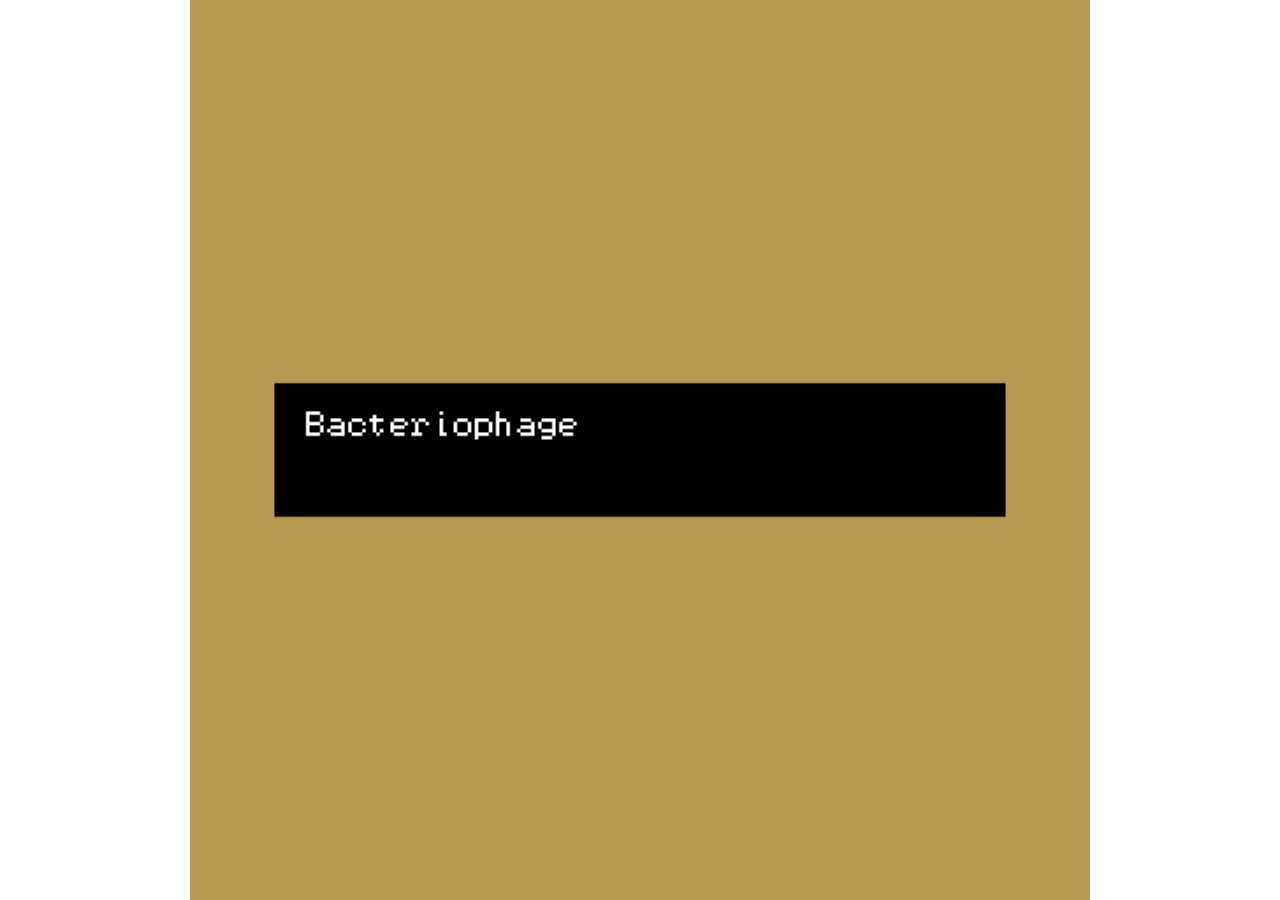
<file: BacteriophageTrainingDay_files/index.html>
<!DOCTYPE html>
<!-- saved from url=(0066)https://v6p9d9t4.ssl.hwcdn.net/html/922855/index.html?v=1542795742 -->
<html><!-- HEADER --><head><meta http-equiv="Content-Type" content="text/html; charset=windows-1252">

<title>Write your game's title here</title>

<script type="bitsyGameData" id="exportedGameData">
Bacteriophage Training Day

# BITSY VERSION 4.6

! ROOM_FORMAT 1

PAL 0
NAME Greenboi
79,148,47
148,255,118
255,255,255

PAL 1
NAME Office Jam
184,154,83
255,249,175
255,255,255

PAL 2
NAME Turquoise
54,142,101
62,255,149
255,255,255

PAL 3
NAME skyblue
43,138,207
101,208,255
255,255,255

PAL 4
NAME dark and moody
43,0,0
97,15,1
150,22,1

PAL 5
NAME cornflower
132,65,251
221,175,255
255,255,255

PAL 6
NAME indigo
98,100,247
175,180,255
255,255,255

PAL 7
NAME purp
174,37,207
245,166,255
255,255,255

PAL 8
NAME redbois
181,38,55
255,179,173
255,255,255

PAL 9
NAME orrrange
186,93,39
255,207,150
255,255,255

PAL a
255,199,145
196,114,5
255,255,255

PAL b
212,167,75
255,226,167
255,255,255

PAL c
NAME dimlit
56,56,56
150,146,76
150,146,76

PAL d
NAME darkconfront
0,0,0
99,44,28
100,37,30

PAL e
NAME justdark
0,0,0
224,16,6
0,0,0

PAL f
NAME orangedark
46,35,8
145,107,70
145,107,70

PAL g
51,24,8
135,82,70
135,82,70

ROOM 0
0,0,0,0,0,0,0,0,w,w,w,0,0,0,0,0
k,k,k,k,k,k,k,k,k,i,k,k,k,k,k,k
0,0,0,0,0,0,v,0,0,0,0,0,0,0,0,0
0,0,0,0,0,0,0,0,0,0,0,0,0,0,0,0
0,0,0,0,0,0,0,0,0,0,0,0,0,0,0,0
0,0,0,0,0,0,0,0,0,0,0,0,0,0,0,0
0,0,0,0,0,0,0,0,0,0,0,0,0,0,0,0
0,0,0,0,0,0,0,0,0,0,0,0,0,0,0,0
e,g,0,g,e,0,0,g,0,0,e,g,0,e,0,g
a,a,a,j,a,a,a,a,a,a,a,a,a,a,a,a
0,0,0,0,0,0,0,0,0,0,0,0,0,0,c,0
0,0,0,b,0,0,0,0,0,0,0,0,0,0,0,0
0,0,0,0,0,0,h,0,0,0,0,0,0,0,0,0
0,0,c,0,0,0,0,0,0,0,0,0,0,d,b,0
0,0,0,0,0,0,0,0,0,0,0,f,0,0,0,0
0,0,0,0,d,0,0,0,0,0,0,0,0,0,0,0
NAME BacteriaCellWall
ITM 4 3,7
ITM 3 10,7
ITM 2 6,7
EXT 3,9 3 6,3
PAL 0

ROOM 1
0,0,0,0,0,0,0,0,0,0,0,0,0,0,0,0
0,0,o,m,m,m,m,m,m,m,m,m,m,n,0,0
0,0,l,0,0,0,0,p,0,0,w,w,w,l,0,0
0,0,l,k,k,k,k,k,k,k,k,i,k,l,0,0
0,0,l,0,v,0,0,0,0,0,0,0,0,l,0,0
0,0,l,0,0,0,0,0,0,0,0,0,0,l,0,0
0,0,l,0,q,r,0,0,0,0,0,0,0,l,0,0
0,0,l,0,0,0,0,0,0,u,0,u,0,l,0,0
0,0,l,0,0,0,0,u,0,u,0,u,0,l,0,0
0,0,l,0,0,0,0,0,0,u,0,u,0,l,0,0
0,0,l,0,0,0,0,0,0,0,0,0,0,l,0,0
0,0,s,m,m,m,m,m,m,m,m,m,m,t,0,0
0,0,0,0,0,0,0,0,0,0,0,0,0,0,0,0
0,0,0,0,0,0,0,0,0,0,0,0,0,0,0,0
0,0,0,0,0,0,0,0,0,0,0,0,0,0,0,0
0,0,0,0,0,0,0,0,0,0,0,0,0,0,0,0
NAME OfficeSpace
ITM 1 11,3
EXT 11,3 0 9,1
PAL 1

ROOM 3
0,0,0,0,0,0,0,0,0,0,0,0,0,0,0,0
0,h,0,0,0,0,0,0,0,0,0,0,0,0,0,0
0,0,0,0,0,0,0,0,0,0,v,0,0,0,0,0
0,0,0,0,0,0,0,0,0,0,0,0,i,0,0,0
0,0,0,0,0,0,0,0,0,0,0,0,0,0,0,0
0,0,0,0,0,0,0,0,0,0,0,0,0,0,0,0
0,0,0,0,0,0,0,0,0,0,0,0,0,0,0,0
w,w,w,w,w,w,18,1d,16,w,w,w,w,w,w,w
x,x,x,x,x,x,19,w,19,x,x,x,x,x,x,x
z,y,z,z,y,z,19,0,19,z,y,z,z,y,z,y
11,10,12,12,10,12,19,0,19,11,12,10,11,10,10,12
x,x,x,x,x,x,19,0,19,x,x,x,x,x,x,x
0,0,0,0,0,0,17,1a,15,0,0,0,0,0,0,0
0,b,0,0,0,0,0,0,0,0,0,0,0,f,0,0
0,0,0,0,0,0,0,0,0,0,0,0,c,0,0,0
0,0,0,0,0,d,0,0,0,0,0,0,0,0,0,0
NAME Up Close!
ITM 5 7,7
EXT 7,7 4 7,7
PAL 2

ROOM 4
0,0,0,0,0,0,0,0,0,0,0,0,0,0,0,0
0,h,0,0,0,0,0,0,0,0,0,0,0,0,0,0
0,0,0,0,0,0,0,0,0,0,v,0,0,0,0,0
0,0,0,0,0,0,0,0,0,0,0,0,i,0,0,0
0,0,0,0,0,0,0,0,0,0,0,0,0,0,0,0
0,0,0,0,0,0,0,0,0,0,0,0,0,0,0,0
0,0,0,0,0,0,0,0,0,0,0,0,0,0,0,0
w,w,w,w,w,w,18,1d,16,w,w,w,w,w,w,w
x,x,x,x,x,x,19,w,19,x,x,x,x,x,x,x
z,y,z,z,y,z,19,0,19,z,y,z,z,y,z,y
11,10,12,12,10,12,19,0,19,11,12,10,11,10,10,12
x,x,x,x,x,x,19,0,19,x,x,x,x,x,x,x
0,0,0,0,0,0,17,1a,15,0,0,0,0,0,0,0
0,b,0,0,0,0,0,0,0,0,0,0,0,f,0,0
0,0,0,0,0,0,0,0,0,0,0,0,c,0,0,0
0,0,0,0,0,d,0,0,0,0,0,0,0,0,0,0
NAME leaveUpClose!
ITM 6 12,3
ITM 9 7,8
EXT 12,3 5 0,10
PAL 2

ROOM 5
0,0,0,0,0,0,0,0,0,0,0,20,0,0,0,0
2a,1p,1d,1d,1d,1n,26,0,27,0,1w,1z,29,0,0,0
0,1m,0,0,0,1o,1q,1r,1r,1r,1x,1u,24,0,0,0
0,1n,0,0,0,1p,1s,1t,1t,1t,1y,1v,25,0,0,0
0,1o,1a,1a,1a,1m,0,0,0,0,21,22,0,0,0,0
0,0,0,0,0,0,0,0,0,0,28,23,0,0,0,0
k,k,k,k,k,k,k,k,k,k,k,k,k,k,k,k
v,1e,1e,1e,1e,1e,1e,1e,1e,1e,1e,1e,1e,1e,1e,1e
1f,1f,1f,1f,29,1f,1f,1f,1f,1f,1f,1f,1f,1f,2r,1f
0,1g,1h,1h,1h,1h,1h,1h,1h,1h,1h,1h,1h,1h,1h,1h
0,1l,0,0,0,0,0,0,0,0,0,0,0,0,0,2b
0,1j,1k,1k,1k,1k,1k,1k,1k,1k,1k,1k,1k,1k,1k,1k
0,0,0,0,0,0,0,0,0,0,0,0,0,0,0,0
1e,1e,1e,1e,1e,1e,1e,1e,1e,1e,1e,1e,1e,1e,1e,1e
1f,1f,1f,1f,1f,1f,1f,1f,1f,1f,1f,1f,1f,1f,1f,1f
0,0,0,0,0,0,0,0,0,0,0,0,0,0,0,0
ITM 7 11,12
ITM b 4,2
ITM c 4,3
ITM d 2,3
ITM e 3,3
ITM f 14,8
ITM g 3,2
ITM h 2,2
EXT 15,10 8 0,10
PAL 3

ROOM 6
0,0,0,39,37,0,0,2a,2o,26,32,27,2o,0,0,0
0,0,0,3a,36,2m,3f,0,2o,0,32,0,2o,0,0,0
35,34,34,34,34,2l,2k,0,2o,0,32,0,2o,0,0,0
0,0,0,3d,3b,2n,3f,0,2o,0,32,0,2o,0,0,0
0,0,0,3c,3e,0,0,0,2o,0,32,0,2o,0,0,0
2i,2i,2i,2i,2i,2i,2i,2i,2i,2i,2i,2i,2i,2i,2j,2i
0,0,0,0,1e,1e,1e,1e,1e,1e,1e,1e,1e,0,0,0
1e,1e,1e,1e,2g,1f,1f,1f,1f,1f,1f,1f,2g,1e,1e,1e
1f,1f,1f,1f,1f,0,0,0,0,0,2h,0,1f,1f,1f,1f
1h,1h,1h,1h,2d,0,0,0,0,0,0,0,1g,1h,1h,1h
0,0,0,0,2e,0,0,0,2h,0,0,0,1l,0,0,0
1k,1k,1k,1k,1i,0,0,0,0,0,0,0,1j,1k,1k,1k
0,0,0,0,0,0,2h,0,0,0,2h,0,0,0,0,0
1e,1e,1e,1e,1e,0,0,0,0,0,0,0,1e,1e,1e,1e
1f,1f,1f,1f,2g,1e,1e,1e,1e,1e,1e,1e,2g,1f,1f,1f
0,0,0,0,1f,1f,1f,1f,1f,1f,1f,1f,1f,0,0,0
NAME room6-1
ITM 8 6,8
ITM 9 5,8
ITM 9 5,9
ITM 9 5,10
ITM 9 5,11
ITM 9 5,12
ITM 9 5,13
EXT 6,8 a 6,8
PAL 7

ROOM 8
0,0,0,0,0,b,0,0,0,0,0,0,0,0,0,0
0,0,2y,23,2v,2p,2p,2p,2p,2p,2t,2x,0,0,0,0
0,0,2y,0,2s,0,0,0,0,0,2s,0,2y,2y,2y,0
0,0,2y,0,2s,2r,0,0,0,0,2s,24,0,0,0,0
0,0,0,2x,2w,2p,2p,2p,2u,2p,2q,2z,2y,0,0,0
0,0,0,0,0,0,0,0,33,0,0,0,0,0,0,0
2i,2i,2i,2i,2i,2i,2i,2i,2i,2i,2i,2i,2i,2i,2j,2i
1e,1e,1e,1e,1e,1e,1e,1e,1e,1e,1e,1e,1e,1e,1e,1e
1f,1f,1f,1f,1f,1f,1f,2r,1f,1f,1f,2r,1f,1f,1f,1f
1h,1h,1h,1h,1h,1h,1h,1h,1h,1h,1h,1h,1h,1h,1h,1h
2c,0,0,0,0,0,0,0,0,0,0,0,0,0,0,2b
1k,1k,1k,1k,1k,1k,1k,1k,1k,1k,1k,1k,1k,1k,1k,1k
0,0,0,0,0,0,0,0,0,0,0,0,0,0,0,0
1e,1e,1e,1e,1e,1e,1e,1e,1e,1e,1e,1e,1e,1e,1e,1e
1f,1f,1f,1f,1f,1f,1f,1f,1f,1f,1f,1f,1f,1f,1f,1f
0,0,0,0,0,0,0,0,0,0,0,0,0,0,0,0
NAME bacteriaroom
ITM h 5,2
ITM d 5,3
ITM i 6,2
ITM l 6,3
ITM m 7,2
ITM n 9,2
ITM o 8,3
ITM k 7,3
ITM f 7,8
ITM f 11,8
EXT 15,10 9 0,10
EXT 0,10 5 15,10
PAL 6

ROOM 9
0,0,0,0,0,0,0,0,0,0,0,20,2a,0,0,0
0,27,1p,1d,1d,1d,1n,0,28,0,1w,1z,0,0,31,0
0,0,1m,0,0,0,1o,1q,1r,1r,1x,1u,24,0,31,0
0,0,1n,0,0,0,1p,1s,1t,1t,1y,1v,25,0,31,0
0,31,1o,1a,26,1a,1m,0,0,0,21,22,29,0,0,0
0,0,0,0,0,0,0,0,0,0,0,23,0,0,0,0
k,k,k,k,k,k,k,k,k,k,k,k,k,k,k,k
1e,1e,1e,1e,1e,1e,1e,1e,1e,1e,1e,1e,1e,1e,1e,1e
1f,1f,1f,1f,1f,2r,2r,2r,2r,2r,1f,2r,1f,1f,1f,1f
1h,1h,1h,1h,2r,2r,2r,2r,2r,2r,2r,1h,2r,1h,1h,1h
2c,0,0,0,0,0,2r,2r,2r,2r,2r,2r,2r,2r,0,2b
1k,1k,1k,1k,2r,2r,2r,2r,2r,2r,2r,2r,1k,1k,1k,1k
0,0,0,0,0,0,2r,2r,2r,2r,2r,2r,2r,0,0,0
1e,1e,1e,1e,1e,1e,1e,1e,1e,1e,1e,1e,1e,1e,1e,1e
1f,1f,1f,1f,1f,1f,1f,1f,1f,1f,1f,1f,1f,1f,1f,1f
0,0,0,0,0,0,0,0,0,0,0,0,0,0,0,0
NAME signroom
ITM f 4,11
ITM f 4,9
ITM f 5,8
ITM f 5,9
ITM f 6,8
ITM f 6,9
ITM f 6,10
ITM f 6,11
ITM f 6,12
ITM f 7,12
ITM f 7,11
ITM f 7,10
ITM f 7,9
ITM f 7,8
ITM f 8,8
ITM f 8,9
ITM f 8,10
ITM f 8,11
ITM f 8,12
ITM f 9,12
ITM f 9,11
ITM f 10,11
ITM f 10,12
ITM f 11,11
ITM f 11,12
ITM f 12,12
ITM f 13,10
ITM f 12,10
ITM f 12,9
ITM f 11,8
ITM f 9,8
ITM f 9,9
ITM f 10,9
ITM f 9,10
ITM f 10,10
ITM f 11,10
ITM f 5,10
ITM f 5,11
ITM d 3,3
ITM h 3,2
ITM b 5,2
ITM g 4,2
ITM e 4,3
ITM c 5,3
ITM j 0,9
ITM j 1,10
ITM j 0,11
EXT 15,10 6 0,10
EXT 0,10 8 15,10
PAL 5

ROOM a
0,0,0,0,0,0,0,0,3h,2o,0,c,0,0,0,0
0,0,0,0,0,0,0,0,3i,2o,0,0,0,0,b,0
0,0,0,0,0,0,0,3g,3h,18,0,0,0,0,0,0
0,0,0,0,0,0,3g,0,3i,17,0,0,h,0,0,0
0,0,0,0,0,3g,0,3g,0,2o,f,0,0,0,0,c
2i,2i,2i,2i,2i,2i,2i,2i,2i,2i,2i,2i,2i,2i,2j,0
0,0,0,0,1e,1e,1e,1e,1e,1e,1e,1e,1e,0,0,0
1e,1e,1e,1e,2g,1f,1f,1f,1f,1f,1f,1f,2g,1e,1e,1e
1f,1f,1f,1f,1f,0,2h,0,0,0,2h,0,1f,1f,1f,1f
1h,1h,1h,1h,2d,0,0,0,0,0,0,0,1g,1h,1h,1h
0,0,0,0,2e,0,0,0,2h,0,0,0,1l,0,0,0
1k,1k,1k,1k,1i,0,0,0,0,0,0,0,1j,1k,1k,1k
0,0,0,0,0,0,2h,0,0,0,2h,0,0,0,0,0
1e,1e,1e,1e,1e,0,0,0,0,0,0,0,1e,1e,1e,1e
1f,1f,1f,1f,2g,1e,1e,1e,1e,1e,1e,1e,2g,1f,1f,1f
0,0,0,0,1f,1f,1f,1f,1f,1f,1f,1f,1f,0,0,0
NAME room6-2
ITM 8 10,8
EXT 10,8 b 10,8
PAL 7

ROOM b
0,0,0,0,39,37,0,3h,2o,0,32,0,2o,0,0,0
3n,0,0,0,23,36,2m,3j,2o,0,32,0,2o,0,0,0
3l,35,34,34,34,34,2l,2k,2o,0,32,0,2o,0,0,0
3m,0,0,0,20,3b,2n,3j,2o,0,32,0,2o,0,0,0
0,0,0,0,3c,3e,0,3k,2o,0,32,0,2o,0,0,0
2i,2i,2i,2i,2i,2i,2i,2i,2i,2i,2i,2i,2i,2i,2j,2i
0,0,0,0,1e,1e,1e,1e,1e,1e,1e,1e,1e,0,0,0
1e,1e,1e,1e,2g,1f,1f,1f,1f,1f,1f,1f,2g,1e,1e,1e
1f,1f,1f,1f,1f,0,2h,0,0,0,2h,0,1f,1f,1f,1f
1h,1h,1h,1h,2d,0,0,0,0,0,0,0,1g,1h,1h,1h
0,0,0,0,2e,0,0,0,2h,0,0,0,1l,0,0,0
1k,1k,1k,1k,1i,0,0,0,0,0,0,0,1j,1k,1k,1k
0,0,0,0,0,0,2h,0,0,0,2h,0,0,0,0,0
1e,1e,1e,1e,1e,0,0,0,0,0,0,0,1e,1e,1e,1e
1f,1f,1f,1f,2g,1e,1e,1e,1e,1e,1e,1e,2g,1f,1f,1f
0,0,0,0,1f,1f,1f,1f,1f,1f,1f,1f,1f,0,0,0
NAME room6-3
ITM 8 6,12
EXT 6,12 c 6,12
PAL 7

ROOM c
0,0,0,0,0,39,37,0,2o,0,32,0,2o,0,0,0
0,3n,0,0,0,23,36,2m,2o,c,3o,0,2o,0,0,0
0,3l,34,34,34,34,34,2l,2k,0,c,0,2o,0,0,0
0,3m,0,0,0,20,3b,2n,2o,c,3p,0,2o,0,0,0
0,0,0,0,0,3c,3e,0,2o,0,32,0,2o,0,0,0
2i,2i,2i,2i,2i,2i,2i,2i,2i,2i,2i,2i,2i,2i,2j,2i
0,0,0,0,1e,1e,1e,1e,1e,1e,1e,1e,1e,0,0,0
1e,1e,1e,1e,2g,1f,1f,1f,1f,1f,1f,1f,2g,1e,1e,1e
1f,1f,1f,1f,1f,0,2h,0,0,0,2h,0,1f,1f,1f,1f
1h,1h,1h,1h,2d,0,0,0,0,0,0,0,1g,1h,1h,1h
0,0,0,0,2e,0,0,0,2h,0,0,0,1l,0,0,0
1k,1k,1k,1k,1i,0,0,0,0,0,0,0,1j,1k,1k,1k
0,0,0,0,0,0,2h,0,0,0,2h,0,0,0,0,0
1e,1e,1e,1e,1e,0,0,0,0,0,0,0,1e,1e,1e,1e
1f,1f,1f,1f,2g,1e,1e,1e,1e,1e,1e,1e,2g,1f,1f,1f
0,0,0,0,1f,1f,1f,1f,1f,1f,1f,1f,1f,0,0,0
NAME room6-4
ITM c 0,3
ITM b 0,2
ITM 8 10,12
EXT 10,12 d 10,12
PAL 7

ROOM d
0,0,0,0,0,39,37,0,2o,0,32,0,2o,0,0,0
0,3n,0,0,0,23,36,2m,2o,c,3o,0,2o,0,0,0
0,3l,34,34,34,34,34,2l,2k,0,c,0,2o,0,0,0
0,3m,0,0,0,20,3b,2n,2o,c,3p,0,2o,0,0,0
0,0,0,0,0,3c,3e,0,2o,0,32,0,2o,0,0,0
2i,2i,2i,2i,2i,2i,2i,2i,2i,2i,2i,2i,2i,2i,2j,2i
0,0,0,0,1e,1e,1e,1e,1e,1e,1e,1e,1e,0,0,0
1e,1e,1e,1e,2g,1f,1f,1f,1f,1f,1f,1f,2g,1e,1e,1e
1f,1f,1f,1f,1f,0,2h,0,0,0,2h,0,1f,1f,1f,1f
1h,1h,1h,1h,2d,0,0,0,0,0,0,0,1g,1h,1h,1h
0,0,0,0,2e,0,0,0,2h,0,0,0,1l,0,0,0
1k,1k,1k,1k,1i,0,0,0,0,0,0,0,1j,1k,1k,1k
0,0,0,0,0,0,2h,0,0,0,2h,0,0,0,0,0
1e,1e,1e,1e,1e,0,0,0,0,0,0,0,1e,1e,1e,1e
1f,1f,1f,1f,2g,1e,1e,1e,1e,1e,1e,1e,2g,1f,1f,1f
0,0,0,0,1f,1f,1f,1f,1f,1f,1f,1f,1f,0,0,0
NAME room6-5
ITM p 9,2
ITM p 10,2
ITM p 11,2
ITM p 12,2
ITM p 14,3
ITM p 15,3
ITM p 14,1
ITM p 13,1
ITM 8 8,10
ITM c 0,3
ITM b 0,2
EXT 8,10 e 8,10
PAL 7

ROOM e
0,0,0,0,0,39,37,0,2o,0,32,0,2o,0,0,0
0,3n,0,0,0,23,36,2m,2o,c,3o,0,2o,0,0,0
0,3l,34,34,34,34,34,2l,2k,0,c,0,2o,0,0,0
0,3m,0,0,0,20,3b,2n,2o,c,3p,0,2o,0,0,0
0,0,0,0,0,3c,3e,0,2o,0,32,0,2o,0,0,0
2i,2i,2i,2i,2i,2i,2i,2i,2i,2i,2i,2i,2i,2i,2j,2i
0,0,0,0,1e,1e,1e,1e,1e,1e,1e,1e,1e,0,0,0
1e,1e,1e,1e,2g,1f,1f,1f,1f,1f,1f,1f,2g,1e,1e,1e
1f,1f,1f,1f,1f,0,2h,0,0,0,2h,0,1f,1f,1f,1f
1h,1h,1h,1h,2d,0,0,0,0,0,0,0,1g,1h,1h,1h
0,0,0,0,2e,0,0,0,2h,0,0,0,1l,0,0,2b
1k,1k,1k,1k,1i,0,0,0,0,0,0,0,1j,1k,1k,1k
0,0,0,0,0,0,2h,0,0,0,2h,0,0,0,0,0
1e,1e,1e,1e,1e,0,0,0,0,0,0,0,1e,1e,1e,1e
1f,1f,1f,1f,2g,1e,1e,1e,1e,1e,1e,1e,2g,1f,1f,1f
0,0,0,0,1f,1f,1f,1f,1f,1f,1f,1f,1f,0,0,0
NAME room6-6
ITM q 14,1
ITM q 13,3
ITM q 15,3
ITM q 14,4
ITM q 15,1
ITM q 13,0
ITM q 14,0
ITM q 1,4
ITM r 2,4
ITM r 15,2
ITM r 2,0
ITM r 6,10
ITM r 7,9
ITM r 8,8
ITM r 10,10
ITM r 9,9
ITM q 6,9
ITM q 3,10
ITM q 8,12
ITM q 3,6
ITM q 3,3
ITM q 4,1
ITM q 11,2
ITM r 9,4
ITM r 7,0
ITM r 1,6
ITM r 3,12
ITM r 13,12
ITM r 7,13
ITM r 10,13
ITM q 8,13
ITM q 5,8
ITM q 11,8
ITM q 4,4
ITM q 13,6
ITM q 11,4
ITM r 12,0
ITM q 1,10
ITM q 1,12
ITM q 3,15
ITM q 14,14
ITM q 14,10
ITM r 9,2
ITM r 0,1
ITM q 0,2
ITM q 3,0
ITM q 9,11
ITM q 3,9
ITM q 11,12
ITM q 9,0
ITM q 7,4
EXT 15,10 f 0,10
PAL 7

ROOM f
0,0,0,0,0,0,0,0,0,0,0,0,0,0,0,0
0,0,2a,0,0,0,0,0,0,0,0,0,0,0,0,0
0,0,3q,3q,0,0,0,26,0,c,0,0,27,0,0,0
0,0,0,0,0,0,0,0,0,0,0,0,0,0,0,0
0,0,0,0,0,0,c,0,0,c,0,0,0,0,0,0
0,0,0,0,0,0,0,0,0,0,0,0,0,0,0,0
2i,2i,2i,2i,2i,2i,2i,2i,2i,2i,2i,2i,2i,2i,2j,2i
1e,1e,1e,1e,1e,1e,1e,1e,1e,1e,1e,1e,1e,1e,1e,1e
1f,1f,1f,1f,1f,1f,1f,1f,1f,1f,1f,1f,1f,a,1f,1f
1h,1h,1h,1h,1h,1h,1h,1h,1h,1h,1h,1h,1h,1h,1h,1h
2c,0,0,0,0,0,0,0,0,0,0,0,0,0,0,2b
1k,1k,1k,1k,1k,1k,1k,1k,1k,1k,1k,1k,1k,1k,1k,1k
0,0,0,0,0,0,0,0,0,0,0,0,0,0,0,0
1e,1e,1e,1e,1e,1e,1e,1e,1e,1e,1e,1e,1e,1e,1e,1e
1f,1f,1f,1f,1f,1f,1f,1f,1f,1f,1f,1f,1f,1f,1f,1f
0,0,0,0,0,0,0,0,0,0,0,0,0,0,0,0
NAME room7
ITM s 1,2
ITM s 4,2
ITM s 2,2
ITM s 5,2
ITM s 4,1
ITM t 3,1
ITM h 7,3
ITM d 7,4
ITM l 8,4
ITM k 9,4
ITM i 8,3
ITM u 9,3
ITM p 11,1
ITM p 13,1
ITM s 14,1
ITM s 12,1
ITM s 12,3
ITM s 15,3
ITM p 14,3
ITM p 13,3
EXT 0,10 e 15,10
EXT 15,10 g 0,10
PAL 8

ROOM g
0,0,0,0,0,0,0,3t,0,3r,0,0,0,0,0,0
0,41,0,0,0,3s,0,0,3x,0,0,0,3u,3u,3u,0
0,41,0,0,0,3y,3r,0,3v,0,0,3u,3u,3u,3u,0
40,3z,40,0,2b,0,3w,3s,0,0,2b,3u,3u,3u,3u,0
0,0,0,0,0,3x,0,0,3t,3r,0,3u,3u,3u,3u,0
0,0,0,0,0,0,0,3w,0,3y,0,0,3u,3u,3u,0
2i,2i,2i,2i,2i,2i,2i,2i,2i,2i,2i,2i,2i,2i,2j,2i
1e,1e,1e,1e,1e,1e,1e,1e,1e,1e,1e,1e,1e,1e,1e,1e
1f,1f,1f,1f,1f,1f,1f,1f,1f,1f,1f,1f,1f,1f,1f,1f
1h,1h,1h,1h,1h,1h,1h,1h,1h,1h,1h,1h,1h,1h,1h,1h
2c,0,0,0,0,0,0,0,0,0,0,0,0,0,0,2b
1k,1k,1k,1k,1k,1k,1k,1k,1k,1k,1k,1k,1k,1k,1k,1k
0,0,0,0,0,0,0,0,0,0,0,0,0,0,0,0
1e,1e,1e,1e,1e,1e,1e,1e,1e,1e,1e,1e,1e,1e,1e,1e
1f,1f,1f,1f,1f,1f,1f,1f,1f,1f,1f,1f,1f,1f,1f,1f
0,0,0,0,0,0,0,0,0,0,0,0,0,0,0,0
NAME room9
EXT 0,10 f 15,10
EXT 15,10 i 0,10
PAL 9

ROOM h
0,0,0,0,0,0,0,0,0,0,0,0,0,0,0,0
0,0,0,0,0,0,0,0,0,0,0,0,0,0,0,0
0,0,0,0,0,0,0,0,0,0,0,0,0,0,0,0
m,m,m,m,m,m,m,m,m,m,m,m,n,0,0,0
0,0,0,0,0,0,0,43,0,42,0,0,l,0,0,0
0,0,0,0,0,0,43,0,42,43,0,0,l,0,0,0
k,k,k,k,k,k,k,k,0,k,k,k,s,m,m,n
1e,1e,1e,1e,0,0,0,0,0,0,0,0,44,0,0,l
1f,1f,1f,1f,0,0,0,0,0,0,0,0,44,0,0,l
1h,1h,1h,2d,0,0,0,0,0,0,0,0,45,0,k,l
0,0,0,2e,0,0,0,0,0,0,0,0,0,0,0,l
1k,1k,1k,1i,0,0,0,0,0,0,0,0,0,0,0,l
0,0,0,0,0,0,0,0,0,0,0,0,0,0,0,l
1e,1e,1e,1e,o,m,m,m,m,m,m,m,m,m,m,t
1f,1f,1f,1f,l,0,0,0,0,0,0,0,0,0,0,0
m,m,m,m,t,0,0,0,0,0,0,0,0,0,0,0
NAME endroom
ITM v 8,6
ITM 1 13,9
ITM y 4,9
ITM y 4,10
ITM y 4,11
ITM y 4,12
EXT 0,10 j 15,10
EXT 13,9 k 5,5
PAL 1

ROOM i
0,0,0,2v,2p,2p,2p,2p,2p,2p,2p,2p,2p,2t,0,0
0,0,0,2s,3u,c,33,c,46,d,3u,c,46,2s,0,0
0,0,0,2s,46,b,46,c,3s,c,d,46,33,2s,0,0
0,0,0,2s,3r,c,33,h,3u,3y,46,c,3u,2s,0,0
0,0,0,2s,46,3u,h,46,c,33,46,3u,3w,2s,0,0
0,0,0,2w,2p,2p,2p,2p,2p,2p,2p,2p,2p,2q,0,0
2i,2i,2i,2i,2i,2i,2i,2i,2i,2i,2i,2i,2i,2i,2j,2i
1e,1e,1e,1e,1e,1e,1e,1e,1e,1e,1e,1e,1e,1e,1e,1e
1f,1f,1f,1f,1f,1f,1f,1f,1f,1f,1f,1f,1f,1f,1f,1f
1h,1h,1h,1h,1h,1h,1h,1h,1h,1h,1h,1h,1h,1h,1h,1h
2c,0,0,0,0,0,0,0,0,0,0,0,0,0,0,2b
1k,1k,1k,1k,1k,1k,1k,1k,1k,1k,1k,1k,1k,1k,1k,1k
w,w,w,w,w,w,w,w,w,w,w,w,w,w,w,w
1e,1e,1e,1e,1e,1e,1e,1e,1e,1e,1e,1e,1e,1e,1e,1e
1f,1f,1f,1f,1f,1f,1f,1f,1f,1f,1f,1f,1f,1f,1f,1f
0,0,0,0,0,0,0,0,0,0,0,0,0,0,0,0
ITM x 8,9
ITM x 8,10
ITM x 8,11
ITM w 0,11
ITM w 1,10
ITM w 0,9
EXT 0,10 g 15,10
EXT 8,9 j 8,9
EXT 8,10 j 8,10
EXT 8,11 j 8,11
PAL b

ROOM j
0,0,0,2s,3w,33,0,3v,33,0,h,46,c,2s,0,0
0,0,0,2w,2p,2t,3u,46,c,0,46,2v,2p,2q,0,0
0,0,0,0,3k,f,46,0,0,33,d,0,0,0,0,0
0,0,0,0,0,0,c,3u,33,0,3u,46,0,0,0,0
0,0,0,0,46,0,h,0,h,46,0,c,0,3u,0,0
0,0,c,3s,0,33,0,b,3u,0,33,0,33,0,d,0
2i,2i,2i,2i,2i,2i,2i,2i,2i,2i,2i,2i,2i,2i,2j,2i
1e,1e,1e,1e,1e,1e,1e,1e,1e,1e,1e,1e,1e,1e,1e,1e
1f,1f,1f,1f,1f,1f,1f,1f,1f,1f,1f,1f,1f,1f,1f,1f
1h,1h,1h,1h,1h,1h,1h,1h,1h,1h,1h,1h,1h,1h,1h,1h
0,0,0,0,0,0,0,0,0,0,0,0,0,0,0,2b
1k,1k,1k,1k,1k,1k,1k,1k,1k,1k,1k,1k,1k,1k,1k,1k
w,w,w,w,w,w,w,w,0,w,w,w,w,w,w,w
1e,1e,1e,1e,1e,1e,1e,1e,1e,1e,1e,1e,1e,1e,1e,1e
1f,1f,1f,1f,1f,1f,1f,1f,1f,1f,1f,1f,1f,1f,1f,1f
0,0,0,0,0,0,0,0,0,0,0,0,0,0,0,0
EXT 15,10 h 0,10
PAL b

ROOM k
0,0,0,0,0,0,0,0,0,0,0,0,0,0,0,0
0,0,0,0,0,0,0,0,0,0,0,0,0,0,0,0
0,0,o,m,m,m,m,m,m,m,m,m,m,n,0,0
0,0,l,0,0,0,0,0,0,0,0,0,0,l,0,0
0,0,l,k,k,i,k,k,k,k,k,k,k,l,0,0
0,0,l,0,0,0,0,0,0,1g,1h,1h,1h,l,0,0
0,0,l,48,0,0,0,0,0,1l,u,0,u,l,0,0
0,0,l,48,0,q,r,0,0,1l,u,0,u,l,0,0
0,0,l,48,0,0,0,0,0,1l,u,0,u,l,0,0
0,0,l,0,0,0,0,0,0,1j,1k,1k,1k,l,0,0
0,0,s,m,m,m,m,m,m,m,m,m,m,t,0,0
0,0,0,0,0,0,0,0,0,0,0,0,0,0,0,0
0,0,0,0,0,0,0,0,0,0,0,0,0,0,0,0
0,0,0,0,0,0,0,0,0,0,0,0,0,0,0,0
0,0,0,0,0,0,0,0,0,0,0,0,0,0,0,0
0,0,0,0,0,0,0,0,0,0,0,0,0,0,0,0
NAME secret room key
ITM 1 5,4
ITM z 4,8
ITM z 4,7
ITM z 4,6
ITM z 4,5
ITM z 3,5
ITM z 5,6
ITM z 6,6
ITM z 6,5
ITM z 7,5
ITM z 8,5
ITM z 11,6
ITM z 11,7
ITM z 11,8
ITM z 8,6
ITM z 7,6
ITM z 7,7
ITM z 8,7
ITM z 8,8
ITM z 6,8
ITM z 5,8
ITM z 7,8
ITM z 8,9
ITM z 7,9
ITM z 6,9
ITM z 5,9
ITM z 4,9
ITM z 3,9
EXT 5,4 l 13,9
PAL 1

ROOM l
0,0,0,0,0,0,0,0,0,0,0,0,0,0,0,0
0,0,0,0,0,0,0,0,0,0,0,0,0,0,0,0
0,0,0,0,0,0,0,0,0,0,0,0,0,0,0,0
m,m,m,m,m,m,m,m,m,m,m,m,n,0,0,0
0,0,0,0,0,0,0,43,0,42,0,0,l,0,0,0
0,0,0,0,0,0,43,0,42,43,0,0,l,0,0,0
k,k,k,k,k,k,k,k,0,k,k,k,s,m,m,n
1e,1e,1e,1e,0,0,0,0,0,0,0,0,44,0,0,l
1f,1f,1f,1f,0,0,0,0,0,0,0,0,44,0,0,l
1h,1h,1h,2d,0,0,0,0,0,0,0,0,45,i,k,l
0,0,0,2e,0,0,0,0,0,0,0,0,0,0,0,l
1k,1k,1k,1i,0,0,0,0,0,0,0,0,0,0,0,l
0,0,0,0,0,0,0,0,0,0,0,0,0,0,0,l
1e,1e,1e,1e,o,m,m,m,m,m,m,m,m,m,m,t
1f,1f,1f,1f,l,0,0,0,0,0,0,0,0,0,0,0
m,m,m,m,t,0,0,0,0,0,0,0,0,0,0,0
NAME secret room1
ITM v 8,6
EXT 13,9 k 5,5
EXT 8,6 m 8,15
PAL 1

ROOM m
0,0,0,0,0,0,w,0,4a,w,0,0,0,0,0,0
0,0,0,0,0,0,w,0,4b,4d,0,0,0,0,0,0
0,0,0,0,0,0,w,0,4c,w,0,0,0,0,0,0
0,0,0,0,0,0,w,0,0,w,0,0,0,0,0,0
0,0,0,0,0,0,w,0,4a,w,0,0,0,0,0,0
0,0,0,0,0,0,w,0,4b,4d,0,0,0,0,0,0
0,0,0,0,0,0,w,0,4c,w,0,0,0,0,0,0
0,0,0,0,0,0,w,0,0,w,0,0,0,0,0,0
0,0,0,0,0,0,w,0,4a,w,0,0,0,0,0,0
0,0,0,0,0,0,w,0,4b,4d,0,0,0,0,0,0
0,0,0,0,0,0,w,0,4c,w,0,0,0,0,0,0
0,0,0,0,0,0,w,0,0,w,0,0,0,0,0,0
0,0,0,0,0,0,w,0,0,w,0,0,0,0,0,0
0,0,0,0,0,0,w,0,0,w,0,0,0,0,0,0
0,0,0,0,0,0,w,0,0,w,0,0,0,0,0,0
0,0,0,0,0,0,w,4e,4e,w,0,0,0,0,0,0
EXT 8,0 n 2,15
EXT 7,0 n 1,15
PAL c

ROOM n
0,0,4i,0,0,0,0,0,0,0,0,4h,0,4j,0,0
0,0,4i,0,0,0,0,0,0,0,0,0,0,4j,0,0
0,0,4i,0,0,0,0,0,0,0,0,0,0,4j,0,0
0,0,4i,0,0,0,0,0,0,0,0,0,0,4j,0,0
0,0,4i,0,0,0,0,0,0,0,0,0,0,4j,0,0
0,0,49,2i,2i,2i,2i,2i,2i,2i,2i,2i,2i,49,0,0
w,w,k,k,k,k,k,k,k,k,k,k,k,k,w,w
w,0,4c,49,49,49,49,49,49,49,49,49,49,4g,0,0
w,0,0,4c,49,49,49,49,49,49,49,49,4g,0,0,w
w,0,0,0,4c,49,49,49,49,49,49,4g,0,0,0,w
w,0,0,0,0,4c,4f,4f,4f,4f,4g,0,0,0,0,w
w,0,0,0,0,0,0,0,0,0,0,0,0,0,0,w
w,0,0,0,0,0,0,0,0,0,0,0,0,0,0,w
w,0,0,0,0,0,0,0,0,0,0,0,0,0,0,w
w,0,0,0,0,0,0,0,0,0,0,0,0,0,0,w
w,0,0,w,w,w,w,w,w,w,w,w,w,w,w,w
NAME proj1
ITM 10 8,8
EXT 8,8 o 8,8
PAL c

ROOM o
0,0,4i,0,0,0,0,0,0,0,0,4h,0,4j,0,0
0,0,4i,0,0,0,0,0,0,0,0,0,0,4j,0,0
0,0,4i,0,0,0,4m,0,4k,4l,0,0,0,4j,0,0
0,0,4i,0,0,0,0,0,0,0,0,0,0,4j,0,0
0,0,4i,0,0,0,0,0,0,0,0,0,0,4j,0,0
0,0,49,2i,2i,2i,2i,2i,2i,2i,2i,2i,2i,49,0,0
w,w,k,k,k,k,k,k,k,k,k,k,k,k,w,w
w,0,4c,49,49,49,49,49,4n,49,49,49,49,4g,0,0
w,0,0,4c,49,49,49,4n,43,0,49,49,4g,0,0,w
w,0,0,0,4c,49,49,49,4n,49,49,4g,0,0,0,w
w,0,0,0,0,4c,4f,4f,4f,4f,4g,0,0,0,0,w
w,0,0,0,0,0,0,0,0,0,0,0,0,0,0,w
w,0,0,0,0,0,0,0,0,0,0,0,0,0,0,w
w,0,0,0,0,0,0,0,0,0,0,0,0,0,0,w
w,0,0,0,0,0,0,0,0,0,0,0,0,0,0,w
w,0,0,w,w,w,w,w,w,w,w,w,w,w,w,w
NAME proj2
ITM 11 9,8
EXT 9,8 p 8,8
PAL c

ROOM p
0,0,4i,0,0,0,0,0,0,3u,0,4h,0,4j,0,0
0,0,4i,0,0,2v,2p,2p,2p,4o,2t,0,0,4j,0,0
0,0,4i,0,0,2s,0,0,0,4p,2s,0,0,4j,0,0
0,0,4i,0,0,2s,0,0,0,0,2s,0,0,4j,0,0
0,0,4i,0,0,2w,2p,2p,2p,2p,2q,0,0,4j,0,0
0,0,49,2i,2i,2i,2i,2i,2i,2i,2i,2i,2i,49,0,0
w,w,k,k,k,k,k,k,k,k,k,k,k,k,w,w
w,0,4c,49,49,49,49,49,4n,49,49,49,49,4g,0,0
w,0,0,4c,49,49,49,4n,43,49,49,49,4g,0,0,w
w,0,0,0,4c,49,49,49,4n,49,49,4g,0,0,0,w
w,0,0,0,0,4c,4f,4f,4f,4f,4g,0,0,0,0,w
w,0,0,0,0,0,0,0,0,0,0,0,0,0,0,w
w,0,0,0,0,0,0,0,0,0,0,0,0,0,0,w
w,0,0,0,0,0,0,0,0,0,0,0,0,0,0,w
w,0,0,0,0,0,0,0,0,0,0,0,0,0,0,w
w,0,0,w,w,w,w,w,w,w,w,w,w,w,w,w
NAME proj3
ITM h 6,2
ITM m 8,2
ITM l 7,3
ITM k 8,3
ITM i 7,2
ITM d 6,3
ITM n 9,3
ITM 13 9,8
EXT 9,8 q 8,8
PAL f

ROOM q
0,0,4i,0,0,4q,0,0,0,4q,0,4h,0,4j,0,0
0,0,4i,d,4r,0,0,4q,0,4r,0,0,0,4j,0,0
0,0,4i,0,0,h,0,0,0,h,0,4q,0,4j,0,0
0,0,4i,0,4q,0,h,0,0,4q,0,4r,0,4j,0,0
0,0,4i,0,0,4r,0,4q,0,0,4r,f,0,4j,0,0
0,0,49,2i,2i,2i,2i,2i,2i,2i,2i,2i,2i,49,0,0
w,w,k,k,k,k,k,k,k,k,k,k,k,k,w,w
w,0,4c,49,49,49,49,49,4n,49,49,49,49,4g,0,0
w,0,0,4c,49,49,49,4n,43,49,49,49,4g,0,0,w
w,0,0,0,4c,49,49,49,4n,49,49,4g,0,0,0,w
w,0,0,0,0,4c,4f,4f,4f,4f,4g,0,0,0,0,w
w,0,0,0,0,0,0,0,0,0,0,0,0,0,0,w
w,0,0,0,0,0,0,0,0,0,0,0,0,0,0,w
w,0,0,0,0,0,0,0,0,0,0,0,0,0,0,w
w,0,0,0,0,0,0,0,0,0,0,0,0,0,0,w
w,0,0,w,w,w,w,w,w,w,w,w,w,w,w,w
NAME proj4
ITM 14 9,8
EXT 9,8 r 8,8
PAL f

ROOM r
0,0,4i,0,0,3u,3u,3u,3u,3u,3u,4h,0,4j,0,0
0,0,4i,0,0,0,3u,3u,3u,3u,0,0,0,4j,0,0
0,0,4i,0,c,0,3u,3u,3u,3u,0,0,0,4j,0,0
0,0,4i,0,0,0,0,3u,3u,0,0,c,0,4j,0,0
0,0,4i,0,0,2v,2q,3u,3u,2w,2t,0,0,4j,0,0
0,0,49,2i,2i,2i,2i,2i,2i,2i,2i,2i,2i,49,0,0
w,w,k,k,k,k,k,k,k,k,k,k,k,k,w,w
w,0,4c,49,49,49,49,49,4n,49,49,49,49,4g,0,0
w,0,0,4c,49,49,49,4n,43,49,49,49,4g,0,0,w
w,0,0,0,4c,49,49,49,4n,49,49,4g,0,0,0,w
w,0,0,0,0,4c,4f,4f,4f,4f,4g,0,0,0,0,w
w,0,0,0,0,0,0,0,0,0,0,0,0,0,0,w
w,0,0,0,0,0,0,0,0,0,0,0,0,0,0,w
w,0,0,0,0,0,0,0,0,0,0,0,0,0,0,w
w,0,0,0,0,0,0,0,0,0,0,0,0,0,0,w
w,0,0,w,w,w,w,w,w,w,w,w,w,w,w,w
NAME proj5
ITM 15 9,8
EXT 9,8 s 8,8
PAL g

ROOM s
0,0,4i,4s,4t,4s,4s,4s,4t,4s,4s,4t,4s,4j,0,0
0,0,4i,4s,4s,4t,4s,4s,4s,4s,4s,4s,4t,4j,0,0
0,0,4i,4s,4t,4s,4t,4t,4s,4t,4s,4s,4s,4j,0,0
0,0,4i,4s,4s,4s,4s,4s,4s,4t,4s,4t,4s,4j,0,0
0,0,4i,4s,4s,4t,4t,4s,4t,4s,4t,4s,4t,4j,0,0
0,0,49,2i,2i,2i,2i,2i,2i,2i,2i,2i,2i,49,0,0
w,w,k,k,k,k,k,k,k,k,k,k,k,k,w,w
w,0,4c,49,49,49,49,49,49,49,49,49,49,4g,0,2b
w,0,0,4c,49,49,49,49,49,49,49,49,4g,0,0,w
w,0,0,0,4c,49,49,49,49,49,49,4g,0,0,0,w
w,0,0,0,0,4c,4f,4f,4f,4f,4g,0,0,0,0,w
w,0,0,0,0,0,0,0,0,0,0,0,0,0,0,w
w,0,0,0,0,0,0,0,0,0,0,0,0,0,0,w
w,0,0,0,0,0,0,0,0,0,0,0,0,0,0,w
w,0,0,0,0,0,0,0,0,0,0,0,0,0,0,w
w,0,0,w,w,w,w,w,w,w,w,w,w,w,w,w
NAME proj6
EXT 15,7 t 0,13
PAL g

ROOM t
0,0,0,0,0,0,w,0,0,w,0,0,0,0,0,0
0,0,0,0,0,0,w,0,0,w,0,0,0,0,0,0
0,0,0,0,0,0,w,0,4a,w,0,0,0,0,0,0
0,0,0,0,0,0,w,0,4b,4d,0,0,0,0,0,0
0,0,0,0,0,0,w,0,4c,w,0,0,0,0,0,0
0,0,0,0,0,0,w,0,0,w,0,0,0,0,0,0
0,0,0,0,0,0,w,0,4a,w,0,0,0,0,0,0
0,0,0,0,0,0,w,0,4b,4d,0,0,0,0,0,0
0,0,0,0,0,0,w,0,4c,w,0,0,0,0,0,0
0,0,0,0,0,0,w,0,0,w,0,0,0,0,0,0
0,0,0,0,0,0,w,0,4a,w,0,0,0,0,0,0
0,0,0,0,0,0,w,0,4b,4d,0,0,0,0,0,0
k,k,k,k,k,4u,w,0,4c,w,0,0,0,0,0,0
0,4c,4f,4g,0,0,0,0,0,w,0,0,0,0,0,0
0,0,0,0,0,0,0,0,0,w,0,0,0,0,0,0
w,w,w,w,w,w,w,w,w,w,0,0,0,0,0,0
EXT 7,0 u 7,15
EXT 8,0 u 8,15
PAL g

ROOM u
0,0,4s,4t,4s,4t,4s,4t,4s,4t,4s,4t,4s,4s,0,0
0,0,4t,4s,4t,4s,4t,4s,4t,4s,4t,4t,4t,4t,0,0
0,0,4s,4t,4s,4t,4s,4t,4s,4t,4s,4s,4s,4t,0,0
0,0,4t,4s,4t,4s,4t,4s,4t,4s,4t,4s,4t,4s,0,0
0,0,4c,4n,4n,4n,4n,4n,4n,4n,4n,4n,4n,4g,0,0
0,0,0,4c,4n,4n,4n,4n,4n,4n,4n,4n,4g,0,0,0
0,0,0,0,4c,4f,4f,4f,4f,4f,4f,4g,0,0,0,0
0,0,0,0,0,0,0,0,0,0,0,0,0,0,0,0
w,w,w,w,w,w,w,0,0,w,w,w,w,w,w,w
0,0,0,0,0,0,w,0,0,w,0,0,0,0,0,0
0,0,0,0,0,0,w,0,0,w,0,0,0,0,0,0
0,0,0,0,0,0,w,0,0,w,0,0,0,0,0,0
0,0,0,0,0,0,w,0,0,w,0,0,0,0,0,0
0,0,0,0,0,0,w,0,0,w,0,0,0,0,0,0
0,0,0,0,0,0,w,0,0,w,0,0,0,0,0,0
0,0,0,0,0,0,w,4e,4e,w,0,0,0,0,0,0
ITM 16 7,8
ITM 16 8,8
EXT 7,8 v 8,8
EXT 8,8 v 8,8
PAL d

ROOM v
0,0,0,0,0,0,0,0,0,0,0,0,0,0,0,0
0,0,0,0,0,0,0,0,0,0,0,0,0,0,0,0
0,0,0,0,0,0,0,0,0,0,0,0,0,0,0,0
0,0,0,0,0,0,0,0,0,0,0,0,0,0,0,0
0,0,0,0,0,0,0,0,0,0,0,0,0,0,0,0
0,0,0,0,0,0,0,0,0,0,0,0,0,0,0,0
0,0,0,0,0,0,0,0,0,0,0,0,0,0,0,0
0,0,0,0,0,0,0,0,0,0,0,0,0,0,0,0
0,0,0,0,0,0,0,0,0,0,0,0,0,0,0,0
0,0,0,0,0,0,0,0,0,0,0,0,0,0,0,0
0,0,0,0,0,0,0,0,0,0,0,0,0,0,0,0
0,0,0,0,0,0,0,0,0,0,0,0,0,0,0,0
0,0,0,0,0,0,0,0,0,0,0,0,0,0,0,0
0,0,0,0,0,0,0,0,0,0,0,0,0,0,0,0
0,0,0,0,0,0,0,0,0,0,0,0,0,0,0,0
0,0,0,0,0,0,0,0,0,0,0,0,0,0,0,0
PAL e

TIL 10
00000000
00100100
00100010
00100010
00010010
00010010
00010100
00010100
NAME phospholipidtail

TIL 11
00100000
01000000
01000100
01000100
00100010
00100010
00010010
00010100

TIL 12
00000000
01000000
01000010
00100100
00100100
00101000
00101000
00101000

TIL 15
11010101
10101011
11010101
10101011
11010110
10101010
11010100
01111000
NAME porin
WAL true

TIL 16
01111000
10101100
11010110
10101010
11010101
10101011
11010101
10101011
NAME porin
WAL true

TIL 17
11010101
10101011
11010101
10101011
01010101
01101011
00110101
00011110
NAME porin
WAL true

TIL 18
00011110
00101011
01010101
01101011
11010101
10101011
11010101
10101011
NAME porin
WAL true

TIL 19
11010101
10101011
11010101
10101011
11010101
10101011
11010101
10101011
NAME porin
WAL true

TIL 20
00000000
00000000
00000000
00000000
00000011
00001100
00110000
11000000
NAME bigvirus

TIL 21
00110100
00011110
00010001
00100000
01000000
00110000
00001100
00000011
NAME bigvirus

TIL 22
00000000
00000000
11110000
00001111
00000000
00000000
00000000
00000000
NAME bigvirus

TIL 23
11000000
00110000
00001100
00000011
00000000
00000000
00000000
00000000
NAME bigvirus

TIL 24
00000000
00000000
00000000
00000000
00000000
11000000
00100000
00010000
NAME bigvirus

TIL 25
00010000
00100000
11000000
00000000
00000000
00000000
00000000
00000000
NAME bigvirus

TIL 26
00000000
00011000
00100100
00001000
00010000
00111100
00000000
00000000

TIL 27
00000000
00111000
00000100
00011000
00000100
00111000
00000000
00000000

TIL 28
00000000
00100100
00100100
00111100
00000100
00000100
00000000
00000000

TIL 29
00000000
00111100
00100000
00111000
00000100
00111000
00000000
00000000

TIL 30
00001000
00011100
00101010
01110111
00101010
00011100
00001000
00000000

TIL 31
11111011
00000000
11011010
00000000
11110111
00000000
11111011
00000000

TIL 32
01110110
01101110
01110110
01101110
01110110
01101110
01110110
01101110
WAL true

TIL 33
01000001
01011101
00101010
00001000
00010100
00010100
00010100
00001000
>
01011101
01101011
00001000
00010100
00010100
00010100
00001000
00000000

TIL 34
11111111
10101010
10101010
10101010
10101010
10101010
10101010
11111111

TIL 35
00011111
01101010
10101010
10101010
10101010
10101010
01101010
00111111

TIL 36
10000000
01000000
00100000
00010000
11001000
00110100
00001110
00000001

TIL 37
00000110
00011000
01100000
10000000
00000000
00000000
00000000
00000000

TIL 38
00000000
00000000
00000000
00000000
00000000
00000011
00011100
11100000

TIL 39
10000000
01000000
00100000
00010001
00001110
00011100
01100010
10000001

TIL 40
00000000
00000000
00000000
00000000
00000000
00110011
11001100
00000000
>
00000000
00000000
00000000
00000000
00000000
11001100
00110011
00000000

TIL 41
00000110
00000110
00000011
00000011
00000110
00000110
00001100
00001100
>
00000011
00000011
00000110
00000110
00001100
00001100
00000110
00000110

TIL 42
00010000
00101000
00111000
01010100
01000100
10010010
11111110
00000000

TIL 43
00000000
00000000
00100010
00010100
00001000
00010100
00100010
00000000

TIL 44
10000000
10000000
10000000
10000000
10000000
10000000
10000000
10000000
WAL true

TIL 45
10000000
10000000
10000000
10000000
10000000
11111111
10000000
11111111
WAL true

TIL 46
00000011
00000100
01110010
10001110
01110010
00000100
00000011
00000000

TIL 47
00000000
00000000
11101010
11111111
10010100
00000000
00000000
00000000
>
00000000
00000000
00000000
00000000
10011010
11111111
11111111
01010100

TIL 48
10000000
10000000
10000000
11111100
10000100
10000100
11111100
10000100

TIL 49
11111111
11111111
11111111
11111111
11111111
11111111
11111111
11111111

TIL a
01100110
11101111
11111111
11111111
11101111
00000000
00000000
00000000
WAL true

TIL b
00000000
00111100
01000010
01000010
01000010
01000010
00111100
00000000
>
00000000
00000000
00011000
00100100
00100100
00011000
00000000
00000000

TIL c
00000000
00000000
00000100
00001110
00000100
10100000
01000000
10100000
>
00000000
00000000
00001010
00000100
00001010
01000000
11100000
01000000

TIL d
00000000
00011000
00100100
00100100
00011000
00000000
00000000
00000000
>
00000000
00001100
00010010
00010010
00001100
00000000
00000000
00000000

TIL e
00000000
00000000
00000000
00000000
00000000
00100000
01100100
01100110

TIL f
00000000
00001100
00010010
00010010
00001100
00000000
00000000
00000000
>
00000000
00000000
00011000
00100100
00100100
00011000
00000000
00000000

TIL g
00000000
00000000
00000010
00000110
00000110
01000110
01100110
01100110

TIL h
00000000
00011000
00100100
00100100
00011000
00000000
00000000
00000000
>
00000000
00111100
01000010
01000010
00111100
00000000
00000000
00000000

TIL i
11111111
10000001
10000001
10000001
10000111
10000001
10000001
10000001
NAME Door

TIL j
01100110
11101111
11111111
11111111
11101111
00000000
00000000
00000000

TIL k
00000000
00000000
00000000
00000000
00000000
11111111
00000000
11111111
NAME wall
WAL true

TIL l
10000001
10000001
10000001
10000001
10000001
10000001
10000001
10000001
NAME Wall
WAL true

TIL m
11111111
00000000
00000000
00000000
11111111
00000000
00000000
00000000
NAME Top of Wall
WAL true

TIL n
11111111
00000001
00000001
00000001
10000001
10000001
10000001
10000001
NAME wall

TIL o
11111111
10000000
10000000
10000000
10000001
10000001
10000001
10000001
NAME wall
WAL true

TIL p
00010000
00101000
01000100
11111110
10000010
10000010
10000010
11111110

TIL q
01111111
01000000
01000000
01000000
01111111
00100000
00111111
00100000

TIL r
11111110
00000010
00000010
00000010
11111110
00000100
11111100
00000100

TIL s
10000001
10000000
10000000
10000000
11111111
00000000
00000000
00000000

TIL t
10000001
00000001
00000001
00000001
11111111
00000000
00000000
00000000

TIL u
00000001
00000001
00000001
00111111
00100001
00100001
00111111
00100001
NAME chair

TIL v
00000000
01111110
01000010
01000010
01111110
00000100
00000000
00000000
>
00000000
00000000
01111110
01000010
01000010
01111110
00000100
00000000
NAME speech

TIL w
00000000
00000000
00000000
00000000
00000000
00000000
00000000
00000000
NAME Invisible Wall
WAL true

TIL x
00111100
01000010
10000001
10000001
10000001
10000001
01000010
00111100

TIL y
00010100
00010100
00010100
00100100
00100100
00100100
01000010
00000010

TIL z
00100100
00100100
00100100
00100100
01000100
01000100
01000010
00100000

TIL 1a
00000000
00000000
00000000
00000000
00000000
00000000
00000000
11111111

TIL 1d
11111111
00000000
00000000
00000000
00000000
00000000
00000000
00000000

TIL 1e
00000000
00011100
00110110
11010101
00010100
00010100
00010100
00010100
NAME railing
WAL true

TIL 1f
00110110
01000001
00111110
00000000
00000000
00000000
00000000
00000000
NAME railing
WAL true

TIL 1g
10101010
01111111
11000000
01000000
11000000
01000000
11000000
01000000
NAME carpet

TIL 1h
10101010
11111111
00000000
00000000
00000000
00000000
00000000
00000000
NAME carpet

TIL 1i
00000010
00000011
00000010
00000011
00000010
00000011
11111110
01010101
NAME carpet

TIL 1j
11000000
01000000
11000000
01000000
11000000
01000000
11111111
01010101
NAME carpet

TIL 1k
00000000
00000000
00000000
00000000
00000000
00000000
11111111
01010101
NAME carpet

TIL 1l
11000000
01000000
11000000
01000000
11000000
01000000
11000000
01000000
NAME carpet

TIL 1m
00010000
00010000
00100000
00100000
01000000
01000000
10000000
10000000
NAME bigvirus

TIL 1n
10000000
10000000
01000000
01000000
00100000
00100000
00010000
00010000
NAME bigvirus

TIL 1o
00001000
00001000
00000100
00000100
00000010
00000010
00000001
00000001
NAME bigvirus

TIL 1p
00000001
00000001
00000010
00000010
00000100
00000100
00001000
00001000
NAME bigvirus

TIL 1q
00000001
00000010
00000100
00001000
00010000
00101111
01101010
10101010
NAME bigvirus

TIL 1r
00000000
00000000
00000000
00000000
00000000
11111111
10101010
10101010
NAME bigvirus

TIL 1s
10101010
01101010
00101111
00010000
00001000
00000100
00000010
00000001
NAME bigvirus

TIL 1t
10101010
10101010
11111111
00000000
00000000
00000000
00000000
00000000
NAME bigvirus

TIL 1u
00010011
00011101
10010001
01010001
10110001
11010001
00110001
00010001
NAME bigvirus

TIL 1v
00010001
00110001
11010001
00110001
01010001
10010001
00011101
00010011
NAME bigvirus

TIL 1w
00000011
00001100
00110000
01000000
00100000
00010001
00011110
00110100
NAME bigvirus

TIL 1x
00001010
00000101
00000010
00000001
00000000
11111111
10101010
10101010
NAME bigvirus

TIL 1y
10101010
10101010
11111111
00000000
00000001
00000010
00000101
00001010
NAME bigvirus

TIL 1z
00000000
00000000
00000000
00000000
00001111
11110000
00000000
00000000
NAME bigvirus

TIL 2a
00000000
00001000
00011000
00001000
00001000
00011100
00000000
00000000

TIL 2b
00000000
00001000
01111100
01111110
01111100
00001000
00000000
00000000

TIL 2c
00000000
00010000
00111110
01111110
00111110
00010000
00000000
00000000

TIL 2d
10101010
11111111
00000010
00000011
00000010
00000011
00000010
00000011
NAME carpet

TIL 2e
00000010
00000011
00000010
00000011
00000010
00000011
00000010
00000011
NAME carpet

TIL 2g
00110110
01011101
00110110
11010101
00010100
00010100
00010100
00010100
NAME railing
WAL true

TIL 2h
00000000
00000000
00000000
00111100
11000011
11000011
10111101
11111111
NAME buttonpushed

TIL 2i
00000000
10111011
00000000
00000000
00000000
00000000
11111111
11111111
>
00000000
11011101
00000000
00000000
00000000
00000000
11111111
11111111
NAME tv

TIL 2j
00000000
10111011
00000000
01110101
00100101
00100010
11111111
11111111
>
00000000
11011101
00000000
01110101
00100101
00100010
11111111
11111111
NAME tv

TIL 2k
11111000
00000100
00000010
00000001
00000001
00000010
00000100
11111000
NAME gridvirus

TIL 2l
10000001
10000001
10000001
10000001
10000001
10000001
10000001
10000001
NAME gridvirus

TIL 2m
00000011
11000101
10111001
10000001
10000001
10000001
10000001
10000001
NAME gridvirus

TIL 2n
10000001
10000001
10000001
10000001
10000001
11111001
10000101
00000011
NAME gridvirus

TIL 2o
01001000
01001000
00100100
00100100
01001000
01001000
00100100
00100100
>
00100100
01001000
01001000
00100100
00100100
01001000
01001000
00100100
WAL false

TIL 2p
00000000
00000000
10011010
11111111
11111111
01010001
00000000
00000000
NAME cellwall

TIL 2q
00011000
10110100
11110000
11100000
10100000
00000000
00000000
00000000
NAME cellwall

TIL 2r
00000000
00000000
00111111
01000010
11111100
10010000
00000000
00000000
NAME knockover

TIL 2s
00111000
00111100
00011000
00011000
00111100
00011100
00111000
00011000
NAME cellwall

TIL 2t
00000000
00000000
01000000
11110000
11100000
01111000
00110000
01111000
NAME cellwall

TIL 2u
11000011
01100110
00111100
00011000
00111100
01100110
11000011
00000000
>
00000000
01100110
00111100
00011000
00111100
01100110
00000000
00000000

TIL 2v
00000000
00000000
00000001
00010111
00001111
00011110
00111100
00011110
NAME cellwall

TIL 2w
00111100
00011010
00111100
00001111
00000111
00000010
00000000
00000000
NAME cellwall

TIL 2x
00001000
00011100
00101010
01110111
00101010
00011100
00001000
00000000
>
00000000
00011100
00100010
00100010
00100010
00011100
00000000
00000000
NAME target

TIL 2y
01111011
00000000
11011010
00000000
11110111
00000000
01111011
00000000
>
10011110
00000000
01111101
00000000
11101110
00000000
11011101
00000000

TIL 2z
10000000
01000000
00100000
00011110
00000000
00000000
00000000
00000000

TIL 3a
11000000
00110000
00001100
00000011
00000000
00000000
00000000
00000000

TIL 3b
00000001
00001110
00110100
11001000
00010000
00100000
01000000
10000000

TIL 3c
10000001
01100010
00011100
00001110
00010001
00100000
01000000
10000000

TIL 3d
00000000
00000000
00000000
00000000
00000011
00001100
00110000
11000000

TIL 3e
00000000
00000000
00000000
00000000
10000000
01100000
00011000
00000110

TIL 3f
00000000
00000000
11000000
11110000
11000000
00000000
00000000
00000000

TIL 3g
00000011
00000111
00001110
00011100
00111000
01110000
11100000
11000000

TIL 3h
00000000
00000000
00000001
00010001
00001001
00000100
00000000
00011100
>
00000000
00000001
00100001
00010001
00001000
00000000
00000000
00111000

TIL 3i
00000000
00000110
00001110
00011100
00111000
01110000
11100000
11000000
>
00000011
00000111
00001110
00011100
00111000
01110000
11100000
11000000

TIL 3j
00000000
00000000
11110000
11111110
11110000
00000000
00000000
00000000
>
00000000
00000000
11110000
11111111
11110000
00000000
00000000
00000000

TIL 3k
00011100
00000000
00000101
00001001
00010001
00000000
00000000
00000000
>
00111000
00000000
00000000
00001001
00010001
00100001
00000000
00000000

TIL 3l
00000100
00000010
00000010
00000001
00000001
00000010
00000010
00000100

TIL 3m
00000100
00000100
00001000
00001000
00010000
00010000
00100000
00100000

TIL 3n
00100000
00100000
00010000
00010000
00001000
00001000
00000100
00000100

TIL 3o
01110110
01101110
01110110
00101100
00010100
00100000
01110000
00100000
>
01110110
01101110
01110110
00101100
00010100
01010000
00100000
01010000
WAL true

TIL 3p
00000000
00101100
00110110
01101110
01110110
01101110
01110110
01101110
WAL true

TIL 3q
01100110
11111111
11111111
11111111
11101111
00000000
00000000
00000000
>
00000110
01111111
11111111
11111111
11111111
11100000
00000000
00000000
NAME dnapolymerase
WAL true

TIL 3r
00001000
00010100
00010100
00010100
00001000
00000000
00000000
00000000
>
00000000
00010000
00101000
00101000
00101000
00010000
00000000
00000000

TIL 3s
00000000
00000110
00001010
00010100
00011000
00000000
00000000
00000000
>
00000000
00000000
00001100
00010100
00101000
00110000
00000000
00000000

TIL 3t
00000000
01000000
00100000
00010000
00001000
00111000
00000000
00000000
>
00000000
00100000
00010000
00001000
00000100
00011100
00000000
00000000

TIL 3u
00010000
00101000
00101000
00101000
00010000
01010100
10111010
10000010
>
00000000
00010000
00101000
00101000
00101000
00010000
11010110
10111010

TIL 3v
00000000
00001000
00010000
00100100
00101010
00100010
00011100
00000000
>
00000000
00010010
00010101
00100001
00100010
00011100
00000000
00000000

TIL 3w
00000000
00000100
00001000
10010000
01100000
00100000
00010000
00000000
>
00000000
00000010
00000100
01001000
00110000
00010000
00001000
00000000

TIL 3x
00000000
00000000
00000000
00011000
01100110
00000000
00000000
00000000
>
00000000
00000000
00000000
01100110
00011000
00000000
00000000
00000000

TIL 3y
00001100
00110000
01000000
00100000
00010000
00001000
00000000
00000000
>
00000000
00001100
00110000
01000000
00100000
00010000
00001000
00000000

TIL 3z
00111100
01111110
01111110
01111110
01111110
00000000
01111110
01111110

TIL 4a
00000011
00001011
00001111
00010111
00111111
00101111
01011111
00101111
>
00001011
00010101
00101111
01011111
00111111
01011111
10111111
01011111

TIL 4b
01011111
00111111
01011111
00111111
01011111
00101111
00011111
01011111
>
10101111
01111111
10111111
01111111
11111111
01111111
10111111
01111111

TIL 4c
00111111
01011111
00111111
00010111
00101111
00010111
00001101
00000011
>
01111111
10111111
00111111
01011111
00101111
01010111
00101111
00001011

TIL 4d
00010000
00110000
01010000
01010000
01010000
01010000
00110000
00010000
>
00010000
00110000
01110000
01110000
01110000
01110000
00110000
00010000
WAL true

TIL 4e
01000100
00010010
10001000
01010101
10101010
11111111
11111111
11111111

TIL 4f
11111111
11111111
11111111
11111111
11111111
11101111
01010101
10001011
>
11111111
11111111
11111111
11111111
11110111
01011101
10100110
00001000

TIL 4g
11111111
11111110
11111101
11111110
11110100
11111010
11010000
10101000
>
11111010
11111100
11111010
11101000
11110100
11101000
11010000
10000000

TIL 4h
11111011
10110010
11111010
11010010
10111011
00000000
00000000
00000000
>
00000000
00000000
00000000
00000000
00000000
00000000
00000000
00000000

TIL 4i
00110001
00110001
00110000
00110001
00110001
00110001
00110000
00110001
>
00110001
00110000
00110001
00110001
00110001
00110000
00110001
00110001

TIL 4j
10000110
10000110
00000110
10000110
10000110
10000110
00000110
10000110
>
10000110
10000110
10000110
00000110
10000110
10000110
10000110
00000110

TIL 4k
00000000
00110010
01000101
01000101
01000101
01000101
01000101
00110010

TIL 4l
00000000
01100110
01010101
01010101
01100110
01010100
01010100
01010100

TIL 4m
00111000
01111000
00011100
00011100
00110110
01100110
11000011
11000011

TIL 4n
11111111
11111111
11111111
11111111
11111111
11111111
11111111
11111111
WAL true

TIL 4o
00010000
00010000
00001000
00001000
00010000
00010000
00001000
00001000
>
00001000
00001000
00010000
00010000
00001000
00001000
00010000
00010000

TIL 4p
00010000
00010000
00001000
00000100
01000010
01000010
00100010
00011100
>
00001000
00001000
00101000
01000100
01000010
01000010
00100010
00011100

TIL 4q
00000000
01110110
10001001
10001001
01110110
00000000
00000000
00000000
>
00000000
01111110
10000001
10000001
01111110
00000000
00000000
00000000

TIL 4r
00000000
00000000
01111110
10000001
10000001
01111110
00000000
00000000

TIL 4s
00110001
10101011
11000101
01011110
10111010
01101010
10101011
01000101
>
01000101
11001000
01110110
10001101
01010010
00111110
11101001
10101010

TIL 4t
10100100
01011110
00110011
10100101
01110110
11101100
00110111
01101010
>
01010010
11011111
00001100
11101101
00110011
10100101
10011011
00100101

TIL 4u
00000000
00000000
00000000
00000000
00000000
11101101
00000000
11111010
WAL true

TIL 4v
01000100
00010010
10001000
01010101
10101010
11111111
11111111
11111111
WAL true

TIL 4w
11111111
10000001
10000001
10000001
10000111
10000001
10000001
10000001
WAL true

SPR 10
00000000
00000000
00000000
00000000
00000000
00000000
00000000
00000000

SPR 11
01111110
01000010
01000010
01000010
01111110
00100100
00100100
00000000
NAME knockoversignsign
DLG SPR_0

SPR 12
01111110
01000010
01000010
01000010
01111110
00100100
00100100
00000000
NAME room8sign1
DLG SPR_f
POS 8 3,8

SPR 13
01111110
01000010
01000010
01000010
01111110
00100100
00100100
00000000
NAME room7sign1
DLG SPR_g
POS f 3,8

SPR 14
01111110
01000010
01000010
01000010
01111110
00100100
00100100
00000000
NAME room7sign2
DLG SPR_h
POS f 8,8

SPR 15
01111110
01000010
01000010
01000010
01111110
00100100
00100100
00000000
DLG SPR_i
POS f 13,8

SPR 16
00001000
00010100
00100010
00010100
00001000
00101010
01011101
01000001
>
00000000
00001000
00010100
00100010
00010100
00001000
01101011
01011101
DLG SPR_j
POS h 8,7

SPR 17
00111110
00100010
00100010
00111110
00000000
11111111
00000000
11111111
DLG SPR_k
POS h 7,6

SPR 18
01111110
01000010
01000010
01000010
01111110
00100100
00100100
00000000
NAME room9sign
DLG SPR_l
POS g 4,8

SPR 19
01111110
01000010
01000010
01000010
01111110
00100100
00100100
00000000
NAME room9sign2
DLG SPR_m
POS g 10,8

SPR A
00001000
00010100
00010100
00010100
00001000
00101010
01011101
01000001
>
00000000
00001000
00010100
00010100
00010100
00001000
01101011
01011101
POS 1 9,8

SPR c
00000000
00000100
00001110
01011100
01111000
01110000
01111000
00000000
>
00000010
00000111
00101110
00111100
00111000
00111100
00000000
00000000

SPR d
00001000
00010000
00010000
00001000
00001000
00010000
00010000
00001000
>
00010000
00001000
00001000
00010000
00010000
00001000
00001000
00010000

SPR e
00001000
00010100
00100010
00010100
00001000
00101010
01011101
01000001
>
00000000
00001000
00010100
00100010
00010100
00001000
01101011
01011101
NAME Room1Mentor
DLG SPR_1
POS 1 4,5

SPR g
01000100
00101000
11011110
00111001
01111100
01000100
01000100
00111000
NAME PottedPlant
DLG SPR_2
POS 1 3,8

SPR h
00001000
00010100
00100010
00010100
00001000
00101010
01011101
01000001
>
00000000
00001000
00010100
00100010
00010100
00001000
01101011
01011101
NAME Room2Mentor
DLG SPR_3
POS 0 6,3

SPR i
00001000
00010100
00100010
00010100
00001000
00101010
01011101
01000001
>
00000000
00001000
00010100
00100010
00010100
00001000
01101011
01011101
NAME room3Mentor
DLG SPR_4
POS 3 10,3

SPR j
00001000
00010100
00100010
00010100
00001000
00101010
01011101
01000001
>
00000000
00001000
00010100
00100010
00010100
00001000
01101011
01011101
NAME room4mentor
DLG SPR_5
POS 4 10,3

SPR k
00000000
00000000
00000000
00000000
00000000
00000000
00000000
00000000
NAME Invis_Mentor
DLG SPR_6
POS 4 7,8

SPR l
00001000
00010100
00100010
00010100
00001000
00101010
01011101
01000001
>
00000000
00001000
00010100
00100010
00010100
00001000
01101011
01011101
NAME room5mentor
DLG SPR_7
POS 5 0,8

SPR m
01111110
01000010
01000010
01000010
01111110
00100100
00100100
00000000
NAME sign1
DLG SPR_8
POS 5 4,8

SPR r
01111110
01000010
01000010
01000010
01111110
00100100
00100100
00000000
NAME welcomesign
DLG SPR_9
POS 5 2,8

SPR u
01111110
01000010
01000010
01000010
01111110
00100100
00100100
00000000
NAME sign2
DLG SPR_a
POS 5 6,8

SPR v
01111110
01000010
01000010
01000010
01111110
00100100
00100100
00000000
NAME sign3
DLG SPR_b
POS 5 8,8

SPR w
01111110
01000010
01000010
01000010
01111110
00100100
00100100
00000000
NAME buttonsign
DLG SPR_c

SPR x
01111110
01000010
01000010
01000010
01111110
00100100
00100100
00000000
NAME sign4
DLG SPR_d
POS 5 10,8

SPR y
01111110
01000010
01000010
01000010
01111110
00100100
00100100
00000000
NAME sign5
DLG SPR_e
POS 5 12,8

SPR 1a
00000000
00000000
00000000
00000000
00000000
00000000
00000000
00000000
DLG SPR_n

SPR 1b
00111110
00100010
00100010
00111110
00000000
11111111
00000000
11111111
DLG SPR_o
POS l 7,6

SPR 1c
11110111
11100011
11000001
11100011
11110111
11010101
10100010
10111110
>
11111111
11110111
11100011
11000001
11100011
11110111
10010100
10100010
POS u 7,3

ITM 0
00011100
00100010
00100010
00000010
00000100
00001000
00000000
00001000
>
00111000
01000100
01000100
00000100
00001000
00010000
00000000
00010000
NAME tea
DLG ITM_0

ITM 1
11111111
10000001
10000001
10000001
10000111
10000001
10000001
10000001

ITM 2
00000000
00011100
00011100
00011100
00011100
00111110
00011100
00001000
>
00011100
00011100
00011100
00011100
00111110
00011100
00001000
00000000
NAME wrongarrow1
DLG ITM_1

ITM 3
00000000
00011100
00011100
00011100
00011100
00111110
00011100
00001000
>
00011100
00011100
00011100
00011100
00111110
00011100
00001000
00000000
NAME wrongarrow
DLG ITM_2

ITM 4
00000000
00011100
00011100
00011100
00011100
00111110
00011100
00001000
>
00011100
00011100
00011100
00011100
00111110
00011100
00001000
00000000
NAME correctarrow
DLG ITM_3

ITM 5
00000000
00000000
00000000
00000000
00000000
00000000
00000000
00000000
NAME invis_porin_trigger
DLG ITM_4

ITM 6
11111111
10000001
10000001
10000001
10000111
10000001
10000001
10000001
NAME invis_room5
DLG ITM_5

ITM 7
00000000
00000000
00000000
00000000
00100100
00111010
00000100
00000000
DLG ITM_6

ITM 8
00000000
00000000
00111100
01000010
11000011
10111101
10000001
11111111
NAME button
DLG ITM_8

ITM 9
00000000
00000000
00000000
00000000
00000000
00000000
00000000
00000000
NAME invis_announcement_room6
DLG ITM_7

ITM 10
11111111
11110111
11000111
11010111
11000111
11000111
11000111
11111111
>
11111111
11110111
11000111
11000111
11000111
11000111
11000111
11111111
DLG ITM_i

ITM 11
11111111
11111111
11111111
11111111
11111111
11111111
11111111
11111111
DLG ITM_j

ITM 12
11111111
11111111
11111111
11111111
11111111
11111111
11111111
11111111
DLG ITM_k

ITM 13
11111111
11111111
11111111
11111111
11111111
11111111
11111111
11111111
DLG ITM_l

ITM 14
11111111
11111111
11111111
11111111
11111111
11111111
11111111
11111111
DLG ITM_m

ITM 15
11111111
11111111
11111111
11111111
11111111
11111111
11111111
11111111
DLG ITM_n

ITM 16
00000000
00000000
00000000
00000000
00000000
00000000
00000000
00000000
DLG ITM_o

ITM a
00000000
00000000
00000000
00000000
00000000
00000000
00000000
00000000

ITM b
00000000
10110000
01001000
10100100
10010100
00010010
00001001
00001000
NAME dna3

ITM c
00001000
00000100
00000000
00111000
11000100
00000010
00000010
00000000
NAME dna6

ITM d
00010010
00010001
00100001
00100001
00100001
00010010
00001100
00000000
NAME dna4

ITM e
00101010
00101010
00100100
00010011
00001100
00000000
00000000
00000000
NAME dna5

ITM f
01111110
01000010
01000010
01000010
01111110
00100100
00100100
00000000
NAME knockover sign
DLG ITM_9

ITM g
00100000
01000001
01000010
10000100
10000100
01001001
01001001
01001001
NAME dna2

ITM h
00000000
00000110
00001001
00001001
00010010
00010010
00010010
00010010
NAME dna1

ITM i
00000000
00110001
01001010
10000100
10000110
01001001
01001001
01001001

ITM j
00000000
00000000
00000000
00000000
00000000
00000000
00000000
00000000
NAME invissignannounce
DLG ITM_a

ITM k
00001000
00000100
00000100
10001000
01110000
00000000
00000000
00000000
NAME dna6b

ITM l
00101010
00100100
00100000
00010011
00001100
00000000
00000000
00000000
NAME dna5b

ITM m
00000000
10000000
01000000
00100000
00010000
00010000
00001000
00001000
NAME dna3b

ITM n
00000000
01111000
10000100
10000010
10000010
01100010
00010010
00001100
NAME plasmiddna

ITM o
00001100
00010010
00010010
00001100
00000000
00000000
00000000
00000000
NAME plasmiddna

ITM p
00000000
00000000
00000000
10000111
01111000
00000000
00000000
00000000
>
00000000
00000000
00110000
01001000
10000100
00000011
00000000
00000000

ITM q
00000010
10000001
01000010
10001001
01010000
00001000
00010000
00000000
>
01000000
10000001
01000010
10000001
00010010
00001000
00010000
00001000
DLG ITM_b

ITM r
10000000
01000100
00000010
00000000
00010000
00100001
00000010
00000000
>
01000000
10000010
00000100
00000000
00100000
00010010
00000001
00000000
DLG ITM_c

ITM s
00000000
00000000
00000000
10000111
01111000
00000000
00000000
00000000
>
00000000
00000000
00000000
01111000
10000111
00000000
00000000
00000000

ITM t
00000000
00000000
00000000
00000000
00000111
00001000
00010000
00010000
>
00000000
00000000
00000000
00000011
00000100
00001000
00010000
00010000

ITM u
00000000
10001000
01011100
00001000
00000000
00010000
00001000
00001000
>
00000000
10010100
01001000
00010100
00000000
00010000
00001000
00001000

ITM v
11111111
10000001
10111001
10101001
10111011
10010001
10010001
10000001
DLG ITM_h

ITM w
00000000
00000000
00000000
00000000
00000000
00000000
00000000
00000000
NAME invisannounce
DLG ITM_d

ITM x
00000000
00000000
00000000
00000000
00000000
00000000
00000000
00000000
DLG ITM_e

ITM y
00000000
00000000
00000000
00000000
00000000
00000000
00000000
00000000
DLG ITM_f

ITM z
00000000
00000000
00000000
00000000
00000000
00000000
00000000
00000000
DLG ITM_g

DLG ITM_0
You're a {clr2}bacteriophage{clr2}!

DLG SPR_1
"""
{sequence
  - Ah, you're the {clr2}new recruit{clr2}, right?
    Welcome to {wvy}{rbw}BACTERIOPHAGE CORP{rbw}!{wvy}
    
    Because it's your first day on the job, we're going to need to walk through a little {clr2}training{clr2} first.
    Step through {clr2}that door{clr2} when you're ready to begin!
  - Step through {clr2}that door{clr2} when you're ready to begin!

}
"""

DLG SPR_2
"""
{sequence
  - It's a potted plant.
    
    You lean in closer to the plant, and hear it rustle...
    *{wvy}photosynthesize{wvy}*
  - It's a potted plant.
}
"""

DLG SPR_3
"""
{sequence
  - As a bacteriophage, your first task is to find a way into this cell wall. 
  - 
}
"""

DLG ITM_1
"""
{sequence
  - Hmm, that's not quite right. See how there isn't a receptor there? You won't be able to enter without one.
    Try again.
}
"""

DLG ITM_2
No, no, no. That's not right. Remember, we bacteriophages have {clr2}specificity{clr2}, we can't just attach to just any receptor!

DLG ITM_3
Perfect! That's the one! I'll spot you as you bind to this receptor-- you're the perfect fit for it, so it should be a breeze.

DLG ITM_4
"""
{shk}WHOAH, I DIDN'T MEAN THAT CLOSE!{shk}

I'm loving the enthusiasm, but we have safety training manuals for a reason! I think we should move to some models, because that was a {shk}little close for comfort.{shk}
"""

DLG SPR_5
Right this way, please!

DLG SPR_4
"""
{sequence
  - This right here is a hearty {clr2}E. coli{clr2}, which is what we {clr2}T4 viruses{clr2} work best on!
    Now, this is a {clr2}porin{clr2} protein that we'll be working with. Take a closer look!
  - Take a closer look!
}
"""

DLG SPR_6
"""
{sequence
  - That's really dangerous, don't go any closer! Please head through the door.
  - What did I just say??
  - {clr2}(why won't this guy take a hint?){clr2}
  - Please. The door.
  - *ahem* The door?
  - {shk}*AHEM* THE DOOR???{shk}
}
"""

DLG SPR_7
"""
Go ahead and take a look around. 

I actually don't like this room too much because it makes me think too hard about my insides.
"""

DLG ITM_5
Okay, this is much better. Just keep walking along the carpeted path.

DLG ITM_6
"""
It's a key.

Behind you, you hear the manager saying,
"{shk}WHAT DID YOU THINK I MEANT WHEN I SAID TO STAY ON THE PATH?{shk}"
"""

DLG SPR_8
"""
{cycle
  - It's a sign.
    
    "1. {clr2}The Head{clr2}: The {clr2}head{clr2} ({clr2}or capsid{clr2}) of a bacteriophage is a large isocahedron made up of a hollow protein hull. 
    It holds the {clr2}viral DNA{clr2}!"
  - You go to touch your head, and feel slightly uncomfortable.
}
"""

DLG SPR_9
"""
Welcome to the {clr2}Bacteriophage Corp.{clr2} {wvy}{rbw}Self-Service Training Center!{rbw}{wvy}

By reading this sign, you have agreed to waive {clr2}Bacteriophage Corp.{clr2} of all responsibility for any reading-related injuries you may sustain within the {rbw}{wvy}Center{wvy}{rbw}.
Thank you! -B. C. Legal Team
"""

DLG SPR_a
"2. The {clr2}Collar{clr2}: The {clr2}collar{clr2} (also known as the {clr2}neck{clr2} of the bacteriophage has a number of {clr2}whiskers{clr2} and is a hollow tube of protein. This forms the {wvy}whisker/collar complex{wvy}!

DLG SPR_b
"3. The {clr2}Tail{clr2}: The {clr2}tail{clr2} of the bacteriophage is a hollow protein tube ({clr2}the core{clr2}) surrounded by a {clr2}sheath{clr2}, and allows {clr2}viral DNA{clr2} to pass through.

DLG ITM_7
"""
{sequence
  - {shk}*kshhhhkk*{shk}
    
    You hear an intercom crackle with a pre-recorded message.
    "Welcome {shk}EMPLOYEE NAME HERE{shk} to the Bacteriophage Corp. Simulation Room!
    Shown here is the {clr2}outer membrane{clr2} (1), the {clr2}peptidoglycan layer{clr2} (2), and the {clr2}inner membrane{clr2} (3). Press the button to advance."
  - 
}
"""

DLG SPR_c
"""
Please push all buttons gently; {clr2}Bacteriophage Corp{clr2} is not responsible for any button-related injuries. 
{clr2}-B. C. Legal{clr2}
"""

DLG ITM_8
"""
{sequence
  - "The {clr2}long tail fibers{clr2} of the virus bonds to porin proteins and other cell-surface markers, sending a signal to the {clr2}baseplate {clr2}of the bacteriophage."
  - "Next, the {clr2}short tail fibers{clr2} bind to markers on the cell surface ({clr2}lipopolysaccharides{clr2}, an {clr2}endotoxin{clr2}) irreversibly."
  - "This allows the {clr2}tail{clr2} to punch through the {clr2}outer membrane{clr2}, which then uses specialized proteins ({clr2}lysozymes{clr2}) to break down the {clr2}peptidoglycan layer{clr2}."
  - "The bacteriophage then injects its DNA into the interior of the cell, and its task is complete! Note that the bacteriophage never actually enters the cell itself."
    
    You feel extremely uncomfortable watching this.
  - From the ceiling, a ridiculous amount of confetti flutters out and begins to fill the air.
    
    "{rbw}CONGRATULATIONS{rbw}, {shk}EMPLOYEE NAME HERE{shk}! You have successfully initiated the {clr2}Eclipse Phase!{clr2}"
    You feel... {shk}really scandalized{shk} after watching that.
}
"""

DLG SPR_d
"4. The {clr2}Tail Fibers{clr2}: The {clr2}tail fibers{clr2} are long proteins that assist in binding to the {clr2}cell surface{clr2}.

DLG SPR_e
"5. The {clr2}Baseplate{clr2}: the {clr2}baseplate{clr2} is a protein complex that has both {clr2}spikes{clr2} and {clr2}short tail fibers{clr2}, responsible for breaching the cell.

DLG ITM_9
"""
{sequence
  - You go to read the sign, and instantly knock it over.
    {shk}.....................
    .....................{shk}
    ...Hopefully that won't happen again.
  - whoops.
  - WHOOPS.
  - 
  - {shk}WHO DID THIS?{shk}
  - 
  - 
  - {shk}W H Y ? ? ? ?{shk}
  - 
  - 
  - {shk}??????????????????????{shk}
  - 
  - 
  - You touch the sign, expecting it to fall over, and two signs tip over instead.
  - 
  - is this all there is
  - 
  - 
  - {shk}life is suffering{shk}
  - 
}
"""

DLG SPR_0
Please be gentle with all signs in the Self Service Training Center! {clr2}-B. C. Legal{clr2}

DLG SPR_f
This is an {clr2}E. coli{clr2} bacteria, the target of your mission. {clr2}E. coli{clr2} is {clr2}gram-negative{clr2}, meaning that it has an {clr2}outer membrane{clr2}, a {clr2}protein (peptidoglycan) layer{clr2}, and an {clr2}inner membrane{clr2}. You must get through all three when inserting DNA!

DLG ITM_a
"""
{sequence
  - {shk}*ksssshk*{shk}
    A loudspeaker turns on.
    "Please be careful with the all signs, as they are very delicate! Any sign-related damages will be docked from your pay. Thank you! -B.C. Legal"

  - 
}
"""

DLG SPR_g
"1. Viral {clr2}proteins{clr2} are synthesized from the injected DNA. Not only do they encode for bacteriophage structures, but other proteins (like {clr2}DNA polymerases{clr2}) are produced. These only target and replicate {clr2}viral DNA{clr2}, which are formed from a specific {clr2}chemical variant of cytosine{clr2}."

DLG ITM_b
"""
{sequence
  - 
  - You're covered in confetti and everything is terrible.
  - 
  - It smells like celebration.
  - 
  - You dance in rhythm with the confetti while no one is watching.
  - 
}
"""

DLG ITM_c
"""
{sequence
  - 
  - 
  - You wonder if the confetti is a metaphor for something deeper, more intangible. Is the confetti itself a victory, or is it representative of a deeper victory of learning?
  - 
  - Can you eat confetti? you wonder aloud.
  - 
  - 
}
"""

DLG SPR_h
"2. It's thought that T4 viruses also produce {clr2}nucleases{clr2} and {clr2}DNases{clr2} to break down bacterial DNA, freeing up {clr2}nucleotides {clr2}and crippling the host."

DLG SPR_i
"3. {clr2}Viral mRNA{clr2} is synthesized by both host proteins and newly-formed viral proteins, quickly synthesizing {clr2}structural viral components{clr2}.{clr2} Replicated DNA {clr2}also begins to fill the host. This begins the {clr2}Intracellular Accumulation Phase.{clr2}"

DLG SPR_j
"""
{sequence
  - Congratulations! You've made it all the way through training! I need to finish up some paperwork before I give you your certificate, so why don't you wait in the office on the right?
  - Go wait in the office while I take care of a few things, please!
}
"""

DLG SPR_k
"""
NO ENTRY WITHOUT AUTHORIZATION.
THIS MEANS YOU! 
-B.C. Legal
"""

DLG SPR_l
"During the {clr2}Intracellular Accumulation Phase{clr2} ({clr2}IAP{clr2} for short), bacteriophage parts begin to be {clr2}synthesized {clr2}and assembled by other {clr2}viral enzymes{clr2}. The {clr2}head{clr2} closes around the viral genome and attaches to the {clr2}neck{clr2} and {clr2}tail{clr2}."

DLG SPR_m
"""
"The fully-assembled bacteriophages begin to accumulate within the E. Coli cell."
............
............
{shk}is this how babies are made???{shk}
"""

DLG SPR_n
"Among the 

DLG ITM_d
"""
{sequence
  - You hear the loudspeaker again.
    
    "Among the proteins produced by the bacteiophage genes are {clr2}lysozymes{clr2}, which begin to accumulate in the cell along with the bacteriophages."
  - 
}
"""

DLG ITM_e
"""
{sequence
  - "These {clr2}lysozymes {clr2}cause the entire bacteria to burst open (or {clr2}lyse{clr2}), killing the host and releasing 100-150 {wvy}{rbw}brand new bacteriophages{clr2}{rbw}! This completes the final, or {clr2}Lysis{clr2}, phase of the infection.
  - 
}
"""

DLG ITM_f
"""
{sequence
  - "Thank you for completing the {clr2}Bacteirophage Corp.{clr2} {wvy}{rbw}Self-Service Training Center{rbw}{wvy}! We hope {shk}not {shk}to see you again soon!"
  - 
}
"""

DLG ITM_g
"""
{sequence
  - 
  - 
  - Wow, waiting in an office sure is boring.
  - 
  - You try to come up with a little game for yourself while you wait. You can't.
  - 
  - 
  - 
  - You strike a cool pose while no one is watching.
  - 
  - 
  - 
  - is this just your life now
  - 
  - ugh this is really boring
  - 
}
"""

DLG SPR_o
"""
NO ENTRY WITHOUT AUTHORIZATION.
THIS MEANS YOU! 
-B.C. Legal
"""

DLG ITM_h
"""
{
  - {item "7"} == 1 ?
    You try sliding the key you picked up earlier into the lock on the door.
    
    The door swings open before you even twist the key, unlocked.
    {rbw}Nailed it.{rbw}
    
    Behind you, the door swings shut.
    .............
    .............
    {rbw}{shk}ALSO NAILED IT.{shk}{rbw}
  - else ?
    Using your elite hacking and computing skills, you push down on the door handle and watch the door swing open.
    {rbw}Nailed it.{rbw}
    
    Behind you, the door swings shut.
    .............
    .............
    {rbw}{shk}ALSO NAILED IT.{shk}{rbw}

}
"""

DLG ITM_i
"""
It's a small remote. 

You pick it up and press play.

"We've infiltrated the headquarters of {clr2}LAMBDA INC.{clr2} and recovered plans on their next project. It's unlike anything we've ever seen.

They call it the {shk}{clr2}LYSOGENIC CYCLE,{clr2}{shk} and our proprietary {clr2}LYTIC CYCLE?{clr2} It doesn't hold a candle to it."
<press -> to continue>
"""

DLG ITM_j
"{clr2}Lambda Inc.{clr2} is going in it for the long game; their viruses can use enzymes to {clr2}hide their DNA in a bacteria's genome.{clr2} If too many bacteriophages infect at once, they seal DNA into circular plasmid loops within the bacteria." 

DLG ITM_k
"They integrate that DNA into the bacteria's DNA a-and then they install {clr2}repressors{clr2} to keep the DNA from being used, like a time capsule."

DLG ITM_l
"""
"And... t-the most horrifying thing of all, is... {shk}every single new bacteria will have the same bacteriophage DNA inside it.{shk}
They could be right under our noses, stealing our business, and we wouldn't even know."
"""

DLG ITM_m
"""
"And if that bacteria gets stressed, it'll start making that bacteriophage all over again! Maybe {shk}years{shk} later, even!
...............
...............
{shk}I-it's the perfect plan.{shk}"
"""

DLG ITM_n
"""
"That's it from me... this line won't be secure for much longer, so I have to go before my cover's blown. Agent 2A88B7 signing--

Wait. {shk}What was that?{shk}

{shk}H-hello? Who's there? Hello?{shk}

{shk}W-wait, no, NO, NO, STO--{shk}

The recording cuts off there.
"""

DLG ITM_o
"""
{shk}"You weren't supposed to have seen that."
{shk}Everything goes dark.

.....................
.....................
.....................
.....................
.....................
.....................
"The escaped employee has been neutralized. They will not be a problem again."

{clr2}"Another escaped employee? You're getting sloppy."{clr2}
"They're expendable to the company."
{clr2}"May I remind you that {shk}YOU{shk} are expendable to the company?"{clr2}
"{shk}Yes sir. Thank you sir.{shk}"

{clr2}"Excellent. We proceed as planned."{clr2}


{wvy}==============================={wvy}
End.
"""

VAR a
42

</script>

<style>
html {
	margin:0px;
	padding:0px;
}

body {
	margin:0px;
	padding:0px;
	overflow:hidden;
	background:#ffffff;
}

#game {
	background:black;
	width:100vw;
	max-width:100vh;
	margin:auto;
	display:block;
}
</style>

<!-- SCRIPTS -->
<script>
function startExportedGame() {
	attachCanvas( document.getElementById("game") );
	load_game( document.getElementById("exportedGameData").text.slice(1) );
}
</script>

<script>
//hex-to-rgb method borrowed from stack overflow
function hexToRgb(hex) {
	// Expand shorthand form (e.g. "03F") to full form (e.g. "0033FF")
	var shorthandRegex = /^#?([a-f\d])([a-f\d])([a-f\d])$/i;
	hex = hex.replace(shorthandRegex, function(m, r, g, b) {
		return r + r + g + g + b + b;
	});

	var result = /^#?([a-f\d]{2})([a-f\d]{2})([a-f\d]{2})$/i.exec(hex);
	return result ? {
		r: parseInt(result[1], 16),
		g: parseInt(result[2], 16),
		b: parseInt(result[3], 16)
	} : null;
}
function componentToHex(c) {
    var hex = c.toString(16);
    return hex.length == 1 ? "0" + hex : hex;
}
function rgbToHex(r, g, b) {
    return "#" + componentToHex(r) + componentToHex(g) + componentToHex(b);
}

function hslToHex(h,s,l) {
    var rgbArr = hslToRgb(h,s,l);
    return rgbToHex( Math.floor(rgbArr[0]), Math.floor(rgbArr[1]), Math.floor(rgbArr[2]) );
}

function hexToHsl(hex) {
    var rgb = hexToRgb(hex);
    return rgbToHsl(rgb.r, rgb.g, rgb.b);
}

// really just a vector distance
function colorDistance(a1,b1,c1,a2,b2,c2) {
    return Math.sqrt( Math.pow(a1 - a2, 2) + Math.pow(b1 - b2, 2) + Math.pow(c1 - c2, 2) );
}

function hexColorDistance(hex1,hex2) {
    var color1 = hexToRgb(hex1);
    var color2 = hexToRgb(hex2);
    return rgbColorDistance(color1.r, color1.g, color1.b, color2.r, color2.g, color2.b);
}


// source : http://axonflux.com/handy-rgb-to-hsl-and-rgb-to-hsv-color-model-c
/* accepts parameters
 * h  Object = {h:x, s:y, v:z}
 * OR 
 * h, s, v
*/
function HSVtoRGB(h, s, v) {
    var r, g, b, i, f, p, q, t;
    if (arguments.length === 1) {
        s = h.s, v = h.v, h = h.h;
    }
    i = Math.floor(h * 6);
    f = h * 6 - i;
    p = v * (1 - s);
    q = v * (1 - f * s);
    t = v * (1 - (1 - f) * s);
    switch (i % 6) {
        case 0: r = v, g = t, b = p; break;
        case 1: r = q, g = v, b = p; break;
        case 2: r = p, g = v, b = t; break;
        case 3: r = p, g = q, b = v; break;
        case 4: r = t, g = p, b = v; break;
        case 5: r = v, g = p, b = q; break;
    }
    return {
        r: Math.round(r * 255),
        g: Math.round(g * 255),
        b: Math.round(b * 255)
    };
}

/* accepts parameters
 * r  Object = {r:x, g:y, b:z}
 * OR 
 * r, g, b
*/
function RGBtoHSV(r, g, b) {
    if (arguments.length === 1) {
        g = r.g, b = r.b, r = r.r;
    }
    var max = Math.max(r, g, b), min = Math.min(r, g, b),
        d = max - min,
        h,
        s = (max === 0 ? 0 : d / max),
        v = max / 255;

    switch (max) {
        case min: h = 0; break;
        case r: h = (g - b) + d * (g < b ? 6: 0); h /= 6 * d; break;
        case g: h = (b - r) + d * 2; h /= 6 * d; break;
        case b: h = (r - g) + d * 4; h /= 6 * d; break;
    }

    return {
        h: h,
        s: s,
        v: v
    };
}

// source : https://gist.github.com/mjackson/5311256
/**
 * Converts an HSL color value to RGB. Conversion formula
 * adapted from http://en.wikipedia.org/wiki/HSL_color_space.
 * Assumes h, s, and l are contained in the set [0, 1] and
 * returns r, g, and b in the set [0, 255].
 *
 * @param   Number  h       The hue
 * @param   Number  s       The saturation
 * @param   Number  l       The lightness
 * @return  Array           The RGB representation
 */
function hslToRgb(h, s, l) {
  var r, g, b;

  if (s == 0) {
    r = g = b = l; // achromatic
  } else {
    function hue2rgb(p, q, t) {
      if (t < 0) t += 1;
      if (t > 1) t -= 1;
      if (t < 1/6) return p + (q - p) * 6 * t;
      if (t < 1/2) return q;
      if (t < 2/3) return p + (q - p) * (2/3 - t) * 6;
      return p;
    }

    var q = l < 0.5 ? l * (1 + s) : l + s - l * s;
    var p = 2 * l - q;

    r = hue2rgb(p, q, h + 1/3);
    g = hue2rgb(p, q, h);
    b = hue2rgb(p, q, h - 1/3);
  }

  return [ r * 255, g * 255, b * 255 ];
}

/**
 * From: http://stackoverflow.com/questions/2353211/hsl-to-rgb-color-conversion
 *
 * Converts an RGB color value to HSL. Conversion formula
 * adapted from http://en.wikipedia.org/wiki/HSL_color_space.
 * Assumes r, g, and b are contained in the set [0, 255] and
 * returns h, s, and l in the set [0, 1].
 *
 * @param   {number}  r       The red color value
 * @param   {number}  g       The green color value
 * @param   {number}  b       The blue color value
 * @return  {Array}           The HSL representation
 */
function rgbToHsl(r, g, b){
    r /= 255, g /= 255, b /= 255;
    var max = Math.max(r, g, b), min = Math.min(r, g, b);
    var h, s, l = (max + min) / 2;

    if(max == min){
        h = s = 0; // achromatic
    }else{
        var d = max - min;
        s = l > 0.5 ? d / (2 - max - min) : d / (max + min);
        switch(max){
            case r: h = (g - b) / d + (g < b ? 6 : 0); break;
            case g: h = (b - r) / d + 2; break;
            case b: h = (r - g) / d + 4; break;
        }
        h /= 6;
    }

    return [h, s, l];
}
</script>

<script>
function Font() {


this.getData = function() {
	return fontdata;
}

var charSize = 6 * 8;
this.getChar = function(char) {
	var startIndex = char.charCodeAt(0) * charSize;
	return fontdata.slice( startIndex, startIndex + charSize );
}

var fontdata = [
		/* num: 0 */
		0,0,0,0,0,0,
		0,0,0,0,0,0,
		0,0,0,0,0,0,
		0,0,0,0,0,0,
		0,0,0,0,0,0,
		0,0,0,0,0,0,
		0,0,0,0,0,0,
		0,0,0,0,0,0,
		/* num: 1 */
		0,0,1,1,1,0,
		0,1,0,0,0,1,
		0,1,1,0,1,1,
		0,1,0,0,0,1,
		0,1,0,1,0,1,
		0,1,0,0,0,1,
		0,0,1,1,1,0,
		0,0,0,0,0,0,
		/* num: 2 */
		0,0,1,1,1,0,
		0,1,1,1,1,1,
		0,1,0,1,0,1,
		0,1,1,1,1,1,
		0,1,0,0,0,1,
		0,1,1,1,1,1,
		0,0,1,1,1,0,
		0,0,0,0,0,0,
		/* num: 3 */
		0,0,0,0,0,0,
		0,0,1,0,1,0,
		0,1,1,1,1,1,
		0,1,1,1,1,1,
		0,1,1,1,1,1,
		0,0,1,1,1,0,
		0,0,0,1,0,0,
		0,0,0,0,0,0,
		/* num: 4 */
		0,0,0,0,0,0,
		0,0,0,0,0,0,
		0,0,1,0,1,0,
		0,0,1,1,1,0,
		0,0,1,1,1,0,
		0,0,0,1,0,0,
		0,0,0,0,0,0,
		0,0,0,0,0,0,
		/*0,0,0,0,0,0,
		0,0,1,0,1,0,
		0,1,0,1,0,1,
		0,1,0,0,0,1,
		0,1,0,0,0,1,
		0,0,1,0,1,0,
		0,0,0,1,0,0,
		0,0,0,0,0,0,*/
		/* num: 5 */
		0,0,0,1,0,0,
		0,0,1,1,1,0,
		0,0,1,1,1,0,
		0,0,0,1,0,0,
		0,1,1,1,1,1,
		0,1,1,1,1,1,
		0,0,0,1,0,0,
		0,0,0,0,0,0,
		/* num: 6 */
		0,0,0,0,0,0,
		0,0,0,1,0,0,
		0,0,1,1,1,0,
		0,1,1,1,1,1,
		0,1,1,1,1,1,
		0,0,0,1,0,0,
		0,0,1,1,1,0,
		0,0,0,0,0,0,
		/* num: 7 */
		0,0,0,0,0,0,
		0,0,0,0,0,0,
		0,0,0,0,0,0,
		0,0,1,1,0,0,
		0,0,1,1,0,0,
		0,0,0,0,0,0,
		0,0,0,0,0,0,
		0,0,0,0,0,0,
		/* num: 8 */
		1,1,1,1,1,1,
		1,1,1,1,1,1,
		1,1,1,1,1,1,
		1,1,0,0,1,1,
		1,1,0,0,1,1,
		1,1,1,1,1,1,
		1,1,1,1,1,1,
		1,1,1,1,1,1,
		/* num: 9 */
		0,0,0,0,0,0,
		0,0,0,0,0,0,
		0,1,1,1,1,0,
		0,1,0,0,1,0,
		0,1,0,0,1,0,
		0,1,1,1,1,0,
		0,0,0,0,0,0,
		0,0,0,0,0,0,
		/* num: 10 */
		1,1,1,1,1,1,
		1,1,1,1,1,1,
		1,0,0,0,0,1,
		1,0,1,1,0,1,
		1,0,1,1,0,1,
		1,0,0,0,0,1,
		1,1,1,1,1,1,
		1,1,1,1,1,1,
		/* num: 11 */
		0,0,0,0,0,0,
		0,0,0,1,1,1,
		0,0,0,0,1,1,
		0,0,1,1,0,1,
		0,1,0,0,1,0,
		0,1,0,0,1,0,
		0,0,1,1,0,0,
		0,0,0,0,0,0,
		/* num: 12 */
		0,0,1,1,1,0,
		0,1,0,0,0,1,
		0,1,0,0,0,1,
		0,0,1,1,1,0,
		0,0,0,1,0,0,
		0,0,1,1,1,0,
		0,0,0,1,0,0,
		0,0,0,0,0,0,
		/* num: 13 */
		0,0,0,1,0,0,
		0,0,0,1,1,0,
		0,0,0,1,0,1,
		0,0,0,1,0,0,
		0,0,1,1,0,0,
		0,1,1,1,0,0,
		0,1,1,0,0,0,
		0,0,0,0,0,0,
		/* num: 14 */
		0,0,0,0,1,1,
		0,0,1,1,0,1,
		0,0,1,0,1,1,
		0,0,1,1,0,1,
		0,0,1,0,1,1,
		0,1,1,0,1,1,
		0,1,1,0,0,0,
		0,0,0,0,0,0,
		/* num: 15 */
		0,0,0,0,0,0,
		0,1,0,1,0,1,
		0,0,1,1,1,0,
		0,1,1,0,1,1,
		0,0,1,1,1,0,
		0,1,0,1,0,1,
		0,0,0,0,0,0,
		0,0,0,0,0,0,
		/* num: 16 */
		0,0,1,0,0,0,
		0,0,1,1,0,0,
		0,0,1,1,1,0,
		0,0,1,1,1,1,
		0,0,1,1,1,0,
		0,0,1,1,0,0,
		0,0,1,0,0,0,
		0,0,0,0,0,0,
		/* num: 17 */
		0,0,0,0,1,0,
		0,0,0,1,1,0,
		0,0,1,1,1,0,
		0,1,1,1,1,0,
		0,0,1,1,1,0,
		0,0,0,1,1,0,
		0,0,0,0,1,0,
		0,0,0,0,0,0,
		/* num: 18 */
		0,0,0,1,0,0,
		0,0,1,1,1,0,
		0,1,1,1,1,1,
		0,0,0,1,0,0,
		0,1,1,1,1,1,
		0,0,1,1,1,0,
		0,0,0,1,0,0,
		0,0,0,0,0,0,
		/* num: 19 */
		0,0,1,0,1,0,
		0,0,1,0,1,0,
		0,0,1,0,1,0,
		0,0,1,0,1,0,
		0,0,1,0,1,0,
		0,0,0,0,0,0,
		0,0,1,0,1,0,
		0,0,0,0,0,0,
		/* num: 20 */
		0,0,1,1,1,1,
		0,1,0,1,0,1,
		0,1,0,1,0,1,
		0,0,1,1,0,1,
		0,0,0,1,0,1,
		0,0,0,1,0,1,
		0,0,0,1,0,1,
		0,0,0,0,0,0,
		/* num: 21 */
		0,0,1,1,1,0,
		0,1,0,0,0,1,
		0,0,1,1,0,0,
		0,0,1,0,1,0,
		0,0,0,1,1,0,
		0,1,0,0,0,1,
		0,0,1,1,1,0,
		0,0,0,0,0,0,
		/* num: 22 */
		0,0,0,0,0,0,
		0,0,0,0,0,0,
		0,0,0,0,0,0,
		0,0,0,0,0,0,
		0,0,0,0,0,0,
		0,1,1,1,1,0,
		0,1,1,1,1,0,
		0,0,0,0,0,0,
		/* num: 23 */
		0,0,0,1,0,0,
		0,0,1,1,1,0,
		0,1,1,1,1,1,
		0,0,0,1,0,0,
		0,1,1,1,1,1,
		0,0,1,1,1,0,
		0,0,0,1,0,0,
		0,0,1,1,1,0,
		/* num: 24 */
		0,0,0,1,0,0,
		0,0,1,1,1,0,
		0,1,1,1,1,1,
		0,0,0,1,0,0,
		0,0,0,1,0,0,
		0,0,0,1,0,0,
		0,0,0,1,0,0,
		0,0,0,0,0,0,
		/* num: 25 */
		0,0,0,1,0,0,
		0,0,0,1,0,0,
		0,0,0,1,0,0,
		0,0,0,1,0,0,
		0,1,1,1,1,1,
		0,0,1,1,1,0,
		0,0,0,1,0,0,
		0,0,0,0,0,0,
		/* num: 26 */
		0,0,0,0,0,0,
		0,0,0,1,0,0,
		0,0,0,1,1,0,
		0,1,1,1,1,1,
		0,0,0,1,1,0,
		0,0,0,1,0,0,
		0,0,0,0,0,0,
		0,0,0,0,0,0,
		/* num: 27 */
		0,0,0,0,0,0,
		0,0,0,1,0,0,
		0,0,1,1,0,0,
		0,1,1,1,1,1,
		0,0,1,1,0,0,
		0,0,0,1,0,0,
		0,0,0,0,0,0,
		0,0,0,0,0,0,
		/* num: 28 */
		0,0,0,0,0,0,
		0,0,0,0,0,0,
		0,0,0,0,0,0,
		0,1,0,0,0,0,
		0,1,0,0,0,0,
		0,1,0,0,0,0,
		0,1,1,1,1,1,
		0,0,0,0,0,0,
		/* num: 29 */
		0,0,0,0,0,0,
		0,0,1,0,1,0,
		0,0,1,0,1,0,
		0,1,1,1,1,1,
		0,0,1,0,1,0,
		0,0,1,0,1,0,
		0,0,0,0,0,0,
		0,0,0,0,0,0,
		/* num: 30 */
		0,0,0,1,0,0,
		0,0,0,1,0,0,
		0,0,1,1,1,0,
		0,0,1,1,1,0,
		0,1,1,1,1,1,
		0,1,1,1,1,1,
		0,0,0,0,0,0,
		0,0,0,0,0,0,
		/* num: 31 */
		0,1,1,1,1,1,
		0,1,1,1,1,1,
		0,0,1,1,1,0,
		0,0,1,1,1,0,
		0,0,0,1,0,0,
		0,0,0,1,0,0,
		0,0,0,0,0,0,
		0,0,0,0,0,0,
		/* num: 32 */
		0,0,0,0,0,0,
		0,0,0,0,0,0,
		0,0,0,0,0,0,
		0,0,0,0,0,0,
		0,0,0,0,0,0,
		0,0,0,0,0,0,
		0,0,0,0,0,0,
		0,0,0,0,0,0,
		/* num: 33 */
		0,0,0,1,0,0,
		0,0,1,1,1,0,
		0,0,1,1,1,0,
		0,0,0,1,0,0,
		0,0,0,1,0,0,
		0,0,0,0,0,0,
		0,0,0,1,0,0,
		0,0,0,0,0,0,
		/* num: 34 */
		0,1,1,0,1,1,
		0,1,1,0,1,1,
		0,1,0,0,1,0,
		0,0,0,0,0,0,
		0,0,0,0,0,0,
		0,0,0,0,0,0,
		0,0,0,0,0,0,
		0,0,0,0,0,0,
		/* num: 35 */
		0,0,0,0,0,0,
		0,0,1,0,1,0,
		0,1,1,1,1,1,
		0,0,1,0,1,0,
		0,0,1,0,1,0,
		0,1,1,1,1,1,
		0,0,1,0,1,0,
		0,0,0,0,0,0,
		/* num: 36 */
		0,0,1,0,0,0,
		0,0,1,1,1,0,
		0,1,0,0,0,0,
		0,0,1,1,0,0,
		0,0,0,0,1,0,
		0,1,1,1,0,0,
		0,0,0,1,0,0,
		0,0,0,0,0,0,
		/* num: 37 */
		0,1,1,0,0,1,
		0,1,1,0,0,1,
		0,0,0,0,1,0,
		0,0,0,1,0,0,
		0,0,1,0,0,0,
		0,1,0,0,1,1,
		0,1,0,0,1,1,
		0,0,0,0,0,0,
		/* num: 38 */
		0,0,1,0,0,0,
		0,1,0,1,0,0,
		0,1,0,1,0,0,
		0,0,1,0,0,0,
		0,1,0,1,0,1,
		0,1,0,0,1,0,
		0,0,1,1,0,1,
		0,0,0,0,0,0,
		/* num: 39 */
		0,0,1,1,0,0,
		0,0,1,1,0,0,
		0,0,1,0,0,0,
		0,0,0,0,0,0,
		0,0,0,0,0,0,
		0,0,0,0,0,0,
		0,0,0,0,0,0,
		0,0,0,0,0,0,
		/* num: 40 */
		0,0,0,1,0,0,
		0,0,1,0,0,0,
		0,0,1,0,0,0,
		0,0,1,0,0,0,
		0,0,1,0,0,0,
		0,0,1,0,0,0,
		0,0,0,1,0,0,
		0,0,0,0,0,0,
		/* num: 41 */
		0,0,1,0,0,0,
		0,0,0,1,0,0,
		0,0,0,1,0,0,
		0,0,0,1,0,0,
		0,0,0,1,0,0,
		0,0,0,1,0,0,
		0,0,1,0,0,0,
		0,0,0,0,0,0,
		/* num: 42 */
		0,0,0,0,0,0,
		0,0,1,0,1,0,
		0,0,1,1,1,0,
		0,1,1,1,1,1,
		0,0,1,1,1,0,
		0,0,1,0,1,0,
		0,0,0,0,0,0,
		0,0,0,0,0,0,
		/* num: 43 */
		0,0,0,0,0,0,
		0,0,0,1,0,0,
		0,0,0,1,0,0,
		0,1,1,1,1,1,
		0,0,0,1,0,0,
		0,0,0,1,0,0,
		0,0,0,0,0,0,
		0,0,0,0,0,0,
		/* num: 44 */
		0,0,0,0,0,0,
		0,0,0,0,0,0,
		0,0,0,0,0,0,
		0,0,0,0,0,0,
		0,0,0,0,0,0,
		0,0,1,1,0,0,
		0,0,1,1,0,0,
		0,0,1,0,0,0,
		/* num: 45 */
		0,0,0,0,0,0,
		0,0,0,0,0,0,
		0,0,0,0,0,0,
		0,1,1,1,1,1,
		0,0,0,0,0,0,
		0,0,0,0,0,0,
		0,0,0,0,0,0,
		0,0,0,0,0,0,
		/* num: 46 */
		0,0,0,0,0,0,
		0,0,0,0,0,0,
		0,0,0,0,0,0,
		0,0,0,0,0,0,
		0,0,0,0,0,0,
		0,0,1,1,0,0,
		0,0,1,1,0,0,
		0,0,0,0,0,0,
		/* num: 47 */
		0,0,0,0,0,0,
		0,0,0,0,0,1,
		0,0,0,0,1,0,
		0,0,0,1,0,0,
		0,0,1,0,0,0,
		0,1,0,0,0,0,
		0,0,0,0,0,0,
		0,0,0,0,0,0,
		/* num: 48 ZERO!!!!*/
		0,0,1,1,1,0,
		0,1,0,0,0,1,
		0,1,0,0,1,1,
		0,1,0,1,0,1,
		0,1,1,0,0,1,
		0,1,0,0,0,1,
		0,0,1,1,1,0,
		0,0,0,0,0,0,
		/* num: 49 */
		0,0,0,1,0,0,
		0,0,1,1,0,0,
		0,0,0,1,0,0,
		0,0,0,1,0,0,
		0,0,0,1,0,0,
		0,0,0,1,0,0,
		0,0,1,1,1,0,
		0,0,0,0,0,0,
		/* num: 50 */
		0,0,1,1,1,0,
		0,1,0,0,0,1,
		0,0,0,0,0,1,
		0,0,0,1,1,0,
		0,0,1,0,0,0,
		0,1,0,0,0,0,
		0,1,1,1,1,1,
		0,0,0,0,0,0,
		/* num: 51 */
		0,0,1,1,1,0,
		0,1,0,0,0,1,
		0,0,0,0,0,1,
		0,0,1,1,1,0,
		0,0,0,0,0,1,
		0,1,0,0,0,1,
		0,0,1,1,1,0,
		0,0,0,0,0,0,
		/* num: 52 */
		0,0,0,0,1,0,
		0,0,0,1,1,0,
		0,0,1,0,1,0,
		0,1,0,0,1,0,
		0,1,1,1,1,1,
		0,0,0,0,1,0,
		0,0,0,0,1,0,
		0,0,0,0,0,0,
		/* num: 53 */
		0,1,1,1,1,1,
		0,1,0,0,0,0,
		0,1,0,0,0,0,
		0,1,1,1,1,0,
		0,0,0,0,0,1,
		0,1,0,0,0,1,
		0,0,1,1,1,0,
		0,0,0,0,0,0,
		/* num: 54 */
		0,0,0,1,1,0,
		0,0,1,0,0,0,
		0,1,0,0,0,0,
		0,1,1,1,1,0,
		0,1,0,0,0,1,
		0,1,0,0,0,1,
		0,0,1,1,1,0,
		0,0,0,0,0,0,
		/* num: 55 */
		0,1,1,1,1,1,
		0,0,0,0,0,1,
		0,0,0,0,1,0,
		0,0,0,1,0,0,
		0,0,1,0,0,0,
		0,0,1,0,0,0,
		0,0,1,0,0,0,
		0,0,0,0,0,0,
		/* num: 56 */
		0,0,1,1,1,0,
		0,1,0,0,0,1,
		0,1,0,0,0,1,
		0,0,1,1,1,0,
		0,1,0,0,0,1,
		0,1,0,0,0,1,
		0,0,1,1,1,0,
		0,0,0,0,0,0,
		/* num: 57 */
		0,0,1,1,1,0,
		0,1,0,0,0,1,
		0,1,0,0,0,1,
		0,0,1,1,1,1,
		0,0,0,0,0,1,
		0,0,0,0,1,0,
		0,0,1,1,0,0,
		0,0,0,0,0,0,
		/* num: 58 */
		0,0,0,0,0,0,
		0,0,0,0,0,0,
		0,0,1,1,0,0,
		0,0,1,1,0,0,
		0,0,0,0,0,0,
		0,0,1,1,0,0,
		0,0,1,1,0,0,
		0,0,0,0,0,0,
		/* num: 59 */
		0,0,0,0,0,0,
		0,0,0,0,0,0,
		0,0,1,1,0,0,
		0,0,1,1,0,0,
		0,0,0,0,0,0,
		0,0,1,1,0,0,
		0,0,1,1,0,0,
		0,0,1,0,0,0,
		/* num: 60 */
		0,0,0,0,1,0,
		0,0,0,1,0,0,
		0,0,1,0,0,0,
		0,1,0,0,0,0,
		0,0,1,0,0,0,
		0,0,0,1,0,0,
		0,0,0,0,1,0,
		0,0,0,0,0,0,
		/* num: 61 */
		0,0,0,0,0,0,
		0,0,0,0,0,0,
		0,1,1,1,1,1,
		0,0,0,0,0,0,
		0,0,0,0,0,0,
		0,1,1,1,1,1,
		0,0,0,0,0,0,
		0,0,0,0,0,0,
		/* num: 62 */
		0,0,1,0,0,0,
		0,0,0,1,0,0,
		0,0,0,0,1,0,
		0,0,0,0,0,1,
		0,0,0,0,1,0,
		0,0,0,1,0,0,
		0,0,1,0,0,0,
		0,0,0,0,0,0,
		/* num: 63 */
		0,0,1,1,1,0,
		0,1,0,0,0,1,
		0,0,0,0,0,1,
		0,0,0,1,1,0,
		0,0,0,1,0,0,
		0,0,0,0,0,0,
		0,0,0,1,0,0,
		0,0,0,0,0,0,
		/* num: 64 */
		0,0,1,1,1,0,
		0,1,0,0,0,1,
		0,1,0,1,1,1,
		0,1,0,1,0,1,
		0,1,0,1,1,1,
		0,1,0,0,0,0,
		0,0,1,1,1,0,
		0,0,0,0,0,0,
		/* num: 65 Start of Capital Letters*/
		0,0,1,1,1,0,
		0,1,0,0,0,1,
		0,1,0,0,0,1,
		0,1,0,0,0,1,
		0,1,1,1,1,1,
		0,1,0,0,0,1,
		0,1,0,0,0,1,
		0,0,0,0,0,0,
		/* num: 66 */
		0,1,1,1,1,0,
		0,1,0,0,0,1,
		0,1,0,0,0,1,
		0,1,1,1,1,0,
		0,1,0,0,0,1,
		0,1,0,0,0,1,
		0,1,1,1,1,0,
		0,0,0,0,0,0,
		/* num: 67 */
		0,0,1,1,1,0,
		0,1,0,0,0,1,
		0,1,0,0,0,0,
		0,1,0,0,0,0,
		0,1,0,0,0,0,
		0,1,0,0,0,1,
		0,0,1,1,1,0,
		0,0,0,0,0,0,
		/* num: 68 */
		0,1,1,1,1,0,
		0,1,0,0,0,1,
		0,1,0,0,0,1,
		0,1,0,0,0,1,
		0,1,0,0,0,1,
		0,1,0,0,0,1,
		0,1,1,1,1,0,
		0,0,0,0,0,0,
		/* num: 69 */
		0,1,1,1,1,1,
		0,1,0,0,0,0,
		0,1,0,0,0,0,
		0,1,1,1,1,0,
		0,1,0,0,0,0,
		0,1,0,0,0,0,
		0,1,1,1,1,1,
		0,0,0,0,0,0,
		/* num: 70 */
		0,1,1,1,1,1,
		0,1,0,0,0,0,
		0,1,0,0,0,0,
		0,1,1,1,1,0,
		0,1,0,0,0,0,
		0,1,0,0,0,0,
		0,1,0,0,0,0,
		0,0,0,0,0,0,
		/* num: 71 */
		0,0,1,1,1,0,
		0,1,0,0,0,1,
		0,1,0,0,0,0,
		0,1,0,1,1,1,
		0,1,0,0,0,1,
		0,1,0,0,0,1,
		0,0,1,1,1,1,
		0,0,0,0,0,0,
		/* num: 72 */
		0,1,0,0,0,1,
		0,1,0,0,0,1,
		0,1,0,0,0,1,
		0,1,1,1,1,1,
		0,1,0,0,0,1,
		0,1,0,0,0,1,
		0,1,0,0,0,1,
		0,0,0,0,0,0,
		/* num: 73 */
		0,0,1,1,1,0,
		0,0,0,1,0,0,
		0,0,0,1,0,0,
		0,0,0,1,0,0,
		0,0,0,1,0,0,
		0,0,0,1,0,0,
		0,0,1,1,1,0,
		0,0,0,0,0,0,
		/* num: 74 */
		0,0,0,0,0,1,
		0,0,0,0,0,1,
		0,0,0,0,0,1,
		0,0,0,0,0,1,
		0,1,0,0,0,1,
		0,1,0,0,0,1,
		0,0,1,1,1,0,
		0,0,0,0,0,0,
		/* num: 75 */
		0,1,0,0,0,1,
		0,1,0,0,1,0,
		0,1,0,1,0,0,
		0,1,1,0,0,0,
		0,1,0,1,0,0,
		0,1,0,0,1,0,
		0,1,0,0,0,1,
		0,0,0,0,0,0,
		/* num: 76 */
		0,1,0,0,0,0,
		0,1,0,0,0,0,
		0,1,0,0,0,0,
		0,1,0,0,0,0,
		0,1,0,0,0,0,
		0,1,0,0,0,0,
		0,1,1,1,1,1,
		0,0,0,0,0,0,
		/* num: 77 */
		0,1,0,0,0,1,
		0,1,1,0,1,1,
		0,1,0,1,0,1,
		0,1,0,0,0,1,
		0,1,0,0,0,1,
		0,1,0,0,0,1,
		0,1,0,0,0,1,
		0,0,0,0,0,0,
		/* num: 78 */
		0,1,0,0,0,1,
		0,1,1,0,0,1,
		0,1,0,1,0,1,
		0,1,0,0,1,1,
		0,1,0,0,0,1,
		0,1,0,0,0,1,
		0,1,0,0,0,1,
		0,0,0,0,0,0,
		/* num: 79 */
		0,0,1,1,1,0,
		0,1,0,0,0,1,
		0,1,0,0,0,1,
		0,1,0,0,0,1,
		0,1,0,0,0,1,
		0,1,0,0,0,1,
		0,0,1,1,1,0,
		0,0,0,0,0,0,
		/* num: 80 */
		0,1,1,1,1,0,
		0,1,0,0,0,1,
		0,1,0,0,0,1,
		0,1,1,1,1,0,
		0,1,0,0,0,0,
		0,1,0,0,0,0,
		0,1,0,0,0,0,
		0,0,0,0,0,0,
		/* num: 81 */
		0,0,1,1,1,0,
		0,1,0,0,0,1,
		0,1,0,0,0,1,
		0,1,0,0,0,1,
		0,1,0,1,0,1,
		0,1,0,0,1,0,
		0,0,1,1,0,1,
		0,0,0,0,0,0,
		/* num: 82 */
		0,1,1,1,1,0,
		0,1,0,0,0,1,
		0,1,0,0,0,1,
		0,1,1,1,1,0,
		0,1,0,0,1,0,
		0,1,0,0,0,1,
		0,1,0,0,0,1,
		0,0,0,0,0,0,
		/* num: 83 */
		0,0,1,1,1,0,
		0,1,0,0,0,1,
		0,1,0,0,0,0,
		0,0,1,1,1,0,
		0,0,0,0,0,1,
		0,1,0,0,0,1,
		0,0,1,1,1,0,
		0,0,0,0,0,0,
		/* num: 84 */
		0,1,1,1,1,1,
		0,0,0,1,0,0,
		0,0,0,1,0,0,
		0,0,0,1,0,0,
		0,0,0,1,0,0,
		0,0,0,1,0,0,
		0,0,0,1,0,0,
		0,0,0,0,0,0,
		/* num: 85 */
		0,1,0,0,0,1,
		0,1,0,0,0,1,
		0,1,0,0,0,1,
		0,1,0,0,0,1,
		0,1,0,0,0,1,
		0,1,0,0,0,1,
		0,0,1,1,1,0,
		0,0,0,0,0,0,
		/* num: 86 */
		0,1,0,0,0,1,
		0,1,0,0,0,1,
		0,1,0,0,0,1,
		0,1,0,0,0,1,
		0,1,0,0,0,1,
		0,0,1,0,1,0,
		0,0,0,1,0,0,
		0,0,0,0,0,0,
		/* num: 87 */
		0,1,0,0,0,1,
		0,1,0,0,0,1,
		0,1,0,1,0,1,
		0,1,0,1,0,1,
		0,1,0,1,0,1,
		0,1,0,1,0,1,
		0,0,1,0,1,0,
		0,0,0,0,0,0,
		/* num: 88 */
		0,1,0,0,0,1,
		0,1,0,0,0,1,
		0,0,1,0,1,0,
		0,0,0,1,0,0,
		0,0,1,0,1,0,
		0,1,0,0,0,1,
		0,1,0,0,0,1,
		0,0,0,0,0,0,
		/* num: 89 */
		0,1,0,0,0,1,
		0,1,0,0,0,1,
		0,1,0,0,0,1,
		0,0,1,0,1,0,
		0,0,0,1,0,0,
		0,0,0,1,0,0,
		0,0,0,1,0,0,
		0,0,0,0,0,0,
		/* num: 90 */
		0,1,1,1,1,0,
		0,0,0,0,1,0,
		0,0,0,1,0,0,
		0,0,1,0,0,0,
		0,1,0,0,0,0,
		0,1,0,0,0,0,
		0,1,1,1,1,0,
		0,0,0,0,0,0,
		/* num: 91 */
		0,0,1,1,1,0,
		0,0,1,0,0,0,
		0,0,1,0,0,0,
		0,0,1,0,0,0,
		0,0,1,0,0,0,
		0,0,1,0,0,0,
		0,0,1,1,1,0,
		0,0,0,0,0,0,
		/* num: 92 */
		0,0,0,0,0,0,
		0,1,0,0,0,0,
		0,0,1,0,0,0,
		0,0,0,1,0,0,
		0,0,0,0,1,0,
		0,0,0,0,0,1,
		0,0,0,0,0,0,
		0,0,0,0,0,0,
		/* num: 93 */
		0,0,1,1,1,0,
		0,0,0,0,1,0,
		0,0,0,0,1,0,
		0,0,0,0,1,0,
		0,0,0,0,1,0,
		0,0,0,0,1,0,
		0,0,1,1,1,0,
		0,0,0,0,0,0,
		/* num: 94 */
		0,0,0,1,0,0,
		0,0,1,0,1,0,
		0,1,0,0,0,1,
		0,0,0,0,0,0,
		0,0,0,0,0,0,
		0,0,0,0,0,0,
		0,0,0,0,0,0,
		0,0,0,0,0,0,
		/* num: 95 */
		0,0,0,0,0,0,
		0,0,0,0,0,0,
		0,0,0,0,0,0,
		0,0,0,0,0,0,
		0,0,0,0,0,0,
		0,0,0,0,0,0,
		0,0,0,0,0,0,
		1,1,1,1,1,1,
		/* num: 96 */
		0,0,1,1,0,0,
		0,0,1,1,0,0,
		0,0,0,1,0,0,
		0,0,0,0,0,0,
		0,0,0,0,0,0,
		0,0,0,0,0,0,
		0,0,0,0,0,0,
		0,0,0,0,0,0,
		/* num: 97 */
		0,0,0,0,0,0,
		0,0,0,0,0,0,
		0,0,1,1,1,0,
		0,0,0,0,0,1,
		0,0,1,1,1,1,
		0,1,0,0,0,1,
		0,0,1,1,1,1,
		0,0,0,0,0,0,
		/* num: 98 */
		0,1,0,0,0,0,
		0,1,0,0,0,0,
		0,1,1,1,1,0,
		0,1,0,0,0,1,
		0,1,0,0,0,1,
		0,1,0,0,0,1,
		0,1,1,1,1,0,
		0,0,0,0,0,0,
		/* num: 99 */
		0,0,0,0,0,0,
		0,0,0,0,0,0,
		0,0,1,1,1,0,
		0,1,0,0,0,1,
		0,1,0,0,0,0,
		0,1,0,0,0,1,
		0,0,1,1,1,0,
		0,0,0,0,0,0,
		/* num: 100 */
		0,0,0,0,0,1,
		0,0,0,0,0,1,
		0,0,1,1,1,1,
		0,1,0,0,0,1,
		0,1,0,0,0,1,
		0,1,0,0,0,1,
		0,0,1,1,1,1,
		0,0,0,0,0,0,
		/* num: 101 */
		0,0,0,0,0,0,
		0,0,0,0,0,0,
		0,0,1,1,1,0,
		0,1,0,0,0,1,
		0,1,1,1,1,0,
		0,1,0,0,0,0,
		0,0,1,1,1,0,
		0,0,0,0,0,0,
		/* num: 102 */
		0,0,0,1,1,0,
		0,0,1,0,0,0,
		0,0,1,0,0,0,
		0,1,1,1,1,0,
		0,0,1,0,0,0,
		0,0,1,0,0,0,
		0,0,1,0,0,0,
		0,0,0,0,0,0,
		/* num: 103 */
		0,0,0,0,0,0,
		0,0,0,0,0,0,
		0,0,1,1,1,1,
		0,1,0,0,0,1,
		0,1,0,0,0,1,
		0,0,1,1,1,1,
		0,0,0,0,0,1,
		0,0,1,1,1,0,
		/* num: 104 */
		0,1,0,0,0,0,
		0,1,0,0,0,0,
		0,1,1,1,0,0,
		0,1,0,0,1,0,
		0,1,0,0,1,0,
		0,1,0,0,1,0,
		0,1,0,0,1,0,
		0,0,0,0,0,0,
		/* num: 105 */
		0,0,0,1,0,0,
		0,0,0,0,0,0,
		0,0,0,1,0,0,
		0,0,0,1,0,0,
		0,0,0,1,0,0,
		0,0,0,1,0,0,
		0,0,0,1,1,0,
		0,0,0,0,0,0,
		/* num: 106 */
		0,0,0,0,1,0,
		0,0,0,0,0,0,
		0,0,0,1,1,0,
		0,0,0,0,1,0,
		0,0,0,0,1,0,
		0,0,0,0,1,0,
		0,1,0,0,1,0,
		0,0,1,1,0,0,
		/* num: 107 */
		0,1,0,0,0,0,
		0,1,0,0,0,0,
		0,1,0,0,1,0,
		0,1,0,1,0,0,
		0,1,1,0,0,0,
		0,1,0,1,0,0,
		0,1,0,0,1,0,
		0,0,0,0,0,0,
		/* num: 108 */
		0,0,0,1,0,0,
		0,0,0,1,0,0,
		0,0,0,1,0,0,
		0,0,0,1,0,0,
		0,0,0,1,0,0,
		0,0,0,1,0,0,
		0,0,0,1,1,0,
		0,0,0,0,0,0,
		/* num: 109 */
		0,0,0,0,0,0,
		0,0,0,0,0,0,
		0,1,1,0,1,0,
		0,1,0,1,0,1,
		0,1,0,1,0,1,
		0,1,0,0,0,1,
		0,1,0,0,0,1,
		0,0,0,0,0,0,
		/* num: 110 */
		0,0,0,0,0,0,
		0,0,0,0,0,0,
		0,1,1,1,0,0,
		0,1,0,0,1,0,
		0,1,0,0,1,0,
		0,1,0,0,1,0,
		0,1,0,0,1,0,
		0,0,0,0,0,0,
		/* num: 111 */
		0,0,0,0,0,0,
		0,0,0,0,0,0,
		0,0,1,1,1,0,
		0,1,0,0,0,1,
		0,1,0,0,0,1,
		0,1,0,0,0,1,
		0,0,1,1,1,0,
		0,0,0,0,0,0,
		/* num: 112 */
		0,0,0,0,0,0,
		0,0,0,0,0,0,
		0,1,1,1,1,0,
		0,1,0,0,0,1,
		0,1,0,0,0,1,
		0,1,0,0,0,1,
		0,1,1,1,1,0,
		0,1,0,0,0,0,
		/* num: 113 */
		0,0,0,0,0,0,
		0,0,0,0,0,0,
		0,0,1,1,1,1,
		0,1,0,0,0,1,
		0,1,0,0,0,1,
		0,1,0,0,0,1,
		0,0,1,1,1,1,
		0,0,0,0,0,1,
		/* num: 114 */
		0,0,0,0,0,0,
		0,0,0,0,0,0,
		0,1,0,1,1,0,
		0,0,1,0,0,1,
		0,0,1,0,0,0,
		0,0,1,0,0,0,
		0,1,1,1,0,0,
		0,0,0,0,0,0,
		/* num: 115 */
		0,0,0,0,0,0,
		0,0,0,0,0,0,
		0,0,1,1,1,0,
		0,1,0,0,0,0,
		0,0,1,1,1,0,
		0,0,0,0,0,1,
		0,0,1,1,1,0,
		0,0,0,0,0,0,
		/* num: 116 */
		0,0,0,0,0,0,
		0,0,1,0,0,0,
		0,1,1,1,1,0,
		0,0,1,0,0,0,
		0,0,1,0,0,0,
		0,0,1,0,1,0,
		0,0,0,1,0,0,
		0,0,0,0,0,0,
		/* num: 117 */
		0,0,0,0,0,0,
		0,0,0,0,0,0,
		0,1,0,0,1,0,
		0,1,0,0,1,0,
		0,1,0,0,1,0,
		0,1,0,1,1,0,
		0,0,1,0,1,0,
		0,0,0,0,0,0,
		/* num: 118 */
		0,0,0,0,0,0,
		0,0,0,0,0,0,
		0,1,0,0,0,1,
		0,1,0,0,0,1,
		0,1,0,0,0,1,
		0,0,1,0,1,0,
		0,0,0,1,0,0,
		0,0,0,0,0,0,
		/* num: 119 */
		0,0,0,0,0,0,
		0,0,0,0,0,0,
		0,1,0,0,0,1,
		0,1,0,0,0,1,
		0,1,0,1,0,1,
		0,1,1,1,1,1,
		0,0,1,0,1,0,
		0,0,0,0,0,0,
		/* num: 120 */
		0,0,0,0,0,0,
		0,0,0,0,0,0,
		0,1,0,0,1,0,
		0,1,0,0,1,0,
		0,0,1,1,0,0,
		0,1,0,0,1,0,
		0,1,0,0,1,0,
		0,0,0,0,0,0,
		/* num: 121 */
		0,0,0,0,0,0,
		0,0,0,0,0,0,
		0,1,0,0,1,0,
		0,1,0,0,1,0,
		0,1,0,0,1,0,
		0,0,1,1,1,0,
		0,0,0,1,0,0,
		0,1,1,0,0,0,
		/* num: 122 */
		0,0,0,0,0,0,
		0,0,0,0,0,0,
		0,1,1,1,1,0,
		0,0,0,0,1,0,
		0,0,1,1,0,0,
		0,1,0,0,0,0,
		0,1,1,1,1,0,
		0,0,0,0,0,0,
		/* num: 123 */
		0,0,0,1,1,0,
		0,0,1,0,0,0,
		0,0,1,0,0,0,
		0,1,1,0,0,0,
		0,0,1,0,0,0,
		0,0,1,0,0,0,
		0,0,0,1,1,0,
		0,0,0,0,0,0,
		/* num: 124 */
		0,0,0,1,0,0,
		0,0,0,1,0,0,
		0,0,0,1,0,0,
		0,0,0,1,0,0,
		0,0,0,1,0,0,
		0,0,0,1,0,0,
		0,0,0,1,0,0,
		0,0,0,1,0,0,
		/* num: 125 */
		0,0,1,1,0,0,
		0,0,0,0,1,0,
		0,0,0,0,1,0,
		0,0,0,0,1,1,
		0,0,0,0,1,0,
		0,0,0,0,1,0,
		0,0,1,1,0,0,
		0,0,0,0,0,0,
		/* num: 126 */
		0,0,1,0,1,0,
		0,1,0,1,0,0,
		0,0,0,0,0,0,
		0,0,0,0,0,0,
		0,0,0,0,0,0,
		0,0,0,0,0,0,
		0,0,0,0,0,0,
		0,0,0,0,0,0,
		/* num: 127 */
		0,0,0,1,0,0,
		0,0,1,1,1,0,
		0,1,1,0,1,1,
		0,1,0,0,0,1,
		0,1,0,0,0,1,
		0,1,1,1,1,1,
		0,0,0,0,0,0,
		0,0,0,0,0,0,
		/* num: 128 */
		0,0,1,1,1,0,
		0,1,0,0,0,1,
		0,1,0,0,0,0,
		0,1,0,0,0,0,
		0,1,0,0,0,1,
		0,0,1,1,1,0,
		0,0,0,1,0,0,
		0,0,1,1,0,0,
		/* num: 129 */
		0,1,0,0,1,0,
		0,0,0,0,0,0,
		0,1,0,0,1,0,
		0,1,0,0,1,0,
		0,1,0,0,1,0,
		0,1,0,1,1,0,
		0,0,1,0,1,0,
		0,0,0,0,0,0,
		/* num: 130 */
		0,0,0,0,1,1,
		0,0,0,0,0,0,
		0,0,1,1,1,0,
		0,1,0,0,0,1,
		0,1,1,1,1,0,
		0,1,0,0,0,0,
		0,0,1,1,1,0,
		0,0,0,0,0,0,
		/* num: 131 */
		0,0,1,1,1,0,
		0,0,0,0,0,0,
		0,0,1,1,1,0,
		0,0,0,0,0,1,
		0,0,1,1,1,1,
		0,1,0,0,0,1,
		0,0,1,1,1,1,
		0,0,0,0,0,0,
		/* num: 132 */
		0,0,1,0,1,0,
		0,0,0,0,0,0,
		0,0,1,1,1,0,
		0,0,0,0,0,1,
		0,0,1,1,1,1,
		0,1,0,0,0,1,
		0,0,1,1,1,1,
		0,0,0,0,0,0,
		/* num: 133 */
		0,0,1,1,0,0,
		0,0,0,0,0,0,
		0,0,1,1,1,0,
		0,0,0,0,0,1,
		0,0,1,1,1,1,
		0,1,0,0,0,1,
		0,0,1,1,1,1,
		0,0,0,0,0,0,
		/* num: 134 */
		0,0,1,1,1,0,
		0,0,1,0,1,0,
		0,0,1,1,1,0,
		0,0,0,0,0,1,
		0,0,1,1,1,1,
		0,1,0,0,0,1,
		0,0,1,1,1,1,
		0,0,0,0,0,0,
		/* num: 135 */
		0,0,0,0,0,0,
		0,0,1,1,1,0,
		0,1,0,0,0,1,
		0,1,0,0,0,0,
		0,1,0,0,0,1,
		0,0,1,1,1,0,
		0,0,0,1,0,0,
		0,0,1,1,0,0,
		/* num: 136 */
		0,0,1,1,1,0,
		0,0,0,0,0,0,
		0,0,1,1,1,0,
		0,1,0,0,0,1,
		0,1,1,1,1,0,
		0,1,0,0,0,0,
		0,0,1,1,1,0,
		0,0,0,0,0,0,
		/* num: 137 */
		0,0,1,0,1,0,
		0,0,0,0,0,0,
		0,0,1,1,1,0,
		0,1,0,0,0,1,
		0,1,1,1,1,0,
		0,1,0,0,0,0,
		0,0,1,1,1,0,
		0,0,0,0,0,0,
		/* num: 138 */
		0,0,1,1,0,0,
		0,0,0,0,0,0,
		0,0,1,1,1,0,
		0,1,0,0,0,1,
		0,1,1,1,1,0,
		0,1,0,0,0,0,
		0,0,1,1,1,0,
		0,0,0,0,0,0,
		/* num: 139 */
		0,0,1,0,1,0,
		0,0,0,0,0,0,
		0,0,0,1,0,0,
		0,0,0,1,0,0,
		0,0,0,1,0,0,
		0,0,0,1,0,0,
		0,0,0,1,1,0,
		0,0,0,0,0,0,
		/* num: 140 */
		0,0,0,1,0,0,
		0,0,1,0,1,0,
		0,0,0,0,0,0,
		0,0,0,1,0,0,
		0,0,0,1,0,0,
		0,0,0,1,0,0,
		0,0,0,1,1,0,
		0,0,0,0,0,0,
		/* num: 141 */
		0,0,1,0,0,0,
		0,0,0,0,0,0,
		0,0,0,1,0,0,
		0,0,0,1,0,0,
		0,0,0,1,0,0,
		0,0,0,1,0,0,
		0,0,0,1,1,0,
		0,0,0,0,0,0,
		/* num: 142 */
		0,0,1,0,1,0,
		0,0,0,0,0,0,
		0,0,0,1,0,0,
		0,0,1,0,1,0,
		0,1,0,0,0,1,
		0,1,1,1,1,1,
		0,1,0,0,0,1,
		0,0,0,0,0,0,
		/* num: 143 */
		0,0,1,1,1,0,
		0,0,1,0,1,0,
		0,0,1,1,1,0,
		0,1,1,0,1,1,
		0,1,0,0,0,1,
		0,1,1,1,1,1,
		0,1,0,0,0,1,
		0,0,0,0,0,0,
		/* num: 144 */
		0,0,0,0,1,1,
		0,0,0,0,0,0,
		0,1,1,1,1,1,
		0,1,0,0,0,0,
		0,1,1,1,1,0,
		0,1,0,0,0,0,
		0,1,1,1,1,1,
		0,0,0,0,0,0,
		/* num: 145 */
		0,0,0,0,0,0,
		0,0,0,0,0,0,
		0,1,1,1,1,0,
		0,0,0,1,0,1,
		0,1,1,1,1,1,
		0,1,0,1,0,0,
		0,0,1,1,1,1,
		0,0,0,0,0,0,
		/* num: 146 */
		0,0,1,1,1,1,
		0,1,0,1,0,0,
		0,1,0,1,0,0,
		0,1,1,1,1,1,
		0,1,0,1,0,0,
		0,1,0,1,0,0,
		0,1,0,1,1,1,
		0,0,0,0,0,0,
		/* num: 147 */
		0,0,1,1,1,0,
		0,0,0,0,0,0,
		0,0,1,1,0,0,
		0,1,0,0,1,0,
		0,1,0,0,1,0,
		0,1,0,0,1,0,
		0,0,1,1,0,0,
		0,0,0,0,0,0,
		/* num: 148 */
		0,0,1,0,1,0,
		0,0,0,0,0,0,
		0,0,1,1,0,0,
		0,1,0,0,1,0,
		0,1,0,0,1,0,
		0,1,0,0,1,0,
		0,0,1,1,0,0,
		0,0,0,0,0,0,
		/* num: 149 */
		0,1,1,0,0,0,
		0,0,0,0,0,0,
		0,0,1,1,0,0,
		0,1,0,0,1,0,
		0,1,0,0,1,0,
		0,1,0,0,1,0,
		0,0,1,1,0,0,
		0,0,0,0,0,0,
		/* num: 150 */
		0,0,1,1,1,0,
		0,0,0,0,0,0,
		0,1,0,0,1,0,
		0,1,0,0,1,0,
		0,1,0,0,1,0,
		0,1,0,1,1,0,
		0,0,1,0,1,0,
		0,0,0,0,0,0,
		/* num: 151 */
		0,1,1,0,0,0,
		0,0,0,0,0,0,
		0,1,0,0,1,0,
		0,1,0,0,1,0,
		0,1,0,0,1,0,
		0,1,0,1,1,0,
		0,0,1,0,1,0,
		0,0,0,0,0,0,
		/* num: 152 */
		0,0,1,0,1,0,
		0,0,0,0,0,0,
		0,1,0,0,1,0,
		0,1,0,0,1,0,
		0,1,0,0,1,0,
		0,0,1,1,1,0,
		0,0,0,1,0,0,
		0,1,1,0,0,0,
		/* num: 153 */
		0,1,0,0,1,0,
		0,0,1,1,0,0,
		0,1,0,0,1,0,
		0,1,0,0,1,0,
		0,1,0,0,1,0,
		0,1,0,0,1,0,
		0,0,1,1,0,0,
		0,0,0,0,0,0,
		/* num: 154 */
		0,0,1,0,1,0,
		0,0,0,0,0,0,
		0,1,0,0,1,0,
		0,1,0,0,1,0,
		0,1,0,0,1,0,
		0,1,0,0,1,0,
		0,0,1,1,0,0,
		0,0,0,0,0,0,
		/* num: 155 */
		0,0,0,0,0,0,
		0,0,0,1,0,0,
		0,0,1,1,1,0,
		0,1,0,0,0,0,
		0,1,0,0,0,0,
		0,0,1,1,1,0,
		0,0,0,1,0,0,
		0,0,0,0,0,0,
		/* num: 156 */
		0,0,0,1,1,0,
		0,0,1,0,0,1,
		0,0,1,0,0,0,
		0,1,1,1,1,0,
		0,0,1,0,0,0,
		0,0,1,0,0,1,
		0,1,0,1,1,1,
		0,0,0,0,0,0,
		/* num: 157 */
		0,1,0,0,0,1,
		0,0,1,0,1,0,
		0,0,0,1,0,0,
		0,1,1,1,1,1,
		0,0,0,1,0,0,
		0,1,1,1,1,1,
		0,0,0,1,0,0,
		0,0,0,0,0,0,
		/* num: 158 */
		0,1,1,0,0,0,
		0,1,0,1,0,0,
		0,1,0,1,0,0,
		0,1,1,0,1,0,
		0,1,0,1,1,1,
		0,1,0,0,1,0,
		0,1,0,0,1,0,
		0,0,0,0,0,0,
		/* num: 159 */
		0,0,0,0,1,0,
		0,0,0,1,0,1,
		0,0,0,1,0,0,
		0,0,1,1,1,0,
		0,0,0,1,0,0,
		0,0,0,1,0,0,
		0,1,0,1,0,0,
		0,0,1,0,0,0,
		/* num: 160 */
		0,0,0,1,1,0,
		0,0,0,0,0,0,
		0,0,1,1,1,0,
		0,0,0,0,0,1,
		0,0,1,1,1,1,
		0,1,0,0,0,1,
		0,0,1,1,1,1,
		0,0,0,0,0,0,
		/* num: 161 */
		0,0,0,1,1,0,
		0,0,0,0,0,0,
		0,0,0,1,0,0,
		0,0,0,1,0,0,
		0,0,0,1,0,0,
		0,0,0,1,0,0,
		0,0,0,1,1,0,
		0,0,0,0,0,0,
		/* num: 162 */
		0,0,0,1,1,0,
		0,0,0,0,0,0,
		0,0,1,1,0,0,
		0,1,0,0,1,0,
		0,1,0,0,1,0,
		0,1,0,0,1,0,
		0,0,1,1,0,0,
		0,0,0,0,0,0,
		/* num: 163 */
		0,0,0,1,1,0,
		0,0,0,0,0,0,
		0,1,0,0,1,0,
		0,1,0,0,1,0,
		0,1,0,0,1,0,
		0,1,0,1,1,0,
		0,0,1,0,1,0,
		0,0,0,0,0,0,
		/* num: 164 */
		0,0,1,0,1,0,
		0,1,0,1,0,0,
		0,0,0,0,0,0,
		0,1,1,1,0,0,
		0,1,0,0,1,0,
		0,1,0,0,1,0,
		0,1,0,0,1,0,
		0,0,0,0,0,0,
		/* num: 165 */
		0,0,1,0,1,0,
		0,1,0,1,0,0,
		0,0,0,0,0,0,
		0,1,0,0,1,0,
		0,1,1,0,1,0,
		0,1,0,1,1,0,
		0,1,0,0,1,0,
		0,0,0,0,0,0,
		/* num: 166 */
		0,0,1,1,1,0,
		0,0,0,0,0,1,
		0,0,1,1,1,1,
		0,1,0,0,0,1,
		0,0,1,1,1,1,
		0,0,0,0,0,0,
		0,0,1,1,1,1,
		0,0,0,0,0,0,
		/* num: 167 */
		0,0,1,1,0,0,
		0,1,0,0,1,0,
		0,1,0,0,1,0,
		0,1,0,0,1,0,
		0,0,1,1,0,0,
		0,0,0,0,0,0,
		0,1,1,1,1,0,
		0,0,0,0,0,0,
		/* num: 168 */
		0,0,0,1,0,0,
		0,0,0,0,0,0,
		0,0,0,1,0,0,
		0,0,1,1,0,0,
		0,1,0,0,0,0,
		0,1,0,0,0,1,
		0,0,1,1,1,0,
		0,0,0,0,0,0,
		/* num: 169 */
		0,0,0,0,0,0,
		0,0,0,0,0,0,
		0,1,1,1,1,1,
		0,1,0,0,0,0,
		0,1,0,0,0,0,
		0,1,0,0,0,0,
		0,0,0,0,0,0,
		0,0,0,0,0,0,
		/* num: 170 */
		0,0,0,0,0,0,
		0,0,0,0,0,0,
		1,1,1,1,1,1,
		0,0,0,0,0,1,
		0,0,0,0,0,1,
		0,0,0,0,0,0,
		0,0,0,0,0,0,
		0,0,0,0,0,0,
		/* num: 171 */
		0,1,0,0,0,0,
		0,1,0,0,1,0,
		0,1,0,1,0,0,
		0,0,1,1,1,0,
		0,1,0,0,0,1,
		0,0,0,0,1,0,
		0,0,0,1,1,1,
		0,0,0,0,0,0,
		/* num: 172 */
		0,1,0,0,0,0,
		0,1,0,0,1,0,
		0,1,0,1,0,0,
		0,0,1,0,1,1,
		0,1,0,1,0,1,
		0,0,0,1,1,1,
		0,0,0,0,0,1,
		0,0,0,0,0,0,
		/* num: 173 */
		0,0,0,1,0,0,
		0,0,0,0,0,0,
		0,0,0,1,0,0,
		0,0,0,1,0,0,
		0,0,1,1,1,0,
		0,0,1,1,1,0,
		0,0,0,1,0,0,
		0,0,0,0,0,0,
		/* num: 174 */
		0,0,0,0,0,0,
		0,0,0,0,0,0,
		0,0,1,0,0,1,
		0,1,0,0,1,0,
		0,0,1,0,0,1,
		0,0,0,0,0,0,
		0,0,0,0,0,0,
		0,0,0,0,0,0,
		/* num: 175 */
		0,0,0,0,0,0,
		0,0,0,0,0,0,
		0,1,0,0,1,0,
		0,0,1,0,0,1,
		0,1,0,0,1,0,
		0,0,0,0,0,0,
		0,0,0,0,0,0,
		0,0,0,0,0,0,
		/* num: 176 */
		0,1,0,1,0,1,
		0,0,0,0,0,0,
		1,0,1,0,1,0,
		0,0,0,0,0,0,
		0,1,0,1,0,1,
		0,0,0,0,0,0,
		1,0,1,0,1,0,
		0,0,0,0,0,0,
		/* num: 177 */
		0,1,0,1,0,1,
		1,0,1,0,1,0,
		0,1,0,1,0,1,
		1,0,1,0,1,0,
		0,1,0,1,0,1,
		1,0,1,0,1,0,
		0,1,0,1,0,1,
		1,0,1,0,1,0,
		/* num: 178 */
		1,0,1,0,1,0,
		1,1,1,1,1,1,
		0,1,0,1,0,1,
		1,1,1,1,1,1,
		1,0,1,0,1,0,
		1,1,1,1,1,1,
		0,1,0,1,0,1,
		1,1,1,1,1,1,
		/* num: 179 */
		0,0,0,1,0,0,
		0,0,0,1,0,0,
		0,0,0,1,0,0,
		0,0,0,1,0,0,
		0,0,0,1,0,0,
		0,0,0,1,0,0,
		0,0,0,1,0,0,
		0,0,0,1,0,0,
		/* num: 180 */
		0,0,0,1,0,0,
		0,0,0,1,0,0,
		0,0,0,1,0,0,
		1,1,1,1,0,0,
		0,0,0,1,0,0,
		0,0,0,1,0,0,
		0,0,0,1,0,0,
		0,0,0,1,0,0,
		/* num: 181 */
		0,0,0,0,0,0,
		0,0,0,0,0,0,
		0,1,0,0,1,0,
		0,1,0,0,1,0,
		0,1,0,0,1,0,
		0,1,1,1,0,0,
		0,1,0,0,0,0,
		0,1,0,0,0,0,
		/* num: 182 */
		0,1,0,1,0,0,
		0,1,0,1,0,0,
		0,1,0,1,0,0,
		1,1,0,1,0,0,
		0,1,0,1,0,0,
		0,1,0,1,0,0,
		0,1,0,1,0,0,
		0,1,0,1,0,0,
		/* num: 183 */
		0,0,0,0,0,0,
		0,0,0,0,0,0,
		0,0,0,0,0,0,
		1,1,1,1,0,0,
		0,1,0,1,0,0,
		0,1,0,1,0,0,
		0,1,0,1,0,0,
		0,1,0,1,0,0,
		/* num: 184 */
		0,0,0,0,0,0,
		1,1,1,1,0,0,
		0,0,0,1,0,0,
		1,1,1,1,0,0,
		0,0,0,1,0,0,
		0,0,0,1,0,0,
		0,0,0,1,0,0,
		0,0,0,1,0,0,
		/* num: 185 */
		0,1,0,1,0,0,
		1,1,0,1,0,0,
		0,0,0,1,0,0,
		1,1,0,1,0,0,
		0,1,0,1,0,0,
		0,1,0,1,0,0,
		0,1,0,1,0,0,
		0,1,0,1,0,0,
		/* num: 186 */
		0,1,0,1,0,0,
		0,1,0,1,0,0,
		0,1,0,1,0,0,
		0,1,0,1,0,0,
		0,1,0,1,0,0,
		0,1,0,1,0,0,
		0,1,0,1,0,0,
		0,1,0,1,0,0,
		/* num: 187 */
		0,0,0,0,0,0,
		1,1,1,1,0,0,
		0,0,0,1,0,0,
		1,1,0,1,0,0,
		0,1,0,1,0,0,
		0,1,0,1,0,0,
		0,1,0,1,0,0,
		0,1,0,1,0,0,
		/* num: 188 */
		0,1,0,1,0,0,
		1,1,0,1,0,0,
		0,0,0,1,0,0,
		1,1,1,1,0,0,
		0,0,0,0,0,0,
		0,0,0,0,0,0,
		0,0,0,0,0,0,
		0,0,0,0,0,0,
		/* num: 189 */
		0,1,0,1,0,0,
		0,1,0,1,0,0,
		0,1,0,1,0,0,
		1,1,1,1,0,0,
		0,0,0,0,0,0,
		0,0,0,0,0,0,
		0,0,0,0,0,0,
		0,0,0,0,0,0,
		/* num: 190 */
		0,0,0,1,0,0,
		1,1,1,1,0,0,
		0,0,0,1,0,0,
		1,1,1,1,0,0,
		0,0,0,0,0,0,
		0,0,0,0,0,0,
		0,0,0,0,0,0,
		0,0,0,0,0,0,
		/* num: 191 */
		0,0,0,0,0,0,
		0,0,0,0,0,0,
		0,0,0,0,0,0,
		1,1,1,1,0,0,
		0,0,0,1,0,0,
		0,0,0,1,0,0,
		0,0,0,1,0,0,
		0,0,0,1,0,0,
		/* num: 192 */
		0,0,0,1,0,0,
		0,0,0,1,0,0,
		0,0,0,1,0,0,
		0,0,0,1,1,1,
		0,0,0,0,0,0,
		0,0,0,0,0,0,
		0,0,0,0,0,0,
		0,0,0,0,0,0,
		/* num: 193 */
		0,0,0,1,0,0,
		0,0,0,1,0,0,
		0,0,0,1,0,0,
		1,1,1,1,1,1,
		0,0,0,0,0,0,
		0,0,0,0,0,0,
		0,0,0,0,0,0,
		0,0,0,0,0,0,
		/* num: 194 */
		0,0,0,0,0,0,
		0,0,0,0,0,0,
		0,0,0,0,0,0,
		1,1,1,1,1,1,
		0,0,0,1,0,0,
		0,0,0,1,0,0,
		0,0,0,1,0,0,
		0,0,0,1,0,0,
		/* num: 195 */
		0,0,0,1,0,0,
		0,0,0,1,0,0,
		0,0,0,1,0,0,
		0,0,0,1,1,1,
		0,0,0,1,0,0,
		0,0,0,1,0,0,
		0,0,0,1,0,0,
		0,0,0,1,0,0,
		/* num: 196 */
		0,0,0,0,0,0,
		0,0,0,0,0,0,
		0,0,0,0,0,0,
		1,1,1,1,1,1,
		0,0,0,0,0,0,
		0,0,0,0,0,0,
		0,0,0,0,0,0,
		0,0,0,0,0,0,
		/* num: 197 */
		0,0,0,1,0,0,
		0,0,0,1,0,0,
		0,0,0,1,0,0,
		1,1,1,1,1,1,
		0,0,0,1,0,0,
		0,0,0,1,0,0,
		0,0,0,1,0,0,
		0,0,0,1,0,0,
		/* num: 198 */
		0,0,0,1,0,0,
		0,0,0,1,1,1,
		0,0,0,1,0,0,
		0,0,0,1,1,1,
		0,0,0,1,0,0,
		0,0,0,1,0,0,
		0,0,0,1,0,0,
		0,0,0,1,0,0,
		/* num: 199 */
		0,1,0,1,0,0,
		0,1,0,1,0,0,
		0,1,0,1,0,0,
		0,1,0,1,1,1,
		0,1,0,1,0,0,
		0,1,0,1,0,0,
		0,1,0,1,0,0,
		0,1,0,1,0,0,
		/* num: 200 */
		0,1,0,1,0,0,
		0,1,0,1,1,1,
		0,1,0,0,0,0,
		0,1,1,1,1,1,
		0,0,0,0,0,0,
		0,0,0,0,0,0,
		0,0,0,0,0,0,
		0,0,0,0,0,0,
		/* num: 201 */
		0,0,0,0,0,0,
		0,1,1,1,1,1,
		0,1,0,0,0,0,
		0,1,0,1,1,1,
		0,1,0,1,0,0,
		0,1,0,1,0,0,
		0,1,0,1,0,0,
		0,1,0,1,0,0,
		/* num: 202 */
		0,1,0,1,0,0,
		1,1,0,1,1,1,
		0,0,0,0,0,0,
		1,1,1,1,1,1,
		0,0,0,0,0,0,
		0,0,0,0,0,0,
		0,0,0,0,0,0,
		0,0,0,0,0,0,
		/* num: 203 */
		0,0,0,0,0,0,
		1,1,1,1,1,1,
		0,0,0,0,0,0,
		1,1,0,1,1,1,
		0,1,0,1,0,0,
		0,1,0,1,0,0,
		0,1,0,1,0,0,
		0,1,0,1,0,0,
		/* num: 204 */
		0,1,0,1,0,0,
		0,1,0,1,1,1,
		0,1,0,0,0,0,
		0,1,0,1,1,1,
		0,1,0,1,0,0,
		0,1,0,1,0,0,
		0,1,0,1,0,0,
		0,1,0,1,0,0,
		/* num: 205 */
		0,0,0,0,0,0,
		1,1,1,1,1,1,
		0,0,0,0,0,0,
		1,1,1,1,1,1,
		0,0,0,0,0,0,
		0,0,0,0,0,0,
		0,0,0,0,0,0,
		0,0,0,0,0,0,
		/* num: 206 */
		0,1,0,1,0,0,
		1,1,0,1,1,1,
		0,0,0,0,0,0,
		1,1,0,1,1,1,
		0,1,0,1,0,0,
		0,1,0,1,0,0,
		0,1,0,1,0,0,
		0,1,0,1,0,0,
		/* num: 207 */
		0,0,0,1,0,0,
		1,1,1,1,1,1,
		0,0,0,0,0,0,
		1,1,1,1,1,1,
		0,0,0,0,0,0,
		0,0,0,0,0,0,
		0,0,0,0,0,0,
		0,0,0,0,0,0,
		/* num: 208 */
		0,1,0,1,0,0,
		0,1,0,1,0,0,
		0,1,0,1,0,0,
		1,1,1,1,1,1,
		0,0,0,0,0,0,
		0,0,0,0,0,0,
		0,0,0,0,0,0,
		0,0,0,0,0,0,
		/* num: 209 */
		0,0,0,0,0,0,
		1,1,1,1,1,1,
		0,0,0,0,0,0,
		1,1,1,1,1,1,
		0,0,0,1,0,0,
		0,0,0,1,0,0,
		0,0,0,1,0,0,
		0,0,0,1,0,0,
		/* num: 210 */
		0,0,0,0,0,0,
		0,0,0,0,0,0,
		0,0,0,0,0,0,
		1,1,1,1,1,1,
		0,1,0,1,0,0,
		0,1,0,1,0,0,
		0,1,0,1,0,0,
		0,1,0,1,0,0,
		/* num: 211 */
		0,1,0,1,0,0,
		0,1,0,1,0,0,
		0,1,0,1,0,0,
		0,1,1,1,1,1,
		0,0,0,0,0,0,
		0,0,0,0,0,0,
		0,0,0,0,0,0,
		0,0,0,0,0,0,
		/* num: 212 */
		0,0,0,0,0,0,
		0,0,0,0,0,0,
		0,0,0,0,0,0,
		0,0,0,0,0,0,
		0,0,0,0,0,0,
		0,0,0,0,0,0,
		0,0,0,0,0,0,
		1,1,1,1,1,1,
		/* num: 213 */
		0,0,0,0,0,0,
		0,0,0,0,0,0,
		0,0,0,0,0,0,
		0,0,0,0,0,0,
		0,0,0,0,0,0,
		0,0,0,0,0,0,
		1,1,1,1,1,1,
		1,1,1,1,1,1,
		/* num: 214 */
		0,0,0,0,0,0,
		0,0,0,0,0,0,
		0,0,0,0,0,0,
		0,0,0,0,0,0,
		0,0,0,0,0,0,
		1,1,1,1,1,1,
		1,1,1,1,1,1,
		1,1,1,1,1,1,
		/* num: 215 */
		0,0,0,0,0,0,
		0,0,0,0,0,0,
		0,0,0,0,0,0,
		0,0,0,0,0,0,
		1,1,1,1,1,1,
		1,1,1,1,1,1,
		1,1,1,1,1,1,
		1,1,1,1,1,1,
		/* num: 216 */
		0,0,0,0,0,0,
		0,0,0,0,0,0,
		0,0,0,0,0,0,
		1,1,1,1,1,1,
		1,1,1,1,1,1,
		1,1,1,1,1,1,
		1,1,1,1,1,1,
		1,1,1,1,1,1,
		/* num: 217 */
		0,0,0,0,0,0,
		0,0,0,0,0,0,
		1,1,1,1,1,1,
		1,1,1,1,1,1,
		1,1,1,1,1,1,
		1,1,1,1,1,1,
		1,1,1,1,1,1,
		1,1,1,1,1,1,
		/* num: 218 */
		0,0,0,0,0,0,
		1,1,1,1,1,1,
		1,1,1,1,1,1,
		1,1,1,1,1,1,
		1,1,1,1,1,1,
		1,1,1,1,1,1,
		1,1,1,1,1,1,
		1,1,1,1,1,1,
		/* num: 219 */
		1,1,1,1,1,1,
		1,1,1,1,1,1,
		1,1,1,1,1,1,
		1,1,1,1,1,1,
		1,1,1,1,1,1,
		1,1,1,1,1,1,
		1,1,1,1,1,1,
		1,1,1,1,1,1,
		/* num: 220 */
		1,0,0,0,0,0,
		1,0,0,0,0,0,
		1,0,0,0,0,0,
		1,0,0,0,0,0,
		1,0,0,0,0,0,
		1,0,0,0,0,0,
		1,0,0,0,0,0,
		1,0,0,0,0,0,
		/* num: 221 */
		1,1,0,0,0,0,
		1,1,0,0,0,0,
		1,1,0,0,0,0,
		1,1,0,0,0,0,
		1,1,0,0,0,0,
		1,1,0,0,0,0,
		1,1,0,0,0,0,
		1,1,0,0,0,0,
		/* num: 222 */
		1,1,1,0,0,0,
		1,1,1,0,0,0,
		1,1,1,0,0,0,
		1,1,1,0,0,0,
		1,1,1,0,0,0,
		1,1,1,0,0,0,
		1,1,1,0,0,0,
		1,1,1,0,0,0,
		/* num: 223 */
		1,1,1,1,0,0,
		1,1,1,1,0,0,
		1,1,1,1,0,0,
		1,1,1,1,0,0,
		1,1,1,1,0,0,
		1,1,1,1,0,0,
		1,1,1,1,0,0,
		1,1,1,1,0,0,
		/* num: 224 */
		1,1,1,1,1,0,
		1,1,1,1,1,0,
		1,1,1,1,1,0,
		1,1,1,1,1,0,
		1,1,1,1,1,0,
		1,1,1,1,1,0,
		1,1,1,1,1,0,
		1,1,1,1,1,0,
		/* num: 225 */
		0,0,0,0,0,0,
		0,1,1,1,0,0,
		0,1,0,0,1,0,
		0,1,1,1,0,0,
		0,1,0,0,1,0,
		0,1,0,0,1,0,
		0,1,1,1,0,0,
		0,1,0,0,0,0,
		/* num: 226 */
		0,1,1,1,1,0,
		0,1,0,0,1,0,
		0,1,0,0,0,0,
		0,1,0,0,0,0,
		0,1,0,0,0,0,
		0,1,0,0,0,0,
		0,1,0,0,0,0,
		0,0,0,0,0,0,
		/* num: 227 */
		0,0,0,0,0,0,
		0,1,1,1,1,1,
		0,0,1,0,1,0,
		0,0,1,0,1,0,
		0,0,1,0,1,0,
		0,0,1,0,1,0,
		0,0,1,0,1,0,
		0,0,0,0,0,0,
		/* num: 228 */
		0,0,1,0,1,0,
		0,0,0,0,0,0,
		0,0,1,1,1,0,
		0,0,0,0,0,1,
		0,0,1,1,1,1,
		0,1,0,0,0,1,
		0,0,1,1,1,1,
		0,0,0,0,0,0,
		/* num: 229 */
		0,0,0,0,0,0,
		0,0,0,0,0,0,
		0,0,1,1,1,1,
		0,1,0,0,1,0,
		0,1,0,0,1,0,
		0,0,1,1,0,0,
		0,0,0,0,0,0,
		0,0,0,0,0,0,
		/* num: 230 */
		0,0,0,0,0,0,
		0,0,0,0,0,0,
		0,1,0,0,1,0,
		0,1,0,0,1,0,
		0,1,0,0,1,0,
		0,1,1,1,0,0,
		0,1,0,0,0,0,
		0,1,0,0,0,0,
		/* num: 231 */
		0,0,0,0,0,0,
		0,0,0,0,0,0,
		0,0,1,0,1,0,
		0,1,0,1,0,0,
		0,0,0,1,0,0,
		0,0,0,1,0,0,
		0,0,0,1,0,0,
		0,0,0,0,0,0,
		/* num: 232 */
		0,0,1,1,1,0,
		0,0,0,1,0,0,
		0,0,1,1,1,0,
		0,1,0,0,0,1,
		0,0,1,1,1,0,
		0,0,0,1,0,0,
		0,0,1,1,1,0,
		0,0,0,0,0,0,
		/* num: 233 */
		0,0,1,1,0,0,
		0,1,0,0,1,0,
		0,1,0,0,1,0,
		0,1,1,1,1,0,
		0,1,0,0,1,0,
		0,1,0,0,1,0,
		0,0,1,1,0,0,
		0,0,0,0,0,0,
		/* num: 234 */
		0,0,0,0,0,0,
		0,0,1,1,1,0,
		0,1,0,0,0,1,
		0,1,0,0,0,1,
		0,0,1,0,1,0,
		0,0,1,0,1,0,
		0,1,1,0,1,1,
		0,0,0,0,0,0,
		/* num: 235 */
		0,0,1,1,0,0,
		0,1,0,0,0,0,
		0,0,1,0,0,0,
		0,0,0,1,0,0,
		0,0,1,1,1,0,
		0,1,0,0,1,0,
		0,0,1,1,0,0,
		0,0,0,0,0,0,
		/* num: 236 */
		0,0,0,0,0,0,
		0,0,0,0,0,0,
		0,0,1,0,1,0,
		0,1,0,1,0,1,
		0,1,0,1,0,1,
		0,0,1,0,1,0,
		0,0,0,0,0,0,
		0,0,0,0,0,0,
		/* num: 237 */
		0,0,0,0,0,0,
		0,0,0,1,0,0,
		0,0,1,1,1,0,
		0,1,0,1,0,1,
		0,1,0,1,0,1,
		0,0,1,1,1,0,
		0,0,0,1,0,0,
		0,0,0,0,0,0,
		/* num: 238 */
		0,0,0,0,0,0,
		0,0,1,1,1,0,
		0,1,0,0,0,0,
		0,1,1,1,1,0,
		0,1,0,0,0,0,
		0,0,1,1,1,0,
		0,0,0,0,0,0,
		0,0,0,0,0,0,
		/* num: 239 */
		0,0,0,0,0,0,
		0,0,1,1,0,0,
		0,1,0,0,1,0,
		0,1,0,0,1,0,
		0,1,0,0,1,0,
		0,1,0,0,1,0,
		0,0,0,0,0,0,
		0,0,0,0,0,0,
		/* num: 240 */
		0,0,0,0,0,0,
		0,1,1,1,1,0,
		0,0,0,0,0,0,
		0,1,1,1,1,0,
		0,0,0,0,0,0,
		0,1,1,1,1,0,
		0,0,0,0,0,0,
		0,0,0,0,0,0,
		/* num: 241 */
		0,0,0,0,0,0,
		0,0,0,1,0,0,
		0,0,1,1,1,0,
		0,0,0,1,0,0,
		0,0,0,0,0,0,
		0,0,1,1,1,0,
		0,0,0,0,0,0,
		0,0,0,0,0,0,
		/* num: 242 */
		0,1,0,0,0,0,
		0,0,1,1,0,0,
		0,0,0,0,1,0,
		0,0,1,1,0,0,
		0,1,0,0,0,0,
		0,0,0,0,0,0,
		0,1,1,1,1,0,
		0,0,0,0,0,0,
		/* num: 243 */
		0,0,0,0,0,0,
		0,0,0,0,0,0,
		1,1,1,1,1,1,
		1,1,1,0,0,0,
		1,0,0,1,1,0,
		1,0,0,0,0,1,
		1,0,0,0,0,0,
		1,1,1,1,1,1,
		/* num: 244 */
		0,0,0,0,0,0,
		0,0,0,0,0,0,
		1,1,1,1,1,1,
		0,0,0,1,1,1,
		0,1,1,0,0,1,
		1,0,0,0,0,1,
		0,0,0,0,0,1,
		1,1,1,1,1,1,
		/* num: 245 */
		0,0,0,1,0,0,
		0,0,0,1,0,0,
		0,0,0,1,0,0,
		0,0,0,1,0,0,
		0,0,0,1,0,0,
		0,1,0,1,0,0,
		0,0,1,0,0,0,
		0,0,0,0,0,0,
		/* num: 246 */
		0,0,1,0,1,0,
		0,0,0,0,0,0,
		0,0,1,1,1,0,
		0,1,0,0,0,1,
		0,1,0,0,0,1,
		0,1,0,0,0,1,
		0,0,1,1,1,0,
		0,0,0,0,0,0,
		/* num: 247 */
		1,1,1,1,1,0,
		1,1,1,1,1,0,
		1,1,1,1,1,0,
		1,1,1,1,1,0,
		1,1,1,1,1,0,
		1,1,1,1,1,0,
		1,1,1,1,1,0,
		1,1,1,1,1,0,
		/* num: 248 */
		1,1,1,1,0,0,
		1,1,1,1,0,0,
		1,1,1,1,0,0,
		1,1,1,1,0,0,
		1,1,1,1,0,0,
		1,1,1,1,0,0,
		1,1,1,1,0,0,
		1,1,1,1,0,0,
		/* num: 249 */
		1,1,1,0,0,0,
		1,1,1,0,0,0,
		1,1,1,0,0,0,
		1,1,1,0,0,0,
		1,1,1,0,0,0,
		1,1,1,0,0,0,
		1,1,1,0,0,0,
		1,1,1,0,0,0,
		/* num: 250 */
		1,1,0,0,0,0,
		1,1,0,0,0,0,
		1,1,0,0,0,0,
		1,1,0,0,0,0,
		1,1,0,0,0,0,
		1,1,0,0,0,0,
		1,1,0,0,0,0,
		1,1,0,0,0,0,
		/* num: 251 */
		1,0,0,0,0,0,
		1,0,0,0,0,0,
		1,0,0,0,0,0,
		1,0,0,0,0,0,
		1,0,0,0,0,0,
		1,0,0,0,0,0,
		1,0,0,0,0,0,
		1,0,0,0,0,0,
		/* num: 252 */
		0,0,1,0,1,0,
		0,0,0,0,0,0,
		0,1,0,0,1,0,
		0,1,0,0,1,0,
		0,1,0,0,1,0,
		0,1,0,1,1,0,
		0,0,1,0,1,0,
		0,0,0,0,0,0,
		/* num: 253 */
		0,1,1,0,0,0,
		0,0,0,1,0,0,
		0,0,1,0,0,0,
		0,1,1,1,0,0,
		0,0,0,0,0,0,
		0,0,0,0,0,0,
		0,0,0,0,0,0,
		0,0,0,0,0,0,
		/* num: 254 */
		0,0,0,0,0,0,
		0,0,0,0,0,0,
		0,0,0,0,0,0,
		0,1,1,1,1,0,
		1,1,0,0,1,0,
		1,1,0,0,1,1,
		1,1,1,1,1,0,
		0,0,1,1,1,1,
		/* num: 255 */
		0,1,0,0,1,0,
		1,1,1,1,1,1,
		0,1,0,0,1,0,
		0,1,0,0,1,0,
		1,1,1,1,1,1,
		0,1,0,0,1,0,
		0,0,0,0,0,0,
		0,0,0,0,0,0
];


} // Font()
</script>

<script>
function Script() {

this.CreateInterpreter = function() {
	return new Interpreter();
};

this.CreateUtils = function() {
	return new Utils();
};

var Interpreter = function() {
	var env = new Environment();
	var parser = new Parser( env );

	this.SetDialogBuffer = function(buffer) { env.SetDialogBuffer( buffer ); };

	// TODO -- maybe this should return a string instead othe actual script??
	this.Compile = function(scriptName, scriptStr) {
		// console.log("COMPILE");
		var script = parser.Parse( scriptStr );
		env.SetScript( scriptName, script );
	}
	this.Run = function(scriptName, exitHandler) { // Runs pre-compiled script
		// console.log("RUN");
		env.GetScript( scriptName )
			.Eval( env, function() { if(exitHandler!=null) exitHandler(); } );

		// console.log("SERIALIZE!!!!");
		// console.log( env.GetScript( scriptName ).Serialize() );
	}
	this.Interpret = function(scriptStr, exitHandler) { // Compiles and runs code immediately
		// console.log("INTERPRET");
		var script = parser.Parse( scriptStr );
		script.Eval( env, function() { if(exitHandler!=null) exitHandler(); } );
	}
	this.HasScript = function(name) { return env.HasScript(name); };

	this.ResetEnvironment = function() {
		env = new Environment();
		parser = new Parser( env );
	}

	// TODO : move to utils?
	// for reading in dialog from the larger file format
	this.ReadDialogScript = function(lines, i) {
		return parser.ReadDialogScript(lines,i);
	}

	this.Parse = function(scriptStr) { // parses a script but doesn't save it
		return parser.Parse( scriptStr );
	}
	this.Eval = function(scripTree, exitHandler) { // runs a script stored externally
		scripTree.Eval( env, function() { if(exitHandler!=null) exitHandler(); } );
	}

	this.CreateExpression = function(expStr) {
		return parser.CreateExpression( expStr );
	}

	this.SetVariable = function(name,value,useHandler) {
		env.SetVariable(name,value,useHandler);
	}

	this.DeleteVariable = function(name,useHandler) {
		env.DeleteVariable(name,useHandler);
	}
	this.HasVariable = function(name) {
		return env.HasVariable(name);
	}

	this.SetOnVariableChangeHandler = function(onVariableChange) {
		env.SetOnVariableChangeHandler(onVariableChange);
	}
	this.GetVariableNames = function() {
		return env.GetVariableNames();
	}
	this.GetVariable = function(name) {
		return env.GetVariable(name);
	}
}


var Utils = function() {
	// for editor ui
	this.CreateDialogBlock = function(children,doIndentFirstLine) {
		if(doIndentFirstLine === undefined) doIndentFirstLine = true;
		var block = new BlockNode( BlockMode.Dialog, doIndentFirstLine );
		for(var i = 0; i < children.length; i++) {
			block.AddChild( children[i] );
		}
		return block;
	}

	this.ChangeSequenceType = function(oldSequence,type) {
		if(type === "sequence") {
			return new SequenceNode( oldSequence.options );
		}
		else if(type === "cycle") {
			return new CycleNode( oldSequence.options );
		}
		else if(type === "shuffle") {
			return new ShuffleNode( oldSequence.options );
		}
		return oldSequence;
	}

	this.CreateSequenceBlock = function() {
		var option1 = new BlockNode( BlockMode.Dialog, false /*doIndentFirstLine*/ );
		var option2 = new BlockNode( BlockMode.Dialog, false /*doIndentFirstLine*/ );
		var sequence = new SequenceNode( [ option1, option2 ] );
		var block = new BlockNode( BlockMode.Code );
		block.AddChild( sequence );
		return block;
	}

	this.CreateIfBlock = function() {
		var leftNode = new BlockNode( BlockMode.Code );
		leftNode.AddChild( new FuncNode("item", [new LiteralNode("0")] ) );
		var rightNode = new LiteralNode( 1 );
		var condition1 = new ExpNode("==", leftNode, rightNode );

		var condition2 = new ElseNode();

		var result1 = new BlockNode( BlockMode.Dialog );
		var result2 = new BlockNode( BlockMode.Dialog );

		var ifNode = new IfNode( [ condition1, condition2 ], [ result1, result2 ] );
		var block = new BlockNode( BlockMode.Code );
		block.AddChild( ifNode );
		return block;
	}
}


/* BUILT-IN FUNCTIONS */ // TODO: better way to encapsulate these?
function sayFunc(environment,parameters,onReturn) {
	// console.log("SAY FUNC");
	// console.log(parameters);
	if( parameters[0] != undefined && parameters[0] != null ) {
		// console.log(parameters[0]);
		// console.log(parameters[0].toString());
		// var textStr = parameters[0].toString();
		var textStr = "" + parameters[0];
		// console.log(textStr);
		var onFinishHandler = function() {
			// console.log("FINISHED PRINTING ---- SCRIPT");
			onReturn(null);
		}; // called when dialog is finished printing
		environment.GetDialogBuffer().AddText( textStr, onFinishHandler );
	}
	else
		onReturn(null);
}

function linebreakFunc(environment,parameters,onReturn) {
	// console.log("LINEBREAK FUNC");
	environment.GetDialogBuffer().AddLinebreak();
	onReturn(null);
}

function itemFunc(environment,parameters,onReturn) {
	var itemId = parameters[0];
	if(names.item.has(itemId)) itemId = names.item.get(itemId); // id is actually a name
	var itemCount = player().inventory[itemId] ? player().inventory[itemId] : 0; // TODO : ultimately the environment should include a reference to the game state
	// console.log("ITEM FUNC " + itemId + " " + itemCount);
	onReturn(itemCount);
}

function addOrRemoveTextEffect(environment,name) {
	if( environment.GetDialogBuffer().HasTextEffect(name) )
		environment.GetDialogBuffer().RemoveTextEffect(name);
	else
		environment.GetDialogBuffer().AddTextEffect(name);
}

function rainbowFunc(environment,parameters,onReturn) {
	addOrRemoveTextEffect(environment,"rbw");
	onReturn(null);
}

// TODO : should the colors use a parameter instead of special names?
function color1Func(environment,parameters,onReturn) {
	addOrRemoveTextEffect(environment,"clr1");
	onReturn(null);
}

function color2Func(environment,parameters,onReturn) {
	addOrRemoveTextEffect(environment,"clr2");
	onReturn(null);
}

function color3Func(environment,parameters,onReturn) {
	addOrRemoveTextEffect(environment,"clr3");
	onReturn(null);
}

function wavyFunc(environment,parameters,onReturn) {
	addOrRemoveTextEffect(environment,"wvy");
	onReturn(null);
}

function shakyFunc(environment,parameters,onReturn) {
	addOrRemoveTextEffect(environment,"shk");
	onReturn(null);
}

/* BUILT-IN OPERATORS */
function setExp(environment,left,right,onReturn) {
	// console.log("SET " + left.name);

	if(left.type != "variable") {
		// not a variable! return null and hope for the best D:
		onReturn( null );
		return;
	}

	right.Eval(environment,function(rVal) {
		environment.SetVariable( left.name, rVal );
		// console.log("VAL " + environment.GetVariable( left.name ) );
		left.Eval(environment,function(lVal) {
			onReturn( lVal );
		});
	});
}
function equalExp(environment,left,right,onReturn) {
	// console.log("EVAL EQUAL");
	// console.log(left);
	// console.log(right);
	right.Eval(environment,function(rVal){
		left.Eval(environment,function(lVal){
			onReturn( lVal === rVal );
		});
	});
}
function greaterExp(environment,left,right,onReturn) {
	right.Eval(environment,function(rVal){
		left.Eval(environment,function(lVal){
			onReturn( lVal > rVal );
		});
	});
}
function lessExp(environment,left,right,onReturn) {
	right.Eval(environment,function(rVal){
		left.Eval(environment,function(lVal){
			onReturn( lVal < rVal );
		});
	});
}
function greaterEqExp(environment,left,right,onReturn) {
	right.Eval(environment,function(rVal){
		left.Eval(environment,function(lVal){
			onReturn( lVal >= rVal );
		});
	});
}
function lessEqExp(environment,left,right,onReturn) {
	right.Eval(environment,function(rVal){
		left.Eval(environment,function(lVal){
			onReturn( lVal <= rVal );
		});
	});
}
function multExp(environment,left,right,onReturn) {
	right.Eval(environment,function(rVal){
		left.Eval(environment,function(lVal){
			onReturn( lVal * rVal );
		});
	});
}
function divExp(environment,left,right,onReturn) {
	right.Eval(environment,function(rVal){
		left.Eval(environment,function(lVal){
			onReturn( lVal / rVal );
		});
	});
}
function addExp(environment,left,right,onReturn) {
	right.Eval(environment,function(rVal){
		left.Eval(environment,function(lVal){
			onReturn( lVal + rVal );
		});
	});
}
function subExp(environment,left,right,onReturn) {
	right.Eval(environment,function(rVal){
		left.Eval(environment,function(lVal){
			onReturn( lVal - rVal );
		});
	});
}

/* ENVIRONMENT */
var Environment = function() {
	var dialogBuffer = null;
	this.SetDialogBuffer = function(buffer) { dialogBuffer = buffer; };
	this.GetDialogBuffer = function() { return dialogBuffer; };

	var functionMap = new Map();
	functionMap.set("say", sayFunc);
	functionMap.set("br", linebreakFunc);
	functionMap.set("item", itemFunc);
	functionMap.set("rbw", rainbowFunc);
	functionMap.set("clr1", color1Func);
	functionMap.set("clr2", color2Func);
	functionMap.set("clr3", color3Func);
	functionMap.set("wvy", wavyFunc);
	functionMap.set("shk", shakyFunc);

	this.HasFunction = function(name) { return functionMap.has(name); };
	this.EvalFunction = function(name,parameters,onReturn) {
		// console.log(functionMap);
		// console.log(name);
		functionMap.get( name )( this, parameters, onReturn );
	}

	var variableMap = new Map();

	this.HasVariable = function(name) { return variableMap.has(name); };
	this.GetVariable = function(name) { return variableMap.get(name); };
	this.SetVariable = function(name,value,useHandler) {
		// console.log("SET VARIABLE " + name + " = " + value);
		if(useHandler === undefined) useHandler = true;
		variableMap.set(name, value);
		if(onVariableChangeHandler != null && useHandler)
			onVariableChangeHandler(name);
	};
	this.DeleteVariable = function(name,useHandler) {
		if(useHandler === undefined) useHandler = true;
		if(variableMap.has(name)) {
			variableMap.delete(name);
			if(onVariableChangeHandler != null && useHandler)
				onVariableChangeHandler(name);
		}
	};

	var operatorMap = new Map();
	operatorMap.set("=", setExp);
	operatorMap.set("==", equalExp);
	operatorMap.set(">", greaterExp);
	operatorMap.set("<", lessExp);
	operatorMap.set(">=", greaterEqExp);
	operatorMap.set("<=", lessEqExp);
	operatorMap.set("*", multExp);
	operatorMap.set("/", divExp);
	operatorMap.set("+", addExp);
	operatorMap.set("-", subExp);

	this.HasOperator = function(sym) { return operatorMap.get(sym); };
	this.EvalOperator = function(sym,left,right,onReturn) {
		operatorMap.get( sym )( this, left, right, onReturn );
	}

	var scriptMap = new Map();
	this.HasScript = function(name) { return scriptMap.has(name); };
	this.GetScript = function(name) { return scriptMap.get(name); };
	this.SetScript = function(name,script) { scriptMap.set(name, script); };

	var onVariableChangeHandler = null;
	this.SetOnVariableChangeHandler = function(onVariableChange) {
		onVariableChangeHandler = onVariableChange;
	}
	this.GetVariableNames = function() {
		return Array.from( variableMap.keys() );
	}
}

function leadingWhitespace(depth) {
	var str = "";
	for(var i = 0; i < depth; i++) {
		str += "  "; // two spaces per indent
	}
	// console.log("WHITESPACE " + depth + " ::" + str + "::");
	return str;
}

/* NODES */
var TreeRelationship = function() {
	this.parent = null;
	this.children = [];
	this.AddChild = function(node) {
		this.children.push( node );
		node.parent = this;
	};

	this.VisitAll = function(visitor) {
		visitor.Visit( this );
		for( var i = 0; i < this.children.length; i++ ) {
			this.children[i].VisitAll( visitor );
		}
	};
}

var BlockMode = {
	Code : "code",
	Dialog : "dialog"
};

var BlockNode = function(mode, doIndentFirstLine) {
	Object.assign( this, new TreeRelationship() );
	// Object.assign( this, new Runnable() );
	this.type = "block";
	this.mode = mode;

	this.Eval = function(environment,onReturn) {
		// console.log("EVAL BLOCK " + this.children.length);

		if( this.onEnter != null ) this.onEnter();

		var lastVal = null;
		var i = 0;
		function evalChildren(children,done) {
			if(i < children.length) {
				// console.log(">> CHILD " + i);
				children[i].Eval( environment, function(val) {
					// console.log("<< CHILD " + i);
					lastVal = val;
					i++;
					evalChildren(children,done);
				} );
			}
			else {
				done();
			}
		};
		var self = this;
		evalChildren( this.children, function() {
			if( self.onExit != null ) self.onExit();
			onReturn(lastVal);
		} );
	}

	if(doIndentFirstLine === undefined) doIndentFirstLine = true; // This is just for serialization

	this.Serialize = function(depth) {
		if(depth === undefined) depth = 0;

		console.log("SERIALIZE BLOCK!!!");
		console.log(depth);
		console.log(doIndentFirstLine);

		var str = "";
		var lastNode = null;
		if (this.mode === BlockMode.Code) str += "{"; // todo: increase scope of Sym?
		for (var i = 0; i < this.children.length; i++) {

			var curNode = this.children[i];

			if(curNode.type === "block" && lastNode && lastNode.type === "block" && !isBlockWithNoNewline(curNode) && !isBlockWithNoNewline(lastNode))
				str += "\n";

			var shouldIndentFirstLine = (i == 0 && doIndentFirstLine);
			var shouldIndentAfterLinebreak = (lastNode && lastNode.type === "function" && lastNode.name === "br");
			if(this.mode === BlockMode.Dialog && (shouldIndentFirstLine || shouldIndentAfterLinebreak))
				str += leadingWhitespace(depth);
			str += curNode.Serialize(depth);
			lastNode = curNode;
		}
		if (this.mode === BlockMode.Code) str += "}";
		return str;
	}
}

function isBlockWithNoNewline(node) {
	return isTextEffectBlock(node) || isMultilineListBlock(node);
}

function isTextEffectBlock(node) {
	if(node.type === "block") {
		if(node.children.length > 0 && node.children[0].type === "function") {
			var func = node.children[0];
			if(func.name === "clr1" || func.name === "clr2" || func.name === "clr3" || func.name === "wvy" || func.name === "shk" || func.name === "rbw") {
				return true;
			}
		}
	}
	return false;
}

function isMultilineListBlock(node) {
	if(node.type === "block") {
		if(node.children.length > 0) {
			var child = node.children[0];
			if(child.type === "sequence" || child.type === "cycle" || child.type === "shuffle" || child.type === "if") {
				return true;
			}
		}
	}
	return false;
}

var FuncNode = function(name,arguments) {
	Object.assign( this, new TreeRelationship() );
	// Object.assign( this, new Runnable() );
	this.type = "function";
	this.name = name;
	this.arguments = arguments;

	this.Eval = function(environment,onReturn) {

		if( this.onEnter != null ) this.onEnter();

		// console.log("FUNC");
		// console.log(this.arguments);
		var argumentValues = [];
		var i = 0;
		function evalArgs(arguments,done) {
			if(i < arguments.length) {
				// Evaluate each argument
				arguments[i].Eval( environment, function(val) {
					argumentValues.push( val );
					i++;
					evalArgs(arguments,done);
				} );
			}
			else {
				done();
			}
		};
		var self = this; // hack to deal with scope
		evalArgs( this.arguments, function() {
			// Then evaluate the function
			// console.log("ARGS");
			// console.log(argumentValues);

			if( self.onExit != null ) self.onExit();

			environment.EvalFunction( self.name, argumentValues, onReturn );
		} );
	}

	this.Serialize = function(depth) {
		var isDialogBlock = this.parent.mode && this.parent.mode === BlockMode.Dialog;
		if(isDialogBlock && this.name === "say") {
			// TODO this could cause problems with "real" say functions
			return this.arguments[0].value; // first argument should be the text of the {say} func
		}
		else if(isDialogBlock && this.name === "br") {
			return "\n";
		}
		else {
			var str = "";
			str += this.name;
			for(var i = 0; i < this.arguments.length; i++) {
				str += " ";
				str += this.arguments[i].Serialize(depth);
			}
			return str;
		}
	}
}

var LiteralNode = function(value) {
	Object.assign( this, new TreeRelationship() );
	// Object.assign( this, new Runnable() );
	this.type = "literal";
	this.value = value;

	this.Eval = function(environment,onReturn) {
		onReturn(this.value);
	}

	this.Serialize = function(depth) {
		var str = "";

		if(this.value === null)
			return str;

		if(typeof this.value === "string") str += '"';
		str += this.value;
		if(typeof this.value === "string") str += '"';

		return str;
	}
}

var VarNode = function(name) {
	Object.assign( this, new TreeRelationship() );
	// Object.assign( this, new Runnable() );
	this.type = "variable";
	this.name = name;

	this.Eval = function(environment,onReturn) {
		// console.log("EVAL " + this.name + " " + environment.HasVariable(this.name) + " " + environment.GetVariable(this.name));
		if( environment.HasVariable(this.name) )
			onReturn( environment.GetVariable( this.name ) );
		else
			onReturn(null); // not a valid variable -- return null and hope that's ok
	} // TODO: might want to store nodes in the variableMap instead of values???

	this.Serialize = function(depth) {
		var str = "" + this.name;
		return str;
	}
}

var ExpNode = function(operator, left, right) {
	Object.assign( this, new TreeRelationship() );
	this.type = "operator";
	this.operator = operator;
	this.left = left;
	this.right = right;

	this.Eval = function(environment,onReturn) {
		// console.log("EVAL " + this.operator);
		var self = this; // hack to deal with scope
		environment.EvalOperator( this.operator, this.left, this.right, 
			function(val){
				// console.log("EVAL EXP " + self.operator + " " + val);
				onReturn(val);
			} );
		// NOTE : sadly this pushes a lot of complexity down onto the actual operator methods
	}

	this.Serialize = function(depth) {
		var isNegativeNumber = this.operator === "-" && this.left.type === "literal" && this.left.value === null;

		if(!isNegativeNumber) {
			var str = "";
			str += this.left.Serialize(depth);
			str += " " + this.operator + " ";
			str += this.right.Serialize(depth);
			return str;
		}
		else {
			return this.operator + this.right.Serialize(depth); // hacky but seems to work
		}
	}

	this.VisitAll = function(visitor) {
		visitor.Visit( this );
		if(this.left != null)
			this.left.VisitAll( visitor );
		if(this.right != null)
			this.right.VisitAll( visitor );
	};
}

var SequenceBase = function() {
	this.Serialize = function(depth) {
		var str = "";
		str += this.type + "\n";
		for (var i = 0; i < this.options.length; i++) {
			// console.log("SERIALIZE SEQUENCE ");
			// console.log(depth);
			str += leadingWhitespace(depth + 1) + Sym.List + " " + this.options[i].Serialize(depth + 2) + "\n";
		}
		str += leadingWhitespace(depth);
		return str;
	}

	this.VisitAll = function(visitor) {
		visitor.Visit( this );
		for( var i = 0; i < this.options.length; i++ ) {
			this.options[i].VisitAll( visitor );
		}
	};
}

var SequenceNode = function(options) {
	Object.assign( this, new TreeRelationship() );
	Object.assign( this, new SequenceBase() );
	this.type = "sequence";
	this.options = options;

	var index = 0;
	this.Eval = function(environment,onReturn) {
		// console.log("SEQUENCE " + index);
		this.options[index].Eval( environment, onReturn );

		var next = index + 1;
		if(next < this.options.length)
			index = next;
	}
}

var CycleNode = function(options) {
	Object.assign( this, new TreeRelationship() );
	Object.assign( this, new SequenceBase() );
	this.type = "cycle";
	this.options = options;

	var index = 0;
	this.Eval = function(environment,onReturn) {
		// console.log("CYCLE " + index);
		this.options[index].Eval( environment, onReturn );

		var next = index + 1;
		if(next < this.options.length)
			index = next;
		else
			index = 0;
	}
}

var ShuffleNode = function(options) {
	Object.assign( this, new TreeRelationship() );
	Object.assign( this, new SequenceBase() );
	this.type = "shuffle";
	this.options = options;

	var optionsShuffled = [];
	function shuffle(options) {
		optionsShuffled = [];
		var optionsUnshuffled = options.slice();
		while(optionsUnshuffled.length > 0) {
			var i = Math.floor( Math.random() * optionsUnshuffled.length );
			optionsShuffled.push( optionsUnshuffled.splice(i,1)[0] );
		}
	}
	shuffle(this.options);

	var index = 0;
	this.Eval = function(environment,onReturn) {
		// OLD RANDOM VERSION
		// var index = Math.floor(Math.random() * this.options.length);
		// this.options[index].Eval( environment, onReturn );

		optionsShuffled[index].Eval( environment, onReturn );
		
		index++;
		if (index >= this.options.length) {
			shuffle(this.options);
			index = 0;
		}
	}
}

var IfNode = function(conditions, results, isSingleLine) {
	Object.assign( this, new TreeRelationship() );
	this.type = "if";
	this.conditions = conditions;
	this.results = results;

	this.Eval = function(environment,onReturn) {
		// console.log("EVAL IF");
		var i = 0;
		var self = this;
		function TestCondition() {
			// console.log("EVAL " + i);
			self.conditions[i].Eval(environment, function(val) {
				// console.log(val);
				if(val == true) {
					self.results[i].Eval(environment, onReturn);
				}
				else if(i+1 < self.conditions.length) {
					i++;
					TestCondition(); // test next condition
				}
				else {
					onReturn(null); // out of conditions and none were true
				}
			});
		};
		TestCondition();
	}

	if(isSingleLine === undefined) isSingleLine = false; // This is just for serialization

	this.Serialize = function(depth) {
		var str = "";
		if(isSingleLine) {
			str += this.conditions[0].Serialize() + " ? " + this.results[0].Serialize();
			if(this.conditions.length > 1 && this.conditions[1].type === "else")
				str += " : " + this.results[1].Serialize();
		}
		else {
			str += "\n";
			for (var i = 0; i < this.conditions.length; i++) {
				str += leadingWhitespace(depth + 1) + Sym.List + " " + this.conditions[i].Serialize(depth) + " ?\n";
				str += this.results[i].Serialize(depth + 2) + "\n";
			}
			str += leadingWhitespace(depth);
		}
		return str;
	}

	this.IsSingleLine = function() {
		return isSingleLine;
	}

	this.VisitAll = function(visitor) {
		visitor.Visit( this );
		for( var i = 0; i < this.conditions.length; i++ ) {
			this.conditions[i].VisitAll( visitor );
		}
		for( var i = 0; i < this.results.length; i++ ) {
			this.results[i].VisitAll( visitor );
		}
	};
}

var ElseNode = function() {
	Object.assign( this, new TreeRelationship() );
	this.type = "else";

	this.Eval = function(environment,onReturn) {
		onReturn(true);
	}

	this.Serialize = function() {
		return "else";
	}
}

var Sym = {
	// DialogOpen : "/\"",
	// DialogClose : "\"/",
	DialogOpen : '"""',
	DialogClose : '"""',
	CodeOpen : "{",
	CodeClose : "}",
	Linebreak : "\n", // just call it "break" ?
	Separator : ":",
	List : "-",
	String : '"'
};

var Parser = function(env) {
	var environment = env;

	this.Parse = function(scriptStr) {
		// console.log("NEW PARSE!!!!!!");

		// TODO : make this work for single-line, no dialog block scripts

		var state = new ParserState( new BlockNode(BlockMode.Dialog), scriptStr );

		if( state.MatchAhead(Sym.DialogOpen) ) {
			// multi-line dialog block
			var dialogStr = state.ConsumeBlock( Sym.DialogOpen, Sym.DialogClose );
			state = new ParserState( new BlockNode(BlockMode.Dialog), dialogStr );
			state = ParseDialog( state );
		}
		// else if( state.MatchAhead(Sym.CodeOpen) ) { // NOTE: This causes problems when you lead with a code block
		// 	// code-block: should this ever happen?
		// 	state = ParseCodeBlock( state );
		// }
		else {
			// single-line dialog block
			state = ParseDialog( state );
		}

		// console.log( state.rootNode );
		return state.rootNode;
	};

	this.ReadDialogScript = function(lines, i) {
		var scriptStr = "";
		if (lines[i] === Sym.DialogOpen) {
			scriptStr += lines[i] + "\n";
			i++;
			while(lines[i] != Sym.DialogClose) {
				scriptStr += lines[i] + "\n";
				i++;
			}
			scriptStr += lines[i];
			i++;
		}
		else {
			scriptStr += lines[i];
		}
		return { script:scriptStr, index:i };
	}

	var ParserState = function( rootNode, str ) {
		this.rootNode = rootNode;
		this.curNode = this.rootNode;

		var sourceStr = str;
		var i = 0;
		this.Index = function() { return i; };
		this.Count = function() { return sourceStr.length; };
		this.Done = function() { return i >= sourceStr.length; };
		this.Char = function() { return sourceStr[i]; };
		this.Step = function(n) { if(n===undefined) n=1; i += n; };
		this.MatchAhead = function(str) {
			// console.log(str);
			str = "" + str; // hack to turn single chars into strings
			// console.log(str);
			// console.log(str.length);
			for(var j = 0; j < str.length; j++) {
				if( i + j >= sourceStr.length )
					return false;
				else if( str[j] != sourceStr[i+j] )
					return false;
			}
			return true;
		}
		this.Peak = function(end) {
			var str = "";
			var j = i;
			// console.log(j);
			while(j < sourceStr.length && end.indexOf( sourceStr[j] ) == -1 ) {
				str += sourceStr[j];
				j++;
			}
			// console.log("PEAK ::" + str + "::");
			return str;
		}
		this.ConsumeBlock = function( open, close ) {
			var startIndex = i;

			var matchCount = 0;
			if( this.MatchAhead( open ) ) {
				matchCount++;
				this.Step( open.length );
			}

			while( matchCount > 0 && !this.Done() ) {
				if( this.MatchAhead( close ) ) {
					matchCount--;
					this.Step( close.length );
				}
				else if( this.MatchAhead( open ) ) {
					matchCount++;
					this.Step( open.length );
				}
				else {
					this.Step();
				}
			}

			// console.log("!!! " + startIndex + " " + i);

			return sourceStr.slice( startIndex + open.length, i - close.length );
		}
		this.Print = function() {console.log(sourceStr);};
	};

	function ParseDialog(state) {
		// console.log("PARSE DIALOG");
		state.Print();

		// for linebreak logic: add linebreaks after lines with dialog or empty lines (if it's not the very first line)
		var hasBlock = false;
		var hasDialog = false;
		var isFirstLine = true;

		// console.log("---- PARSE DIALOG ----");

		var text = "";
		var addTextNode = function() {
			// console.log("TEXT " + text.length);
			if (text.length > 0) {
				// console.log("TEXT " + text);
				// console.log("text!!");
				// console.log([text]);

				state.curNode.AddChild( new FuncNode( "say", [new LiteralNode(text)] ) );
				text = "";

				hasDialog = true;
			}
		}

		while ( !state.Done() ) {

			if( state.MatchAhead(Sym.CodeOpen) ) {
				addTextNode();
				state = ParseCodeBlock( state );

				// console.log("CODE");

				var len = state.curNode.children.length;
				if(len > 0 && state.curNode.children[len-1].type === "block") {
					var block = state.curNode.children[len-1];
					if(isMultilineListBlock(block))
						hasDialog = true; // hack to get correct newline behavior for multiline blocks
				}

				hasBlock = true;
			}
			// NOTE: nested dialog blocks disabled for now
			// else if( state.MatchAhead(Sym.DialogOpen) ) {
			// 	addTextNode();
			// 	state = ParseDialogBlock( state ); // These can be nested (should they though???)

			// 	hasBlock = true;
			// }
			else {
				if ( state.MatchAhead(Sym.Linebreak) ) {
					addTextNode();

					/*
					NOTES:
					linebreaks SHOULD happen on
					- lines with text (including the first or last line)
					- empty lines (that are NOT the first or last line)
					linebreaks should NOT happen on
					- lines with only CODE blocks
					- empty FIRST or LAST lines

					also, apparently:
					- NEVER line break on the last line
					*/
					var isLastLine = (state.Index() + 1) == state.Count();
					// console.log("block " + hasBlock);
					// console.log("dialog " + hasDialog);
					var isEmptyLine = !hasBlock && !hasDialog;
					// console.log("empty " + isEmptyLine);
					var isValidEmptyLine = isEmptyLine && !(isFirstLine || isLastLine);
					// console.log("valid empty " + isValidEmptyLine);
					var shouldAddLinebreak = (hasDialog || isValidEmptyLine) && !isLastLine; // last clause is a hack (but it works - why?)
					// console.log("LINEBREAK? " + shouldAddLinebreak);
					if( shouldAddLinebreak ) {
						// console.log("NEWLINE");
						// console.log("empty? " + isEmptyLine);
						// console.log("dialog? " + hasDialog);
						state.curNode.AddChild( new FuncNode( "br", [] ) ); // use function or character?
					}

					// linebreak logic
					isFirstLine = false;
					hasBlock = false;
					hasDialog = false;

					text = "";
				}
				else {
					text += state.Char();
				}
				state.Step();
			}

		}
		addTextNode();

		// console.log("---- PARSE DIALOG ----");

		// console.log(state);
		return state;
	}

	function ParseDialogBlock(state) {
		var dialogStr = state.ConsumeBlock( Sym.DialogOpen, Sym.DialogClose );

		var dialogState = new ParserState( new BlockNode(BlockMode.Dialog), dialogStr );
		dialogState = ParseDialog( dialogState );

		state.curNode.AddChild( dialogState.rootNode );

		return state;
	}

	function ParseIf(state) {
		var conditionStrings = [];
		var resultStrings = [];
		var curIndex = -1;
		var isNewline = true;
		var isConditionDone = false;
		var codeBlockCount = 0;

		while( !state.Done() ) {
			if(state.Char() === Sym.CodeOpen)
				codeBlockCount++;
			else if(state.Char() === Sym.CodeClose)
				codeBlockCount--;

			var isWhitespace = (state.Char() === " " || state.Char() === "\t");
			var isSkippableWhitespace = isNewline && isWhitespace;
			var isNewListItem = isNewline && (codeBlockCount <= 0) && (state.Char() === Sym.List);

			if(isNewListItem) {
				curIndex++;
				isConditionDone = false;
				conditionStrings[curIndex] = "";
				resultStrings[curIndex] = "";
			}
			else if(curIndex > -1) {
				if(!isConditionDone) {
					if(state.Char() === "?" || state.Char() === "\n") { // TODO: use Sym
						// end of condition
						isConditionDone = true;
					}
					else {
						// read in condition
						conditionStrings[curIndex] += state.Char();
					}
				}
				else {
					// read in result
					if(!isSkippableWhitespace)
						resultStrings[curIndex] += state.Char();
				}
			}

			isNewline = (state.Char() === Sym.Linebreak) || isSkippableWhitespace || isNewListItem;

			state.Step();
		}

		// console.log("PARSE IF:");
		// console.log(conditionStrings);
		// console.log(resultStrings);

		var conditions = [];
		for(var i = 0; i < conditionStrings.length; i++) {
			var str = conditionStrings[i].trim();
			if(str === "else") {
				conditions.push( new ElseNode() );
			}
			else {
				var exp = CreateExpression( str );
				conditions.push( exp );
			}
		}

		var results = [];
		for(var i = 0; i < resultStrings.length; i++) {
			var str = resultStrings[i];
			var dialogBlockState = new ParserState( new BlockNode(BlockMode.Dialog), str );
			dialogBlockState = ParseDialog( dialogBlockState );
			var dialogBlock = dialogBlockState.rootNode;
			results.push( dialogBlock );
		}

		state.curNode.AddChild( new IfNode( conditions, results ) );

		return state;
	}

	function IsSequence(str) {
		// console.log("IsSequence? " + str);
		return str === "sequence" || str === "cycle" || str === "shuffle";
	}

	// TODO: don't forget about eating whitespace
	function ParseSequence(state, sequenceType) {
		// console.log("SEQUENCE " + sequenceType);
		state.Print();

		var isNewline = false;
		var itemStrings = [];
		var curItemIndex = -1; // -1 indicates not reading an item yet
		var codeBlockCount = 0;

		while( !state.Done() ) {
			if(state.Char() === Sym.CodeOpen)
				codeBlockCount++;
			else if(state.Char() === Sym.CodeClose)
				codeBlockCount--;

			var isWhitespace = (state.Char() === " " || state.Char() === "\t");
			var isSkippableWhitespace = isNewline && isWhitespace;
			var isNewListItem = isNewline && (codeBlockCount <= 0) && (state.Char() === Sym.List);

			if(isNewListItem) {
				// console.log("found next list item");
				curItemIndex++;
				itemStrings[curItemIndex] = "";
			}
			else if(curItemIndex > -1) {
				if(!isSkippableWhitespace)
					itemStrings[curItemIndex] += state.Char();
			}

			isNewline = (state.Char() === Sym.Linebreak) || isSkippableWhitespace || isNewListItem;

			// console.log(state.Char());
			state.Step();
		}
		// console.log(itemStrings);
		// console.log("SEQUENCE DONE");

		var options = [];
		for(var i = 0; i < itemStrings.length; i++) {
			var str = itemStrings[i];
			var dialogBlockState = new ParserState( new BlockNode( BlockMode.Dialog, false /* doIndentFirstLine */ ), str );
			dialogBlockState = ParseDialog( dialogBlockState );
			var dialogBlock = dialogBlockState.rootNode;
			options.push( dialogBlock );
		}

		// console.log(options);

		if(sequenceType === "sequence")
			state.curNode.AddChild( new SequenceNode( options ) );
		else if(sequenceType === "cycle")
			state.curNode.AddChild( new CycleNode( options ) );
		else if(sequenceType === "shuffle")
			state.curNode.AddChild( new ShuffleNode( options ) );

		return state;
	}

	function ParseFunction(state, funcName) {
		var args = [];

		var curSymbol = "";
		function OnSymbolEnd() {
			curSymbol = curSymbol.trim();
			console.log("PARAMTER " + curSymbol);
			args.push( StringToValue(curSymbol) );
			console.log(args);
			curSymbol = "";
		}

		while( !( state.Char() === "\n" || state.Done() ) ) {
			if( state.MatchAhead(Sym.CodeOpen) ) {
				var codeBlockState = new ParserState( new BlockNode(BlockMode.Code), state.ConsumeBlock( Sym.CodeOpen, Sym.CodeClose ) );
				codeBlockState = ParseCode( codeBlockState );
				var codeBlock = codeBlockState.rootNode;
				args.push( codeBlock );
				curSymbol = "";
			}
			else if( state.MatchAhead(Sym.String) ) {
				/* STRING LITERAL */
				var str = state.ConsumeBlock(Sym.String, Sym.String);
				// console.log("STRING " + str);
				args.push( new LiteralNode(str) );
				curSymbol = "";
			}
			else if(state.Char() === " " && curSymbol.length > 0) {
				OnSymbolEnd();
			}
			else {
				curSymbol += state.Char();
			}
			state.Step();
		}

		if(curSymbol.length > 0) {
			OnSymbolEnd();
		}

		state.curNode.AddChild( new FuncNode( funcName, args ) );

		return state;
	}

	function IsValidVariableName(str) {
		var reg = /^[a-zA-Z_$][a-zA-Z_$0-9]*$/;
		var isValid = reg.test(str);
		console.log("VALID variable??? " + isValid);
		return isValid;
	}

	function StringToValue(valStr) {
		if(valStr[0] === Sym.CodeOpen) {
			// CODE BLOCK!!!
			var codeStr = (new ParserState( null, valStr )).ConsumeBlock(Sym.CodeOpen, Sym.CodeClose); //hacky
			var codeBlockState = new ParserState( new BlockNode( BlockMode.Code ), codeStr );
			codeBlockState = ParseCode( codeBlockState );
			return codeBlockState.rootNode;
		}
		else if(valStr[0] === Sym.String) {
			// STRING!!
			console.log("STRING");
			var str = "";
			var i = 1;
			while (i < valStr.length && valStr[i] != Sym.String) {
				str += valStr[i];
				i++;
			}
			console.log(str);
			return new LiteralNode( str );
		}
		else if(valStr === "true") {
			// BOOL
			return new LiteralNode( true );
		}
		else if(valStr === "false") {
			// BOOL
			return new LiteralNode( false );
		}
		else if( !isNaN(parseFloat(valStr)) ) {
			// NUMBER!!
			// console.log("NUMBER!!! " + valStr);
			return new LiteralNode( parseFloat(valStr) );
		}
		else if(IsValidVariableName(valStr)) {
			// VARIABLE!!
			// console.log("VARIABLE");
			return new VarNode(valStr); // TODO : check for valid potential variables
		}
		else {
			// uh oh
			return new LiteralNode(null);
		}
	}

	var setSymbol = "=";
	var ifSymbol = "?";
	var elseSymbol = ":";
	// var operatorSymbols = ["==", ">", "<", ">=", "<=", "*", "/", "+", "-"];
	var operatorSymbols = ["-", "+", "/", "*", "<=", ">=", "<", ">", "=="]; // operators need to be in reverse order
	function CreateExpression(expStr) {
		expStr = expStr.trim();

		function IsInsideString(index) {
			var inString = false;
			for(var i = 0; i < expStr.length; i++) {
				if(expStr[i] === Sym.String)
					inString = !inString;

				if(index === i)
					return inString;
			}
			return false;
		}

		function IsInsideCode(index) {
			var count = 0;
			for(var i = 0; i < expStr.length; i++) {
				if(expStr[i] === Sym.CodeOpen)
					count++;
				else if(expStr[i] === Sym.CodeClose)
					count--;

				if(index === i)
					return count > 0;
			}
			return false;
		}
	
		var operator = null;

		// set is special because other operator can look like it, and it has to go first in the order of operations
		var setIndex = expStr.indexOf(setSymbol);
		if( setIndex > -1 && !IsInsideString(setIndex) && !IsInsideCode(setIndex) ) { // it might be a set operator
			if( expStr[setIndex+1] != "=" && expStr[setIndex-1] != ">" && expStr[setIndex-1] != "<" ) {
				// ok it actually IS a set operator and not ==, >=, or <=
				operator = setSymbol;
				var variableName = expStr.substring(0,setIndex).trim(); // TODO : valid variable name testing
				var left = IsValidVariableName(variableName) ? new VarNode( variableName ) : new LiteralNode(null);
				var right = CreateExpression( expStr.substring(setIndex+setSymbol.length) );
				var exp = new ExpNode( operator, left, right );
				return exp;
			}
		}

		// special if "expression" for single-line if statements
		var ifIndex = expStr.indexOf(ifSymbol);
		if( ifIndex > -1 && !IsInsideString(ifIndex) && !IsInsideCode(ifIndex) ) {
			operator = ifSymbol;
			var conditionStr = expStr.substring(0,ifIndex).trim();
			var conditions = [ CreateExpression(conditionStr) ];

			var resultStr = expStr.substring(ifIndex+ifSymbol.length);
			var results = [];
			function AddResult(str) {
				var dialogBlockState = new ParserState( new BlockNode(BlockMode.Dialog), str );
				dialogBlockState = ParseDialog( dialogBlockState );
				var dialogBlock = dialogBlockState.rootNode;
				results.push( dialogBlock );
			}

			var elseIndex = resultStr.indexOf(elseSymbol); // does this need to test for strings?
			if(elseIndex > -1) {
				conditions.push( new ElseNode() );

				var elseStr = resultStr.substring(elseIndex+elseSymbol.length);
				var resultStr = resultStr.substring(0,elseIndex);

				AddResult( resultStr.trim() );
				AddResult( elseStr.trim() );
			}
			else {
				AddResult( resultStr.trim() );
			}

			return new IfNode( conditions, results, true /*isSingleLine*/ );
		}

		for( var i = 0; (operator == null) && (i < operatorSymbols.length); i++ ) {
			var opSym = operatorSymbols[i];
			var opIndex = expStr.indexOf( opSym );
			if( opIndex > -1 && !IsInsideString(opIndex) && !IsInsideCode(opIndex) ) {
				operator = opSym;
				var left = CreateExpression( expStr.substring(0,opIndex) );
				var right = CreateExpression( expStr.substring(opIndex+opSym.length) );
				var exp = new ExpNode( operator, left, right );
				return exp;
			}
		}

		if( operator == null ) {
			return StringToValue(expStr);
		}
	}
	this.CreateExpression = CreateExpression;

	function ParseExpression(state) {
		var line = state.Peak( [Sym.Linebreak] );
		// console.log("EXPRESSION " + line);
		var exp = CreateExpression( line );
		// console.log(exp);
		state.curNode.AddChild( exp );
		state.Step( line.length );
		return state;
	}

	function ParseCode(state) {
		// TODO : how do I do this parsing??? one expression per block? or per line?
		while ( !state.Done() ) {

			if( state.Char() === " " || state.Char() === "\t" || state.Char() === "\n" ) { // TODO: symbols? IsWhitespace func?
				state.Step(); // consume whitespace
			}
			else if( state.MatchAhead(Sym.CodeOpen) ) {
				state = ParseCodeBlock( state );
			}
			// NOTE: nested dialog blocks disabled for now
			// else if( state.MatchAhead(Sym.DialogOpen) ) {
			// 	state = ParseDialogBlock( state ); // These can be nested (should they though???)
			// }
			else if( state.Char() === Sym.List && (state.Peak([]).indexOf("?") > -1) ) { // TODO : symbols? matchahead?
				// console.log("PEAK IF " + state.Peak( ["?"] ));
				state = ParseIf( state );
			}
			else if( environment.HasFunction( state.Peak( [" "] ) ) ) { // TODO --- what about newlines???
				var funcName = state.Peak( [" "] );
				state.Step( funcName.length );
				state = ParseFunction( state, funcName );
			}
			else if( IsSequence( state.Peak( [" ", Sym.Linebreak] ) ) ) {
				var sequenceType = state.Peak( [" ", Sym.Linebreak] );
				state.Step( sequenceType.length );
				state = ParseSequence( state, sequenceType );
			}
			else {
				state = ParseExpression( state );
			}
		}

		return state;
	}

	function ParseCodeBlock(state) {
		var codeStr = state.ConsumeBlock( Sym.CodeOpen, Sym.CodeClose );

		// console.log("PARSE CODE");
		// console.log(codeStr);

		var codeState = new ParserState( new BlockNode(BlockMode.Code), codeStr );
		codeState = ParseCode( codeState );
		
		state.curNode.AddChild( codeState.rootNode );

		return state;
	}

}

} // Script()
</script>

<script>
function Dialog() {

this.CreateRenderer = function() {
	return new DialogRenderer();
};

this.CreateBuffer = function() {
	return new DialogBuffer();
};

var DialogRenderer = function() {
	var textboxInfo = {
		img : null,
		width : 104,
		height : 8+4+2+5, //8 for text, 4 for top-bottom padding, 2 for line padding, 5 for arrow
		top : 12,
		left : 12,
		bottom : 12, //for drawing it from the bottom
	};
	
	var font = new Font();

	var context = null;
	this.AttachContext = function(c) {
		context = c;
	};

	this.ClearTextbox = function() {
		if(context == null) return;

		//create new image none exists
		if(textboxInfo.img == null)
			textboxInfo.img = context.createImageData(textboxInfo.width*scale, textboxInfo.height*scale);

		// fill text box with black
		for (var i=0;i<textboxInfo.img.data.length;i+=4)
		{
			textboxInfo.img.data[i+0]=0;
			textboxInfo.img.data[i+1]=0;
			textboxInfo.img.data[i+2]=0;
			textboxInfo.img.data[i+3]=255;
		}
	};

	var isCentered = false;
	this.SetCentered = function(centered) {
		isCentered = centered;
	};

	this.DrawTextbox = function() {
		if(context == null) return;
		if (isCentered) {
			context.putImageData(textboxInfo.img, textboxInfo.left*scale, ((height/2)-(textboxInfo.height/2))*scale);
		}
		else if (player().y < mapsize/2) {
			//bottom
			context.putImageData(textboxInfo.img, textboxInfo.left*scale, (height-textboxInfo.bottom-textboxInfo.height)*scale);
		}
		else {
			//top
			context.putImageData(textboxInfo.img, textboxInfo.left*scale, textboxInfo.top*scale);
		}
	};

	var arrowdata = [
		1,1,1,1,1,
		0,1,1,1,0,
		0,0,1,0,0
	];
	this.DrawNextArrow = function() {
		// console.log("draw arrow!");
		var top = (textboxInfo.height-5) * scale;
		var left = (textboxInfo.width-(5+4)) * scale;
		for (var y = 0; y < 3; y++) {
			for (var x = 0; x < 5; x++) {
				var i = (y * 5) + x;
				if (arrowdata[i] == 1) {
					//scaling nonsense
					for (var sy = 0; sy < scale; sy++) {
						for (var sx = 0; sx < scale; sx++) {
							var pxl = 4 * ( ((top+(y*scale)+sy) * (textboxInfo.width*scale)) + (left+(x*scale)+sx) );
							textboxInfo.img.data[pxl+0] = 255;
							textboxInfo.img.data[pxl+1] = 255;
							textboxInfo.img.data[pxl+2] = 255;
							textboxInfo.img.data[pxl+3] = 255;
						}
					}
				}
			}
		}
	};

	var text_scale = 2; //using a different scaling factor for text feels like cheating... but it looks better
	this.DrawChar = function(char, row, col) {
		char.offset = {x:0, y:0};
		char.SetPosition(row,col);
		char.ApplyEffects(effectTime);
		var charData = font.getChar( char.char );
		var top = (4 * scale) + (row * 2 * scale) + (row * 8 * text_scale) + Math.floor( char.offset.y );
		var left = (4 * scale) + (col * 6 * text_scale) + Math.floor( char.offset.x );
		for (var y = 0; y < 8; y++) {
			for (var x = 0; x < 6; x++) {
				var i = (y * 6) + x;
				if ( charData[i] == 1 ) {

					//scaling nonsense
					for (var sy = 0; sy < text_scale; sy++) {
						for (var sx = 0; sx < text_scale; sx++) {
							var pxl = 4 * ( ((top+(y*text_scale)+sy) * (textboxInfo.width*scale)) + (left+(x*text_scale)+sx) );
							textboxInfo.img.data[pxl+0] = char.color.r;
							textboxInfo.img.data[pxl+1] = char.color.g;
							textboxInfo.img.data[pxl+2] = char.color.b;
							textboxInfo.img.data[pxl+3] = char.color.a;
						}
					}

					
				}
			}
		}
		
		// call printHandler for character
		char.OnPrint();
	};

	var effectTime = 0; // TODO this variable should live somewhere better
	this.Draw = function(buffer,dt) { // TODO move out of the buffer?? (into say a dialog box renderer)
		effectTime += dt;

		this.ClearTextbox();

		buffer.ForEachActiveChar( this.DrawChar );

		if( buffer.CanContinue() )
			this.DrawNextArrow();

		this.DrawTextbox();

		if( buffer.DidPageFinishThisFrame() && onPageFinish != null )
			onPageFinish();
	};

	/* this is a hook for GIF rendering */
	var onPageFinish = null;
	this.SetPageFinishHandler = function(handler) {
		onPageFinish = handler;
	};

	this.Reset = function() {
		effectTime = 0;
		// TODO - anything else?
	}
}


var DialogBuffer = function() {
	var buffer = [[[]]]; // holds dialog in an array buffer
	var pageIndex = 0;
	var rowIndex = 0;
	var charIndex = 0;
	var nextCharTimer = 0;
	var nextCharMaxTime = 50; // in milliseconds
	var isDialogReadyToContinue = false;
	var activeTextEffects = [];
	
	this.CurPage = function() { return buffer[ pageIndex ]; };
	this.CurRow = function() { return this.CurPage()[ rowIndex ]; };
	this.CurChar = function() { return this.CurRow()[ charIndex ]; };
	this.CurPageCount = function() { return buffer.length; };
	this.CurRowCount = function() { return this.CurPage().length; };
	this.CurCharCount = function() { return this.CurRow().length; };

	this.ForEachActiveChar = function(handler) { // Iterates over visible characters on the active page
		var rowCount = rowIndex + 1;
		for (var i = 0; i < rowCount; i++) {
			var row = this.CurPage()[i];
			var charCount = (i == rowIndex) ? charIndex+1 : row.length;
			// console.log(charCount);
			for(var j = 0; j < charCount; j++) {
				var char = row[j];
				if(char)
					handler( char, i /*rowIndex*/, j /*colIndex*/ );
			}
		}
	}

	this.Reset = function() {
		buffer = [[[]]];
		pageIndex = 0;
		rowIndex = 0;
		charIndex = 0;
		isDialogReadyToContinue = false;

		activeTextEffects = [];

		isActive = false;
	};

	this.DoNextChar = function() {
		// console.log("DO NEXT CHAR");

		nextCharTimer = 0; //reset timer

		//time to update characters
		if (charIndex + 1 < this.CurCharCount()) {
			//add char to current row
			charIndex++;
		}
		else if (rowIndex + 1 < this.CurRowCount()) {
			//start next row
			rowIndex++;
			charIndex = 0;
		}
		else {
			//the page is full!
			isDialogReadyToContinue = true;
			didPageFinishThisFrame = true;

			// console.log("WAITING FOR INPUT");
		}

		// console.log(this.CurChar());
		if(this.CurChar() != null)
			this.CurChar().OnPrint(); // make sure we hit the callback before we run out of text
	};

	this.Update = function(dt) {
		didPageFinishThisFrame = false;
		didFlipPageThisFrame = false;
		// this.Draw(dt); // TODO move into a renderer object
		if (isDialogReadyToContinue) {
			return; //waiting for dialog to be advanced by player
		}

		nextCharTimer += dt; //tick timer

		if (nextCharTimer > nextCharMaxTime) {
			this.DoNextChar();
		}
	};

	this.Skip = function() {
		console.log("SKIPPP");
		didPageFinishThisFrame = false;
		didFlipPageThisFrame = false;
		// add new characters until you get to the end of the current line of dialog
		while (rowIndex < this.CurRowCount()) {
			this.DoNextChar();

			if(isDialogReadyToContinue) {
				//make sure to push the rowIndex past the end to break out of the loop
				rowIndex++;
				charIndex = 0;
			}
		}
		rowIndex = this.CurRowCount()-1;
		charIndex = this.CurCharCount()-1;
	};

	this.FlipPage = function() {
		didFlipPageThisFrame = true;
		isDialogReadyToContinue = false;
		pageIndex++;
		rowIndex = 0;
		charIndex = 0;
	}

	this.EndDialog = function() {
		console.log("END!!!!");
		isActive = false; // no more text to show... this should be a sign to stop rendering dialog
	}

	this.Continue = function() {
		console.log("CONTINUE");
		if (pageIndex + 1 < this.CurPageCount()) {
			//start next page
			this.FlipPage();
			return true; /* hasMoreDialog */
		}
		else {
			//end dialog mode
			this.EndDialog();
			return false; /* hasMoreDialog */
		}
	};

	var isActive = false;
	this.IsActive = function() { return isActive; };

	this.CanContinue = function() { return isDialogReadyToContinue; };

	function DialogChar(char,effectList) {
		this.char = char;
		this.effectList = effectList.slice(); // clone effect list (since it can change between chars)

		this.color = { r:255, g:255, b:255, a:255 };
		this.offset = { x:0, y:0 }; // in pixels (screen pixels?)
		this.row = 0;
		this.col = 0;
		this.SetPosition = function(row,col) {
			this.row = row;
			this.col = col;
		};

		this.ApplyEffects = function(time) {
			for(var i = 0; i < this.effectList.length; i++) {
				var effectName = this.effectList[i];
				TextEffects[ effectName ].DoEffect( this, time );
			}
		}

		var printHandler = null; // optional function to be called once on printing character
		this.SetPrintHandler = function(handler) {
			printHandler = handler;
		}
		this.OnPrint = function() {
			if (printHandler != null) {
				console.log("PRINT HANDLER ---- DIALOG BUFFER");
				printHandler();
				printHandler = null; // only call handler once (hacky)
			}
		}
	};

	function AddWordToCharArray(charArray,word,effectList) {
		for(var i = 0; i < word.length; i++) {
			charArray.push( new DialogChar( word[i], effectList ) );
		}
		return charArray;
	}

	var charsPerRow = 32;
	this.AddText = function(textStr,onFinishHandler) {
		console.log("ADD TEXT " + textStr);

		//process dialog so it's easier to display
		var words = textStr.split(" ");

		// var curPageIndex = this.CurPageCount() - 1;
		// var curRowIndex = this.CurRowCount() - 1;
		// var curRowArr = this.CurRow();

		var curPageIndex = buffer.length - 1;
		var curRowIndex = buffer[curPageIndex].length - 1;
		var curRowArr = buffer[curPageIndex][curRowIndex];

		for (var i = 0; i < words.length; i++) {
			var word = words[i];
			var wordLength = word.length + ((i == 0) ? 0 : 1);
			if (curRowArr.length + wordLength <= charsPerRow || curRowArr.length <= 0) {
				//stay on same row
				var wordWithPrecedingSpace = ((i == 0) ? "" : " ") + word;
				curRowArr = AddWordToCharArray( curRowArr, wordWithPrecedingSpace, activeTextEffects );
			}
			else if (curRowIndex == 0) {
				//start next row
				buffer[ curPageIndex ][ curRowIndex ] = curRowArr;
				buffer[ curPageIndex ].push( [] );
				curRowIndex++;
				curRowArr = buffer[ curPageIndex ][ curRowIndex ];
				curRowArr = AddWordToCharArray( curRowArr, word, activeTextEffects );
			}
			else {
				//start next page
				buffer[ curPageIndex ][ curRowIndex ] = curRowArr;
				buffer.push( [] );
				curPageIndex++;
				buffer[ curPageIndex ].push( [] );
				curRowIndex = 0;
				curRowArr = buffer[ curPageIndex ][ curRowIndex ];
				curRowArr = AddWordToCharArray( curRowArr, word, activeTextEffects );
			}
		}

		//destroy any empty stuff
		var lastPage = buffer[ buffer.length-1 ];
		var lastRow = lastPage[ lastPage.length-1 ];
		if( lastRow.length == 0 )
			lastPage.splice( lastPage.length-1, 1 );
		if( lastPage.length == 0 )
			buffer.splice( buffer.length-1, 1 );

		//finish up 
		lastPage = buffer[ buffer.length-1 ];
		lastRow = lastPage[ lastPage.length-1 ];
		if( lastRow.length > 0 ) {
			var lastChar = lastRow[ lastRow.length-1 ];
			lastChar.SetPrintHandler( onFinishHandler );
		}

		console.log(buffer);

		isActive = true;
	};

	this.AddLinebreak = function() {
		var lastPage = buffer[ buffer.length-1 ];
		if( lastPage.length <= 1 ) {
			console.log("LINEBREAK - NEW ROW ");
			// add new row
			lastPage.push( [] );
		}
		else {
			// add new page
			buffer.push( [[]] );
		}
		console.log(buffer);

		isActive = true;
	}

	/* new text effects */
	this.HasTextEffect = function(name) {
		return activeTextEffects.indexOf( name ) > -1;
	}
	this.AddTextEffect = function(name) {
		activeTextEffects.push( name );
	}
	this.RemoveTextEffect = function(name) {
		activeTextEffects.splice( activeTextEffects.indexOf( name ), 1 );
	}

	/* this is a hook for GIF rendering */
	var didPageFinishThisFrame = false;
	this.DidPageFinishThisFrame = function(){ return didPageFinishThisFrame; };

	var didFlipPageThisFrame = false;
	this.DidFlipPageThisFrame = function(){ return didFlipPageThisFrame; };
};

/* NEW TEXT EFFECTS */
var TextEffects = new Map();

var RainbowEffect = function() { // TODO - should it be an object or just a method?
	this.DoEffect = function(char,time) {
		var h = Math.abs( Math.sin( (time / 600) - (char.col / 8) ) );
		var rgb = hslToRgb( h, 1, 0.5 );
		char.color.r = rgb[0];
		char.color.g = rgb[1];
		char.color.b = rgb[2];
		char.color.a = 255;
	}
};
TextEffects["rbw"] = new RainbowEffect();

var ColorEffect = function(index) {
	this.DoEffect = function(char) {
		var pal = getPal( curPal() );
		var color = pal[ parseInt( index ) ];
		console.log(color);
		char.color.r = color[0];
		char.color.g = color[1];
		char.color.b = color[2];
		char.color.a = 255;
	}
};
TextEffects["clr1"] = new ColorEffect(0);
TextEffects["clr2"] = new ColorEffect(1); // TODO : should I use parameters instead of special names?
TextEffects["clr3"] = new ColorEffect(2);

var WavyEffect = function() {
	this.DoEffect = function(char,time) {
		char.offset.y += Math.sin( (time / 250) - (char.col / 2) ) * 4;
	}
};
TextEffects["wvy"] = new WavyEffect();

var ShakyEffect = function() {
	function disturb(func,time,offset,mult1,mult2) {
		return func( (time * mult1) - (offset * mult2) );
	}

	this.DoEffect = function(char,time) {
		char.offset.y += 3
						* disturb(Math.sin,time,char.col,0.1,0.5)
						* disturb(Math.cos,time,char.col,0.3,0.2)
						* disturb(Math.sin,time,char.row,2.0,1.0);
		char.offset.x += 3
						* disturb(Math.cos,time,char.row,0.1,1.0)
						* disturb(Math.sin,time,char.col,3.0,0.7)
						* disturb(Math.cos,time,char.col,0.2,0.3);
	}
};
TextEffects["shk"] = new ShakyEffect();

} // Dialog()
</script>

<script>
var xhr;
var canvas;
var context;
var ctx;

var title = "";
var room = {};
var tile = {};
var sprite = {};
var item = {};
var dialog = {};
var palette = {
	"0" : [[0,0,0],[255,0,0],[255,255,255]] //start off with a default palette (can be overriden)
};
var ending = {};
var variable = {}; // these are starting variable values -- they don't update (or I don't think they will)
var playerId = "A";

var names = {
	room : new Map(),
	tile : new Map(), // Note: Not currently enabled in the UI
	sprite : new Map(),
	item : new Map(),
	/*dialog : new Map()*/ // TODO
	/*ending : new Map()*/ // TODO
};
function updateNamesFromCurData() {
	names.room = new Map();
	for(id in room) {
		if(room[id].name != undefined && room[id].name != null)
			names.room.set( room[id].name, id );
	}
	names.tile = new Map();
	for(id in tile) {
		if(tile[id].name != undefined && tile[id].name != null)
			names.tile.set( tile[id].name, id );
	}
	names.sprite = new Map();
	for(id in sprite) {
		if(sprite[id].name != undefined && sprite[id].name != null)
			names.sprite.set( sprite[id].name, id );
	}
	names.item = new Map();
	for(id in item) {
		if(item[id].name != undefined && item[id].name != null)
			names.item.set( item[id].name, id );
	}
}

//stores all image data for tiles, sprites, drawings
var imageStore = {
	source: {},
	render: {}
};

var spriteStartLocations = {};

/* VERSION */
var version = {
	major: 4, // for file format / engine changes
	minor: 8 // for editor changes and bugfixes
};
function getEngineVersion() {
	return version.major + "." + version.minor;
}

/* FLAGS */
var flags;
function resetFlags() {
	flags = {
		ROOM_FORMAT : 0 // 0 = non-comma separated, 1 = comma separated
	};
}
resetFlags(); //init flags on load script

function clearGameData() {
	title = "";
	room = {};
	tile = {};
	sprite = {};
	item = {};
	dialog = {};
	palette = { //start off with a default palette (can be overriden)
		"0" : {
			name : null,
			colors : [[0,0,0],[255,0,0],[255,255,255]]
		}
	};
	ending = {};
	isEnding = false; //todo - correct place for this?
	variable = {};

	//stores all image data for tiles, sprites, drawings
	imageStore = {
		source: {},
		render: {}
	};

	spriteStartLocations = {};

	names = {
		room : new Map(),
		tile : new Map(),
		sprite : new Map(),
		item : new Map()
	};
}

var width = 128;
var height = 128;
var scale = 4; //this is stupid but necessary
var tilesize = 8;
var mapsize = 16;

var curRoom = "0";

var key = {
	left : 37,
	right : 39,
	up : 38,
	down : 40,
	space : 32,
	enter : 13,
	w : 87,
	a : 65,
	s : 83,
	d : 68,
	r : 82
};

var prevTime = 0;
var deltaTime = 0;

//methods used to trigger gif recording
var didPlayerMoveThisFrame = false;
var onPlayerMoved = null;
// var didDialogUpdateThisFrame = false;
var onDialogUpdate = null;

//inventory update UI handles
var onInventoryChanged = null;
var onVariableChanged = null;

var isPlayerEmbeddedInEditor = false;

function getGameNameFromURL() {
	var game = window.location.hash.substring(1);
	// console.log("game name --- " + game);
	return game;
}

function attachCanvas(c) {
	canvas = c;
	canvas.width = width * scale;
	canvas.height = width * scale;
	ctx = canvas.getContext("2d");
	dialogRenderer.AttachContext(ctx);
}

var curGameData = null;
function load_game(game_data, startWithTitle) {
	curGameData = game_data; //remember the current game (used to reset the game)
	dialogBuffer.Reset();
	scriptInterpreter.ResetEnvironment(); // ensures variables are reset -- is this the best way?
	// console.log(dialog);
	parseWorld(game_data);
	// console.log(dialog);
	setInitialVariables();
	renderImages();
	onready(startWithTitle);
	// console.log(dialog);
}

function reset_cur_game() {
	if (curGameData == null) return; //can't reset if we don't have the game data
	stopGame();
	clearGameData();
	load_game(curGameData);
}

var update_interval = null;
function onready(startWithTitle) {
	if(startWithTitle === undefined || startWithTitle === null) startWithTitle = true;

	clearInterval(loading_interval);

	document.addEventListener('keydown', onkeydown);
	document.addEventListener('keyup', onkeyup);

	canvas.addEventListener('touchstart', ontouchstart);
	canvas.addEventListener('touchmove', ontouchmove);
	canvas.addEventListener('touchend', ontouchend);

	update_interval = setInterval(update,-1);

	console.log("TITLE ??? " + startWithTitle);
	if(startWithTitle) // used by editor
		startNarrating(title);
}

function setInitialVariables() {
	for(id in variable) {
		var value = variable[id]; // default to string
		if(value === "true") {
			value = true;
		}
		else if(value === "false") {
			value = false;
		}
		else if(!isNaN(parseFloat(value))) {
			value = parseFloat(value);
		}
		scriptInterpreter.SetVariable(id,value);
	}
	scriptInterpreter.SetOnVariableChangeHandler( onVariableChanged );
}

// OLD VERSION: DEPRECATED
// function onTouch(e) {
// 	console.log("MOUSEDOWN");

// 	//dialog mode
// 	// if (isDialogMode) {
// 	if(dialogBuffer.IsActive()) {

// 		if (dialogBuffer.CanContinue()) {
// 			var hasMoreDialog = dialogBuffer.Continue();
// 			if(!hasMoreDialog) {
// 				onExitDialog();
// 			}
// 		}
// 		else {
// 			dialogBuffer.Skip();
// 		}

// 		return;
// 	}

// 	if (isEnding) {
// 		reset_cur_game();
// 		return;
// 	}

// 	//walking mode
// 	var off = getOffset(e);
// 	var x = Math.floor(off.x / (tilesize*scale));
// 	var y = Math.floor(off.y / (tilesize*scale));
	
// 	//abort if you touch the square you're already on
// 	if (player().x == x && player().y == y) {
// 		return;
// 	}

// 	//did we touch a sprite?
// 	var touchedSprite = null;
// 	for (id in sprite) {
// 		var spr = sprite[id];
// 		if (spr.room === curRoom) {
// 			if (spr.x == x && spr.y == y) {
// 				touchedSprite = id;
// 			}
// 		}
// 	}

// 	//respond to sprite touch
// 	if (touchedSprite) {
// 		var spr = sprite[touchedSprite];
// 		// console.log(Math.abs(player().x - spr.x));
// 		// console.log(Math.abs(player().y - spr.y));
// 		if ( Math.abs(player().x - spr.x) == 0
// 				&& Math.abs(player().y - spr.y) == 1 )
// 		{
// 			//touched a sprite next to you
// 		}
// 		else if ( Math.abs(player().y - spr.y) == 0
// 				&& Math.abs(player().x - spr.x) == 1 )
// 		{
// 			//touched a sprite next to you
// 		}
// 		else
// 		{
// 			return; //oh no! touched a sprite that's out of range
// 		}

// 		startSpriteDialog( touchedSprite /*spriteId*/ );

// 		return;
// 	}

// 	//did we touch an open square?
// 	var row = room[curRoom].tilemap[y];
// 	// console.log(row);
// 	var til = row[x];
// 	// console.log(til);
// 	if ( room[curRoom].walls.indexOf(til) != -1 ) {
// 		//touched a wall
// 		return;
// 	}

// 	//find path to open square, if there is one
// 	var map = collisionMap(curRoom);
// 	var path = breadthFirstSearch( map, {x:player().x, y:player().y}, {x:x,y:y} );
// 	path = path.slice(1); //remove player's start square

// 	//console.log( pathToString(path) );

// 	player().walkingPath = path;
// }

// TODO: this is likely broken
function breadthFirstSearch(map, from, to) {
	from.trail = [];
	var visited = [];
	var queue = [from];
	visited.push( posToString(from) );

	//console.log( "~ bfs ~");
	//console.log( posToString(from) + " to " + posToString(to) );

	while ( queue.length > 0 ) {

		//grab pos from queue and mark as visited
		var curPos = queue.shift();

		//console.log( posToString(curPos) );
		//console.log( ".. " + pathToString(curPos.trail) );
		//console.log( visited );

		if (curPos.x == to.x && curPos.y == to.y) {
			//found a path!
			var path = curPos.trail.splice(0);
			path.push( curPos );
			return path;
		}

		//look at neighbors
		neighbors(curPos).forEach( function(n) {
			var inBounds = (n.x >= 0 && n.x < 16 && n.y >= 0 && n.y < 16);
			if (inBounds) {
				var noCollision = map[n.y][n.x] <= 0;
				var notVisited = visited.indexOf( posToString(n) ) == -1;
				if (noCollision && notVisited) {
					n.trail = curPos.trail.slice();
					n.trail.push(curPos);
					queue.push( n );
					visited.push( posToString(n) );
				}
			}
		});

	}

	return []; // no path found
}

function posToString(pos) {
	return pos.x + "," + pos.y;
}

function pathToString(path) {
	var s = "";
	for (i in path) {
		s += posToString(path[i]) + " ";
	}
	return s;
}

function neighbors(pos) {
	var neighborList = [];
	neighborList.push( {x:pos.x+1, y:pos.y+0} );
	neighborList.push( {x:pos.x-1, y:pos.y+0} );
	neighborList.push( {x:pos.x+0, y:pos.y+1} );
	neighborList.push( {x:pos.x+0, y:pos.y-1} );
	return neighborList;
}

function collisionMap(roomId) {
	var map = [
		[0,0,0,0,0,0,0,0,0,0,0,0,0,0,0,0],
		[0,0,0,0,0,0,0,0,0,0,0,0,0,0,0,0],
		[0,0,0,0,0,0,0,0,0,0,0,0,0,0,0,0],
		[0,0,0,0,0,0,0,0,0,0,0,0,0,0,0,0],
		[0,0,0,0,0,0,0,0,0,0,0,0,0,0,0,0],
		[0,0,0,0,0,0,0,0,0,0,0,0,0,0,0,0],
		[0,0,0,0,0,0,0,0,0,0,0,0,0,0,0,0],
		[0,0,0,0,0,0,0,0,0,0,0,0,0,0,0,0],
		[0,0,0,0,0,0,0,0,0,0,0,0,0,0,0,0],
		[0,0,0,0,0,0,0,0,0,0,0,0,0,0,0,0],
		[0,0,0,0,0,0,0,0,0,0,0,0,0,0,0,0],
		[0,0,0,0,0,0,0,0,0,0,0,0,0,0,0,0],
		[0,0,0,0,0,0,0,0,0,0,0,0,0,0,0,0],
		[0,0,0,0,0,0,0,0,0,0,0,0,0,0,0,0],
		[0,0,0,0,0,0,0,0,0,0,0,0,0,0,0,0],
		[0,0,0,0,0,0,0,0,0,0,0,0,0,0,0,0]
	];

	for (r in room[roomId].tilemap) {
		var row = room[roomId].tilemap[r];
		for (var c = 0; c < row.length; c++) {
			if (room[roomId].walls.indexOf( row[x] ) != -1) {
				map[r][c] = 1;
			}
		}
	}

	for (id in sprite) {
		var spr = sprite[id];
		if (spr.room === roomId) {
			map[spr.y][spr.x] = 2;
		}
	}

	return map;
}

function getOffset(evt) {
	var offset = { x:0, y:0 };

	var el = evt.target;
	var rect = el.getBoundingClientRect();

	offset.x += rect.left + el.scrollLeft;
	offset.y += rect.top + el.scrollTop;

	offset.x = evt.clientX - offset.x;
	offset.y = evt.clientY - offset.y;

	return offset;
}

function stopGame() {
	console.log("stop GAME!");

	document.removeEventListener('keydown', onkeydown);
	document.removeEventListener('keyup', onkeyup);

	canvas.removeEventListener('touchstart', ontouchstart);
	canvas.removeEventListener('touchmove', ontouchmove);
	canvas.removeEventListener('touchend', ontouchend);

	clearInterval(update_interval);
}

/* loading animation */
var loading_anim_data = [
	[
		0,1,1,1,1,1,1,0,
		0,0,1,1,1,1,0,0,
		0,0,1,1,1,1,0,0,
		0,0,0,1,1,0,0,0,
		0,0,0,1,1,0,0,0,
		0,0,1,0,0,1,0,0,
		0,0,1,0,0,1,0,0,
		0,1,1,1,1,1,1,0,
	],
	[
		0,1,1,1,1,1,1,0,
		0,0,1,0,0,1,0,0,
		0,0,1,1,1,1,0,0,
		0,0,0,1,1,0,0,0,
		0,0,0,1,1,0,0,0,
		0,0,1,0,0,1,0,0,
		0,0,1,1,1,1,0,0,
		0,1,1,1,1,1,1,0,
	],
	[
		0,1,1,1,1,1,1,0,
		0,0,1,0,0,1,0,0,
		0,0,1,0,0,1,0,0,
		0,0,0,1,1,0,0,0,
		0,0,0,1,1,0,0,0,
		0,0,1,1,1,1,0,0,
		0,0,1,1,1,1,0,0,
		0,1,1,1,1,1,1,0,
	],
	[
		0,1,1,1,1,1,1,0,
		0,0,1,0,0,1,0,0,
		0,0,1,0,0,1,0,0,
		0,0,0,1,1,0,0,0,
		0,0,0,1,1,0,0,0,
		0,0,1,1,1,1,0,0,
		0,0,1,1,1,1,0,0,
		0,1,1,1,1,1,1,0,
	],
	[
		0,0,0,0,0,0,0,0,
		1,0,0,0,0,0,0,1,
		1,1,1,0,0,1,1,1,
		1,1,1,1,1,0,0,1,
		1,1,1,1,1,0,0,1,
		1,1,1,0,0,1,1,1,
		1,0,0,0,0,0,0,1,
		0,0,0,0,0,0,0,0,
	]
];
var loading_anim_frame = 0;
var loading_anim_speed = 500;
var loading_interval = null;

function loadingAnimation() {
	//create image
	var loadingAnimImg = ctx.createImageData(8*scale, 8*scale);
	//draw image
	for (var y = 0; y < 8; y++) {
		for (var x = 0; x < 8; x++) {
			var i = (y * 8) + x;
			if (loading_anim_data[loading_anim_frame][i] == 1) {
				//scaling nonsense
				for (var sy = 0; sy < scale; sy++) {
					for (var sx = 0; sx < scale; sx++) {
						var pxl = 4 * ( (((y*scale)+sy) * (8*scale)) + ((x*scale)+sx) );
						loadingAnimImg.data[pxl+0] = 255;
						loadingAnimImg.data[pxl+1] = 255;
						loadingAnimImg.data[pxl+2] = 255;
						loadingAnimImg.data[pxl+3] = 255;
					}
				}
			}
		}
	}
	//put image on canvas
	ctx.putImageData(loadingAnimImg,scale*(width/2 - 4),scale*(height/2 - 4));
	//update frame
	loading_anim_frame++;
	if (loading_anim_frame >= 5) loading_anim_frame = 0;
}

function update() {
	var curTime = Date.now();
	deltaTime = curTime - prevTime;

	if (!isNarrating && !isEnding) {
		updateAnimation();
		drawRoom( room[curRoom] ); // draw world if game has begun
	}
	else {
		//make sure to still clear screen
		ctx.fillStyle = "rgb(" + getPal(curPal())[0][0] + "," + getPal(curPal())[0][1] + "," + getPal(curPal())[0][2] + ")";
		ctx.fillRect(0,0,canvas.width,canvas.height);
	}

	// if (isDialogMode) { // dialog mode
	if(dialogBuffer.IsActive()) {
		dialogRenderer.Draw( dialogBuffer, deltaTime );
		dialogBuffer.Update( deltaTime );
	}
	else if (!isEnding) {
		moveSprites();

		if (player().walkingPath.length > 0) {
			var dest = player().walkingPath[ player().walkingPath.length - 1 ];
			ctx.fillStyle = "#fff";
			ctx.globalAlpha = 0.5;
			ctx.fillRect( dest.x * tilesize*scale, dest.y * tilesize*scale, tilesize*scale, tilesize*scale );
			ctx.globalAlpha = 1;
		}
	}

	// keep moving avatar if player holds down button
	if( !dialogBuffer.IsActive() && !isEnding )
	{
		if( curPlayerDirection != Direction.None ) {
			playerHoldToMoveTimer -= deltaTime;

			if( playerHoldToMoveTimer <= 0 )
			{
				movePlayer( curPlayerDirection );
				playerHoldToMoveTimer = 150;
			}
		}
	}

	prevTime = curTime;

	//for gif recording
	if (didPlayerMoveThisFrame && onPlayerMoved != null) onPlayerMoved();
	didPlayerMoveThisFrame = false;
	// if (didDialogUpdateThisFrame && onDialogUpdate != null) onDialogUpdate();
	// didDialogUpdateThisFrame = false;
	/* hacky replacement */
	if (onDialogUpdate != null)
		dialogRenderer.SetPageFinishHandler( onDialogUpdate );
}

var animationCounter = 0;
var animationTime = 400;
function updateAnimation() {
	animationCounter += deltaTime;

	if ( animationCounter >= animationTime ) {

		// animate sprites
		for (id in sprite) {
			var spr = sprite[id];
			if (spr.animation.isAnimated) {
				spr.animation.frameIndex = ( spr.animation.frameIndex + 1 ) % spr.animation.frameCount;
			}
		}

		// animate tiles
		for (id in tile) {
			var til = tile[id];
			if (til.animation.isAnimated) {
				til.animation.frameIndex = ( til.animation.frameIndex + 1 ) % til.animation.frameCount;
			}
		}

		// animate items
		for (id in item) {
			var itm = item[id];
			if (itm.animation.isAnimated) {
				itm.animation.frameIndex = ( itm.animation.frameIndex + 1 ) % itm.animation.frameCount;
			}
		}

		// reset counter
		animationCounter = 0;

	}
}

var moveCounter = 0;
var moveTime = 200;
function moveSprites() {
	moveCounter += deltaTime;

	if (moveCounter >= moveTime) {

		for (id in sprite) {
			var spr = sprite[id];
			if (spr.walkingPath.length > 0) {
				//move sprite
				var nextPos = spr.walkingPath.shift();
				spr.x = nextPos.x;
				spr.y = nextPos.y;


				var end = getEnding( spr.room, spr.x, spr.y );
				var ext = getExit( spr.room, spr.x, spr.y );
				var itmIndex = getItemIndex( spr.room, spr.x, spr.y );
				if (end) { //if the sprite hits an ending
					if (id === playerId) { // only the player can end the game
						startNarrating( ending[end.id], true /*isEnding*/ );
					}
				}
				else if (ext) { //if the sprite hits an exit
					//move it to another scene
					spr.room = ext.dest.room;
					spr.x = ext.dest.x;
					spr.y = ext.dest.y;
					if (id === playerId) {
						//if the player changes scenes, change the visible scene
						curRoom = ext.dest.room;
					}
				}
				else if(itmIndex > -1) {
					var itm = room[ spr.room ].items[ itmIndex ];
					room[ spr.room ].items.splice( itmIndex, 1 );
					if( spr.inventory[ itm.id ] )
						spr.inventory[ itm.id ] += 1;
					else
						spr.inventory[ itm.id ] = 1;

					if(onInventoryChanged != null)
						onInventoryChanged( itm.id );

					if(id === playerId)
						startItemDialog( itm.id  /*itemId*/ );

					// stop moving : is this a good idea?
					spr.walkingPath = [];
				}

				if (id === playerId) didPlayerMoveThisFrame = true;
			}
		}

		moveCounter = 0;
	}

}

function getSpriteAt(x,y) {
	for (id in sprite) {
		var spr = sprite[id];
		if (spr.room === curRoom) {
			if (spr.x == x && spr.y == y) {
				return id;
			}
		}
	}
	return null;
}

var Direction = {
	None : -1,
	Up : 0,
	Down : 1,
	Left : 2,
	Right : 3
};

var curPlayerDirection = Direction.None;
var playerHoldToMoveTimer = 0;

var keyDownList = [];

function onkeydown(e) {
	if(e.keyCode == key.left || e.keyCode == key.right || e.keyCode == key.up || e.keyCode == key.down || !isPlayerEmbeddedInEditor)
		e.preventDefault();

	if( keyDownList.indexOf( e.keyCode ) != -1 ) {
		// key already down --- do nothing
		return;
	}

	curPlayerDirection = Direction.None;

	if( dialogBuffer.IsActive() ) {
		/* CONTINUE DIALOG */
		if (dialogBuffer.CanContinue()) {
			var hasMoreDialog = dialogBuffer.Continue();
			if(!hasMoreDialog) {
				console.log("EXIT DIALOG --- onkeydown")
				onExitDialog();
			}
		}
		else {
			dialogBuffer.Skip();
		}
	}
	else if ( isEnding ) {
		/* RESTART GAME */
		reset_cur_game();
	}
	else {
		/* WALK */
		if ( e.keyCode == key.left || e.keyCode == key.a ) {
			curPlayerDirection = Direction.Left;
		}
		else if ( e.keyCode == key.right || e.keyCode == key.d ) {
			curPlayerDirection = Direction.Right;
		}
		else if ( e.keyCode == key.up || e.keyCode == key.w ) {
			curPlayerDirection = Direction.Up;
		}
		else if ( e.keyCode == key.down || e.keyCode == key.s ) {
			curPlayerDirection = Direction.Down;
		}
		movePlayer( curPlayerDirection );

		if( curPlayerDirection != Direction.None )
		{
			playerHoldToMoveTimer = 500;
		}

		/* RESTART GAME */
		if ( e.keyCode === key.r && ( e.getModifierState("Control") || e.getModifierState("Meta") ) ) {
			if ( confirm("Restart the game?") ) {
				reset_cur_game();
			}
		}
	}

	if( keyDownList.indexOf( e.keyCode ) == -1 )
		keyDownList.push( e.keyCode );

	console.log("KEY DOWN " + keyDownList.length );
	console.log(keyDownList);
}

function movePlayer(direction) {
	var spr = null;

	if ( curPlayerDirection == Direction.Left && !(spr = getSpriteLeft()) && !isWallLeft()) {
		player().x -= 1;
		didPlayerMoveThisFrame = true;
	}
	else if ( curPlayerDirection == Direction.Right && !(spr = getSpriteRight()) && !isWallRight()) {
		player().x += 1;
		didPlayerMoveThisFrame = true;
	}
	else if ( curPlayerDirection == Direction.Up && !(spr = getSpriteUp()) && !isWallUp()) {
		player().y -= 1;
		didPlayerMoveThisFrame = true;
	}
	else if ( curPlayerDirection == Direction.Down && !(spr = getSpriteDown()) && !isWallDown()) {
		player().y += 1;
		didPlayerMoveThisFrame = true;
	}
	
	var ext = getExit( player().room, player().x, player().y );
	var end = getEnding( player().room, player().x, player().y );
	var itmIndex = getItemIndex( player().room, player().x, player().y );

	// do items first, because you can pick up an item AND go through a door
	if (itmIndex > -1) {
		// TODO pick up items (what about touch?)
		// console.log("HIT ITM ");
		// console.log( itmIndex );
		var itm = room[ player().room ].items[ itmIndex ];
		// console.log(itm);
		room[ player().room ].items.splice( itmIndex, 1 );
		if( player().inventory[ itm.id ] )
			player().inventory[ itm.id ] += 1;
		else
			player().inventory[ itm.id ] = 1;

		if(onInventoryChanged != null)
			onInventoryChanged( itm.id );

		startItemDialog( itm.id  /*itemId*/ );

		// console.log( player().inventory );
	}

	if (end) {
		startNarrating( ending[end.id], true /*isEnding*/ );
	}
	else if (ext) {
		player().room = ext.dest.room;
		player().x = ext.dest.x;
		player().y = ext.dest.y;
		curRoom = ext.dest.room;
	}
	else if (spr) {
		startSpriteDialog( spr /*spriteId*/ );
	}
}

function onkeyup(e) {

	if(e.keyCode == key.left || e.keyCode == key.right || e.keyCode == key.up || e.keyCode == key.down || !isPlayerEmbeddedInEditor)
		e.preventDefault();

	if( keyDownList.indexOf( e.keyCode ) != -1 )
		keyDownList.splice( keyDownList.indexOf( e.keyCode ), 1 );

	// todo is this robust enough?
	if( keyDownList.length <= 0 )
		curPlayerDirection = Direction.None;

	console.log(e.keyCode);
	console.log("KEY UP " + keyDownList.length );
	console.log(keyDownList);
	console.log("_____");
}

var touchInfo = {
	isDown : false,
	startX : 0,
	startY : 0,
	curX : 0,
	curY : 0
};

function ontouchstart(e) {
	e.preventDefault();

	if( e.changedTouches.length > 0 ) {
		touchInfo.isDown = true;

		console.log(e);

		touchInfo.startX = touchInfo.curX = e.changedTouches[0].clientX;
		touchInfo.startY = touchInfo.curY = e.changedTouches[0].clientY;

		console.log("MOUSE DOWN");
		console.log(touchInfo);

		curPlayerDirection = Direction.None;
	}
}

var swipeDistance = 30;
function ontouchmove(e) {
	e.preventDefault();

	console.log("MOUSE MOVE");
	console.log(touchInfo);

	if( !dialogBuffer.IsActive() && touchInfo.isDown && e.changedTouches.length > 0 ) {
		touchInfo.curX = e.changedTouches[0].clientX;
		touchInfo.curY = e.changedTouches[0].clientY;

		var prevDirection = curPlayerDirection;

		console.log( touchInfo.curX - touchInfo.startX );

		if( touchInfo.curX - touchInfo.startX <= -swipeDistance ) {
			curPlayerDirection = Direction.Left;
		}
		else if( touchInfo.curX - touchInfo.startX >= swipeDistance ) {
			curPlayerDirection = Direction.Right;
		}
		else if( touchInfo.curY - touchInfo.startY <= -swipeDistance ) {
			curPlayerDirection = Direction.Up;
		}
		else if( touchInfo.curY - touchInfo.startY >= swipeDistance ) {
			curPlayerDirection = Direction.Down;
		}

		if( curPlayerDirection != prevDirection ) {
			movePlayer( curPlayerDirection );
			playerHoldToMoveTimer = 300;
			// reset center
			touchInfo.startX = touchInfo.curX;
			touchInfo.startY = touchInfo.curY;
		}
	}
}

function ontouchend(e) {
	e.preventDefault();

	console.log("MOUSE UP");
	console.log(touchInfo);

	touchInfo.isDown = false;

	if( curPlayerDirection == Direction.None ) {
		// tap!
		if( dialogBuffer.IsActive() ) {
			/* CONTINUE DIALOG */
			if (dialogBuffer.CanContinue()) {
				var hasMoreDialog = dialogBuffer.Continue();
				if(!hasMoreDialog) {
					console.log("EXIT DIALOG --- onkeydown")
					onExitDialog();
				}
			}
			else {
				dialogBuffer.Skip();
			}
		}
		else if ( isEnding ) {
			/* RESTART GAME */
			reset_cur_game();
		}
	}

	curPlayerDirection = Direction.None;
}

function getItemIndex( roomId, x, y ) {
	for( var i = 0; i < room[roomId].items.length; i++ ) {
		var itm = room[roomId].items[i];
		if ( itm.x == x && itm.y == y)
			return i;
	}
	return -1;
}

function getSpriteLeft() { //repetitive?
	return getSpriteAt( player().x - 1, player().y );
}

function getSpriteRight() {
	return getSpriteAt( player().x + 1, player().y );
}

function getSpriteUp() {
	return getSpriteAt( player().x, player().y - 1 );
}

function getSpriteDown() {
	return getSpriteAt( player().x, player().y + 1 );
}

function isWallLeft() {
	return (player().x - 1 < 0) || isWall( player().x - 1, player().y );
}

function isWallRight() {
	return (player().x + 1 >= 16) || isWall( player().x + 1, player().y );
}

function isWallUp() {
	return (player().y - 1 < 0) || isWall( player().x, player().y - 1 );
}

function isWallDown() {
	return (player().y + 1 >= 16) || isWall( player().x, player().y + 1 );
}

function isWall(x,y,roomId) {
	if(roomId == undefined || roomId == null)
		roomId = curRoom;

	var tileId = getTile( x, y );

	if( tileId === '0' )
		return false; // Blank spaces aren't walls, ya doofus

	if( tile[tileId].isWall === undefined || tile[tileId].isWall === null ) {
		// No wall-state defined: check room-specific walls
		var i = room[roomId].walls.indexOf( getTile(x,y) );
		return i > -1;
	}

	// Otherwise, use the tile's own wall-state
	return tile[tileId].isWall;
}

function getItem(roomId,x,y) {
	for (i in room[roomId].items) {
		var item = room[roomId].items[i];
		if (x == item.x && y == item.y) {
			return item;
		}
	}
	return null;
}

function getExit(roomId,x,y) {
	for (i in room[roomId].exits) {
		var e = room[roomId].exits[i];
		if (x == e.x && y == e.y) {
			return e;
		}
	}
	return null;
}

function getEnding(roomId,x,y) {
	for (i in room[roomId].endings) {
		var e = room[roomId].endings[i];
		if (x == e.x && y == e.y) {
			return e;
		}
	}
	return null;
}

function getTile(x,y) {
	// console.log(x + " " + y);
	var t = getRoom().tilemap[y][x];
	return t;
}

function player() {
	return sprite[playerId];
}

// Sort of a hack for legacy palette code (when it was just an array)
function getPal(id) {
	return palette[ id ].colors;
}

function getRoom() {
	return room[curRoom];
}

function isSpriteOffstage(id) {
	return sprite[id].room == null;
}

function parseWorld(file) {
	resetFlags();

	var lines = file.split("\n");
	var i = 0;
	while (i < lines.length) {
		var curLine = lines[i];

		// console.log(lines[i]);

		if (i == 0) {
			i = parseTitle(lines, i);
		}
		else if (curLine.length <= 0 || curLine.charAt(0) === "#") {
			//skip blank lines & comments
			i++;
		}
		else if (getType(curLine) == "PAL") {
			i = parsePalette(lines, i);
		}
		else if (getType(curLine) === "ROOM" || getType(curLine) === "SET") { //SET for back compat
			i = parseRoom(lines, i);
		}
		else if (getType(curLine) === "TIL") {
			i = parseTile(lines, i);
		}
		else if (getType(curLine) === "SPR") {
			i = parseSprite(lines, i);
		}
		else if (getType(curLine) === "ITM") {
			i = parseItem(lines, i);
		}
		else if (getType(curLine) === "DRW") {
			i = parseDrawing(lines, i);
		}
		else if (getType(curLine) === "DLG") {
			i = parseDialog(lines, i);
		}
		else if (getType(curLine) === "END") {
			i = parseEnding(lines, i);
		}
		else if (getType(curLine) === "VAR") {
			i = parseVariable(lines, i);
		}
		else if (getType(curLine) === "!") {
			i = parseFlag(lines, i);
		}
		else {
			i++;
		}
	}
	placeSprites();
	if (player().room != null) {
		curRoom = player().room;
	}

	// console.log(names);
}

//TODO this is in progress and doesn't support all features
function serializeWorld() {
	var worldStr = "";
	/* TITLE */
	worldStr += title + "\n";
	worldStr += "\n";
	/* VERSION */
	worldStr += "# BITSY VERSION " + getEngineVersion() + "\n"; // add version as a comment for debugging purposes
	worldStr += "\n";
	/* FLAGS */
	for (f in flags) {
		worldStr += "! " + f + " " + flags[f] + "\n";
	}
	worldStr += "\n"
	/* PALETTE */
	for (id in palette) {
		worldStr += "PAL " + id + "\n";
		if( palette[id].name != null )
			worldStr += "NAME " + palette[id].name + "\n";
		for (i in getPal(id)) {
			for (j in getPal(id)[i]) {
				worldStr += getPal(id)[i][j];
				if (j < 2) worldStr += ",";
			}
			worldStr += "\n";
		}
		worldStr += "\n";
	}
	/* ROOM */
	for (id in room) {
		worldStr += "ROOM " + id + "\n";
		if ( flags.ROOM_FORMAT == 0 ) {
			// old non-comma separated format
			for (i in room[id].tilemap) {
				for (j in room[id].tilemap[i]) {
					worldStr += room[id].tilemap[i][j];	
				}
				worldStr += "\n";
			}
		}
		else if ( flags.ROOM_FORMAT == 1 ) {
			// new comma separated format
			for (i in room[id].tilemap) {
				for (j in room[id].tilemap[i]) {
					worldStr += room[id].tilemap[i][j];
					if (j < room[id].tilemap[i].length-1) worldStr += ","
				}
				worldStr += "\n";
			}
		}
		if (room[id].name != null) {
			/* NAME */
			worldStr += "NAME " + room[id].name + "\n";
		}
		if (room[id].walls.length > 0) {
			/* WALLS */
			worldStr += "WAL ";
			for (j in room[id].walls) {
				worldStr += room[id].walls[j];
				if (j < room[id].walls.length-1) {
					worldStr += ",";
				}
			}
			worldStr += "\n";
		}
		if (room[id].items.length > 0) {
			/* ITEMS */
			for (j in room[id].items) {
				var itm = room[id].items[j];
				worldStr += "ITM " + itm.id + " " + itm.x + "," + itm.y;
				worldStr += "\n";
			}
		}
		if (room[id].exits.length > 0) {
			/* EXITS */
			for (j in room[id].exits) {
				var e = room[id].exits[j];
				if ( isExitValid(e) ) {
					worldStr += "EXT " + e.x + "," + e.y + " " + e.dest.room + " " + e.dest.x + "," + e.dest.y;
					worldStr += "\n";
				}
			}
		}
		if (room[id].endings.length > 0) {
			/* ENDINGS */
			for (j in room[id].endings) {
				var e = room[id].endings[j];
				// todo isEndingValid
				worldStr += "END " + e.id + " " + e.x + "," + e.y;
				worldStr += "\n";
			}
		}
		if (room[id].pal != null) {
			/* PALETTE */
			worldStr += "PAL " + room[id].pal + "\n";
		}
		worldStr += "\n";
	}
	/* TILES */
	for (id in tile) {
		worldStr += "TIL " + id + "\n";
		worldStr += serializeDrawing( "TIL_" + id );
		if (tile[id].name != null && tile[id].name != undefined) {
			/* NAME */
			worldStr += "NAME " + tile[id].name + "\n";
		}
		if (tile[id].isWall != null && tile[id].isWall != undefined) {
			/* WALL */
			worldStr += "WAL " + tile[id].isWall + "\n";
		}
		if (tile[id].col != null && tile[id].col != undefined && tile[id].col != 1) {
			/* COLOR OVERRIDE */
			worldStr += "COL " + tile[id].col + "\n";
		}
		worldStr += "\n";
	}
	/* SPRITES */
	for (id in sprite) {
		worldStr += "SPR " + id + "\n";
		worldStr += serializeDrawing( "SPR_" + id );
		if (sprite[id].name != null && sprite[id].name != undefined) {
			/* NAME */
			worldStr += "NAME " + sprite[id].name + "\n";
		}
		if (sprite[id].dlg != null) {
			worldStr += "DLG " + sprite[id].dlg + "\n";
		}
		if (sprite[id].room != null) {
			/* SPRITE POSITION */
			worldStr += "POS " + sprite[id].room + " " + sprite[id].x + "," + sprite[id].y + "\n";
		}
		if (sprite[id].inventory != null) {
			for(itemId in sprite[id].inventory) {
				worldStr += "ITM " + itemId + " " + sprite[id].inventory[itemId] + "\n";
			}
		}
		if (sprite[id].col != null && sprite[id].col != undefined && sprite[id].col != 2) {
			/* COLOR OVERRIDE */
			worldStr += "COL " + sprite[id].col + "\n";
		}
		worldStr += "\n";
	}
	/* ITEMS */
	for (id in item) {
		worldStr += "ITM " + id + "\n";
		worldStr += serializeDrawing( "ITM_" + id );
		if (item[id].name != null && item[id].name != undefined) {
			/* NAME */
			worldStr += "NAME " + item[id].name + "\n";
		}
		if (item[id].dlg != null) {
			worldStr += "DLG " + item[id].dlg + "\n";
		}
		if (item[id].col != null && item[id].col != undefined && item[id].col != 2) {
			/* COLOR OVERRIDE */
			worldStr += "COL " + item[id].col + "\n";
		}
		worldStr += "\n";
	}
	/* DIALOG */
	for (id in dialog) {
		worldStr += "DLG " + id + "\n";
		worldStr += dialog[id] + "\n";
		worldStr += "\n";
	}
	/* ENDINGS */
	for (id in ending) {
		worldStr += "END " + id + "\n";
		worldStr += ending[id] + "\n";
		worldStr += "\n";
	}
	/* VARIABLES */
	for (id in variable) {
		worldStr += "VAR " + id + "\n";
		worldStr += variable[id] + "\n";
		worldStr += "\n";
	}
	return worldStr;
}

function serializeDrawing(drwId) {
	var drwStr = "";
	for (f in imageStore.source[drwId]) {
		for (y in imageStore.source[drwId][f]) {
			var rowStr = "";
			for (x in imageStore.source[drwId][f][y]) {
				rowStr += imageStore.source[drwId][f][y][x];
			}
			drwStr += rowStr + "\n";
		}
		if (f < (imageStore.source[drwId].length-1)) drwStr += ">\n";
	}
	return drwStr;
}

function isExitValid(e) {
	var hasValidStartPos = e.x >= 0 && e.x < 16 && e.y >= 0 && e.y < 16;
	var hasDest = e.dest != null;
	var hasValidRoomDest = (e.dest.room != null && e.dest.x >= 0 && e.dest.x < 16 && e.dest.y >= 0 && e.dest.y < 16);
	return hasValidStartPos && hasDest && hasValidRoomDest;
}

function placeSprites() {
	for (id in spriteStartLocations) {
		//console.log(id);
		//console.log( spriteStartLocations[id] );
		//console.log(sprite[id]);
		sprite[id].room = spriteStartLocations[id].room;
		sprite[id].x = spriteStartLocations[id].x;
		sprite[id].y = spriteStartLocations[id].y;
		//console.log(sprite[id]);
	}
}

/* ARGUMENT GETTERS */
function getType(line) {
	return getArg(line,0);
}

function getId(line) {
	return getArg(line,1);
}

function getArg(line,arg) {
	return line.split(" ")[arg];
}

function getCoord(line,arg) {
	return getArg(line,arg).split(",");
}

function parseTitle(lines, i) {
	title = lines[i];
	i++;
	return i;
}

function parseRoom(lines, i) {
	var id = getId(lines[i]);
	room[id] = {
		id : id,
		tilemap : [],
		walls : [],
		exits : [],
		endings : [],
		items : [],
		pal : null,
		name : null
	};
	i++;

	// create tile map
	if ( flags.ROOM_FORMAT == 0 ) {
		// old way: no commas, single char tile ids
		var end = i + mapsize;
		var y = 0;
		for (; i<end; i++) {
			room[id].tilemap.push( [] );
			for (x = 0; x<mapsize; x++) {
				room[id].tilemap[y].push( lines[i].charAt(x) );
			}
			y++;
		}
	}
	else if ( flags.ROOM_FORMAT == 1 ) {
		// new way: comma separated, multiple char tile ids
		var end = i + mapsize;
		var y = 0;
		for (; i<end; i++) {
			room[id].tilemap.push( [] );
			var lineSep = lines[i].split(",");
			for (x = 0; x<mapsize; x++) {
				room[id].tilemap[y].push( lineSep[x] );
			}
			y++;
		}
	}

	while (i < lines.length && lines[i].length > 0) { //look for empty line
		// console.log(getType(lines[i]));
		if (getType(lines[i]) === "SPR") {
			/* NOTE SPRITE START LOCATIONS */
			var sprId = getId(lines[i]);
			if (sprId.indexOf(",") == -1 && lines[i].split(" ").length >= 3) { //second conditional checks for coords
				/* PLACE A SINGLE SPRITE */
				var sprCoord = lines[i].split(" ")[2].split(",");
				spriteStartLocations[sprId] = {
					room : id,
					x : parseInt(sprCoord[0]),
					y : parseInt(sprCoord[1])
				};
			}
			else if ( flags.ROOM_FORMAT == 0 ) { // TODO: right now this shortcut only works w/ the old comma separate format
				/* PLACE MULTIPLE SPRITES*/ 
				//Does find and replace in the tilemap (may be hacky, but its convenient)
				var sprList = sprId.split(",");
				for (row in room[id].tilemap) {
					for (s in sprList) {
						var col = room[id].tilemap[row].indexOf( sprList[s] );
						//if the sprite is in this row, replace it with the "null tile" and set its starting position
						if (col != -1) {
							room[id].tilemap[row][col] = "0";
							spriteStartLocations[ sprList[s] ] = {
								room : id,
								x : parseInt(col),
								y : parseInt(row)
							};
						}
					}
				}
			}
		}
		else if (getType(lines[i]) === "ITM") {
			var itmId = getId(lines[i]);
			var itmCoord = lines[i].split(" ")[2].split(",");
			var itm = {
				id: itmId,
				x : parseInt(itmCoord[0]),
				y : parseInt(itmCoord[1])
			};
			room[id].items.push( itm );
		}
		else if (getType(lines[i]) === "WAL") {
			/* DEFINE COLLISIONS (WALLS) */
			room[id].walls = getId(lines[i]).split(",");
		}
		else if (getType(lines[i]) === "EXT") {
			/* ADD EXIT */
			var exitArgs = lines[i].split(" ");
			//arg format: EXT 10,5 M 3,2 [AVA:7 LCK:a,9] [AVA 7 LCK a 9]
			var exitCoords = exitArgs[1].split(",");
			var destName = exitArgs[2];
			var destCoords = exitArgs[3].split(",");
			var ext = {
				x : parseInt(exitCoords[0]),
				y : parseInt(exitCoords[1]),
				dest : {
					room : destName,
					x : parseInt(destCoords[0]),
					y : parseInt(destCoords[1])
				}
			};
			room[id].exits.push(ext);
		}
		else if (getType(lines[i]) === "END") {
			/* ADD ENDING */
			var endId = getId( lines[i] );
			var endCoords = getCoord( lines[i], 2 );
			var end = {
				id : endId,
				x : parseInt( endCoords[0] ),
				y : parseInt( endCoords[1] )
			};
			room[id].endings.push(end);
		}
		else if (getType(lines[i]) === "PAL") {
			/* CHOOSE PALETTE (that's not default) */
			room[id].pal = getId(lines[i]);
		}
		else if (getType(lines[i]) === "NAME") {
			var name = lines[i].split(/\s(.+)/)[1];
			room[id].name = name;
			names.room.set( name, id);
		}
		i++;
	}
	return i;
}

function parsePalette(lines,i) { //todo this has to go first right now :(
	var id = getId(lines[i]);
	i++;
	var colors = [];
	var name = null;
	while (i < lines.length && lines[i].length > 0) { //look for empty line
		var args = lines[i].split(" ");
		if(args[0] === "NAME") {
			name = lines[i].split(/\s(.+)/)[1];
		}
		else {
			var col = [];
			lines[i].split(",").forEach(function(i) {
				col.push(parseInt(i));
			});
			colors.push(col);
		}
		i++;
	}
	palette[id] = {
		name : name,
		colors : colors
	};
	return i;
}

function parseTile(lines, i) {
	var id = getId(lines[i]);
	var drwId = null;
	var name = null;

	i++;

	if (getType(lines[i]) === "DRW") { //load existing drawing
		drwId = getId(lines[i]);
		i++;
	}
	else {
		// store tile source
		drwId = "TIL_" + id;
		i = parseDrawingCore( lines, i, drwId );
	}

	//other properties
	var colorIndex = 1; // default palette color index is 1
	var isWall = null; // null indicates it can vary from room to room (original version)
	while (i < lines.length && lines[i].length > 0) { //look for empty line
		if (getType(lines[i]) === "COL") {
			colorIndex = parseInt( getId(lines[i]) );
		}
		else if (getType(lines[i]) === "NAME") {
			/* NAME */
			name = lines[i].split(/\s(.+)/)[1];
			names.tile.set( name, id );
		}
		else if (getType(lines[i]) === "WAL") {
			var wallArg = getArg( lines[i], 1 );
			if( wallArg === "true" ) {
				isWall = true;
			}
			else if( wallArg === "false" ) {
				isWall = false;
			}
		}
		i++;
	}

	//tile data
	tile[id] = {
		drw : drwId, //drawing id
		col : colorIndex,
		animation : {
			isAnimated : (imageStore.source[drwId].length > 1),
			frameIndex : 0,
			frameCount : imageStore.source[drwId].length
		},
		name : name,
		isWall : isWall
	};

	return i;
}

function parseSprite(lines, i) {
	var id = getId(lines[i]);
	var drwId = null;
	var name = null;

	i++;

	if (getType(lines[i]) === "DRW") { //load existing drawing
		drwId = getId(lines[i]);
		i++;
	}
	else {
		// store sprite source
		drwId = "SPR_" + id;
		i = parseDrawingCore( lines, i, drwId );
	}

	//other properties
	var colorIndex = 2; //default palette color index is 2
	var dialogId = null;
	var startingInventory = {};
	while (i < lines.length && lines[i].length > 0) { //look for empty line
		if (getType(lines[i]) === "COL") {
			/* COLOR OFFSET INDEX */
			colorIndex = parseInt( getId(lines[i]) );
		}
		else if (getType(lines[i]) === "POS") {
			/* STARTING POSITION */
			var posArgs = lines[i].split(" ");
			var roomId = posArgs[1];
			var coordArgs = posArgs[2].split(",");
			spriteStartLocations[id] = {
				room : roomId,
				x : parseInt(coordArgs[0]),
				y : parseInt(coordArgs[1])
			};
		}
		else if(getType(lines[i]) === "DLG") {
			dialogId = getId(lines[i]);
		}
		else if (getType(lines[i]) === "NAME") {
			/* NAME */
			name = lines[i].split(/\s(.+)/)[1];
			names.sprite.set( name, id );
		}
		else if (getType(lines[i]) === "ITM") {
			/* ITEM STARTING INVENTORY */
			var itemId = getId(lines[i]);
			var itemCount = parseFloat( getArg(lines[i], 2) );
			startingInventory[itemId] = itemCount;
		}
		i++;
	}

	//sprite data
	sprite[id] = {
		drw : drwId, //drawing id
		col : colorIndex,
		dlg : dialogId,
		room : null, //default location is "offstage"
		x : -1,
		y : -1,
		walkingPath : [], //tile by tile movement path (isn't saved)
		animation : {
			isAnimated : (imageStore.source[drwId].length > 1),
			frameIndex : 0,
			frameCount : imageStore.source[drwId].length
		},
		inventory : startingInventory,
		name : name
	};
	return i;
}

function parseItem(lines, i) {
	var id = getId(lines[i]);
	var drwId = null;
	var name = null;

	i++;

	if (getType(lines[i]) === "DRW") { //load existing drawing
		drwId = getId(lines[i]);
		i++;
	}
	else {
		// store item source
		drwId = "ITM_" + id; // these prefixes are maybe a terrible way to differentiate drawing tyepes :/
		i = parseDrawingCore( lines, i, drwId );
	}

	//other properties
	var colorIndex = 2; //default palette color index is 2
	var dialogId = null;
	while (i < lines.length && lines[i].length > 0) { //look for empty line
		if (getType(lines[i]) === "COL") {
			/* COLOR OFFSET INDEX */
			colorIndex = parseInt( getArg( lines[i], 1 ) );
		}
		// else if (getType(lines[i]) === "POS") {
		// 	/* STARTING POSITION */
		// 	var posArgs = lines[i].split(" ");
		// 	var roomId = posArgs[1];
		// 	var coordArgs = posArgs[2].split(",");
		// 	spriteStartLocations[id] = {
		// 		room : roomId,
		// 		x : parseInt(coordArgs[0]),
		// 		y : parseInt(coordArgs[1])
		// 	};
		// }
		else if(getType(lines[i]) === "DLG") {
			dialogId = getId(lines[i]);
		}
		else if (getType(lines[i]) === "NAME") {
			/* NAME */
			name = lines[i].split(/\s(.+)/)[1];
			names.item.set( name, id );
		}
		i++;
	}

	//item data
	item[id] = {
		drw : drwId, //drawing id
		col : colorIndex,
		dlg : dialogId,
		// room : null, //default location is "offstage"
		// x : -1,
		// y : -1,
		animation : {
			isAnimated : (imageStore.source[drwId].length > 1),
			frameIndex : 0,
			frameCount : imageStore.source[drwId].length
		},
		name : name
	};

	// console.log("ITM " + id);
	// console.log(item[id]);

	return i;
}

function parseDrawing(lines, i) {
	// store drawing source
	var drwId = getId( lines[i] );
	return parseDrawingCore( lines, i, drwId );
}

function parseDrawingCore(lines, i, drwId) {
	imageStore.source[drwId] = []; //init list of frames
	imageStore.source[drwId].push( [] ); //init first frame
	var frameIndex = 0;
	var y = 0;
	while ( y < tilesize ) {
		var l = lines[i+y];
		var row = [];
		for (x = 0; x < tilesize; x++) {
			row.push( parseInt( l.charAt(x) ) );
		}
		imageStore.source[drwId][frameIndex].push( row );
		y++;

		if (y === tilesize) {
			i = i + y;
			if ( lines[i] != undefined && lines[i].charAt(0) === ">" ) {
				// start next frame!
				imageStore.source[drwId].push( [] );
				frameIndex++;
				//start the count over again for the next frame
				i++;
				y = 0;
			}
		}
	}

	//console.log(imageStore.source[drwId]);
	return i;
}

function renderImages() {
	// console.log(" -- RENDER IMAGES -- ");

	//init image store
	for (pal in palette) {
		imageStore.render[pal] = {
			"1" : {}, //images with primary color index 1 (usually tiles)
			"2" : {}  //images with primary color index 2 (usually sprites)
		};
	}

	//render images required by sprites
	for (s in sprite) {
		var spr = sprite[s];
		renderImageForAllPalettes( spr );
	}
	//render images required by tiles
	for (t in tile) {
		var til = tile[t];
		renderImageForAllPalettes( til );
	}
	//render images required by tiles
	for (i in item) {
		var itm = item[i];
		renderImageForAllPalettes( itm );
	}
}

function renderImageForAllPalettes(drawing) {
	// console.log("RENDER IMAGE");
	for (pal in palette) {
		// console.log(pal);

		var col = drawing.col;
		var colStr = "" + col;

		// slightly hacky initialization of image store for palettes with more than 3 colors ~~~ SECRET FEATURE DO NOT USE :P ~~~
		if(imageStore.render[pal][colStr] === undefined || imageStore.render[pal][colStr] === null) {
			// console.log("UNDEFINED " + colStr);
			imageStore.render[pal][colStr] = {};
		}

		// console.log(drawing);
		// console.log(drawing.drw);
		// console.log(imageStore);

		var imgSrc = imageStore.source[ drawing.drw ];

		if ( imgSrc.length <= 1 ) {
			// non-animated drawing
			var frameSrc = imgSrc[0];
			// console.log(drawing);
			// console.log(imageStore);
			imageStore.render[pal][colStr][drawing.drw] = imageDataFromImageSource( frameSrc, pal, col );
		}
		else {
			// animated drawing
			var frameCount = 0;
			for (f in imgSrc) {
				var frameSrc = imgSrc[f];
				var frameId = drawing.drw + "_" + frameCount;
				imageStore.render[pal][colStr][frameId] = imageDataFromImageSource( frameSrc, pal, col );
				frameCount++;
			}
		}
	}
}

function imageDataFromImageSource(imageSource, pal, col) {
	//console.log(imageSource);

	var img = ctx.createImageData(tilesize*scale,tilesize*scale);
	for (var y = 0; y < tilesize; y++) {
		for (var x = 0; x < tilesize; x++) {
			var px = imageSource[y][x];
			for (var sy = 0; sy < scale; sy++) {
				for (var sx = 0; sx < scale; sx++) {
					var pxl = (((y * scale) + sy) * tilesize * scale * 4) + (((x*scale) + sx) * 4);
					if ( px === 1 && getPal(pal).length > col ) {
						img.data[pxl + 0] = getPal(pal)[col][0]; //ugly
						img.data[pxl + 1] = getPal(pal)[col][1];
						img.data[pxl + 2] = getPal(pal)[col][2];
						img.data[pxl + 3] = 255;
					}
					else { //ch === 0
						img.data[pxl + 0] = getPal(pal)[0][0];
						img.data[pxl + 1] = getPal(pal)[0][1];
						img.data[pxl + 2] = getPal(pal)[0][2];
						img.data[pxl + 3] = 255;
					}
				}
			}
		}
	}
	return img;
}

function parseDialog(lines, i) {
	var id = getId(lines[i]);
	i++;

	// TODO : use this for titles & endings too
	var results = scriptInterpreter.ReadDialogScript(lines,i);
	dialog[id] = results.script;
	i = results.index;

	return i;
}

function parseEnding(lines, i) {
	var id = getId(lines[i]);
	i++;
	var text = lines[i];
	i++;
	ending[id] = text;
	return i;
}

function parseVariable(lines, i) {
	var id = getId(lines[i]);
	i++;
	var value = lines[i];
	i++;
	variable[id] = value;
	return i;
}

function parseFlag(lines, i) {
	var id = getId(lines[i]);
	var valStr = lines[i].split(" ")[2];
	flags[id] = parseInt( valStr );
	i++;
	return i;
}

function drawTile(img,x,y,context) {
	if (!context) { //optional pass in context; otherwise, use default
		context = ctx;
	}
	context.putImageData(img,x*tilesize*scale,y*tilesize*scale);
}

function drawSprite(img,x,y,context) { //this may differ later (or not haha)
	drawTile(img,x,y,context);
}

function drawItem(img,x,y,context) {
	drawTile(img,x,y,context); //TODO these methods are dumb and repetitive
}

function drawRoom(room,context,frameIndex) { // context & frameIndex are optional
	if (!context) { //optional pass in context; otherwise, use default (ok this is REAL hacky isn't it)
		context = ctx;
	}

	//clear screen
	context.fillStyle = "rgb(" + getPal(curPal())[0][0] + "," + getPal(curPal())[0][1] + "," + getPal(curPal())[0][2] + ")";
	context.fillRect(0,0,canvas.width,canvas.height);

	//draw tiles
	for (i in room.tilemap) {
		for (j in room.tilemap[i]) {
			var id = room.tilemap[i][j];
			if (id != "0") {
				//console.log(id);
				if (tile[id] == null) { // hack-around to avoid corrupting files (not a solution though!)
					id = "0";
					room.tilemap[i][j] = id;
				}
				else {
					// console.log(id);
					drawTile( getTileImage(tile[id],getRoomPal(room.id),frameIndex), j, i, context );
				}
			}
		}
	}

	//draw items
	for (var i = 0; i < room.items.length; i++) {
		var itm = room.items[i];
		drawItem( getItemImage(item[itm.id],getRoomPal(room.id),frameIndex), itm.x, itm.y, context );
	}

	//draw sprites
	for (id in sprite) {
		var spr = sprite[id];
		if (spr.room === room.id) {
			drawSprite( getSpriteImage(spr,getRoomPal(room.id),frameIndex), spr.x, spr.y, context );
		}
	}
}

function getTileImage(t,palId,frameIndex) {
	if( frameIndex === undefined ) frameIndex = null; // no default parameter support on iOS

	var drwId = t.drw;

	if (!palId) palId = curPal(); // TODO : will this break on iOS?

	if ( t.animation.isAnimated ) {
		if (frameIndex != null) { // use optional provided frame index
			// console.log("GET TILE " + frameIndex);
			drwId += "_" + frameIndex;
		}
		else { // or the one bundled with the tile
			drwId += "_" + t.animation.frameIndex;
		}
	}
	return imageStore.render[ palId ][ t.col ][ drwId ];
}

function getSpriteImage(s,palId,frameIndex) {
	if( frameIndex === undefined ) frameIndex = null; // no default parameter support on iOS

	var drwId = s.drw;

	if (!palId) palId = curPal();

	if ( s.animation.isAnimated ) {
		if (frameIndex != null) {
			drwId += "_" + frameIndex;
		}
		else {
			drwId += "_" + s.animation.frameIndex;
		}
	}

	return imageStore.render[ palId ][ s.col ][ drwId ];
}

function getItemImage(itm,palId,frameIndex) { //aren't these all the same????
	if( frameIndex === undefined ) frameIndex = null; // no default parameter support on iOS

	var drwId = itm.drw;
	// console.log(drwId);

	if (!palId) palId = curPal();

	if ( itm.animation.isAnimated ) {
		if (frameIndex != null) {
			drwId += "_" + frameIndex;
		}
		else {
			drwId += "_" + itm.animation.frameIndex;
		}
	}

	// console.log(imageStore.render[ palId ][ itm.col ]);
	// console.log(imageStore.render[ palId ][ itm.col ][ drwId ]);
	return imageStore.render[ palId ][ itm.col ][ drwId ];
}

function curPal() {
	return getRoomPal(curRoom);
}

function getRoomPal(roomId) {
	if (room[roomId].pal != null) {
		//a specific palette was chosen
		return room[roomId].pal;
	}
	else {
		if (roomId in palette) {
			//there is a palette matching the name of the room
			return roomId;
		}
		else {
			//use the default palette
			return "0";
		}
	}
	return "0";	
}

var isDialogMode = false;
var isNarrating = false;
var isEnding = false;
var dialogModule = new Dialog();
var dialogRenderer = dialogModule.CreateRenderer();
var dialogBuffer = dialogModule.CreateBuffer();

function onExitDialog() {
	// var breakShit = null;
	// breakShit();
	console.log("EXIT DIALOG");
	isDialogMode = false;
	if (isNarrating) isNarrating = false;
	if (isDialogPreview) {
		isDialogPreview = false;
		if (onDialogPreviewEnd != null)
			onDialogPreviewEnd();
	}
}

/*
TODO
- titles and endings should also take advantage of the script pre-compilation if possible??
- could there be a namespace collision?
- what about dialog NAMEs vs IDs?
- what about a special script block separate from DLG?
*/
function startNarrating(dialogStr,end) {
	console.log("NARRATE " + dialogStr);

	if(end === undefined) end = false;

	isNarrating = true;
	isEnding = end;
	startDialog(dialogStr);
}

function startItemDialog(itemId) {
	var dialogId = item[itemId].dlg;
	// console.log("START ITEM DIALOG " + dialogId);
	if(dialog[dialogId]){
		var dialogStr = dialog[dialogId];
		startDialog(dialogStr,dialogId);
	}
}

function startSpriteDialog(spriteId) {
	var spr = sprite[spriteId];
	var dialogId = spr.dlg ? spr.dlg : spriteId;
	// console.log("START SPRITE DIALOG " + dialogId);
	if(dialog[dialogId]){
		var dialogStr = dialog[dialogId];
		startDialog(dialogStr,dialogId);
	}
}

function startDialog(dialogStr,scriptId) {
	if(dialogStr.length <= 0) {
		console.log("ON EXIT DIALOG -- startDialog 1");
		onExitDialog();
		return;
	}

	isDialogMode = true;

	dialogRenderer.Reset();
	dialogRenderer.SetCentered( isNarrating /*centered*/ );
	dialogBuffer.Reset();
	scriptInterpreter.SetDialogBuffer( dialogBuffer );

	var onScriptEnd = function() {
		if(!dialogBuffer.IsActive()){
			console.log("ON EXIT DIALOG -- startDialog 2");
			onExitDialog();
		}
	};

	if(scriptId === undefined) {
		scriptInterpreter.Interpret( dialogStr, onScriptEnd );		
	}
	else {
		if( !scriptInterpreter.HasScript(scriptId) )
			scriptInterpreter.Compile( scriptId, dialogStr );
		scriptInterpreter.Run( scriptId, onScriptEnd );
	}

}

var isDialogPreview = false;
function startPreviewDialog(script, onScriptEnd) {
	isNarrating = true;

	isDialogMode = true;

	isDialogPreview = true;

	dialogRenderer.Reset();
	dialogRenderer.SetCentered( true );
	dialogBuffer.Reset();
	scriptInterpreter.SetDialogBuffer( dialogBuffer );

	onDialogPreviewEnd = onScriptEnd;

	scriptInterpreter.Eval( script, null );
}

/* NEW SCRIPT STUFF */
var scriptModule = new Script();
var scriptInterpreter = scriptModule.CreateInterpreter();
var scriptUtils = scriptModule.CreateUtils(); // TODO: move to editor.js?
// scriptInterpreter.SetDialogBuffer( dialogBuffer );
</script>

<style></style></head>


<!-- DOCUMENT BODY -->
<body onload="startExportedGame()">
	<!-- GAME CANVAS -->
	<canvas id="game" width="512" height="512"></canvas>



<script defer="" src="./htmlgame.js" type="text/javascript"></script>
</body></html>
</file>
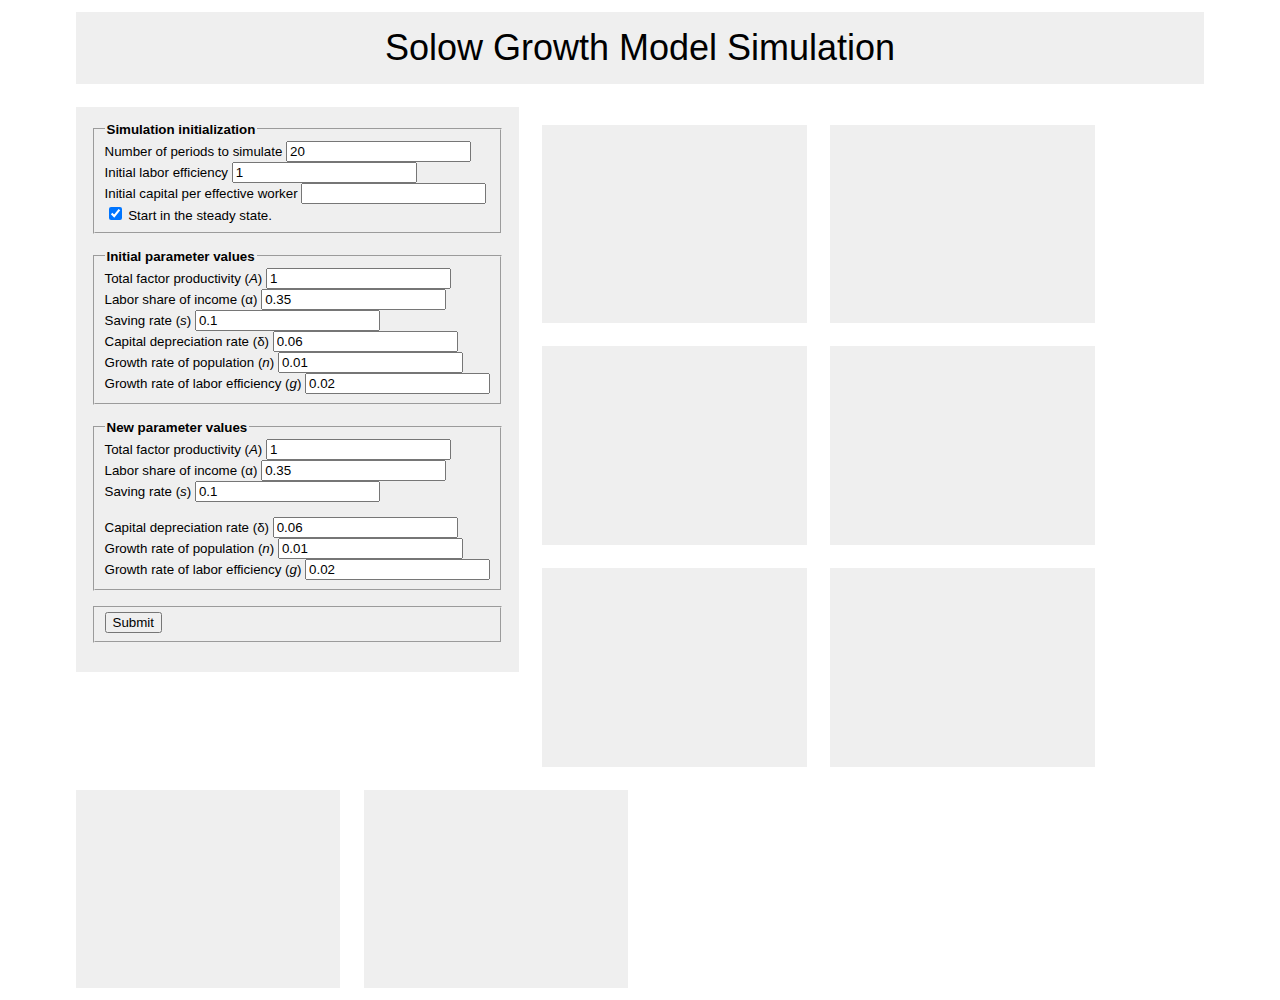
<file: Interactive-Models/index.html>
<html>
  <head>
    <meta http-equiv="Content-Type" content="text/html; charset=utf-8" />
    
    <link rel="stylesheet" href="http://yui.yahooapis.com/pure/0.5.0/pure-min.css">
    <link rel="stylesheet" href="http://yui.yahooapis.com/pure/0.5.0/grids-responsive-min.css">
    <link href="styles.css" type="text/css" rel="stylesheet" />

    <script src="../jquery.min.js"></script>
    <script src="http://code.highcharts.com/highcharts.js"></script>
    <script src="solow.js"></script>

    <title>Solow Model Simulation</title>


  </head>
  <body>
    <div id="title">
        Solow Growth Model Simulation
    </div>
    <div id="form">
      <form class="pure-form pure-form-stacked" id="ParameterInput">
        <fieldset>
          <legend><strong>Simulation initialization</strong></legend>

          <div class="pure-g">
            <div class="pure-u-1 pure-u-md-1-3">
              <label for="tmax">Number of periods to simulate</label>
              <input id="tmax" type="number" step="0.01" value="20">
            </div>
            <div class="pure-u-1 pure-u-md-1-3">
              <label for="param_e0">Initial labor efficiency</label>
              <input id="param_e0" type="number" step="0.01" value="1">
            </div>

            <div class="pure-u-1 pure-u-md-1-3">
              <label for="param_k0">Initial capital per effective worker</label>
              <input id="param_k0" type="number" step="any">
            </div>

            <div class="pure-u-1 pure-u-md-1-3">
            </div>

            <div class="pure-u-1 pure-u-md-1-3">
            </div>

            <div class="pure-u-1 pure-u-md-1-3">
              <label for="steady" class="pure-checkbox">
                <input id="steady" type="checkbox" checked>
                  Start in the steady state.
                </label>
            </div>
          </div>

        </fieldset>

        <br>

        <fieldset>
          <legend><strong>Initial parameter values</strong></legend>

          <div class="pure-g">
            <div class="pure-u-1 pure-u-md-1-3">
              <label for="param_A1">Total factor productivity (<em>A</em>)</label>
              <input id="param_A1" type="number" step="0.01" value="1">
            </div>

            <div class="pure-u-1 pure-u-md-1-3">
              <label for="param_alpha1">Labor share of income (&#945;)</label>
              <input id="param_alpha1" type="number" step="0.01" value="0.35">
            </div>

            <div class="pure-u-1 pure-u-md-1-3">
              <label for="param_s1">Saving rate (<em>s</em>)</label>
              <input id="param_s1" type="number" step="0.01" value="0.1">
            </div>

            <div class="pure-u-1 pure-u-md-1-3">
              <label for="param_delta1">Capital depreciation rate (&#948;)</label>
              <input id="param_delta1" type="number" step="0.01" value="0.06">
            </div>

            <div class="pure-u-1 pure-u-md-1-3">
              <label for="param_n1">Growth rate of population (<em>n</em>)</label>
              <input id="param_n1" type="number" step="0.01" value="0.01">
            </div>

            <div class="pure-u-1 pure-u-md-1-3">
              <label for="param_g1">Growth rate of labor efficiency (<em>g</em>)</label>
              <input id="param_g1" type="number" step="0.01" value="0.02">
            </div>
          </div>
        </fieldset>

        <br>

        <fieldset>
          <legend><strong>New parameter values</strong></legend>

          <div class="pure-g">
            <div class="pure-u-1 pure-u-md-1-3">
              <label for="param_A2">Total factor productivity (<em>A</em>)</label>
              <input id="param_A2" type="number" step="0.01" value="1">
            </div>

            <div class="pure-u-1 pure-u-md-1-3">
              <label for="param_alpha2">Labor share of income (&#945;)</label>
              <input id="param_alpha2" type="number" step="0.01" value="0.35">
            </div>

            <div class="pure-u-1 pure-u-md-1-3">
              <label for="param_s2">Saving rate (<em>s</em>)</label>
              <input id="param_s2" type="number" step="0.01" value="0.1">
            </div>

            <br>

            <div class="pure-u-1 pure-u-md-1-3">
              <label for="param_delta2">Capital depreciation rate (&#948;)</label>
              <input id="param_delta2" type="number" step="0.01" value="0.06">
            </div>

            <div class="pure-u-1 pure-u-md-1-3">
              <label for="param_n2">Growth rate of population (<em>n</em>)</label>
              <input id="param_n2" type="number" step="0.01" value="0.01">
            </div>

            <div class="pure-u-1 pure-u-md-1-3">
              <label for="param_g2">Growth rate of labor efficiency (<em>g</em>)</label>
              <input id="param_g2" type="number" step="0.01" value="0.02">
            </div>
          </div>
        </fieldset>
        
        </br>

        <fieldset>

          <div id="blank" class="pure-g">
            <div class="pure-u-1 pure-u-md-1-3"></div>
        
            <button type="submit" class="pure-button pure-button-primary" >Submit</button>
          
          </div>
          
        </fieldset>
      </form>
    </div>

    <br>

    <!-- <script src="highcharts.js"></script>
    <script src="exporting.js"></script> -->

    <div class="column43">
      <div id="capital_per_eff_worker" class="plot"></div>
    </div>
    <div class="column43">
      <div id="output_per_eff_worker" class="plot"></div>
    </div>
    <div class="column43">
      <div id="cons_per_eff_worker" class="plot"></div>
    </div>
    <div class="column43">
      <div id="inv_per_eff_worker" class="plot"></div>
    </div>
    <div class="column43">
      <div id="capital_per_worker" class="plot"></div>
    </div>
    <div class="column43">
      <div id="output_per_worker" class="plot"></div>
    </div>
    <div class="column43">
      <div id="cons_per_worker" class="plot"></div>
    </div>
    <div class="column43">
      <div id="inv_per_worker" class="plot"></div>
    </div>

    <br>

    <!-- <div class='box'> 
    <div class='content'>Aspect ratio of 1:1</div> 
    </div> -->
</div>

  </body>

</html>
</file>
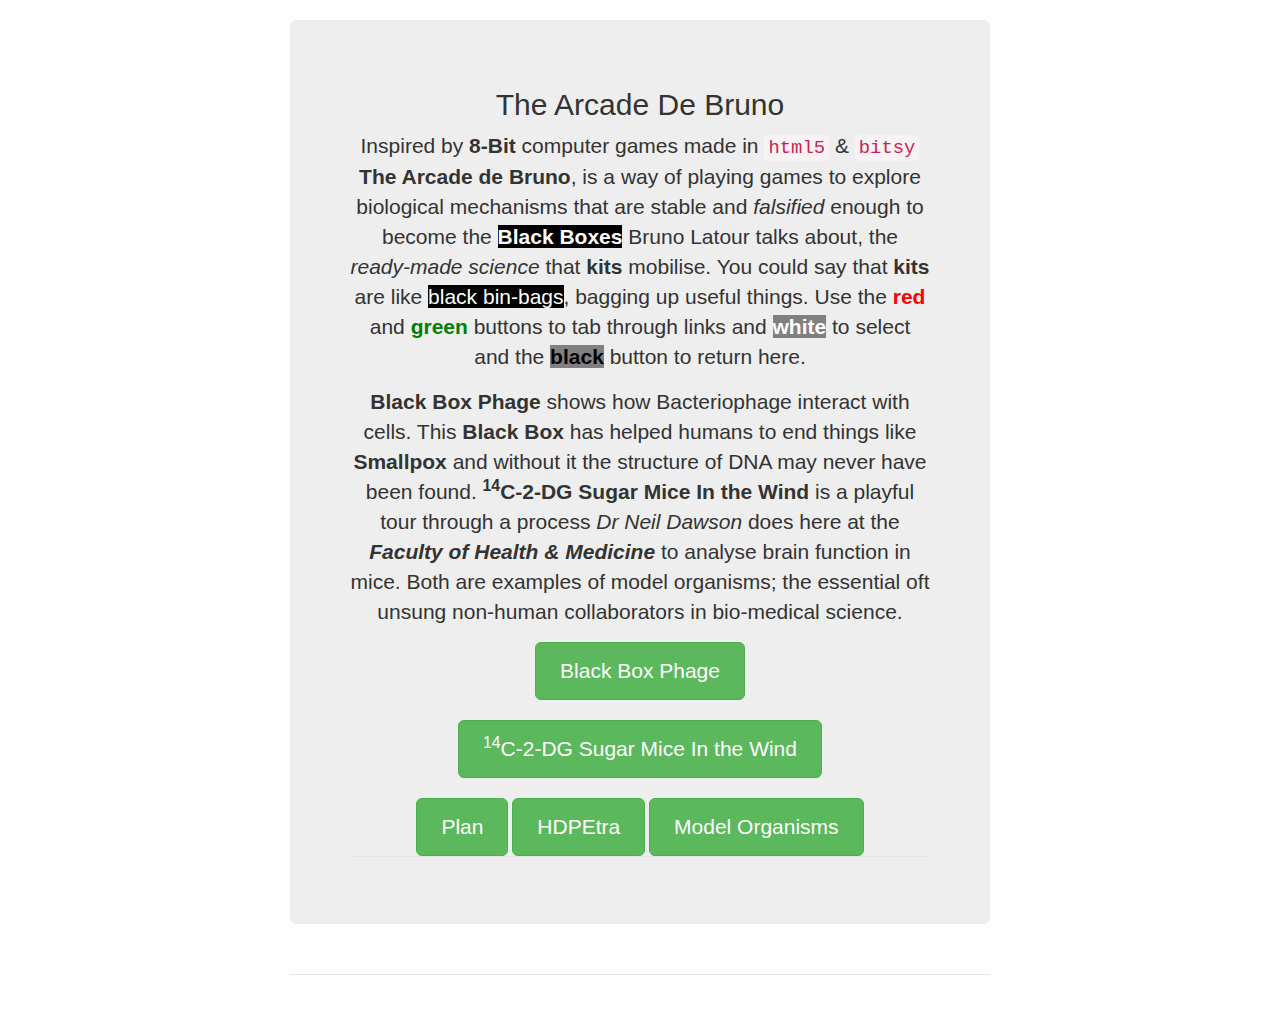
<file: InF.html>
<!DOCTYPE html>
<html lang="en">

<head>
    <title>Domestic Science: Adventures in Data and Science</title>
 
 
    <!--<link href="http://getbootstrap.com/dist/css/bootstrap.min.css" rel="stylesheet">-->
    <link href="bootstrap.min.css" rel="stylesheet">
 
    <link href="jumbotron-narrow.css" rel="stylesheet">
 
 
</head>
 
<body>
 
    <div class="container">
        <div class="header">
            <!--<nav>
                <ul class="nav nav-pills pull-right">
                    <li role="presentation" class="active"><a href="#">Home</a>
                    </li>
                    <li role="presentation"><a href="about.html">About Us</a>
                    <li role="presentation"><a href="mailto:ross@cheapjack.org.uk?Subject=Hello%20Domestic%20Science">Contact Us</a>
                    <li role="presentation" class="active"><a href="#">Sign In</a>
                    </li>
                    <li role="presentation"><a href="showSignUp">Sign Up</a>
                    </li>
                </ul>
                </nav>
                <h3 class="text-muted">DomesticScience: Critical Kits</h3>
            </div>-->

 
        <div class="jumbotron">
            <strong><h2>The Arcade De Bruno</h2></strong>
            <p>Inspired by <strong>8-Bit</strong> computer games made in <code>html5</code> & <code>bitsy</code> <strong>The Arcade de Bruno</strong>, is a way of playing games to explore biological mechanisms that are stable and <i>falsified</i> enough to become the <a style="color: white; background-color: black;"><strong>Black Boxes</strong></a> Bruno Latour talks about,  the <i>ready-made science </i> that <strong>kits</strong> mobilise.
            You could say that <strong>kits</strong> are like <a style="color: white; background-color: black">black bin-bags</a>, bagging up useful things. Use the <a style="color: red"><strong>red</strong></a> and <a style="color: green"><strong>green</strong></a> buttons to tab through links and <a style="color: white; background-color: grey" ><strong>white</strong></a> to select and the <a style="background-color:grey; color: black;"><strong>black</strong></a> button to return here.</p><!-- <a style="color: blue"><strong>blue</strong></a> and <a style="background-color:grey; color: yellow;"><strong>yellow</strong></a> move
up and down through links</p>-->
<!-- Basic fluid circular image-->
<!--		<div class="container-fluid">
        <div class="row">
		<div class="col-xs-6">
            <img class="img-responsive img-circle center-block" src="images/InF2.png" width="200" />
        	</div>
<h2>Play The Games</h2>-->
<p><strong>Black Box Phage</strong> shows how Bacteriophage interact with cells. This <strong>Black Box</strong> has helped humans to end things like <strong>Smallpox</strong> and without it the structure of DNA may never have been found. <strong><sup>14</sup>C-2-DG Sugar Mice In the Wind</strong> is a playful tour through a process <i>Dr Neil Dawson</i> does here at the <i><strong>Faculty of Health & Medicine</strong></i> to analyse brain function in mice. Both
are examples of model organisms; the essential oft unsung non-human collaborators in bio-medical science. </p>
            <!--<p><a class="btn btn-lg btn-success" href="glenn.html" role="button">Reduced To Clear</a>
             <a class="btn btn-lg btn-success" href="BritishAisles/These_British_Aisles.html" role="button">These British Aisles</a>
             <br><br>
	<a class="btn btn-lg btn-success" href="AusterityInTheHome/AusterityInTheHome.html" role="button">AusterityInTheHome</a>-->
	<a class="btn btn-lg btn-success" href="BacteriophageTrainingDay.html"  role="button">Black Box Phage</a>
    <br><br><a class="btn btn-lg btn-success" href="sugar_rush.html" role="button"><sup>14</sup>C-2-DG Sugar Mice In the Wind</a>
    <br><br><a class="btn btn-lg btn-success" href="https://domesticscience.org.uk/criticalkits/Plan" role="button">Plan</a>
<a class="btn btn-lg btn-success" href="https://instagram.com/hdpetra" target="_blank" role="button">HDPEtra</a>
<a class="btn btn-lg btn-success" href="https://domesticscience.org.uk/criticalkits/euglena.html" target="_blank" role="button">Model Organisms</a>
    <!--
            <br><p><a class="btn btn-lg btn-success" href="JogarBebame/index.html" role="button">Beba-Me|Drink-Me</a>
            <br<p><a class="btn btn-lg btn-success" href="glenn.html" role="button">Reduced To Clear</a>-->

<!--
		<div class="container-fluid">
        <div class="row">
		<div class="col-xs-6">
            <img class="img-responsive img-circle center-block" src="images/makefest.jpg" width="200" />
        	</div>
<p>Look out for <strong>Liverpool MakeFest</strong>, a free event celebrating local and national making, craft and digital culture at <strong>Liverpool Central Library</strong> on <strong>William Brown Street, Liverpool, L3 8EW</strong> on <strong>Saturday 30th June 2018</strong> times <strong>10am - 4.30pm</strong></p><br><br>
 <p>***</p>
		<div class="container-fluid">
        <div class="row">
		<div class="col-xs-6">
            <img class="img-responsive img-circle center-block" src="images/firstlanding.png" width="200" />
        	</div>
<p>Look out for <strong>CLASS AVES</strong>, a game you can play for free at <strong>Liverpool Central Library</strong> on <strong>William Brown Street, Liverpool, L3 8EW</strong> running until <strong>Saturday 30th June 2018</strong> times <strong>10am - 4.30pm</strong>.<br>Find out more at <br><strong>http://domesticscience.org.uk/ClassAves.html</strong></p><br><br>
           <p><a class="btn btn-lg btn-success" href="#" role="button">Maker Difference Day</a>-->
<!--<p>***</p>-

		<div class="container-fluid">
        <div class="row">
		<div class="col-xs-6">
            <img class="img-responsive img-circle center-block" src="images/InF2.png" width="200" />
        	</div>
<p> We think there are intermediate skills missing for artists and enthusisasts to make this kind of work, so we've made some resources below</p></div>
	</div><br>
            <p><h4>https://gitlab.com/DomesticScience/InteractiveNonFiction/</h4>
	</div>
<div>

</div>                
	</div>

        </div>
-->    
<footer class="footer">
<!--<img src="images/grant_png_black.png" width="400" style="margin-left: auto; margin-right: auto; display: block;">-->
<!--<img src="images/DScienceLogoSmall.jpg" style="margin-left: auto; margin-right: auto; display: block;">--> 
</div>
</footer>
 
 
    </div>
<script src="BitsyNav3.js"></script>
</body>
 
</html>
</file>
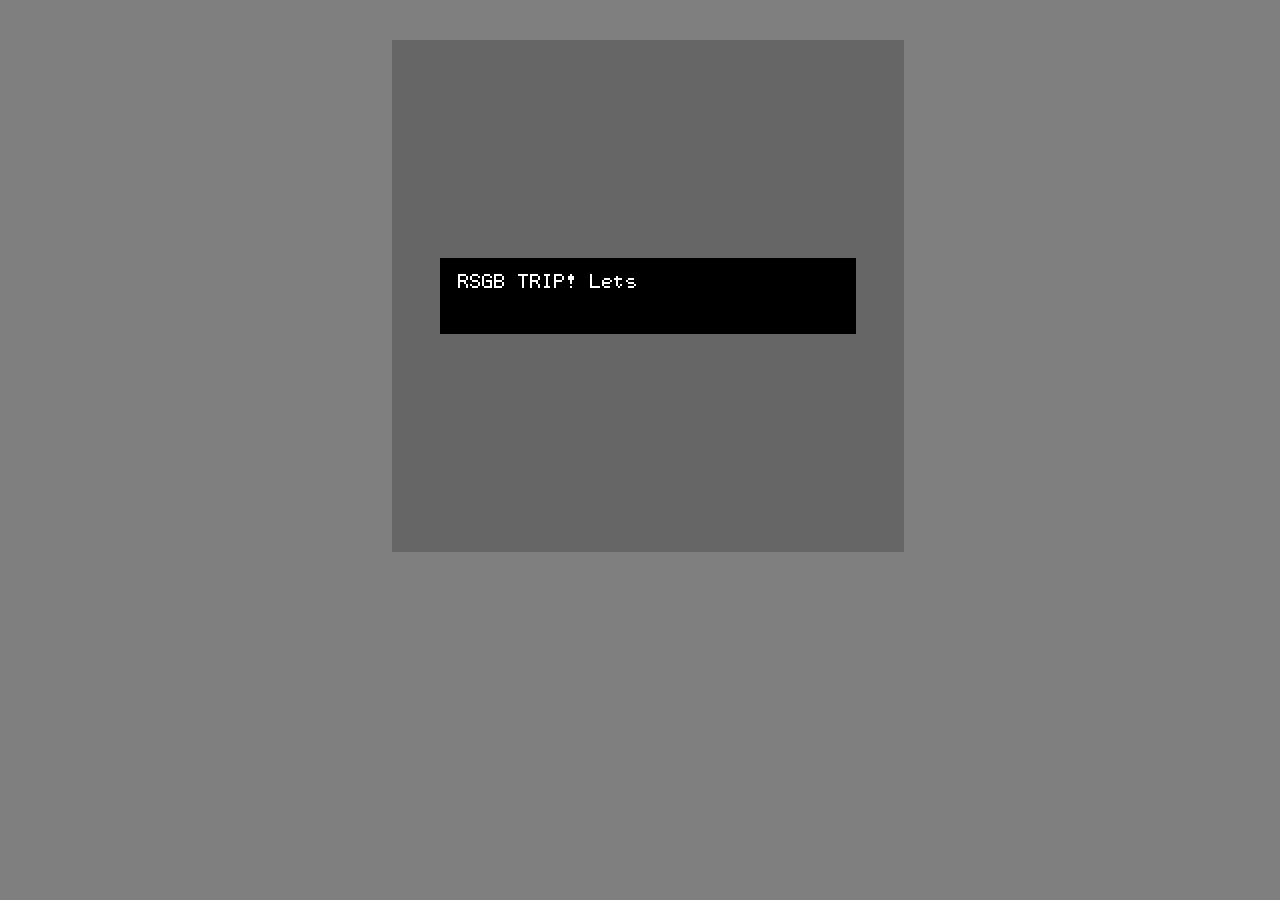
<file: rsgb.html>
<!DOCTYPE HTML>
<html>
<!-- HEADER -->
<head>

<title>RSGB TRIP! Lets get contacting! Ok so you will need to take an exam but maybe you want to get an antenna first...</title>

<style>
	html { height: 592px; }
	body { width:100%; height:100%; overflow:hidden; background:#7f7f7f; }
	#game { background:black; margin: 0 auto; margin-top: 40px; display: block; }
</style>

<!-- SCRIPTS -->
<script>
var exportedGameData = "RSGB TRIP! Lets get contacting! Ok so you will need to take an exam but maybe you want to get an antenna first maybe...\n\n# BITSY VERSION 3.2\n\n! ROOM_FORMAT 1\n\nPAL 0\n102,102,102\n204,204,204\n255,255,0\n\nPAL 1\n255,255,255\n127,127,127\n255,255,0\n\nPAL 2\n255,255,255\n255,255,255\n255,255,255\n\nPAL 3\n255,255,255\n255,255,255\n255,255,255\n\nROOM 0\n0,0,0,0,0,0,0,0,0,0,0,0,0,0,0,0\n0,0,0,0,0,0,0,0,0,0,0,0,0,0,0,0\n0,0,c,c,c,c,c,c,c,c,c,c,c,c,0,0\n0,0,c,0,0,0,0,0,0,0,0,0,0,c,0,0\n0,c,c,0,0,0,0,0,0,0,0,0,0,c,0,0\nc,c,a,0,0,0,0,0,0,0,0,0,0,c,0,0\nc,0,0,0,0,0,0,0,0,0,0,0,0,c,0,0\nc,c,0,0,0,0,0,0,0,0,0,0,0,c,0,0\n0,c,c,0,0,0,0,0,0,0,0,0,0,c,0,0\n0,0,c,c,0,0,0,0,0,0,0,0,0,c,c,0\n0,0,0,c,0,0,0,0,0,0,0,0,0,c,0,0\n0,0,0,c,0,0,0,0,0,0,0,0,0,c,0,0\n0,0,0,c,0,0,0,0,0,0,0,0,0,c,0,0\n0,0,0,c,0,0,0,0,0,0,0,0,c,c,0,0\n0,0,0,0,c,c,c,c,c,c,c,0,c,0,c,0\n0,0,0,0,0,0,0,0,0,0,c,0,c,0,c,0\nWAL c\nEXT 11,15 1 12,0\nEXT 2,5 2 8,6\nPAL 0\n\nROOM 1\n0,0,0,0,0,0,0,0,c,c,c,0,0,0,c,0\n0,0,0,0,0,0,c,c,c,c,c,0,0,0,c,0\n0,0,0,0,c,c,c,0,0,0,0,0,0,0,c,0\n0,0,0,c,c,c,0,0,0,0,0,0,0,0,c,0\n0,0,c,c,0,0,0,0,0,0,0,0,0,0,c,0\n0,c,c,0,0,0,0,0,0,0,0,0,0,0,c,0\nc,c,0,0,0,0,0,0,0,0,0,0,0,0,c,0\nc,c,0,0,0,0,0,0,0,0,0,0,0,0,c,0\nc,c,0,0,0,0,0,0,0,0,0,0,0,0,c,0\nc,c,0,0,0,0,0,0,0,0,0,0,0,0,c,0\n0,c,c,c,0,0,0,0,0,0,0,0,0,0,c,0\n0,0,0,c,c,c,c,0,0,0,0,0,0,c,c,0\n0,0,0,0,0,0,c,c,c,c,c,c,c,c,c,0\n0,0,0,0,0,0,0,0,0,0,0,0,0,0,0,0\n0,0,0,0,0,0,0,0,0,0,0,0,0,0,0,0\n0,0,0,0,0,0,0,0,0,0,0,0,0,0,0,0\nWAL c\nEXT 11,15 1 11,0\nEXT 12,0 0 11,15\nPAL 0\n\nROOM 2\n0,0,e,f,g,h,i,k,f,g,j,0,0,0,0,0\n0,0,0,0,0,0,0,0,0,0,0,0,0,0,0,0\n0,0,0,0,0,0,0,0,0,0,0,0,0,0,0,0\n0,0,0,0,0,0,0,0,0,d,0,0,0,0,0,0\n0,0,0,0,0,0,0,0,0,0,0,0,0,0,0,0\n0,0,0,0,0,0,0,0,0,0,0,0,0,0,0,0\n0,0,0,0,0,0,0,0,0,0,0,0,0,0,0,0\n0,0,0,0,0,0,0,0,0,0,0,0,0,0,0,0\n0,0,0,0,0,0,0,0,0,0,0,0,0,0,0,0\n0,0,0,0,0,0,0,0,0,0,0,0,0,0,0,0\n0,0,0,0,0,0,0,0,0,0,0,0,0,0,0,0\n0,0,0,0,0,0,0,0,0,0,0,0,0,0,0,0\n0,0,0,0,0,0,0,0,0,0,0,0,0,0,0,0\n0,0,0,0,0,0,0,0,0,0,0,0,0,0,0,0\n0,0,0,0,0,0,0,0,0,0,0,0,0,0,0,0\n0,0,0,0,0,0,0,0,0,0,0,0,0,0,0,0\nEND undefined 9,3\nPAL 0\n\nTIL a\n11000000\n10001000\n00011100\n00101010\n00001000\n10001000\n10001000\n00000000\n\nTIL b\n01001001\n01001001\n01001000\n01001100\n01100100\n00100101\n00101001\n01001001\n\nTIL c\n01001001\n01001001\n01001000\n01001100\n01100100\n00100101\n00101001\n01001001\n\nTIL d\n00000000\n01010100\n00111000\n00010000\n00010000\n00010000\n00010000\n00010000\n>\n00000000\n00101000\n00010000\n00010000\n00010000\n00010000\n00010000\n00010000\n\nTIL e\n00000000\n01111000\n01000100\n01000100\n01111000\n01000100\n01000100\n01111100\n\nTIL f\n00000000\n01000000\n01000000\n01000000\n01000000\n01000000\n01000000\n01111100\n\nTIL g\n00000000\n01111100\n01000000\n01000000\n01110000\n01000000\n01000000\n01111100\n\nTIL h\n00000000\n01111100\n00010000\n00010000\n00010000\n00010000\n00010000\n00010000\n\nTIL i\n00000000\n00111100\n01000000\n01000000\n01000000\n01000000\n01000000\n00111100\n\nTIL j\n00000000\n01000100\n01000100\n00101000\n00101000\n00010000\n00010000\n00010000\n\nTIL k\n00000000\n01000100\n01000100\n01000100\n01111100\n01000100\n01000100\n01000100\n\nSPR A\n00001110\n00000100\n01111110\n01011110\n01101110\n01111110\n00100100\n00100100\nPOS 1 3,9\n\nSPR a\n00000000\n00000000\n01010001\n01110001\n01110010\n01111100\n00111100\n00100100\n>\n00000000\n00000000\n01010000\n01110000\n01110001\n01111110\n00111100\n00010100\nPOS 0 8,12\n\nSPR b\n01110110\n10000001\n00001001\n10111000\n00011101\n10010000\n10000001\n01101110\n>\n01110110\n10000001\n00010001\n10011100\n00111001\n10001000\n10000001\n01101110\nPOS 2 3,10\n\nSPR c\n00000000\n00000000\n00000000\n00000000\n00000000\n00000000\n00000000\n00000000\n\nSPR d\n00000000\n01111110\n10000001\n10100001\n10101101\n10000001\n01111111\n00111111\nPOS 0 1,6\n\nDLG 0\nLet's get some contacts!\n\nDLG a\nHi have my dipole! Go checkout the timetable over there!\n\nDLG d\nTIMETABLE...It's the Bletchley Trip today go up to get the bus!\n\nDLG b\nLook this mechanical computation can help me reflect on the militarisation of all things! Nah not interested where's the radio at...\n\nEND 0\n\n\nEND undefined\nTHATS BETTER...GCHQ this is #M6HMZ calling...\n\n";
function startExportedGame() {
	attachCanvas( document.getElementById("game") );
	load_game(exportedGameData);
}
</script>

<script>
function Font() {


this.getData = function() {
	return fontdata;
}

var charSize = 6 * 8;
this.getChar = function(char) {
	var startIndex = char.charCodeAt(0) * charSize;
	return fontdata.slice( startIndex, startIndex + charSize );
}

var fontdata = [
		/* num: 0 */
		0,0,0,0,0,0,
		0,0,0,0,0,0,
		0,0,0,0,0,0,
		0,0,0,0,0,0,
		0,0,0,0,0,0,
		0,0,0,0,0,0,
		0,0,0,0,0,0,
		0,0,0,0,0,0,
		/* num: 1 */
		0,0,1,1,1,0,
		0,1,0,0,0,1,
		0,1,1,0,1,1,
		0,1,0,0,0,1,
		0,1,0,1,0,1,
		0,1,0,0,0,1,
		0,0,1,1,1,0,
		0,0,0,0,0,0,
		/* num: 2 */
		0,0,1,1,1,0,
		0,1,1,1,1,1,
		0,1,0,1,0,1,
		0,1,1,1,1,1,
		0,1,0,0,0,1,
		0,1,1,1,1,1,
		0,0,1,1,1,0,
		0,0,0,0,0,0,
		/* num: 3 */
		0,0,0,0,0,0,
		0,0,1,0,1,0,
		0,1,1,1,1,1,
		0,1,1,1,1,1,
		0,1,1,1,1,1,
		0,0,1,1,1,0,
		0,0,0,1,0,0,
		0,0,0,0,0,0,
		/* num: 4 */
		0,0,0,0,0,0,
		0,0,0,0,0,0,
		0,0,1,0,1,0,
		0,0,1,1,1,0,
		0,0,1,1,1,0,
		0,0,0,1,0,0,
		0,0,0,0,0,0,
		0,0,0,0,0,0,
		/*0,0,0,0,0,0,
		0,0,1,0,1,0,
		0,1,0,1,0,1,
		0,1,0,0,0,1,
		0,1,0,0,0,1,
		0,0,1,0,1,0,
		0,0,0,1,0,0,
		0,0,0,0,0,0,*/
		/* num: 5 */
		0,0,0,1,0,0,
		0,0,1,1,1,0,
		0,0,1,1,1,0,
		0,0,0,1,0,0,
		0,1,1,1,1,1,
		0,1,1,1,1,1,
		0,0,0,1,0,0,
		0,0,0,0,0,0,
		/* num: 6 */
		0,0,0,0,0,0,
		0,0,0,1,0,0,
		0,0,1,1,1,0,
		0,1,1,1,1,1,
		0,1,1,1,1,1,
		0,0,0,1,0,0,
		0,0,1,1,1,0,
		0,0,0,0,0,0,
		/* num: 7 */
		0,0,0,0,0,0,
		0,0,0,0,0,0,
		0,0,0,0,0,0,
		0,0,1,1,0,0,
		0,0,1,1,0,0,
		0,0,0,0,0,0,
		0,0,0,0,0,0,
		0,0,0,0,0,0,
		/* num: 8 */
		1,1,1,1,1,1,
		1,1,1,1,1,1,
		1,1,1,1,1,1,
		1,1,0,0,1,1,
		1,1,0,0,1,1,
		1,1,1,1,1,1,
		1,1,1,1,1,1,
		1,1,1,1,1,1,
		/* num: 9 */
		0,0,0,0,0,0,
		0,0,0,0,0,0,
		0,1,1,1,1,0,
		0,1,0,0,1,0,
		0,1,0,0,1,0,
		0,1,1,1,1,0,
		0,0,0,0,0,0,
		0,0,0,0,0,0,
		/* num: 10 */
		1,1,1,1,1,1,
		1,1,1,1,1,1,
		1,0,0,0,0,1,
		1,0,1,1,0,1,
		1,0,1,1,0,1,
		1,0,0,0,0,1,
		1,1,1,1,1,1,
		1,1,1,1,1,1,
		/* num: 11 */
		0,0,0,0,0,0,
		0,0,0,1,1,1,
		0,0,0,0,1,1,
		0,0,1,1,0,1,
		0,1,0,0,1,0,
		0,1,0,0,1,0,
		0,0,1,1,0,0,
		0,0,0,0,0,0,
		/* num: 12 */
		0,0,1,1,1,0,
		0,1,0,0,0,1,
		0,1,0,0,0,1,
		0,0,1,1,1,0,
		0,0,0,1,0,0,
		0,0,1,1,1,0,
		0,0,0,1,0,0,
		0,0,0,0,0,0,
		/* num: 13 */
		0,0,0,1,0,0,
		0,0,0,1,1,0,
		0,0,0,1,0,1,
		0,0,0,1,0,0,
		0,0,1,1,0,0,
		0,1,1,1,0,0,
		0,1,1,0,0,0,
		0,0,0,0,0,0,
		/* num: 14 */
		0,0,0,0,1,1,
		0,0,1,1,0,1,
		0,0,1,0,1,1,
		0,0,1,1,0,1,
		0,0,1,0,1,1,
		0,1,1,0,1,1,
		0,1,1,0,0,0,
		0,0,0,0,0,0,
		/* num: 15 */
		0,0,0,0,0,0,
		0,1,0,1,0,1,
		0,0,1,1,1,0,
		0,1,1,0,1,1,
		0,0,1,1,1,0,
		0,1,0,1,0,1,
		0,0,0,0,0,0,
		0,0,0,0,0,0,
		/* num: 16 */
		0,0,1,0,0,0,
		0,0,1,1,0,0,
		0,0,1,1,1,0,
		0,0,1,1,1,1,
		0,0,1,1,1,0,
		0,0,1,1,0,0,
		0,0,1,0,0,0,
		0,0,0,0,0,0,
		/* num: 17 */
		0,0,0,0,1,0,
		0,0,0,1,1,0,
		0,0,1,1,1,0,
		0,1,1,1,1,0,
		0,0,1,1,1,0,
		0,0,0,1,1,0,
		0,0,0,0,1,0,
		0,0,0,0,0,0,
		/* num: 18 */
		0,0,0,1,0,0,
		0,0,1,1,1,0,
		0,1,1,1,1,1,
		0,0,0,1,0,0,
		0,1,1,1,1,1,
		0,0,1,1,1,0,
		0,0,0,1,0,0,
		0,0,0,0,0,0,
		/* num: 19 */
		0,0,1,0,1,0,
		0,0,1,0,1,0,
		0,0,1,0,1,0,
		0,0,1,0,1,0,
		0,0,1,0,1,0,
		0,0,0,0,0,0,
		0,0,1,0,1,0,
		0,0,0,0,0,0,
		/* num: 20 */
		0,0,1,1,1,1,
		0,1,0,1,0,1,
		0,1,0,1,0,1,
		0,0,1,1,0,1,
		0,0,0,1,0,1,
		0,0,0,1,0,1,
		0,0,0,1,0,1,
		0,0,0,0,0,0,
		/* num: 21 */
		0,0,1,1,1,0,
		0,1,0,0,0,1,
		0,0,1,1,0,0,
		0,0,1,0,1,0,
		0,0,0,1,1,0,
		0,1,0,0,0,1,
		0,0,1,1,1,0,
		0,0,0,0,0,0,
		/* num: 22 */
		0,0,0,0,0,0,
		0,0,0,0,0,0,
		0,0,0,0,0,0,
		0,0,0,0,0,0,
		0,0,0,0,0,0,
		0,1,1,1,1,0,
		0,1,1,1,1,0,
		0,0,0,0,0,0,
		/* num: 23 */
		0,0,0,1,0,0,
		0,0,1,1,1,0,
		0,1,1,1,1,1,
		0,0,0,1,0,0,
		0,1,1,1,1,1,
		0,0,1,1,1,0,
		0,0,0,1,0,0,
		0,0,1,1,1,0,
		/* num: 24 */
		0,0,0,1,0,0,
		0,0,1,1,1,0,
		0,1,1,1,1,1,
		0,0,0,1,0,0,
		0,0,0,1,0,0,
		0,0,0,1,0,0,
		0,0,0,1,0,0,
		0,0,0,0,0,0,
		/* num: 25 */
		0,0,0,1,0,0,
		0,0,0,1,0,0,
		0,0,0,1,0,0,
		0,0,0,1,0,0,
		0,1,1,1,1,1,
		0,0,1,1,1,0,
		0,0,0,1,0,0,
		0,0,0,0,0,0,
		/* num: 26 */
		0,0,0,0,0,0,
		0,0,0,1,0,0,
		0,0,0,1,1,0,
		0,1,1,1,1,1,
		0,0,0,1,1,0,
		0,0,0,1,0,0,
		0,0,0,0,0,0,
		0,0,0,0,0,0,
		/* num: 27 */
		0,0,0,0,0,0,
		0,0,0,1,0,0,
		0,0,1,1,0,0,
		0,1,1,1,1,1,
		0,0,1,1,0,0,
		0,0,0,1,0,0,
		0,0,0,0,0,0,
		0,0,0,0,0,0,
		/* num: 28 */
		0,0,0,0,0,0,
		0,0,0,0,0,0,
		0,0,0,0,0,0,
		0,1,0,0,0,0,
		0,1,0,0,0,0,
		0,1,0,0,0,0,
		0,1,1,1,1,1,
		0,0,0,0,0,0,
		/* num: 29 */
		0,0,0,0,0,0,
		0,0,1,0,1,0,
		0,0,1,0,1,0,
		0,1,1,1,1,1,
		0,0,1,0,1,0,
		0,0,1,0,1,0,
		0,0,0,0,0,0,
		0,0,0,0,0,0,
		/* num: 30 */
		0,0,0,1,0,0,
		0,0,0,1,0,0,
		0,0,1,1,1,0,
		0,0,1,1,1,0,
		0,1,1,1,1,1,
		0,1,1,1,1,1,
		0,0,0,0,0,0,
		0,0,0,0,0,0,
		/* num: 31 */
		0,1,1,1,1,1,
		0,1,1,1,1,1,
		0,0,1,1,1,0,
		0,0,1,1,1,0,
		0,0,0,1,0,0,
		0,0,0,1,0,0,
		0,0,0,0,0,0,
		0,0,0,0,0,0,
		/* num: 32 */
		0,0,0,0,0,0,
		0,0,0,0,0,0,
		0,0,0,0,0,0,
		0,0,0,0,0,0,
		0,0,0,0,0,0,
		0,0,0,0,0,0,
		0,0,0,0,0,0,
		0,0,0,0,0,0,
		/* num: 33 */
		0,0,0,1,0,0,
		0,0,1,1,1,0,
		0,0,1,1,1,0,
		0,0,0,1,0,0,
		0,0,0,1,0,0,
		0,0,0,0,0,0,
		0,0,0,1,0,0,
		0,0,0,0,0,0,
		/* num: 34 */
		0,1,1,0,1,1,
		0,1,1,0,1,1,
		0,1,0,0,1,0,
		0,0,0,0,0,0,
		0,0,0,0,0,0,
		0,0,0,0,0,0,
		0,0,0,0,0,0,
		0,0,0,0,0,0,
		/* num: 35 */
		0,0,0,0,0,0,
		0,0,1,0,1,0,
		0,1,1,1,1,1,
		0,0,1,0,1,0,
		0,0,1,0,1,0,
		0,1,1,1,1,1,
		0,0,1,0,1,0,
		0,0,0,0,0,0,
		/* num: 36 */
		0,0,1,0,0,0,
		0,0,1,1,1,0,
		0,1,0,0,0,0,
		0,0,1,1,0,0,
		0,0,0,0,1,0,
		0,1,1,1,0,0,
		0,0,0,1,0,0,
		0,0,0,0,0,0,
		/* num: 37 */
		0,1,1,0,0,1,
		0,1,1,0,0,1,
		0,0,0,0,1,0,
		0,0,0,1,0,0,
		0,0,1,0,0,0,
		0,1,0,0,1,1,
		0,1,0,0,1,1,
		0,0,0,0,0,0,
		/* num: 38 */
		0,0,1,0,0,0,
		0,1,0,1,0,0,
		0,1,0,1,0,0,
		0,0,1,0,0,0,
		0,1,0,1,0,1,
		0,1,0,0,1,0,
		0,0,1,1,0,1,
		0,0,0,0,0,0,
		/* num: 39 */
		0,0,1,1,0,0,
		0,0,1,1,0,0,
		0,0,1,0,0,0,
		0,0,0,0,0,0,
		0,0,0,0,0,0,
		0,0,0,0,0,0,
		0,0,0,0,0,0,
		0,0,0,0,0,0,
		/* num: 40 */
		0,0,0,1,0,0,
		0,0,1,0,0,0,
		0,0,1,0,0,0,
		0,0,1,0,0,0,
		0,0,1,0,0,0,
		0,0,1,0,0,0,
		0,0,0,1,0,0,
		0,0,0,0,0,0,
		/* num: 41 */
		0,0,1,0,0,0,
		0,0,0,1,0,0,
		0,0,0,1,0,0,
		0,0,0,1,0,0,
		0,0,0,1,0,0,
		0,0,0,1,0,0,
		0,0,1,0,0,0,
		0,0,0,0,0,0,
		/* num: 42 */
		0,0,0,0,0,0,
		0,0,1,0,1,0,
		0,0,1,1,1,0,
		0,1,1,1,1,1,
		0,0,1,1,1,0,
		0,0,1,0,1,0,
		0,0,0,0,0,0,
		0,0,0,0,0,0,
		/* num: 43 */
		0,0,0,0,0,0,
		0,0,0,1,0,0,
		0,0,0,1,0,0,
		0,1,1,1,1,1,
		0,0,0,1,0,0,
		0,0,0,1,0,0,
		0,0,0,0,0,0,
		0,0,0,0,0,0,
		/* num: 44 */
		0,0,0,0,0,0,
		0,0,0,0,0,0,
		0,0,0,0,0,0,
		0,0,0,0,0,0,
		0,0,0,0,0,0,
		0,0,1,1,0,0,
		0,0,1,1,0,0,
		0,0,1,0,0,0,
		/* num: 45 */
		0,0,0,0,0,0,
		0,0,0,0,0,0,
		0,0,0,0,0,0,
		0,1,1,1,1,1,
		0,0,0,0,0,0,
		0,0,0,0,0,0,
		0,0,0,0,0,0,
		0,0,0,0,0,0,
		/* num: 46 */
		0,0,0,0,0,0,
		0,0,0,0,0,0,
		0,0,0,0,0,0,
		0,0,0,0,0,0,
		0,0,0,0,0,0,
		0,0,1,1,0,0,
		0,0,1,1,0,0,
		0,0,0,0,0,0,
		/* num: 47 */
		0,0,0,0,0,0,
		0,0,0,0,0,1,
		0,0,0,0,1,0,
		0,0,0,1,0,0,
		0,0,1,0,0,0,
		0,1,0,0,0,0,
		0,0,0,0,0,0,
		0,0,0,0,0,0,
		/* num: 48 ZERO!!!!*/
		0,0,1,1,1,0,
		0,1,0,0,0,1,
		0,1,0,0,1,1,
		0,1,0,1,0,1,
		0,1,1,0,0,1,
		0,1,0,0,0,1,
		0,0,1,1,1,0,
		0,0,0,0,0,0,
		/* num: 49 */
		0,0,0,1,0,0,
		0,0,1,1,0,0,
		0,0,0,1,0,0,
		0,0,0,1,0,0,
		0,0,0,1,0,0,
		0,0,0,1,0,0,
		0,0,1,1,1,0,
		0,0,0,0,0,0,
		/* num: 50 */
		0,0,1,1,1,0,
		0,1,0,0,0,1,
		0,0,0,0,0,1,
		0,0,0,1,1,0,
		0,0,1,0,0,0,
		0,1,0,0,0,0,
		0,1,1,1,1,1,
		0,0,0,0,0,0,
		/* num: 51 */
		0,0,1,1,1,0,
		0,1,0,0,0,1,
		0,0,0,0,0,1,
		0,0,1,1,1,0,
		0,0,0,0,0,1,
		0,1,0,0,0,1,
		0,0,1,1,1,0,
		0,0,0,0,0,0,
		/* num: 52 */
		0,0,0,0,1,0,
		0,0,0,1,1,0,
		0,0,1,0,1,0,
		0,1,0,0,1,0,
		0,1,1,1,1,1,
		0,0,0,0,1,0,
		0,0,0,0,1,0,
		0,0,0,0,0,0,
		/* num: 53 */
		0,1,1,1,1,1,
		0,1,0,0,0,0,
		0,1,0,0,0,0,
		0,1,1,1,1,0,
		0,0,0,0,0,1,
		0,1,0,0,0,1,
		0,0,1,1,1,0,
		0,0,0,0,0,0,
		/* num: 54 */
		0,0,0,1,1,0,
		0,0,1,0,0,0,
		0,1,0,0,0,0,
		0,1,1,1,1,0,
		0,1,0,0,0,1,
		0,1,0,0,0,1,
		0,0,1,1,1,0,
		0,0,0,0,0,0,
		/* num: 55 */
		0,1,1,1,1,1,
		0,0,0,0,0,1,
		0,0,0,0,1,0,
		0,0,0,1,0,0,
		0,0,1,0,0,0,
		0,0,1,0,0,0,
		0,0,1,0,0,0,
		0,0,0,0,0,0,
		/* num: 56 */
		0,0,1,1,1,0,
		0,1,0,0,0,1,
		0,1,0,0,0,1,
		0,0,1,1,1,0,
		0,1,0,0,0,1,
		0,1,0,0,0,1,
		0,0,1,1,1,0,
		0,0,0,0,0,0,
		/* num: 57 */
		0,0,1,1,1,0,
		0,1,0,0,0,1,
		0,1,0,0,0,1,
		0,0,1,1,1,1,
		0,0,0,0,0,1,
		0,0,0,0,1,0,
		0,0,1,1,0,0,
		0,0,0,0,0,0,
		/* num: 58 */
		0,0,0,0,0,0,
		0,0,0,0,0,0,
		0,0,1,1,0,0,
		0,0,1,1,0,0,
		0,0,0,0,0,0,
		0,0,1,1,0,0,
		0,0,1,1,0,0,
		0,0,0,0,0,0,
		/* num: 59 */
		0,0,0,0,0,0,
		0,0,0,0,0,0,
		0,0,1,1,0,0,
		0,0,1,1,0,0,
		0,0,0,0,0,0,
		0,0,1,1,0,0,
		0,0,1,1,0,0,
		0,0,1,0,0,0,
		/* num: 60 */
		0,0,0,0,1,0,
		0,0,0,1,0,0,
		0,0,1,0,0,0,
		0,1,0,0,0,0,
		0,0,1,0,0,0,
		0,0,0,1,0,0,
		0,0,0,0,1,0,
		0,0,0,0,0,0,
		/* num: 61 */
		0,0,0,0,0,0,
		0,0,0,0,0,0,
		0,1,1,1,1,1,
		0,0,0,0,0,0,
		0,0,0,0,0,0,
		0,1,1,1,1,1,
		0,0,0,0,0,0,
		0,0,0,0,0,0,
		/* num: 62 */
		0,0,1,0,0,0,
		0,0,0,1,0,0,
		0,0,0,0,1,0,
		0,0,0,0,0,1,
		0,0,0,0,1,0,
		0,0,0,1,0,0,
		0,0,1,0,0,0,
		0,0,0,0,0,0,
		/* num: 63 */
		0,0,1,1,1,0,
		0,1,0,0,0,1,
		0,0,0,0,0,1,
		0,0,0,1,1,0,
		0,0,0,1,0,0,
		0,0,0,0,0,0,
		0,0,0,1,0,0,
		0,0,0,0,0,0,
		/* num: 64 */
		0,0,1,1,1,0,
		0,1,0,0,0,1,
		0,1,0,1,1,1,
		0,1,0,1,0,1,
		0,1,0,1,1,1,
		0,1,0,0,0,0,
		0,0,1,1,1,0,
		0,0,0,0,0,0,
		/* num: 65 Start of Capital Letters*/
		0,0,1,1,1,0,
		0,1,0,0,0,1,
		0,1,0,0,0,1,
		0,1,0,0,0,1,
		0,1,1,1,1,1,
		0,1,0,0,0,1,
		0,1,0,0,0,1,
		0,0,0,0,0,0,
		/* num: 66 */
		0,1,1,1,1,0,
		0,1,0,0,0,1,
		0,1,0,0,0,1,
		0,1,1,1,1,0,
		0,1,0,0,0,1,
		0,1,0,0,0,1,
		0,1,1,1,1,0,
		0,0,0,0,0,0,
		/* num: 67 */
		0,0,1,1,1,0,
		0,1,0,0,0,1,
		0,1,0,0,0,0,
		0,1,0,0,0,0,
		0,1,0,0,0,0,
		0,1,0,0,0,1,
		0,0,1,1,1,0,
		0,0,0,0,0,0,
		/* num: 68 */
		0,1,1,1,1,0,
		0,1,0,0,0,1,
		0,1,0,0,0,1,
		0,1,0,0,0,1,
		0,1,0,0,0,1,
		0,1,0,0,0,1,
		0,1,1,1,1,0,
		0,0,0,0,0,0,
		/* num: 69 */
		0,1,1,1,1,1,
		0,1,0,0,0,0,
		0,1,0,0,0,0,
		0,1,1,1,1,0,
		0,1,0,0,0,0,
		0,1,0,0,0,0,
		0,1,1,1,1,1,
		0,0,0,0,0,0,
		/* num: 70 */
		0,1,1,1,1,1,
		0,1,0,0,0,0,
		0,1,0,0,0,0,
		0,1,1,1,1,0,
		0,1,0,0,0,0,
		0,1,0,0,0,0,
		0,1,0,0,0,0,
		0,0,0,0,0,0,
		/* num: 71 */
		0,0,1,1,1,0,
		0,1,0,0,0,1,
		0,1,0,0,0,0,
		0,1,0,1,1,1,
		0,1,0,0,0,1,
		0,1,0,0,0,1,
		0,0,1,1,1,1,
		0,0,0,0,0,0,
		/* num: 72 */
		0,1,0,0,0,1,
		0,1,0,0,0,1,
		0,1,0,0,0,1,
		0,1,1,1,1,1,
		0,1,0,0,0,1,
		0,1,0,0,0,1,
		0,1,0,0,0,1,
		0,0,0,0,0,0,
		/* num: 73 */
		0,0,1,1,1,0,
		0,0,0,1,0,0,
		0,0,0,1,0,0,
		0,0,0,1,0,0,
		0,0,0,1,0,0,
		0,0,0,1,0,0,
		0,0,1,1,1,0,
		0,0,0,0,0,0,
		/* num: 74 */
		0,0,0,0,0,1,
		0,0,0,0,0,1,
		0,0,0,0,0,1,
		0,0,0,0,0,1,
		0,1,0,0,0,1,
		0,1,0,0,0,1,
		0,0,1,1,1,0,
		0,0,0,0,0,0,
		/* num: 75 */
		0,1,0,0,0,1,
		0,1,0,0,1,0,
		0,1,0,1,0,0,
		0,1,1,0,0,0,
		0,1,0,1,0,0,
		0,1,0,0,1,0,
		0,1,0,0,0,1,
		0,0,0,0,0,0,
		/* num: 76 */
		0,1,0,0,0,0,
		0,1,0,0,0,0,
		0,1,0,0,0,0,
		0,1,0,0,0,0,
		0,1,0,0,0,0,
		0,1,0,0,0,0,
		0,1,1,1,1,1,
		0,0,0,0,0,0,
		/* num: 77 */
		0,1,0,0,0,1,
		0,1,1,0,1,1,
		0,1,0,1,0,1,
		0,1,0,0,0,1,
		0,1,0,0,0,1,
		0,1,0,0,0,1,
		0,1,0,0,0,1,
		0,0,0,0,0,0,
		/* num: 78 */
		0,1,0,0,0,1,
		0,1,1,0,0,1,
		0,1,0,1,0,1,
		0,1,0,0,1,1,
		0,1,0,0,0,1,
		0,1,0,0,0,1,
		0,1,0,0,0,1,
		0,0,0,0,0,0,
		/* num: 79 */
		0,0,1,1,1,0,
		0,1,0,0,0,1,
		0,1,0,0,0,1,
		0,1,0,0,0,1,
		0,1,0,0,0,1,
		0,1,0,0,0,1,
		0,0,1,1,1,0,
		0,0,0,0,0,0,
		/* num: 80 */
		0,1,1,1,1,0,
		0,1,0,0,0,1,
		0,1,0,0,0,1,
		0,1,1,1,1,0,
		0,1,0,0,0,0,
		0,1,0,0,0,0,
		0,1,0,0,0,0,
		0,0,0,0,0,0,
		/* num: 81 */
		0,0,1,1,1,0,
		0,1,0,0,0,1,
		0,1,0,0,0,1,
		0,1,0,0,0,1,
		0,1,0,1,0,1,
		0,1,0,0,1,0,
		0,0,1,1,0,1,
		0,0,0,0,0,0,
		/* num: 82 */
		0,1,1,1,1,0,
		0,1,0,0,0,1,
		0,1,0,0,0,1,
		0,1,1,1,1,0,
		0,1,0,0,1,0,
		0,1,0,0,0,1,
		0,1,0,0,0,1,
		0,0,0,0,0,0,
		/* num: 83 */
		0,0,1,1,1,0,
		0,1,0,0,0,1,
		0,1,0,0,0,0,
		0,0,1,1,1,0,
		0,0,0,0,0,1,
		0,1,0,0,0,1,
		0,0,1,1,1,0,
		0,0,0,0,0,0,
		/* num: 84 */
		0,1,1,1,1,1,
		0,0,0,1,0,0,
		0,0,0,1,0,0,
		0,0,0,1,0,0,
		0,0,0,1,0,0,
		0,0,0,1,0,0,
		0,0,0,1,0,0,
		0,0,0,0,0,0,
		/* num: 85 */
		0,1,0,0,0,1,
		0,1,0,0,0,1,
		0,1,0,0,0,1,
		0,1,0,0,0,1,
		0,1,0,0,0,1,
		0,1,0,0,0,1,
		0,0,1,1,1,0,
		0,0,0,0,0,0,
		/* num: 86 */
		0,1,0,0,0,1,
		0,1,0,0,0,1,
		0,1,0,0,0,1,
		0,1,0,0,0,1,
		0,1,0,0,0,1,
		0,0,1,0,1,0,
		0,0,0,1,0,0,
		0,0,0,0,0,0,
		/* num: 87 */
		0,1,0,0,0,1,
		0,1,0,0,0,1,
		0,1,0,1,0,1,
		0,1,0,1,0,1,
		0,1,0,1,0,1,
		0,1,0,1,0,1,
		0,0,1,0,1,0,
		0,0,0,0,0,0,
		/* num: 88 */
		0,1,0,0,0,1,
		0,1,0,0,0,1,
		0,0,1,0,1,0,
		0,0,0,1,0,0,
		0,0,1,0,1,0,
		0,1,0,0,0,1,
		0,1,0,0,0,1,
		0,0,0,0,0,0,
		/* num: 89 */
		0,1,0,0,0,1,
		0,1,0,0,0,1,
		0,1,0,0,0,1,
		0,0,1,0,1,0,
		0,0,0,1,0,0,
		0,0,0,1,0,0,
		0,0,0,1,0,0,
		0,0,0,0,0,0,
		/* num: 90 */
		0,1,1,1,1,0,
		0,0,0,0,1,0,
		0,0,0,1,0,0,
		0,0,1,0,0,0,
		0,1,0,0,0,0,
		0,1,0,0,0,0,
		0,1,1,1,1,0,
		0,0,0,0,0,0,
		/* num: 91 */
		0,0,1,1,1,0,
		0,0,1,0,0,0,
		0,0,1,0,0,0,
		0,0,1,0,0,0,
		0,0,1,0,0,0,
		0,0,1,0,0,0,
		0,0,1,1,1,0,
		0,0,0,0,0,0,
		/* num: 92 */
		0,0,0,0,0,0,
		0,1,0,0,0,0,
		0,0,1,0,0,0,
		0,0,0,1,0,0,
		0,0,0,0,1,0,
		0,0,0,0,0,1,
		0,0,0,0,0,0,
		0,0,0,0,0,0,
		/* num: 93 */
		0,0,1,1,1,0,
		0,0,0,0,1,0,
		0,0,0,0,1,0,
		0,0,0,0,1,0,
		0,0,0,0,1,0,
		0,0,0,0,1,0,
		0,0,1,1,1,0,
		0,0,0,0,0,0,
		/* num: 94 */
		0,0,0,1,0,0,
		0,0,1,0,1,0,
		0,1,0,0,0,1,
		0,0,0,0,0,0,
		0,0,0,0,0,0,
		0,0,0,0,0,0,
		0,0,0,0,0,0,
		0,0,0,0,0,0,
		/* num: 95 */
		0,0,0,0,0,0,
		0,0,0,0,0,0,
		0,0,0,0,0,0,
		0,0,0,0,0,0,
		0,0,0,0,0,0,
		0,0,0,0,0,0,
		0,0,0,0,0,0,
		1,1,1,1,1,1,
		/* num: 96 */
		0,0,1,1,0,0,
		0,0,1,1,0,0,
		0,0,0,1,0,0,
		0,0,0,0,0,0,
		0,0,0,0,0,0,
		0,0,0,0,0,0,
		0,0,0,0,0,0,
		0,0,0,0,0,0,
		/* num: 97 */
		0,0,0,0,0,0,
		0,0,0,0,0,0,
		0,0,1,1,1,0,
		0,0,0,0,0,1,
		0,0,1,1,1,1,
		0,1,0,0,0,1,
		0,0,1,1,1,1,
		0,0,0,0,0,0,
		/* num: 98 */
		0,1,0,0,0,0,
		0,1,0,0,0,0,
		0,1,1,1,1,0,
		0,1,0,0,0,1,
		0,1,0,0,0,1,
		0,1,0,0,0,1,
		0,1,1,1,1,0,
		0,0,0,0,0,0,
		/* num: 99 */
		0,0,0,0,0,0,
		0,0,0,0,0,0,
		0,0,1,1,1,0,
		0,1,0,0,0,1,
		0,1,0,0,0,0,
		0,1,0,0,0,1,
		0,0,1,1,1,0,
		0,0,0,0,0,0,
		/* num: 100 */
		0,0,0,0,0,1,
		0,0,0,0,0,1,
		0,0,1,1,1,1,
		0,1,0,0,0,1,
		0,1,0,0,0,1,
		0,1,0,0,0,1,
		0,0,1,1,1,1,
		0,0,0,0,0,0,
		/* num: 101 */
		0,0,0,0,0,0,
		0,0,0,0,0,0,
		0,0,1,1,1,0,
		0,1,0,0,0,1,
		0,1,1,1,1,0,
		0,1,0,0,0,0,
		0,0,1,1,1,0,
		0,0,0,0,0,0,
		/* num: 102 */
		0,0,0,1,1,0,
		0,0,1,0,0,0,
		0,0,1,0,0,0,
		0,1,1,1,1,0,
		0,0,1,0,0,0,
		0,0,1,0,0,0,
		0,0,1,0,0,0,
		0,0,0,0,0,0,
		/* num: 103 */
		0,0,0,0,0,0,
		0,0,0,0,0,0,
		0,0,1,1,1,1,
		0,1,0,0,0,1,
		0,1,0,0,0,1,
		0,0,1,1,1,1,
		0,0,0,0,0,1,
		0,0,1,1,1,0,
		/* num: 104 */
		0,1,0,0,0,0,
		0,1,0,0,0,0,
		0,1,1,1,0,0,
		0,1,0,0,1,0,
		0,1,0,0,1,0,
		0,1,0,0,1,0,
		0,1,0,0,1,0,
		0,0,0,0,0,0,
		/* num: 105 */
		0,0,0,1,0,0,
		0,0,0,0,0,0,
		0,0,0,1,0,0,
		0,0,0,1,0,0,
		0,0,0,1,0,0,
		0,0,0,1,0,0,
		0,0,0,1,1,0,
		0,0,0,0,0,0,
		/* num: 106 */
		0,0,0,0,1,0,
		0,0,0,0,0,0,
		0,0,0,1,1,0,
		0,0,0,0,1,0,
		0,0,0,0,1,0,
		0,0,0,0,1,0,
		0,1,0,0,1,0,
		0,0,1,1,0,0,
		/* num: 107 */
		0,1,0,0,0,0,
		0,1,0,0,0,0,
		0,1,0,0,1,0,
		0,1,0,1,0,0,
		0,1,1,0,0,0,
		0,1,0,1,0,0,
		0,1,0,0,1,0,
		0,0,0,0,0,0,
		/* num: 108 */
		0,0,0,1,0,0,
		0,0,0,1,0,0,
		0,0,0,1,0,0,
		0,0,0,1,0,0,
		0,0,0,1,0,0,
		0,0,0,1,0,0,
		0,0,0,1,1,0,
		0,0,0,0,0,0,
		/* num: 109 */
		0,0,0,0,0,0,
		0,0,0,0,0,0,
		0,1,1,0,1,0,
		0,1,0,1,0,1,
		0,1,0,1,0,1,
		0,1,0,0,0,1,
		0,1,0,0,0,1,
		0,0,0,0,0,0,
		/* num: 110 */
		0,0,0,0,0,0,
		0,0,0,0,0,0,
		0,1,1,1,0,0,
		0,1,0,0,1,0,
		0,1,0,0,1,0,
		0,1,0,0,1,0,
		0,1,0,0,1,0,
		0,0,0,0,0,0,
		/* num: 111 */
		0,0,0,0,0,0,
		0,0,0,0,0,0,
		0,0,1,1,1,0,
		0,1,0,0,0,1,
		0,1,0,0,0,1,
		0,1,0,0,0,1,
		0,0,1,1,1,0,
		0,0,0,0,0,0,
		/* num: 112 */
		0,0,0,0,0,0,
		0,0,0,0,0,0,
		0,1,1,1,1,0,
		0,1,0,0,0,1,
		0,1,0,0,0,1,
		0,1,0,0,0,1,
		0,1,1,1,1,0,
		0,1,0,0,0,0,
		/* num: 113 */
		0,0,0,0,0,0,
		0,0,0,0,0,0,
		0,0,1,1,1,1,
		0,1,0,0,0,1,
		0,1,0,0,0,1,
		0,1,0,0,0,1,
		0,0,1,1,1,1,
		0,0,0,0,0,1,
		/* num: 114 */
		0,0,0,0,0,0,
		0,0,0,0,0,0,
		0,1,0,1,1,0,
		0,0,1,0,0,1,
		0,0,1,0,0,0,
		0,0,1,0,0,0,
		0,1,1,1,0,0,
		0,0,0,0,0,0,
		/* num: 115 */
		0,0,0,0,0,0,
		0,0,0,0,0,0,
		0,0,1,1,1,0,
		0,1,0,0,0,0,
		0,0,1,1,1,0,
		0,0,0,0,0,1,
		0,0,1,1,1,0,
		0,0,0,0,0,0,
		/* num: 116 */
		0,0,0,0,0,0,
		0,0,1,0,0,0,
		0,1,1,1,1,0,
		0,0,1,0,0,0,
		0,0,1,0,0,0,
		0,0,1,0,1,0,
		0,0,0,1,0,0,
		0,0,0,0,0,0,
		/* num: 117 */
		0,0,0,0,0,0,
		0,0,0,0,0,0,
		0,1,0,0,1,0,
		0,1,0,0,1,0,
		0,1,0,0,1,0,
		0,1,0,1,1,0,
		0,0,1,0,1,0,
		0,0,0,0,0,0,
		/* num: 118 */
		0,0,0,0,0,0,
		0,0,0,0,0,0,
		0,1,0,0,0,1,
		0,1,0,0,0,1,
		0,1,0,0,0,1,
		0,0,1,0,1,0,
		0,0,0,1,0,0,
		0,0,0,0,0,0,
		/* num: 119 */
		0,0,0,0,0,0,
		0,0,0,0,0,0,
		0,1,0,0,0,1,
		0,1,0,0,0,1,
		0,1,0,1,0,1,
		0,1,1,1,1,1,
		0,0,1,0,1,0,
		0,0,0,0,0,0,
		/* num: 120 */
		0,0,0,0,0,0,
		0,0,0,0,0,0,
		0,1,0,0,1,0,
		0,1,0,0,1,0,
		0,0,1,1,0,0,
		0,1,0,0,1,0,
		0,1,0,0,1,0,
		0,0,0,0,0,0,
		/* num: 121 */
		0,0,0,0,0,0,
		0,0,0,0,0,0,
		0,1,0,0,1,0,
		0,1,0,0,1,0,
		0,1,0,0,1,0,
		0,0,1,1,1,0,
		0,0,0,1,0,0,
		0,1,1,0,0,0,
		/* num: 122 */
		0,0,0,0,0,0,
		0,0,0,0,0,0,
		0,1,1,1,1,0,
		0,0,0,0,1,0,
		0,0,1,1,0,0,
		0,1,0,0,0,0,
		0,1,1,1,1,0,
		0,0,0,0,0,0,
		/* num: 123 */
		0,0,0,1,1,0,
		0,0,1,0,0,0,
		0,0,1,0,0,0,
		0,1,1,0,0,0,
		0,0,1,0,0,0,
		0,0,1,0,0,0,
		0,0,0,1,1,0,
		0,0,0,0,0,0,
		/* num: 124 */
		0,0,0,1,0,0,
		0,0,0,1,0,0,
		0,0,0,1,0,0,
		0,0,0,1,0,0,
		0,0,0,1,0,0,
		0,0,0,1,0,0,
		0,0,0,1,0,0,
		0,0,0,1,0,0,
		/* num: 125 */
		0,0,1,1,0,0,
		0,0,0,0,1,0,
		0,0,0,0,1,0,
		0,0,0,0,1,1,
		0,0,0,0,1,0,
		0,0,0,0,1,0,
		0,0,1,1,0,0,
		0,0,0,0,0,0,
		/* num: 126 */
		0,0,1,0,1,0,
		0,1,0,1,0,0,
		0,0,0,0,0,0,
		0,0,0,0,0,0,
		0,0,0,0,0,0,
		0,0,0,0,0,0,
		0,0,0,0,0,0,
		0,0,0,0,0,0,
		/* num: 127 */
		0,0,0,1,0,0,
		0,0,1,1,1,0,
		0,1,1,0,1,1,
		0,1,0,0,0,1,
		0,1,0,0,0,1,
		0,1,1,1,1,1,
		0,0,0,0,0,0,
		0,0,0,0,0,0,
		/* num: 128 */
		0,0,1,1,1,0,
		0,1,0,0,0,1,
		0,1,0,0,0,0,
		0,1,0,0,0,0,
		0,1,0,0,0,1,
		0,0,1,1,1,0,
		0,0,0,1,0,0,
		0,0,1,1,0,0,
		/* num: 129 */
		0,1,0,0,1,0,
		0,0,0,0,0,0,
		0,1,0,0,1,0,
		0,1,0,0,1,0,
		0,1,0,0,1,0,
		0,1,0,1,1,0,
		0,0,1,0,1,0,
		0,0,0,0,0,0,
		/* num: 130 */
		0,0,0,0,1,1,
		0,0,0,0,0,0,
		0,0,1,1,1,0,
		0,1,0,0,0,1,
		0,1,1,1,1,0,
		0,1,0,0,0,0,
		0,0,1,1,1,0,
		0,0,0,0,0,0,
		/* num: 131 */
		0,0,1,1,1,0,
		0,0,0,0,0,0,
		0,0,1,1,1,0,
		0,0,0,0,0,1,
		0,0,1,1,1,1,
		0,1,0,0,0,1,
		0,0,1,1,1,1,
		0,0,0,0,0,0,
		/* num: 132 */
		0,0,1,0,1,0,
		0,0,0,0,0,0,
		0,0,1,1,1,0,
		0,0,0,0,0,1,
		0,0,1,1,1,1,
		0,1,0,0,0,1,
		0,0,1,1,1,1,
		0,0,0,0,0,0,
		/* num: 133 */
		0,0,1,1,0,0,
		0,0,0,0,0,0,
		0,0,1,1,1,0,
		0,0,0,0,0,1,
		0,0,1,1,1,1,
		0,1,0,0,0,1,
		0,0,1,1,1,1,
		0,0,0,0,0,0,
		/* num: 134 */
		0,0,1,1,1,0,
		0,0,1,0,1,0,
		0,0,1,1,1,0,
		0,0,0,0,0,1,
		0,0,1,1,1,1,
		0,1,0,0,0,1,
		0,0,1,1,1,1,
		0,0,0,0,0,0,
		/* num: 135 */
		0,0,0,0,0,0,
		0,0,1,1,1,0,
		0,1,0,0,0,1,
		0,1,0,0,0,0,
		0,1,0,0,0,1,
		0,0,1,1,1,0,
		0,0,0,1,0,0,
		0,0,1,1,0,0,
		/* num: 136 */
		0,0,1,1,1,0,
		0,0,0,0,0,0,
		0,0,1,1,1,0,
		0,1,0,0,0,1,
		0,1,1,1,1,0,
		0,1,0,0,0,0,
		0,0,1,1,1,0,
		0,0,0,0,0,0,
		/* num: 137 */
		0,0,1,0,1,0,
		0,0,0,0,0,0,
		0,0,1,1,1,0,
		0,1,0,0,0,1,
		0,1,1,1,1,0,
		0,1,0,0,0,0,
		0,0,1,1,1,0,
		0,0,0,0,0,0,
		/* num: 138 */
		0,0,1,1,0,0,
		0,0,0,0,0,0,
		0,0,1,1,1,0,
		0,1,0,0,0,1,
		0,1,1,1,1,0,
		0,1,0,0,0,0,
		0,0,1,1,1,0,
		0,0,0,0,0,0,
		/* num: 139 */
		0,0,1,0,1,0,
		0,0,0,0,0,0,
		0,0,0,1,0,0,
		0,0,0,1,0,0,
		0,0,0,1,0,0,
		0,0,0,1,0,0,
		0,0,0,1,1,0,
		0,0,0,0,0,0,
		/* num: 140 */
		0,0,0,1,0,0,
		0,0,1,0,1,0,
		0,0,0,0,0,0,
		0,0,0,1,0,0,
		0,0,0,1,0,0,
		0,0,0,1,0,0,
		0,0,0,1,1,0,
		0,0,0,0,0,0,
		/* num: 141 */
		0,0,1,0,0,0,
		0,0,0,0,0,0,
		0,0,0,1,0,0,
		0,0,0,1,0,0,
		0,0,0,1,0,0,
		0,0,0,1,0,0,
		0,0,0,1,1,0,
		0,0,0,0,0,0,
		/* num: 142 */
		0,0,1,0,1,0,
		0,0,0,0,0,0,
		0,0,0,1,0,0,
		0,0,1,0,1,0,
		0,1,0,0,0,1,
		0,1,1,1,1,1,
		0,1,0,0,0,1,
		0,0,0,0,0,0,
		/* num: 143 */
		0,0,1,1,1,0,
		0,0,1,0,1,0,
		0,0,1,1,1,0,
		0,1,1,0,1,1,
		0,1,0,0,0,1,
		0,1,1,1,1,1,
		0,1,0,0,0,1,
		0,0,0,0,0,0,
		/* num: 144 */
		0,0,0,0,1,1,
		0,0,0,0,0,0,
		0,1,1,1,1,1,
		0,1,0,0,0,0,
		0,1,1,1,1,0,
		0,1,0,0,0,0,
		0,1,1,1,1,1,
		0,0,0,0,0,0,
		/* num: 145 */
		0,0,0,0,0,0,
		0,0,0,0,0,0,
		0,1,1,1,1,0,
		0,0,0,1,0,1,
		0,1,1,1,1,1,
		0,1,0,1,0,0,
		0,0,1,1,1,1,
		0,0,0,0,0,0,
		/* num: 146 */
		0,0,1,1,1,1,
		0,1,0,1,0,0,
		0,1,0,1,0,0,
		0,1,1,1,1,1,
		0,1,0,1,0,0,
		0,1,0,1,0,0,
		0,1,0,1,1,1,
		0,0,0,0,0,0,
		/* num: 147 */
		0,0,1,1,1,0,
		0,0,0,0,0,0,
		0,0,1,1,0,0,
		0,1,0,0,1,0,
		0,1,0,0,1,0,
		0,1,0,0,1,0,
		0,0,1,1,0,0,
		0,0,0,0,0,0,
		/* num: 148 */
		0,0,1,0,1,0,
		0,0,0,0,0,0,
		0,0,1,1,0,0,
		0,1,0,0,1,0,
		0,1,0,0,1,0,
		0,1,0,0,1,0,
		0,0,1,1,0,0,
		0,0,0,0,0,0,
		/* num: 149 */
		0,1,1,0,0,0,
		0,0,0,0,0,0,
		0,0,1,1,0,0,
		0,1,0,0,1,0,
		0,1,0,0,1,0,
		0,1,0,0,1,0,
		0,0,1,1,0,0,
		0,0,0,0,0,0,
		/* num: 150 */
		0,0,1,1,1,0,
		0,0,0,0,0,0,
		0,1,0,0,1,0,
		0,1,0,0,1,0,
		0,1,0,0,1,0,
		0,1,0,1,1,0,
		0,0,1,0,1,0,
		0,0,0,0,0,0,
		/* num: 151 */
		0,1,1,0,0,0,
		0,0,0,0,0,0,
		0,1,0,0,1,0,
		0,1,0,0,1,0,
		0,1,0,0,1,0,
		0,1,0,1,1,0,
		0,0,1,0,1,0,
		0,0,0,0,0,0,
		/* num: 152 */
		0,0,1,0,1,0,
		0,0,0,0,0,0,
		0,1,0,0,1,0,
		0,1,0,0,1,0,
		0,1,0,0,1,0,
		0,0,1,1,1,0,
		0,0,0,1,0,0,
		0,1,1,0,0,0,
		/* num: 153 */
		0,1,0,0,1,0,
		0,0,1,1,0,0,
		0,1,0,0,1,0,
		0,1,0,0,1,0,
		0,1,0,0,1,0,
		0,1,0,0,1,0,
		0,0,1,1,0,0,
		0,0,0,0,0,0,
		/* num: 154 */
		0,0,1,0,1,0,
		0,0,0,0,0,0,
		0,1,0,0,1,0,
		0,1,0,0,1,0,
		0,1,0,0,1,0,
		0,1,0,0,1,0,
		0,0,1,1,0,0,
		0,0,0,0,0,0,
		/* num: 155 */
		0,0,0,0,0,0,
		0,0,0,1,0,0,
		0,0,1,1,1,0,
		0,1,0,0,0,0,
		0,1,0,0,0,0,
		0,0,1,1,1,0,
		0,0,0,1,0,0,
		0,0,0,0,0,0,
		/* num: 156 */
		0,0,0,1,1,0,
		0,0,1,0,0,1,
		0,0,1,0,0,0,
		0,1,1,1,1,0,
		0,0,1,0,0,0,
		0,0,1,0,0,1,
		0,1,0,1,1,1,
		0,0,0,0,0,0,
		/* num: 157 */
		0,1,0,0,0,1,
		0,0,1,0,1,0,
		0,0,0,1,0,0,
		0,1,1,1,1,1,
		0,0,0,1,0,0,
		0,1,1,1,1,1,
		0,0,0,1,0,0,
		0,0,0,0,0,0,
		/* num: 158 */
		0,1,1,0,0,0,
		0,1,0,1,0,0,
		0,1,0,1,0,0,
		0,1,1,0,1,0,
		0,1,0,1,1,1,
		0,1,0,0,1,0,
		0,1,0,0,1,0,
		0,0,0,0,0,0,
		/* num: 159 */
		0,0,0,0,1,0,
		0,0,0,1,0,1,
		0,0,0,1,0,0,
		0,0,1,1,1,0,
		0,0,0,1,0,0,
		0,0,0,1,0,0,
		0,1,0,1,0,0,
		0,0,1,0,0,0,
		/* num: 160 */
		0,0,0,1,1,0,
		0,0,0,0,0,0,
		0,0,1,1,1,0,
		0,0,0,0,0,1,
		0,0,1,1,1,1,
		0,1,0,0,0,1,
		0,0,1,1,1,1,
		0,0,0,0,0,0,
		/* num: 161 */
		0,0,0,1,1,0,
		0,0,0,0,0,0,
		0,0,0,1,0,0,
		0,0,0,1,0,0,
		0,0,0,1,0,0,
		0,0,0,1,0,0,
		0,0,0,1,1,0,
		0,0,0,0,0,0,
		/* num: 162 */
		0,0,0,1,1,0,
		0,0,0,0,0,0,
		0,0,1,1,0,0,
		0,1,0,0,1,0,
		0,1,0,0,1,0,
		0,1,0,0,1,0,
		0,0,1,1,0,0,
		0,0,0,0,0,0,
		/* num: 163 */
		0,0,0,1,1,0,
		0,0,0,0,0,0,
		0,1,0,0,1,0,
		0,1,0,0,1,0,
		0,1,0,0,1,0,
		0,1,0,1,1,0,
		0,0,1,0,1,0,
		0,0,0,0,0,0,
		/* num: 164 */
		0,0,1,0,1,0,
		0,1,0,1,0,0,
		0,0,0,0,0,0,
		0,1,1,1,0,0,
		0,1,0,0,1,0,
		0,1,0,0,1,0,
		0,1,0,0,1,0,
		0,0,0,0,0,0,
		/* num: 165 */
		0,0,1,0,1,0,
		0,1,0,1,0,0,
		0,0,0,0,0,0,
		0,1,0,0,1,0,
		0,1,1,0,1,0,
		0,1,0,1,1,0,
		0,1,0,0,1,0,
		0,0,0,0,0,0,
		/* num: 166 */
		0,0,1,1,1,0,
		0,0,0,0,0,1,
		0,0,1,1,1,1,
		0,1,0,0,0,1,
		0,0,1,1,1,1,
		0,0,0,0,0,0,
		0,0,1,1,1,1,
		0,0,0,0,0,0,
		/* num: 167 */
		0,0,1,1,0,0,
		0,1,0,0,1,0,
		0,1,0,0,1,0,
		0,1,0,0,1,0,
		0,0,1,1,0,0,
		0,0,0,0,0,0,
		0,1,1,1,1,0,
		0,0,0,0,0,0,
		/* num: 168 */
		0,0,0,1,0,0,
		0,0,0,0,0,0,
		0,0,0,1,0,0,
		0,0,1,1,0,0,
		0,1,0,0,0,0,
		0,1,0,0,0,1,
		0,0,1,1,1,0,
		0,0,0,0,0,0,
		/* num: 169 */
		0,0,0,0,0,0,
		0,0,0,0,0,0,
		0,1,1,1,1,1,
		0,1,0,0,0,0,
		0,1,0,0,0,0,
		0,1,0,0,0,0,
		0,0,0,0,0,0,
		0,0,0,0,0,0,
		/* num: 170 */
		0,0,0,0,0,0,
		0,0,0,0,0,0,
		1,1,1,1,1,1,
		0,0,0,0,0,1,
		0,0,0,0,0,1,
		0,0,0,0,0,0,
		0,0,0,0,0,0,
		0,0,0,0,0,0,
		/* num: 171 */
		0,1,0,0,0,0,
		0,1,0,0,1,0,
		0,1,0,1,0,0,
		0,0,1,1,1,0,
		0,1,0,0,0,1,
		0,0,0,0,1,0,
		0,0,0,1,1,1,
		0,0,0,0,0,0,
		/* num: 172 */
		0,1,0,0,0,0,
		0,1,0,0,1,0,
		0,1,0,1,0,0,
		0,0,1,0,1,1,
		0,1,0,1,0,1,
		0,0,0,1,1,1,
		0,0,0,0,0,1,
		0,0,0,0,0,0,
		/* num: 173 */
		0,0,0,1,0,0,
		0,0,0,0,0,0,
		0,0,0,1,0,0,
		0,0,0,1,0,0,
		0,0,1,1,1,0,
		0,0,1,1,1,0,
		0,0,0,1,0,0,
		0,0,0,0,0,0,
		/* num: 174 */
		0,0,0,0,0,0,
		0,0,0,0,0,0,
		0,0,1,0,0,1,
		0,1,0,0,1,0,
		0,0,1,0,0,1,
		0,0,0,0,0,0,
		0,0,0,0,0,0,
		0,0,0,0,0,0,
		/* num: 175 */
		0,0,0,0,0,0,
		0,0,0,0,0,0,
		0,1,0,0,1,0,
		0,0,1,0,0,1,
		0,1,0,0,1,0,
		0,0,0,0,0,0,
		0,0,0,0,0,0,
		0,0,0,0,0,0,
		/* num: 176 */
		0,1,0,1,0,1,
		0,0,0,0,0,0,
		1,0,1,0,1,0,
		0,0,0,0,0,0,
		0,1,0,1,0,1,
		0,0,0,0,0,0,
		1,0,1,0,1,0,
		0,0,0,0,0,0,
		/* num: 177 */
		0,1,0,1,0,1,
		1,0,1,0,1,0,
		0,1,0,1,0,1,
		1,0,1,0,1,0,
		0,1,0,1,0,1,
		1,0,1,0,1,0,
		0,1,0,1,0,1,
		1,0,1,0,1,0,
		/* num: 178 */
		1,0,1,0,1,0,
		1,1,1,1,1,1,
		0,1,0,1,0,1,
		1,1,1,1,1,1,
		1,0,1,0,1,0,
		1,1,1,1,1,1,
		0,1,0,1,0,1,
		1,1,1,1,1,1,
		/* num: 179 */
		0,0,0,1,0,0,
		0,0,0,1,0,0,
		0,0,0,1,0,0,
		0,0,0,1,0,0,
		0,0,0,1,0,0,
		0,0,0,1,0,0,
		0,0,0,1,0,0,
		0,0,0,1,0,0,
		/* num: 180 */
		0,0,0,1,0,0,
		0,0,0,1,0,0,
		0,0,0,1,0,0,
		1,1,1,1,0,0,
		0,0,0,1,0,0,
		0,0,0,1,0,0,
		0,0,0,1,0,0,
		0,0,0,1,0,0,
		/* num: 181 */
		0,0,0,0,0,0,
		0,0,0,0,0,0,
		0,1,0,0,1,0,
		0,1,0,0,1,0,
		0,1,0,0,1,0,
		0,1,1,1,0,0,
		0,1,0,0,0,0,
		0,1,0,0,0,0,
		/* num: 182 */
		0,1,0,1,0,0,
		0,1,0,1,0,0,
		0,1,0,1,0,0,
		1,1,0,1,0,0,
		0,1,0,1,0,0,
		0,1,0,1,0,0,
		0,1,0,1,0,0,
		0,1,0,1,0,0,
		/* num: 183 */
		0,0,0,0,0,0,
		0,0,0,0,0,0,
		0,0,0,0,0,0,
		1,1,1,1,0,0,
		0,1,0,1,0,0,
		0,1,0,1,0,0,
		0,1,0,1,0,0,
		0,1,0,1,0,0,
		/* num: 184 */
		0,0,0,0,0,0,
		1,1,1,1,0,0,
		0,0,0,1,0,0,
		1,1,1,1,0,0,
		0,0,0,1,0,0,
		0,0,0,1,0,0,
		0,0,0,1,0,0,
		0,0,0,1,0,0,
		/* num: 185 */
		0,1,0,1,0,0,
		1,1,0,1,0,0,
		0,0,0,1,0,0,
		1,1,0,1,0,0,
		0,1,0,1,0,0,
		0,1,0,1,0,0,
		0,1,0,1,0,0,
		0,1,0,1,0,0,
		/* num: 186 */
		0,1,0,1,0,0,
		0,1,0,1,0,0,
		0,1,0,1,0,0,
		0,1,0,1,0,0,
		0,1,0,1,0,0,
		0,1,0,1,0,0,
		0,1,0,1,0,0,
		0,1,0,1,0,0,
		/* num: 187 */
		0,0,0,0,0,0,
		1,1,1,1,0,0,
		0,0,0,1,0,0,
		1,1,0,1,0,0,
		0,1,0,1,0,0,
		0,1,0,1,0,0,
		0,1,0,1,0,0,
		0,1,0,1,0,0,
		/* num: 188 */
		0,1,0,1,0,0,
		1,1,0,1,0,0,
		0,0,0,1,0,0,
		1,1,1,1,0,0,
		0,0,0,0,0,0,
		0,0,0,0,0,0,
		0,0,0,0,0,0,
		0,0,0,0,0,0,
		/* num: 189 */
		0,1,0,1,0,0,
		0,1,0,1,0,0,
		0,1,0,1,0,0,
		1,1,1,1,0,0,
		0,0,0,0,0,0,
		0,0,0,0,0,0,
		0,0,0,0,0,0,
		0,0,0,0,0,0,
		/* num: 190 */
		0,0,0,1,0,0,
		1,1,1,1,0,0,
		0,0,0,1,0,0,
		1,1,1,1,0,0,
		0,0,0,0,0,0,
		0,0,0,0,0,0,
		0,0,0,0,0,0,
		0,0,0,0,0,0,
		/* num: 191 */
		0,0,0,0,0,0,
		0,0,0,0,0,0,
		0,0,0,0,0,0,
		1,1,1,1,0,0,
		0,0,0,1,0,0,
		0,0,0,1,0,0,
		0,0,0,1,0,0,
		0,0,0,1,0,0,
		/* num: 192 */
		0,0,0,1,0,0,
		0,0,0,1,0,0,
		0,0,0,1,0,0,
		0,0,0,1,1,1,
		0,0,0,0,0,0,
		0,0,0,0,0,0,
		0,0,0,0,0,0,
		0,0,0,0,0,0,
		/* num: 193 */
		0,0,0,1,0,0,
		0,0,0,1,0,0,
		0,0,0,1,0,0,
		1,1,1,1,1,1,
		0,0,0,0,0,0,
		0,0,0,0,0,0,
		0,0,0,0,0,0,
		0,0,0,0,0,0,
		/* num: 194 */
		0,0,0,0,0,0,
		0,0,0,0,0,0,
		0,0,0,0,0,0,
		1,1,1,1,1,1,
		0,0,0,1,0,0,
		0,0,0,1,0,0,
		0,0,0,1,0,0,
		0,0,0,1,0,0,
		/* num: 195 */
		0,0,0,1,0,0,
		0,0,0,1,0,0,
		0,0,0,1,0,0,
		0,0,0,1,1,1,
		0,0,0,1,0,0,
		0,0,0,1,0,0,
		0,0,0,1,0,0,
		0,0,0,1,0,0,
		/* num: 196 */
		0,0,0,0,0,0,
		0,0,0,0,0,0,
		0,0,0,0,0,0,
		1,1,1,1,1,1,
		0,0,0,0,0,0,
		0,0,0,0,0,0,
		0,0,0,0,0,0,
		0,0,0,0,0,0,
		/* num: 197 */
		0,0,0,1,0,0,
		0,0,0,1,0,0,
		0,0,0,1,0,0,
		1,1,1,1,1,1,
		0,0,0,1,0,0,
		0,0,0,1,0,0,
		0,0,0,1,0,0,
		0,0,0,1,0,0,
		/* num: 198 */
		0,0,0,1,0,0,
		0,0,0,1,1,1,
		0,0,0,1,0,0,
		0,0,0,1,1,1,
		0,0,0,1,0,0,
		0,0,0,1,0,0,
		0,0,0,1,0,0,
		0,0,0,1,0,0,
		/* num: 199 */
		0,1,0,1,0,0,
		0,1,0,1,0,0,
		0,1,0,1,0,0,
		0,1,0,1,1,1,
		0,1,0,1,0,0,
		0,1,0,1,0,0,
		0,1,0,1,0,0,
		0,1,0,1,0,0,
		/* num: 200 */
		0,1,0,1,0,0,
		0,1,0,1,1,1,
		0,1,0,0,0,0,
		0,1,1,1,1,1,
		0,0,0,0,0,0,
		0,0,0,0,0,0,
		0,0,0,0,0,0,
		0,0,0,0,0,0,
		/* num: 201 */
		0,0,0,0,0,0,
		0,1,1,1,1,1,
		0,1,0,0,0,0,
		0,1,0,1,1,1,
		0,1,0,1,0,0,
		0,1,0,1,0,0,
		0,1,0,1,0,0,
		0,1,0,1,0,0,
		/* num: 202 */
		0,1,0,1,0,0,
		1,1,0,1,1,1,
		0,0,0,0,0,0,
		1,1,1,1,1,1,
		0,0,0,0,0,0,
		0,0,0,0,0,0,
		0,0,0,0,0,0,
		0,0,0,0,0,0,
		/* num: 203 */
		0,0,0,0,0,0,
		1,1,1,1,1,1,
		0,0,0,0,0,0,
		1,1,0,1,1,1,
		0,1,0,1,0,0,
		0,1,0,1,0,0,
		0,1,0,1,0,0,
		0,1,0,1,0,0,
		/* num: 204 */
		0,1,0,1,0,0,
		0,1,0,1,1,1,
		0,1,0,0,0,0,
		0,1,0,1,1,1,
		0,1,0,1,0,0,
		0,1,0,1,0,0,
		0,1,0,1,0,0,
		0,1,0,1,0,0,
		/* num: 205 */
		0,0,0,0,0,0,
		1,1,1,1,1,1,
		0,0,0,0,0,0,
		1,1,1,1,1,1,
		0,0,0,0,0,0,
		0,0,0,0,0,0,
		0,0,0,0,0,0,
		0,0,0,0,0,0,
		/* num: 206 */
		0,1,0,1,0,0,
		1,1,0,1,1,1,
		0,0,0,0,0,0,
		1,1,0,1,1,1,
		0,1,0,1,0,0,
		0,1,0,1,0,0,
		0,1,0,1,0,0,
		0,1,0,1,0,0,
		/* num: 207 */
		0,0,0,1,0,0,
		1,1,1,1,1,1,
		0,0,0,0,0,0,
		1,1,1,1,1,1,
		0,0,0,0,0,0,
		0,0,0,0,0,0,
		0,0,0,0,0,0,
		0,0,0,0,0,0,
		/* num: 208 */
		0,1,0,1,0,0,
		0,1,0,1,0,0,
		0,1,0,1,0,0,
		1,1,1,1,1,1,
		0,0,0,0,0,0,
		0,0,0,0,0,0,
		0,0,0,0,0,0,
		0,0,0,0,0,0,
		/* num: 209 */
		0,0,0,0,0,0,
		1,1,1,1,1,1,
		0,0,0,0,0,0,
		1,1,1,1,1,1,
		0,0,0,1,0,0,
		0,0,0,1,0,0,
		0,0,0,1,0,0,
		0,0,0,1,0,0,
		/* num: 210 */
		0,0,0,0,0,0,
		0,0,0,0,0,0,
		0,0,0,0,0,0,
		1,1,1,1,1,1,
		0,1,0,1,0,0,
		0,1,0,1,0,0,
		0,1,0,1,0,0,
		0,1,0,1,0,0,
		/* num: 211 */
		0,1,0,1,0,0,
		0,1,0,1,0,0,
		0,1,0,1,0,0,
		0,1,1,1,1,1,
		0,0,0,0,0,0,
		0,0,0,0,0,0,
		0,0,0,0,0,0,
		0,0,0,0,0,0,
		/* num: 212 */
		0,0,0,0,0,0,
		0,0,0,0,0,0,
		0,0,0,0,0,0,
		0,0,0,0,0,0,
		0,0,0,0,0,0,
		0,0,0,0,0,0,
		0,0,0,0,0,0,
		1,1,1,1,1,1,
		/* num: 213 */
		0,0,0,0,0,0,
		0,0,0,0,0,0,
		0,0,0,0,0,0,
		0,0,0,0,0,0,
		0,0,0,0,0,0,
		0,0,0,0,0,0,
		1,1,1,1,1,1,
		1,1,1,1,1,1,
		/* num: 214 */
		0,0,0,0,0,0,
		0,0,0,0,0,0,
		0,0,0,0,0,0,
		0,0,0,0,0,0,
		0,0,0,0,0,0,
		1,1,1,1,1,1,
		1,1,1,1,1,1,
		1,1,1,1,1,1,
		/* num: 215 */
		0,0,0,0,0,0,
		0,0,0,0,0,0,
		0,0,0,0,0,0,
		0,0,0,0,0,0,
		1,1,1,1,1,1,
		1,1,1,1,1,1,
		1,1,1,1,1,1,
		1,1,1,1,1,1,
		/* num: 216 */
		0,0,0,0,0,0,
		0,0,0,0,0,0,
		0,0,0,0,0,0,
		1,1,1,1,1,1,
		1,1,1,1,1,1,
		1,1,1,1,1,1,
		1,1,1,1,1,1,
		1,1,1,1,1,1,
		/* num: 217 */
		0,0,0,0,0,0,
		0,0,0,0,0,0,
		1,1,1,1,1,1,
		1,1,1,1,1,1,
		1,1,1,1,1,1,
		1,1,1,1,1,1,
		1,1,1,1,1,1,
		1,1,1,1,1,1,
		/* num: 218 */
		0,0,0,0,0,0,
		1,1,1,1,1,1,
		1,1,1,1,1,1,
		1,1,1,1,1,1,
		1,1,1,1,1,1,
		1,1,1,1,1,1,
		1,1,1,1,1,1,
		1,1,1,1,1,1,
		/* num: 219 */
		1,1,1,1,1,1,
		1,1,1,1,1,1,
		1,1,1,1,1,1,
		1,1,1,1,1,1,
		1,1,1,1,1,1,
		1,1,1,1,1,1,
		1,1,1,1,1,1,
		1,1,1,1,1,1,
		/* num: 220 */
		1,0,0,0,0,0,
		1,0,0,0,0,0,
		1,0,0,0,0,0,
		1,0,0,0,0,0,
		1,0,0,0,0,0,
		1,0,0,0,0,0,
		1,0,0,0,0,0,
		1,0,0,0,0,0,
		/* num: 221 */
		1,1,0,0,0,0,
		1,1,0,0,0,0,
		1,1,0,0,0,0,
		1,1,0,0,0,0,
		1,1,0,0,0,0,
		1,1,0,0,0,0,
		1,1,0,0,0,0,
		1,1,0,0,0,0,
		/* num: 222 */
		1,1,1,0,0,0,
		1,1,1,0,0,0,
		1,1,1,0,0,0,
		1,1,1,0,0,0,
		1,1,1,0,0,0,
		1,1,1,0,0,0,
		1,1,1,0,0,0,
		1,1,1,0,0,0,
		/* num: 223 */
		1,1,1,1,0,0,
		1,1,1,1,0,0,
		1,1,1,1,0,0,
		1,1,1,1,0,0,
		1,1,1,1,0,0,
		1,1,1,1,0,0,
		1,1,1,1,0,0,
		1,1,1,1,0,0,
		/* num: 224 */
		1,1,1,1,1,0,
		1,1,1,1,1,0,
		1,1,1,1,1,0,
		1,1,1,1,1,0,
		1,1,1,1,1,0,
		1,1,1,1,1,0,
		1,1,1,1,1,0,
		1,1,1,1,1,0,
		/* num: 225 */
		0,0,0,0,0,0,
		0,1,1,1,0,0,
		0,1,0,0,1,0,
		0,1,1,1,0,0,
		0,1,0,0,1,0,
		0,1,0,0,1,0,
		0,1,1,1,0,0,
		0,1,0,0,0,0,
		/* num: 226 */
		0,1,1,1,1,0,
		0,1,0,0,1,0,
		0,1,0,0,0,0,
		0,1,0,0,0,0,
		0,1,0,0,0,0,
		0,1,0,0,0,0,
		0,1,0,0,0,0,
		0,0,0,0,0,0,
		/* num: 227 */
		0,0,0,0,0,0,
		0,1,1,1,1,1,
		0,0,1,0,1,0,
		0,0,1,0,1,0,
		0,0,1,0,1,0,
		0,0,1,0,1,0,
		0,0,1,0,1,0,
		0,0,0,0,0,0,
		/* num: 228 */
		0,0,1,0,1,0,
		0,0,0,0,0,0,
		0,0,1,1,1,0,
		0,0,0,0,0,1,
		0,0,1,1,1,1,
		0,1,0,0,0,1,
		0,0,1,1,1,1,
		0,0,0,0,0,0,
		/* num: 229 */
		0,0,0,0,0,0,
		0,0,0,0,0,0,
		0,0,1,1,1,1,
		0,1,0,0,1,0,
		0,1,0,0,1,0,
		0,0,1,1,0,0,
		0,0,0,0,0,0,
		0,0,0,0,0,0,
		/* num: 230 */
		0,0,0,0,0,0,
		0,0,0,0,0,0,
		0,1,0,0,1,0,
		0,1,0,0,1,0,
		0,1,0,0,1,0,
		0,1,1,1,0,0,
		0,1,0,0,0,0,
		0,1,0,0,0,0,
		/* num: 231 */
		0,0,0,0,0,0,
		0,0,0,0,0,0,
		0,0,1,0,1,0,
		0,1,0,1,0,0,
		0,0,0,1,0,0,
		0,0,0,1,0,0,
		0,0,0,1,0,0,
		0,0,0,0,0,0,
		/* num: 232 */
		0,0,1,1,1,0,
		0,0,0,1,0,0,
		0,0,1,1,1,0,
		0,1,0,0,0,1,
		0,0,1,1,1,0,
		0,0,0,1,0,0,
		0,0,1,1,1,0,
		0,0,0,0,0,0,
		/* num: 233 */
		0,0,1,1,0,0,
		0,1,0,0,1,0,
		0,1,0,0,1,0,
		0,1,1,1,1,0,
		0,1,0,0,1,0,
		0,1,0,0,1,0,
		0,0,1,1,0,0,
		0,0,0,0,0,0,
		/* num: 234 */
		0,0,0,0,0,0,
		0,0,1,1,1,0,
		0,1,0,0,0,1,
		0,1,0,0,0,1,
		0,0,1,0,1,0,
		0,0,1,0,1,0,
		0,1,1,0,1,1,
		0,0,0,0,0,0,
		/* num: 235 */
		0,0,1,1,0,0,
		0,1,0,0,0,0,
		0,0,1,0,0,0,
		0,0,0,1,0,0,
		0,0,1,1,1,0,
		0,1,0,0,1,0,
		0,0,1,1,0,0,
		0,0,0,0,0,0,
		/* num: 236 */
		0,0,0,0,0,0,
		0,0,0,0,0,0,
		0,0,1,0,1,0,
		0,1,0,1,0,1,
		0,1,0,1,0,1,
		0,0,1,0,1,0,
		0,0,0,0,0,0,
		0,0,0,0,0,0,
		/* num: 237 */
		0,0,0,0,0,0,
		0,0,0,1,0,0,
		0,0,1,1,1,0,
		0,1,0,1,0,1,
		0,1,0,1,0,1,
		0,0,1,1,1,0,
		0,0,0,1,0,0,
		0,0,0,0,0,0,
		/* num: 238 */
		0,0,0,0,0,0,
		0,0,1,1,1,0,
		0,1,0,0,0,0,
		0,1,1,1,1,0,
		0,1,0,0,0,0,
		0,0,1,1,1,0,
		0,0,0,0,0,0,
		0,0,0,0,0,0,
		/* num: 239 */
		0,0,0,0,0,0,
		0,0,1,1,0,0,
		0,1,0,0,1,0,
		0,1,0,0,1,0,
		0,1,0,0,1,0,
		0,1,0,0,1,0,
		0,0,0,0,0,0,
		0,0,0,0,0,0,
		/* num: 240 */
		0,0,0,0,0,0,
		0,1,1,1,1,0,
		0,0,0,0,0,0,
		0,1,1,1,1,0,
		0,0,0,0,0,0,
		0,1,1,1,1,0,
		0,0,0,0,0,0,
		0,0,0,0,0,0,
		/* num: 241 */
		0,0,0,0,0,0,
		0,0,0,1,0,0,
		0,0,1,1,1,0,
		0,0,0,1,0,0,
		0,0,0,0,0,0,
		0,0,1,1,1,0,
		0,0,0,0,0,0,
		0,0,0,0,0,0,
		/* num: 242 */
		0,1,0,0,0,0,
		0,0,1,1,0,0,
		0,0,0,0,1,0,
		0,0,1,1,0,0,
		0,1,0,0,0,0,
		0,0,0,0,0,0,
		0,1,1,1,1,0,
		0,0,0,0,0,0,
		/* num: 243 */
		0,0,0,0,0,0,
		0,0,0,0,0,0,
		1,1,1,1,1,1,
		1,1,1,0,0,0,
		1,0,0,1,1,0,
		1,0,0,0,0,1,
		1,0,0,0,0,0,
		1,1,1,1,1,1,
		/* num: 244 */
		0,0,0,0,0,0,
		0,0,0,0,0,0,
		1,1,1,1,1,1,
		0,0,0,1,1,1,
		0,1,1,0,0,1,
		1,0,0,0,0,1,
		0,0,0,0,0,1,
		1,1,1,1,1,1,
		/* num: 245 */
		0,0,0,1,0,0,
		0,0,0,1,0,0,
		0,0,0,1,0,0,
		0,0,0,1,0,0,
		0,0,0,1,0,0,
		0,1,0,1,0,0,
		0,0,1,0,0,0,
		0,0,0,0,0,0,
		/* num: 246 */
		0,0,1,0,1,0,
		0,0,0,0,0,0,
		0,0,1,1,1,0,
		0,1,0,0,0,1,
		0,1,0,0,0,1,
		0,1,0,0,0,1,
		0,0,1,1,1,0,
		0,0,0,0,0,0,
		/* num: 247 */
		1,1,1,1,1,0,
		1,1,1,1,1,0,
		1,1,1,1,1,0,
		1,1,1,1,1,0,
		1,1,1,1,1,0,
		1,1,1,1,1,0,
		1,1,1,1,1,0,
		1,1,1,1,1,0,
		/* num: 248 */
		1,1,1,1,0,0,
		1,1,1,1,0,0,
		1,1,1,1,0,0,
		1,1,1,1,0,0,
		1,1,1,1,0,0,
		1,1,1,1,0,0,
		1,1,1,1,0,0,
		1,1,1,1,0,0,
		/* num: 249 */
		1,1,1,0,0,0,
		1,1,1,0,0,0,
		1,1,1,0,0,0,
		1,1,1,0,0,0,
		1,1,1,0,0,0,
		1,1,1,0,0,0,
		1,1,1,0,0,0,
		1,1,1,0,0,0,
		/* num: 250 */
		1,1,0,0,0,0,
		1,1,0,0,0,0,
		1,1,0,0,0,0,
		1,1,0,0,0,0,
		1,1,0,0,0,0,
		1,1,0,0,0,0,
		1,1,0,0,0,0,
		1,1,0,0,0,0,
		/* num: 251 */
		1,0,0,0,0,0,
		1,0,0,0,0,0,
		1,0,0,0,0,0,
		1,0,0,0,0,0,
		1,0,0,0,0,0,
		1,0,0,0,0,0,
		1,0,0,0,0,0,
		1,0,0,0,0,0,
		/* num: 252 */
		0,0,1,0,1,0,
		0,0,0,0,0,0,
		0,1,0,0,1,0,
		0,1,0,0,1,0,
		0,1,0,0,1,0,
		0,1,0,1,1,0,
		0,0,1,0,1,0,
		0,0,0,0,0,0,
		/* num: 253 */
		0,1,1,0,0,0,
		0,0,0,1,0,0,
		0,0,1,0,0,0,
		0,1,1,1,0,0,
		0,0,0,0,0,0,
		0,0,0,0,0,0,
		0,0,0,0,0,0,
		0,0,0,0,0,0,
		/* num: 254 */
		0,0,0,0,0,0,
		0,0,0,0,0,0,
		0,0,0,0,0,0,
		0,1,1,1,1,0,
		1,1,0,0,1,0,
		1,1,0,0,1,1,
		1,1,1,1,1,0,
		0,0,1,1,1,1,
		/* num: 255 */
		0,1,0,0,1,0,
		1,1,1,1,1,1,
		0,1,0,0,1,0,
		0,1,0,0,1,0,
		1,1,1,1,1,1,
		0,1,0,0,1,0,
		0,0,0,0,0,0,
		0,0,0,0,0,0
];


} // Font()
</script>

<script>
var xhr;
var canvas;
var context;
var ctx;

var title = "";
var room = {};
var tile = {};
var sprite = {};
var dialog = {};
var palette = {
	"0" : [[0,0,0],[255,0,0],[255,255,255]] //start off with a default palette (can be overriden)
};
var ending = {};

//stores all image data for tiles, sprites, drawings
var imageStore = {
	source: {},
	render: {}
};

var spriteStartLocations = {};

/* VERSION */
var version = {
	major: 3, // for file format / engine changes
	minor: 2 // for editor changes and bugfixes
};
function getEngineVersion() {
	return version.major + "." + version.minor;
}

/* FLAGS */
var flags;
function resetFlags() {
	flags = {
		ROOM_FORMAT : 0 // 0 = non-comma separated, 1 = comma separated
	};
}
resetFlags(); //init flags on load script

function clearGameData() {
	title = "";
	room = {};
	tile = {};
	sprite = {};
	dialog = {};
	palette = {
		"0" : [[0,0,0],[255,0,0],[255,255,255]] //start off with a default palette (can be overriden)
	};
	ending = {};
	isEnding = false; //todo - correct place for this?

	//stores all image data for tiles, sprites, drawings
	imageStore = {
		source: {},
		render: {}
	};

	spriteStartLocations = {};
}

var width = 128;
var height = 128;
var scale = 4; //this is stupid but necessary
var tilesize = 8;
var mapsize = 16;

var curRoom = "0";

var key = {
	left : 37,
	right : 39,
	up : 38,
	down : 40,
	space : 32,
	enter : 13,
	w : 87,
	a : 65,
	s : 83,
	d : 68,
	r : 82
};

var prevTime = 0;
var deltaTime = 0;

//methods used to trigger gif recording
var didPlayerMoveThisFrame = false;
var onPlayerMoved = null;
var didDialogUpdateThisFrame = false;
var onDialogUpdate = null;

function getGameNameFromURL() {
	var game = window.location.hash.substring(1);
	console.log("game name --- " + game);
	return game;
}

function attachCanvas(c) {
	canvas = c;
	canvas.width = width * scale;
	canvas.height = width * scale;
	ctx = canvas.getContext("2d");
}

var curGameData = null;
function load_game(game_data) {
	curGameData = game_data; //remember the current game (used to reset the game)
	parseWorld(game_data);
	renderImages();
	onready();
}

function reset_cur_game() {
	if (curGameData == null) return; //can't reset if we don't have the game data
	stopGame();
	clearGameData();
	load_game(curGameData);
}

var update_interval = null;
function onready() {
	clearInterval(loading_interval);

	document.addEventListener('keydown', onkeydown);
	canvas.addEventListener("mousedown", onTouch);
	console.log("hello");
	update_interval = setInterval(update,-1);

	startNarrating(title);
}

function onTouch(e) {
	//dialog mode
	if (isDialogMode) {

		if (isDialogReadyToContinue) {
			continueDialog();
		}
		else {
			skipDialog();
		}

		return;
	}

	if (isEnding) {
		reset_cur_game();
		return;
	}

	//walking mode
	var off = getOffset(e);
	var x = Math.floor(off.x / (tilesize*scale));
	var y = Math.floor(off.y / (tilesize*scale));
	
	//abort if you touch the square you're already on
	if (player().x == x && player().y == y) {
		return;
	}

	//did we touch a sprite?
	var touchedSprite = null;
	for (id in sprite) {
		var spr = sprite[id];
		if (spr.room === curRoom) {
			if (spr.x == x && spr.y == y) {
				touchedSprite = id;
			}
		}
	}

	//respond to sprite touch
	if (touchedSprite) {
		var spr = sprite[touchedSprite];
		console.log(Math.abs(player().x - spr.x));
		console.log(Math.abs(player().y - spr.y));
		if ( Math.abs(player().x - spr.x) == 0
				&& Math.abs(player().y - spr.y) == 1 )
		{
			//touched a sprite next to you
		}
		else if ( Math.abs(player().y - spr.y) == 0
				&& Math.abs(player().x - spr.x) == 1 )
		{
			//touched a sprite next to you
		}
		else
		{
			return; //oh no! touched a sprite that's out of range
		}

		if (dialog[touchedSprite]) {
			console.log()
			startDialog( dialog[touchedSprite] );
		}

		return;
	}

	//did we touch an open square?
	var row = room[curRoom].tilemap[y];
	console.log(row);
	var til = row[x];
	console.log(til);
	if ( room[curRoom].walls.indexOf(til) != -1 ) {
		//touched a wall
		return;
	}

	//find path to open square, if there is one
	var map = collisionMap(curRoom);
	var path = breadthFirstSearch( map, {x:player().x, y:player().y}, {x:x,y:y} );
	path = path.slice(1); //remove player's start square

	//console.log( pathToString(path) );

	player().walkingPath = path;
}

function breadthFirstSearch(map, from, to) {
	from.trail = [];
	var visited = [];
	var queue = [from];
	visited.push( posToString(from) );

	//console.log( "~ bfs ~");
	//console.log( posToString(from) + " to " + posToString(to) );

	while ( queue.length > 0 ) {

		//grab pos from queue and mark as visited
		var curPos = queue.shift();

		//console.log( posToString(curPos) );
		//console.log( ".. " + pathToString(curPos.trail) );
		//console.log( visited );

		if (curPos.x == to.x && curPos.y == to.y) {
			//found a path!
			var path = curPos.trail.splice(0);
			path.push( curPos );
			return path;
		}

		//look at neighbors
		neighbors(curPos).forEach( function(n) {
			var inBounds = (n.x >= 0 && n.x < 16 && n.y >= 0 && n.y < 16);
			if (inBounds) {
				var noCollision = map[n.y][n.x] <= 0;
				var notVisited = visited.indexOf( posToString(n) ) == -1;
				if (noCollision && notVisited) {
					n.trail = curPos.trail.slice();
					n.trail.push(curPos);
					queue.push( n );
					visited.push( posToString(n) );
				}
			}
		});

	}

	return []; // no path found
}

function posToString(pos) {
	return pos.x + "," + pos.y;
}

function pathToString(path) {
	var s = "";
	for (i in path) {
		s += posToString(path[i]) + " ";
	}
	return s;
}

function neighbors(pos) {
	var neighborList = [];
	neighborList.push( {x:pos.x+1, y:pos.y+0} );
	neighborList.push( {x:pos.x-1, y:pos.y+0} );
	neighborList.push( {x:pos.x+0, y:pos.y+1} );
	neighborList.push( {x:pos.x+0, y:pos.y-1} );
	return neighborList;
}

function collisionMap(roomId) {
	var map = [
		[0,0,0,0,0,0,0,0,0,0,0,0,0,0,0,0],
		[0,0,0,0,0,0,0,0,0,0,0,0,0,0,0,0],
		[0,0,0,0,0,0,0,0,0,0,0,0,0,0,0,0],
		[0,0,0,0,0,0,0,0,0,0,0,0,0,0,0,0],
		[0,0,0,0,0,0,0,0,0,0,0,0,0,0,0,0],
		[0,0,0,0,0,0,0,0,0,0,0,0,0,0,0,0],
		[0,0,0,0,0,0,0,0,0,0,0,0,0,0,0,0],
		[0,0,0,0,0,0,0,0,0,0,0,0,0,0,0,0],
		[0,0,0,0,0,0,0,0,0,0,0,0,0,0,0,0],
		[0,0,0,0,0,0,0,0,0,0,0,0,0,0,0,0],
		[0,0,0,0,0,0,0,0,0,0,0,0,0,0,0,0],
		[0,0,0,0,0,0,0,0,0,0,0,0,0,0,0,0],
		[0,0,0,0,0,0,0,0,0,0,0,0,0,0,0,0],
		[0,0,0,0,0,0,0,0,0,0,0,0,0,0,0,0],
		[0,0,0,0,0,0,0,0,0,0,0,0,0,0,0,0],
		[0,0,0,0,0,0,0,0,0,0,0,0,0,0,0,0]
	];

	for (r in room[roomId].tilemap) {
		var row = room[roomId].tilemap[r];
		for (var c = 0; c < row.length; c++) {
			if (room[roomId].walls.indexOf( row[x] ) != -1) {
				map[r][c] = 1;
			}
		}
	}

	for (id in sprite) {
		var spr = sprite[id];
		if (spr.room === roomId) {
			map[spr.y][spr.x] = 2;
		}
	}

	return map;
}

function getOffset(evt) {
	var offset = { x:0, y:0 };

	var el = evt.target;
	var rect = el.getBoundingClientRect();

	offset.x += rect.left + el.scrollLeft;
	offset.y += rect.top + el.scrollTop;

	offset.x = evt.clientX - offset.x;
	offset.y = evt.clientY - offset.y;

	return offset;
}

function stopGame() {
	console.log("STOP GAME?");
	document.removeEventListener('keydown', onkeydown);
	clearInterval(update_interval);
}

/* loading animation */
var loading_anim_data = [
	[
		0,1,1,1,1,1,1,0,
		0,0,1,1,1,1,0,0,
		0,0,1,1,1,1,0,0,
		0,0,0,1,1,0,0,0,
		0,0,0,1,1,0,0,0,
		0,0,1,0,0,1,0,0,
		0,0,1,0,0,1,0,0,
		0,1,1,1,1,1,1,0,
	],
	[
		0,1,1,1,1,1,1,0,
		0,0,1,0,0,1,0,0,
		0,0,1,1,1,1,0,0,
		0,0,0,1,1,0,0,0,
		0,0,0,1,1,0,0,0,
		0,0,1,0,0,1,0,0,
		0,0,1,1,1,1,0,0,
		0,1,1,1,1,1,1,0,
	],
	[
		0,1,1,1,1,1,1,0,
		0,0,1,0,0,1,0,0,
		0,0,1,0,0,1,0,0,
		0,0,0,1,1,0,0,0,
		0,0,0,1,1,0,0,0,
		0,0,1,1,1,1,0,0,
		0,0,1,1,1,1,0,0,
		0,1,1,1,1,1,1,0,
	],
	[
		0,1,1,1,1,1,1,0,
		0,0,1,0,0,1,0,0,
		0,0,1,0,0,1,0,0,
		0,0,0,1,1,0,0,0,
		0,0,0,1,1,0,0,0,
		0,0,1,1,1,1,0,0,
		0,0,1,1,1,1,0,0,
		0,1,1,1,1,1,1,0,
	],
	[
		0,0,0,0,0,0,0,0,
		1,0,0,0,0,0,0,1,
		1,1,1,0,0,1,1,1,
		1,1,1,1,1,0,0,1,
		1,1,1,1,1,0,0,1,
		1,1,1,0,0,1,1,1,
		1,0,0,0,0,0,0,1,
		0,0,0,0,0,0,0,0,
	]
];
var loading_anim_frame = 0;
var loading_anim_speed = 500;
var loading_interval = null;

function loadingAnimation() {
	//create image
	var loadingAnimImg = ctx.createImageData(8*scale, 8*scale);
	//draw image
	for (var y = 0; y < 8; y++) {
		for (var x = 0; x < 8; x++) {
			var i = (y * 8) + x;
			if (loading_anim_data[loading_anim_frame][i] == 1) {
				//scaling nonsense
				for (var sy = 0; sy < scale; sy++) {
					for (var sx = 0; sx < scale; sx++) {
						var pxl = 4 * ( (((y*scale)+sy) * (8*scale)) + ((x*scale)+sx) );
						loadingAnimImg.data[pxl+0] = 255;
						loadingAnimImg.data[pxl+1] = 255;
						loadingAnimImg.data[pxl+2] = 255;
						loadingAnimImg.data[pxl+3] = 255;
					}
				}
			}
		}
	}
	//put image on canvas
	ctx.putImageData(loadingAnimImg,scale*(width/2 - 4),scale*(height/2 - 4));
	//update frame
	loading_anim_frame++;
	if (loading_anim_frame >= 5) loading_anim_frame = 0;
	console.log(loading_anim_frame);
}

function update() {
	var curTime = Date.now();
	deltaTime = curTime - prevTime;
	
	//clear screen
	ctx.fillStyle = "rgb("+palette[curPal()][0][0]+","+palette[curPal()][0][1]+","+palette[curPal()][0][2]+")";
	ctx.fillRect(0,0,canvas.width,canvas.height);
	
	if (!isNarrating && !isEnding) {
		updateAnimation();
		drawRoom( room[curRoom] ); // draw world if game has begun
	}

	if (isDialogMode) { // dialog mode
		updateDialog();
		drawDialogBox();
	}
	else if (!isEnding) {
		moveSprites();

		if (player().walkingPath.length > 0) {
			var dest = player().walkingPath[ player().walkingPath.length - 1 ];
			ctx.fillStyle = "#fff";
			ctx.globalAlpha = 0.5;
			ctx.fillRect( dest.x * tilesize*scale, dest.y * tilesize*scale, tilesize*scale, tilesize*scale );
			ctx.globalAlpha = 1;
		}
	}

	prevTime = curTime;

	//for gif recording
	if (didPlayerMoveThisFrame && onPlayerMoved != null) onPlayerMoved();
	didPlayerMoveThisFrame = false;
	if (didDialogUpdateThisFrame && onDialogUpdate != null) onDialogUpdate();
	didDialogUpdateThisFrame = false;
}

var animationCounter = 0;
var animationTime = 400;
function updateAnimation() {
	animationCounter += deltaTime;

	if ( animationCounter >= animationTime ) {

		// animate sprites
		for (id in sprite) {
			var spr = sprite[id];
			if (spr.animation.isAnimated) {
				spr.animation.frameIndex = ( spr.animation.frameIndex + 1 ) % spr.animation.frameCount;
			}
		}

		// animate tiles
		for (id in tile) {
			var til = tile[id];
			if (til.animation.isAnimated) {
				til.animation.frameIndex = ( til.animation.frameIndex + 1 ) % til.animation.frameCount;
			}
		}

		// reset counter
		animationCounter = 0;

	}
}

var moveCounter = 0;
var moveTime = 200;
function moveSprites() {
	moveCounter += deltaTime;

	if (moveCounter >= moveTime) {

		for (id in sprite) {
			var spr = sprite[id];
			if (spr.walkingPath.length > 0) {
				//move sprite
				var nextPos = spr.walkingPath.shift();
				spr.x = nextPos.x;
				spr.y = nextPos.y;


				var end = getEnding( spr.room, spr.x, spr.y );
				var ext = getExit( spr.room, spr.x, spr.y );
				if (end) { //if the sprite hits an ending
					if (id === "A") { // only the player can end the game
						startNarrating( ending[end.id], true /*isEnding*/ );
					}
				}
				else if (ext) { //if the sprite hits an exit
					//move it to another scene
					spr.room = ext.dest.room;
					spr.x = ext.dest.x;
					spr.y = ext.dest.y;
					if (id === "A") {
						//if the player changes scenes, change the visible scene
						curRoom = ext.dest.room;
					}
				}

				if (id === "A") didPlayerMoveThisFrame = true;
			}
		}

		moveCounter = 0;
	}

}

function getSpriteAt(x,y) {
	for (id in sprite) {
		var spr = sprite[id];
		if (spr.room === curRoom) {
			if (spr.x == x && spr.y == y) {
				return id;
			}
		}
	}
	return null;
}

function onkeydown(e) {
	console.log(e.keyCode);
	e.preventDefault();

	if (isDialogMode) {

		/* CONTINUE DIALOG */

		if (isDialogReadyToContinue) {
			continueDialog();
		}
		else {
			skipDialog();
		}

	}
	else if (isEnding) {
		/* RESTART GAME */
		reset_cur_game();
	}
	else {

		/* WALK */

		var spr = null;

		if ( (e.keyCode == key.left || e.keyCode == key.a) && !(spr = getSpriteLeft()) && !isWallLeft()) {
			player().x -= 1;
			didPlayerMoveThisFrame = true;
		}
		else if ( (e.keyCode == key.right || e.keyCode == key.d) && !(spr = getSpriteRight()) && !isWallRight()) {
			player().x += 1;
			didPlayerMoveThisFrame = true;
		}
		else if ( (e.keyCode == key.up || e.keyCode == key.w) && !(spr = getSpriteUp()) && !isWallUp()) {
			player().y -= 1;
			didPlayerMoveThisFrame = true;
		}
		else if ( (e.keyCode == key.down || e.keyCode == key.s) && !(spr = getSpriteDown()) && !isWallDown()) {
			player().y += 1;
			didPlayerMoveThisFrame = true;
		}
		
		var ext = getExit( player().room, player().x, player().y );
		var end = getEnding( player().room, player().x, player().y );
		if (end) {
			startNarrating( ending[end.id], true /*isEnding*/ );
		}
		else if (ext) {
			player().room = ext.dest.room;
			player().x = ext.dest.x;
			player().y = ext.dest.y;
			curRoom = ext.dest.room;
		}
		else if (spr) {
			if (dialog[spr]) {
				startDialog(dialog[spr]);
			}
		}

		/* RESTART GAME */
		if ( e.keyCode === key.r && ( e.getModifierState("Control") || e.getModifierState("Meta") ) ) {
			if ( confirm("Restart the game?") ) {
				reset_cur_game();
			}
		}
	}

}

function getSpriteLeft() { //repetitive?
	return getSpriteAt( player().x - 1, player().y );
}

function getSpriteRight() {
	return getSpriteAt( player().x + 1, player().y );
}

function getSpriteUp() {
	return getSpriteAt( player().x, player().y - 1 );
}

function getSpriteDown() {
	return getSpriteAt( player().x, player().y + 1 );
}


function getSpriteAt(x,y) {
	for (s in sprite) {
		if (sprite[s].room === curRoom) {
			if (sprite[s].x == x && sprite[s].y == y) {
				console.log(s);
				return s;
			}
		}
	}
	return null;
}

function isWallLeft() {
	return isWall( player().x - 1, player().y ) || (player().x - 1 < 0);
}

function isWallRight() {
	return isWall( player().x + 1, player().y ) || (player().x + 1 >= 16);
}

function isWallUp() {
	return isWall( player().x, player().y - 1 ) || (player().y - 1 < 0);
}

function isWallDown() {
	return isWall( player().x, player().y + 1 ) || (player().y + 1 >= 16);
}

function isWall(x,y) {
	console.log(x + " " + y);
	var i = getRoom().walls.indexOf( getTile(x,y) );
	return i > -1;
}

function getExit(roomId,x,y) {
	for (i in room[roomId].exits) {
		var e = room[roomId].exits[i];
		if (x == e.x && y == e.y) {
			return e;
		}
	}
	return null;
}

function getEnding(roomId,x,y) {
	for (i in room[roomId].endings) {
		var e = room[roomId].endings[i];
		if (x == e.x && y == e.y) {
			return e;
		}
	}
	return null;
}

function getTile(x,y) {
	console.log(x + " " + y);
	var t = getRoom().tilemap[y][x];
	return t;
}

function player() {
	return sprite["A"];
}

function getRoom() {
	return room[curRoom];
}

function isSpriteOffstage(id) {
	return sprite[id].room == null;
}

function parseWorld(file) {
	resetFlags();

	var lines = file.split("\n");
	var i = 0;
	while (i < lines.length) {
		var curLine = lines[i];

		// console.log(lines[i]);

		if (i == 0) {
			i = parseTitle(lines, i);
		}
		else if (curLine.length <= 0 || curLine.charAt(0) === "#") {
			//skip blank lines & comments
			i++;
		}
		else if (getType(curLine) == "PAL") {
			i = parsePalette(lines, i);
		}
		else if (getType(curLine) === "ROOM" || getType(curLine) === "SET") { //SET for back compat
			i = parseRoom(lines, i);
		}
		else if (getType(curLine) === "TIL") {
			i = parseTile(lines, i);
		}
		else if (getType(curLine) === "SPR") {
			i = parseSprite(lines, i);
		}
		else if (getType(curLine) === "DRW") {
			i = parseDrawing(lines, i);
		}
		else if (getType(curLine) === "DLG") {
			i = parseDialog(lines, i);
		}
		else if (getType(curLine) === "END") {
			i = parseEnding(lines, i);
		}
		else if (getType(curLine) === "!") {
			i = parseFlag(lines, i);
		}
		else {
			i++;
		}
	}
	placeSprites();
	if (player().room != null) {
		curRoom = player().room;
	}
}

//TODO this is in progress and doesn't support all features
function serializeWorld() {
	var worldStr = "";
	/* TITLE */
	worldStr += title + "\n";
	worldStr += "\n";
	/* VERSION */
	worldStr += "# BITSY VERSION " + getEngineVersion() + "\n"; // add version as a comment for debugging purposes
	worldStr += "\n";
	/* FLAGS */
	for (f in flags) {
		worldStr += "! " + f + " " + flags[f] + "\n";
	}
	worldStr += "\n"
	/* PALETTE */
	for (id in palette) {
		worldStr += "PAL " + id + "\n";
		for (i in palette[id]) {
			for (j in palette[id][i]) {
				worldStr += palette[id][i][j];
				if (j < 2) worldStr += ",";
			}
			worldStr += "\n";
		}
		worldStr += "\n";
	}
	/* ROOM */
	for (id in room) {
		worldStr += "ROOM " + id + "\n";
		if ( flags.ROOM_FORMAT == 0 ) {
			// old non-comma separated format
			for (i in room[id].tilemap) {
				for (j in room[id].tilemap[i]) {
					worldStr += room[id].tilemap[i][j];	
				}
				worldStr += "\n";
			}
		}
		else if ( flags.ROOM_FORMAT == 1 ) {
			// new comma separated format
			for (i in room[id].tilemap) {
				for (j in room[id].tilemap[i]) {
					worldStr += room[id].tilemap[i][j];
					if (j < room[id].tilemap[i].length-1) worldStr += ","
				}
				worldStr += "\n";
			}
		}
		if (room[id].walls.length > 0) {
			/* WALLS */
			worldStr += "WAL ";
			for (j in room[id].walls) {
				worldStr += room[id].walls[j];
				if (j < room[id].walls.length-1) {
					worldStr += ",";
				}
			}
			worldStr += "\n";
		}
		if (room[id].exits.length > 0) {
			/* EXITS */
			for (j in room[id].exits) {
				var e = room[id].exits[j];
				if ( isExitValid(e) ) {
					worldStr += "EXT " + e.x + "," + e.y + " " + e.dest.room + " " + e.dest.x + "," + e.dest.y;
					worldStr += "\n";
				}
			}
		}
		if (room[id].endings.length > 0) {
			/* ENDINGS */
			for (j in room[id].endings) {
				var e = room[id].endings[j];
				// todo isEndingValid
				worldStr += "END " + e.id + " " + e.x + "," + e.y;
				worldStr += "\n";
			}
		}
		if (room[id].pal != null) {
			/* PALETTE */
			worldStr += "PAL " + room[id].pal + "\n";
		}
		worldStr += "\n";
	}
	/* TILES */
	for (id in tile) {
		worldStr += "TIL " + id + "\n";
		worldStr += serializeDrawing( "TIL_" + id );
		worldStr += "\n";
	}
	/* SPRITES */
	for (id in sprite) {
		worldStr += "SPR " + id + "\n";
		worldStr += serializeDrawing( "SPR_" + id );
		if (sprite[id].room != null) {
			/* SPRITE POSITION */
			worldStr += "POS " + sprite[id].room + " " + sprite[id].x + "," + sprite[id].y + "\n";
		}
		worldStr += "\n";
	}
	/* DIALOG */
	for (id in dialog) {
		worldStr += "DLG " + id + "\n";
		worldStr += dialog[id] + "\n";
		worldStr += "\n";
	}
	/* ENDINGS */
	for (id in ending) {
		worldStr += "END " + id + "\n";
		worldStr += ending[id] + "\n";
		worldStr += "\n";
	}
	return worldStr;
}

function serializeDrawing(drwId) {
	var drwStr = "";
	for (f in imageStore.source[drwId]) {
		for (y in imageStore.source[drwId][f]) {
			var rowStr = "";
			for (x in imageStore.source[drwId][f][y]) {
				rowStr += imageStore.source[drwId][f][y][x];
			}
			drwStr += rowStr + "\n";
		}
		if (f < (imageStore.source[drwId].length-1)) drwStr += ">\n";
	}
	return drwStr;
}

function isExitValid(e) {
	var hasValidStartPos = e.x >= 0 && e.x < 16 && e.y >= 0 && e.y < 16;
	var hasDest = e.dest != null;
	var hasValidRoomDest = (e.dest.room != null && e.dest.x >= 0 && e.dest.x < 16 && e.dest.y >= 0 && e.dest.y < 16);
	return hasValidStartPos && hasDest && hasValidRoomDest;
}

function placeSprites() {
	for (id in spriteStartLocations) {
		//console.log(id);
		//console.log( spriteStartLocations[id] );
		//console.log(sprite[id]);
		sprite[id].room = spriteStartLocations[id].room;
		sprite[id].x = spriteStartLocations[id].x;
		sprite[id].y = spriteStartLocations[id].y;
		//console.log(sprite[id]);
	}
}

/* ARGUMENT GETTERS */
function getType(line) {
	return getArg(line,0);
}

function getId(line) {
	return getArg(line,1);
}

function getArg(line,arg) {
	return line.split(" ")[arg];
}

function getCoord(line,arg) {
	return getArg(line,arg).split(",");
}

function parseTitle(lines, i) {
	title = lines[i];
	i++;
	return i;
}

function parseRoom(lines, i) {
	var id = getId(lines[i]);
	room[id] = {
		id : id,
		tilemap : [],
		walls : [],
		exits : [],
		endings : [],
		pal : null
	};
	i++;

	// create tile map
	if ( flags.ROOM_FORMAT == 0 ) {
		// old way: no commas, single char tile ids
		var end = i + mapsize;
		var y = 0;
		for (; i<end; i++) {
			room[id].tilemap.push( [] );
			for (x = 0; x<mapsize; x++) {
				room[id].tilemap[y].push( lines[i].charAt(x) );
			}
			y++;
		}
	}
	else if ( flags.ROOM_FORMAT == 1 ) {
		// new way: comma separated, multiple char tile ids
		var end = i + mapsize;
		var y = 0;
		for (; i<end; i++) {
			room[id].tilemap.push( [] );
			var lineSep = lines[i].split(",");
			for (x = 0; x<mapsize; x++) {
				room[id].tilemap[y].push( lineSep[x] );
			}
			y++;
		}
	}

	while (i < lines.length && lines[i].length > 0) { //look for empty line
		// console.log(getType(lines[i]));
		if (getType(lines[i]) === "SPR") {
			/* NOTE SPRITE START LOCATIONS */
			var sprId = getId(lines[i]);
			if (sprId.indexOf(",") == -1 && lines[i].split(" ").length >= 3) { //second conditional checks for coords
				/* PLACE A SINGLE SPRITE */
				var sprCoord = lines[i].split(" ")[2].split(",");
				spriteStartLocations[sprId] = {
					room : id,
					x : parseInt(sprCoord[0]),
					y : parseInt(sprCoord[1])
				};
			}
			else if ( flags.ROOM_FORMAT == 0 ) { // TODO: right now this shortcut only works w/ the old comma separate format
				/* PLACE MULTIPLE SPRITES*/ 
				//Does find and replace in the tilemap (may be hacky, but its convenient)
				var sprList = sprId.split(",");
				for (row in room[id].tilemap) {
					for (s in sprList) {
						var col = room[id].tilemap[row].indexOf( sprList[s] );
						//if the sprite is in this row, replace it with the "null tile" and set its starting position
						if (col != -1) {
							room[id].tilemap[row][col] = "0";
							spriteStartLocations[ sprList[s] ] = {
								room : id,
								x : parseInt(col),
								y : parseInt(row)
							};
						}
					}
				}
			}
		}
		else if (getType(lines[i]) === "WAL") {
			/* DEFINE COLLISIONS (WALLS) */
			room[id].walls = getId(lines[i]).split(",");
		}
		else if (getType(lines[i]) === "EXT") {
			/* ADD EXIT */
			var exitArgs = lines[i].split(" ");
			//arg format: EXT 10,5 M 3,2
			var exitCoords = exitArgs[1].split(",");
			var destName = exitArgs[2];
			var destCoords = exitArgs[3].split(",");
			var ext = {
				x : parseInt(exitCoords[0]),
				y : parseInt(exitCoords[1]),
				dest : {
					room : destName,
					x : parseInt(destCoords[0]),
					y : parseInt(destCoords[1])
				}
			};
			room[id].exits.push(ext);
		}
		else if (getType(lines[i]) === "END") {
			/* ADD ENDING */
			var endId = getId( lines[i] );
			var endCoords = getCoord( lines[i], 2 );
			var end = {
				id : endId,
				x : parseInt( endCoords[0] ),
				y : parseInt( endCoords[1] )
			};
			room[id].endings.push(end);
		}
		else if (getType(lines[i]) === "PAL") {
			/* CHOOSE PALETTE (that's not default) */
			room[id].pal = getId(lines[i]);
		}
		i++;
	}
	return i;
}

function parsePalette(lines,i) { //todo this has to go first right now :(
	var id = getId(lines[i]);
	i++;
	var pal = [];
	while (i < lines.length && lines[i].length > 0) { //look for empty line
		var col = [];
		lines[i].split(",").forEach(function(i) {
			col.push(parseInt(i));
		});
		pal.push(col);
		i++;
	}
	palette[id] = pal;
	return i;
}

function parseTile(lines, i) {
	var id = getId(lines[i]);
	var drwId = null;

	i++;

	if (getType(lines[i]) === "DRW") { //load existing drawing
		drwId = getId(lines[i]);
		i++;
	}
	else {
		// store tile source
		drwId = "TIL_" + id;
		i = parseDrawingCore( lines, i, drwId );
	}

	//other properties
	var colorIndex = 1; //default palette color index is 1
	while (i < lines.length && lines[i].length > 0) { //look for empty line
		if (getType(lines[i]) === "COL") {
			colorIndex = parseInt( getId(lines[i]) );
		}
		i++;
	}

	//tile data
	tile[id] = {
		drw : drwId, //drawing id
		col : colorIndex,
		animation : {
			isAnimated : (imageStore.source[drwId].length > 1),
			frameIndex : 0,
			frameCount : imageStore.source[drwId].length
		}
	};
	return i;
}

function parseSprite(lines, i) {
	var id = getId(lines[i]);
	var drwId = null;

	i++;

	if (getType(lines[i]) === "DRW") { //load existing drawing
		drwId = getId(lines[i]);
		i++;
	}
	else {
		// store sprite source
		drwId = "SPR_" + id;
		i = parseDrawingCore( lines, i, drwId );
	}

	//other properties
	var colorIndex = 2; //default palette color index is 2
	while (i < lines.length && lines[i].length > 0) { //look for empty line
		if (getType(lines[i]) === "COL") {
			/* COLOR OFFSET INDEX */
			colorIndex = parseInt( getId(lines[i]) );
		}
		else if (getType(lines[i]) === "POS") {
			/* STARTING POSITION */
			var posArgs = lines[i].split(" ");
			var roomId = posArgs[1];
			var coordArgs = posArgs[2].split(",");
			spriteStartLocations[id] = {
				room : roomId,
				x : parseInt(coordArgs[0]),
				y : parseInt(coordArgs[1])
			};
		}
		i++;
	}

	//sprite data
	sprite[id] = {
		drw : drwId, //drawing id
		col : colorIndex,
		room : null, //default location is "offstage"
		x : -1,
		y : -1,
		walkingPath : [], //tile by tile movement path (isn't saved)
		animation : {
			isAnimated : (imageStore.source[drwId].length > 1),
			frameIndex : 0,
			frameCount : imageStore.source[drwId].length
		}
	};
	return i;
}

function parseDrawing(lines, i) {
	// store drawing source
	var drwId = getId( lines[i] );
	return parseDrawingCore( lines, i, drwId );
}

function parseDrawingCore(lines, i, drwId) {
	imageStore.source[drwId] = []; //init list of frames
	imageStore.source[drwId].push( [] ); //init first frame
	var frameIndex = 0;
	var y = 0;
	while ( y < tilesize ) {
		var l = lines[i+y];
		var row = [];
		for (x = 0; x < tilesize; x++) {
			row.push( parseInt( l.charAt(x) ) );
		}
		imageStore.source[drwId][frameIndex].push( row );
		y++;

		if (y === tilesize) {
			i = i + y;
			if ( lines[i] != undefined && lines[i].charAt(0) === ">" ) {
				// start next frame!
				imageStore.source[drwId].push( [] );
				frameIndex++;
				//start the count over again for the next frame
				i++;
				y = 0;
			}
		}
	}

	//console.log(imageStore.source[drwId]);
	return i;
}

function renderImages() {
	console.log(" -- RENDER IMAGES -- ");

	//init image store
	for (pal in palette) {
		imageStore.render[pal] = {
			"1" : {}, //images with primary color index 1 (usually tiles)
			"2" : {}  //images with primary color index 2 (usually sprites)
		};
	}

	//render images required by sprites
	for (s in sprite) {
		var spr = sprite[s];
		renderImageForAllPalettes( spr );
	}
	//render images required by tiles
	for (t in tile) {
		var til = tile[t];
		renderImageForAllPalettes( til );
	}
}

function renderImageForAllPalettes(drawing) {
	for (pal in palette) {
		var col = drawing.col;
		var colStr = "" + col;
		var imgSrc = imageStore.source[ drawing.drw ];
		if ( imgSrc.length <= 1 ) {
			// non-animated drawing
			var frameSrc = imgSrc[0];
			imageStore.render[pal][colStr][drawing.drw] = imageDataFromImageSource( frameSrc, pal, col );
		}
		else {
			// animated drawing
			var frameCount = 0;
			for (f in imgSrc) {
				var frameSrc = imgSrc[f];
				var frameId = drawing.drw + "_" + frameCount;
				imageStore.render[pal][colStr][frameId] = imageDataFromImageSource( frameSrc, pal, col );
				frameCount++;
			}
		}		
	}
}

function imageDataFromImageSource(imageSource, pal, col) {
	//console.log(imageSource);

	var img = ctx.createImageData(tilesize*scale,tilesize*scale);
	for (var y = 0; y < tilesize; y++) {
		for (var x = 0; x < tilesize; x++) {
			var px = imageSource[y][x];
			for (var sy = 0; sy < scale; sy++) {
				for (var sx = 0; sx < scale; sx++) {
					var pxl = (((y * scale) + sy) * tilesize * scale * 4) + (((x*scale) + sx) * 4);
					if (px === 1) {
						img.data[pxl + 0] = palette[pal][col][0]; //ugly
						img.data[pxl + 1] = palette[pal][col][1];
						img.data[pxl + 2] = palette[pal][col][2];
						img.data[pxl + 3] = 255;
					}
					else { //ch === 0
						img.data[pxl + 0] = palette[pal][0][0];
						img.data[pxl + 1] = palette[pal][0][1];
						img.data[pxl + 2] = palette[pal][0][2];
						img.data[pxl + 3] = 255;
					}
				}
			}
		}
	}
	return img;
}

function parseDialog(lines, i) {
	var id = getId(lines[i]);
	i++;
	var text = lines[i];
	i++;
	dialog[id] = text;
	return i;
}

function parseEnding(lines, i) {
	var id = getId(lines[i]);
	i++;
	var text = lines[i];
	i++;
	ending[id] = text;
	return i;
}

function parseFlag(lines, i) {
	var id = getId(lines[i]);
	var valStr = lines[i].split(" ")[2];
	flags[id] = parseInt( valStr );
	i++;
	return i;
}

function drawTile(img,x,y,context) {
	if (!context) { //optional pass in context; otherwise, use default
		context = ctx;
	}
	context.putImageData(img,x*tilesize*scale,y*tilesize*scale);
}

function drawSprite(img,x,y,context) { //this may differ later (or not haha)
	drawTile(img,x,y,context);
}

function drawRoom(room,context) {
	//draw tiles
	for (i in room.tilemap) {
		for (j in room.tilemap[i]) {
			var id = room.tilemap[i][j];
			if (id != "0") {
				//console.log(id);
				if (tile[id] == null) { // hack-around to avoid corrupting files (not a solution though!)
					id = "0";
					room.tilemap[i][j] = id;
				}
				else {
					// console.log(id);
					drawTile( getTileImage(tile[id],getRoomPal(room.id)), j, i, context );
				}
			}
		}
	}
	//draw sprites
	for (id in sprite) {
		var spr = sprite[id];
		if (spr.room === room.id) {
			drawSprite( getSpriteImage(spr,getRoomPal(room.id)), spr.x, spr.y, context );
		}
	}
}

function getTileImage(t,palId,frameIndex) {
	var drwId = t.drw;

	if (!palId) palId = curPal();

	if ( t.animation.isAnimated ) {
		if (frameIndex) { // use optional provided frame index
			drwId += "_" + frameIndex;
		}
		else { // or the one bundled with the tile
			drwId += "_" + t.animation.frameIndex;
		}
	}
	return imageStore.render[ palId ][ t.col ][ drwId ];
}

function getSpriteImage(s,palId,frameIndex) {
	var drwId = s.drw;

	if (!palId) palId = curPal();

	if ( s.animation.isAnimated ) {
		if (frameIndex) {
			drwId += "_" + frameIndex;
		}
		else {
			drwId += "_" + s.animation.frameIndex;
		}
	}

	return imageStore.render[ palId ][ s.col ][ drwId ];
}

function curPal() {
	return getRoomPal(curRoom);
}

function getRoomPal(roomId) {
	if (room[roomId].pal != null) {
		//a specific palette was chosen
		return room[roomId].pal;
	}
	else {
		if (roomId in palette) {
			//there is a palette matching the name of the room
			return roomId;
		}
		else {
			//use the default palette
			return "0";
		}
	}
	return "0";	
}

/* DIALOG */
var font = new Font();

var dialogbox = {
	img : null,
	width : 104,
	height : 8+4+2+5, //8 for text, 4 for top-bottom padding, 2 for line padding, 5 for arrow
	top : 12,
	left : 12,
	bottom : 12, //for drawing it from the bottom
	charsPerRow : 32
};

var curDialog = [];
var curLine = 0;
var curRow = 0;
var curChar = 0;
var nextCharTimer = 0;
var nextCharMaxTime = 50; //in milliseconds

var isDialogMode = false;
var isNarrating = false;
var isEnding = false;
var isDialogReadyToContinue = false;

function clearDialogBox() {
	dialogbox.img = ctx.createImageData(dialogbox.width*scale, dialogbox.height*scale);
}

function drawDialogBox() {
	if (isNarrating) {
		ctx.putImageData(dialogbox.img, dialogbox.left*scale, ((height/2)-(dialogbox.height/2))*scale);
	}
	else if (player().y < mapsize/2) {
		//bottom
		ctx.putImageData(dialogbox.img, dialogbox.left*scale, (height-dialogbox.bottom-dialogbox.height)*scale);
	}
	else {
		//top
		ctx.putImageData(dialogbox.img, dialogbox.left*scale, dialogbox.top*scale);
	}
}

function updateDialog() {
	if (isDialogReadyToContinue) {
		return; //waiting for dialog to be advance by player
	}

	nextCharTimer += deltaTime; //tick timer

	if (nextCharTimer > nextCharMaxTime) {
		//time to update characters
		if (curChar + 1 < curDialog[curLine][curRow].length) {
			//add char to current row
			curChar++;
		}
		else if (curRow + 1 < curDialog[curLine].length) {
			//start next row
			curRow++;
			curChar = 0;
		}
		else {
			//the line is full!
			drawNextDialogArrow();
			isDialogReadyToContinue = true;
			didDialogUpdateThisFrame = true;
		}

		drawNextDialogChar();
	}
}

function skipDialog() {
	// add new characters until you get to the end of the current line of dialog
	while ( curRow < curDialog[curLine].length ) {
		if (curChar + 1 < curDialog[curLine][curRow].length) {
			//add char to current row
			curChar++;
		}
		else if (curRow + 1 < curDialog[curLine].length) {
			//start next row
			curRow++;
			curChar = 0;
		}
		else {
			//the line is full!
			drawNextDialogArrow();
			isDialogReadyToContinue = true;
			didDialogUpdateThisFrame = true;
			//make sure to push the curRow past the end to break out of the loop
			curRow++;
			curChar = 0;
		}

		drawNextDialogChar();
	}
}

var arrowdata = [
	1,1,1,1,1,
	0,1,1,1,0,
	0,0,1,0,0
];
function drawNextDialogArrow() {
	console.log("draw arrow!");
	var top = (dialogbox.height-5) * scale;
	var left = (dialogbox.width-(5+4)) * scale;
	for (var y = 0; y < 3; y++) {
		for (var x = 0; x < 5; x++) {
			var i = (y * 5) + x;
			if (arrowdata[i] == 1) {
				//scaling nonsense
				for (var sy = 0; sy < scale; sy++) {
					for (var sx = 0; sx < scale; sx++) {
						var pxl = 4 * ( ((top+(y*scale)+sy) * (dialogbox.width*scale)) + (left+(x*scale)+sx) );
						dialogbox.img.data[pxl+0] = 255;
						dialogbox.img.data[pxl+1] = 255;
						dialogbox.img.data[pxl+2] = 255;
						dialogbox.img.data[pxl+3] = 255;
					}
				}

				
			}
		}
	}
}

function continueDialog() {
	console.log("continue!!!");
	if (curLine + 1 < curDialog.length) {
		//start next line
		isDialogReadyToContinue = false;
		curLine++;
		curRow = 0;
		curChar = 0;
		clearDialogBox();
		drawNextDialogChar();
	}
	else {
		//end dialog mode
		isDialogMode = false;
		onExitDialog();
	}
}

function onExitDialog() {
	if (isNarrating) isNarrating = false;
}

function drawNextDialogChar() {
	//draw the character
	var nextChar = curDialog[curLine][curRow][curChar]; //todo - there's a bug here sometimes on speed text (but it doesn't really break anything)
	drawDialogChar(nextChar, curRow, curChar);

	nextCharTimer = 0; //reset timer
}

var text_scale = 2; //using a different scaling factor for text feels like cheating... but it looks better
function drawDialogChar(char, row, col) {

	var top = (4 * scale) + (row * 2 * scale) + (row * 8 * text_scale);
	var left = (4 * scale) + (col * 6 * text_scale);
	var charData = font.getChar( char );
	for (var y = 0; y < 8; y++) {
		for (var x = 0; x < 6; x++) {
			var i = (y * 6) + x;
			if ( charData[i] == 1 ) {

				//scaling nonsense
				for (var sy = 0; sy < text_scale; sy++) {
					for (var sx = 0; sx < text_scale; sx++) {
						var pxl = 4 * ( ((top+(y*text_scale)+sy) * (dialogbox.width*scale)) + (left+(x*text_scale)+sx) );
						dialogbox.img.data[pxl+0] = 255;
						dialogbox.img.data[pxl+1] = 255;
						dialogbox.img.data[pxl+2] = 255;
						dialogbox.img.data[pxl+3] = 255;
					}
				}

				
			}
		}
	}
}

function startNarrating(dialogStr,end=false) {
	isNarrating = true;
	isEnding = end;
	startDialog(dialogStr);
}

function startDialog(dialogStr) {

	//process dialog so it's easier to display
	var words = dialogStr.split(" ");
	curDialog = [];
	var curLineArr = [];
	var curRowStr = words[0];

	for (var i = 1; i < words.length; i++) {
		var word = words[i];
		if (curRowStr.length + word.length + 1 <= dialogbox.charsPerRow) {
			//stay on same row
			curRowStr += " " + word;
		}
		else if (curLineArr.length == 0) {
			//start next row
			curLineArr.push(curRowStr);
			curRowStr = word;
		}
		else {
			//start next line
			curLineArr.push(curRowStr);
			curDialog.push(curLineArr);
			curLineArr = [];
			curRowStr = word;
		}
	}

	//finish up 
	if (curRowStr.length > 0) {
		curLineArr.push(curRowStr);
	}
	if (curLineArr.length > 0) {
		curDialog.push(curLineArr);
	}

	console.log(curDialog);

	curLine = 0;
	curRow = 0;
	curChar = 0;

	isDialogMode = true;
	isDialogReadyToContinue = false;

	clearDialogBox();
	drawNextDialogChar();
}
</script>

</head>


<!-- DOCUMENT BODY -->
<body onload='startExportedGame()'>
	<canvas id='game'></canvas>
</body>


</html>
</file>
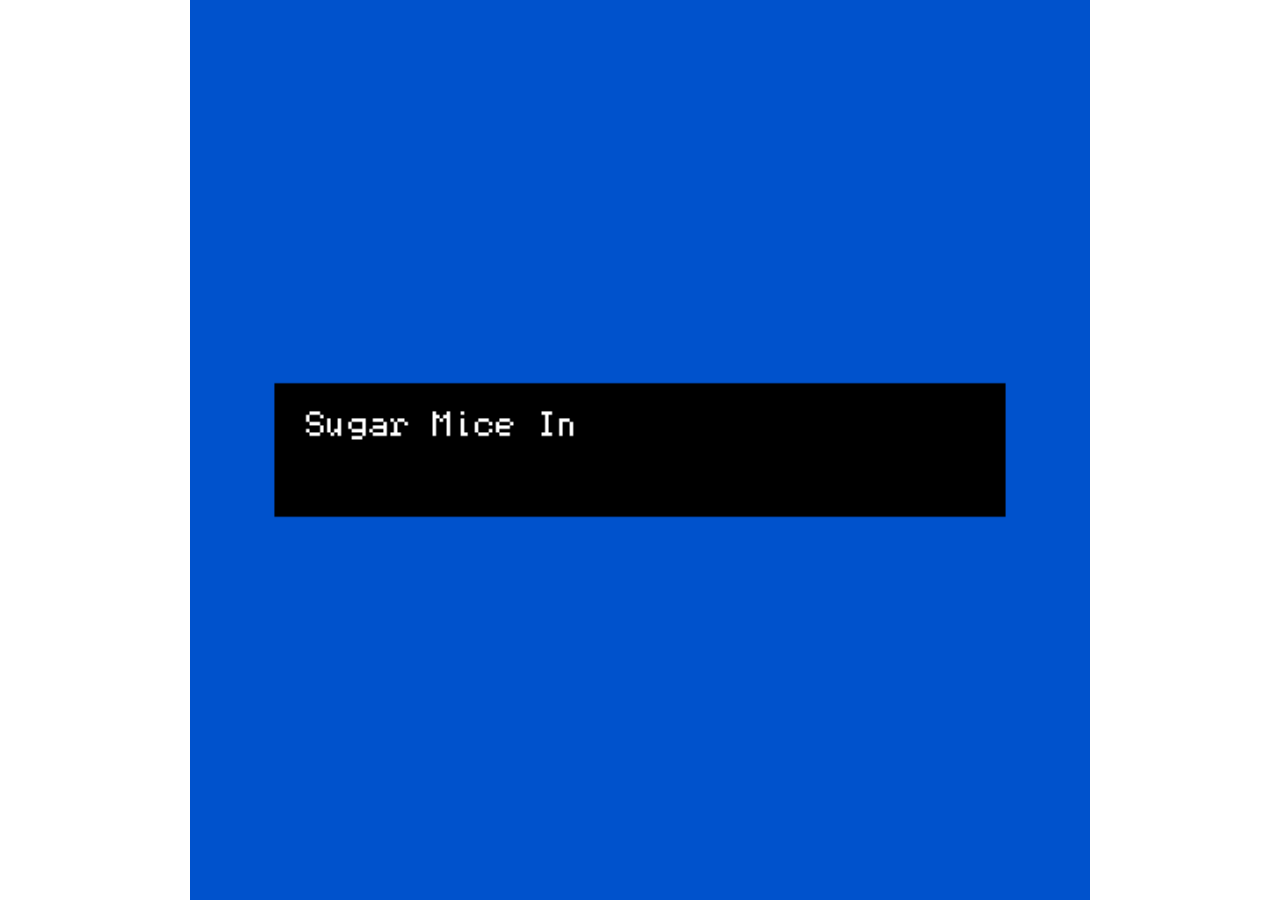
<file: sugar_rush.html>
<!DOCTYPE HTML>
<html>

<!-- HEADER -->
<head>

<meta charset="UTF-8">

<title>Sugar Mice In The Wind</title>

<script type="bitsyGameData" id="exportedGameData">
Sugar Mice In The Wind

# BITSY VERSION 6.0

! ROOM_FORMAT 1

PAL 0
0,82,204
128,159,255
255,255,255

PAL 1
240,211,17
28,165,33
255,255,255

ROOM 0
0,0,0,0,0,0,0,0,0,0,0,0,0,0,0,0
0,a,a,a,a,a,a,a,a,a,a,a,a,a,a,0
0,a,0,0,0,0,0,0,0,f,c,c,c,c,a,a
0,a,0,0,0,0,0,0,0,0,0,0,0,0,0,0
0,a,0,0,0,0,0,0,0,0,0,0,0,0,a,a
0,a,0,0,0,0,0,0,0,0,0,0,0,0,a,0
0,a,c,c,0,d,c,e,0,0,0,0,0,0,a,0
0,a,0,0,0,b,0,f,c,c,d,c,c,c,a,0
0,a,0,0,0,b,0,0,0,0,b,g,0,0,a,0
0,a,0,0,0,b,0,0,e,0,b,0,0,0,a,0
0,a,0,0,0,b,0,0,b,0,b,0,0,0,a,0
0,a,0,0,0,b,0,0,b,0,b,0,0,0,a,0
0,a,0,0,0,b,0,0,b,0,b,0,0,0,a,0
0,a,0,0,0,0,0,0,b,0,0,0,0,0,a,0
0,a,a,a,a,a,a,a,a,a,a,a,a,a,a,0
0,0,0,0,0,0,0,0,0,0,0,0,0,0,0,0
ITM 0 13,6
ITM 5 11,8
EXT 11,8 3 11,8
EXT 15,3 1 15,3
PAL 0

ROOM 1
0,0,0,0,0,0,0,0,0,0,0,0,0,0,0,0
0,a,a,a,a,a,a,a,a,a,a,a,a,a,a,0
a,a,0,0,f,c,c,c,h,0,0,0,0,0,a,a
0,0,0,0,0,0,0,0,0,0,0,0,0,0,0,0
a,a,0,0,0,0,0,0,0,0,0,0,0,0,a,a
0,a,0,0,0,0,0,0,0,0,0,0,0,0,a,0
0,a,0,0,0,a,0,0,0,0,0,a,0,0,a,0
0,a,0,0,0,a,0,0,0,0,0,a,0,0,a,0
0,a,0,0,0,a,0,0,0,0,0,a,0,0,a,0
0,a,0,0,0,a,0,0,0,0,0,a,0,0,a,0
0,a,0,0,0,a,0,0,0,0,0,a,0,0,a,0
0,a,0,0,0,a,a,a,a,a,a,a,0,0,a,0
0,a,0,0,0,0,0,0,0,0,0,0,0,0,a,0
0,a,0,0,0,0,0,0,0,0,0,0,0,0,a,0
0,a,a,a,a,a,a,a,a,a,a,a,a,a,a,0
0,0,0,0,0,0,0,0,0,0,0,0,0,0,0,0
NAME MouseSlicer
EXT 0,3 3 15,3
EXT 15,3 5 2,4
PAL 0

ROOM 3
0,0,0,0,0,0,0,0,0,0,0,0,0,0,0,0
0,a,a,a,a,a,a,a,a,a,a,a,a,a,a,0
0,a,0,0,0,0,0,0,0,f,c,c,c,c,a,a
0,a,0,0,0,0,0,0,0,0,0,0,0,0,0,0
0,a,0,0,0,0,0,0,0,0,0,0,0,0,a,a
0,a,0,0,0,0,0,0,0,0,0,0,0,0,a,0
0,a,c,c,0,d,c,e,0,0,0,0,0,0,a,0
0,a,0,0,0,b,0,f,c,c,d,c,c,c,a,0
0,a,0,0,0,b,0,0,0,0,b,g,0,0,a,0
0,a,0,0,0,b,0,0,e,0,b,0,0,0,a,0
0,a,0,0,0,b,0,0,b,0,b,0,0,0,a,0
0,a,0,0,0,b,0,0,b,0,b,0,0,0,a,0
0,a,0,0,0,b,0,0,b,0,b,0,0,0,a,0
0,a,0,0,0,0,0,0,b,0,0,0,0,0,a,0
0,a,a,a,a,a,a,a,a,a,a,a,a,a,a,0
0,0,0,0,0,0,0,0,0,0,0,0,0,0,0,0
NAME RoomWithDeadmaus
ITM 0 13,6
ITM 2 12,10
EXT 15,3 1 0,3
PAL 0

ROOM 4
0,0,0,0,0,0,0,0,0,0,0,0,0,0,0,0
0,a,a,a,a,a,a,a,a,a,a,a,a,a,a,0
a,a,0,0,0,0,0,0,0,0,0,0,0,0,a,0
0,0,0,0,0,0,0,0,0,0,0,0,0,0,a,0
a,a,0,0,0,0,0,0,0,i,c,c,c,c,a,0
0,a,0,0,0,0,0,0,0,b,0,0,0,0,a,0
0,a,0,0,0,0,0,0,0,f,c,c,c,c,a,0
0,a,0,0,0,0,0,0,0,0,0,0,0,0,a,0
0,a,0,0,0,0,0,0,0,0,0,0,0,0,0,8r
0,a,0,0,0,0,0,0,0,0,0,0,0,0,a,0
0,a,0,0,0,0,0,0,0,i,c,c,c,c,a,0
0,a,0,0,0,0,0,0,0,b,0,0,0,0,a,0
0,a,0,0,0,0,0,0,0,f,c,c,c,c,a,0
0,a,0,0,0,0,0,0,0,0,0,0,0,0,a,0
0,a,a,a,a,a,a,a,a,a,a,a,a,a,a,0
0,0,0,0,0,0,0,0,0,0,0,0,0,0,0,0
ITM 6 14,8
EXT 15,8 6 4,6
PAL 0

ROOM 5
0,0,0,0,0,0,0,0,0,0,0,0,0,0,0,0
0,a,a,a,a,a,a,a,a,a,a,a,a,a,a,0
0,a,0,0,f,c,c,c,h,0,0,0,0,0,a,a
0,a,0,0,0,0,0,0,0,0,0,0,0,0,0,0
0,a,0,0,0,0,0,0,0,0,0,0,0,0,a,a
0,a,0,0,0,0,0,0,0,0,0,0,0,0,a,0
0,a,0,0,0,a,0,0,0,0,0,a,0,0,a,0
0,a,0,0,0,a,0,0,0,0,0,a,0,0,a,0
0,a,0,0,0,a,0,0,0,0,0,a,0,0,a,0
0,a,0,0,0,a,0,0,0,0,0,a,0,0,a,0
0,a,0,0,0,a,0,0,0,0,0,a,0,0,a,0
0,a,0,0,0,a,a,a,a,a,a,a,0,0,a,0
0,a,0,0,0,0,0,0,0,0,0,0,0,0,a,0
0,a,0,0,0,0,0,0,0,0,0,0,0,0,a,0
0,a,a,a,a,a,a,a,a,a,a,a,a,a,a,0
0,0,0,0,0,0,0,0,0,0,0,0,0,0,0,0
NAME XRay Room
EXT 0,3 0 15,3
EXT 15,3 4 0,3
PAL 0

ROOM 6
a,a,a,a,a,a,a,a,a,a,a,a,a,a,a,a
11,8,2,12,2f,9,0,0,13,0,0,0,2g,14,j,15
16,0,0,2h,17,3,18,k,2h,19,l,1a,1b,2i,0,m
1c,1d,1e,2j,1,n,1f,2j,2j,2j,1g,2k,o,1h,p,1i
q,2l,2j,2j,1j,1k,2m,r,2j,s,1l,2n,1m,2j,2j,2j
t,2j,2j,4,2o,2p,1n,1o,2j,1p,2q,2r,1q,1r,2j,2j
2j,2j,2j,u,0,0,0,1s,2s,2t,0,0,0,5,2j,2j
2j,2j,2j,v,0,0,0,0,1t,0,2u,0,1u,2v,2j,8s
2j,2j,2j,2w,1v,0,0,2x,1w,0,2q,2y,1x,2j,2j,2j
2j,2j,2j,2j,2z,0,0,1y,1z,0,0,30,2j,2j,2j,2j
2j,2j,2j,2j,1h,31,32,2j,2j,33,20,21,2j,2j,2j,2j
2j,2j,2j,2j,2j,2j,2j,2j,2j,2j,2j,2j,2j,2j,2j,2j
w,2j,22,23,24,34,2j,2j,2j,2j,2j,2j,2j,2j,2j,2j
0,35,0,0,0,36,25,26,37,27,28,29,38,2j,2j,39
0,0,0,0,0,0,0,0,0,0,0,0,36,2a,12,3a
a,a,a,a,a,a,a,a,a,a,a,a,a,a,a,a
NAME ctrl1
EXT 15,7 7 8,8
PAL 1

ROOM 7
0,0,0,0,0,0,0,0,0,0,0,0,0,0,0,0
0,0,0,0,0,62,63,64,65,5v,66,67,18,68,2c,0
0,69,6a,6b,6c,6d,6e,6f,6g,6h,6i,6j,6k,6l,6m,6n
6o,6p,6q,2o,6r,2j,6s,6t,6u,6v,2j,2j,2j,6w,6x,6y
6z,70,71,72,2j,2j,73,74,75,76,2j,2j,2j,2j,2j,77
78,2j,2j,79,7a,2j,2j,2j,7b,7c,2j,2j,2j,2j,2j,2j
2j,2j,2j,2j,7d,7e,7f,2j,7g,7h,7i,7j,2j,2j,2j,2j
8t,2j,2j,7k,7l,0,7m,2j,2j,2j,7n,7o,5a,2j,2j,8s
2j,2j,2j,7p,7q,0,36,7r,7s,7t,7u,7v,7w,2j,2j,2j
2j,2j,2j,7x,2v,7y,7z,80,81,82,2j,2j,2j,2j,2j,2j
2j,2j,2j,2j,2j,2j,83,84,85,4n,2j,2j,2j,2j,2j,2j
2j,2j,2j,2j,2j,2j,86,87,2j,2j,2j,2j,2j,2j,2j,2j
2j,2j,2j,2j,2j,2j,1,88,89,8a,2j,2j,2j,2j,2j,2j
8b,8c,8d,8e,6p,8f,8g,6a,6a,8h,8i,8j,8k,2j,2j,8l
0,8m,0,0,0,0,2r,8j,8n,6q,0,0,0,8o,8p,8q
0,0,0,0,0,0,0,0,0,0,0,0,0,0,0,0
NAME ctrl2
EXT 15,7 8 7,7
EXT 0,7 6 7,7
PAL 1

ROOM 8
8u,8v,8w,5v,8x,8y,8z,90,91,0,92,93,94,95,96,97
98,99,9a,2j,2j,2j,2j,9b,2v,9c,2j,2j,2j,9d,9e,9f
9g,2v,2j,2j,2j,2j,2j,2j,2j,2j,2j,2j,2j,6y,9h,9i
2j,2j,9j,9k,9l,9m,2j,2j,2j,2j,9n,9o,9p,9q,2j,2j
2j,9r,9s,2v,9t,9u,2j,2j,2j,2j,9v,2j,9w,9x,2j,2j
2j,6y,9y,2j,2j,2j,2j,2j,2j,2j,2j,2j,2j,9z,2j,2j
2j,2j,2j,2j,2j,2j,2j,a0,a1,5a,2j,2j,2j,2j,2j,2j
8t,2j,2j,2j,2j,2j,2j,a2,2e,a3,2j,2j,2j,a4,2j,8s
2j,2j,2j,2j,2j,2j,2j,2j,2j,2j,2j,2j,2j,a5,2j,2j
2j,a6,a7,a8,2j,2j,2j,a9,aa,ab,2j,2j,ac,ad,2j,2j
8j,ae,0,af,ag,2j,2j,ah,0,ai,2j,aj,ak,al,am,an
0,0,0,ao,ap,aq,2j,2w,ar,4n,2j,as,at,au,0,0
0,0,0,0,av,aw,3r,2j,2j,2j,2j,ax,ay,0,0,0
0,0,0,0,36,az,b0,b1,5a,2j,b2,b3,b4,0,0,0
0,0,0,0,0,0,0,0,36,b5,35,0,0,0,0,0
0,0,0,0,0,0,0,0,0,0,0,0,0,0,0,0
NAME ctrl3
EXT 15,7 9 7,7
EXT 0,7 7 7,7
PAL 1

ROOM 9
0,0,0,0,0,0,dt,du,0,0,dv,0,0,0,0,0
0,dw,dx,dy,0,0,dz,e0,2i,0,36,e1,e2,0,0,0
e3,2j,e4,0,0,e5,ag,2j,e6,0,0,e7,e8,e9,0,0
ea,2j,eb,0,0,ec,ed,ee,ef,0,0,eg,2j,e8,eh,0
ei,2j,ej,ek,el,em,0,0,en,eo,5m,ep,2j,2j,2j,eq
er,3n,es,et,2j,eu,ev,ew,ex,2j,2j,ey,2j,2j,ez,f0
0,f1,f2,f3,2j,f4,ae,f5,f6,2j,2j,f7,2j,f8,f9,fa
8t,fb,fc,fd,fe,ff,0,0,fg,2j,2j,2j,fh,2p,0,8s
fj,fk,fl,0,fm,6q,0,0,fn,2j,2j,2j,4o,0,0,0
fo,fp,fq,fr,2j,fs,ft,fu,fv,2j,2j,2j,fw,e2,0,fx
fy,fz,g0,2j,2j,2w,g1,1v,g2,g3,g4,g5,1,g6,g7,g8
0,0,g9,ga,gb,2j,2j,gc,gd,2j,2j,1,ge,0,0,0
0,0,0,36,gf,gg,8b,8b,gh,gi,gj,ge,0,0,0,0
0,0,0,0,0,0,0,0,0,0,0,0,0,0,0,0
0,0,0,0,0,0,0,0,0,0,0,0,0,0,0,0
0,0,0,0,0,0,0,0,0,0,0,0,0,0,0,0
NAME ctrl4
EXT 15,7 10 7,7
EXT 0,7 8 7,7
PAL 1

ROOM 10
0,0,0,0,0,0,8z,8z,6a,c8,8z,2c,0,0,0,0
0,0,0,10,17,65,2j,2j,2j,2j,2j,1k,ar,ev,0,0
0,49,1e,2j,2j,2j,2j,2j,2j,2j,2j,2j,2j,2j,5w,bd
4r,4y,2j,2j,2j,2j,2j,2j,2j,2j,2j,2j,2j,2j,2j,2w
h4,2j,2j,2j,2j,2j,2j,2j,2j,2j,2j,2j,2j,2j,2j,2j
2j,2j,2j,2j,2j,2j,2j,2j,2j,2j,2j,2j,2j,2j,2j,2j
2j,2j,f8,37,bp,o,2j,2j,2j,2j,2j,2j,2j,2j,2j,2j
8t,2j,e6,c6,75,h5,7c,2j,2j,2j,2j,2j,2j,2j,8a,8s
fd,7c,7k,1m,7p,0,46,2j,2j,2j,aj,dn,f1,9t,h6,2j
0,av,h7,2v,h8,h9,4a,2j,2j,2j,1z,dw,ha,2j,hb,2j
0,9x,55,2j,2j,2j,2j,2j,2j,2j,2j,2j,2j,2j,2j,7c
0,36,gg,8c,2j,2j,2j,2j,2j,2j,2j,2j,2j,3p,fc,0
0,0,0,29,fe,2j,2j,2j,2j,2j,2j,2j,dg,8q,0,0
0,0,0,0,36,4i,12,53,2,12,12,8e,2q,0,0,0
0,0,0,0,0,0,0,0,0,0,0,0,0,0,0,0
0,0,0,0,0,0,0,0,0,0,0,0,0,0,0,0
NAME ctrl5
EXT 15,7 11 7,7
EXT 0,7 9 7,7
PAL 1

ROOM 11
0,0,0,0,2x,k6,k7,id,fl,0,ie,0,0,if,k8,ih
0,0,k9,hd,he,ka,hg,5e,kb,hh,im,hi,kc,ip,e2,0
iq,ir,kd,it,ke,kf,2j,hk,kg,4k,iy,97,0,iz,j0,j1
j2,2j,kh,j4,2j,2j,2j,2j,j5,j6,2j,j7,j8,j9,ki,kj
2j,2j,2j,2j,hm,hn,jc,7c,2j,2s,jd,je,jf,2j,5t,kk
2j,2j,2j,2j,jg,2j,kl,ji,2j,jj,jk,5v,jl,jm,2j,6i
2j,2j,2j,2j,jn,jo,km,2j,2j,2j,kn,jr,8c,2j,2j,2j
8t,2j,2j,2j,2w,js,jt,ag,2j,2j,ju,jv,2v,2j,2j,8s
2j,2j,2j,2j,2j,2j,2j,2j,2j,2j,2j,2j,2j,2j,2j,2j
2j,2j,2j,2j,2j,2j,2j,2j,2j,2j,2j,2j,2j,2j,2j,2j
2j,2j,2j,2j,2j,2j,2j,2j,2j,2j,2j,2j,2j,2j,2j,2j
2j,2j,2j,2j,2j,2j,2j,2j,2j,2j,2j,2j,2j,2j,2j,2j
2j,2j,2j,2j,2j,2j,2j,2j,2j,2j,2j,2j,2j,2j,2j,2j
ko,ee,8b,kp,jy,jz,7c,2s,37,k0,k1,4i,k3,bp,gi,k4
0,0,0,0,0,0,kq,2q,0,0,0,0,0,0,0,0
0,0,0,0,0,0,0,0,0,0,0,0,0,0,0,0
NAME ketwig1
EXT 15,7 12 7,7
EXT 0,7 10 7,7
PAL 1

ROOM 12
0,0,0,0,0,0,0,0,0,0,0,0,0,0,0,np
0,nq,6b,6c,nr,94,ns,nt,nu,nv,nw,nx,0,0,0,0
ny,61,nz,2j,o0,o1,0,o2,o3,0,0,2r,o4,o5,o6,0
o7,o8,o9,2j,oa,ob,oc,od,oe,2u,of,og,0,0,oh,oi
oj,2j,2s,ok,cd,ol,2j,2j,2j,om,0,on,oo,op,e2,0
2v,2s,oq,0,or,os,ot,2j,ou,ov,ow,97,36,ox,oy,bd
2j,oz,p0,p1,p2,0,p3,2j,2j,p4,36,p5,ip,p6,9q,p7
8t,p9,2j,pa,pb,0,pc,pd,pe,0,0,pf,pg,ph,pi,8s
pj,2j,2j,1h,pk,pl,0,2r,0,0,0,pm,pn,2j,po,2j
1h,pp,2j,2j,2j,pq,0,0,0,2b,pr,2w,76,ps,pt,2j
2j,pu,pv,2j,2j,2w,pw,px,py,pz,q0,2j,2j,q1,76,2j
2j,2j,2j,2j,2j,2j,q2,q3,q4,2j,2j,2j,2j,2j,2j,2j
2j,2j,2j,2j,2j,2s,40,0,8m,q5,2j,2j,2j,2j,2j,2j
2j,2j,2j,q6,2,12,0,0,0,q7,8j,q8,q9,qa,aa,24
qb,26,qc,4k,0,0,0,0,0,0,0,0,0,0,0,0
0,0,0,0,0,0,0,0,0,0,0,qd,qe,qf,0,0
NAME ketwig2
EXT 15,7 13 7,7
EXT 0,7 11 7,7
PAL 1

ROOM 13
0,0,tv,tw,fl,0,0,0,0,0,0,0,0,0,0,0
tx,ty,tz,u0,u1,u2,u3,1k,94,u4,6n,0,u5,u6,u7,u8
u9,ua,ub,2j,uc,2j,2j,2j,2j,2j,2w,ud,ue,uf,ug,uh
2j,2j,2j,2j,2j,2j,2j,2j,2j,2j,2j,2j,ui,uj,uk,ul
2j,2j,2j,2j,2j,2j,2j,2j,2j,2j,2j,2j,6y,um,2j,2j
2j,2j,2j,2j,2j,2j,2j,2j,2j,2j,2j,2j,2j,2j,2j,2j
2j,2j,2j,2j,2j,2j,2j,2j,2j,2j,2j,2j,2j,2j,2j,2j
8t,2j,2j,2j,2j,2j,2j,2j,2j,2j,2j,2j,2j,2j,2j,8s
2j,2j,8a,2j,2j,2j,2j,2j,2j,2j,2j,2j,m7,un,2j,2j
2j,uo,up,2j,2j,2j,2j,uq,8c,2j,2j,2j,ur,0,us,2j
ut,uu,uv,3n,2j,2j,2j,6i,uw,2j,2j,ux,dn,0,uy,2j
0,0,0,uz,7c,2j,2j,2j,2j,2j,ux,28,0,0,7i,v0
0,0,0,0,v1,v2,2j,2j,v3,v4,28,0,0,0,0,0
0,0,0,0,0,0,0,0,0,0,0,0,0,0,0,0
0,0,0,0,0,0,0,0,0,0,0,0,0,0,0,0
0,0,0,0,0,0,0,0,0,0,0,0,0,0,0,0
NAME ketwig3
EXT 15,7 14 7,7
EXT 0,7 12 7,7
PAL 1

ROOM 14
0,0,0,0,0,0,0,0,0,0,0,0,0,0,0,te
0,0,2b,ie,u2,xm,qk,xn,70,xo,xp,xq,6a,pm,0,0
0,xr,xs,2j,xt,2p,xu,2j,2j,bi,0,xv,7c,6y,xw,sa
xx,2v,2j,xy,dn,0,xz,2j,2j,y0,0,0,y1,2j,2j,6y
2j,2j,2j,y2,0,y3,y4,2j,2j,2j,m4,0,y5,2j,2j,2j
2j,2j,2j,2j,y6,ex,2j,2j,2j,2j,9b,y7,2j,2j,2j,2j
2j,2j,2j,2j,2j,2j,2j,2j,2j,2j,2j,2j,2j,2j,2j,9r
8t,2j,2j,2j,2j,2j,2j,2j,y8,7c,2j,2j,2j,2j,2j,8s
y9,2j,2j,2j,2j,2j,2j,ya,yb,yc,2j,2j,2j,2j,yd,re
cg,2j,2j,2j,2j,2j,2j,ye,yf,7c,2j,2j,2j,2j,yg,yh
yi,yj,2j,2j,2j,2j,2j,yk,yl,2v,2j,2j,2j,2j,ym,0
0,46,8c,2j,2j,2j,2j,2j,2j,2j,2j,2j,2j,k4,0,0
0,0,29,yn,2j,2j,2j,2j,2j,2j,2j,yo,r3,0,0,0
0,0,0,36,az,yp,to,yq,yr,s6,ys,0,0,0,0,0
0,0,0,0,0,0,0,0,0,0,0,0,0,0,0,0
0,0,0,0,0,0,0,0,0,0,0,0,0,0,yt,yu
NAME ketwig4
EXT 15,7 15 7,7
EXT 0,7 13 7,7
PAL 1

ROOM 15
0,0,0,0,0,0,0,0,0,0,0,0,0,0,106,12v
0,0,yy,11h,94,yz,2j,12w,94,12x,12y,6a,2u,0,0,0
12z,ex,2j,2j,2j,2j,2j,2j,2j,2j,2j,2j,j0,10e,e2,0
76,2j,2j,2j,2j,2j,2j,2j,2j,2j,2j,2j,2j,2j,mm,130
2j,2j,2j,2j,2j,2j,2j,2j,2j,2j,2j,2j,2j,2j,3d,131
2j,2j,2j,2j,2j,2j,2j,2j,2j,2j,2j,2j,2j,2j,132,z8
2j,2j,2j,2j,2j,2j,2j,2j,2j,2j,2j,2j,2j,2j,133,134
8t,136,2j,2j,2j,2j,137,138,139,2j,2j,2j,2j,13a,13b,8s
13d,2j,2j,2j,2j,2j,ob,13e,13f,2j,2j,2j,2j,13g,13h,13i
10u,2j,2j,2j,2j,2j,2j,1h,13j,2j,2j,2j,2j,13k,13l,13m
0,13n,13o,2j,2j,2j,2j,2j,13p,2j,2j,2j,2j,2s,111,0
0,0,112,113,13q,zu,2j,2j,2j,13r,zw,13s,117,13t,0,0
0,0,0,2r,13u,13v,dr,yp,n,13w,13x,8q,0,0,0,0
0,0,0,0,0,0,0,0,0,0,0,0,0,0,0,0
0,0,0,0,0,0,0,0,0,0,0,0,0,0,0,0
0,0,0,0,0,0,0,0,0,0,0,0,0,0,0,0
NAME ketwig5
EXT 15,7 16 7,7
EXT 0,7 14 7,7
PAL 1

ROOM 16
0,0,0,0,0,0,0,0,0,0,0,0,0,0,106,12v
0,0,yy,11h,94,yz,2j,12w,94,12x,12y,6a,2u,0,0,0
12z,ex,2j,2j,2j,2j,2j,2j,2j,2j,2j,2j,j0,10e,e2,0
76,2j,2j,2j,2j,2j,2j,2j,2j,2j,2j,2j,2j,2j,mm,130
2j,2j,2j,2j,2j,2j,2j,2j,2j,2j,2j,2j,2j,2j,3d,131
2j,2j,2j,2j,2j,2j,2j,2j,2j,2j,2j,2j,2j,2j,132,z8
2j,2j,2j,2j,2j,2j,2j,2j,2j,2j,2j,2j,2j,2j,133,134
8t,136,2j,2j,2j,2j,137,138,139,2j,2j,2j,2j,13a,13b,8s
13d,2j,2j,2j,2j,2j,ob,13e,13f,2j,2j,2j,2j,13g,13h,13i
10u,2j,2j,2j,2j,2j,2j,1h,13j,2j,2j,2j,2j,13k,13l,13m
0,13n,13o,2j,2j,2j,2j,2j,13p,2j,2j,2j,2j,2s,111,0
0,0,112,113,13q,zu,2j,2j,2j,13r,zw,13s,117,13t,0,0
0,0,0,2r,13u,13v,dr,yp,n,13w,13x,8q,0,0,0,0
0,0,0,0,0,0,0,0,0,0,0,0,0,0,0,0
0,0,0,0,0,0,0,0,0,0,0,0,0,0,0,0
0,0,0,0,0,0,0,0,0,0,0,0,0,0,0,0
NAME ketwig5
EXT 15,7 17 7,5
EXT 0,7 15 7,7
PAL 1

ROOM 17
0,0,0,0,0,0,0,0,0,0,0,0,0,0,0,0
0,a,a,a,a,a,a,a,a,a,a,a,a,a,a,0
0,a,0,0,0,0,0,0,0,0,0,0,0,0,a,0
0,a,0,0,0,0,0,0,0,0,0,0,0,0,a,0
0,a,0,0,0,0,0,0,0,0,0,i,c,c,a,0
0,a,0,0,0,0,0,0,0,0,0,b,13y,0,a,0
0,a,0,0,0,0,0,0,0,0,0,f,c,c,a,0
0,a,0,0,0,0,0,0,0,0,0,0,0,0,a,a
0,a,0,0,0,0,0,0,0,0,0,0,0,0,0,8r
0,a,0,0,0,i,c,c,c,c,c,c,c,c,a,a
0,a,0,0,0,b,13y,0,0,0,0,0,0,0,a,0
0,a,0,0,0,f,c,c,c,c,c,c,c,c,a,0
0,a,0,0,0,0,0,0,0,0,0,0,0,0,a,0
0,a,0,0,0,0,0,0,0,0,0,0,0,0,a,0
0,a,a,a,a,a,a,a,a,a,a,a,a,a,a,0
0,0,0,0,0,0,0,0,0,0,0,0,0,0,0,0
ITM 7 14,8
END 0 15,8
PAL 0

TIL 1
11111111
11111111
11111111
11111111
11111111
11111111
11111110
11111100
NAME ctrl1 1

TIL 2
11111111
11111111
11111111
11111100
00000000
00000000
00000000
00000000
NAME ctrl1 2

TIL 3
00000000
00000000
00000000
00000000
00000111
11111111
11111111
11111111
NAME ctrl1 3

TIL 4
11111111
11111100
11110000
11110000
11100000
11100000
11100000
11110000
NAME ctrl1 4

TIL 5
00011111
00001111
00001111
00001111
00001111
00011111
00111111
01111111
NAME ctrl1 5

TIL 6
00000000
00000000
00000000
00000000
01111111
11111111
00011110
00000000
NAME ctrl1 6

TIL 7
00000000
00000000
00000000
00000000
11100000
11110000
01111110
00111111
NAME ctrl1 7

TIL 8
00000001
00001111
01111111
11111111
11111100
11100000
10000000
00000000
NAME ctrl1 8

TIL 9
11111111
11110000
00000000
00000000
00000000
00000000
00000000
00000000
NAME ctrl1 9

TIL 10
00000000
00000000
00000000
00000000
00000000
10000010
00001111
00001111
NAME ctrl1 27

TIL 11
00000000
00000000
00000000
00000001
00000111
00011111
00111111
01111111
NAME ctrl1 28

TIL 12
11111111
11111111
11111111
00000000
00000000
00000000
00000000
00000000
NAME ctrl1 29

TIL 13
00111111
00001100
00000000
00000000
00000000
00000000
00000000
00000000
NAME ctrl1 30

TIL 14
11111111
01111111
00000000
00000000
00000000
00000000
00000000
00000000
NAME ctrl1 31

TIL 15
00000000
00000000
00000000
10000000
11100000
11110000
11111100
11111111
NAME ctrl1 32

TIL 16
11111111
11111110
11111100
11111100
11111100
10001000
00000000
00000000
NAME ctrl1 33

TIL 17
00000000
00000000
00000000
00000000
00000000
00000001
01111111
11111111
NAME ctrl1 34

TIL 18
00000000
00000000
00000000
00000000
11111110
11111111
11111111
11111111
NAME ctrl1 35

TIL 19
00000000
00000000
00000000
00000000
00000011
00001111
01111111
11111111
NAME ctrl1 36

TIL 20
00011100
01111110
11111110
11111111
11111111
11111111
11111111
11111111
NAME ctrl1 63

TIL 21
00000111
00001111
00001111
00011111
11111111
11111111
11111111
11111111
NAME ctrl1 64

TIL 22
11111111
11111111
11111111
11111111
11111111
11111110
11111100
11000000
NAME ctrl1 65

TIL 23
11111111
11111111
11111111
11111111
01111111
00000000
00000000
00000000
NAME ctrl1 66

TIL 24
11111111
11111111
11110000
11000000
00000000
00000000
00000000
00000000
NAME ctrl1 67

TIL 25
11111111
11111111
00111111
00001111
00000111
00000011
00000000
00000000
NAME ctrl1 68

TIL 26
11111111
11111111
11111111
11111111
11111111
11111111
00111111
00000000
NAME ctrl1 69

TIL 27
11111111
11111111
11111111
11111111
11111110
11111100
11110000
00000000
NAME ctrl1 70

TIL 28
11100000
11000000
10000000
00000000
00000000
00000000
00000000
00000000
NAME ctrl1 71

TIL 29
00001111
00000111
00000001
00000000
00000000
00000000
00000000
00000000
NAME ctrl1 72

TIL 30
00000001
00000001
00000001
00000001
00000001
00000000
00000001
00000011
NAME ctrl1 99

TIL 31
00001110
11111111
11111111
11111111
11111111
11111111
11111111
11111111
NAME ctrl1 100

TIL 32
00000111
11111111
11111111
11111111
11111111
11111111
11111111
11111111
NAME ctrl1 101

TIL 33
10000000
11000000
11101111
11111111
11111111
11111111
11111111
11111111
NAME ctrl1 102

TIL 34
11111111
11111111
11111111
01111111
00111111
00011111
00001111
00000011
NAME ctrl1 103

TIL 35
11111000
00000000
00000000
00000000
00000000
00000000
00000000
00000000
NAME ctrl1 104

TIL 36
00000001
00000000
00000000
00000000
00000000
00000000
00000000
00000000
NAME ctrl1 105

TIL 37
11111111
11111111
11111111
11111111
11111111
11111111
11111111
00000000
NAME ctrl1 106

TIL 38
11111111
11111111
11111111
11111111
01111111
00011111
00000111
00000011
NAME ctrl1 107

TIL 39
11111111
11111111
11111111
11111111
11111111
11111111
11111111
11111100
NAME ctrl1 108

TIL 40
11110000
10000000
00000000
00000000
00000000
00000000
00000000
00000000
NAME ctrl2 26

TIL 41
00000001
00000001
00000001
00000001
00000001
00000001
00000001
00000011
NAME ctrl2 27

TIL 42
11111100
11111110
11111100
11111100
11111000
11110000
11110000
11100000
NAME ctrl2 28

TIL 43
11111111
11111111
01111111
00111111
00000001
00000000
00000000
00000000
NAME ctrl2 29

TIL 44
11111100
11111100
11111100
11111000
11100000
00000000
00000000
00000000
NAME ctrl2 30

TIL 45
00000000
00000000
00000000
00000000
00001100
00111110
01111111
11111111
NAME ctrl2 31

TIL 46
00011111
00011111
00001111
00000111
00000011
00000001
00000000
00000000
NAME ctrl2 32

TIL 47
11111111
11111111
11111111
11111111
11111111
11111111
11111111
00111001
NAME ctrl2 33

TIL 48
11111111
11111100
11111000
11111000
11100000
11000000
11000000
11000000
NAME ctrl2 34

TIL 49
00000000
00000000
00000000
00000000
00000000
00000000
00000001
00000011
NAME ctrl2 35

TIL 50
00111111
00011111
00011111
10001111
10001111
00000011
00000000
00000000
NAME ctrl2 62

TIL 51
11111110
11111110
11111110
11111100
11111100
11000000
00000000
00000000
NAME ctrl2 63

TIL 52
11111111
01111111
00111111
00011111
00000000
00000000
00000000
00000000
NAME ctrl2 64

TIL 53
11111111
11110011
11000001
00000000
00000000
00000000
00000000
00000000
NAME ctrl2 65

TIL 54
11111111
11111111
11111111
11111110
00000000
00000001
00000001
00000001
NAME ctrl2 66

TIL 55
11111111
11111111
11111111
01111111
01111111
11111111
11111111
11111111
NAME ctrl2 67

TIL 56
11111111
11111111
11111111
11111111
11111110
11111000
11111000
11111000
NAME ctrl2 68

TIL 57
10000000
10000000
10000000
00000000
00000000
00000000
00000000
00000000
NAME ctrl2 69

TIL 58
00000000
00000000
00000000
00000000
00000000
00000001
00000000
00000001
NAME ctrl2 70

TIL 59
00000000
00000000
00000000
00000001
11000001
11100001
11110001
11110000
NAME ctrl2 71

TIL 60
00000000
00000000
00000001
00000111
11111111
11111111
11111111
11111111
NAME ctrl2 98

TIL 61
00111111
11111111
11111111
11111111
11111111
11111111
11111111
11111111
NAME ctrl2 99

TIL 62
00000000
00000000
00000000
00000000
00000000
00000000
00000000
00000001
NAME ctrl2 100

TIL 63
00000000
00000000
00000000
00000000
00000000
00000000
00000000
11111100
NAME ctrl2 101

TIL 64
00000000
00000000
00000000
00000000
00000000
00000000
00000001
00000001
NAME ctrl2 102

TIL 65
00000000
00001111
00111111
01111111
11111111
11111111
11111111
11111111
NAME ctrl2 103

TIL 66
00000000
11000000
11111000
11111111
11111111
11111111
11001111
11001110
NAME ctrl2 104

TIL 67
00000000
00000000
00000000
11111110
11111111
11111111
10000001
00000001
NAME ctrl2 105

TIL 68
00000000
00000000
00000000
00000000
00000000
11110000
11111110
11111111
NAME ctrl2 106

TIL 69
00000000
00000000
00000000
00000000
00000000
00000000
00011111
11111111
NAME ctrl2 107

TIL 70
00000000
00000000
00000000
00000000
00011111
11111111
11111111
11111111
NAME ctrl2 134

TIL 71
00000000
00000000
00000001
11111111
11111111
11111111
11111111
11111111
NAME ctrl2 135

TIL 72
00000001
00000111
11111111
11111111
11111111
11111111
11111111
11111111
NAME ctrl2 136

TIL 73
11100011
11100000
11100000
11000001
11100111
11100111
11000110
11000000
NAME ctrl2 137

TIL 74
11011111
11011111
11111111
11111111
00011111
00111111
00111111
11111111
NAME ctrl2 138

TIL 75
11100000
11100000
11111111
11111111
11111111
11111111
11111111
11111111
NAME ctrl2 139

TIL 76
00111111
01111111
11111111
11111111
11111111
11111111
11111111
11111111
NAME ctrl2 140

TIL 77
11111111
11111111
11111111
11111111
11110111
11111111
11111111
11111111
NAME ctrl2 141

TIL 78
00000111
00001111
00011111
01111111
11111111
11111111
11111111
11111111
NAME ctrl2 142

TIL 79
11111111
11111111
11111111
11111111
11111010
11110000
11100000
11111111
NAME ctrl2 143

TIL 80
00000000
00000000
00000000
00000000
00000000
00000011
00000001
00000011
NAME ctrl2 170

TIL 81
11000000
00000000
00000000
00000000
00000000
00000000
00000000
10000100
NAME ctrl2 171

TIL 82
00000111
00000111
00001111
00011111
01111111
11111111
11111111
01111111
NAME ctrl2 172

TIL 83
11110000
11111111
11111111
11111111
11111011
11110000
11111000
11111000
NAME ctrl2 173

TIL 84
00000011
00000111
11111111
11111111
11111111
11111111
01111111
00111111
NAME ctrl2 174

TIL 85
11111100
11111100
11111110
11111111
11111111
11111111
11111111
11111111
NAME ctrl2 175

TIL 86
11111100
11111100
11111110
11111110
11111111
11111111
11111111
11111111
NAME ctrl2 176

TIL 87
00011111
00011111
00011111
00111111
11111111
11111111
11111111
11111111
NAME ctrl2 177

TIL 88
11111111
11111111
11111111
11000011
10000000
00000000
00000000
00000000
NAME ctrl2 178

TIL 89
11111111
11111111
11111111
11111111
00000011
00000000
00000000
00000000
NAME ctrl2 179

TIL 90
00000000
00000000
00000000
00000000
00000000
00000000
00000000
11100000
NAME ctrl3 7

TIL 91
00000000
00000000
00000000
00000000
00000000
00000000
00000000
00011110
NAME ctrl3 8

TIL 92
00000000
00000000
00000000
00000111
00011111
01111111
01111111
11111111
NAME ctrl3 9

TIL 93
00000000
00001110
11111111
11111111
11111111
11111111
11111111
11111111
NAME ctrl3 10

TIL 94
00000000
00000000
11111111
11111111
11111111
11111111
11111111
11111111
NAME ctrl3 11

TIL 95
00000000
00000000
11111000
11111111
11111111
11111111
11111111
11111111
NAME ctrl3 12

TIL 96
00000000
00000000
00000000
11000000
11111100
11111111
11111111
11000011
NAME ctrl3 13

TIL 97
00000000
00000000
00000000
00000000
00000000
00000000
11000000
11100000
NAME ctrl3 14

TIL 98
11111100
11111100
11111110
11111111
11111100
11111000
11110000
11100000
NAME ctrl3 15

TIL 99
00000111
00000111
00000001
11000000
01110000
01110000
01110000
01111000
NAME ctrl3 16

TIL 100
00100000
01100000
11000000
10000000
10000000
10000000
01100000
00110000
NAME ketwig5 42

TIL 101
11111111
11111111
00111111
00001111
00000111
00000000
00000000
00000000
NAME ketwig5 43

TIL 102
11111111
11111111
11111111
11111111
11111111
00111111
00000000
00000000
NAME ketwig5 44

TIL 103
11110000
11111000
11111111
11111111
11101111
00000000
00000000
00000000
NAME ketwig5 45

TIL 104
00001111
00111111
11111111
11111111
11111100
00000000
00000000
00000000
NAME ketwig5 46

TIL 105
11111000
11100000
11000000
00000000
00000000
00000000
00000000
00000000
NAME ketwig5 47

TIL 106
00000011
00000011
00000011
00000000
00000000
00000000
00000000
00000000
NAME ketwig5 48

TIL 107
10010000
10000000
11000000
00000000
00000000
00000000
00000000
00000000
NAME ketwig5 49

TIL 108
00000000
00000000
00000000
00000000
00000000
00000001
00001111
00111111
NAME ketwig5 50

TIL 109
00000011
00111111
11111111
11111111
11111111
11111111
11111111
11111111
NAME ketwig5 51

TIL 110
00011111
11111111
11111111
11111111
11111111
11111111
11111111
11111111
NAME ketwig5 78

TIL 111
11110000
11100000
11000000
11000000
11000000
10000000
00000000
00000000
NAME ketwig5 79

TIL 112
00000111
00000111
00000001
00000000
00000000
00000000
00000000
00000000
NAME ketwig5 80

TIL 113
11111111
11111111
11111111
11111111
01111111
00111111
00011111
00000111
NAME ketwig5 81

TIL 114
11111111
11111111
11111111
11111111
00011111
00011111
00011111
00011111
NAME ketwig5 82

TIL 115
11111111
11111111
11111111
11111000
11110000
11100000
11100000
11100000
NAME ketwig5 83

TIL 116
11111111
11111111
11111111
00111111
00001111
00000111
00000111
00001111
NAME ketwig5 84

TIL 117
11111111
11111111
11111110
11111000
11100000
10000000
00000000
00000000
NAME ketwig5 85

TIL 118
11111111
11111111
00111111
00011111
00000111
00000000
00000000
00000000
NAME ketwig5 86

TIL 119
11100000
11111000
11111111
11111111
11101111
00000000
00000000
00000000
NAME ketwig5 87

TIL 120
00011111
00111111
00011111
00001111
00001111
01111111
11111111
11111111
NAME ketwig5 114

TIL 121
11000000
11100000
11100000
11100000
11100000
11110000
11110000
11110000
NAME ketwig5 115

TIL 122
01111111
01111111
01111111
01111111
11111111
11111111
11101111
11100111
NAME ketwig5 116

TIL 123
11111101
11111001
11110001
11111001
11111101
11111000
11111000
11111000
NAME ketwig5 117

TIL 124
10000000
11000000
11100000
11000000
11000000
10000000
10000000
10000000
NAME ketwig5 118

TIL 125
00011111
00011111
00000111
00000011
00000001
00000000
00000000
00000000
NAME ketwig5 119

TIL 126
11111111
11111111
11111111
11111111
11111111
11111111
01111111
00111100
NAME ketwig5 120

TIL 127
11100000
11000000
10000000
10000000
11000000
11000000
11100001
11100000
NAME ketwig5 121

TIL 128
00000000
00000000
00000000
00000000
00000000
11100000
11000000
00000000
NAME ketwig5 122

TIL 129
00000111
00000111
00000111
00000011
00000011
00000001
00000001
00000001
NAME ketwig5 123

TIL 130
00000000
00000000
00000000
00000000
10000000
11000000
11100000
11111000
NAME ketwig5 150

TIL 131
11111100
11111100
11111110
11111111
11111111
11101111
00000111
00000011
NAME ketwig5 151

TIL 132
11111100
11111100
11111100
11111000
11111000
11110000
11100000
11100000
NAME ketwig5 152

TIL 133
11000000
11000000
11000000
11000000
11100000
11110111
11111111
11111111
NAME ketwig5 153

TIL 134
00001111
00011111
00011110
00111100
01111100
11111000
11110000
11110000
NAME ketwig5 154

TIL 135
11111111
11111111
11111110
11111111
11111111
11111111
11111111
11111111
NAME ketwig5 155

TIL 136
11111111
11111111
01111111
11111111
11111111
11111111
11111111
11111111
NAME ketwig5 156

TIL 137
11111111
11111111
11111111
11111110
11111100
11111000
11111000
11111000
NAME ketwig5 157

TIL 138
11111111
11111111
00111111
00001111
00000100
00000000
00000000
00000000
NAME ketwig5 158

TIL 139
11111111
11111111
11111111
00011111
00000111
00000011
00000011
00000011
NAME ketwig5 159

TIL a
11111111
10000001
10000001
10011001
10011001
10000001
10000001
11111111
WAL true

TIL b
00011000
00011000
00011000
00011000
00011000
00011000
00011000
00011000
NAME maze 1
WAL true

TIL c
00000000
00000000
00000000
11111111
11111111
00000000
00000000
00000000
NAME maze 2
WAL true

TIL d
00000000
00000000
00000000
11111111
11111111
00011000
00011000
00011000
NAME maze 3
WAL true

TIL e
00000000
00000000
00000000
11111000
11111000
00011000
00011000
00011000
WAL true

TIL f
00011000
00011000
00011000
00011111
00011111
00000000
00000000
00000000
WAL true

TIL g
00000100
00000010
00000001
00100101
11111111
01111110
00000000
00000000
NAME deadmaus

TIL h
00011000
00011000
00011000
11111000
11111000
00000000
00000000
00000000
WAL true

TIL i
00000000
00000000
00000000
00011111
00011111
00011000
00011000
00011000
WAL true

TIL j
10000000
11100000
11111110
00011111
00000111
00000011
00000001
00000000
NAME ctrl1 10

TIL k
00000000
00000000
00000000
00000000
00000000
11000000
11110000
11111100
NAME ctrl1 11

TIL l
00000000
00011111
00111111
01111111
11111111
11111111
11111111
11111111
NAME ctrl1 12

TIL m
11111111
01111111
00011111
00001111
00000011
00000000
00000000
00000000
NAME ctrl1 13

TIL n
11111111
11111111
11111111
11111111
11111111
11111000
00000000
00000000
NAME ctrl1 14

TIL o
11111111
11111111
11111111
11111111
00111111
00011111
00001111
00001111
NAME ctrl1 15

TIL p
00000000
11000000
11110000
11111100
11111110
11111110
11111111
11111111
NAME ctrl1 16

TIL q
00000111
00000111
00000111
00000011
00000000
00000001
00000011
00000011
NAME ctrl1 17

TIL r
00011111
00000011
00000000
00000000
00000001
10000001
11000011
00000011
NAME ctrl1 18

TIL s
11111110
11110000
11100000
11100000
11100111
11111111
11111111
11111111
NAME ctrl1 19

TIL t
00000011
00000011
00000011
00000011
00000011
00000111
10001111
11111111
NAME ctrl1 20

TIL u
11100000
11100000
11100000
11100000
11100000
11000000
11000000
11000000
NAME ctrl1 21

TIL v
11000000
11000000
11100000
11100000
11110000
11110000
11111000
11111100
NAME ctrl1 22

TIL w
11011111
11001111
01111111
00111111
00011111
00001111
00000111
00000001
NAME ctrl1 23

TIL x
00000000
00000000
00000000
00000000
00000000
00000000
00000000
11110001
NAME ctrl1 24

TIL y
00000000
00000000
00000000
00000000
00000000
00000011
01100000
11100000
NAME ctrl1 25

TIL z
00000000
00000000
00000000
00000000
00111111
01111111
00000000
00000000
NAME ctrl1 26

TIL 1a
00000000
10000000
11111110
11111111
11111111
11111111
11111111
11111111
NAME ctrl1 37

TIL 1b
00000000
00000000
00000000
11111000
11111111
11111111
11111111
11111111
NAME ctrl1 38

TIL 1c
00000000
00000000
00000000
00000000
00000011
00000011
00000000
00000100
NAME ctrl1 39

TIL 1d
00000000
00000000
00000000
00000000
00000000
00000000
00000001
00111111
NAME ctrl1 40

TIL 1e
00000000
00000111
00001111
00011111
00111111
01111111
11111111
11111111
NAME ctrl1 41

TIL 1f
11111111
11111111
11111111
11111111
11111111
00011111
00000011
00000000
NAME ctrl1 42

TIL 1g
11111111
11111111
11111111
11111111
11111100
11110000
11100000
10000000
NAME ctrl1 43

TIL 1h
11111100
11111111
11111111
11111111
11111111
11111111
11111111
11111111
NAME ctrl1 44

TIL 1i
00000000
00000000
00000000
00000001
00000011
00001111
10000111
11011111
NAME ctrl1 45

TIL 1j
11111100
10011100
10111111
11111111
11111111
11111111
11111111
11111111
NAME ctrl1 46

TIL 1k
00000000
11111100
11111111
11111111
11111111
11111111
11111111
11111111
NAME ctrl1 47

TIL 1l
00000000
00000001
00011111
11111111
11111111
11111111
11111111
11111111
NAME ctrl1 48

TIL 1m
00001111
11111111
11111111
11111111
11111111
11111111
11111111
11111111
NAME ctrl1 49

TIL 1n
11111110
00000000
00000000
00000000
00000000
00000000
00000000
00000000
NAME ctrl1 50

TIL 1o
00000011
00000011
00000011
00000011
00000001
00000011
00000011
00000011
NAME ctrl1 51

TIL 1p
11111111
11000000
11000000
10000000
10000000
10000000
00000000
10000000
NAME ctrl1 52

TIL 1q
11111111
01111111
00011111
00000001
00000000
00000000
00000000
00000000
NAME ctrl1 53

TIL 1r
11111111
11111111
11111111
11111111
11111111
01111111
00111111
00011111
NAME ctrl1 54

TIL 1s
00000011
00000011
00000011
00000011
00000011
00000001
00000001
00000000
NAME ctrl1 55

TIL 1t
11111110
11111110
11111100
11111100
11111000
00110000
00000000
00000000
NAME ctrl1 56

TIL 1u
00000000
00000000
00000000
00000001
00000001
00000001
00000001
00000011
NAME ctrl1 57

TIL 1v
00000000
00000000
00000000
10000000
10000000
10000000
10000000
11000000
NAME ctrl1 58

TIL 1w
00000000
00000000
00000000
00000000
01000000
11100000
11100000
11110000
NAME ctrl1 59

TIL 1x
00000011
00000011
00000000
00001111
00111111
11111111
11111111
11111111
NAME ctrl1 60

TIL 1y
00001111
00001111
00011111
00011111
00001111
00001111
00011111
11111111
NAME ctrl1 61

TIL 1z
11110000
11110000
11110000
11110000
11110000
11111000
11111000
11111110
NAME ctrl1 62

TIL 2a
11111111
11111111
00111111
00001110
00000000
00000000
00000000
00000000
NAME ctrl1 73

TIL 2b
00000000
00000000
00000000
00000000
00000000
00000000
00000000
00000011
NAME ctrl1 74

TIL 2c
00000000
00000000
00000000
00000000
00000000
00000000
00000000
10000000
NAME ctrl1 75

TIL 2d
00000000
00000000
00000000
00000000
11111110
11111111
00000000
00000000
NAME ctrl1 76

TIL 2e
00000000
00000000
00000000
00000000
00000000
00000000
11100000
11111000
NAME ctrl1 77

TIL 2f
11111111
11111111
11111110
11111000
00000000
00000000
00000000
00000000
NAME ctrl1 78

TIL 2g
00000010
00000010
00000000
00000000
00000000
00000000
00000000
00000000
NAME ctrl1 79

TIL 2h
00000000
00000000
00000000
00000000
00000000
00000000
00000000
00001111
NAME ctrl1 80

TIL 2i
00000000
00000000
00000000
00000000
00000000
10000000
11100000
11110000
NAME ctrl1 81

TIL 2j
11111111
11111111
11111111
11111111
11111111
11111111
11111111
11111111
NAME ctrl1 82

TIL 2k
11111111
11111111
11111111
10011111
00000000
00000000
00000000
00000000
NAME ctrl1 83

TIL 2l
01111111
11111111
11111111
11111111
01111111
11111111
11111111
11111111
NAME ctrl1 84

TIL 2m
00000000
00000000
00000000
11110000
11111111
11111111
11111111
11111111
NAME ctrl1 85

TIL 2n
01111110
11111111
11111111
11111111
11111111
11111111
11111111
11111111
NAME ctrl1 86

TIL 2o
00001111
00000000
00000000
00000000
00000000
00000000
00000000
00000000
NAME ctrl1 87

TIL 2p
11110000
00000000
00000000
00000000
00000000
00000000
00000000
00000000
NAME ctrl1 88

TIL 2q
10000000
00000000
00000000
00000000
00000000
00000000
00000000
00000000
NAME ctrl1 89

TIL 2r
00000011
00000000
00000000
00000000
00000000
00000000
00000000
00000000
NAME ctrl1 90

TIL 2s
11111111
11111111
11111111
11111111
11111111
11111111
11111111
11111110
NAME ctrl1 91

TIL 2t
10000000
10000000
10000000
10000000
00000000
00000000
00000000
00000000
NAME ctrl1 92

TIL 2u
00000000
00000000
00000000
00000000
00000000
00000000
00000000
11000000
NAME ctrl1 93

TIL 2v
01111111
11111111
11111111
11111111
11111111
11111111
11111111
11111111
NAME ctrl1 94

TIL 2w
11111100
11111110
11111111
11111111
11111111
11111111
11111111
11111111
NAME ctrl1 95

TIL 2x
00000000
00000000
00000000
00000000
00000000
00000000
00000011
00001111
NAME ctrl1 96

TIL 2y
00000000
00000000
00000000
00000000
00000000
00000011
00000001
00000001
NAME ctrl1 97

TIL 2z
11000000
11000000
11100000
11100000
11110000
11110000
11110000
11110000
NAME ctrl1 98

TIL 3a
11110000
11100000
00000000
00000000
00000000
00000000
00000000
00000000
NAME ctrl1 109

TIL 3b
11111111
11111111
11111111
11110111
11111111
11111111
11111111
11111111
NAME ctrl2 1

TIL 3c
11111111
11111111
11111000
11110000
11111000
11111001
11111111
11111111
NAME ctrl2 2

TIL 3d
11111111
11111111
11111111
11111111
11111111
11111111
11111100
11111100
NAME ctrl2 3

TIL 3e
11111111
11111111
11111111
11111111
11111111
11111111
00011111
00000111
NAME ctrl2 4

TIL 3f
11111111
11111111
11111111
11111111
11111111
11111111
11111100
11111111
NAME ctrl2 5

TIL 3g
11111111
11111111
11111111
11111111
11110000
00000000
00000001
11111111
NAME ctrl2 6

TIL 3h
11111111
11111111
11011111
11000011
11100011
11110011
11111111
11111111
NAME ctrl2 7

TIL 3i
11111111
11111111
11111111
11111111
11111110
11111100
11111000
11111000
NAME ctrl2 8

TIL 3j
11111111
11111111
11111111
00000111
00000011
00000001
00000001
00000001
NAME ctrl2 9

TIL 3k
11111110
11111111
11111111
11111111
11111111
11111111
01111111
00111111
NAME ctrl2 10

TIL 3l
00000001
10000111
11111111
11111111
11111111
11111111
11111111
11111111
NAME ctrl2 11

TIL 3m
11111111
11111111
11111111
11111111
11111111
11111000
11111100
11111111
NAME ctrl2 12

TIL 3n
11111111
11111111
11111111
11111111
11111111
01111111
00111111
00111111
NAME ctrl2 13

TIL 3o
11111111
11111111
11111111
11011111
11111111
11111111
11111111
11111111
NAME ctrl2 14

TIL 3p
11111111
11111111
11111111
11111111
11111111
11111110
11111100
11111000
NAME ctrl2 15

TIL 3q
11111111
11111111
11111111
11111111
00000000
00000000
11000000
00000000
NAME ctrl2 16

TIL 3r
11111111
11111111
11111111
11111111
11111111
01111111
01111111
11111111
NAME ctrl2 17

TIL 3s
11111111
11111111
11111111
11111011
11111011
11111111
11111111
11111100
NAME ctrl2 18

TIL 3t
11111000
11110000
11110000
11110000
11110000
11110000
11110000
11111100
NAME ctrl2 19

TIL 3u
00111111
00011111
00001111
00000111
00000001
00000000
00000000
00000000
NAME ctrl2 20

TIL 3v
11111111
11111111
11111111
11111111
11111111
00111111
00011111
00000011
NAME ctrl2 21

TIL 3w
11101111
11100011
11000001
11000000
11100000
11110000
11110011
11111111
NAME ctrl2 22

TIL 3x
11111111
11111111
11111111
11111111
11111111
11111110
11100000
10000000
NAME ctrl2 23

TIL 3y
11111111
11111111
11111111
11111111
11100000
00000000
00000000
00000000
NAME ctrl2 24

TIL 3z
11111111
11111111
11111111
11111000
00000000
00000000
00000000
00000000
NAME ctrl2 25

TIL 4a
00000000
00000000
00001111
00011111
01111111
11111111
11111111
11111111
NAME ctrl2 36

TIL 4b
00011100
11111111
11111111
11111111
11111111
11111111
11111111
11111111
NAME ctrl2 37

TIL 4c
00000011
10000111
11111110
11111110
11111110
11111110
11111111
11111111
NAME ctrl2 38

TIL 4d
11111111
11111111
00011111
00001110
00000000
00000011
10000111
11111111
NAME ctrl2 39

TIL 4e
11000000
10000000
00000000
00000000
00000000
00000000
10000000
10000000
NAME ctrl2 40

TIL 4f
00000000
00000000
00000000
00001000
00011111
00011111
00111111
00111111
NAME ctrl2 41

TIL 4g
00000000
00000000
00000000
00000000
00000000
10000111
11001111
11101111
NAME ctrl2 42

TIL 4h
00000001
00000000
00000000
00000000
00000000
11100000
11111100
11111110
NAME ctrl2 43

TIL 4i
11111111
01111111
00011111
00000000
00000000
00000000
00000000
00000000
NAME ctrl2 44

TIL 4j
11000000
11000000
10000000
00000000
00000000
00000000
00000000
00000000
NAME ctrl2 45

TIL 4k
10000000
10000000
00000000
00000000
00000000
00000000
00000000
00000000
NAME ctrl2 46

TIL 4l
11111111
00000110
00000000
00000000
00000000
00000000
00000000
00000000
NAME ctrl2 47

TIL 4m
11111100
00000000
00000000
00000111
00001111
00011111
00111111
00111111
NAME ctrl2 48

TIL 4n
00111111
00111111
01111111
11111111
11111111
11111111
11111111
11111111
NAME ctrl2 49

TIL 4o
10000000
00000000
00000000
00000000
00000000
10000000
11000000
11000000
NAME ctrl2 50

TIL 4p
00111111
00011111
00001111
00000111
00000111
00000111
00000111
00000111
NAME ctrl2 51

TIL 4q
00000000
10000000
11100000
11100000
11110000
11110000
11110000
11110000
NAME ctrl2 52

TIL 4r
00000000
00000000
00000001
00001111
00011111
00111111
00111111
01111111
NAME ctrl2 53

TIL 4s
11111111
11111111
11111111
11111111
11111110
11111110
11111111
11111111
NAME ctrl2 54

TIL 4t
10000000
10000000
00000000
00000000
00000000
00000000
11110000
11111000
NAME ctrl2 55

TIL 4u
00000111
00000011
00000001
00000001
00000011
00000111
00000111
00001111
NAME ctrl2 56

TIL 4v
11111000
11111000
11111100
11111111
11111111
11111111
11111111
10111111
NAME ctrl2 57

TIL 4w
00000000
00000000
00000000
10000000
11100000
11111000
11111100
11111110
NAME ctrl2 58

TIL 4x
11111000
11111000
11111110
11111111
11111111
11111111
11111111
11111111
NAME ctrl2 59

TIL 4y
00011111
00111111
11111111
11111111
11111111
11111111
11111111
11111111
NAME ctrl2 60

TIL 4z
11111111
11111111
11111111
11111111
11111111
11111111
11111110
11100000
NAME ctrl2 61

TIL 5a
11111111
11111111
11111111
11111111
11111111
11111111
11111111
00111111
NAME ctrl2 72

TIL 5b
11111111
11111111
11111111
11111100
11110000
11000000
11100000
11110000
NAME ctrl2 73

TIL 5c
11111111
11111111
00001111
00001111
00000111
00000000
00000000
00000000
NAME ctrl2 74

TIL 5d
11111000
11110000
11110000
11100000
11000000
00000000
00000000
00000000
NAME ctrl2 75

TIL 5e
00000011
00000001
00000000
00000000
00000000
00000000
00000000
00000000
NAME ctrl2 76

TIL 5f
00011111
00001111
00001111
00000111
00000111
00000011
00000011
00000000
NAME ctrl2 77

TIL 5g
11110000
11111000
11110000
11110000
11100000
11000000
11000000
00000000
NAME ctrl2 78

TIL 5h
00000000
00000000
00000000
00000000
00000000
00000000
00000000
01000000
NAME ctrl2 79

TIL 5i
00000000
00000000
00000000
00000000
00000011
00000111
00001111
00001111
NAME ctrl2 80

TIL 5j
00000000
00000000
01111111
11111111
11111111
11111111
11111111
11111111
NAME ctrl2 81

TIL 5k
00000000
00000000
11111100
11111111
11111111
11111111
11111111
11111111
NAME ctrl2 82

TIL 5l
00000000
00000000
00000000
00000000
11100000
11110000
11111000
11111000
NAME ctrl2 83

TIL 5m
00000000
00000000
00000000
00000000
00000000
11111111
11111111
11111111
NAME ctrl2 84

TIL 5n
00000000
00000000
00000000
00000000
00000000
11100000
11110001
11111011
NAME ctrl2 85

TIL 5o
00000000
00000000
00000000
00000001
00000011
01111111
11111111
11111111
NAME ctrl2 86

TIL 5p
00000111
00011111
01111111
11111111
11111111
11111111
11111111
11111111
NAME ctrl2 87

TIL 5q
11111000
11111110
11111110
11111111
11111111
11111111
11111111
11111111
NAME ctrl2 88

TIL 5r
00001111
00001111
00001111
00001111
10011111
11111111
11111111
11111111
NAME ctrl2 89

TIL 5s
11111111
11111111
11111111
11111111
11111111
11111111
11111111
00000111
NAME ctrl2 90

TIL 5t
11111100
11111100
11111100
11111100
11111110
11111111
11111111
11111111
NAME ctrl2 91

TIL 5u
00000000
00001111
00011111
01111111
11111111
11111111
11111111
11111111
NAME ctrl2 92

TIL 5v
00000000
11111111
11111111
11111111
11111111
11111111
11111111
11111111
NAME ctrl2 93

TIL 5w
00000000
10000000
11100000
11111000
11111100
11111111
11111111
11111111
NAME ctrl2 94

TIL 5x
00000000
00000000
00000000
00000000
00000000
00000000
10000000
10000000
NAME ctrl2 95

TIL 5y
00000000
00000000
00000000
00000000
00000000
00001111
00011111
00011111
NAME ctrl2 96

TIL 5z
11000000
11110000
11111000
11111110
11111111
11111111
11111111
11111111
NAME ctrl2 97

TIL 6a
00000000
00000000
00000000
00000000
00000000
00000000
11111111
11111111
NAME ctrl2 108

TIL 6b
00000000
00000000
00000000
00000000
00000011
11111111
11111111
11111111
NAME ctrl2 109

TIL 6c
00000000
00000000
00000011
00011111
11111111
11111111
11111111
11111111
NAME ctrl2 110

TIL 6d
00001111
00111111
11111111
11111111
11111110
11111110
11111111
11111111
NAME ctrl2 111

TIL 6e
11111111
11111111
11111111
11111111
11000000
00000000
00000000
10000000
NAME ctrl2 112

TIL 6f
11100111
11111111
11111111
11111111
01111111
00111111
00111110
00111111
NAME ctrl2 113

TIL 6g
11111111
11000111
10000001
00000000
00000000
00000000
00000000
00000000
NAME ctrl2 114

TIL 6h
11111111
11111111
11001111
00001111
00001111
00111111
11111111
11111111
NAME ctrl2 115

TIL 6i
11111110
11111110
11111111
11111111
11111111
11111111
11111111
11111111
NAME ctrl2 116

TIL 6j
00000001
00000001
00000011
11110001
10001111
10001111
10001111
11111111
NAME ctrl2 117

TIL 6k
11111111
11111111
11111111
11111000
11100000
11100000
11111111
11111111
NAME ctrl2 118

TIL 6l
11111111
11111111
11111111
01111100
00010000
00000000
10100000
11110001
NAME ctrl2 119

TIL 6m
11000000
11110000
11111000
01111110
00111111
00111111
01111111
11111111
NAME ctrl2 120

TIL 6n
00000000
00000000
00000000
00000000
10000000
11100000
11110000
11111000
NAME ctrl2 121

TIL 6o
00011111
00111111
11111110
11111100
11111000
11110000
11110000
11110000
NAME ctrl2 122

TIL 6p
11111111
00000000
00000000
00000000
00000000
00000000
00000000
00000000
NAME ctrl2 123

TIL 6q
11100000
00000000
00000000
00000000
00000000
00000000
00000000
00000000
NAME ctrl2 124

TIL 6r
11111111
00000001
00000001
00000011
00000111
00001111
00001111
00111111
NAME ctrl2 125

TIL 6s
11000000
11100000
11110000
11110000
11110000
11110111
11111111
11110111
NAME ctrl2 126

TIL 6t
00011111
00011111
00011111
00011111
00011111
10011111
11011111
11011111
NAME ctrl2 127

TIL 6u
00000000
00000000
00000000
00000000
10000000
10000000
10000000
11000000
NAME ctrl2 128

TIL 6v
00111111
00111111
00111111
00111111
00111111
00111111
00111111
00111111
NAME ctrl2 129

TIL 6w
11111011
11111001
11111001
11111000
11111111
11111111
11111111
11111111
NAME ctrl2 130

TIL 6x
11011111
11000111
10000011
00000011
00001111
11111111
11111111
11111111
NAME ctrl2 131

TIL 6y
11111110
11111111
11111111
11111111
11111111
11111111
11111111
11111111
NAME ctrl2 132

TIL 6z
00000000
00000000
00000000
00000000
00000000
00000001
00000001
00000011
NAME ctrl2 133

TIL 7a
11111111
11111111
11111111
10001111
00000111
00000111
00001111
10011111
NAME ctrl2 144

TIL 7b
11111111
11111111
11111111
11111111
11111111
11111111
11111001
11110000
NAME ctrl2 145

TIL 7c
11111111
11111111
11111111
11111111
11111111
11111111
11111111
01111111
NAME ctrl2 146

TIL 7d
11111111
11111111
11111111
11111111
11111111
11111000
11110000
11100000
NAME ctrl2 147

TIL 7e
11111111
11111111
11111111
11111000
10000000
00000000
00000000
00000000
NAME ctrl2 148

TIL 7f
11111111
11111111
11111111
11100111
00000011
00000011
00000001
00000000
NAME ctrl2 149

TIL 7g
11110000
11111100
11111110
11111111
11111111
11111111
11111111
11111111
NAME ctrl2 150

TIL 7h
00111110
00111000
00010000
00000000
00000000
00000000
00000000
10011100
NAME ctrl2 151

TIL 7i
00000111
00000001
00000000
00000000
00000000
00000000
00000000
00000000
NAME ctrl2 152

TIL 7j
11111111
11111111
11111111
01111111
00111111
00111111
00111111
00111111
NAME ctrl2 153

TIL 7k
11111111
11111111
11111111
11111111
11111111
11111111
11111000
11110000
NAME ctrl2 154

TIL 7l
11100000
11000000
11000000
11000000
10000000
00000000
00000000
00000000
NAME ctrl2 155

TIL 7m
00000001
00000001
00000011
00000111
00001111
00011111
00011111
00111111
NAME ctrl2 156

TIL 7n
00000000
10000000
10000000
10000000
10000000
11100000
11110000
11110001
NAME ctrl2 157

TIL 7o
00111111
00011111
00011111
00011111
00110111
01110000
11110000
11110000
NAME ctrl2 158

TIL 7p
11100000
11000000
11000000
11000000
11000000
11000000
11000000
11100000
NAME ctrl2 159

TIL 7q
00000000
00000000
00000000
00000000
00000000
00001000
00011100
00111111
NAME ctrl2 160

TIL 7r
11111111
00011111
00011111
00001111
00000111
00000011
00000001
00000000
NAME ctrl2 161

TIL 7s
11111111
11111111
11111111
11111111
11111111
11100000
11100000
11100000
NAME ctrl2 162

TIL 7t
11111111
11111111
00000111
10001111
00001111
00000000
00000111
00001111
NAME ctrl2 163

TIL 7u
11111011
11111111
11111111
11111111
11111111
01111111
11111111
11111111
NAME ctrl2 164

TIL 7v
11111000
11111000
11111100
11111100
11111111
11111111
11111111
11111111
NAME ctrl2 165

TIL 7w
00011111
00011111
00011111
01111111
11111111
11111111
11111111
11111111
NAME ctrl2 166

TIL 7x
11111000
11111111
11111111
11111111
11111111
11111111
11111111
11111111
NAME ctrl2 167

TIL 7y
10000001
10000111
11111111
11111111
11111111
11111111
11111111
11111111
NAME ctrl2 168

TIL 7z
10000000
11100000
11110000
11110000
11110000
11100000
11100000
11110000
NAME ctrl2 169

TIL 8a
11111111
11111111
11111111
11111111
11111111
11111111
00111111
00011111
NAME ctrl2 180

TIL 8b
11111111
11111111
11111111
11111111
11111111
11111111
00000000
00000000
NAME ctrl2 181

TIL 8c
11111111
11111111
11111111
11111111
11111111
11111111
01111111
00111111
NAME ctrl2 182

TIL 8d
11111111
11111111
11111111
11111111
11111111
11111100
11110000
11000000
NAME ctrl2 183

TIL 8e
11111111
11111110
11100000
10000000
00000000
00000000
00000000
00000000
NAME ctrl2 184

TIL 8f
11111111
01111111
00000011
00000001
00000000
00000000
00000000
00000000
NAME ctrl2 185

TIL 8g
11111000
11111000
11111000
11111000
11111100
01111110
00001111
00000111
NAME ctrl2 186

TIL 8h
00001111
00001111
00001111
00001111
00001111
00001111
11110000
11110000
NAME ctrl2 187

TIL 8i
11111111
11111111
11110000
11100000
11000000
00000000
00000000
00000000
NAME ctrl2 188

TIL 8j
11111111
11111111
00000000
00000000
00000000
00000000
00000000
00000000
NAME ctrl2 189

TIL 8k
11111111
11111111
11111111
01111111
00001111
00000011
00000001
00000000
NAME ctrl2 190

TIL 8l
11111111
11111111
11111111
11111111
11111111
11111111
11111000
11111000
NAME ctrl2 191

TIL 8m
00011111
00000000
00000000
00000000
00000000
00000000
00000000
00000000
NAME ctrl2 192

TIL 8n
11111111
11111100
00000000
00000000
00000000
00000000
00000000
00000000
NAME ctrl2 193

TIL 8o
11111111
01111111
00111111
00001111
00000011
00000000
00000000
00000000
NAME ctrl2 194

TIL 8p
11111111
11111111
11111111
11111111
11111000
00000000
00000000
00000000
NAME ctrl2 195

TIL 8q
11110000
11100000
10000000
00000000
00000000
00000000
00000000
00000000
NAME ctrl2 196

TIL 8r
00100000
00010000
00001000
00000100
00000100
00001000
00010000
00100000
>
00010000
00001000
00000100
00000010
00000010
00000100
00001000
00010000
NAME arrow

TIL 8s
00100000
00010000
00001000
00000100
00000100
00001000
00010000
00100000
>
11101111
11110111
11111011
11111101
11111101
11111011
11110111
11101111
NAME nextTile

TIL 8t
00001000
00010000
00100000
01000000
01000000
00100000
00010000
00001000
>
11101111
11011111
10111111
01111111
01111111
10111111
11011111
11101111
NAME prevTile

TIL 8u
00000000
00000000
00000000
00000000
00000011
00001111
00011111
01111110
NAME ctrl3 1

TIL 8v
00000000
00000000
00000011
00011111
11111111
11111111
11111111
00001111
NAME ctrl3 2

TIL 8w
00000000
00001001
11111111
11111111
11111111
11111111
11111111
11111111
NAME ctrl3 3

TIL 8x
00000000
11100000
11111100
11111111
11111111
11111111
11111111
11111111
NAME ctrl3 4

TIL 8y
00000000
00000000
00000000
10000000
11100000
11110000
11111000
11111111
NAME ctrl3 5

TIL 8z
00000000
00000000
00000000
00000000
00000000
00000000
00000100
11111111
NAME ctrl3 6

TIL 9a
11111111
11001111
10001111
00001111
00111111
01111111
01111111
11111111
NAME ctrl3 17

TIL 9b
11110000
11111111
11111111
11111111
11111111
11111111
11111111
11111111
NAME ctrl3 18

TIL 9c
11100001
11111111
11111111
11111111
11111111
11111111
11111111
11111111
NAME ctrl3 19

TIL 9d
11111111
11011110
11011100
11111100
11111000
11111000
11111000
11111000
NAME ctrl3 20

TIL 9e
00000001
00000001
00000011
00000111
00000011
00110001
00110000
01110000
NAME ctrl3 21

TIL 9f
11111000
11111100
11111110
11111111
11111111
11111111
11111111
01111111
NAME ctrl3 22

TIL 9g
11000000
10000000
00001111
10011111
11111111
11111111
11111111
11111111
NAME ctrl3 23

TIL 9h
11110000
11110000
11111111
11111111
11111111
11111111
11111111
11111111
NAME ctrl3 24

TIL 9i
00011111
00001111
10000011
11000111
11111111
11111111
11111111
11111111
NAME ctrl3 25

TIL 9j
11111111
11111111
11111111
11111111
11111000
11110000
11000000
11000000
NAME ctrl3 26

TIL 9k
11111111
11111111
11111111
00001111
00001111
00011111
00011111
00111111
NAME ctrl3 27

TIL 9l
11111111
11111111
11111111
11110011
11110000
11110000
11111000
11111100
NAME ctrl3 28

TIL 9m
11111111
11111111
11111111
11111111
00011111
00011111
00111111
00111111
NAME ctrl3 29

TIL 9n
11111111
11111111
11111111
11111111
11101111
11000011
11000001
11100001
NAME ctrl3 30

TIL 9o
11111111
11111111
11111111
01111111
01111111
01111111
11111111
11111111
NAME ctrl3 31

TIL 9p
11111111
11111111
11111111
10000011
10000000
11000000
11100000
11100000
NAME ctrl3 32

TIL 9q
11111111
11111111
11111111
11111111
01111111
01111111
00111111
00011111
NAME ctrl3 33

TIL 9r
11111111
11111111
11111111
11111111
11111111
11111111
11111110
11111110
NAME ctrl3 34

TIL 9s
10000000
00000000
00000000
00000000
00000001
00000001
00000001
00000011
NAME ctrl3 35

TIL 9t
11111110
11111110
11111110
11111110
11111111
11111111
11111111
11111111
NAME ctrl3 36

TIL 9u
00111111
01111111
01111111
11111111
11111111
11111111
11111111
11111111
NAME ctrl3 37

TIL 9v
11110011
11111011
11111111
11111111
11111111
11111111
11111111
11111111
NAME ctrl3 38

TIL 9w
11110000
11111000
11111000
11111000
11111100
11111100
11111110
11111110
NAME ctrl3 39

TIL 9x
00001111
00000111
00000111
00000111
00000111
00000111
00000111
00000011
NAME ctrl3 40

TIL 9y
00000111
00001111
11111111
11111111
11111111
11111111
11111111
11111111
NAME ctrl3 41

TIL 9z
00000011
10000011
11000111
11101111
11111111
11111111
11111111
11111111
NAME ctrl3 42

TIL a0
11111111
11111111
11111111
11111111
11100001
10000001
10000000
00000000
NAME ctrl3 43

TIL a1
11111111
11111111
11111111
11111111
11111111
11111111
11111111
01111000
NAME ctrl3 44

TIL a2
10000000
10000000
10000000
10000000
10000000
10000000
11000000
11100001
NAME ctrl3 45

TIL a3
00001111
00000111
00000011
00000011
00000011
00001111
00011111
01111111
NAME ctrl3 46

TIL a4
11111111
11111111
11111111
11111111
11111111
11111111
11111111
11001111
NAME ctrl3 47

TIL a5
10000111
10000111
10000111
10000111
10000111
10000111
10000111
10000111
NAME ctrl3 48

TIL a6
11111111
11111111
11111111
11111111
11111110
11111100
11111100
11111000
NAME ctrl3 49

TIL a7
11111111
11111111
10000111
00000011
00000001
00000000
00000000
00000000
NAME ctrl3 50

TIL a8
11100111
10000011
10000011
10000001
00000001
00000001
00000001
01111111
NAME ctrl3 51

TIL a9
11111111
11111111
11111111
11111000
11000000
11000000
11000000
11000000
NAME ctrl3 52

TIL aa
11111111
11111111
11111111
11111111
00000000
00000000
00000000
00000000
NAME ctrl3 53

TIL ab
11111111
11111111
11111111
11111111
00111111
00011111
00011111
00011111
NAME ctrl3 54

TIL ac
11111111
11111111
11111111
11111111
11100001
11000001
11000001
11000001
NAME ctrl3 55

TIL ad
10000111
11000111
11000011
11000011
11100011
11100001
11100001
11100000
NAME ctrl3 56

TIL ae
11110000
11000000
00000000
00000000
00000000
00000000
00000000
00000000
NAME ctrl3 57

TIL af
00111111
00111111
00011111
00001111
00001111
00001111
00000111
00000011
NAME ctrl3 58

TIL ag
01111111
01111111
01111111
11111111
11111111
11111111
11111111
11111111
NAME ctrl3 59

TIL ah
11000000
11000000
11100000
11110000
11110000
11111000
11111100
11111100
NAME ctrl3 60

TIL ai
00001111
00001111
00011111
00011111
00111111
00111111
00111111
00111111
NAME ctrl3 61

TIL aj
11111111
11111111
11111110
11111100
11111000
11111000
11111000
11111000
NAME ctrl3 62

TIL ak
10000001
10000011
00000011
00000011
00000011
00000011
00000111
00000111
NAME ctrl3 63

TIL al
11000000
11000000
11000000
11000000
11000000
11000000
11000000
11000000
NAME ctrl3 64

TIL am
01111111
00011111
00000000
00000000
00000000
00000000
00000000
00000000
NAME ctrl3 65

TIL an
11111110
11111100
00000000
00000000
00000000
00000000
00000000
00000000
NAME ctrl3 66

TIL ao
00000011
00000011
00000001
00000000
00000000
00000000
00000000
00000000
NAME ctrl3 67

TIL ap
11111111
11111111
11111111
11111111
11111110
11111110
01111111
00111111
NAME ctrl3 68

TIL aq
11111111
11111111
11111111
11111111
11111111
01111111
11111111
11111111
NAME ctrl3 69

TIL ar
00000000
00000000
11110000
11111111
11111111
11111111
11111111
11111111
NAME ctrl3 70

TIL as
11111000
11111000
11111000
11111000
11111000
11111000
11110000
11100000
NAME ctrl3 71

TIL at
00001111
00001111
00011111
00111111
00111111
01111110
11111110
11111110
NAME ctrl3 72

TIL au
11000000
10000000
10000000
10000000
00000000
00000000
00000000
00000000
NAME ctrl3 73

TIL av
00111111
00111111
00011111
00001111
00001111
00000111
00000111
00000011
NAME ctrl3 74

TIL aw
11111111
11111111
11000111
11000011
11000001
11000000
11000000
11100000
NAME ctrl3 75

TIL ax
11100001
11100001
11110011
11111011
11111111
11111111
10000111
10001111
NAME ctrl3 76

TIL ay
11111100
11111100
11111000
11111000
11110000
11110000
11100000
11000000
NAME ctrl3 77

TIL az
11111111
11111111
01111111
00011111
00000011
00000000
00000000
00000000
NAME ctrl3 78

TIL b0
11111111
11111111
11111111
11111111
11111111
01111111
00001111
00000001
NAME ctrl3 79

TIL b1
11111111
11111111
11111111
11111111
11111111
11111111
11111111
11000000
NAME ctrl3 80

TIL b2
11111110
11111100
11111100
11111111
11111111
11111111
11111111
11111110
NAME ctrl3 81

TIL b3
00011111
00111111
01111111
11111111
11111100
11110000
10000000
00000000
NAME ctrl3 82

TIL b4
11000000
10000000
10000000
00000000
00000000
00000000
00000000
00000000
NAME ctrl3 83

TIL b5
11111111
00111100
00000000
00000000
00000000
00000000
00000000
00000000
NAME ctrl3 84

TIL b6
00000000
00000000
00000000
00000000
00000000
00000001
01111111
00011111
NAME ctrl4 1

TIL b7
00000000
00000000
00000000
00000000
00000000
11110000
11111100
11111000
NAME ctrl4 2

TIL b8
00000000
00000000
00000000
00000000
00000000
00000000
01100000
00010000
NAME ctrl4 3

TIL b9
00000000
00000000
00000000
00000000
00000011
00011111
11111111
11111111
NAME ctrl4 4

TIL ba
00000000
00000000
00000110
00001110
11111100
11111100
11111000
11110000
NAME ctrl4 5

TIL bb
00011111
00000111
00000111
00001111
00011111
00011111
11111111
11111111
NAME ctrl4 6

TIL bc
11110000
11110000
11110000
11110000
11111000
11111110
11111111
11111111
NAME ctrl4 7

TIL bd
00000000
00000000
00000000
00000000
00000000
00000000
10000000
11000000
NAME ctrl4 8

TIL be
00001000
00000000
00000000
00000001
00000001
00000000
00000000
00000000
NAME ctrl4 9

TIL bf
00000000
00000000
00000000
11000000
11100000
11110000
11111000
01111110
NAME ctrl4 10

TIL bg
00000000
00000000
00000000
00000000
00000000
00111000
00111000
01110000
NAME ctrl4 11

TIL bh
00001111
00011111
01111111
00111111
00111111
00111111
01111111
01111111
NAME ctrl4 12

TIL bi
11110000
11110000
11110000
11110000
11110000
11110000
11110000
11110000
NAME ctrl4 13

TIL bj
00000001
00000001
00000011
00000011
00000111
00000111
00000111
00000111
NAME ctrl4 14

TIL bk
01111111
01111111
00111111
00111111
00111111
00111111
00111111
00111111
NAME ctrl4 15

TIL bl
11000000
11100000
11111000
11111100
11111111
11111111
11111111
11111111
NAME ctrl4 16

TIL bm
01111111
01111111
01111111
01111111
00111111
00111111
00111111
00111111
NAME ctrl4 17

TIL bn
11110000
11110000
11111000
11111000
11111000
11111000
11110000
11100000
NAME ctrl4 18

TIL bo
00000111
00001111
00001111
00001111
00011111
00011111
01111100
01110000
NAME ctrl4 19

TIL bp
11111111
11111111
11111111
11111111
11111111
00000000
00000000
00000000
NAME ctrl4 20

TIL bq
11111111
11111111
11111111
11111111
11111111
00000111
00000001
00000000
NAME ctrl4 21

TIL br
11000000
11100000
11100000
11100000
11100000
11110000
11111000
11111100
NAME ctrl4 22

TIL bs
00011111
00011111
00011111
00011111
00011111
00011111
00111111
00111111
NAME ctrl4 23

TIL bt
00111111
00011111
00011111
00001111
00001111
00001111
00011111
00011111
NAME ctrl4 24

TIL bu
11000000
11000000
10000000
10000000
11000000
11000000
10000000
00000000
NAME ctrl4 25

TIL bv
00000000
00000000
00000000
00001110
00001100
00000000
00000110
00000111
NAME ctrl4 26

TIL bw
00000000
00000001
00000111
00011111
00011111
00111111
01111111
11111111
NAME ctrl4 27

TIL bx
11100000
11000000
10000000
10000000
10000000
10000000
11100000
11110000
NAME ctrl4 28

TIL by
01111110
01111111
01111111
00111111
00111111
00111111
00111111
00111111
NAME ctrl4 29

TIL bz
00000000
00000000
10000000
11100000
11111000
11111111
11111111
11111111
NAME ctrl4 30

TIL c0
01111111
01111111
01111111
01111111
11111111
11111111
11111111
11111111
NAME ctrl4 31

TIL c1
00000100
00001110
00001110
00001111
00001111
00001111
00001111
00001111
NAME ctrl4 32

TIL c2
00000000
00000000
00000000
00000000
10000000
11000000
11110000
11110000
NAME ctrl4 33

TIL c3
00001111
00001111
00001111
00001111
00000111
00000001
00000000
00000000
NAME ctrl4 34

TIL c4
11111100
11111100
11111100
11111110
11111111
11111111
11111111
11111111
NAME ctrl4 35

TIL c5
00000000
00000000
00000000
00000000
00000000
10000000
11000000
11000000
NAME ctrl4 36

TIL c6
00000111
00000111
00001111
00001111
00001111
00001111
00011111
00011111
NAME ctrl4 37

TIL c7
11110000
11110000
11111000
11111100
11111110
11111111
11111111
11111111
NAME ctrl4 38

TIL c8
00000000
00000000
00000000
00000000
00000000
10000000
11100000
11111111
NAME ctrl4 39

TIL c9
00000000
00000000
00001111
00011111
00111111
00111111
00111111
00011111
NAME ctrl4 40

TIL ca
11111111
11111111
11111111
11111110
11111110
11111110
11111111
11111111
NAME ctrl4 41

TIL cb
11111111
10011111
00001111
00001111
00011111
00111111
11111111
11111111
NAME ctrl4 42

TIL cc
00001111
00000111
00000011
00000011
00000011
00000000
00000000
00000000
NAME ctrl4 43

TIL cd
11000000
00000000
00000000
00000000
00000000
00000000
00000000
00000000
NAME ctrl4 44

TIL ce
11111111
01111111
01111111
00111111
00011111
00011111
00001111
00001111
NAME ctrl4 45

TIL cf
11000000
11100000
11111001
11111111
11111111
11111111
11111111
11111000
NAME ctrl4 46

TIL cg
00111111
01111111
11111111
11111111
11111111
11111111
11111111
01111111
NAME ctrl4 47

TIL ch
11111111
11111111
11110000
11100000
11000000
11000000
10000000
10000000
NAME ctrl4 48

TIL ci
10000111
00000000
00000000
00000000
00000000
00000000
00000000
00000000
NAME ctrl4 49

TIL cj
00001111
00001111
00000111
00000011
00000000
00000000
00000000
00000000
NAME ctrl4 50

TIL ck
11111111
11111111
11111111
11111111
11111110
11111110
11111110
11111111
NAME ctrl4 51

TIL cl
11111111
11111111
11111111
11111111
00111111
00011111
00011111
10111111
NAME ctrl4 52

TIL cm
00001111
00000111
00000111
00000011
00000000
00000000
00000000
10000000
NAME ctrl4 53

TIL cn
11110000
11100000
11000000
10000000
00000000
00000000
00000000
00000000
NAME ctrl4 54

TIL co
00111111
00111111
00011111
00000111
00000001
00000000
00000000
00000000
NAME ctrl4 55

TIL cp
00000000
10000000
10000000
00000000
10000000
10000000
10000000
10000000
NAME ctrl4 56

TIL cq
00001111
00001111
00001111
00001111
00011111
00011111
00111111
11111111
NAME ctrl4 57

TIL cr
11111111
11100000
11000000
10000000
00000000
00000000
00000000
00000000
NAME ctrl4 58

TIL cs
00000111
00001111
00000000
00000000
00000000
00000000
00000000
00000000
NAME ctrl4 59

TIL ct
00000000
00000000
00000000
00000000
00000000
00000000
00000011
00000111
NAME ctrl4 60

TIL cu
00000000
00000000
00000000
00000000
00000000
00000001
00000011
00000011
NAME ctrl4 61

TIL cv
00011111
00001000
00000000
00000000
00000000
10000000
11000000
11100000
NAME ctrl4 62

TIL cw
00000000
00000001
00000001
00000001
00000000
00000000
00000000
00000000
NAME ctrl4 63

TIL cx
11111100
11111000
11111000
11111000
11111000
11111100
11111110
11111110
NAME ctrl4 64

TIL cy
00000001
00000001
00000001
00000001
00000001
00000001
00000000
00000000
NAME ctrl4 65

TIL cz
00000000
10000000
10000000
10000000
11000000
11000001
11111111
11111111
NAME ctrl4 66

TIL d0
00001111
00011111
00111111
01111111
11111111
11111111
11111111
11111111
NAME ctrl4 67

TIL d1
10000000
10000000
10000000
00000000
10000000
10000000
10000000
10000011
NAME ctrl4 68

TIL d2
00001111
00011111
00111111
00111111
00111111
01111111
11111111
11111111
NAME ctrl4 69

TIL d3
10000000
10000000
11000000
11100000
11100000
11110000
11100000
11100000
NAME ctrl4 70

TIL d4
00000000
00000000
00001110
00001111
00001111
00001111
00001111
00000110
NAME ctrl4 71

TIL d5
00000000
00000000
00000000
00000011
00000011
00000001
00000000
00000000
NAME ctrl4 72

TIL d6
01111111
01111111
11111111
11111111
11111111
11111111
11111111
01111111
NAME ctrl4 73

TIL d7
11111111
11111111
11111111
11111111
11111111
11111001
11111101
11111111
NAME ctrl4 74

TIL d8
00000000
10000000
10000000
11000000
11100000
11100000
11111100
11111111
NAME ctrl4 75

TIL d9
11111111
00111111
00011111
00001111
00000011
00000000
00000000
00000000
NAME ctrl4 76

TIL da
00000111
11101111
11111111
11111111
11111111
11111111
11111111
11111111
NAME ctrl4 77

TIL db
11110000
11111000
11111100
11111110
11111111
11111111
11111111
11111111
NAME ctrl4 78

TIL dc
00000000
00000000
00000100
00001100
00001110
10011100
11111110
11111110
NAME ctrl4 79

TIL dd
00111111
00000110
00000000
00000000
00000000
00000111
00001111
00001111
NAME ctrl4 80

TIL de
10011111
00001111
00001111
00011111
01111111
11111111
11111111
11111111
NAME ctrl4 81

TIL df
11111111
11111111
11111111
11110011
11100001
11000011
11000111
11111111
NAME ctrl4 82

TIL dg
11111111
11111111
11111111
11111111
11111110
11111100
11110000
11100000
NAME ctrl4 83

TIL dh
11111111
11111111
01111111
00011111
00000111
00000000
00000000
00000000
NAME ctrl4 84

TIL di
11111111
00000011
00000000
00000000
00000001
00000111
00001111
00001111
NAME ctrl4 85

TIL dj
11111111
11111111
01111111
01111111
11111111
11111111
11111111
11111111
NAME ctrl4 86

TIL dk
10000000
10000000
11001111
11111111
11111111
11111111
11111111
11111111
NAME ctrl4 87

TIL dl
00001111
00001111
11111111
11111111
11111111
11111111
11111111
11111111
NAME ctrl4 88

TIL dm
11111111
11111111
11111111
11111110
11111100
11111000
11110000
11100000
NAME ctrl4 89

TIL dn
11000000
10000000
00000000
00000000
00000000
00000000
00000000
00000000
NAME ctrl4 90

TIL do
00000111
00000011
00000001
00000000
00000000
00000000
00000000
00000000
NAME ctrl4 91

TIL dp
11111111
11111111
11111111
01111111
00000001
00000000
00000000
00000000
NAME ctrl4 92

TIL dq
11111111
11111111
11111111
11111111
11111111
01111111
00000000
00000000
NAME ctrl4 93

TIL dr
11111111
11111111
11111111
11111111
11111111
11110000
00000000
00000000
NAME ctrl4 94

TIL ds
11111111
11111111
11111111
11111110
11111100
11110000
00000000
00000000
NAME ctrl4 95

TIL dt
00000000
00000000
00000000
00000000
00000000
00000000
00011111
00000111
NAME ctrl4 96

TIL du
00000000
00000000
00000000
00000000
00000000
01111100
11111111
11111110
NAME ctrl4 97

TIL dv
00000000
00000000
00000000
00000000
00000000
00000000
00001100
00000010
NAME ctrl4 98

TIL dw
00000000
00000000
00000000
00000000
00000000
00000111
01111111
11111111
NAME ctrl4 99

TIL dx
00000000
00000000
00000001
00000011
11111111
11111111
11111110
11111110
NAME ctrl4 100

TIL dy
00000000
00000000
10000000
10000000
00000000
00000000
00000000
00000000
NAME ctrl4 101

TIL dz
00000011
00000001
00000001
00000001
00000011
00000111
00011111
00111111
NAME ctrl4 102

TIL e0
11111110
11111100
11111100
11111110
11111111
11111111
11111111
11111111
NAME ctrl4 103

TIL e1
00000000
00000000
00000000
00111000
00111100
00011110
00011111
00001111
NAME ctrl4 104

TIL e2
00000000
00000000
00000000
00000000
00000000
00000000
10000000
11100000
NAME ctrl4 105

TIL e3
00000011
00000111
00011111
00011111
00011111
00001111
00011111
00011111
NAME ctrl4 106

TIL e4
11111100
11111100
11111100
11111100
11111100
11111100
11111100
11111100
NAME ctrl4 107

TIL e5
00000000
00000000
00000000
00000000
00000000
00000001
00000001
00000001
NAME ctrl4 108

TIL e6
11111000
11111000
11111000
11111000
11111000
11111000
11111000
11111000
NAME ctrl4 109

TIL e7
00001111
00001111
00000111
00000111
00000111
00000111
00000111
00000111
NAME ctrl4 110

TIL e8
11111000
11111100
11111111
11111111
11111111
11111111
11111111
11111111
NAME ctrl4 111

TIL e9
00000000
00000000
10000000
11000000
11100000
11110000
11111000
11111000
NAME ctrl4 112

TIL ea
00011111
00011111
00011111
00011111
00011111
00001111
00001111
00001111
NAME ctrl4 113

TIL eb
11111100
11111100
11111110
11111110
11111110
11111110
11111100
11111000
NAME ctrl4 114

TIL ec
00000001
00000001
00000011
00000011
00000011
00000111
00001111
00011100
NAME ctrl4 115

TIL ed
11111111
11111111
11111111
11111111
11111111
11100000
00000000
00000000
NAME ctrl4 116

TIL ee
11111111
11111111
11111111
11111111
11111111
00000001
00000000
00000000
NAME ctrl4 117

TIL ef
11111000
11111000
11111100
11111100
11111100
11111110
01111110
00011111
NAME ctrl4 118

TIL eg
00000011
00000011
00000011
00000011
00000011
00000011
00000111
00000111
NAME ctrl4 119

TIL eh
00000000
00000000
00000000
10000000
11110000
11111000
11111110
11111110
NAME ctrl4 120

TIL ei
00001111
00000111
00000111
00000011
00000011
00000011
00000111
00000111
NAME ctrl4 121

TIL ej
11110000
11110000
11110000
11100000
11110000
11110000
11100000
11000000
NAME ctrl4 122

TIL ek
00000000
00000000
00000000
00000011
00000011
00000000
00000001
00000001
NAME ctrl4 123

TIL el
00000000
00000000
00000001
10000111
10000111
00001111
10001111
11111111
NAME ctrl4 124

TIL em
00111000
01110000
11110000
11100000
11100000
11110000
11111000
11111100
NAME ctrl4 125

TIL en
00011111
00001111
00001111
00001111
00001111
00001111
00000111
00000111
NAME ctrl4 126

TIL eo
11000000
11100000
11110000
11111100
11111111
11111111
11111111
11111111
NAME ctrl4 127

TIL ep
00001111
00001111
00001111
00001111
00011111
11111111
11111111
11111111
NAME ctrl4 128

TIL eq
00000000
10000000
10000000
11000000
11000000
11100000
11110000
11110000
NAME ctrl4 129

TIL er
00000011
00000011
00000011
00000011
00000001
00000000
00000000
00000000
NAME ctrl4 130

TIL es
00000000
00000000
00000000
10000000
11000000
11100000
11110000
11110000
NAME ctrl4 131

TIL et
00000001
00000001
00000001
00000011
00000011
00000011
00000111
00000111
NAME ctrl4 132

TIL eu
11111100
11111110
11111110
11111111
11111111
11111111
11111111
11111111
NAME ctrl4 133

TIL ev
00000000
00000000
00000000
00000000
11000000
11100000
11111100
11111111
NAME ctrl4 134

TIL ew
00000000
00000000
00000001
00000111
00000111
00001111
00001111
11100111
NAME ctrl4 135

TIL ex
00000111
00011111
11111111
11111111
11111111
11111111
11111111
11111111
NAME ctrl4 136

TIL ey
11111111
11110011
11100001
11000001
11000011
11000111
11111111
11111111
NAME ctrl4 137

TIL ez
11111111
11111111
11111111
11000111
10000000
10000000
10000000
11000000
NAME ctrl4 138

TIL f0
11110000
11110000
11111000
11111000
11111000
01111000
01111000
01111000
NAME ctrl4 139

TIL f1
00111111
00011111
00011111
00001111
00000111
00000111
00000011
00000011
NAME ctrl4 140

TIL f2
11110000
11111000
11111110
11111111
11111111
11111111
11111111
11111110
NAME ctrl4 141

TIL f3
00001111
00011111
01111111
11111111
11111111
11111111
11111111
00011111
NAME ctrl4 142

TIL f4
11111111
11111111
11111100
11111000
11111000
11110000
11100000
11100000
NAME ctrl4 143

TIL f5
11000011
00000001
00000000
00000000
00000000
00000000
00000000
00000000
NAME ctrl4 144

TIL f6
11111111
11111111
11111111
01111111
00111111
00001111
00000111
00000011
NAME ctrl4 145

TIL f7
11111111
11111111
11111111
11111111
11000111
11000011
11000011
11110111
NAME ctrl4 146

TIL f8
11111111
11111111
11111111
11111111
11111111
11111111
11111111
11111000
NAME ctrl4 147

TIL f9
11000000
11100000
11100000
11100000
11100000
11100001
11000001
00000001
NAME ctrl4 148

TIL fa
11111000
11111000
11110000
11100000
11000000
11000000
10000000
10000000
NAME ctrl4 149

TIL fb
00000011
00000001
00000001
00000000
00000000
00000000
00000000
11000000
NAME ctrl4 150

TIL fc
11111100
11111000
11110000
11100000
00000000
00000000
00000000
00000000
NAME ctrl4 151

TIL fd
00001111
00001111
00000011
00000000
00000000
00000000
00000000
00000000
NAME ctrl4 152

TIL fe
11111111
11111111
11111111
11111111
01111111
00111111
00001111
00000111
NAME ctrl4 153

TIL ff
11100000
11100000
11100000
11100000
11100000
11100000
11110000
11110000
NAME ctrl4 154

TIL fg
00000011
00000001
00000001
00000011
00000011
00000111
00001111
00011111
NAME ctrl4 155

TIL fh
11111111
11111100
11111000
11110000
11110000
11100000
11000000
10000000
NAME ctrl4 156

TIL fi
10000000
00000000
00000000
00000111
00000001
00000001
00000000
00000000
NAME ctrl4 157

TIL fj
00000001
00000011
00000000
00000000
00000000
00000000
01000000
01000000
NAME ctrl4 158

TIL fk
11000000
11000000
00000000
00000000
00000000
00000000
00000000
00000001
NAME ctrl4 159

TIL fl
00000000
00000000
00000000
00000000
00000000
00000000
11100000
11110000
NAME ctrl4 160

TIL fm
00000011
00000000
00000000
00000000
00000000
01110000
11110000
11111000
NAME ctrl4 161

TIL fn
00111111
00111111
00111111
00111111
00011111
00011111
00011111
00001111
NAME ctrl4 162

TIL fo
01000000
01100000
01100000
01100000
01100000
01110000
00111111
00111111
NAME ctrl4 163

TIL fp
00000011
00000111
00001111
00011111
00111111
01111111
11111111
11111111
NAME ctrl4 164

TIL fq
11100000
11100000
11100000
11000000
11100000
11100000
11100000
11100000
NAME ctrl4 165

TIL fr
00000011
00000111
00000111
00001111
00001111
00001111
00111111
01111111
NAME ctrl4 166

TIL fs
11100000
11100000
11110000
11111000
11111100
11111100
11111100
11111100
NAME ctrl4 167

TIL ft
00000000
00000000
00000001
00000011
00000011
00000011
00000011
00000001
NAME ctrl4 168

TIL fu
00000000
00000000
11000000
11000000
11100000
11100000
11100000
11000000
NAME ctrl4 169

TIL fv
00001111
00001111
00011111
01111111
01111111
01111111
00011111
00001111
NAME ctrl4 170

TIL fw
11100000
11110000
11111000
11111000
11111100
00111100
10111111
11111111
NAME ctrl4 171

TIL fx
00000001
00000001
00000011
00000011
00000011
00000011
00000111
00000111
NAME ctrl4 172

TIL fy
00111111
00001111
00000111
00000011
00000001
00000000
00000000
00000000
NAME ctrl4 173

TIL fz
11111111
11111111
11111111
11111111
11111111
00111111
00000111
00000001
NAME ctrl4 174

TIL g0
11000001
11111011
11111111
11111111
11111111
11111111
11111111
11111111
NAME ctrl4 175

TIL g1
00000000
00000000
10000000
10000011
11000011
11100011
11111111
11111111
NAME ctrl4 176

TIL g2
00000111
00000001
00000000
00000000
00000000
00000000
00000001
00000011
NAME ctrl4 177

TIL g3
11110011
11000001
00000001
00000011
00001111
11111111
11111111
11111111
NAME ctrl4 178

TIL g4
11111111
11111111
11111111
11111110
11111100
11111000
11111000
11111111
NAME ctrl4 179

TIL g5
11111111
11111111
11111111
01111111
00111111
01111111
11111111
11111111
NAME ctrl4 180

TIL g6
11111110
11111111
11111111
11111111
11000000
10000000
00000000
00000000
NAME ctrl4 181

TIL g7
00000000
00000000
10000000
11100000
00001111
00001111
00000000
00000000
NAME ctrl4 182

TIL g8
00000110
00000100
00000100
00000000
11110000
11100000
00000000
00000000
NAME ctrl4 183

TIL g9
01111111
00111111
00011111
00000111
00000001
00000000
00000000
00000000
NAME ctrl4 184

TIL ga
11111111
11100000
11000000
11000000
11000000
01000001
00000011
00000011
NAME ctrl4 185

TIL gb
11111111
11111111
00011111
00001111
01111111
11111111
11111111
11111111
NAME ctrl4 186

TIL gc
11100000
11110000
11110011
11111111
11111111
11111111
11111111
11111111
NAME ctrl4 187

TIL gd
00000011
00000011
11111111
11111111
11111111
11111111
11111111
11111111
NAME ctrl4 188

TIL ge
11111000
11110000
11100000
11000000
10000000
00000000
00000000
00000000
NAME ctrl4 189

TIL gf
11111111
11111111
00111111
00011111
00000000
00000000
00000000
00000000
NAME ctrl4 190

TIL gg
11111111
11111111
11111111
11111111
01111111
00001111
00000000
00000000
NAME ctrl4 191

TIL gh
11111111
11111111
11111111
11111111
11111111
11111100
00000000
00000000
NAME ctrl4 192

TIL gi
11111111
11111111
11111111
11111111
11111111
00001111
00000000
00000000
NAME ctrl4 193

TIL gj
11111111
11111111
11111111
11111111
11111111
11111110
00000000
00000000
NAME ctrl4 194

TIL gk
11111111
11111111
11111111
11111111
11111111
11111111
10000011
11000001
NAME ctrl5 1

TIL gl
11100001
11000000
10000000
00000001
00011111
00011111
00011111
10001100
NAME ctrl5 2

TIL gm
11111111
01100000
01110000
11110001
11110001
11110001
11110001
00111011
NAME ctrl5 3

TIL gn
00000000
00000000
00000000
11111000
11111100
11111100
11110000
11000000
NAME ctrl5 4

TIL go
11100000
11110000
11111111
11111111
11111111
11111000
11100000
00000000
NAME ctrl5 5

TIL gp
00000010
00000110
11111110
11111111
11111111
00111111
00111111
00111111
NAME ctrl5 6

TIL gq
11111111
11111111
11111111
11111110
11100000
11100000
01100000
00000000
NAME ctrl5 7

TIL gr
11111111
11111111
11111111
00011110
00001100
00001100
00001100
00011110
NAME ctrl5 8

TIL gs
00011110
00001110
00000110
00000111
00000010
00000010
00000010
00000010
NAME ctrl5 9

TIL gt
00000001
00000001
00000000
00000001
00000001
00000011
00001111
11111111
NAME ctrl5 10

TIL gu
10000111
10000111
11000111
11101111
11111111
11111111
00111111
00001111
NAME ctrl5 11

TIL gv
11100000
11000000
11000000
11110001
11111111
11111111
11111111
11111111
NAME ctrl5 12

TIL gw
00000000
00000000
00000000
11111111
11111110
11111100
11111100
11100000
NAME ctrl5 13

TIL gx
00000111
00000111
01100011
11100000
00000000
00000000
00000000
00000000
NAME ctrl5 14

TIL gy
11111111
11111111
11111111
11111111
11111100
11111100
11100100
01110110
NAME ctrl5 15

TIL gz
11111111
11111111
11111111
00011111
00000111
00000011
00000011
00011111
NAME ctrl5 16

TIL h0
00000001
00000001
00000001
00000001
00000011
00000011
11111111
11111111
NAME ctrl5 17

TIL h1
11111111
11111111
11111111
00111111
10111111
10011111
11011111
11001111
NAME ctrl5 18

TIL h2
00000111
00000111
00000010
00000010
00000010
00000011
00000011
00000001
NAME ctrl5 19

TIL h3
11111111
11111111
11111111
11111111
11111111
11110011
11110011
11100011
NAME ctrl5 20

TIL h4
01111111
11111111
11000011
10000011
10000001
10000001
00000111
10001111
NAME ctrl5 21

TIL h5
00001111
11111111
11111111
11111111
11110001
11000000
00000000
00000000
NAME ctrl5 22

TIL h6
00001111
00001111
00001111
00001111
10000111
11000011
11000011
11000011
NAME ctrl5 23

TIL h7
11000000
10000000
10000000
10000000
10000001
10000001
10000111
10001111
NAME ctrl5 24

TIL h8
11100000
11100000
11000000
11000000
11000000
11000000
11111111
11111111
NAME ctrl5 25

TIL h9
00000000
00000000
00000000
00111000
00111110
01111111
11111111
11111111
NAME ctrl5 26

TIL ha
00000011
00000011
00000111
00000111
00001111
11111111
11111111
11111111
NAME ctrl5 27

TIL hb
10000111
00001111
00001111
00001111
00001111
10001111
11000111
11100111
NAME ctrl5 28

TIL hc
00000000
00000000
00000000
00000000
11111000
11111111
11111111
00000111
NAME ketwig1 1

TIL hd
00000000
00000001
00001111
01111111
11111111
11111110
11111110
11111100
NAME ketwig1 2

TIL he
11111100
11111000
11110000
11110000
11111111
00111111
00011111
00000111
NAME ketwig1 3

TIL hf
01111000
01111000
01111001
11111111
11111111
11111111
11111111
11111111
NAME ketwig1 4

TIL hg
00111000
01111000
11111000
11111000
11110000
11110000
11110000
11110000
NAME ketwig1 5

TIL hh
00001111
00011111
00111111
00111110
01111100
01110000
11100000
11000000
NAME ketwig1 6

TIL hi
11000000
11111000
11111111
01111111
00000000
00000000
00000000
00000000
NAME ketwig1 7

TIL hj
00000000
00000000
11100000
11111111
01111111
00111111
00011111
00000111
NAME ketwig1 8

TIL hk
10000000
10000000
10000000
10001111
11111111
11111111
11111111
11111111
NAME ketwig1 9

TIL hl
11111111
00000000
00000000
00000000
00000000
00000000
00011000
11111100
NAME ketwig1 10

TIL hm
11111111
11111111
11111100
11110000
11100000
11000000
10000001
10000111
NAME ketwig1 11

TIL hn
11111111
10000011
00000000
00000000
00000000
00000000
11111100
11111111
NAME ketwig1 12

TIL ho
11111100
11110000
01110000
00110000
01110000
00110000
01111000
01111110
NAME ketwig1 13

TIL hp
11111111
11101111
11000001
11000000
11100000
11100000
11100000
11100000
NAME ketwig1 14

TIL hq
00011111
00111111
01111111
01111111
01111110
11111100
11110000
11100000
NAME ketwig1 15

TIL hr
11111110
01111100
01111000
00000000
00000000
00000000
00000001
00001111
NAME ketwig1 16

TIL hs
11000000
11000000
10000000
00000000
00000000
00000000
00111100
01111111
NAME ketwig1 17

TIL ht
00001111
00001111
00111100
11111110
11111110
11111110
11111111
11111111
NAME ketwig1 18

TIL hu
11111111
11111111
11110001
00000000
00000001
00111111
11111111
11111111
NAME ketwig1 19

TIL hv
11111111
11111111
00000011
00000000
00000000
11111100
11111111
11111111
NAME ketwig1 20

TIL hw
11111111
11111111
11111111
11110001
00000001
00000001
00000011
00000011
NAME ketwig1 21

TIL hx
11111111
11111111
11111111
11111111
10011111
00111111
00111011
01100011
NAME ketwig1 22

TIL hy
00000000
00000000
00000000
00000000
00000000
11111100
00000011
00000011
NAME ketwig1 23

TIL hz
00000000
00000000
00110000
11110000
11100000
11100000
11100000
11100000
NAME ketwig1 24

TIL i0
00000111
00001111
00011111
00111100
00110000
00000000
00000000
00000000
NAME ketwig1 25

TIL i1
00000000
00000000
00000000
00000000
00001111
00001111
00000011
00000000
NAME ketwig1 26

TIL i2
00111011
00111110
00111110
00111100
00111100
00111100
00111000
00110000
NAME ketwig1 27

TIL i3
11110000
11111000
11111100
11111111
11111111
11111111
11111111
00100001
NAME ketwig1 28

TIL i4
00000011
00000011
00000011
00000001
00000000
00000000
11111000
11111100
NAME ketwig1 29

TIL i5
00000000
11000000
10000000
10100000
00100111
00011111
00011111
00011111
NAME ketwig1 30

TIL i6
11000000
11000000
11000000
11000000
11110000
11111111
11111111
11111111
NAME ketwig1 31

TIL i7
00000000
00000000
00100000
01100000
11100000
11100001
11100011
11111111
NAME ketwig1 32

TIL i8
11111111
11111100
01111000
01110000
11100000
11000000
00000000
00000000
NAME ketwig1 33

TIL i9
00000000
00000000
00000000
00000000
00001111
00111111
11111111
01111100
NAME ketwig1 34

TIL ia
00111000
01000000
01100000
11111111
11111111
11111111
11111111
11111111
NAME ketwig1 35

TIL ib
00011111
00111111
00011111
00011111
00011011
11111111
11111111
11111110
NAME ketwig1 36

TIL ic
00000000
00000000
00000000
00000000
00000000
00011110
11111111
11111110
NAME ketwig1 37

TIL id
00000000
00000000
00000000
00000000
11110000
11111111
11111111
00000111
NAME ketwig1 38

TIL ie
00000000
00000000
00000000
00000000
00000000
00000000
00000000
11111111
NAME ketwig1 39

TIL if
00000011
00000011
00000000
00000000
00000000
00000000
00000000
00000000
NAME ketwig1 40

TIL ig
11111101
11111001
00100000
00000000
00000000
00000000
00000000
00000000
NAME ketwig1 41

TIL ih
11111111
11111111
01111100
00000000
00000000
00000000
00000000
00000000
NAME ketwig1 42

TIL ii
00000000
00000000
00000000
00000000
00000000
00000111
00011111
01111111
NAME ketwig1 43

TIL ij
11111100
11111000
11110000
11110000
11111101
00111111
00001111
00000111
NAME ketwig1 44

TIL ik
00011000
01111000
11111000
11111000
11110000
11110000
11110000
11110000
NAME ketwig1 45

TIL il
11110000
11110000
11110000
11110000
01110000
01100000
11110000
11110001
NAME ketwig1 46

TIL im
11111111
11111111
11111111
01111100
00111000
00000000
00000000
00000000
NAME ketwig1 47

TIL in
11000000
11100000
11111111
01111111
00000000
00000000
00000000
00000000
NAME ketwig1 48

TIL io
00000000
00000000
11000000
11111110
01111111
00111111
00001111
00000111
NAME ketwig1 49

TIL ip
00000000
00000000
00000000
00000000
11110000
11111100
11111111
11111111
NAME ketwig1 50

TIL iq
00000000
00000000
00000000
00000000
00000000
00000000
00000001
00000111
NAME ketwig1 51

TIL ir
00000000
00000001
00000011
00011111
00111111
11111111
11111111
11111111
NAME ketwig1 52

TIL is
11111110
11111000
11110000
11100000
11100000
11100000
11100000
11100000
NAME ketwig1 53

TIL it
00110000
00110000
00000000
00000000
00000000
00000000
00000000
00000000
NAME ketwig1 54

TIL iu
00000001
00000000
00000000
00000001
00001111
00011111
00111111
01111111
NAME ketwig1 55

TIL iv
00011111
00011111
01111111
11111111
11111111
11111111
11111111
11111111
NAME ketwig1 56

TIL iw
00000000
10000000
10000000
10001111
11111111
11111111
11111111
11111111
NAME ketwig1 57

TIL ix
11111111
01111111
01111111
01111110
11111110
11111100
11111100
11111000
NAME ketwig1 58

TIL iy
00000000
00000000
00000000
00000000
00000000
00000000
00000001
00001111
NAME ketwig1 59

TIL iz
00001111
00001111
00001111
00000111
00000011
00000011
00000011
00000011
NAME ketwig1 60

TIL j0
11110000
11111100
11111111
11111111
11111111
11111111
11111111
11111111
NAME ketwig1 61

TIL j1
00000000
00000000
00000000
11000000
11110000
11111000
11111100
11111110
NAME ketwig1 62

TIL j2
00001111
00011111
01111111
11111111
11111111
11111111
11111111
11111111
NAME ketwig1 63

TIL j3
11000000
11000000
11110110
11111111
11111111
11111111
11111111
11111111
NAME ketwig1 64

TIL j4
00000111
00011111
00011111
11111111
11111111
11111111
11111111
11111111
NAME ketwig1 65

TIL j5
11111000
11111001
11111111
11111111
11111111
11111111
11111111
11111111
NAME ketwig1 66

TIL j6
01111101
11111111
11111111
11111111
11111111
11111111
11111111
11111111
NAME ketwig1 67

TIL j7
11110000
11111110
11111111
11111111
11111111
11111111
11111111
11111111
NAME ketwig1 68

TIL j8
00000000
00000000
11110000
11111110
11111111
11111111
11111111
11111111
NAME ketwig1 69

TIL j9
00000000
00000000
00000000
00000000
11110000
11111100
11111100
11111111
NAME ketwig1 70

TIL ja
11111111
00000000
00000000
00000000
00000000
00000000
00001000
11111000
NAME ketwig1 71

TIL jb
11111111
11111111
01111111
00011111
00001111
00001111
00001111
00011111
NAME ketwig1 72

TIL jc
11111111
11111111
11111111
00111111
00011111
00001111
00000111
10000000
NAME ketwig1 73

TIL jd
11111111
11111111
11111111
11111111
11111111
11111100
11000000
00000000
NAME ketwig1 74

TIL je
11111111
11111111
11111111
10000001
00000000
00000000
00000000
00000000
NAME ketwig1 75

TIL jf
11111111
11111111
11111111
11111111
00111111
00011111
00001111
00000011
NAME ketwig1 76

TIL jg
10011111
11111111
11111111
11111111
11111111
11111111
11111111
11111111
NAME ketwig1 77

TIL jh
11100000
11110000
11110000
11111100
11111111
11111111
11111111
11111111
NAME ketwig1 78

TIL ji
00001111
00001111
00011111
11111111
11111111
11111111
11111111
11111111
NAME ketwig1 79

TIL jj
11100000
11000000
11100000
11110000
11111111
11111111
11111111
11111111
NAME ketwig1 80

TIL jk
00000000
00000000
00001111
00111111
11111111
11111111
11111111
11111111
NAME ketwig1 81

TIL jl
00000001
11000000
11110000
11111100
11111111
11111111
11111111
11111111
NAME ketwig1 82

TIL jm
11111111
11111111
01111111
00111111
00111111
11111111
11111111
11111111
NAME ketwig1 83

TIL jn
11111111
11111111
11111100
11111000
11111000
11110000
11110000
11111000
NAME ketwig1 84

TIL jo
11111100
11110000
00100000
00110000
00110000
00110000
01111000
01111110
NAME ketwig1 85

TIL jp
11111111
01111111
00100001
00000000
00000000
00000000
00000000
00000000
NAME ketwig1 86

TIL jq
11111111
11100111
11000001
11000000
11000000
11100000
11100000
11100000
NAME ketwig1 87

TIL jr
11111111
11111111
11111111
00001111
00000111
00000000
00000000
00000000
NAME ketwig1 88

TIL js
01111100
11111000
11111000
11111000
11111101
11111111
11111111
11111111
NAME ketwig1 89

TIL jt
00000000
00000000
00000000
00001111
11111111
11111111
11111111
11111111
NAME ketwig1 90

TIL ju
11100000
11100000
11100000
11111111
11111111
11111111
11111111
11111111
NAME ketwig1 91

TIL jv
00000000
00000000
00010000
11111000
11111111
11111111
11111111
11111111
NAME ketwig1 92

TIL jw
11111111
11111111
11111111
11111011
01111011
00000000
00000000
00000000
NAME ketwig1 93

TIL jx
11111111
11111111
11111111
11111111
11111111
11110000
10000000
00000000
NAME ketwig1 94

TIL jy
11111111
11111111
11111111
11111111
10000000
00000000
00000000
00000000
NAME ketwig1 95

TIL jz
11111111
11111111
11111111
11111111
01111111
00011111
00000111
00000000
NAME ketwig1 96

TIL k0
11111111
11111111
11111111
11111111
11111110
11111000
11110000
11000000
NAME ketwig1 97

TIL k1
11111111
11100000
10000000
00000000
00000000
00000000
00000000
00000000
NAME ketwig1 98

TIL k2
11111111
00111111
00001111
00000000
00000000
00000000
00000000
00000000
NAME ketwig1 99

TIL k3
11111111
11111111
11111111
01111111
00001111
00000000
00000000
00000000
NAME ketwig1 100

TIL k4
11111111
11111110
11111100
11111000
11110000
11100000
11000000
00000000
NAME ketwig1 101

TIL k5
00000010
00000000
00000000
00000000
00000000
00000000
00000000
00000000
NAME ketwig1 102

TIL k6
00000000
00000000
00000000
00000000
00000000
00011110
11111111
11111111
NAME ketwig1 103

TIL k7
00000000
00000000
00000000
00000000
00001111
00111111
11111111
11111100
NAME ketwig1 104

TIL k8
11111111
11111001
00100000
00000000
00000000
00000000
00000000
00000000
NAME ketwig1 105

TIL k9
00000000
00000000
00000000
00000000
00000001
00000111
00011111
01111111
NAME ketwig1 106

TIL ka
00111000
01001000
01100000
11111111
11111111
11111111
11111111
11111111
NAME ketwig1 107

TIL kb
11110000
11110000
11110000
11110000
01110000
01110000
11110000
11110001
NAME ketwig1 108

TIL kc
00000000
00000000
11100000
11111110
01111111
00111111
00011111
00000111
NAME ketwig1 109

TIL kd
11111110
11111000
11110000
11100000
11100000
11100000
11110000
11100000
NAME ketwig1 110

TIL ke
00000011
00000000
00000000
00000011
00001111
00011111
00111111
01111111
NAME ketwig1 111

TIL kf
00011111
00011111
11111111
11111111
11111111
11111111
11111111
11111111
NAME ketwig1 112

TIL kg
11111111
01111111
01111111
01111110
11111110
11111100
11111100
11111100
NAME ketwig1 113

TIL kh
11000000
11000000
11111110
11111111
11111111
11111111
11111111
11111111
NAME ketwig1 114

TIL ki
11111111
00000000
00000000
00000000
00000000
00000000
00011000
11111000
NAME ketwig1 115

TIL kj
11111111
11111111
01111111
00111111
00001111
00001111
00001111
00011111
NAME ketwig1 116

TIL kk
00011111
00111111
00011111
00011111
00111011
11111111
11111111
11111111
NAME ketwig1 117

TIL kl
11100000
11110000
11110000
11111110
11111111
11111111
11111111
11111111
NAME ketwig1 118

TIL km
11111111
01111111
01100001
00000000
00000000
00000000
00000000
00000000
NAME ketwig1 119

TIL kn
11111111
11100111
11000001
11000000
11100000
11100000
11100000
11100000
NAME ketwig1 120

TIL ko
11111111
11111111
11111111
11111111
01111011
00000000
00000000
00000000
NAME ketwig1 121

TIL kp
11111111
11111111
11111111
11111111
11111111
11111000
10000000
00000000
NAME ketwig1 122

TIL kq
00000111
00000000
00000000
00000000
00000000
00000000
00000000
00000000
NAME ketwig1 123

TIL kr
11111110
11111110
01111110
11110111
11100111
00000000
00000000
00000000
NAME ketwig2 1

TIL ks
00000000
00000000
00000000
00000000
00000000
00000111
00011111
00111111
NAME ketwig2 2

TIL kt
00000000
00000000
00000000
00000000
01111111
11111111
11111111
11111111
NAME ketwig2 3

TIL ku
00000000
00000011
00000111
11111111
11111111
11111111
11111111
11111111
NAME ketwig2 4

TIL kv
00000000
00000000
11000000
11111111
11111111
11111111
11111111
11111111
NAME ketwig2 5

TIL kw
00000000
00000000
00000000
11000000
11100000
11110000
11110000
11110000
NAME ketwig2 6

TIL kx
00000000
00000000
00000000
00000000
00000000
00000011
00000111
00001111
NAME ketwig2 7

TIL ky
00000000
00000000
00000000
01111111
11111111
11111111
11111111
00000011
NAME ketwig2 8

TIL kz
00000000
00000000
00000000
11111000
11111111
11111111
11111111
11001111
NAME ketwig2 9

TIL l0
00000000
00000000
00000000
00000000
00000000
11111000
11111111
11111111
NAME ketwig2 10

TIL l1
00000000
00000001
00000111
00111111
11111111
11111111
11111111
11111111
NAME ketwig2 11

TIL l2
11111111
11101111
10001111
10011111
11111111
11111111
11111111
11111111
NAME ketwig2 12

TIL l3
11111000
11110000
11000000
11000000
10000000
10000000
00000000
00000000
NAME ketwig2 13

TIL l4
11110000
11110000
01110000
00110000
00110000
00100000
00110000
01110000
NAME ketwig2 14

TIL l5
00011110
00011100
00011100
00011000
00011000
00011000
00011000
00011000
NAME ketwig2 15

TIL l6
00000011
00000000
00000000
00000001
00000000
00000000
00000000
00000000
NAME ketwig2 16

TIL l7
10000000
00000000
00000000
10000000
00000000
00000000
11111000
11111100
NAME ketwig2 17

TIL l8
00111111
00001111
00000001
00000000
00000000
00000000
00000000
00000000
NAME ketwig2 18

TIL l9
11111111
11111111
11111111
11100111
01100011
01110001
00110000
00111000
NAME ketwig2 19

TIL la
11000000
11110000
11111100
11111111
11111111
11111111
00011111
00001111
NAME ketwig2 20

TIL lb
00000000
00000000
00000000
00000000
11000000
11110000
11111110
11111111
NAME ketwig2 21

TIL lc
11111111
11111111
11111111
11111111
11111111
11111111
00111111
00111111
NAME ketwig2 22

TIL ld
11111111
11111111
11111111
11111111
11111111
11111111
11111111
11111011
NAME ketwig2 23

TIL le
11111100
11111100
11111100
11111100
11111111
11111111
11111111
11111111
NAME ketwig2 24

TIL lf
00000000
00000000
00011111
01111111
11111111
11111111
11111111
11111111
NAME ketwig2 25

TIL lg
01110000
11110000
11110000
11111100
11111111
11111111
11111111
11111111
NAME ketwig2 26

TIL lh
00011000
00111000
01111000
11111100
11111110
11111111
11111111
11111111
NAME ketwig2 27

TIL li
11111111
11111111
11111111
11111111
11111111
11000011
00000000
00000000
NAME ketwig2 28

TIL lj
00000000
11111000
11111100
11111110
11111111
11111111
11111111
11111111
NAME ketwig2 29

TIL lk
01111000
01110000
01100000
00000000
00000000
10000000
10000000
10000000
NAME ketwig2 30

TIL ll
00000111
00000011
00000000
00000000
00000000
00000000
00000000
00000000
NAME ketwig2 31

TIL lm
11111111
11111111
01111111
00111111
00111000
00011000
00011000
00001000
NAME ketwig2 32

TIL ln
11000000
11100000
11110000
11111000
11111110
00111110
00011111
00001111
NAME ketwig2 33

TIL lo
00111111
00011111
00011111
00011111
00111111
00111111
01111111
11111111
NAME ketwig2 34

TIL lp
11111111
11111111
11111111
11111000
11110000
11100000
10000000
00000000
NAME ketwig2 35

TIL lq
11110001
11000000
00000000
00000000
00000000
00000000
00000000
00000001
NAME ketwig2 36

TIL lr
11111111
11111111
01111111
01111111
01111111
01111111
11111111
11111111
NAME ketwig2 37

TIL ls
11111000
11111100
11111100
11111110
11111111
11111111
11111111
11111111
NAME ketwig2 38

TIL lt
01111111
01111111
00111111
00011111
00001111
00000000
00000000
00000000
NAME ketwig2 39

TIL lu
11111111
11111111
11111111
11111111
11111111
00111111
00001111
00000111
NAME ketwig2 40

TIL lv
11110000
11111100
11111100
11111110
11111111
11111111
11111111
11111111
NAME ketwig2 41

TIL lw
00000000
00000000
00000000
00000000
00000000
11000000
11100000
11110000
NAME ketwig2 42

TIL lx
11111111
11111110
11111100
11110000
11100000
11000000
10000000
00000000
NAME ketwig2 43

TIL ly
00000001
00000011
00001111
00011111
00111111
01111111
11111111
11111111
NAME ketwig2 44

TIL lz
11111111
11111111
11111111
11111111
11111111
11111100
11111100
11111100
NAME ketwig2 45

TIL m0
11111111
11111111
11111111
11111111
00111111
00111111
01111111
11111111
NAME ketwig2 46

TIL m1
11111111
11111111
11111111
11111110
11111100
11111100
11111110
11111111
NAME ketwig2 47

TIL m2
11110000
11111000
01111100
01111110
00111111
00011111
00001111
00000011
NAME ketwig2 48

TIL m3
11111111
11111111
11111111
01111111
01111111
00111111
00111111
00011111
NAME ketwig2 49

TIL m4
00000000
00000000
00000000
00000000
00000000
10000000
11000000
11100000
NAME ketwig2 50

TIL m5
11111110
11111000
11111000
11110000
11100000
11000011
11000011
11000111
NAME ketwig2 51

TIL m6
00000000
00000111
00011111
00111111
11111111
11111111
11111111
11111111
NAME ketwig2 52

TIL m7
11111111
11111111
11111111
11111111
11111111
11111111
11111100
11111000
NAME ketwig2 53

TIL m8
11111110
11111110
11111111
11111111
11110011
00000011
00000011
00000011
NAME ketwig2 54

TIL m9
11111100
11100000
11100000
11000000
11000000
11000000
11000000
11100000
NAME ketwig2 55

TIL ma
00000011
00000001
00000001
00000000
00000000
00000000
00000000
00000000
NAME ketwig2 56

TIL mb
11111000
11111000
11111100
11111111
11111111
01111111
01111111
01111111
NAME ketwig2 57

TIL mc
00000000
00000000
00000000
11110000
11111100
11111111
11111111
11111111
NAME ketwig2 58

TIL md
00001111
00001111
00000011
00000001
00000000
00000000
11000000
11100000
NAME ketwig2 59

TIL me
11100000
11110000
11110000
11111000
11111000
11111100
11111110
11111111
NAME ketwig2 60

TIL mf
10001111
10011111
11111111
11111111
11111111
11111111
11111111
11111111
NAME ketwig2 61

TIL mg
11111000
11111000
11111000
11110000
11110000
11111000
11111000
11111000
NAME ketwig2 62

TIL mh
01000111
01110111
00111011
00111111
00111111
00111111
00111111
00001111
NAME ketwig2 63

TIL mi
11111111
11111111
11111111
11111111
11111111
11111111
11111111
10001111
NAME ketwig2 64

TIL mj
11100000
11000000
10000000
10000000
11000000
11000000
10000000
10000000
NAME ketwig2 65

TIL mk
01111111
01111111
00111111
00011111
00011111
00001111
00000111
00000011
NAME ketwig2 66

TIL ml
11111111
11111111
11111111
11111111
11111111
10111111
10111111
10011111
NAME ketwig2 67

TIL mm
11110000
11111000
11111110
11111111
11111111
11111111
11111111
11111111
NAME ketwig2 68

TIL mn
00111111
00011111
00001111
00001111
10000111
10000111
10000111
10000111
NAME ketwig2 69

TIL mo
11111111
11111111
11111111
11111011
11111001
11111001
11111111
11111111
NAME ketwig2 70

TIL mp
00000111
00000111
00000111
00001111
10001111
10001111
10001111
10001111
NAME ketwig2 71

TIL mq
11111111
11111111
11111110
11111000
11110000
11100000
11000000
10000000
NAME ketwig2 72

TIL mr
00001111
00000111
00000000
00000000
00000000
00000000
00000000
00000000
NAME ketwig2 73

TIL ms
11111111
01111001
00000000
00000000
00000000
00000001
00000000
00000000
NAME ketwig2 74

TIL mt
00000000
00000000
00000000
00000000
00000000
11000000
10000000
00000000
NAME ketwig2 75

TIL mu
00000001
00000000
00000000
00000000
00000000
01110000
11111100
11111111
NAME ketwig2 76

TIL mv
10111111
00111111
00111111
00011111
00011111
00011111
01111111
11111111
NAME ketwig2 77

TIL mw
10000011
11100011
11100001
11100001
11100001
11000001
11000001
11000001
NAME ketwig2 78

TIL mx
10011111
11111111
11111110
11111110
11111110
11111100
11111110
11111110
NAME ketwig2 79

TIL my
00000000
00000100
00000110
00000110
00000111
00001111
00001111
00001111
NAME ketwig2 80

TIL mz
00000001
00000111
00001111
00111111
11111111
11111111
11111111
11111111
NAME ketwig2 81

TIL n0
11111111
11111111
11111110
11111100
11111000
11111000
11110000
11110000
NAME ketwig2 82

TIL n1
11000001
00000001
00000001
00000001
00000111
00001111
00111111
01111111
NAME ketwig2 83

TIL n2
00000000
10001110
11111111
11111111
11111111
11111111
11111110
11111110
NAME ketwig2 84

TIL n3
11100000
11100000
11000000
11000000
11000011
11000011
11000011
11100111
NAME ketwig2 85

TIL n4
00001111
00001111
00001111
00011111
11111111
11111111
11111111
11111111
NAME ketwig2 86

TIL n5
11100000
11000000
11000001
10000011
10000111
11001111
11111111
11111111
NAME ketwig2 87

TIL n6
11101111
11111111
11111111
11111111
11111111
11111111
11111111
11111111
NAME ketwig2 88

TIL n7
11111110
11110000
11000000
10000000
10000000
10000000
00000000
00000000
NAME ketwig2 89

TIL n8
01111100
00000000
00000000
00000000
00000000
00000000
00000000
00000000
NAME ketwig2 90

TIL n9
01111111
00001111
00000000
00000000
00000000
00000000
00000000
00000000
NAME ketwig2 91

TIL na
11111111
11111111
01111111
00111111
00111111
00111111
00111111
00111111
NAME ketwig2 92

TIL nb
11111111
11111111
11111111
11111111
11110000
11100000
11100000
11000000
NAME ketwig2 93

TIL nc
00000000
00000000
10000000
10000000
00111000
00111100
00111100
00011000
NAME ketwig2 94

TIL nd
00000000
00000000
00000000
00011000
00000000
00000000
00000000
00000000
NAME ketwig2 95

TIL ne
00111111
00111111
01111111
00111110
00000000
00000000
00000000
00000000
NAME ketwig2 96

TIL nf
11111111
11111111
10000011
00000000
00000000
00000000
00000000
00000000
NAME ketwig2 97

TIL ng
11111111
11111111
11111111
00001111
00000000
00000000
00000000
00000000
NAME ketwig2 98

TIL nh
11111111
11111111
11111111
11111111
00111111
00001111
00000111
00000011
NAME ketwig2 99

TIL ni
11111111
11111111
11111111
11111111
11111111
11111100
11111100
11111000
NAME ketwig2 100

TIL nj
11111111
11111111
11111111
11100000
00000000
00000000
00000000
00000000
NAME ketwig2 101

TIL nk
11111111
11111111
11111111
11111111
00001111
00000011
00000000
00000000
NAME ketwig2 102

TIL nl
11111111
11111111
11111111
11111111
11111100
11111000
11000000
00000000
NAME ketwig2 103

TIL nm
00000000
00000000
00000000
00000000
00000000
00011000
00011100
00011100
NAME ketwig2 104

TIL nn
00000000
00000000
00000000
00000000
00000000
00110001
01111111
01111111
NAME ketwig2 105

TIL no
00000000
00000000
00000000
00000000
00000000
11000000
11100000
11100000
NAME ketwig2 106

TIL np
11000100
01100100
00110100
01100110
00000000
00000000
00000000
00000000
NAME ketwig2 107

TIL nq
00000000
00000000
00000000
00000000
00000000
00000001
00001111
00011111
NAME ketwig2 108

TIL nr
00000000
00000010
11111111
11111111
11001111
11001111
11000111
11000001
NAME ketwig2 109

TIL ns
00000000
00000000
00000000
11111111
11111111
11111111
11111111
11110000
NAME ketwig2 110

TIL nt
00000000
00000000
00000000
00000000
11100000
11100000
11100000
11100000
NAME ketwig2 111

TIL nu
00000000
00000000
00000000
00000000
00000000
00000000
00000000
00000100
NAME ketwig2 112

TIL nv
00000000
00000000
00000000
00000000
00111111
00001111
00000011
00000001
NAME ketwig2 113

TIL nw
00000000
00000000
00000000
00000000
11111100
11111111
11000000
00000000
NAME ketwig2 114

TIL nx
00000000
00000000
00000000
00000000
00000000
00000000
01110000
00001000
NAME ketwig2 115

TIL ny
00000000
00000000
00000001
00011111
01111111
11111111
11111111
11111111
NAME ketwig2 116

TIL nz
11111111
11111111
11111111
11111111
11111111
11111111
10011101
10111111
NAME ketwig2 117

TIL o0
10000001
00000001
00000000
00000000
10000111
10011111
11111111
11111111
NAME ketwig2 118

TIL o1
11111111
11111111
11111111
11111111
11111111
11111110
11111110
11111100
NAME ketwig2 119

TIL o2
01100000
00100000
00100000
00000000
00000000
00000000
00000000
00100000
NAME ketwig2 120

TIL o3
00001100
00011000
00011000
00000000
00000000
00000000
00000000
00000000
NAME ketwig2 121

TIL o4
11111111
01111111
01001111
00000000
00000000
00000000
00000000
00000000
NAME ketwig2 122

TIL o5
10000000
11000000
11110000
00011110
00000010
00000001
00000001
00000001
NAME ketwig2 123

TIL o6
00000000
00000000
00000000
00000000
00000000
11100000
11111000
11111110
NAME ketwig2 124

TIL o7
11111111
11111110
11111100
11000000
10000000
00000000
00000000
00000000
NAME ketwig2 125

TIL o8
11110011
11100001
00000001
00000001
00010001
00011011
00111111
00111111
NAME ketwig2 126

TIL o9
11111011
11111011
11111111
11111111
11111111
11111111
11111111
11111111
NAME ketwig2 127

TIL oa
11111111
11111111
11111111
11111111
11111111
11110011
11110001
11100000
NAME ketwig2 128

TIL ob
11111000
11111000
11111000
11111000
11111000
11111111
11111111
11111111
NAME ketwig2 129

TIL oc
00000000
00000000
00000000
00001111
01111111
11111111
11111111
11111111
NAME ketwig2 130

TIL od
00100000
01100000
11110000
11110000
11111111
11111111
11111111
11111111
NAME ketwig2 131

TIL oe
00000000
00000000
00010000
01111000
11111100
11111100
11111111
11111111
NAME ketwig2 132

TIL of
00000000
00010000
00000000
00000011
00000000
00000000
00000000
00000000
NAME ketwig2 133

TIL og
00000000
00000000
00000000
00000000
00000000
00111100
01111110
01111111
NAME ketwig2 134

TIL oh
11111111
00111111
00011110
00000000
00000000
00000000
00000000
00000000
NAME ketwig2 135

TIL oi
00000000
10000000
11100000
01111000
00011100
00001100
00001110
00000000
NAME ketwig2 136

TIL oj
00000111
00000111
00000111
00000111
00000111
00000111
00001111
00111111
NAME ketwig2 137

TIL ok
11111111
11111110
11111000
11100000
10000000
10000000
00000000
00000000
NAME ketwig2 138

TIL ol
01111111
00111111
00111111
00111111
00111111
00111111
00111111
00011111
NAME ketwig2 139

TIL om
11100000
11110000
11111000
11111000
11111100
11111100
11111000
11111000
NAME ketwig2 140

TIL on
00111111
00011111
00011111
00000111
00000000
00000000
00000000
00000000
NAME ketwig2 141

TIL oo
10000000
11111111
11111111
11111111
00111111
00001111
00000011
00000001
NAME ketwig2 142

TIL op
00000000
00000000
11111000
11111000
11111100
11111111
11111111
11111111
NAME ketwig2 143

TIL oq
11111100
11111100
11110000
11100000
11000000
10000000
00000000
00000000
NAME ketwig2 144

TIL or
00000000
00000001
00000011
00000111
00011111
00111111
01111111
01111111
NAME ketwig2 145

TIL os
00011111
10001111
11000111
11000000
11000000
11000000
11000000
11000000
NAME ketwig2 146

TIL ot
11111111
11111111
00111111
00011111
00011111
00011111
00011111
00011111
NAME ketwig2 147

TIL ou
11100111
11100011
11100001
11110001
11111110
11111111
11111111
11111111
NAME ketwig2 148

TIL ov
11110000
11000000
10000000
00000000
00000000
10000000
10000000
10000000
NAME ketwig2 149

TIL ow
00000000
00000000
00010000
00011000
00001110
00000011
00000011
00000001
NAME ketwig2 150

TIL ox
11111111
11111111
01111111
00111111
00111111
00011111
00011111
00001111
NAME ketwig2 151

TIL oy
11110000
11111000
11111000
11111100
11111110
11111111
11111111
11111111
NAME ketwig2 152

TIL oz
11111000
11110000
11100000
11100000
11000000
10000000
10000001
10000011
NAME ketwig2 153

TIL p0
00000000
00000000
00000111
00001111
00111111
11111111
11111111
11111111
NAME ketwig2 154

TIL p1
00000011
11111111
11111111
11111111
11111111
11111111
11111111
11111111
NAME ketwig2 155

TIL p2
11111110
11111100
11111100
11111000
11111000
11110000
11110000
11110000
NAME ketwig2 156

TIL p3
00001111
00001111
00001111
00011111
00011111
01111111
11111111
11111111
NAME ketwig2 157

TIL p4
11000000
10000000
10000000
10000000
10000000
10000000
10000000
10000000
NAME ketwig2 158

TIL p5
11100000
11110000
11111000
01111100
01111111
01111111
00111111
00111111
NAME ketwig2 159

TIL p6
00000111
00000011
00000001
00000000
00000000
00000000
00000000
11000000
NAME ketwig2 160

TIL p7
11100000
11100000
11100000
11100000
11110000
11111000
11111000
11111100
NAME ketwig2 161

TIL p8
11111111
11111111
11111110
11111110
11111110
11111110
11111110
11111110
NAME ketwig2 162

TIL p9
00000111
00001111
00011111
00111111
00111111
01111111
01111111
11111111
NAME ketwig2 163

TIL pa
11111111
11111111
11111111
11111111
11111111
11111110
11111100
11111100
NAME ketwig2 164

TIL pb
11110000
11110000
11100000
11000000
00000000
00000000
00000000
00100000
NAME ketwig2 165

TIL pc
11111111
11111111
11111111
11111111
00111111
00000000
00000000
00000000
NAME ketwig2 166

TIL pd
11111111
11111111
11111111
11111111
11111111
00111111
00001111
00001111
NAME ketwig2 167

TIL pe
11111111
11111110
11111110
11111110
11111110
11111110
11111100
11111000
NAME ketwig2 168

TIL pf
00111111
00011111
00001111
00001111
00000111
00000000
00000000
00000000
NAME ketwig2 169

TIL pg
11111111
11111111
11111111
11111111
00011111
00001111
00001111
00001111
NAME ketwig2 170

TIL ph
11100000
11110000
11111000
11111100
11111110
11111110
11111111
11111111
NAME ketwig2 171

TIL pi
00011111
00001111
00001111
00000111
00000111
00000011
00000011
00000011
NAME ketwig2 172

TIL pj
11111101
11111001
11111001
11110000
11110000
11110000
11110000
11111000
NAME ketwig2 173

TIL pk
01110000
11111000
11111000
11111100
11111100
11111110
11111110
11111110
NAME ketwig2 174

TIL pl
00000000
00000000
00000000
00000000
00000001
00000001
00000000
00000000
NAME ketwig2 175

TIL pm
00000000
00000000
00000000
00000000
00000000
00000000
00000000
11111000
NAME ketwig2 176

TIL pn
00001111
00001111
00001111
00001111
00001111
00001111
00001111
00011111
NAME ketwig2 177

TIL po
00000001
00000001
10000000
10000000
10000000
10000000
10000000
10000000
NAME ketwig2 178

TIL pp
11111111
11111111
11111111
11111111
11111111
11111111
11111111
10000001
NAME ketwig2 179

TIL pq
00000000
00000000
10000000
11111000
11111000
11111000
11111000
11111100
NAME ketwig2 180

TIL pr
00000000
00000001
00000011
00001111
00001111
00000111
10000111
10000111
NAME ketwig2 181

TIL ps
11111111
11111110
11111100
11111000
11110000
11110000
11100000
11000000
NAME ketwig2 182

TIL pt
00000000
00000000
00000000
00000001
00000001
00000011
00001111
00011111
NAME ketwig2 183

TIL pu
10000000
10000000
11000000
11100000
11100000
11110000
11111000
11111111
NAME ketwig2 184

TIL pv
11111111
11111111
01111111
00111111
00111111
00011111
00011111
00111111
NAME ketwig2 185

TIL pw
00000000
00000000
00000000
11000001
11111110
11111100
11111000
11111000
NAME ketwig2 186

TIL px
00000000
00000000
00011110
11111111
11111111
11111111
01111111
01111111
NAME ketwig2 187

TIL py
00000000
00000000
00000000
00000000
10000000
10000000
10000001
11000001
NAME ketwig2 188

TIL pz
00000011
00000011
00000111
00000111
00001111
00001111
11111111
11111111
NAME ketwig2 189

TIL q0
11000111
11000111
11000011
11100011
11000011
11001111
11111111
11111111
NAME ketwig2 190

TIL q1
11000000
10000000
10000000
00000001
00000011
10000111
10001111
11011111
NAME ketwig2 191

TIL q2
11111000
11111111
11111111
11111111
11111111
11111111
11111111
11111110
NAME ketwig2 192

TIL q3
01111111
11111111
11111111
11111111
11111111
11111111
11111111
01111111
NAME ketwig2 193

TIL q4
11000011
11100011
11111111
11111111
11111111
11111111
11111111
11111111
NAME ketwig2 194

TIL q5
11111111
01111111
00011111
00011111
00011111
00011111
00011111
00011111
NAME ketwig2 195

TIL q6
11111111
11111111
11111111
11111111
11100000
11000000
11000000
11000000
NAME ketwig2 196

TIL q7
00011111
00011111
00011110
00001100
00000000
00000000
00000000
00000000
NAME ketwig2 197

TIL q8
11111111
11111111
00011111
00000011
00000000
00000000
00000000
00000000
NAME ketwig2 198

TIL q9
11111111
11111111
11111111
11111111
00001111
00000111
00000001
00000000
NAME ketwig2 199

TIL qa
11111111
11111111
11111111
11111111
11111110
11111000
11111000
01100000
NAME ketwig2 200

TIL qb
11111111
11111111
11111111
00001111
00000111
00000001
00000000
00000000
NAME ketwig2 201

TIL qc
11111111
11111111
11111111
11111110
11111100
11100000
10000000
00000000
NAME ketwig2 202

TIL qd
00000000
00000000
00000000
00000000
00000000
00000000
00011000
00011100
NAME ketwig2 203

TIL qe
00000000
00000000
00000000
00000000
00000000
00000000
00110001
01110001
NAME ketwig2 204

TIL qf
00000000
00000000
00000000
00000000
00000000
00000000
11000000
11000000
NAME ketwig2 205

TIL qg
00000000
00000000
00000000
00000000
00000000
00000000
00000000
01111111
NAME ketwig3 1

TIL qh
11111111
11111111
11111100
10000000
00000000
00000000
00000000
00000000
NAME ketwig3 2

TIL qi
11111100
10111100
00011000
00000000
00000000
00000000
00000000
00000000
NAME ketwig3 3

TIL qj
00000000
00000000
00000001
00001111
00011111
01111111
11111111
11111111
NAME ketwig3 4

TIL qk
00000000
00000000
00000000
11111111
11111111
11111111
11111111
11111111
NAME ketwig3 5

TIL ql
00000000
00000000
00000000
00000000
10000000
11100000
11110000
11111100
NAME ketwig3 6

TIL qm
00000000
00000000
00000000
00000000
01111100
11111111
11110000
11100000
NAME ketwig3 7

TIL qn
00000000
00000000
00000000
00000000
11111110
11111111
01111111
00000000
NAME ketwig3 8

TIL qo
00000000
00000000
00000000
00000000
00000000
10000000
11110000
00111100
NAME ketwig3 9

TIL qp
00000000
11110001
11111111
11111111
11110001
11111111
01111111
00111111
NAME ketwig3 10

TIL qq
01000000
11100000
11111111
11111111
11111111
11111111
11111111
11111111
NAME ketwig3 11

TIL qr
00000000
00000000
10000000
11000000
11111000
11111100
11111111
11111111
NAME ketwig3 12

TIL qs
00000011
00000011
00000001
00000000
00000000
00000000
00000000
10000000
NAME ketwig3 13

TIL qt
11000000
11000000
11100000
01100000
00100000
00100000
00110000
00111000
NAME ketwig3 14

TIL qu
00000000
00000000
01110000
00011000
00011111
00001111
00001111
00001111
NAME ketwig3 15

TIL qv
11000000
11110000
11110000
11111000
11111110
11111110
11111111
11111111
NAME ketwig3 16

TIL qw
00111000
00111100
00111110
00011111
00011111
00011111
00001111
00001111
NAME ketwig3 17

TIL qx
00000000
00000000
00000000
00011000
00011100
00111100
01111100
11111111
NAME ketwig3 18

TIL qy
00001111
00000110
00001110
00011111
00111111
01111111
01111111
11111110
NAME ketwig3 19

TIL qz
11110000
01111000
01111000
11111110
11000000
10000000
00000000
00000000
NAME ketwig3 20

TIL r0
00000000
00000000
00000000
00000000
10000000
10000000
00000000
00000000
NAME ketwig3 21

TIL r1
00001111
00000111
00000111
10000111
10001111
11111111
11111111
11111111
NAME ketwig3 22

TIL r2
11110001
11110001
10000001
00000001
00000011
00000011
00000011
00000111
NAME ketwig3 23

TIL r3
11111100
11111100
11111000
11110000
11000000
10000000
00000000
00000000
NAME ketwig3 24

TIL r4
00000111
00000111
10000111
10000111
11000111
11111111
11111111
11111111
NAME ketwig3 25

TIL r5
00000000
00000000
00000000
00000000
00000000
10000000
10000000
10000000
NAME ketwig3 26

TIL r6
11000000
11110000
11111100
11111110
11111110
11111100
11111100
11111100
NAME ketwig3 27

TIL r7
11111000
11111000
11110000
11111001
11111001
11111111
11111111
11111111
NAME ketwig3 28

TIL r8
11111000
11111000
11111000
11111000
11111100
11111110
11111111
11111111
NAME ketwig3 29

TIL r9
00000000
00000000
00000000
00000000
00001110
00000000
11110000
11100000
NAME ketwig3 30

TIL ra
11111111
11111111
11111111
11111110
11000000
00000000
00000000
00000000
NAME ketwig3 31

TIL rb
11111111
11111111
11111111
01111111
00111111
00011111
00011111
00011111
NAME ketwig3 32

TIL rc
11111111
11111111
11111111
11111110
11111110
11111110
11111110
11111100
NAME ketwig3 33

TIL rd
11100000
11000000
00000000
00000000
00000000
00000000
00000000
00000000
NAME ketwig3 34

TIL re
11111111
11111111
11111111
11111111
11111111
11111111
01111111
01111111
NAME ketwig3 35

TIL rf
11111111
11111111
11111110
11111110
11111100
11111100
11111110
11111111
NAME ketwig3 36

TIL rg
10011111
00001111
00000111
00000000
00000000
00000000
00000000
00000000
NAME ketwig3 37

TIL rh
11111111
10011111
00011111
00000110
00000000
00000000
00000000
00000000
NAME ketwig3 38

TIL ri
11111111
11111111
11111111
11111111
01101111
01011111
01111111
11111111
NAME ketwig3 39

TIL rj
11111100
11111100
11111000
11111000
11111000
11110000
11110000
11100000
NAME ketwig3 40

TIL rk
11111110
11111110
11111110
11111110
11111110
11111100
11111000
11110000
NAME ketwig3 41

TIL rl
00111111
00111111
00011111
00001111
00000111
00000111
00000011
00000011
NAME ketwig3 42

TIL rm
10000000
11111110
11111111
11111111
11111111
11111111
11111111
11111111
NAME ketwig3 43

TIL rn
00000001
00000001
00000001
00000000
11000000
11110000
11111111
11111111
NAME ketwig3 44

TIL ro
11111111
11111111
00011111
00001111
00001111
00001111
00011111
11111111
NAME ketwig3 45

TIL rp
11000000
11000000
10000000
10000000
00000000
00000000
00000000
00000000
NAME ketwig3 46

TIL rq
00000111
00000111
00000111
00000111
00000011
00000011
00000001
00000000
NAME ketwig3 47

TIL rr
11111111
11111111
11111111
11111111
11111100
11111000
11110000
11100000
NAME ketwig3 48

TIL rs
11110000
11110000
11100000
10000000
00000000
00000000
00000000
00000000
NAME ketwig3 49

TIL rt
11111111
11111111
01111111
00011111
00000001
00000000
00000000
00000011
NAME ketwig3 50

TIL ru
11111111
11111111
11111111
11111111
11111111
01111111
00001111
00000000
NAME ketwig3 51

TIL rv
11111111
11111111
11111111
11111111
11111111
11111111
11111111
00011111
NAME ketwig3 52

TIL rw
11111111
11111111
11111111
11111111
11111111
11000011
00000011
00000111
NAME ketwig3 53

TIL rx
10000000
11000000
11110000
01111111
00111111
00011111
00001111
00000000
NAME ketwig3 54

TIL ry
00011111
00001111
00011111
00111111
11111111
11111111
11111111
00000000
NAME ketwig3 55

TIL rz
11111110
11111110
11111111
11111111
11111111
11111100
11100000
00000000
NAME ketwig3 56

TIL s0
00000111
00001111
00001111
10011111
11111100
00000000
00000000
00000000
NAME ketwig3 57

TIL s1
11110000
11100000
11000000
00000000
00000000
00000000
00000000
00000000
NAME ketwig3 58

TIL s2
00000000
00000000
00000000
00000001
00000001
00000001
00000001
00000001
NAME ketwig3 59

TIL s3
00000000
00000000
00000000
10000000
11000000
11000000
11000000
11000000
NAME ketwig3 60

TIL s4
00000000
00000000
00000000
00000111
00011111
01111111
11111111
11111110
NAME ketwig3 61

TIL s5
00011111
00111111
11111111
11111100
11100000
11000000
00000000
00000000
NAME ketwig3 62

TIL s6
11111111
11111111
11110000
00000000
00000000
00000000
00000000
00000000
NAME ketwig3 63

TIL s7
11100000
11100000
11000000
00000000
00000000
00000000
00000000
00000000
NAME ketwig3 64

TIL s8
00000000
00000000
00000000
00000000
00000000
00000011
00001111
00111111
NAME ketwig3 65

TIL s9
00000000
00000000
00000000
11100000
11111100
11111111
11111111
11111111
NAME ketwig3 66

TIL sa
00000000
00000000
00000000
00000000
00000000
10000000
11000000
11110000
NAME ketwig3 67

TIL sb
00000000
00000000
00000000
00000000
11110001
11111111
11100001
10000000
NAME ketwig3 68

TIL sc
00000000
00000000
00000000
00000000
11111100
11111110
11111111
00000000
NAME ketwig3 69

TIL sd
00000000
00000000
00000000
00000000
00000000
00000000
11100000
01110000
NAME ketwig3 70

TIL se
00000111
00001110
00111000
01110000
11000000
11000000
11000000
11000000
NAME ketwig3 71

TIL sf
00000000
00000111
00001111
00001111
00001111
00000111
00000011
00000001
NAME ketwig3 72

TIL sg
00000010
10001111
11111111
11111111
10001111
11111111
11111111
11111111
NAME ketwig3 73

TIL sh
11111000
11111100
11111110
11111111
11111111
11111111
11111111
11111111
NAME ketwig3 74

TIL si
00000000
00000000
00000000
00000000
11100000
11110000
11111100
11111110
NAME ketwig3 75

TIL sj
00001111
00001111
00000111
00000001
00000000
00000000
00000000
00000000
NAME ketwig3 76

TIL sk
00000000
00000000
10000000
10000000
10000000
10000000
11000000
11100000
NAME ketwig3 77

TIL sl
00111110
00000000
00000000
00000000
00000000
00000000
00000000
00000000
NAME ketwig3 78

TIL sm
11100000
11110000
11110001
11111001
11111111
11111111
11111111
11111111
NAME ketwig3 79

TIL sn
00000001
00000011
00001111
11111111
11111111
11111111
11111111
11111111
NAME ketwig3 80

TIL so
00000000
11000000
11100000
11110000
11111000
11111000
11111100
11111100
NAME ketwig3 81

TIL sp
11110000
11110000
01111000
01111100
01111100
00111110
00111111
00111111
NAME ketwig3 82

TIL sq
00000000
00000000
00000000
00000000
00000000
00000000
11000001
11100011
NAME ketwig3 83

TIL sr
00000000
00000000
00000000
01100000
01110000
01111000
11111001
11111111
NAME ketwig3 84

TIL ss
00011111
00011111
00011111
00011110
00111100
11111100
11111100
11111100
NAME ketwig3 85

TIL st
11100111
11000111
00000111
00000111
00000111
00001111
00001111
00001111
NAME ketwig3 86

TIL su
11111100
11111110
11111110
11111110
11111111
11111111
11111111
11111111
NAME ketwig3 87

TIL sv
00011111
00001111
00001111
00001111
10011111
11111111
11111111
11111111
NAME ketwig3 88

TIL sw
11111100
11111100
11111100
11111110
11111110
11111110
11111110
11111111
NAME ketwig3 89

TIL sx
11111111
11111111
11111111
11111111
11111111
11111101
11111101
11111001
NAME ketwig3 90

TIL sy
11111111
11111111
11111111
11111111
11111111
11111111
11110011
11100001
NAME ketwig3 91

TIL sz
11111001
11110001
11110001
11110001
11110011
11110011
11110011
11111111
NAME ketwig3 92

TIL t0
11100011
11100011
11100011
11100011
11100011
11111111
11111111
11111111
NAME ketwig3 93

TIL t1
11111111
11111111
11111111
10011111
10011111
10111111
11111110
11111110
NAME ketwig3 94

TIL t2
11111111
11111111
11111111
11111111
11111111
11111111
00011111
00001111
NAME ketwig3 95

TIL t3
11111111
11111111
11111111
11111111
11111111
11111100
11111000
11110000
NAME ketwig3 96

TIL t4
11111111
11111111
11111111
11111111
01111111
01111111
01111111
01111111
NAME ketwig3 97

TIL t5
11111110
11111100
11111100
11111100
11111000
11111000
11111000
11111000
NAME ketwig3 98

TIL t6
00001111
00001111
00001111
00001111
00000111
00000111
00000011
00000011
NAME ketwig3 99

TIL t7
11111110
11111000
11111000
11110000
11110000
11110000
11110000
11111000
NAME ketwig3 100

TIL t8
11111111
00111110
00011000
00000000
00000000
00000000
00000000
00000000
NAME ketwig3 101

TIL t9
11111111
11111111
01111111
00110011
00000001
00000001
00000001
00000111
NAME ketwig3 102

TIL ta
11111111
11111111
11111111
11111111
00111111
01111111
11111111
11111111
NAME ketwig3 103

TIL tb
11110000
11110000
11100000
11100000
11100000
11000000
11000000
10000000
NAME ketwig3 104

TIL tc
01111111
01111111
01111111
01111111
00111111
00111111
00111111
00011111
NAME ketwig3 105

TIL td
11111000
11111000
11110000
11110000
11000000
00000000
00000000
00000000
NAME ketwig3 106

TIL te
00000001
00000001
00000000
00000000
00000000
00000000
00000000
00000000
NAME ketwig3 107

TIL tf
11111111
11111111
11111111
01111111
00111111
00011111
00011111
00001111
NAME ketwig3 108

TIL tg
00000000
11110000
11111000
11111100
11111110
11111111
11111111
11111111
NAME ketwig3 109

TIL th
00000111
00000111
00000000
00000000
00000000
10000000
11111100
11111111
NAME ketwig3 110

TIL ti
11111111
11111111
11111111
00111111
00111111
00111111
01111111
11111111
NAME ketwig3 111

TIL tj
11111111
11111111
11111110
11111110
11111100
11111000
11110000
11100000
NAME ketwig3 112

TIL tk
00011111
00011111
00011111
00001111
00001111
00000111
00000111
00000011
NAME ketwig3 113

TIL tl
11111111
11111111
11111111
11111111
11111000
11110000
11100000
11000000
NAME ketwig3 114

TIL tm
00001111
00000111
00000011
00000000
00000000
00000000
00000000
00000000
NAME ketwig3 115

TIL tn
11111111
11111111
11111111
11111111
00001111
00000001
00000000
00011000
NAME ketwig3 116

TIL to
11111111
11111111
11111111
11111111
11111111
11111111
01111111
00000000
NAME ketwig3 117

TIL tp
11111111
11111111
11111111
11111111
11111111
00001111
00001111
00011111
NAME ketwig3 118

TIL tq
00001100
00001110
00000111
00000011
00000001
00000000
00000000
00000000
NAME ketwig3 119

TIL tr
00000000
00000000
10000000
11111001
11111111
01111111
01111111
00000000
NAME ketwig3 120

TIL ts
01111111
01111111
11111111
11111111
11111111
11111111
11111111
00000000
NAME ketwig3 121

TIL tt
11111000
11111000
11111100
11111110
11111111
11110000
10000000
00000000
NAME ketwig3 122

TIL tu
00011111
00111111
00111110
11111100
11110000
00000000
00000000
00000000
NAME ketwig3 123

TIL tv
00000000
00000000
00000000
00000000
00000000
00000000
00000000
00011111
NAME ketwig3 124

TIL tw
00000000
00000000
00000000
00000000
00000000
00000000
00111111
11111111
NAME ketwig3 125

TIL tx
00000000
00000000
00000000
00000000
00000000
00000001
00000011
00001111
NAME ketwig3 126

TIL ty
00000000
00000001
00000111
00111111
01111111
11111111
11111111
11111111
NAME ketwig3 127

TIL tz
01111111
11111111
11111111
11111111
11111111
11111000
11110000
11111111
NAME ketwig3 128

TIL u0
11111111
11111111
11111111
11110001
10000001
00000001
00000011
11000111
NAME ketwig3 129

TIL u1
11110000
11110000
11110000
11100000
11100000
11100000
11000000
11000001
NAME ketwig3 130

TIL u2
00000000
00000000
00000000
00000000
00000011
00001111
00111111
11111111
NAME ketwig3 131

TIL u3
00000000
00011111
00111111
11111111
11111111
11111111
11111111
11111111
NAME ketwig3 132

TIL u4
00000000
00000000
11000000
11111110
11111111
11111111
11111111
11111111
NAME ketwig3 133

TIL u5
00000000
00000000
00000000
00000001
00000011
00001111
00001111
00011111
NAME ketwig3 134

TIL u6
00000000
00000000
00100000
11111111
11111111
11111111
11111111
11111111
NAME ketwig3 135

TIL u7
00000000
00000000
00000000
11111100
11111111
11111111
11111111
11111111
NAME ketwig3 136

TIL u8
00000000
00000000
00000000
00000000
10000000
11110000
11111100
11111110
NAME ketwig3 137

TIL u9
00011111
01111111
11111111
11111110
11111100
11111110
11111111
11111111
NAME ketwig3 138

TIL ua
11111111
11111111
11100000
00000000
00000000
00000001
10000011
11000111
NAME ketwig3 139

TIL ub
11111111
01111111
01111111
01111111
11111111
11111111
11111111
11111111
NAME ketwig3 140

TIL uc
10000111
11111111
11111111
11111111
11111111
11111111
11111111
11111111
NAME ketwig3 141

TIL ud
00000000
00000000
00000000
11000000
11110000
11111110
11111111
11111111
NAME ketwig3 142

TIL ue
00011111
00011111
00001111
00000111
00000011
00000001
00000001
10000001
NAME ketwig3 143

TIL uf
11100111
11111111
11111110
11111000
11110000
11110001
11110001
11111000
NAME ketwig3 144

TIL ug
11000001
11000000
11000000
00000000
00000000
00000000
00000000
00000000
NAME ketwig3 145

TIL uh
11111111
01111111
00001111
00000011
00000001
00000000
00000000
00010000
NAME ketwig3 146

TIL ui
11000001
11100001
11110000
11110000
11111100
11111100
11111100
11111110
NAME ketwig3 147

TIL uj
11111100
11111100
11111110
11111110
11111111
01111111
01111111
01111111
NAME ketwig3 148

TIL uk
00000000
00001111
00001111
00011111
00111111
11111111
11111111
11111111
NAME ketwig3 149

TIL ul
01111000
11111111
11111111
11111111
11111111
11111111
11111111
11111111
NAME ketwig3 150

TIL um
01111111
01111111
01111111
01111111
11111111
11111111
11111111
11111110
NAME ketwig3 151

TIL un
11111111
11111111
11111111
11111111
11110000
10000000
00000000
00000000
NAME ketwig3 152

TIL uo
11111111
11111110
11111110
11111110
11111100
11111100
11111100
11111100
NAME ketwig3 153

TIL up
00011111
00011111
00011111
00001111
00001111
00001111
00001111
00000111
NAME ketwig3 154

TIL uq
11111111
11111111
11111111
11111111
11111111
11111101
11111100
11111110
NAME ketwig3 155

TIL ur
11111000
11111000
11110000
11110000
11110000
11110000
11100000
11000000
NAME ketwig3 156

TIL us
11111111
11111111
11111111
11111111
01111111
01111111
00111111
00111111
NAME ketwig3 157

TIL ut
11111111
11111111
11111111
11111111
11111111
11111111
11111100
00000000
NAME ketwig3 158

TIL uu
11111100
11111100
11111000
11111000
11110000
11000000
00000000
00000000
NAME ketwig3 159

TIL uv
00000111
00000011
00000011
00000001
00000000
00000000
00000000
00000000
NAME ketwig3 160

TIL uw
00111111
00111111
00111111
11111111
11111111
11111111
11111111
11111111
NAME ketwig3 161

TIL ux
11111111
11111111
11111111
11111111
11111110
11111100
11111000
11110000
NAME ketwig3 162

TIL uy
00111111
00111111
00111111
00111111
00011111
00001111
00001111
00001111
NAME ketwig3 163

TIL uz
00011111
00001111
00000111
00000011
00000001
00000000
00000000
00000000
NAME ketwig3 164

TIL v0
11111111
11111111
00011110
00000000
00000000
00000000
00000000
00000000
NAME ketwig3 165

TIL v1
00111111
00111111
00011111
00001111
00000011
00000001
00000000
00000000
NAME ketwig3 166

TIL v2
11111101
11111101
11111111
11111111
11111111
11111111
11111111
00111111
NAME ketwig3 167

TIL v3
11111111
11111111
11111111
11111111
11111111
11111111
11110000
00000000
NAME ketwig3 168

TIL v4
11111111
11111111
11111111
11111111
11111100
11110000
00000000
00000000
NAME ketwig3 169

TIL v5
11111110
10111110
00001110
00000000
00000000
00000000
00000000
00000000
NAME ketwig4 1

TIL v6
00000000
00000000
00000000
00000000
00000000
00000000
00000000
00000111
NAME ketwig4 2

TIL v7
00000000
00000000
00000000
00000000
00000000
00000000
01111000
11111111
NAME ketwig4 3

TIL v8
00000000
00000000
00000000
00000001
00000111
00011111
01111111
11111111
NAME ketwig4 4

TIL v9
00000000
00000000
00011111
11111111
11111111
11111111
11111111
11111111
NAME ketwig4 5

TIL va
00000000
00000000
11111110
11111111
11111111
11111111
11111111
11111111
NAME ketwig4 6

TIL vb
00000000
00000000
00000000
00000011
11111111
11111111
11111111
11111111
NAME ketwig4 7

TIL vc
00000000
00001111
00111111
11111111
11111111
11111111
11111111
11111111
NAME ketwig4 8

TIL vd
00000000
10000000
11111111
11111111
11111111
11111111
11001111
00000111
NAME ketwig4 9

TIL ve
00000000
00000000
10000000
11110000
11111100
11111111
11111111
11111111
NAME ketwig4 10

TIL vf
00000000
00000000
00000000
00000000
00000000
10000000
11100000
11111110
NAME ketwig4 11

TIL vg
00011111
01111111
11111111
11111111
11111111
11111111
11111111
11111111
NAME ketwig4 12

TIL vh
11111111
11111111
11111111
11111110
11111100
11111000
11110000
11110000
NAME ketwig4 13

TIL vi
11111111
01111111
00111111
00111111
00111111
00111111
00111111
00111111
NAME ketwig4 14

TIL vj
11111100
11111100
11111000
11111000
11111000
11111000
11111000
11111000
NAME ketwig4 15

TIL vk
00011111
00011111
00001111
00001111
00000111
00000001
00000001
00000000
NAME ketwig4 16

TIL vl
00000000
11100000
11110000
11111111
11111111
11111111
11111111
11111111
NAME ketwig4 17

TIL vm
00000000
00000000
00000000
10000000
11000000
11100000
11111000
11111110
NAME ketwig4 18

TIL vn
11100000
11000000
11000000
10000000
00000000
00000000
00000000
00000000
NAME ketwig4 19

TIL vo
00111111
00111111
00111111
00111111
00111111
00111111
01111111
01111111
NAME ketwig4 20

TIL vp
11111100
11111100
11111110
11111110
11111110
11111111
11111111
11111111
NAME ketwig4 21

TIL vq
00000000
10000000
11000000
11110000
11111000
11111100
11111110
11111111
NAME ketwig4 22

TIL vr
00000000
00000000
00000000
00000001
00000011
00000011
00000111
00000111
NAME ketwig4 23

TIL vs
11000000
11000000
11000000
11000000
11000000
11100000
11100000
11110000
NAME ketwig4 24

TIL vt
00001111
00001111
00011111
00011111
00111111
00111111
11111111
11111111
NAME ketwig4 25

TIL vu
11000000
11000000
11100000
11100000
11100000
11000000
11000000
10000000
NAME ketwig4 26

TIL vv
11000000
11111001
11111111
11111111
11111111
11111111
11111111
11111111
NAME ketwig4 27

TIL vw
11110111
11111111
11111111
11111111
11111111
11111111
11111111
11111111
NAME ketwig4 28

TIL vx
11111111
11111111
11111110
11111110
11111100
11111100
11111000
11111000
NAME ketwig4 29

TIL vy
11110000
11100000
11100000
11100000
11000000
10000000
00000000
00000000
NAME ketwig4 30

TIL vz
11111111
11111111
11111111
11111111
00011111
00001111
00001111
11111111
NAME ketwig4 31

TIL w0
10000000
11000000
11000000
11000000
11100000
11000000
11000000
10000000
NAME ketwig4 32

TIL w1
11111111
11111111
11111111
11111111
11111111
11111111
00011111
00011111
NAME ketwig4 33

TIL w2
11111100
11111100
11111111
11111111
11111111
11111111
11111111
11111111
NAME ketwig4 34

TIL w3
11111111
11111111
11111111
11111110
11111100
11111000
11000000
10000000
NAME ketwig4 35

TIL w4
11111110
11111110
11111100
11111000
11111000
11110000
11100000
11000000
NAME ketwig4 36

TIL w5
11111111
11111111
11111110
11111110
11111100
11111000
11100000
11000000
NAME ketwig4 37

TIL w6
00011111
00001111
00000011
00000000
00000000
00000000
00000000
00000000
NAME ketwig4 38

TIL w7
11111111
11111111
11111111
11111111
01111111
00111111
00011111
00001111
NAME ketwig4 39

TIL w8
11111111
11111111
11111111
11100111
11111111
11111111
11111111
11111100
NAME ketwig4 40

TIL w9
11111111
11111110
11111100
11111000
11110000
11000000
00000000
00000000
NAME ketwig4 41

TIL wa
11111111
11111111
11111111
00111111
00001111
00000000
00000000
00000000
NAME ketwig4 42

TIL wb
11111111
11111111
11111111
11111111
11111111
11111111
00000011
00000000
NAME ketwig4 43

TIL wc
11111111
11111111
11111111
11111111
11111111
11111111
11111111
00001111
NAME ketwig4 44

TIL wd
11111111
11111111
11111111
11111111
11111111
11111111
11111110
00000000
NAME ketwig4 45

TIL we
11111111
11111111
11111111
11000000
00000000
00000000
00000000
00000000
NAME ketwig4 46

TIL wf
11111111
11111100
10000000
00000000
00000000
00000000
00000000
00000000
NAME ketwig4 47

TIL wg
00000000
00000001
00000011
00000011
00000011
00000011
00000011
00000011
NAME ketwig4 48

TIL wh
00000000
11100001
11110001
11111001
11111001
10011001
10011001
10011000
NAME ketwig4 49

TIL wi
00000000
11110000
11110000
11100011
11110111
11111111
11111111
11111111
NAME ketwig4 50

TIL wj
00000000
00000000
00000000
10000000
10000000
10000000
10000000
10000000
NAME ketwig4 51

TIL wk
00000000
00000000
00000000
00000000
00000000
00000000
11111000
11111111
NAME ketwig4 52

TIL wl
00000000
00000000
00111111
11111111
11111111
11111111
11111111
11111111
NAME ketwig4 53

TIL wm
00000000
00001111
00111111
11111111
11111111
11111111
11111111
11111110
NAME ketwig4 54

TIL wn
00000000
10000000
11111111
11111111
11111111
11111111
10001111
00000111
NAME ketwig4 55

TIL wo
00000000
00000000
10000000
11100000
11111100
11111111
11111111
11111111
NAME ketwig4 56

TIL wp
00000000
00000000
00000000
00000000
00000000
00000000
11100000
11111100
NAME ketwig4 57

TIL wq
00000000
00000000
00000001
00011111
00111111
00111111
01111111
01111111
NAME ketwig4 58

TIL wr
11111111
11111111
11111111
11111100
11111000
11110000
11110000
11100000
NAME ketwig4 59

TIL ws
11111111
11100000
00000000
00000000
00000000
00000000
00000000
00000000
NAME ketwig4 60

TIL wt
11111111
11111111
01111111
01111111
00111111
00111111
00111111
00111111
NAME ketwig4 61

TIL wu
11111100
11111000
11111000
11111000
11111000
11111000
11111000
11111000
NAME ketwig4 62

TIL wv
00111111
00011111
00011111
00001111
00001111
00000011
00000001
00000001
NAME ketwig4 63

TIL ww
00000000
11000000
11110000
11111111
11111111
11111111
11111111
11111111
NAME ketwig4 64

TIL wx
00000000
00000000
00000000
00000000
11000000
11100000
11110000
11111100
NAME ketwig4 65

TIL wy
00000000
00000011
00011111
01111111
11111111
11111111
11111111
11111111
NAME ketwig4 66

TIL wz
11111111
11111111
11111111
11111111
11111111
11111110
11111110
11111110
NAME ketwig4 67

TIL x0
00111111
00111111
00111111
00111111
00111111
01111111
01111111
11111111
NAME ketwig4 68

TIL x1
11111000
11111100
11111100
11111110
11111110
11111110
11111111
11111111
NAME ketwig4 69

TIL x2
11111111
01111111
01111111
01111111
01111111
01111111
00111111
00011111
NAME ketwig4 70

TIL x3
00000000
00000000
00000001
00000001
00000011
00000111
00000111
00000111
NAME ketwig4 71

TIL x4
10000000
10000000
11000000
11000000
11000000
11000000
11100000
11110000
NAME ketwig4 72

TIL x5
00011111
00011111
00011111
00111111
00111111
01111111
11111111
11111111
NAME ketwig4 73

TIL x6
10000000
11110001
11111111
11111111
11111111
11111111
11111111
11111111
NAME ketwig4 74

TIL x7
11111111
11111111
11111111
11111111
11111111
11111110
11111110
11111111
NAME ketwig4 75

TIL x8
11111111
11111111
11111111
11111111
11111111
11111111
11111101
11111101
NAME ketwig4 76

TIL x9
11111111
11111111
11111111
11111111
11111111
11111100
11111000
11111000
NAME ketwig4 77

TIL xa
11111111
11111111
11111110
11111100
11111100
11110000
11000000
00000000
NAME ketwig4 78

TIL xb
01111111
00111111
00001111
00000011
00000000
00000000
00000000
00000000
NAME ketwig4 79

TIL xc
11111110
11111100
11111100
11111000
11110000
11100000
11000000
11000000
NAME ketwig4 80

TIL xd
00111111
00111111
00011111
00001111
00000111
00000011
00000000
00000000
NAME ketwig4 81

TIL xe
11111111
11111111
11111110
11111100
11111000
11110000
11100000
10000000
NAME ketwig4 82

TIL xf
00111111
00001111
00000011
00000001
00000000
00000000
00000000
00000000
NAME ketwig4 83

TIL xg
11111111
11111111
11111111
11000111
11111111
11111111
11111111
11111000
NAME ketwig4 84

TIL xh
11111111
11111100
11111000
11110000
11100000
11000000
00000000
00000000
NAME ketwig4 85

TIL xi
11111111
11111111
11111111
00111111
00001111
00000001
00000000
00000000
NAME ketwig4 86

TIL xj
11111111
11111111
11111111
11111111
11111110
11000000
00000000
00000000
NAME ketwig4 87

TIL xk
00000000
00000011
00000011
00000011
00000111
00000111
00000111
00000111
NAME ketwig4 88

TIL xl
00000000
11000001
11110011
11111001
11111001
10111001
10111001
10111001
NAME ketwig4 89

TIL xm
00000000
00000000
00000000
01111111
11111111
11111111
11111111
11111101
NAME ketwig4 90

TIL xn
00000000
00000000
00000000
00000000
11111100
11111111
11111111
11111111
NAME ketwig4 91

TIL xo
00000000
00000000
00011111
01111111
11111111
11111111
11111110
11111000
NAME ketwig4 92

TIL xp
00000000
00000000
11000100
11111111
11111111
11011111
00000111
00000000
NAME ketwig4 93

TIL xq
00000000
00000000
00000000
11000000
11110000
11111111
11111111
00111111
NAME ketwig4 94

TIL xr
00000000
00000000
00000000
00000111
00011111
00111111
00111111
00111111
NAME ketwig4 95

TIL xs
00001111
00111111
11111111
11111111
11111111
11111111
11111111
11111111
NAME ketwig4 96

TIL xt
11111111
11111111
11111100
11111000
11110000
11100000
11100000
11000000
NAME ketwig4 97

TIL xu
01111111
00111111
00111111
00011111
00011111
00011111
00011111
00011111
NAME ketwig4 98

TIL xv
00011111
00001111
00000111
00000011
00000001
00000001
00000000
00000000
NAME ketwig4 99

TIL xw
00000000
10000000
11100000
11111000
11111111
11111111
11111111
11111111
NAME ketwig4 100

TIL xx
00000000
00000001
00001111
00111111
11111111
11111111
11111111
11111111
NAME ketwig4 101

TIL xy
11111111
11111111
11111111
11111111
11111110
11111110
11111100
11111100
NAME ketwig4 102

TIL xz
00011111
00011111
00011111
00011111
00111111
00111111
00111111
01111111
NAME ketwig4 103

TIL y0
11110000
11111000
11111000
11111100
11111100
11111100
11111100
11111110
NAME ketwig4 104

TIL y1
00111111
00111111
00111111
00111111
00111111
00011111
00011111
00001111
NAME ketwig4 105

TIL y2
11111100
11111100
11111100
11111110
11111110
11111110
11111110
11111110
NAME ketwig4 106

TIL y3
00000000
00000000
00000000
00000000
00000001
00000011
00000011
00000111
NAME ketwig4 107

TIL y4
01111111
01111111
11111111
11111111
11111111
11111111
11111111
11111111
NAME ketwig4 108

TIL y5
00001111
00001111
00001111
00001111
00011111
00111111
01111111
11111111
NAME ketwig4 109

TIL y6
00000000
10000000
11111111
11111111
11111111
11111111
11111111
11111111
NAME ketwig4 110

TIL y7
00000011
11110111
11111111
11111111
11111111
11111111
11111111
11111111
NAME ketwig4 111

TIL y8
11111111
11111111
11111111
11111111
11111111
11011111
11111111
11111000
NAME ketwig4 112

TIL y9
11111111
01111111
01111111
00111111
00111111
00111111
00111111
00111111
NAME ketwig4 113

TIL ya
11111111
11111111
11111111
11111111
11111110
11111100
11111100
11111110
NAME ketwig4 114

TIL yb
11111000
11111100
11111100
00001110
00000111
00000000
00000000
00000001
NAME ketwig4 115

TIL yc
01111111
00111111
00111111
00111111
00111111
01111111
11111111
11111111
NAME ketwig4 116

TIL yd
11111111
11111111
11110000
11110000
11110000
11110000
11110000
11110000
NAME ketwig4 117

TIL ye
11111111
11111111
11111111
11111111
11111000
11110000
11100000
11100000
NAME ketwig4 118

TIL yf
10001111
11111111
11111111
11111111
11111111
00110001
00000000
00000000
NAME ketwig4 119

TIL yg
11110000
11110000
11111100
11111111
11111111
11111111
11111111
11111110
NAME ketwig4 120

TIL yh
00111111
00011110
01111100
11111100
11110000
11000000
10000000
00000000
NAME ketwig4 121

TIL yi
00111111
00001111
00000111
00000001
00000000
00000000
00000000
00000000
NAME ketwig4 122

TIL yj
11111111
11111111
11111111
11111111
01111111
00111111
00111111
00011111
NAME ketwig4 123

TIL yk
11110000
11111000
11111100
11111111
11111111
11111111
11111111
11111111
NAME ketwig4 124

TIL yl
00000000
00000011
11001111
11111111
11111111
11111111
11111111
11111111
NAME ketwig4 125

TIL ym
11111100
11111100
11111000
11110000
11100000
11100000
11000000
10000000
NAME ketwig4 126

TIL yn
11111111
11111111
11111111
11111111
00111111
00011111
00001111
00000111
NAME ketwig4 127

TIL yo
11111111
11110111
11000111
10000011
11111111
11111111
11111100
11110000
NAME ketwig4 128

TIL yp
11111111
11111111
11111111
11111111
11111111
00011111
00000000
00000000
NAME ketwig4 129

TIL yq
11111111
11111111
11111111
11111111
11111111
11111111
11100000
00000000
NAME ketwig4 130

TIL yr
11111111
11111111
11111111
11111111
11110000
00000000
00000000
00000000
NAME ketwig4 131

TIL ys
11111111
11000000
00000000
00000000
00000000
00000000
00000000
00000000
NAME ketwig4 132

TIL yt
00000000
00000000
00000011
00000011
00000011
00000011
00000011
00000011
NAME ketwig4 133

TIL yu
00000000
10000001
11000001
10010000
00010000
00010000
00010000
00010000
NAME ketwig4 134

TIL yv
10010000
11000000
11000000
00000000
00000000
00000000
00000000
00000000
NAME ketwig5 1

TIL yw
00111111
00011111
00011111
00001111
00000111
00000000
00000000
00000000
NAME ketwig5 2

TIL yx
00000000
10000000
10000000
10000000
10000000
00000000
00000000
00000000
NAME ketwig5 3

TIL yy
00000000
00000000
00000000
00000000
00000000
00000001
00000111
00011111
NAME ketwig5 4

TIL yz
00000001
00011111
11111111
11111111
11111111
11111111
11111111
11111111
NAME ketwig5 5

TIL z0
11000000
11111100
11111111
11111111
11111111
11111111
11111111
11111111
NAME ketwig5 6

TIL z1
00000000
00000000
11100000
11111000
11111111
11111111
11111111
11111111
NAME ketwig5 7

TIL z2
00000000
00000000
00000000
00000000
10000000
11100000
11111111
11111111
NAME ketwig5 8

TIL z3
00000000
00000000
10000000
11000000
11000000
11110000
11111111
11111111
NAME ketwig5 9

TIL z4
00000000
00000000
00000000
10000000
11000000
11100000
11110000
11111000
NAME ketwig5 10

TIL z5
11111100
11111110
11111111
11111111
11111111
11111111
00001111
00000111
NAME ketwig5 11

TIL z6
00000000
00000000
00000000
00000000
10000000
10000000
11000000
11000000
NAME ketwig5 12

TIL z7
11111100
11111100
11111100
11111100
11111100
11111000
11110000
11100000
NAME ketwig5 13

TIL z8
00000011
00000011
00000011
00000111
00000111
00000111
00000111
00001111
NAME ketwig5 14

TIL z9
11000000
11000000
11100000
11100000
11000000
11000000
11000000
11000000
NAME ketwig5 15

TIL za
11100000
11100000
11100000
11100000
11100100
11111111
11111111
11111111
NAME ketwig5 16

TIL zb
00001111
00011111
00011111
00111110
01111100
11111100
11111000
11111000
NAME ketwig5 17

TIL zc
11111111
11111111
11111111
11111110
11111110
11111100
11111100
11111100
NAME ketwig5 18

TIL zd
11111111
11111111
11111111
00001111
00000110
00000000
00000000
00000000
NAME ketwig5 19

TIL ze
11111111
11111111
11111111
11111111
00000111
00000011
00000011
00000011
NAME ketwig5 20

TIL zf
11111111
11111111
11111111
11111100
11111000
11110000
11110000
11110000
NAME ketwig5 21

TIL zg
11111111
11111111
11000001
00000000
00000000
00000000
00000000
00000000
NAME ketwig5 22

TIL zh
11110000
11110000
11110000
01111000
00111000
00011000
00011100
00011100
NAME ketwig5 23

TIL zi
11111100
11111100
11111000
11111100
11111100
11111111
11111111
11111111
NAME ketwig5 24

TIL zj
00000000
00000000
00000000
11100000
11100000
11100000
11110000
11111100
NAME ketwig5 25

TIL zk
00000011
00000011
00000111
00000111
00000111
00001111
00011111
00111111
NAME ketwig5 26

TIL zl
11111100
11111111
11111111
11111111
11111111
11111111
11110000
11110000
NAME ketwig5 27

TIL zm
00000000
00000000
11000000
11110000
11111000
11111100
00001111
00000011
NAME ketwig5 28

TIL zn
00011100
00011100
00011110
00011110
00111110
01111100
11111100
11111100
NAME ketwig5 29

TIL zo
01111111
11111111
11111111
11111111
11111111
11011111
10001111
10001111
NAME ketwig5 30

TIL zp
00000001
00000001
00000001
00000011
11101111
11111111
11111111
11111110
NAME ketwig5 31

TIL zq
11111000
11111000
11110000
11110000
11100000
11000000
10000000
00000000
NAME ketwig5 32

TIL zr
00111111
00011111
00011111
00011111
00001111
00001111
00001111
00000111
NAME ketwig5 33

TIL zs
10001111
10111111
11111111
11111111
11111111
11111111
11111111
11111111
NAME ketwig5 34

TIL zt
11111000
11100000
11100000
11000000
11000000
11000000
10000000
00000000
NAME ketwig5 35

TIL zu
11111111
11111111
11111111
11111111
00011111
00011111
00001111
00011111
NAME ketwig5 36

TIL zv
11111111
11111111
11111111
11111000
11110000
11110000
11100000
11100000
NAME ketwig5 37

TIL zw
11111111
11111111
11111111
00011111
00001111
00000111
00000111
00000111
NAME ketwig5 38

TIL zx
11111111
11111111
11111110
11111100
11110000
11000000
00000000
00000000
NAME ketwig5 39

TIL zy
11111100
11111000
00000000
00000000
00000000
00000000
00000000
00000000
NAME ketwig5 40

TIL zz
00000000
00010000
00011000
00011000
00011000
00011000
00011100
00011100
NAME ketwig5 41

TIL 10a
11000000
11111000
11111111
11111111
11111111
11111111
11111111
11111111
NAME ketwig5 52

TIL 10b
00000000
00000000
00000000
00000000
00000000
11100000
11111111
11111111
NAME ketwig5 53

TIL 10c
00000000
00000000
00000000
00000011
00000111
00001111
00011111
00111111
NAME ketwig5 54

TIL 10d
11111000
11111110
11111111
11111111
11111111
11111111
11111111
11111111
NAME ketwig5 55

TIL 10e
00000000
00000000
00000000
10000000
11000000
11100000
11111111
11111111
NAME ketwig5 56

TIL 10f
00000000
00000000
00000000
00000000
10000000
11000000
11110000
11111000
NAME ketwig5 57

TIL 10g
11111100
11111100
11111100
11111100
11111000
11111000
11100000
11100000
NAME ketwig5 58

TIL 10h
00000011
00000011
00000011
00000111
00000111
00000111
00001111
00001111
NAME ketwig5 59

TIL 10i
11100000
11000000
11100000
11100000
11101100
11111111
11111111
11111111
NAME ketwig5 60

TIL 10j
00011111
00011111
00111110
00111110
01111100
11111000
11111000
11110000
NAME ketwig5 61

TIL 10k
11111111
11111111
11111111
11111110
11111110
11111100
11111100
11111000
NAME ketwig5 62

TIL 10l
11111111
11111111
11111111
11111000
11110000
11100000
11110000
11110000
NAME ketwig5 63

TIL 10m
11110000
11110000
11110000
01110000
00110000
00111000
00111000
00011100
NAME ketwig5 64

TIL 10n
11011111
10000111
10000011
10000011
11111111
11111111
11111111
11111111
NAME ketwig5 65

TIL 10o
11111000
11111000
11111000
11111000
11111101
11111111
11111111
11111111
NAME ketwig5 66

TIL 10p
00000000
00000000
00000000
11000000
11000000
11100000
11110000
11111000
NAME ketwig5 67

TIL 10q
00000011
00000111
00000111
00001111
00001111
00001111
00011111
00111111
NAME ketwig5 68

TIL 10r
11111000
11111110
11111111
11111111
11111111
11111111
11110000
11110000
NAME ketwig5 69

TIL 10s
00000000
00000000
11000000
11100000
11111000
11111100
00001111
00000111
NAME ketwig5 70

TIL 10t
00011100
00011100
00011100
00011100
00111100
11111100
11111100
11111000
NAME ketwig5 71

TIL 10u
11111111
01111111
00111111
00011111
00000111
00000011
00000001
00000000
NAME ketwig5 72

TIL 10v
11111111
11111111
11111111
11111111
11111111
11011111
00011111
00011111
NAME ketwig5 73

TIL 10w
00000011
00000011
00000011
00000011
11011111
11111111
11111111
11111110
NAME ketwig5 74

TIL 10x
11111000
11110000
11110000
11100000
11000000
11000000
00000000
00000000
NAME ketwig5 75

TIL 10y
01111110
00111110
00111100
00011100
00001100
00000000
00000000
00000000
NAME ketwig5 76

TIL 10z
00111111
00111111
00011111
00011111
00011111
00011111
00001111
00001111
NAME ketwig5 77

TIL 11a
00011111
01111111
11111111
11111111
11111000
00000000
00000000
00000000
NAME ketwig5 88

TIL 11b
00000000
00000000
00000000
00000011
00001111
01111111
11111111
11111111
NAME ketwig5 89

TIL 11c
00000000
00000000
00000111
11111111
11111111
11111111
11111111
11111111
NAME ketwig5 90

TIL 11d
00000000
01111110
11111111
11111111
11111111
11111111
11111111
11111111
NAME ketwig5 91

TIL 11e
00000000
00000000
00000000
11000000
11100000
11111100
11111111
11111111
NAME ketwig5 92

TIL 11f
00000000
00000000
00000000
00000000
00000000
00000000
11000000
11111111
NAME ketwig5 93

TIL 11g
00000000
00000000
00000000
00000000
00000000
00000000
00000000
11111110
NAME ketwig5 94

TIL 11h
00000000
00000000
00000111
00111111
11111111
11111111
11111111
11111111
NAME ketwig5 95

TIL 11i
10000000
11000000
11111000
11111110
11111111
11111111
11111111
11111111
NAME ketwig5 96

TIL 11j
00000000
00000000
00000000
00000000
00000000
10000000
11000000
11111111
NAME ketwig5 97

TIL 11k
00011111
00111111
00111111
01111111
11111111
11111111
11111111
11111111
NAME ketwig5 98

TIL 11l
11000000
11100000
11000000
11000000
11000000
11000010
11000111
11101111
NAME ketwig5 99

TIL 11m
11111111
11111111
11111111
11110001
11111111
11111111
11111111
11111111
NAME ketwig5 100

TIL 11n
11100000
11110000
00000000
00000000
00000000
00000000
00000000
00000000
NAME ketwig5 101

TIL 11o
11111111
10000111
00000011
00000011
00000001
00000001
10000011
11000111
NAME ketwig5 102

TIL 11p
11100000
11000000
10000000
11000000
11000000
10000000
10000000
10000000
NAME ketwig5 103

TIL 11q
00000000
00000000
00000000
00000000
00000000
00000001
00000000
00000000
NAME ketwig5 104

TIL 11r
11111111
11111111
11111111
11111111
11111111
11111111
11111111
10000000
NAME ketwig5 105

TIL 11s
10000000
10000000
10000000
10000000
10000000
10000000
10000000
11000000
NAME ketwig5 106

TIL 11t
00000000
10000000
11000000
11110000
11111000
11111100
11000000
00000000
NAME ketwig5 107

TIL 11u
00001111
00000111
00000011
00000011
00000011
00000011
00000011
00000111
NAME ketwig5 108

TIL 11v
11111111
11111100
11110000
11000000
10000000
10000000
10000000
10000000
NAME ketwig5 109

TIL 11w
11111111
00000001
00000000
00000000
00000000
00000000
00000000
00000000
NAME ketwig5 110

TIL 11x
11111111
11110000
11000000
11000000
10000000
10000000
10000000
10000000
NAME ketwig5 111

TIL 11y
10000001
00000000
00000000
00000000
00000000
00000000
00000000
00000000
NAME ketwig5 112

TIL 11z
00000000
00000000
00000000
00000000
00000000
00000000
00000011
00011111
NAME ketwig5 113

TIL 12a
11100111
11101111
11111111
11111111
11111111
11111111
11111111
11111111
NAME ketwig5 124

TIL 12b
11000000
11000000
11000000
11000000
11100001
11111111
11111111
11111111
NAME ketwig5 125

TIL 12c
10000000
10000000
11000000
11100000
11110000
11111100
11111111
11111111
NAME ketwig5 126

TIL 12d
00011000
00011000
00000000
00000000
00000000
00000000
00000000
00000000
NAME ketwig5 127

TIL 12e
00011111
00001111
00001111
00001111
00000111
00000111
00000111
00000011
NAME ketwig5 128

TIL 12f
11111000
11111100
11111100
11111100
11111100
11111100
11111000
11111000
NAME ketwig5 129

TIL 12g
00000000
00000000
00000000
00000100
00000100
00000000
00000000
00000000
NAME ketwig5 130

TIL 12h
00000001
00000011
00000011
00000111
00011111
01111111
01111111
01111111
NAME ketwig5 131

TIL 12i
11111111
11110111
11111111
11111111
11111111
11111111
11111100
11111000
NAME ketwig5 132

TIL 12j
11111111
11111111
01111111
00111111
00011111
00001111
00000011
00000001
NAME ketwig5 133

TIL 12k
11111111
11111111
11111000
11111000
11110000
11110000
11110000
11110000
NAME ketwig5 134

TIL 12l
11111111
11111111
00011111
00001111
00000111
00000111
00000011
00000011
NAME ketwig5 135

TIL 12m
11100001
11111011
11111011
11111011
11111111
11111111
11111111
11111111
NAME ketwig5 136

TIL 12n
11111111
11110000
11000000
11000000
10000000
00000000
00000000
00000000
NAME ketwig5 137

TIL 12o
11111111
00111111
00001111
00000011
00000001
00000001
00000001
00000001
NAME ketwig5 138

TIL 12p
11111111
11111111
11111111
11111111
11111111
11111100
11110000
11100000
NAME ketwig5 139

TIL 12q
11111111
11111100
11110000
11000000
00000000
00000000
00000000
00000000
NAME ketwig5 140

TIL 12r
00111000
00011110
00000111
00000111
00000000
00000000
00000000
00000000
NAME ketwig5 141

TIL 12s
00000111
00001111
11111111
11111111
00000000
00000000
00000000
00000000
NAME ketwig5 142

TIL 12t
00000000
10000000
10000000
11000000
00000000
00000000
00000000
00000000
NAME ketwig5 143

TIL 12u
00000011
00000111
00001100
00010000
00000000
00000000
00000000
00000000
NAME ketwig5 144

TIL 12v
00000000
10000000
10000000
00000000
00000000
00000000
00000000
00000000
NAME ketwig5 145

TIL 12w
10000000
11110000
11111111
11111111
11111111
11111111
11111111
11111111
NAME ketwig5 146

TIL 12x
00000000
00000000
11000000
11111000
11111111
11111111
11111111
11111111
NAME ketwig5 147

TIL 12y
00000000
00000000
00000000
00000000
00000000
11000000
11111111
11111111
NAME ketwig5 148

TIL 12z
00000000
00000000
00000000
00000001
00000011
00001111
00011111
00111111
NAME ketwig5 149

TIL 13a
11111111
11111111
11111111
11111000
11110000
11100000
11100000
11110000
NAME ketwig5 160

TIL 13b
11111111
11111111
00000001
00000000
00000000
00000000
00000000
00000000
NAME ketwig5 161

TIL 13c
11110000
11110000
11110000
01110000
00110000
00010000
00011000
00011100
NAME ketwig5 162

TIL 13d
11001111
00000111
00000001
00000011
10001111
11111111
11111111
11111111
NAME ketwig5 163

TIL 13e
00000000
00000000
00000000
00000000
10000000
11000000
11100000
11100000
NAME ketwig5 164

TIL 13f
00000011
00000011
00000111
00000111
00000111
00001111
00001111
00011111
NAME ketwig5 165

TIL 13g
11111000
11111100
11111111
11111111
11111111
11111111
11100000
11100000
NAME ketwig5 166

TIL 13h
00000000
00000000
10000000
11000000
11110000
10000000
00000001
00000001
NAME ketwig5 167

TIL 13i
00011100
00011100
00011100
00011100
00111100
01111100
11111100
11111000
NAME ketwig5 168

TIL 13j
01111111
11111111
11111111
11111111
11111111
10001111
00001111
00001111
NAME ketwig5 169

TIL 13k
11110000
11110000
11111100
11111110
11111111
11111111
11111111
11111111
NAME ketwig5 170

TIL 13l
00000001
00000001
00000001
00000011
10001111
11111111
11111111
11111100
NAME ketwig5 171

TIL 13m
11110000
11110000
11110000
11100000
11000000
10000000
00000000
00000000
NAME ketwig5 172

TIL 13n
01111110
00111100
00111100
00011100
00001100
00000000
00000000
00000000
NAME ketwig5 173

TIL 13o
00111111
00011111
00011111
00011111
00011111
00001111
00001111
00000111
NAME ketwig5 174

TIL 13p
00001111
00011111
11111111
11111111
11111111
11111111
11111111
11111111
NAME ketwig5 175

TIL 13q
11111111
11111111
11111111
11111111
11111110
11111110
11111100
11111110
NAME ketwig5 176

TIL 13r
11111111
11111111
11111100
11110000
11110000
11100000
11000000
11100000
NAME ketwig5 177

TIL 13s
11111111
11111111
11111111
11111111
11111111
11111111
11111110
11111000
NAME ketwig5 178

TIL 13t
11111000
11110000
00000000
00000000
00000000
00000000
00000000
00000000
NAME ketwig5 179

TIL 13u
11111111
11111111
00111111
00011111
00000011
00000000
00000000
00000000
NAME ketwig5 180

TIL 13v
10111111
11111111
11111111
11111111
11111111
01111111
00000000
00000000
NAME ketwig5 181

TIL 13w
11100000
11110000
11111111
11111111
00000111
00000000
00000000
00000000
NAME ketwig5 182

TIL 13x
00001111
00111111
11111111
11111111
11110000
00000000
00000000
00000000
NAME ketwig5 183

TIL 13y
00000000
00011000
00011000
01111110
01111110
00011000
00011000
00000000

SPR A
00011000
00011000
00010000
10111101
01111110
00111100
00100100
00100100
>
00000000
00011000
00011000
00111100
01111110
10111101
00100100
00100100
POS 0 4,4

SPR d
00011000
00100101
01000010
01000010
01000010
00100101
00011000
00011000
>
00011000
10100100
01000010
01000010
01000010
10100100
00011000
00011000
DLG SPR_2

SPR e
00111000
00111000
01010100
00111000
00111000
01111100
00101000
00101000
>
00111000
01111100
00010000
00111000
00111000
01111100
00101000
00101000
DLG SPR_3
POS 17 6,12

SPR f
11111111
10000001
10111101
10000001
10110101
10000001
11111111
00011000
>
11111111
10000001
10111101
10000001
10110001
10000001
11111111
00011000
DLG SPR_3

SPR g
00100000
00011111
00001111
00111111
11111011
11100011
11111111
11111111
>
00000000
00000111
00001111
10111111
11111011
11100011
11111111
11111111
NAME brain slicer
DLG SPR_4
POS 1 9,9

SPR h
11111110
10000001
00100001
10001101
10000001
00000001
10000001
11111111
>
11111110
10000001
00000001
10001101
10000001
00000001
10000001
11111111
DLG SPR_1
POS 1 6,2

SPR i
01000100
00101000
00010000
00101000
01000100
11111110
10000010
10000010
>
00000000
00101000
00010000
00101000
00000000
11111110
10000010
10000010
NAME xRayStation
DLG SPR_2
POS 5 8,10

SPR j
11111111
10000001
10101001
10010001
10101001
10000001
11111111
00011000
>
11111111
10000001
10111101
10000001
10110001
10000001
11111111
00011000
NAME xraysign
DLG SPR_0
POS 5 5,5

SPR k
01111111
01000001
01010101
11010101
11000101
01010101
01000001
01111111
>
01111111
01000001
01010101
11010101
11000101
01000101
01000001
01111111
NAME microscopeScreen
DLG SPR_3

SPR l
11111111
10000001
10111101
10000001
10110101
10000001
11111111
00011000
>
11111111
10000001
10111101
10000001
10110001
10000001
11111111
00011000
NAME microscopeSign
POS 4 8,4

SPR m
01100000
00110000
00011000
00001100
00001100
00011000
00110000
01100000
>
00110000
00011000
00001100
00000110
00000110
00001100
00011000
00110000
NAME arrow

ITM 0
00000110
00001111
00010010
00111110
01101100
01111100
01101100
00001100
NAME laptop

ITM 1
00000000
00000010
00000001
00100101
01111111
11111110
00000000
00000000

ITM 2
00000000
00000000
00010100
00011100
00111110
00000000
00000000
00000000
>
00000000
00000000
00010100
00011100
00110110
00000000
00000000
00000000
NAME mousebrain
DLG ITM_1

ITM 3
00000000
00000000
00000000
00000000
00000000
00000000
00000000
00000000

ITM 4
00100100
00000000
00000000
00000000
00000000
00000000
00000000
00000000

ITM 5
00000000
00000100
00000010
01000001
11000001
11111110
01111110
00100100
>
00000000
00000000
00000100
01001010
11000001
11111110
01111110
00100100
NAME mouse
DLG ITM_0

ITM 6
01111111
01000001
01010101
11010101
11000101
01010101
01000001
01111111
>
01111111
01000001
01010101
11010101
11000101
01000101
01000001
01111111
NAME microScopeImagePortal
DLG ITM_2

ITM 7
11111111
10000001
10111101
10000001
10110101
10000001
11111111
00011000
>
11111111
10000001
10111101
10000001
10000101
10000001
11111111
00011000
DLG ITM_3

DLG SPR_4
"""
{
  - frozen == 1 ?
    Ok you carefully slice the brain to 20µm sections & mount them on glass cover slips {slides = 1}
  - else ?
    You'll need a flash frozen mouse brain unless you're just making a tiny ham sandwich. You'll contaminate my apparatus!
}
"""

DLG SPR_1
"""
{
  - {item "mousebrain"} == 1 ?
    You insert your mouse brain in here for flash freezing! {frozen = 1}
  - else ?
    You might need this flash freezer for something!
}
"""

DLG SPR_2
"""
{
  - slides == 1 ?
    Ok we'll leave brain sections to x-ray film for 7 days along with calibrated 14C-standards for comparison {xrayed = 1}
  - else ?
    You'll need something to expose to the X-Rays in this machine.
}
"""

DLG ITM_0
"""
Hi! Im a young mouse! I'm going to stick to these edges!
Hey what's that pointy thing? Why are you putting it near me? oh. {gotmouse = 1}
You've gently killed the mouse! you better carefully remove his brain somewhere or he will have died for {shk}nothing{shk}
"""

DLG ITM_1
You pick up the dissected mouse brain. Better get it frozen to keep it fresh!

DLG SPR_0
{shk}WARNING!{shk} X-RAYS Expose slides with caution

DLG ITM_2
"""
{
  - xrayed == 1 ?
    It's been 7 days since we exposed our slides let's see what we've got...{looking = 1}
  - else ?
    You've not quite done everything!
}
"""

DLG SPR_3
Hey do you know the song {wvy}Mr Pharmacist?{wvy}

DLG ITM_3
{rbw}Congratulations{rbw} you've paved the way for life changing drugs!Go get your {shk}big pharma{shk} reward!Yay! Further funding includes investing in local social care & youth work infrastructure so we'll get less mental health problems in the first place. Maybe we can visualise that next!Many scientists also use important knowledge of the social world you know, like {shk}class{shk} and {rbw}social justice :){rbw}

END 0
The Black Box of Functional Brain Imaging is really handy but sometimes social care boxes might contribute also. Should these different but related boxes be constructed together more somehow?

VAR a
42

VAR gotmouse
0

VAR gotneedle
0

VAR frozen
0

VAR slides
0

VAR xrayed
0

VAR looking
0


</script>

<style>
html {
	margin:0px;
	padding:0px;
}

body {
	margin:0px;
	padding:0px;
	overflow:hidden;
	background:#ffffff;
}

#game {
	background:black;
	width:100vw;
	max-width:100vh;
	margin:auto;
	display:block;
}
</style>

<!-- SCRIPTS -->
<script>
function startExportedGame() {
	attachCanvas( document.getElementById("game") );
	load_game( document.getElementById("exportedGameData").text.slice(1) );
}
</script>

<script>
//hex-to-rgb method borrowed from stack overflow
function hexToRgb(hex) {
	// Expand shorthand form (e.g. "03F") to full form (e.g. "0033FF")
	var shorthandRegex = /^#?([a-f\d])([a-f\d])([a-f\d])$/i;
	hex = hex.replace(shorthandRegex, function(m, r, g, b) {
		return r + r + g + g + b + b;
	});

	var result = /^#?([a-f\d]{2})([a-f\d]{2})([a-f\d]{2})$/i.exec(hex);
	return result ? {
		r: parseInt(result[1], 16),
		g: parseInt(result[2], 16),
		b: parseInt(result[3], 16)
	} : null;
}
function componentToHex(c) {
    var hex = c.toString(16);
    return hex.length == 1 ? "0" + hex : hex;
}
function rgbToHex(r, g, b) {
    return "#" + componentToHex(r) + componentToHex(g) + componentToHex(b);
}

function hslToHex(h,s,l) {
    var rgbArr = hslToRgb(h,s,l);
    return rgbToHex( Math.floor(rgbArr[0]), Math.floor(rgbArr[1]), Math.floor(rgbArr[2]) );
}

function hexToHsl(hex) {
    var rgb = hexToRgb(hex);
    return rgbToHsl(rgb.r, rgb.g, rgb.b);
}

// really just a vector distance
function colorDistance(a1,b1,c1,a2,b2,c2) {
    return Math.sqrt( Math.pow(a1 - a2, 2) + Math.pow(b1 - b2, 2) + Math.pow(c1 - c2, 2) );
}

function hexColorDistance(hex1,hex2) {
    var color1 = hexToRgb(hex1);
    var color2 = hexToRgb(hex2);
    return rgbColorDistance(color1.r, color1.g, color1.b, color2.r, color2.g, color2.b);
}


// source : http://axonflux.com/handy-rgb-to-hsl-and-rgb-to-hsv-color-model-c
/* accepts parameters
 * h  Object = {h:x, s:y, v:z}
 * OR 
 * h, s, v
*/
function HSVtoRGB(h, s, v) {
    var r, g, b, i, f, p, q, t;
    if (arguments.length === 1) {
        s = h.s, v = h.v, h = h.h;
    }
    i = Math.floor(h * 6);
    f = h * 6 - i;
    p = v * (1 - s);
    q = v * (1 - f * s);
    t = v * (1 - (1 - f) * s);
    switch (i % 6) {
        case 0: r = v, g = t, b = p; break;
        case 1: r = q, g = v, b = p; break;
        case 2: r = p, g = v, b = t; break;
        case 3: r = p, g = q, b = v; break;
        case 4: r = t, g = p, b = v; break;
        case 5: r = v, g = p, b = q; break;
    }
    return {
        r: Math.round(r * 255),
        g: Math.round(g * 255),
        b: Math.round(b * 255)
    };
}

/* accepts parameters
 * r  Object = {r:x, g:y, b:z}
 * OR 
 * r, g, b
*/
function RGBtoHSV(r, g, b) {
    if (arguments.length === 1) {
        g = r.g, b = r.b, r = r.r;
    }
    var max = Math.max(r, g, b), min = Math.min(r, g, b),
        d = max - min,
        h,
        s = (max === 0 ? 0 : d / max),
        v = max / 255;

    switch (max) {
        case min: h = 0; break;
        case r: h = (g - b) + d * (g < b ? 6: 0); h /= 6 * d; break;
        case g: h = (b - r) + d * 2; h /= 6 * d; break;
        case b: h = (r - g) + d * 4; h /= 6 * d; break;
    }

    return {
        h: h,
        s: s,
        v: v
    };
}

// source : https://gist.github.com/mjackson/5311256
/**
 * Converts an HSL color value to RGB. Conversion formula
 * adapted from http://en.wikipedia.org/wiki/HSL_color_space.
 * Assumes h, s, and l are contained in the set [0, 1] and
 * returns r, g, and b in the set [0, 255].
 *
 * @param   Number  h       The hue
 * @param   Number  s       The saturation
 * @param   Number  l       The lightness
 * @return  Array           The RGB representation
 */
function hslToRgb(h, s, l) {
  var r, g, b;

  if (s == 0) {
    r = g = b = l; // achromatic
  } else {
    function hue2rgb(p, q, t) {
      if (t < 0) t += 1;
      if (t > 1) t -= 1;
      if (t < 1/6) return p + (q - p) * 6 * t;
      if (t < 1/2) return q;
      if (t < 2/3) return p + (q - p) * (2/3 - t) * 6;
      return p;
    }

    var q = l < 0.5 ? l * (1 + s) : l + s - l * s;
    var p = 2 * l - q;

    r = hue2rgb(p, q, h + 1/3);
    g = hue2rgb(p, q, h);
    b = hue2rgb(p, q, h - 1/3);
  }

  return [ r * 255, g * 255, b * 255 ];
}

/**
 * From: http://stackoverflow.com/questions/2353211/hsl-to-rgb-color-conversion
 *
 * Converts an RGB color value to HSL. Conversion formula
 * adapted from http://en.wikipedia.org/wiki/HSL_color_space.
 * Assumes r, g, and b are contained in the set [0, 255] and
 * returns h, s, and l in the set [0, 1].
 *
 * @param   {number}  r       The red color value
 * @param   {number}  g       The green color value
 * @param   {number}  b       The blue color value
 * @return  {Array}           The HSL representation
 */
function rgbToHsl(r, g, b){
    r /= 255, g /= 255, b /= 255;
    var max = Math.max(r, g, b), min = Math.min(r, g, b);
    var h, s, l = (max + min) / 2;

    if(max == min){
        h = s = 0; // achromatic
    }else{
        var d = max - min;
        s = l > 0.5 ? d / (2 - max - min) : d / (max + min);
        switch(max){
            case r: h = (g - b) / d + (g < b ? 6 : 0); break;
            case g: h = (b - r) / d + 2; break;
            case b: h = (r - g) / d + 4; break;
        }
        h /= 6;
    }

    return [h, s, l];
}
</script>

<script>
var TransitionManager = function() {
	var transitionStart = null;
	var transitionEnd = null;
	var effectImage = null;

	var isTransitioning = false;
	var transitionTime = 0; // milliseconds
	var frameRate = 8; // cap the FPS
	var prevStep = -1; // used to avoid running post-process effect constantly

	this.BeginTransition = function(startRoom,startX,startY,endRoom,endX,endY,effectName) {
		// console.log("--- START ROOM TRANSITION ---");

		curEffect = effectName;

		var tmpRoom = player().room;
		var tmpX = player().x;
		var tmpY = player().y;

		if (transitionEffects[curEffect].showPlayerStart) {
			player().room = startRoom;
			player().x = startX;
			player().y = startY;
		}
		else {
			player().room = "_transition_none"; // kind of hacky!!
		}

		drawRoom(room[startRoom]);
		var startPalette = getPal( room[startRoom].pal );
		var startImage = new PostProcessImage( ctx.getImageData(0,0,canvas.width,canvas.height) ); // TODO : don't use global ctx?
		transitionStart = new TransitionInfo(startImage, startPalette, startX, startY);

		if (transitionEffects[curEffect].showPlayerEnd) {
			player().room = endRoom;
			player().x = endX;
			player().y = endY;
		}
		else {
			player().room = "_transition_none";
		}

		drawRoom(room[endRoom]);
		var endPalette = getPal( room[endRoom].pal );
		var endImage = new PostProcessImage( ctx.getImageData(0,0,canvas.width,canvas.height) );
		transitionEnd = new TransitionInfo(endImage, endPalette, endX, endY);

		effectImage = new PostProcessImage( ctx.createImageData(canvas.width,canvas.height) );

		isTransitioning = true;
		transitionTime = 0;
		prevStep = -1;

		player().room = tmpRoom;
		player().x = tmpX;
		player().y = tmpY;
	}

	this.UpdateTransition = function(dt) {
		if (!isTransitioning) {
			return;
		}

		transitionTime += dt;

		var transitionDelta = transitionTime / transitionEffects[curEffect].duration;
		var maxStep = Math.floor(frameRate * (transitionEffects[curEffect].duration / 1000));
		var step = Math.floor(transitionDelta * maxStep);

		if (step != prevStep) {
			// console.log("step! " + step + " " + transitionDelta);
			for (var y = 0; y < effectImage.Height; y++) {
				for (var x = 0; x < effectImage.Width; x++) {
					var color = transitionEffects[curEffect].pixelEffectFunc(transitionStart,transitionEnd,x,y,(step / maxStep));
					effectImage.SetPixel(x,y,color);
				}
			}
		}
		prevStep = step;

		ctx.putImageData(effectImage.GetData(), 0, 0);

		if (transitionTime >= transitionEffects[curEffect].duration) {
			isTransitioning = false;
			transitionTime = 0;
			transitionStart = null;
			transitionEnd = null;
			effectImage = null;
			prevStep = -1;
		}
	}

	this.IsTransitionActive = function() {
		return isTransitioning;
	}

	var transitionEffects = {};
	var curEffect = "none";
	this.RegisterTransitionEffect = function(name, effect) {
		transitionEffects[name] = effect;
	}

	this.RegisterTransitionEffect("none", {
		showPlayerStart : false,
		showPlayerEnd : false,
		pixelEffectFunc : function() {},
	});

	this.RegisterTransitionEffect("fade_w", { // TODO : have it linger on full white briefly?
		showPlayerStart : false,
		showPlayerEnd : true,
		duration : 750,
		pixelEffectFunc : function(start,end,pixelX,pixelY,delta) {
			var pixelColorA = delta < 0.5 ? start.Image.GetPixel(pixelX,pixelY) : {r:255,g:255,b:255,a:255};
			var pixelColorB = delta < 0.5 ? {r:255,g:255,b:255,a:255} : end.Image.GetPixel(pixelX,pixelY);

			delta = delta < 0.5 ? (delta / 0.5) : ((delta - 0.5) / 0.5); // hacky

			return PostProcessUtilities.LerpColor(pixelColorA, pixelColorB, delta);
		}
	});

	this.RegisterTransitionEffect("fade_b", {
		showPlayerStart : false,
		showPlayerEnd : true,
		duration : 750,
		pixelEffectFunc : function(start,end,pixelX,pixelY,delta) {
			var pixelColorA = delta < 0.5 ? start.Image.GetPixel(pixelX,pixelY) : {r:0,g:0,b:0,a:255};
			var pixelColorB = delta < 0.5 ? {r:0,g:0,b:0,a:255} : end.Image.GetPixel(pixelX,pixelY);

			delta = delta < 0.5 ? (delta / 0.5) : ((delta - 0.5) / 0.5); // hacky

			return PostProcessUtilities.LerpColor(pixelColorA, pixelColorB, delta);
		}
	});

	this.RegisterTransitionEffect("wave", {
		showPlayerStart : true,
		showPlayerEnd : true,
		duration : 1500,
		pixelEffectFunc : function(start,end,pixelX,pixelY,delta) {
			var waveDelta = delta < 0.5 ? delta / 0.5 : 1 - ((delta - 0.5) / 0.5);

			var offset = (pixelY + (waveDelta * waveDelta * 0.2 * start.Image.Height));
			var freq = 4;
			var size = 2 + (14 * waveDelta);
			pixelX += Math.floor(Math.sin(offset / freq) * size);

			if (pixelX < 0) {
				pixelX += start.Image.Width;
			}
			else if (pixelX >= start.Image.Width) {
				pixelX -= start.Image.Width;
			}

			var curImage = delta < 0.5 ? start.Image : end.Image;
			return curImage.GetPixel(pixelX,pixelY);
		}
	});

	this.RegisterTransitionEffect("tunnel", {
		showPlayerStart : true,
		showPlayerEnd : true,
		duration : 1500,
		pixelEffectFunc : function(start,end,pixelX,pixelY,delta) {
			if (delta <= 0.4) {
				var tunnelDelta = 1 - (delta / 0.4);

				var xDist = start.PlayerCenter.x - pixelX;
				var yDist = start.PlayerCenter.y - pixelY;
				var dist = Math.sqrt((xDist * xDist) + (yDist * yDist));

				if (dist > start.Image.Width * tunnelDelta) {
					return {r:0,g:0,b:0,a:255};
				}
				else {
					return start.Image.GetPixel(pixelX,pixelY);
				}
			}
			else if (delta <= 0.6)
			{
				return {r:0,g:0,b:0,a:255};
			}
			else {
				var tunnelDelta = (delta - 0.6) / 0.4;

				var xDist = end.PlayerCenter.x - pixelX;
				var yDist = end.PlayerCenter.y - pixelY;
				var dist = Math.sqrt((xDist * xDist) + (yDist * yDist));

				if (dist > end.Image.Width * tunnelDelta) {
					return {r:0,g:0,b:0,a:255};
				}
				else {
					return end.Image.GetPixel(pixelX,pixelY);
				}
			}
		}
	});

	this.RegisterTransitionEffect("slide_u", {
		showPlayerStart : false,
		showPlayerEnd : true,
		duration : 1000,
		pixelEffectFunc : function(start,end,pixelX,pixelY,delta) {
			var pixelOffset = -1 * Math.floor(start.Image.Height * delta);
			var slidePixelY = pixelY + pixelOffset;

			var colorDelta = clampLerp(delta, 0.4);

			if (slidePixelY >= 0) {
				var colorA = start.Image.GetPixel(pixelX,slidePixelY);
				var colorB = PostProcessUtilities.GetCorrespondingColorFromPal(colorA,start.Palette,end.Palette);
				var colorLerped = PostProcessUtilities.LerpColor(colorA, colorB, colorDelta);
				return colorLerped;
			}
			else {
				slidePixelY += start.Image.Height;
				var colorB = end.Image.GetPixel(pixelX,slidePixelY);
				var colorA = PostProcessUtilities.GetCorrespondingColorFromPal(colorB,end.Palette,start.Palette);
				var colorLerped = PostProcessUtilities.LerpColor(colorA, colorB, colorDelta);
				return colorLerped;
			}
		}
	});

	this.RegisterTransitionEffect("slide_d", {
		showPlayerStart : false,
		showPlayerEnd : true,
		duration : 1000,
		pixelEffectFunc : function(start,end,pixelX,pixelY,delta) {
			var pixelOffset = Math.floor(start.Image.Height * delta);
			var slidePixelY = pixelY + pixelOffset;

			var colorDelta = clampLerp(delta, 0.4);

			if (slidePixelY < start.Image.Height) {
				var colorA = start.Image.GetPixel(pixelX,slidePixelY);
				var colorB = PostProcessUtilities.GetCorrespondingColorFromPal(colorA,start.Palette,end.Palette);
				var colorLerped = PostProcessUtilities.LerpColor(colorA, colorB, colorDelta);
				return colorLerped;
			}
			else {
				slidePixelY -= start.Image.Height;
				var colorB = end.Image.GetPixel(pixelX,slidePixelY);
				var colorA = PostProcessUtilities.GetCorrespondingColorFromPal(colorB,end.Palette,start.Palette);
				var colorLerped = PostProcessUtilities.LerpColor(colorA, colorB, colorDelta);
				return colorLerped;
			}
		}
	});

	this.RegisterTransitionEffect("slide_l", {
		showPlayerStart : false,
		showPlayerEnd : true,
		duration : 1000,
		pixelEffectFunc : function(start,end,pixelX,pixelY,delta) {
			var pixelOffset = -1 * Math.floor(start.Image.Width * delta);
			var slidePixelX = pixelX + pixelOffset;

			var colorDelta = clampLerp(delta, 0.4);

			if (slidePixelX >= 0) {
				var colorA = start.Image.GetPixel(slidePixelX,pixelY);
				var colorB = PostProcessUtilities.GetCorrespondingColorFromPal(colorA,start.Palette,end.Palette);
				var colorLerped = PostProcessUtilities.LerpColor(colorA, colorB, colorDelta);
				return colorLerped;
			}
			else {
				slidePixelX += start.Image.Width;
				var colorB = end.Image.GetPixel(slidePixelX,pixelY);
				var colorA = PostProcessUtilities.GetCorrespondingColorFromPal(colorB,end.Palette,start.Palette);
				var colorLerped = PostProcessUtilities.LerpColor(colorA, colorB, colorDelta);
				return colorLerped;
			}
		}
	});

	this.RegisterTransitionEffect("slide_r", {
		showPlayerStart : false,
		showPlayerEnd : true,
		duration : 1000,
		pixelEffectFunc : function(start,end,pixelX,pixelY,delta) {
			var pixelOffset = Math.floor(start.Image.Width * delta);
			var slidePixelX = pixelX + pixelOffset;

			var colorDelta = clampLerp(delta, 0.4);

			if (slidePixelX < start.Image.Width) {
				var colorA = start.Image.GetPixel(slidePixelX,pixelY);
				var colorB = PostProcessUtilities.GetCorrespondingColorFromPal(colorA,start.Palette,end.Palette);
				var colorLerped = PostProcessUtilities.LerpColor(colorA, colorB, colorDelta);
				return colorLerped;
			}
			else {
				slidePixelX -= start.Image.Width;
				var colorB = end.Image.GetPixel(slidePixelX,pixelY);
				var colorA = PostProcessUtilities.GetCorrespondingColorFromPal(colorB,end.Palette,start.Palette);
				var colorLerped = PostProcessUtilities.LerpColor(colorA, colorB, colorDelta);
				return colorLerped;
			}
		}
	});

	function clampLerp(deltaIn, clampDuration) {
		var clampOffset = (1.0 - clampDuration) / 2;
		var deltaOut = Math.min(clampDuration, Math.max(0.0, deltaIn - clampOffset)) / clampDuration;
		return deltaOut;
	}

	// TODO : WIP
	// this.RegisterTransitionEffect("fuzz", {
	// 	showPlayerStart : true,
	// 	showPlayerEnd : true,
	// 	duration : 1500,
	// 	pixelEffectFunc : function(start,end,pixelX,pixelY,delta) {
	// 		var curImage = delta <= 0.5 ? start : end;
	// 		var sampleSize = delta <= 0.5 ? (2 + Math.floor(14 * (delta/0.5))) : (16 - Math.floor(14 * ((delta-0.5)/0.5)));

	// 		var palIndex = 0;

	// 		var sampleX = Math.floor(pixelX / sampleSize) * sampleSize;
	// 		var sampleY = Math.floor(pixelY / sampleSize) * sampleSize;

	// 		var frameState = transitionEffects["fuzz"].frameState;

	// 		if (frameState.time != delta) {
	// 			frameState.time = delta;
	// 			frameState.preCalcSampleValues = {};
	// 		}

	// 		if (frameState.preCalcSampleValues[[sampleX,sampleY]]) {
	// 			palIndex = frameState.preCalcSampleValues[[sampleX,sampleY]];
	// 		}
	// 		else {
	// 			var paletteCount = {};
	// 			var foregroundValue = 1.0;
	// 			var backgroundValue = 0.4;
	// 			for (var y = sampleY; y < sampleY + sampleSize; y++) {
	// 				for (var x = sampleX; x < sampleX + sampleSize; x++) {
	// 					var color = curImage.Image.GetPixel(x,y)
	// 					var palIndex = PostProcessUtilities.GetColorPalIndex(color,curImage.Palette);
	// 					if (palIndex != -1) {
	// 						if (paletteCount[palIndex]) {
	// 							paletteCount[palIndex] += (palIndex != 0) ? foregroundValue : backgroundValue;
	// 						}
	// 						else {
	// 							paletteCount[palIndex] = (palIndex != 0) ? foregroundValue : backgroundValue;
	// 						}
	// 					}
	// 				}
	// 			}

	// 			var maxCount = 0;
	// 			for (var i in paletteCount) {
	// 				if (paletteCount[i] > maxCount) {
	// 					palIndex = i;
	// 					maxCount = paletteCount[i];
	// 				}
	// 			}

	// 			frameState.preCalcSampleValues[[sampleX,sampleY]] = palIndex;
	// 		}

	// 		return PostProcessUtilities.GetPalColor(curImage.Palette,palIndex);
	// 	},
	// 	frameState : { // ok this is hacky but it's for performance ok
	// 		time : -1,
	// 		preCalcSampleValues : {}
	// 	}
	// });
}; // TransitionManager()


// TODO : extract the scale variable so it can be changed?
var PostProcessUtilities = {
	SamplePixelColor : function(image,x,y) {
		var pixelIndex = (y * scale * image.width * 4) + (x * scale * 4);
		var r = image.data[pixelIndex + 0];
		var g = image.data[pixelIndex + 1];
		var b = image.data[pixelIndex + 2];
		var a = image.data[pixelIndex + 3];
		return { r:r, g:g, b:b, a:a };
	},
	SetPixelColor : function(image,x,y,colorRgba) {
		for (var yDelta = 0; yDelta <= scale; yDelta++) {
			for (var xDelta = 0; xDelta <= scale; xDelta++) {
				var pixelIndex = (((y * scale) + yDelta) * image.width * 4) + (((x * scale) + xDelta) * 4);
				image.data[pixelIndex + 0] = colorRgba.r;
				image.data[pixelIndex + 1] = colorRgba.g;
				image.data[pixelIndex + 2] = colorRgba.b;
				image.data[pixelIndex + 3] = colorRgba.a;
			}
		}
	},
	LerpColor : function(colorA,colorB,t) {
		// TODO: move to color_util.js?
		return {
			r : colorA.r + ((colorB.r - colorA.r) * t),
			g : colorA.g + ((colorB.g - colorA.g) * t),
			b : colorA.b + ((colorB.b - colorA.b) * t),
			a : colorA.a + ((colorB.a - colorA.a) * t),
		};
	},
	GetColorPalIndex : function(colorIn,curPal) {
		var colorIndex = -1;

		for (var i = 0; i < curPal.length; i++) {
			if (colorIn.r == curPal[i][0] && colorIn.g == curPal[i][1] && colorIn.b == curPal[i][2]) {
				colorIndex = i;
			}
		}

		return colorIndex;
	},
	GetPalColor : function(palette,index) {
		return { r: palette[index][0], g: palette[index][1], b: palette[index][2], a: 255 }
	},
	GetCorrespondingColorFromPal : function(colorIn,curPal,otherPal) { // this is kind of hacky!
		var colorIndex = PostProcessUtilities.GetColorPalIndex(colorIn,curPal);

		if (colorIndex >= 0 && colorIndex <= otherPal.length) {
			return PostProcessUtilities.GetPalColor(otherPal,colorIndex);
		}
		else {
			return colorIn;
		}
	},
};

var PostProcessImage = function(imageData) {
	this.Width = imageData.width / scale;
	this.Height = imageData.height / scale;

	this.GetPixel = function(x,y) {
		return PostProcessUtilities.SamplePixelColor(imageData,x,y);
	};

	this.SetPixel = function(x,y,colorRgba) {
		PostProcessUtilities.SetPixelColor(imageData,x,y,colorRgba);
	};

	this.GetData = function() {
		return imageData;
	};
};

var TransitionInfo = function(image, palette, playerX, playerY) {
	this.Image = image;
	this.Palette = palette;
	this.PlayerTilePos = { x: playerX, y: playerY };
	this.PlayerCenter = { x: Math.floor((playerX * tilesize) + (tilesize / 2)), y: Math.floor((playerY * tilesize) + (tilesize / 2)) };
};
</script>

<script>
/*
TODO:
- untangle local & external resource use in font manager (still more to do here)
*/

function FontManager(useExternalResources) {

if (useExternalResources === undefined || useExternalResources === null) {
	useExternalResources = false;
}

var self = this;

var fontExtension = ".bitsyfont";
this.GetExtension = function() {
	return fontExtension;
}

// place to store font data that is part of the local game data
var localResources = {};

// place to store font data fetched from a server (only used in editor)
var externalResources = null;
if (useExternalResources) {
	externalResources = new ResourceLoader();// NOTE : this class doesn't exist in exported game
}

this.LoadResources = function(filenames, onLoadAll) {
	if (!useExternalResources)
		return;

	// TODO : is this being called too many times?
	var onLoad = function() {
		var count = externalResources.getResourceLoadedCount();

		if (count >= filenames.length && onLoadAll != null) {
			onLoadAll();
		}
	}

	for (var i = 0; i < filenames.length; i++) {
		externalResources.load("bitsyfont", filenames[i], onLoad);
	}
}

// manually add resource
this.AddResource = function(filename, fontdata) {
	if (useExternalResources) {
		externalResources.set(filename, fontdata);
	}
	else {
		localResources[filename] = fontdata;
	}
}

this.ContainsResource = function(filename) {
	if (useExternalResources) {
		return externalResources.contains(filename);
	}
	else {
		return localResources[filename] != null;
	}
}

function GetData(fontName) {
	if (useExternalResources) {
		return externalResources.get(fontName + fontExtension);
	}
	else {
		return localResources[fontName + fontExtension];
	}
}
this.GetData = GetData;

function Create(fontData) {
	return new Font(fontData);
}
this.Create = Create;

this.Get = function(fontName) {
	var fontData = self.GetData(fontName);
	return self.Create(fontData);
}

function Font(fontData) {
	var name = "unknown";
	var width = 6; // default size so if you have NO font or an invalid font it displays boxes
	var height = 8;
	var chardata = {};
	var invalidCharData = {};

	this.getName = function() {
		return name;
	}

	this.getData = function() {
		return chardata;
	}

	this.getWidth = function() {
		return width;
	}

	this.getHeight = function() {
		return height;
	}

	this.hasChar = function(char) {
		var codepoint = char.charCodeAt(0);
		return chardata[codepoint] != null;
	}

	this.getChar = function(char) {

		var codepoint = char.charCodeAt(0);

		if (chardata[codepoint] != null) {
			return chardata[codepoint];
		}
		else {
			return invalidCharData;
		}
	}

	this.allCharCodes = function() {
		var codeList = [];
		for (var code in chardata) {
			codeList.push(code);
		}
		return codeList;
	}

	function parseFont(fontData) {
		if (fontData == null)
			return;

		var lines = fontData.split("\n");

		var isReadingChar = false;
		var isReadingCharProperties = false;
		var curCharLineCount = 0;
		var curCharCode = 0;

		for (var i = 0; i < lines.length; i++) {
			var line = lines[i];

			if (line[0] === "#") {
				continue; // skip comment lines
			}

			if (!isReadingChar) {
				// READING NON CHARACTER DATA LINE
				var args = line.split(" ");
				if (args[0] == "FONT") {
					name = args[1];
				}
				else if (args[0] == "SIZE") {
					width = parseInt(args[1]);
					height = parseInt(args[2]);
				}
				else if (args[0] == "CHAR") {
					isReadingChar = true;
					isReadingCharProperties = true;

					curCharLineCount = 0;
					curCharCode = parseInt(args[1]);
					chardata[curCharCode] = { 
						width: width,
						height: height,
						offset: {
							x: 0,
							y: 0
						},
						spacing: width,
						data: []
					};
				}
			}
			else {
				// CHAR PROPERTIES
				if (isReadingCharProperties) {
					var args = line.split(" ");
					if (args[0].indexOf("CHAR_") == 0) { // Sub-properties start with "CHAR_"
						if (args[0] == "CHAR_SIZE") {
							// Custom character size - overrides the default character size for the font
							chardata[curCharCode].width = parseInt(args[1]);
							chardata[curCharCode].height = parseInt(args[2]);
							chardata[curCharCode].spacing = parseInt(args[1]); // HACK : assumes CHAR_SIZE is always declared first
						}
						else if (args[0] == "CHAR_OFFSET") {
							// Character offset - shift the origin of the character on the X or Y axis
							chardata[curCharCode].offset.x = parseInt(args[1]);
							chardata[curCharCode].offset.y = parseInt(args[2]);
						}
						else if (args[0] == "CHAR_SPACING") {
							// Character spacing:
							// specify total horizontal space taken up by the character
							// lets chars take up more or less space on a line than its bitmap does
							chardata[curCharCode].spacing = parseInt(args[1]);
						}
					}
					else {
						isReadingCharProperties = false;
					}
				}

				// CHAR DATA
				if (!isReadingCharProperties) {
					// READING CHARACTER DATA LINE
					for (var j = 0; j < chardata[curCharCode].width; j++)
					{
						chardata[curCharCode].data.push( parseInt(line[j]) );
					}

					curCharLineCount++;
					if (curCharLineCount >= height) {
						isReadingChar = false;
					}
				}
			}
		}

		// init invalid character box
		invalidCharData = { 
			width: width,
			height: height,
			offset: {
				x: 0,
				y: 0
			},
			spacing: width, // TODO : name?
			data: []
		};
		for (var y = 0; y < height; y++) {
			for (var x = 0; x < width; x++) {
				if (x < width-1 && y < height-1) {
					invalidCharData.data.push(1);
				}
				else {
					invalidCharData.data.push(0);
				}
			}
		}
	}

	parseFont(fontData);
}

} // FontManager
</script>

<script>
function Script() {

this.CreateInterpreter = function() {
	return new Interpreter();
};

this.CreateUtils = function() {
	return new Utils();
};

var Interpreter = function() {
	var env = new Environment();
	var parser = new Parser( env );

	this.SetDialogBuffer = function(buffer) { env.SetDialogBuffer( buffer ); };

	// TODO -- maybe this should return a string instead othe actual script??
	this.Compile = function(scriptName, scriptStr) {
		// console.log("COMPILE");
		var script = parser.Parse( scriptStr );
		env.SetScript( scriptName, script );
	}
	this.Run = function(scriptName, exitHandler) { // Runs pre-compiled script
		// console.log("RUN");
		// console.log(env.GetScript( scriptName ));
		env.GetScript( scriptName )
			.Eval( env, function(result) { OnScriptReturn(result, exitHandler); } );

		// console.log("SERIALIZE!!!!");
		// console.log( env.GetScript( scriptName ).Serialize() );
	}
	this.Interpret = function(scriptStr, exitHandler) { // Compiles and runs code immediately
		// console.log("INTERPRET");
		var script = parser.Parse( scriptStr );
		script.Eval( env, function(result) { OnScriptReturn(result, exitHandler); } );
	}
	this.HasScript = function(name) { return env.HasScript(name); };

	this.ResetEnvironment = function() {
		env = new Environment();
		parser = new Parser( env );
	}

	this.Parse = function(scriptStr) { // parses a script but doesn't save it
		return parser.Parse( scriptStr );
	}
	this.Eval = function(scriptTree, exitHandler) { // runs a script stored externally
		scriptTree.Eval( env, function(result) { OnScriptReturn(result, exitHandler); } );
	}

	function OnScriptReturn(result, exitHandler) {
		if (isReturnObject(result)) {
			result = result.result; // pull out the contained result
		}

		// console.log("RESULT " + result);

		if (exitHandler != null) {
			exitHandler(result);
		}
	}

	this.CreateExpression = function(expStr) {
		return parser.CreateExpression( expStr );
	}

	this.SetVariable = function(name,value,useHandler) {
		env.SetVariable(name,value,useHandler);
	}

	this.DeleteVariable = function(name,useHandler) {
		env.DeleteVariable(name,useHandler);
	}
	this.HasVariable = function(name) {
		return env.HasVariable(name);
	}

	this.SetOnVariableChangeHandler = function(onVariableChange) {
		env.SetOnVariableChangeHandler(onVariableChange);
	}
	this.GetVariableNames = function() {
		return env.GetVariableNames();
	}
	this.GetVariable = function(name) {
		return env.GetVariable(name);
	}

	this.DebugVisualizeScriptTree = function(scriptName) {
		var printVisitor = {
			Visit : function(node,depth) {
				console.log("-".repeat(depth) + "- " + node.ToString());
			},
		};

		env.GetScript( scriptName ).VisitAll( printVisitor );
	}
}


var Utils = function() {
	// for editor ui
	this.CreateDialogBlock = function(children,doIndentFirstLine) {
		if(doIndentFirstLine === undefined) doIndentFirstLine = true;
		var block = new BlockNode( BlockMode.Dialog, doIndentFirstLine );
		for(var i = 0; i < children.length; i++) {
			block.AddChild( children[i] );
		}
		return block;
	}

	this.ChangeSequenceType = function(oldSequence,type) {
		if(type === "sequence") {
			return new SequenceNode( oldSequence.options );
		}
		else if(type === "cycle") {
			return new CycleNode( oldSequence.options );
		}
		else if(type === "shuffle") {
			return new ShuffleNode( oldSequence.options );
		}
		return oldSequence;
	}

	this.CreateSequenceBlock = function() {
		var option1 = new BlockNode( BlockMode.Dialog, false /*doIndentFirstLine*/ );
		var option2 = new BlockNode( BlockMode.Dialog, false /*doIndentFirstLine*/ );
		var sequence = new SequenceNode( [ option1, option2 ] );
		var block = new BlockNode( BlockMode.Code );
		block.AddChild( sequence );
		return block;
	}

	this.CreateIfBlock = function() {
		var leftNode = new BlockNode( BlockMode.Code );
		leftNode.AddChild( new FuncNode("item", [new LiteralNode("0")] ) );
		var rightNode = new LiteralNode( 1 );
		var condition1 = new ExpNode("==", leftNode, rightNode );

		var condition2 = new ElseNode();

		var result1 = new BlockNode( BlockMode.Dialog );
		var result2 = new BlockNode( BlockMode.Dialog );

		var ifNode = new IfNode( [ condition1, condition2 ], [ result1, result2 ] );
		var block = new BlockNode( BlockMode.Code );
		block.AddChild( ifNode );
		return block;
	}

	this.ReadDialogScript = function(lines, i) {
		var scriptStr = "";
		if (lines[i] === Sym.DialogOpen) {
			scriptStr += lines[i] + "\n";
			i++;
			while(lines[i] != Sym.DialogClose) {
				scriptStr += lines[i] + "\n";
				i++;
			}
			scriptStr += lines[i];
			i++;
		}
		else {
			scriptStr += lines[i];
		}
		return { script:scriptStr, index:i };
	}

	// TODO this.ReadCodeScript (reads through code open and close symbols), and this.ReadScript

	this.EnsureDialogBlockFormat = function(dialogStr) {
		// TODO -- what if it's already enclosed in dialog symbols??
		if(dialogStr.indexOf('\n') > -1) {
			dialogStr = Sym.DialogOpen + "\n" + dialogStr + "\n" + Sym.DialogClose;
		}
		return dialogStr;
	}

	this.RemoveDialogBlockFormat = function(source) {
		var sourceLines = source.split("\n");
		var dialogStr = "";
		if(sourceLines[0] === Sym.DialogOpen) {
			// multi line
			var i = 1;
			while (i < sourceLines.length && sourceLines[i] != Sym.DialogClose) {
				dialogStr += sourceLines[i] + (sourceLines[i+1] != Sym.DialogClose ? '\n' : '');
				i++;
			}
		}
		else {
			// single line
			dialogStr = source;
		}
		return dialogStr;
	}
}


/* BUILT-IN FUNCTIONS */ // TODO: better way to encapsulate these?
function deprecatedFunc(environment,parameters,onReturn) {
	console.log("BITSY SCRIPT WARNING: Tried to use deprecated function");
	onReturn(null);
}

// TODO : vNext
// function returnFunc(environment,parameters,onReturn) {
// 	var ret = { isReturn: true, result: null };
// 	if (parameters.length > 0 && parameters[0] != undefined && parameters[0] != null) {
// 		ret.result = parameters[0];
// 	}
// 	onReturn(ret);
// }

// TODO : vNext
// // TODO : this is kind of hacky
// // - needs to work with names too
// function changeAvatarFunc(environment,parameters,onReturn) {
// 	if( parameters[0] != undefined && parameters[0] != null ) {
// 		sprite["A"].drw = "SPR_" + parameters[0];
// 	}
// 	onReturn(null);
// }

function printFunc(environment,parameters,onReturn) {
	// console.log("PRINT FUNC");
	// console.log(parameters);
	if( parameters[0] != undefined && parameters[0] != null ) {
		// console.log(parameters[0]);
		// console.log(parameters[0].toString());
		// var textStr = parameters[0].toString();
		var textStr = "" + parameters[0];
		// console.log(textStr);
		var onFinishHandler = function() {
			// console.log("FINISHED PRINTING ---- SCRIPT");
			onReturn(null);
		}; // called when dialog is finished printing
		environment.GetDialogBuffer().AddText( textStr, onFinishHandler );
	}
	else {
		onReturn(null);
	}
}

function linebreakFunc(environment,parameters,onReturn) {
	// console.log("LINEBREAK FUNC");
	environment.GetDialogBuffer().AddLinebreak();
	onReturn(null);
}

function printDrawingFunc(environment,parameters,onReturn) {
	var drawingId = parameters[0];
	environment.GetDialogBuffer().AddDrawing( drawingId, function() {
		onReturn(null);
	});
}

function printSpriteFunc(environment,parameters,onReturn) {
	var spriteId = parameters[0];
	if(names.sprite.has(spriteId)) spriteId = names.sprite.get(spriteId); // id is actually a name
	var drawingId = sprite[spriteId].drw;
	printDrawingFunc(environment, [drawingId], onReturn);
}

function printTileFunc(environment,parameters,onReturn) {
	var tileId = parameters[0];
	if(names.tile.has(tileId)) tileId = names.tile.get(tileId); // id is actually a name
	var drawingId = tile[tileId].drw;
	printDrawingFunc(environment, [drawingId], onReturn);
}

function printItemFunc(environment,parameters,onReturn) {
	var itemId = parameters[0];
	if(names.item.has(itemId)) itemId = names.item.get(itemId); // id is actually a name
	var drawingId = item[itemId].drw;
	printDrawingFunc(environment, [drawingId], onReturn);
}

function printFontFunc(environment, parameters, onReturn) {
	var allCharacters = "";
	var font = fontManager.Get( fontName );
	var codeList = font.allCharCodes();
	for (var i = 0; i < codeList.length; i++) {
		allCharacters += String.fromCharCode(codeList[i]) + " ";
	}
	printFunc(environment, [allCharacters], onReturn);
}

function itemFunc(environment,parameters,onReturn) {
	var itemId = parameters[0];
	if(names.item.has(itemId)) itemId = names.item.get(itemId); // id is actually a name
	var itemCount = player().inventory[itemId] ? player().inventory[itemId] : 0; // TODO : ultimately the environment should include a reference to the game state
	// console.log("ITEM FUNC " + itemId + " " + itemCount);
	onReturn(itemCount);
}

function addOrRemoveTextEffect(environment,name) {
	if( environment.GetDialogBuffer().HasTextEffect(name) )
		environment.GetDialogBuffer().RemoveTextEffect(name);
	else
		environment.GetDialogBuffer().AddTextEffect(name);
}

function rainbowFunc(environment,parameters,onReturn) {
	addOrRemoveTextEffect(environment,"rbw");
	onReturn(null);
}

// TODO : should the colors use a parameter instead of special names?
function color1Func(environment,parameters,onReturn) {
	addOrRemoveTextEffect(environment,"clr1");
	onReturn(null);
}

function color2Func(environment,parameters,onReturn) {
	addOrRemoveTextEffect(environment,"clr2");
	onReturn(null);
}

function color3Func(environment,parameters,onReturn) {
	addOrRemoveTextEffect(environment,"clr3");
	onReturn(null);
}

function wavyFunc(environment,parameters,onReturn) {
	addOrRemoveTextEffect(environment,"wvy");
	onReturn(null);
}

function shakyFunc(environment,parameters,onReturn) {
	addOrRemoveTextEffect(environment,"shk");
	onReturn(null);
}

/* BUILT-IN OPERATORS */
function setExp(environment,left,right,onReturn) {
	// console.log("SET " + left.name);

	if(left.type != "variable") {
		// not a variable! return null and hope for the best D:
		onReturn( null );
		return;
	}

	right.Eval(environment,function(rVal) {
		environment.SetVariable( left.name, rVal );
		// console.log("VAL " + environment.GetVariable( left.name ) );
		left.Eval(environment,function(lVal) {
			onReturn( lVal );
		});
	});
}
function equalExp(environment,left,right,onReturn) {
	// console.log("EVAL EQUAL");
	// console.log(left);
	// console.log(right);
	right.Eval(environment,function(rVal){
		left.Eval(environment,function(lVal){
			onReturn( lVal === rVal );
		});
	});
}
function greaterExp(environment,left,right,onReturn) {
	right.Eval(environment,function(rVal){
		left.Eval(environment,function(lVal){
			onReturn( lVal > rVal );
		});
	});
}
function lessExp(environment,left,right,onReturn) {
	right.Eval(environment,function(rVal){
		left.Eval(environment,function(lVal){
			onReturn( lVal < rVal );
		});
	});
}
function greaterEqExp(environment,left,right,onReturn) {
	right.Eval(environment,function(rVal){
		left.Eval(environment,function(lVal){
			onReturn( lVal >= rVal );
		});
	});
}
function lessEqExp(environment,left,right,onReturn) {
	right.Eval(environment,function(rVal){
		left.Eval(environment,function(lVal){
			onReturn( lVal <= rVal );
		});
	});
}
function multExp(environment,left,right,onReturn) {
	right.Eval(environment,function(rVal){
		left.Eval(environment,function(lVal){
			onReturn( lVal * rVal );
		});
	});
}
function divExp(environment,left,right,onReturn) {
	right.Eval(environment,function(rVal){
		left.Eval(environment,function(lVal){
			onReturn( lVal / rVal );
		});
	});
}
function addExp(environment,left,right,onReturn) {
	right.Eval(environment,function(rVal){
		left.Eval(environment,function(lVal){
			onReturn( lVal + rVal );
		});
	});
}
function subExp(environment,left,right,onReturn) {
	right.Eval(environment,function(rVal){
		left.Eval(environment,function(lVal){
			onReturn( lVal - rVal );
		});
	});
}

/* ENVIRONMENT */
var Environment = function() {
	var dialogBuffer = null;
	this.SetDialogBuffer = function(buffer) { dialogBuffer = buffer; };
	this.GetDialogBuffer = function() { return dialogBuffer; };

	var functionMap = new Map();
	functionMap.set("print", printFunc);
	functionMap.set("say", printFunc);
	functionMap.set("br", linebreakFunc);
	functionMap.set("item", itemFunc);
	functionMap.set("rbw", rainbowFunc);
	functionMap.set("clr1", color1Func);
	functionMap.set("clr2", color2Func);
	functionMap.set("clr3", color3Func);
	functionMap.set("wvy", wavyFunc);
	functionMap.set("shk", shakyFunc);
	functionMap.set("printSprite", printSpriteFunc);
	functionMap.set("printTile", printTileFunc);
	functionMap.set("printItem", printItemFunc);
	functionMap.set("debugOnlyPrintFont", printFontFunc); // DEBUG ONLY

	// TODO : vNext
	// functionMap.set("changeAvatar", changeAvatarFunc);
	// functionMap.set("return", returnFunc);

	this.HasFunction = function(name) { return functionMap.has(name); };
	this.EvalFunction = function(name,parameters,onReturn) {
		// console.log(functionMap);
		// console.log(name);
		functionMap.get( name )( this, parameters, onReturn );
	}

	var variableMap = new Map();

	this.HasVariable = function(name) { return variableMap.has(name); };
	this.GetVariable = function(name) { return variableMap.get(name); };
	this.SetVariable = function(name,value,useHandler) {
		// console.log("SET VARIABLE " + name + " = " + value);
		if(useHandler === undefined) useHandler = true;
		variableMap.set(name, value);
		if(onVariableChangeHandler != null && useHandler)
			onVariableChangeHandler(name);
	};
	this.DeleteVariable = function(name,useHandler) {
		if(useHandler === undefined) useHandler = true;
		if(variableMap.has(name)) {
			variableMap.delete(name);
			if(onVariableChangeHandler != null && useHandler)
				onVariableChangeHandler(name);
		}
	};

	var operatorMap = new Map();
	operatorMap.set("=", setExp);
	operatorMap.set("==", equalExp);
	operatorMap.set(">", greaterExp);
	operatorMap.set("<", lessExp);
	operatorMap.set(">=", greaterEqExp);
	operatorMap.set("<=", lessEqExp);
	operatorMap.set("*", multExp);
	operatorMap.set("/", divExp);
	operatorMap.set("+", addExp);
	operatorMap.set("-", subExp);

	this.HasOperator = function(sym) { return operatorMap.get(sym); };
	this.EvalOperator = function(sym,left,right,onReturn) {
		operatorMap.get( sym )( this, left, right, onReturn );
	}

	var scriptMap = new Map();
	this.HasScript = function(name) { return scriptMap.has(name); };
	this.GetScript = function(name) { return scriptMap.get(name); };
	this.SetScript = function(name,script) { scriptMap.set(name, script); };

	var onVariableChangeHandler = null;
	this.SetOnVariableChangeHandler = function(onVariableChange) {
		onVariableChangeHandler = onVariableChange;
	}
	this.GetVariableNames = function() {
		return Array.from( variableMap.keys() );
	}
}

function leadingWhitespace(depth) {
	var str = "";
	for(var i = 0; i < depth; i++) {
		str += "  "; // two spaces per indent
	}
	// console.log("WHITESPACE " + depth + " ::" + str + "::");
	return str;
}

/* NODES */
var TreeRelationship = function() {
	this.parent = null;
	this.children = [];
	this.AddChild = function(node) {
		this.children.push( node );
		node.parent = this;
	};

	this.VisitAll = function(visitor, depth) {
		if (depth == undefined || depth == null) {
			depth = 0;
		}

		visitor.Visit( this, depth );
		for( var i = 0; i < this.children.length; i++ ) {
			this.children[i].VisitAll( visitor, depth + 1 );
		}
	};
}

function isReturnObject(val) {
	return typeof val === "object" && val != null
				&& val.isReturn != undefined && val.isReturn != null
				&& val.isReturn;
}

var BlockMode = {
	Code : "code",
	Dialog : "dialog"
};

var BlockNode = function(mode, doIndentFirstLine) {
	Object.assign( this, new TreeRelationship() );
	// Object.assign( this, new Runnable() );
	this.type = "block";
	this.mode = mode;

	this.Eval = function(environment,onReturn) {
		// console.log("EVAL BLOCK " + this.children.length);

		if( this.onEnter != null ) {
			this.onEnter();
		}

		var lastVal = null;
		var i = 0;

		function evalChildren(children,done) {
			if (i < children.length) {
				// console.log(">> CHILD " + i);
				children[i].Eval( environment, function(val) {
					// console.log("<< CHILD " + i);

					if (isReturnObject(val)) { // early return
						lastVal = val;
						done();
					}
					else {
						lastVal = val;
						i++;
						evalChildren(children,done);
					}
				} );
			}
			else {
				done();
			}
		};

		var self = this;
		evalChildren( this.children, function() {
			if( self.onExit != null ) {
				self.onExit();
			}
			onReturn(lastVal);
		} );
	}

	if(doIndentFirstLine === undefined) doIndentFirstLine = true; // This is just for serialization

	this.Serialize = function(depth) {
		if(depth === undefined) depth = 0;

		// console.log("SERIALIZE BLOCK!!!");
		// console.log(depth);
		// console.log(doIndentFirstLine);

		var str = "";
		var lastNode = null;
		if (this.mode === BlockMode.Code) str += "{"; // todo: increase scope of Sym?
		for (var i = 0; i < this.children.length; i++) {

			var curNode = this.children[i];

			if(curNode.type === "block" && lastNode && lastNode.type === "block" && !isBlockWithNoNewline(curNode) && !isBlockWithNoNewline(lastNode))
				str += "\n";

			var shouldIndentFirstLine = (i == 0 && doIndentFirstLine);
			var shouldIndentAfterLinebreak = (lastNode && lastNode.type === "function" && lastNode.name === "br");
			if(this.mode === BlockMode.Dialog && (shouldIndentFirstLine || shouldIndentAfterLinebreak))
				str += leadingWhitespace(depth);
			str += curNode.Serialize(depth);
			lastNode = curNode;
		}
		if (this.mode === BlockMode.Code) str += "}";
		return str;
	}

	this.ToString = function() {
		return this.type + " " + this.mode;
	};
}

function isBlockWithNoNewline(node) {
	return isTextEffectBlock(node) || isMultilineListBlock(node);
}

function isTextEffectBlock(node) {
	if(node.type === "block") {
		if(node.children.length > 0 && node.children[0].type === "function") {
			var func = node.children[0];
			if(func.name === "clr1" || func.name === "clr2" || func.name === "clr3" || func.name === "wvy" || func.name === "shk" || func.name === "rbw") {
				return true;
			}
		}
	}
	return false;
}

function isMultilineListBlock(node) {
	if(node.type === "block") {
		if(node.children.length > 0) {
			var child = node.children[0];
			if(child.type === "sequence" || child.type === "cycle" || child.type === "shuffle" || child.type === "if") {
				return true;
			}
		}
	}
	return false;
}

var FuncNode = function(name,arguments) {
	Object.assign( this, new TreeRelationship() );
	// Object.assign( this, new Runnable() );
	this.type = "function";
	this.name = name;
	this.arguments = arguments;

	this.Eval = function(environment,onReturn) {

		if( this.onEnter != null ) this.onEnter();

		// console.log("FUNC");
		// console.log(this.arguments);
		var argumentValues = [];
		var i = 0;
		function evalArgs(arguments,done) {
			if(i < arguments.length) {
				// Evaluate each argument
				arguments[i].Eval( environment, function(val) {
					argumentValues.push( val );
					i++;
					evalArgs(arguments,done);
				} );
			}
			else {
				done();
			}
		};
		var self = this; // hack to deal with scope
		evalArgs( this.arguments, function() {
			// Then evaluate the function
			// console.log("ARGS");
			// console.log(argumentValues);

			if( self.onExit != null ) self.onExit();

			environment.EvalFunction( self.name, argumentValues, onReturn );
		} );
	}

	this.Serialize = function(depth) {
		var isDialogBlock = this.parent.mode && this.parent.mode === BlockMode.Dialog;
		if(isDialogBlock && this.name === "print") {
			// TODO this could cause problems with "real" print functions
			return this.arguments[0].value; // first argument should be the text of the {print} func
		}
		else if(isDialogBlock && this.name === "br") {
			return "\n";
		}
		else {
			var str = "";
			str += this.name;
			for(var i = 0; i < this.arguments.length; i++) {
				str += " ";
				str += this.arguments[i].Serialize(depth);
			}
			return str;
		}
	}

	this.ToString = function() {
		return this.type + " " + this.name;
	};
}

var LiteralNode = function(value) {
	Object.assign( this, new TreeRelationship() );
	// Object.assign( this, new Runnable() );
	this.type = "literal";
	this.value = value;

	this.Eval = function(environment,onReturn) {
		onReturn(this.value);
	}

	this.Serialize = function(depth) {
		var str = "";

		if(this.value === null)
			return str;

		if(typeof this.value === "string") str += '"';
		str += this.value;
		if(typeof this.value === "string") str += '"';

		return str;
	}

	this.ToString = function() {
		return this.type + " " + this.value;
	};
}

var VarNode = function(name) {
	Object.assign( this, new TreeRelationship() );
	// Object.assign( this, new Runnable() );
	this.type = "variable";
	this.name = name;

	this.Eval = function(environment,onReturn) {
		// console.log("EVAL " + this.name + " " + environment.HasVariable(this.name) + " " + environment.GetVariable(this.name));
		if( environment.HasVariable(this.name) )
			onReturn( environment.GetVariable( this.name ) );
		else
			onReturn(null); // not a valid variable -- return null and hope that's ok
	} // TODO: might want to store nodes in the variableMap instead of values???

	this.Serialize = function(depth) {
		var str = "" + this.name;
		return str;
	}

	this.ToString = function() {
		return this.type + " " + this.name;
	};
}

var ExpNode = function(operator, left, right) {
	Object.assign( this, new TreeRelationship() );
	this.type = "operator";
	this.operator = operator;
	this.left = left;
	this.right = right;

	this.Eval = function(environment,onReturn) {
		// console.log("EVAL " + this.operator);
		var self = this; // hack to deal with scope
		environment.EvalOperator( this.operator, this.left, this.right, 
			function(val){
				// console.log("EVAL EXP " + self.operator + " " + val);
				onReturn(val);
			} );
		// NOTE : sadly this pushes a lot of complexity down onto the actual operator methods
	}

	this.Serialize = function(depth) {
		var isNegativeNumber = this.operator === "-" && this.left.type === "literal" && this.left.value === null;

		if(!isNegativeNumber) {
			var str = "";
			str += this.left.Serialize(depth);
			str += " " + this.operator + " ";
			str += this.right.Serialize(depth);
			return str;
		}
		else {
			return this.operator + this.right.Serialize(depth); // hacky but seems to work
		}
	}

	this.VisitAll = function(visitor, depth) {
		if (depth == undefined || depth == null) {
			depth = 0;
		}

		visitor.Visit( this, depth );
		if(this.left != null)
			this.left.VisitAll( visitor, depth + 1 );
		if(this.right != null)
			this.right.VisitAll( visitor, depth + 1 );
	};

	this.ToString = function() {
		return this.type + " " + this.operator;
	};
}

var SequenceBase = function() {
	this.Serialize = function(depth) {
		var str = "";
		str += this.type + "\n";
		for (var i = 0; i < this.options.length; i++) {
			// console.log("SERIALIZE SEQUENCE ");
			// console.log(depth);
			str += leadingWhitespace(depth + 1) + Sym.List + " " + this.options[i].Serialize(depth + 2) + "\n";
		}
		str += leadingWhitespace(depth);
		return str;
	}

	this.VisitAll = function(visitor, depth) {
		if (depth == undefined || depth == null) {
			depth = 0;
		}

		visitor.Visit( this, depth );
		for( var i = 0; i < this.options.length; i++ ) {
			this.options[i].VisitAll( visitor, depth + 1 );
		}
	};

	this.ToString = function() {
		return this.type;
	};
}

var SequenceNode = function(options) {
	Object.assign( this, new TreeRelationship() );
	Object.assign( this, new SequenceBase() );
	this.type = "sequence";
	this.options = options;

	var index = 0;
	this.Eval = function(environment,onReturn) {
		// console.log("SEQUENCE " + index);
		this.options[index].Eval( environment, onReturn );

		var next = index + 1;
		if(next < this.options.length)
			index = next;
	}
}

var CycleNode = function(options) {
	Object.assign( this, new TreeRelationship() );
	Object.assign( this, new SequenceBase() );
	this.type = "cycle";
	this.options = options;

	var index = 0;
	this.Eval = function(environment,onReturn) {
		// console.log("CYCLE " + index);
		this.options[index].Eval( environment, onReturn );

		var next = index + 1;
		if(next < this.options.length)
			index = next;
		else
			index = 0;
	}
}

var ShuffleNode = function(options) {
	Object.assign( this, new TreeRelationship() );
	Object.assign( this, new SequenceBase() );
	this.type = "shuffle";
	this.options = options;

	var optionsShuffled = [];
	function shuffle(options) {
		optionsShuffled = [];
		var optionsUnshuffled = options.slice();
		while(optionsUnshuffled.length > 0) {
			var i = Math.floor( Math.random() * optionsUnshuffled.length );
			optionsShuffled.push( optionsUnshuffled.splice(i,1)[0] );
		}
	}
	shuffle(this.options);

	var index = 0;
	this.Eval = function(environment,onReturn) {
		// OLD RANDOM VERSION
		// var index = Math.floor(Math.random() * this.options.length);
		// this.options[index].Eval( environment, onReturn );

		optionsShuffled[index].Eval( environment, onReturn );
		
		index++;
		if (index >= this.options.length) {
			shuffle(this.options);
			index = 0;
		}
	}
}

var IfNode = function(conditions, results, isSingleLine) {
	Object.assign( this, new TreeRelationship() );
	this.type = "if";
	this.conditions = conditions;
	this.results = results;

	this.Eval = function(environment,onReturn) {
		// console.log("EVAL IF");
		var i = 0;
		var self = this;
		function TestCondition() {
			// console.log("EVAL " + i);
			self.conditions[i].Eval(environment, function(val) {
				// console.log(val);
				if(val == true) {
					self.results[i].Eval(environment, onReturn);
				}
				else if(i+1 < self.conditions.length) {
					i++;
					TestCondition(); // test next condition
				}
				else {
					onReturn(null); // out of conditions and none were true
				}
			});
		};
		TestCondition();
	}

	if(isSingleLine === undefined) isSingleLine = false; // This is just for serialization

	this.Serialize = function(depth) {
		var str = "";
		if(isSingleLine) {
			str += this.conditions[0].Serialize() + " ? " + this.results[0].Serialize();
			if(this.conditions.length > 1 && this.conditions[1].type === "else")
				str += " : " + this.results[1].Serialize();
		}
		else {
			str += "\n";
			for (var i = 0; i < this.conditions.length; i++) {
				str += leadingWhitespace(depth + 1) + Sym.List + " " + this.conditions[i].Serialize(depth) + " ?\n";
				str += this.results[i].Serialize(depth + 2) + "\n";
			}
			str += leadingWhitespace(depth);
		}
		return str;
	}

	this.IsSingleLine = function() {
		return isSingleLine;
	}

	this.VisitAll = function(visitor, depth) {
		if (depth == undefined || depth == null) {
			depth = 0;
		}

		visitor.Visit( this, depth );
		for( var i = 0; i < this.conditions.length; i++ ) {
			this.conditions[i].VisitAll( visitor, depth + 1 );
		}
		for( var i = 0; i < this.results.length; i++ ) {
			this.results[i].VisitAll( visitor, depth + 1 );
		}
	};

	this.ToString = function() {
		return this.type + " " + this.mode;
	};
}

var ElseNode = function() {
	Object.assign( this, new TreeRelationship() );
	this.type = "else";

	this.Eval = function(environment,onReturn) {
		onReturn(true);
	}

	this.Serialize = function() {
		return "else";
	}

	this.ToString = function() {
		return this.type + " " + this.mode;
	};
}

var Sym = {
	// DialogOpen : "/\"",
	// DialogClose : "\"/",
	DialogOpen : '"""',
	DialogClose : '"""',
	CodeOpen : "{",
	CodeClose : "}",
	Linebreak : "\n", // just call it "break" ?
	Separator : ":",
	List : "-",
	String : '"'
};

var Parser = function(env) {
	var environment = env;

	this.Parse = function(scriptStr) {
		// console.log("NEW PARSE!!!!!!");

		// TODO : make this work for single-line, no dialog block scripts

		var state = new ParserState( new BlockNode(BlockMode.Dialog), scriptStr );

		if( state.MatchAhead(Sym.DialogOpen) ) {
			// multi-line dialog block
			var dialogStr = state.ConsumeBlock( Sym.DialogOpen, Sym.DialogClose );
			state = new ParserState( new BlockNode(BlockMode.Dialog), dialogStr );
			state = ParseDialog( state );
		}
		// else if( state.MatchAhead(Sym.CodeOpen) ) { // NOTE: This causes problems when you lead with a code block
		// 	// code-block: should this ever happen?
		// 	state = ParseCodeBlock( state );
		// }
		else {
			// single-line dialog block
			state = ParseDialog( state );
		}

		// console.log( state.rootNode );
		return state.rootNode;
	};

	var ParserState = function( rootNode, str ) {
		this.rootNode = rootNode;
		this.curNode = this.rootNode;

		var sourceStr = str;
		var i = 0;
		this.Index = function() { return i; };
		this.Count = function() { return sourceStr.length; };
		this.Done = function() { return i >= sourceStr.length; };
		this.Char = function() { return sourceStr[i]; };
		this.Step = function(n) { if(n===undefined) n=1; i += n; };
		this.MatchAhead = function(str) {
			// console.log(str);
			str = "" + str; // hack to turn single chars into strings
			// console.log(str);
			// console.log(str.length);
			for(var j = 0; j < str.length; j++) {
				if( i + j >= sourceStr.length )
					return false;
				else if( str[j] != sourceStr[i+j] )
					return false;
			}
			return true;
		}
		this.Peak = function(end) {
			var str = "";
			var j = i;
			// console.log(j);
			while(j < sourceStr.length && end.indexOf( sourceStr[j] ) == -1 ) {
				str += sourceStr[j];
				j++;
			}
			// console.log("PEAK ::" + str + "::");
			return str;
		}
		this.ConsumeBlock = function( open, close ) {
			var startIndex = i;

			var matchCount = 0;
			if( this.MatchAhead( open ) ) {
				matchCount++;
				this.Step( open.length );
			}

			while( matchCount > 0 && !this.Done() ) {
				if( this.MatchAhead( close ) ) {
					matchCount--;
					this.Step( close.length );
				}
				else if( this.MatchAhead( open ) ) {
					matchCount++;
					this.Step( open.length );
				}
				else {
					this.Step();
				}
			}

			// console.log("!!! " + startIndex + " " + i);

			return sourceStr.slice( startIndex + open.length, i - close.length );
		}
		this.Print = function() { console.log(sourceStr); };
		this.Source = function() { return sourceStr; };
	};

	function ParseDialog(state) {
		// console.log("PARSE DIALOG");
		state.Print();

		// for linebreak logic: add linebreaks after lines with dialog or empty lines (if it's not the very first line)
		var hasBlock = false;
		var hasDialog = false;
		var isFirstLine = true;

		// console.log("---- PARSE DIALOG ----");

		var text = "";
		var addTextNode = function() {
			// console.log("TEXT " + text.length);
			if (text.length > 0) {
				// console.log("TEXT " + text);
				// console.log("text!!");
				// console.log([text]);

				state.curNode.AddChild( new FuncNode( "print", [new LiteralNode(text)] ) );
				text = "";

				hasDialog = true;
			}
		}

		while ( !state.Done() ) {

			if( state.MatchAhead(Sym.CodeOpen) ) {
				addTextNode();
				state = ParseCodeBlock( state );

				// console.log("CODE");

				var len = state.curNode.children.length;
				if(len > 0 && state.curNode.children[len-1].type === "block") {
					var block = state.curNode.children[len-1];
					if(isMultilineListBlock(block))
						hasDialog = true; // hack to get correct newline behavior for multiline blocks
				}

				hasBlock = true;
			}
			// NOTE: nested dialog blocks disabled for now
			// else if( state.MatchAhead(Sym.DialogOpen) ) {
			// 	addTextNode();
			// 	state = ParseDialogBlock( state ); // These can be nested (should they though???)

			// 	hasBlock = true;
			// }
			else {
				if ( state.MatchAhead(Sym.Linebreak) ) {
					addTextNode();

					/*
					NOTES:
					linebreaks SHOULD happen on
					- lines with text (including the first or last line)
					- empty lines (that are NOT the first or last line)
					linebreaks should NOT happen on
					- lines with only CODE blocks
					- empty FIRST or LAST lines

					also, apparently:
					- NEVER line break on the last line
					*/
					var isLastLine = (state.Index() + 1) == state.Count();
					// console.log("block " + hasBlock);
					// console.log("dialog " + hasDialog);
					var isEmptyLine = !hasBlock && !hasDialog;
					// console.log("empty " + isEmptyLine);
					var isValidEmptyLine = isEmptyLine && !(isFirstLine || isLastLine);
					// console.log("valid empty " + isValidEmptyLine);
					var shouldAddLinebreak = (hasDialog || isValidEmptyLine) && !isLastLine; // last clause is a hack (but it works - why?)
					// console.log("LINEBREAK? " + shouldAddLinebreak);
					if( shouldAddLinebreak ) {
						// console.log("NEWLINE");
						// console.log("empty? " + isEmptyLine);
						// console.log("dialog? " + hasDialog);
						state.curNode.AddChild( new FuncNode( "br", [] ) ); // use function or character?
					}

					// linebreak logic
					isFirstLine = false;
					hasBlock = false;
					hasDialog = false;

					text = "";
				}
				else {
					text += state.Char();
				}
				state.Step();
			}

		}
		addTextNode();

		// console.log("---- PARSE DIALOG ----");

		// console.log(state);
		return state;
	}

	function ParseDialogBlock(state) {
		var dialogStr = state.ConsumeBlock( Sym.DialogOpen, Sym.DialogClose );

		var dialogState = new ParserState( new BlockNode(BlockMode.Dialog), dialogStr );
		dialogState = ParseDialog( dialogState );

		state.curNode.AddChild( dialogState.rootNode );

		return state;
	}

	function ParseIf(state) {
		var conditionStrings = [];
		var resultStrings = [];
		var curIndex = -1;
		var isNewline = true;
		var isConditionDone = false;
		var codeBlockCount = 0;

		while( !state.Done() ) {
			if(state.Char() === Sym.CodeOpen)
				codeBlockCount++;
			else if(state.Char() === Sym.CodeClose)
				codeBlockCount--;

			var isWhitespace = (state.Char() === " " || state.Char() === "\t");
			var isSkippableWhitespace = isNewline && isWhitespace;
			var isNewListItem = isNewline && (codeBlockCount <= 0) && (state.Char() === Sym.List);

			if(isNewListItem) {
				curIndex++;
				isConditionDone = false;
				conditionStrings[curIndex] = "";
				resultStrings[curIndex] = "";
			}
			else if(curIndex > -1) {
				if(!isConditionDone) {
					if(state.Char() === "?" || state.Char() === "\n") { // TODO: use Sym
						// end of condition
						isConditionDone = true;
					}
					else {
						// read in condition
						conditionStrings[curIndex] += state.Char();
					}
				}
				else {
					// read in result
					if(!isSkippableWhitespace)
						resultStrings[curIndex] += state.Char();
				}
			}

			isNewline = (state.Char() === Sym.Linebreak) || isSkippableWhitespace || isNewListItem;

			state.Step();
		}

		// console.log("PARSE IF:");
		// console.log(conditionStrings);
		// console.log(resultStrings);

		var conditions = [];
		for(var i = 0; i < conditionStrings.length; i++) {
			var str = conditionStrings[i].trim();
			if(str === "else") {
				conditions.push( new ElseNode() );
			}
			else {
				var exp = CreateExpression( str );
				conditions.push( exp );
			}
		}

		var results = [];
		for(var i = 0; i < resultStrings.length; i++) {
			var str = resultStrings[i];
			var dialogBlockState = new ParserState( new BlockNode(BlockMode.Dialog), str );
			dialogBlockState = ParseDialog( dialogBlockState );
			var dialogBlock = dialogBlockState.rootNode;
			results.push( dialogBlock );
		}

		state.curNode.AddChild( new IfNode( conditions, results ) );

		return state;
	}

	function IsSequence(str) {
		// console.log("IsSequence? " + str);
		return str === "sequence" || str === "cycle" || str === "shuffle";
	}

	// TODO: don't forget about eating whitespace
	function ParseSequence(state, sequenceType) {
		// console.log("SEQUENCE " + sequenceType);
		state.Print();

		var isNewline = false;
		var itemStrings = [];
		var curItemIndex = -1; // -1 indicates not reading an item yet
		var codeBlockCount = 0;

		while( !state.Done() ) {
			if(state.Char() === Sym.CodeOpen)
				codeBlockCount++;
			else if(state.Char() === Sym.CodeClose)
				codeBlockCount--;

			var isWhitespace = (state.Char() === " " || state.Char() === "\t");
			var isSkippableWhitespace = isNewline && isWhitespace;
			var isNewListItem = isNewline && (codeBlockCount <= 0) && (state.Char() === Sym.List);

			if(isNewListItem) {
				// console.log("found next list item");
				curItemIndex++;
				itemStrings[curItemIndex] = "";
			}
			else if(curItemIndex > -1) {
				if(!isSkippableWhitespace)
					itemStrings[curItemIndex] += state.Char();
			}

			isNewline = (state.Char() === Sym.Linebreak) || isSkippableWhitespace || isNewListItem;

			// console.log(state.Char());
			state.Step();
		}
		// console.log(itemStrings);
		// console.log("SEQUENCE DONE");

		var options = [];
		for(var i = 0; i < itemStrings.length; i++) {
			var str = itemStrings[i];
			var dialogBlockState = new ParserState( new BlockNode( BlockMode.Dialog, false /* doIndentFirstLine */ ), str );
			dialogBlockState = ParseDialog( dialogBlockState );
			var dialogBlock = dialogBlockState.rootNode;
			options.push( dialogBlock );
		}

		// console.log(options);

		if(sequenceType === "sequence")
			state.curNode.AddChild( new SequenceNode( options ) );
		else if(sequenceType === "cycle")
			state.curNode.AddChild( new CycleNode( options ) );
		else if(sequenceType === "shuffle")
			state.curNode.AddChild( new ShuffleNode( options ) );

		return state;
	}

	function ParseFunction(state, funcName) {
		console.log("~~~ PARSE FUNCTION " + funcName);

		var args = [];

		var curSymbol = "";
		function OnSymbolEnd() {
			curSymbol = curSymbol.trim();
			// console.log("PARAMTER " + curSymbol);
			args.push( StringToValue(curSymbol) );
			// console.log(args);
			curSymbol = "";
		}

		while( !( state.Char() === "\n" || state.Done() ) ) {
			if( state.MatchAhead(Sym.CodeOpen) ) {
				var codeBlockState = new ParserState( new BlockNode(BlockMode.Code), state.ConsumeBlock( Sym.CodeOpen, Sym.CodeClose ) );
				codeBlockState = ParseCode( codeBlockState );
				var codeBlock = codeBlockState.rootNode;
				args.push( codeBlock );
				curSymbol = "";
			}
			else if( state.MatchAhead(Sym.String) ) {
				/* STRING LITERAL */
				var str = state.ConsumeBlock(Sym.String, Sym.String);
				// console.log("STRING " + str);
				args.push( new LiteralNode(str) );
				curSymbol = "";
			}
			else if(state.Char() === " " && curSymbol.length > 0) {
				OnSymbolEnd();
			}
			else {
				curSymbol += state.Char();
			}
			state.Step();
		}

		if(curSymbol.length > 0) {
			OnSymbolEnd();
		}

		state.curNode.AddChild( new FuncNode( funcName, args ) );

		return state;
	}

	function IsValidVariableName(str) {
		var reg = /^[a-zA-Z_$][a-zA-Z_$0-9]*$/;
		var isValid = reg.test(str);
		// console.log("VALID variable??? " + isValid);
		return isValid;
	}

	function StringToValue(valStr) {
		if(valStr[0] === Sym.CodeOpen) {
			// CODE BLOCK!!!
			var codeStr = (new ParserState( null, valStr )).ConsumeBlock(Sym.CodeOpen, Sym.CodeClose); //hacky
			var codeBlockState = new ParserState( new BlockNode( BlockMode.Code ), codeStr );
			codeBlockState = ParseCode( codeBlockState );
			return codeBlockState.rootNode;
		}
		else if(valStr[0] === Sym.String) {
			// STRING!!
			// console.log("STRING");
			var str = "";
			var i = 1;
			while (i < valStr.length && valStr[i] != Sym.String) {
				str += valStr[i];
				i++;
			}
			// console.log(str);
			return new LiteralNode( str );
		}
		else if(valStr === "true") {
			// BOOL
			return new LiteralNode( true );
		}
		else if(valStr === "false") {
			// BOOL
			return new LiteralNode( false );
		}
		else if( !isNaN(parseFloat(valStr)) ) {
			// NUMBER!!
			// console.log("NUMBER!!! " + valStr);
			return new LiteralNode( parseFloat(valStr) );
		}
		else if(IsValidVariableName(valStr)) {
			// VARIABLE!!
			// console.log("VARIABLE");
			return new VarNode(valStr); // TODO : check for valid potential variables
		}
		else {
			// uh oh
			return new LiteralNode(null);
		}
	}

	var setSymbol = "=";
	var ifSymbol = "?";
	var elseSymbol = ":";
	var operatorSymbols = ["==", ">", "<", ">=", "<=", "-", "+", "/", "*"]; // operators need to be in reverse order of precedence
	function CreateExpression(expStr) {
		console.log("CREATE EXPRESSION --- " + expStr);

		expStr = expStr.trim();

		function IsInsideString(index) {
			var inString = false;
			for(var i = 0; i < expStr.length; i++) {
				if(expStr[i] === Sym.String)
					inString = !inString;

				if(index === i)
					return inString;
			}
			return false;
		}

		function IsInsideCode(index) {
			var count = 0;
			for(var i = 0; i < expStr.length; i++) {
				if(expStr[i] === Sym.CodeOpen)
					count++;
				else if(expStr[i] === Sym.CodeClose)
					count--;

				if(index === i)
					return count > 0;
			}
			return false;
		}

		var operator = null;

		// set is special because other operator can look like it, and it has to go first in the order of operations
		var setIndex = expStr.indexOf(setSymbol);
		if( setIndex > -1 && !IsInsideString(setIndex) && !IsInsideCode(setIndex) ) { // it might be a set operator
			if( expStr[setIndex+1] != "=" && expStr[setIndex-1] != ">" && expStr[setIndex-1] != "<" ) {
				// ok it actually IS a set operator and not ==, >=, or <=
				operator = setSymbol;
				var variableName = expStr.substring(0,setIndex).trim(); // TODO : valid variable name testing
				var left = IsValidVariableName(variableName) ? new VarNode( variableName ) : new LiteralNode(null);
				var right = CreateExpression( expStr.substring(setIndex+setSymbol.length) );
				var exp = new ExpNode( operator, left, right );
				return exp;
			}
		}

		// special if "expression" for single-line if statements
		var ifIndex = expStr.indexOf(ifSymbol);
		if( ifIndex > -1 && !IsInsideString(ifIndex) && !IsInsideCode(ifIndex) ) {
			operator = ifSymbol;
			var conditionStr = expStr.substring(0,ifIndex).trim();
			var conditions = [ CreateExpression(conditionStr) ];

			var resultStr = expStr.substring(ifIndex+ifSymbol.length);
			var results = [];
			function AddResult(str) {
				var dialogBlockState = new ParserState( new BlockNode(BlockMode.Dialog), str );
				dialogBlockState = ParseDialog( dialogBlockState );
				var dialogBlock = dialogBlockState.rootNode;
				results.push( dialogBlock );
			}

			var elseIndex = resultStr.indexOf(elseSymbol); // does this need to test for strings?
			if(elseIndex > -1) {
				conditions.push( new ElseNode() );

				var elseStr = resultStr.substring(elseIndex+elseSymbol.length);
				var resultStr = resultStr.substring(0,elseIndex);

				AddResult( resultStr.trim() );
				AddResult( elseStr.trim() );
			}
			else {
				AddResult( resultStr.trim() );
			}

			return new IfNode( conditions, results, true /*isSingleLine*/ );
		}

		for( var i = 0; (operator == null) && (i < operatorSymbols.length); i++ ) {
			var opSym = operatorSymbols[i];
			var opIndex = expStr.indexOf( opSym );
			if( opIndex > -1 && !IsInsideString(opIndex) && !IsInsideCode(opIndex) ) {
				operator = opSym;
				var left = CreateExpression( expStr.substring(0,opIndex) );
				var right = CreateExpression( expStr.substring(opIndex+opSym.length) );
				var exp = new ExpNode( operator, left, right );
				return exp;
			}
		}

		if( operator == null ) {
			return StringToValue(expStr);
		}
	}
	this.CreateExpression = CreateExpression;

	function IsWhitespace(str) {
		return ( str === " " || str === "\t" || str === "\n" );
	}

	function IsExpression(str) {
		var tempState = new ParserState(null, str); // hacky
		var nonWhitespaceCount = 0;

		while (!tempState.Done()) {
			if( IsWhitespace(tempState.Char()) ) {
				tempState.Step(); // consume whitespace
			}
			else if( tempState.MatchAhead(Sym.CodeOpen) ) {
				tempState.ConsumeBlock( Sym.CodeOpen, Sym.CodeClose );
			}
			else {
				nonWhitespaceCount++;
				tempState.Step();
			}
		}

		var isExpression = nonWhitespaceCount > 0;
		return isExpression;
	}

	function ParseExpression(state) {
		var line = state.Source(); // state.Peak( [Sym.Linebreak] ); // TODO : remove the linebreak thing
		// console.log("EXPRESSION " + line);
		var exp = CreateExpression( line );
		// console.log(exp);
		state.curNode.AddChild( exp );
		state.Step( line.length );
		return state;
	}

	function ParseCode(state) {
		console.log("PARSE CODE --- " + state.Source());

		// skip leading whitespace
		while (IsWhitespace(state.Char())) {
			state.Step();
		}

		if( state.Char() === Sym.List && (state.Peak([]).indexOf("?") > -1) ) { // TODO : symbols? matchahead?
			// console.log("PEAK IF " + state.Peak( ["?"] ));
			state = ParseIf( state );
		}
		else if( environment.HasFunction( state.Peak( [" "] ) ) ) { // TODO --- what about newlines???
			var funcName = state.Peak( [" "] );
			state.Step( funcName.length );
			state = ParseFunction( state, funcName );
		}
		else if( IsSequence( state.Peak( [" ", Sym.Linebreak] ) ) ) {
			var sequenceType = state.Peak( [" ", Sym.Linebreak] );
			state.Step( sequenceType.length );
			state = ParseSequence( state, sequenceType );
		}
		else if (IsExpression(state.Source())) {
			state = ParseExpression(state);
		}
		else {
			// multi-line code block
			while (!state.Done()) {
				if( state.MatchAhead(Sym.CodeOpen) ) {
					state = ParseCodeBlock( state );
				}
				else {
					state.Step();
				}
			}
		}

		// just go to the end now
		while (!state.Done()) {
			state.Step();
		}

		return state;
	}

	function ParseCodeBlock(state) {
		var codeStr = state.ConsumeBlock( Sym.CodeOpen, Sym.CodeClose );

		// console.log("PARSE CODE");
		// console.log(codeStr);

		var codeState = new ParserState( new BlockNode(BlockMode.Code), codeStr );
		codeState = ParseCode( codeState );
		
		state.curNode.AddChild( codeState.rootNode );

		return state;
	}

}

} // Script()
</script>

<script>
function Dialog() {

this.CreateRenderer = function() {
	return new DialogRenderer();
};

this.CreateBuffer = function() {
	return new DialogBuffer();
};

var DialogRenderer = function() {

	// TODO : refactor this eventually? remove everything from struct.. avoid the defaults?
	var textboxInfo = {
		img : null,
		width : 104,
		height : 8+4+2+5, //8 for text, 4 for top-bottom padding, 2 for line padding, 5 for arrow
		top : 12,
		left : 12,
		bottom : 12, //for drawing it from the bottom
		font_scale : 0.5, // we draw font at half-size compared to everything else
		padding_vert : 2,
		padding_horz : 4,
		arrow_height : 5,
	};

	var font = null;
	this.SetFont = function(f) {
		font = f;
		textboxInfo.height = (textboxInfo.padding_vert * 3) + (relativeFontHeight() * 2) + textboxInfo.arrow_height;
		textboxInfo.img = context.createImageData(textboxInfo.width*scale, textboxInfo.height*scale);
	}

	function textScale() {
		return scale * textboxInfo.font_scale;
	}

	function relativeFontWidth() {
		return Math.ceil( font.getWidth() * textboxInfo.font_scale );
	}

	function relativeFontHeight() {
		return Math.ceil( font.getHeight() * textboxInfo.font_scale );
	}

	var context = null;
	this.AttachContext = function(c) {
		context = c;
	};

	this.ClearTextbox = function() {
		if(context == null) return;

		//create new image none exists
		if(textboxInfo.img == null)
			textboxInfo.img = context.createImageData(textboxInfo.width*scale, textboxInfo.height*scale);

		// fill text box with black
		for (var i=0;i<textboxInfo.img.data.length;i+=4)
		{
			textboxInfo.img.data[i+0]=0;
			textboxInfo.img.data[i+1]=0;
			textboxInfo.img.data[i+2]=0;
			textboxInfo.img.data[i+3]=255;
		}
	};

	var isCentered = false;
	this.SetCentered = function(centered) {
		isCentered = centered;
	};

	this.DrawTextbox = function() {
		if(context == null) return;
		if (isCentered) {
			context.putImageData(textboxInfo.img, textboxInfo.left*scale, ((height/2)-(textboxInfo.height/2))*scale);
		}
		else if (player().y < mapsize/2) {
			//bottom
			context.putImageData(textboxInfo.img, textboxInfo.left*scale, (height-textboxInfo.bottom-textboxInfo.height)*scale);
		}
		else {
			//top
			context.putImageData(textboxInfo.img, textboxInfo.left*scale, textboxInfo.top*scale);
		}
	};

	var arrowdata = [
		1,1,1,1,1,
		0,1,1,1,0,
		0,0,1,0,0
	];
	this.DrawNextArrow = function() {
		// console.log("draw arrow!");
		var top = (textboxInfo.height-5) * scale;
		var left = (textboxInfo.width-(5+4)) * scale;
		if (textDirection === TextDirection.RightToLeft) { // RTL hack
			left = 4 * scale;
		}

		for (var y = 0; y < 3; y++) {
			for (var x = 0; x < 5; x++) {
				var i = (y * 5) + x;
				if (arrowdata[i] == 1) {
					//scaling nonsense
					for (var sy = 0; sy < scale; sy++) {
						for (var sx = 0; sx < scale; sx++) {
							var pxl = 4 * ( ((top+(y*scale)+sy) * (textboxInfo.width*scale)) + (left+(x*scale)+sx) );
							textboxInfo.img.data[pxl+0] = 255;
							textboxInfo.img.data[pxl+1] = 255;
							textboxInfo.img.data[pxl+2] = 255;
							textboxInfo.img.data[pxl+3] = 255;
						}
					}
				}
			}
		}
	};

	var text_scale = 2; //using a different scaling factor for text feels like cheating... but it looks better
	this.DrawChar = function(char, row, col, leftPos) {
		char.offset = {
			x: char.base_offset.x,
			y: char.base_offset.y
		}; // compute render offset *every* frame

		char.SetPosition(row,col);
		char.ApplyEffects(effectTime);

		var charData = char.bitmap;

		var top = (4 * scale) + (row * 2 * scale) + (row * font.getHeight() * text_scale) + Math.floor( char.offset.y );
		var left = (4 * scale) + (leftPos * text_scale) + Math.floor( char.offset.x );

		var debug_r = Math.random() * 255;

		for (var y = 0; y < char.height; y++) {
			for (var x = 0; x < char.width; x++) {

				var i = (y * char.width) + x;
				if ( charData[i] == 1 ) {

					//scaling nonsense
					for (var sy = 0; sy < text_scale; sy++) {
						for (var sx = 0; sx < text_scale; sx++) {
							var pxl = 4 * ( ((top+(y*text_scale)+sy) * (textboxInfo.width*scale)) + (left+(x*text_scale)+sx) );
							textboxInfo.img.data[pxl+0] = char.color.r;
							textboxInfo.img.data[pxl+1] = char.color.g;
							textboxInfo.img.data[pxl+2] = char.color.b;
							textboxInfo.img.data[pxl+3] = char.color.a;
						}
					}
				}
				// else {
				// 	// DEBUG

				// 	//scaling nonsense
				// 	for (var sy = 0; sy < text_scale; sy++) {
				// 		for (var sx = 0; sx < text_scale; sx++) {
				// 			var pxl = 4 * ( ((top+(y*text_scale)+sy) * (textboxInfo.width*scale)) + (left+(x*text_scale)+sx) );
				// 			textboxInfo.img.data[pxl+0] = debug_r;
				// 			textboxInfo.img.data[pxl+1] = 0;
				// 			textboxInfo.img.data[pxl+2] = 0;
				// 			textboxInfo.img.data[pxl+3] = 255;
				// 		}
				// 	}
				// }

			}
		}
		
		// call printHandler for character
		char.OnPrint();
	};

	var effectTime = 0; // TODO this variable should live somewhere better
	this.Draw = function(buffer,dt) {
		effectTime += dt;

		this.ClearTextbox();

		buffer.ForEachActiveChar( this.DrawChar );

		if( buffer.CanContinue() )
			this.DrawNextArrow();

		this.DrawTextbox();

		if( buffer.DidPageFinishThisFrame() && onPageFinish != null )
			onPageFinish();
	};

	/* this is a hook for GIF rendering */
	var onPageFinish = null;
	this.SetPageFinishHandler = function(handler) {
		onPageFinish = handler;
	};

	this.Reset = function() {
		effectTime = 0;
		// TODO - anything else?
	}

	// this.CharsPerRow = function() {
	// 	return textboxInfo.charsPerRow;
	// }
}


var DialogBuffer = function() {
	var buffer = [[[]]]; // holds dialog in an array buffer
	var pageIndex = 0;
	var rowIndex = 0;
	var charIndex = 0;
	var nextCharTimer = 0;
	var nextCharMaxTime = 50; // in milliseconds
	var isDialogReadyToContinue = false;
	var activeTextEffects = [];
	var font = null;
	var arabicHandler = new ArabicHandler();
	var onDialogEndCallbacks = [];

	this.SetFont = function(f) {
		font = f;
	}

	this.CurPage = function() { return buffer[ pageIndex ]; };
	this.CurRow = function() { return this.CurPage()[ rowIndex ]; };
	this.CurChar = function() { return this.CurRow()[ charIndex ]; };
	this.CurPageCount = function() { return buffer.length; };
	this.CurRowCount = function() { return this.CurPage().length; };
	this.CurCharCount = function() { return this.CurRow().length; };

	this.ForEachActiveChar = function(handler) { // Iterates over visible characters on the active page
		var rowCount = rowIndex + 1;
		for (var i = 0; i < rowCount; i++) {
			var row = this.CurPage()[i];
			var charCount = (i == rowIndex) ? charIndex+1 : row.length;
			// console.log(charCount);

			var leftPos = 0;
			if (textDirection === TextDirection.RightToLeft) {
				leftPos = 24 * 8; // hack -- I think this is correct?
			}

			for(var j = 0; j < charCount; j++) {
				var char = row[j];
				if(char) {
					if (textDirection === TextDirection.RightToLeft) {
						leftPos -= char.spacing;
					}
					// console.log(j + " " + leftPos);

					// handler( char, i /*rowIndex*/, j /*colIndex*/ );
					handler(char, i /*rowIndex*/, j /*colIndex*/, leftPos)

					if (textDirection === TextDirection.LeftToRight) {
						leftPos += char.spacing;
					}
				}
			}
		}
	}

	this.Reset = function() {
		buffer = [[[]]];
		pageIndex = 0;
		rowIndex = 0;
		charIndex = 0;
		isDialogReadyToContinue = false;

		activeTextEffects = [];

		onDialogEndCallbacks = [];

		isActive = false;
	};

	this.DoNextChar = function() {
		// console.log("DO NEXT CHAR");

		nextCharTimer = 0; //reset timer

		//time to update characters
		if (charIndex + 1 < this.CurCharCount()) {
			//add char to current row
			charIndex++;
		}
		else if (rowIndex + 1 < this.CurRowCount()) {
			//start next row
			rowIndex++;
			charIndex = 0;
		}
		else {
			//the page is full!
			isDialogReadyToContinue = true;
			didPageFinishThisFrame = true;

			// console.log("WAITING FOR INPUT");
		}

		// console.log(this.CurChar());
		if(this.CurChar() != null)
			this.CurChar().OnPrint(); // make sure we hit the callback before we run out of text
	};

	this.Update = function(dt) {
		didPageFinishThisFrame = false;
		didFlipPageThisFrame = false;
		// this.Draw(dt); // TODO move into a renderer object
		if (isDialogReadyToContinue) {
			return; //waiting for dialog to be advanced by player
		}

		nextCharTimer += dt; //tick timer

		if (nextCharTimer > nextCharMaxTime) {
			this.DoNextChar();
		}
	};

	this.Skip = function() {
		console.log("SKIPPP");
		didPageFinishThisFrame = false;
		didFlipPageThisFrame = false;
		// add new characters until you get to the end of the current line of dialog
		while (rowIndex < this.CurRowCount()) {
			this.DoNextChar();

			if(isDialogReadyToContinue) {
				//make sure to push the rowIndex past the end to break out of the loop
				rowIndex++;
				charIndex = 0;
			}
		}
		rowIndex = this.CurRowCount()-1;
		charIndex = this.CurCharCount()-1;
	};

	this.FlipPage = function() {
		didFlipPageThisFrame = true;
		isDialogReadyToContinue = false;
		pageIndex++;
		rowIndex = 0;
		charIndex = 0;
	}

	this.EndDialog = function() {
		isActive = false; // no more text to show... this should be a sign to stop rendering dialog

		for (var i = 0; i < onDialogEndCallbacks.length; i++) {
			onDialogEndCallbacks[i]();
		}
	}

	this.Continue = function() {
		console.log("CONTINUE");
		if (pageIndex + 1 < this.CurPageCount()) {
			//start next page
			this.FlipPage();
			return true; /* hasMoreDialog */
		}
		else {
			//end dialog mode
			this.EndDialog();
			return false; /* hasMoreDialog */
		}
	};

	var isActive = false;
	this.IsActive = function() { return isActive; };

	this.OnDialogEnd = function(callback) {
		if (!isActive) {
			callback();
		}
		else {
			onDialogEndCallbacks.push(callback);
		}
	}

	this.CanContinue = function() { return isDialogReadyToContinue; };

	function DialogChar(effectList) {
		this.effectList = effectList.slice(); // clone effect list (since it can change between chars)

		this.color = { r:255, g:255, b:255, a:255 };
		this.offset = { x:0, y:0 }; // in pixels (screen pixels?)

		this.col = 0;
		this.row = 0;

		this.SetPosition = function(row,col) {
			// console.log("SET POS");
			// console.log(this);
			this.row = row;
			this.col = col;
		}

		this.ApplyEffects = function(time) {
			// console.log("APPLY EFFECTS! " + time);
			for(var i = 0; i < this.effectList.length; i++) {
				var effectName = this.effectList[i];
				// console.log("FX " + effectName);
				TextEffects[ effectName ].DoEffect( this, time );
			}
		}

		var printHandler = null; // optional function to be called once on printing character
		this.SetPrintHandler = function(handler) {
			printHandler = handler;
		}
		this.OnPrint = function() {
			if (printHandler != null) {
				console.log("PRINT HANDLER ---- DIALOG BUFFER");
				printHandler();
				printHandler = null; // only call handler once (hacky)
			}
		}

		this.bitmap = [];
		this.width = 0;
		this.height = 0;
		this.base_offset = { // hacky name
 			x: 0,
			y: 0
		};
		this.spacing = 0;
	}

	function DialogFontChar(font, char, effectList) {
		Object.assign(this, new DialogChar(effectList));

		var charData = font.getChar(char);
		this.bitmap = charData.data;
		this.width = charData.width;
		this.height = charData.height;
		this.base_offset.x = charData.offset.x;
		this.base_offset.y = charData.offset.y;
		this.spacing = charData.spacing;
	}

	function DialogDrawingChar(drawingId, effectList) {
		Object.assign(this, new DialogChar(effectList));

		var imageData = renderer.GetImageSource(drawingId)[0];
		var imageDataFlat = [];
		for (var i = 0; i < imageData.length; i++) {
			// console.log(imageData[i]);
			imageDataFlat = imageDataFlat.concat(imageData[i]);
		}

		this.bitmap = imageDataFlat;
		this.width = 8;
		this.height = 8;
		this.spacing = 8;
	}

	function AddWordToCharArray(charArray,word,effectList) {
		for(var i = 0; i < word.length; i++) {
			charArray.push( new DialogFontChar( font, word[i], effectList ) );
		}
		return charArray;
	}

	function GetCharArrayWidth(charArray) {
		var width = 0;
		for(var i = 0; i < charArray.length; i++) {
			width += charArray[i].spacing;
		}
		return width;
	}

	function GetStringWidth(str) {
		var width = 0;
		for (var i = 0; i < str.length; i++) {
			var charData = font.getChar(str[i]);
			width += charData.spacing;
		}
		return width;
	}

	var pixelsPerRow = 192; // hard-coded fun times!!!

	this.AddDrawing = function(drawingId, onFinishHandler) {
		// console.log("DRAWING ID " + drawingId);

		var curPageIndex = buffer.length - 1;
		var curRowIndex = buffer[curPageIndex].length - 1;
		var curRowArr = buffer[curPageIndex][curRowIndex];

		var drawingChar = new DialogDrawingChar(drawingId, activeTextEffects)
		drawingChar.SetPrintHandler( onFinishHandler );

		var rowLength = GetCharArrayWidth(curRowArr);

		// TODO : clean up copy-pasted code here :/
		if (rowLength + drawingChar.spacing  <= pixelsPerRow || rowLength <= 0)
		{
			//stay on same row
			curRowArr.push( drawingChar );
		}
		else if (curRowIndex == 0)
		{
			//start next row
			buffer[ curPageIndex ][ curRowIndex ] = curRowArr;
			buffer[ curPageIndex ].push( [] );
			curRowIndex++;
			curRowArr = buffer[ curPageIndex ][ curRowIndex ];
			curRowArr.push( drawingChar );
		}
		else {
			//start next page
			buffer[ curPageIndex ][ curRowIndex ] = curRowArr;
			buffer.push( [] );
			curPageIndex++;
			buffer[ curPageIndex ].push( [] );
			curRowIndex = 0;
			curRowArr = buffer[ curPageIndex ][ curRowIndex ];
			curRowArr.push( drawingChar );
		}

		isActive = true; // this feels like a bad way to do this???
	}

	// TODO : convert this into something that takes DialogChar arrays
	this.AddText = function(textStr,onFinishHandler) {
		// console.log("ADD TEXT " + textStr);

		//process dialog so it's easier to display
		var words = textStr.split(" ");

		// var curPageIndex = this.CurPageCount() - 1;
		// var curRowIndex = this.CurRowCount() - 1;
		// var curRowArr = this.CurRow();

		var curPageIndex = buffer.length - 1;
		var curRowIndex = buffer[curPageIndex].length - 1;
		var curRowArr = buffer[curPageIndex][curRowIndex];

		for (var i = 0; i < words.length; i++) {
			var word = words[i];
			if (arabicHandler.ContainsArabicCharacters(word)) {
				word = arabicHandler.ShapeArabicCharacters(word);
			}

			var wordWithPrecedingSpace = ((i == 0) ? "" : " ") + word;
			var wordLength = GetStringWidth( wordWithPrecedingSpace );

			var rowLength = GetCharArrayWidth(curRowArr);

			if (rowLength + wordLength <= pixelsPerRow || rowLength <= 0) {
				//stay on same row
				curRowArr = AddWordToCharArray( curRowArr, wordWithPrecedingSpace, activeTextEffects );
			}
			else if (curRowIndex == 0) {
				//start next row
				buffer[ curPageIndex ][ curRowIndex ] = curRowArr;
				buffer[ curPageIndex ].push( [] );
				curRowIndex++;
				curRowArr = buffer[ curPageIndex ][ curRowIndex ];
				curRowArr = AddWordToCharArray( curRowArr, word, activeTextEffects );
			}
			else {
				//start next page
				buffer[ curPageIndex ][ curRowIndex ] = curRowArr;
				buffer.push( [] );
				curPageIndex++;
				buffer[ curPageIndex ].push( [] );
				curRowIndex = 0;
				curRowArr = buffer[ curPageIndex ][ curRowIndex ];
				curRowArr = AddWordToCharArray( curRowArr, word, activeTextEffects );
			}
		}

		//destroy any empty stuff
		var lastPage = buffer[ buffer.length-1 ];
		var lastRow = lastPage[ lastPage.length-1 ];
		if( lastRow.length == 0 )
			lastPage.splice( lastPage.length-1, 1 );
		if( lastPage.length == 0 )
			buffer.splice( buffer.length-1, 1 );

		//finish up 
		lastPage = buffer[ buffer.length-1 ];
		lastRow = lastPage[ lastPage.length-1 ];
		if( lastRow.length > 0 ) {
			var lastChar = lastRow[ lastRow.length-1 ];
			lastChar.SetPrintHandler( onFinishHandler );
		}

		console.log(buffer);

		isActive = true;
	};

	this.AddLinebreak = function() {
		var lastPage = buffer[ buffer.length-1 ];
		if( lastPage.length <= 1 ) {
			console.log("LINEBREAK - NEW ROW ");
			// add new row
			lastPage.push( [] );
		}
		else {
			// add new page
			buffer.push( [[]] );
		}
		console.log(buffer);

		isActive = true;
	}

	/* new text effects */
	this.HasTextEffect = function(name) {
		return activeTextEffects.indexOf( name ) > -1;
	}
	this.AddTextEffect = function(name) {
		activeTextEffects.push( name );
	}
	this.RemoveTextEffect = function(name) {
		activeTextEffects.splice( activeTextEffects.indexOf( name ), 1 );
	}

	/* this is a hook for GIF rendering */
	var didPageFinishThisFrame = false;
	this.DidPageFinishThisFrame = function(){ return didPageFinishThisFrame; };

	var didFlipPageThisFrame = false;
	this.DidFlipPageThisFrame = function(){ return didFlipPageThisFrame; };

	// this.SetCharsPerRow = function(num){ charsPerRow = num; }; // hacky
};

/* ARABIC */
var ArabicHandler = function() {

	var arabicCharStart = 0x0621;
	var arabicCharEnd = 0x064E;

	var CharacterForm = {
		Isolated : 0,
		Final : 1,
		Initial : 2,
		Middle : 3
	};

	// map glyphs to their character forms
	var glyphForms = {
		/*		 Isolated, Final, Initial, Middle Forms	*/
		0x0621: [0xFE80,0xFE80,0xFE80,0xFE80], /*  HAMZA  */ 
		0x0622: [0xFE81,0xFE82,0xFE81,0xFE82], /*  ALEF WITH MADDA ABOVE  */ 
		0x0623: [0xFE83,0xFE84,0xFE83,0xFE84], /*  ALEF WITH HAMZA ABOVE  */ 
		0x0624: [0xFE85,0xFE86,0xFE85,0xFE86], /*  WAW WITH HAMZA ABOVE  */ 
		0x0625: [0xFE87,0xFE88,0xFE87,0xFE88], /*  ALEF WITH HAMZA BELOW  */ 
		0x0626: [0xFE89,0xFE8A,0xFE8B,0xFE8C], /*  YEH WITH HAMZA ABOVE  */ 
		0x0627: [0xFE8D,0xFE8E,0xFE8D,0xFE8E], /*  ALEF  */ 
		0x0628: [0xFE8F,0xFE90,0xFE91,0xFE92], /*  BEH  */ 
		0x0629: [0xFE93,0xFE94,0xFE93,0xFE94], /*  TEH MARBUTA  */ 
		0x062A: [0xFE95,0xFE96,0xFE97,0xFE98], /*  TEH  */ 
		0x062B: [0xFE99,0xFE9A,0xFE9B,0xFE9C], /*  THEH  */ 
		0x062C: [0xFE9D,0xFE9E,0xFE9F,0xFEA0], /*  JEEM  */ 
		0x062D: [0xFEA1,0xFEA2,0xFEA3,0xFEA4], /*  HAH  */ 
		0x062E: [0xFEA5,0xFEA6,0xFEA7,0xFEA8], /*  KHAH  */ 
		0x062F: [0xFEA9,0xFEAA,0xFEA9,0xFEAA], /*  DAL  */ 
		0x0630: [0xFEAB,0xFEAC,0xFEAB,0xFEAC], /*  THAL */ 
		0x0631: [0xFEAD,0xFEAE,0xFEAD,0xFEAE], /*  RAA  */ 
		0x0632: [0xFEAF,0xFEB0,0xFEAF,0xFEB0], /*  ZAIN  */ 
		0x0633: [0xFEB1,0xFEB2,0xFEB3,0xFEB4], /*  SEEN  */ 
		0x0634: [0xFEB5,0xFEB6,0xFEB7,0xFEB8], /*  SHEEN  */ 
		0x0635: [0xFEB9,0xFEBA,0xFEBB,0xFEBC], /*  SAD  */ 
		0x0636: [0xFEBD,0xFEBE,0xFEBF,0xFEC0], /*  DAD  */ 
		0x0637: [0xFEC1,0xFEC2,0xFEC3,0xFEC4], /*  TAH  */ 
		0x0638: [0xFEC5,0xFEC6,0xFEC7,0xFEC8], /*  ZAH  */ 
		0x0639: [0xFEC9,0xFECA,0xFECB,0xFECC], /*  AIN  */ 
		0x063A: [0xFECD,0xFECE,0xFECF,0xFED0], /*  GHAIN  */ 
		0x063B: [0x0000,0x0000,0x0000,0x0000], /*  space */
		0x063C: [0x0000,0x0000,0x0000,0x0000], /*  space */
		0x063D: [0x0000,0x0000,0x0000,0x0000], /*  space */
		0x063E: [0x0000,0x0000,0x0000,0x0000], /*  space */
		0x063F: [0x0000,0x0000,0x0000,0x0000], /*  space */
		0x0640: [0x0640,0x0640,0x0640,0x0640], /*  TATWEEL  */ 
		0x0641: [0xFED1,0xFED2,0xFED3,0xFED4], /*  FAA  */ 
		0x0642: [0xFED5,0xFED6,0xFED7,0xFED8], /*  QAF  */ 
		0x0643: [0xFED9,0xFEDA,0xFEDB,0xFEDC], /*  KAF  */ 
		0x0644: [0xFEDD,0xFEDE,0xFEDF,0xFEE0], /*  LAM  */ 
		0x0645: [0xFEE1,0xFEE2,0xFEE3,0xFEE4], /*  MEEM  */ 
		0x0646: [0xFEE5,0xFEE6,0xFEE7,0xFEE8], /*  NOON  */ 
		0x0647: [0xFEE9,0xFEEA,0xFEEB,0xFEEC], /*  HEH  */ 
		0x0648: [0xFEED,0xFEEE,0xFEED,0xFEEE], /*  WAW  */ 
		0x0649: [0xFEEF,0xFEF0,0xFBE8,0xFBE9], /*  ALEF MAKSURA  */ 
		0x064A: [0xFEF1,0xFEF2,0xFEF3,0xFEF4], /*  YEH  */ 
		0x064B: [0xFEF5,0xFEF6,0xFEF5,0xFEF6], /*  LAM ALEF MADD*/
		0x064C: [0xFEF7,0xFEF8,0xFEF7,0xFEF8], /*  LAM ALEF HAMZA ABOVE*/
		0x064D: [0xFEF9,0xFEFa,0xFEF9,0xFEFa], /*  LAM ALEF HAMZA BELOW*/
		0x064E: [0xFEFb,0xFEFc,0xFEFb,0xFEFc], /*  LAM ALEF */
	};

	var disconnectedCharacters = [0x0621,0x0622,0x0623,0x0624,0x0625,0x0627,0x062f,0x0630,0x0631,0x0632,0x0648,0x0649,0x064b,0x064c,0x064d,0x064e];

	function IsArabicCharacter(char) {
		var code = char.charCodeAt(0);
		return (code >= arabicCharStart && code <= arabicCharEnd);
	}

	function ContainsArabicCharacters(word) {
		for (var i = 0; i < word.length; i++) {
			if (IsArabicCharacter(word[i])) {
				return true;
			}
		}
		return false;
	}

	function IsDisconnectedCharacter(char) {
		var code = char.charCodeAt(0);
		return disconnectedCharacters.indexOf(code) != -1;
	}

	function ShapeArabicCharacters(word) {
		var shapedWord = "";

		for (var i = 0; i < word.length; i++) {
			if (!IsArabicCharacter(word[i])) {
				shapedWord += word[i];
				continue;
			}

			var connectedToPreviousChar = i-1 >= 0 && IsArabicCharacter(word[i-1]) && !IsDisconnectedCharacter(word[i-1]);

			var connectedToNextChar = i+1 < word.length && IsArabicCharacter(word[i+1]) && !IsDisconnectedCharacter(word[i]);

			var form;
			if (!connectedToPreviousChar && !connectedToNextChar) {
				form = CharacterForm.Isolated;
			}
			else if (connectedToPreviousChar && !connectedToNextChar) {
				form = CharacterForm.Final;
			}
			else if (!connectedToPreviousChar && connectedToNextChar) {
				form = CharacterForm.Initial;
			}
			else if (connectedToPreviousChar && connectedToNextChar) {
				form = CharacterForm.Middle;
			}

			var code = word[i].charCodeAt(0);

			// handle lam alef special case
			if (code == 0x0644 && connectedToNextChar) {
				var nextCode = word[i+1].charCodeAt(0);
				var specialCode = null;
				if (nextCode == 0x0622) {
					// alef madd
					specialCode = glyphForms[0x064b][form];
				}
				else if (nextCode == 0x0623) {
					// hamza above
					specialCode = glyphForms[0x064c][form];
				}
				else if (nextCode == 0x0625) {
					// hamza below
					specialCode = glyphForms[0x064d][form];
				}
				else if (nextCode == 0x0627) {
					// alef
					specialCode = glyphForms[0x064e][form];
				}

				if (specialCode != null) {
					shapedWord += String.fromCharCode(specialCode);
					i++; // skip a step
					continue;
				}
			}

			// hacky?
			if (form === CharacterForm.Isolated) {
				shapedWord += word[i];
				continue;
			}

			var shapedCode = glyphForms[code][form];
			shapedWord += String.fromCharCode(shapedCode);
		}

		return shapedWord;
	}

	this.ContainsArabicCharacters = ContainsArabicCharacters;
	this.ShapeArabicCharacters = ShapeArabicCharacters;
}

/* NEW TEXT EFFECTS */
var TextEffects = new Map();

var RainbowEffect = function() { // TODO - should it be an object or just a method?
	this.DoEffect = function(char,time) {
		// console.log("RAINBOW!!!");
		// console.log(char);
		// console.log(char.color);
		// console.log(char.col);

		var h = Math.abs( Math.sin( (time / 600) - (char.col / 8) ) );
		var rgb = hslToRgb( h, 1, 0.5 );
		char.color.r = rgb[0];
		char.color.g = rgb[1];
		char.color.b = rgb[2];
		char.color.a = 255;
	}
};
TextEffects["rbw"] = new RainbowEffect();

var ColorEffect = function(index) {
	this.DoEffect = function(char) {
		var pal = getPal( curPal() );
		var color = pal[ parseInt( index ) ];
		// console.log(color);
		char.color.r = color[0];
		char.color.g = color[1];
		char.color.b = color[2];
		char.color.a = 255;
	}
};
TextEffects["clr1"] = new ColorEffect(0);
TextEffects["clr2"] = new ColorEffect(1); // TODO : should I use parameters instead of special names?
TextEffects["clr3"] = new ColorEffect(2);

var WavyEffect = function() {
	this.DoEffect = function(char,time) {
		char.offset.y += Math.sin( (time / 250) - (char.col / 2) ) * 4;
	}
};
TextEffects["wvy"] = new WavyEffect();

var ShakyEffect = function() {
	function disturb(func,time,offset,mult1,mult2) {
		return func( (time * mult1) - (offset * mult2) );
	}

	this.DoEffect = function(char,time) {
		char.offset.y += 3
						* disturb(Math.sin,time,char.col,0.1,0.5)
						* disturb(Math.cos,time,char.col,0.3,0.2)
						* disturb(Math.sin,time,char.row,2.0,1.0);
		char.offset.x += 3
						* disturb(Math.cos,time,char.row,0.1,1.0)
						* disturb(Math.sin,time,char.col,3.0,0.7)
						* disturb(Math.cos,time,char.col,0.2,0.3);
	}
};
TextEffects["shk"] = new ShakyEffect();

} // Dialog()
</script>

<script>
/*
TODO
- reset renderer function
- react to changes in: drawings, palettes
- possible future plan: limit size of cache (remove old images)
- change image store path from (pal > col > draw) to (draw > pal > col)
- get rid of old getSpriteImage (etc) methods
- get editor working again [in progress]
- move debug timer class into core (seems useful)
*/

function Renderer(tilesize, scale) {

console.log("!!!!! NEW RENDERER");

var imageStore = { // TODO : rename to imageCache
	source: {},
	render: {}
};

var palettes = null; // TODO : need null checks?
var context = null;

function setPalettes(paletteObj) {
	palettes = paletteObj;

	// TODO : should this really clear out the render cache?
	imageStore.render = {};
}

function getPaletteColor(paletteId, colorIndex) {
	var palette = palettes[paletteId];

	if (colorIndex > palette.colors.length) { // do I need this failure case? (seems un-reliable)
		colorIndex = 0;
	}

	var color = palette.colors[colorIndex];

	return {
		r : color[0],
		g : color[1],
		b : color[2]
	};
}

var debugRenderCount = 0;

// TODO : change image store path from (pal > col > draw) to (draw > pal > col)
function renderImage(drawing, paletteId) {
	// debugRenderCount++;
	// console.log("RENDER COUNT " + debugRenderCount);

	var col = drawing.col;
	var colStr = "" + col;
	var pal = paletteId;
	var drwId = drawing.drw;
	var imgSrc = imageStore.source[ drawing.drw ];

	// initialize render cache entry
	if (imageStore.render[drwId] === undefined || imageStore.render[drwId] === null) {
		imageStore.render[drwId] = {};
	}

	if (imageStore.render[drwId][pal] === undefined || imageStore.render[drwId][pal] === null) {
		imageStore.render[drwId][pal] = {};
	}

	// create array of ImageData frames
	imageStore.render[drwId][pal][colStr] = [];

	for (var i = 0; i < imgSrc.length; i++) {
		var frameSrc = imgSrc[i];
		var frameData = imageDataFromImageSource( frameSrc, pal, col );
		imageStore.render[drwId][pal][colStr].push(frameData);
	}
}

function imageDataFromImageSource(imageSource, pal, col) {
	//console.log(imageSource);

	var img = context.createImageData(tilesize*scale,tilesize*scale);

	var backgroundColor = getPaletteColor(pal,0);
	var foregroundColor = getPaletteColor(pal,col);

	for (var y = 0; y < tilesize; y++) {
		for (var x = 0; x < tilesize; x++) {
			var px = imageSource[y][x];
			for (var sy = 0; sy < scale; sy++) {
				for (var sx = 0; sx < scale; sx++) {
					var pxl = (((y * scale) + sy) * tilesize * scale * 4) + (((x*scale) + sx) * 4);
					if ( px === 1 ) {
						img.data[pxl + 0] = foregroundColor.r;
						img.data[pxl + 1] = foregroundColor.g;
						img.data[pxl + 2] = foregroundColor.b;
						img.data[pxl + 3] = 255;
					}
					else { //ch === 0
						img.data[pxl + 0] = backgroundColor.r;
						img.data[pxl + 1] = backgroundColor.g;
						img.data[pxl + 2] = backgroundColor.b;
						img.data[pxl + 3] = 255;
					}
				}
			}
		}
	}

	return img;
}

// TODO : move into core
function undefinedOrNull(x) {
	return x === undefined || x === null;
}

function isImageRendered(drawing, paletteId) {
	var col = drawing.col;
	var colStr = "" + col;
	var pal = paletteId;
	var drwId = drawing.drw;

	if (undefinedOrNull(imageStore.render[drwId]) ||
		undefinedOrNull(imageStore.render[drwId][pal]) ||
		undefinedOrNull(imageStore.render[drwId][pal][colStr])) {
			return false;
	}
	else {
		return true;
	}
}

function getImageSet(drawing, paletteId) {
	return imageStore.render[drawing.drw][paletteId][drawing.col];
}

function getImageFrame(drawing, paletteId, frameOverride) {
	var frameIndex = 0;
	if (drawing.animation.isAnimated) {
		if (frameOverride != undefined && frameOverride != null) {
			frameIndex = frameOverride;
		}
		else {
			frameIndex = drawing.animation.frameIndex;
		}
	}

	return getImageSet(drawing, paletteId)[frameIndex];
}

function getOrRenderImage(drawing, paletteId, frameOverride) {
	if (!isImageRendered(drawing, paletteId)) {
		renderImage(drawing, paletteId);
	}

	return getImageFrame(drawing, paletteId, frameOverride);
}

/* PUBLIC INTERFACE */
this.GetImage = getOrRenderImage;

this.SetPalettes = setPalettes;

this.SetImageSource = function(drawingId, imageSourceData) {
	imageStore.source[drawingId] = imageSourceData;
	imageStore.render[drawingId] = {}; // reset render cache for this image
}

this.GetImageSource = function(drawingId) {
	return imageStore.source[drawingId];
}

this.GetFrameCount = function(drawingId) {
	return imageStore.source[drawingId].length;
}

this.AttachContext = function(ctx) {
	context = ctx;
}

} // Renderer()
</script>

<script>
var xhr; // TODO : remove
var canvas;
var context; // TODO : remove if safe?
var ctx;

var title = "";
var room = {};
var tile = {};
var sprite = {};
var item = {};
var dialog = {};
var palette = {
	"0" : [[0,0,0],[255,0,0],[255,255,255]] //start off with a default palette (can be overriden)
};
var ending = {};
var variable = {}; // these are starting variable values -- they don't update (or I don't think they will)
var playerId = "A";

var defaultFontName = "ascii_small";
var fontName = defaultFontName;
var TextDirection = {
	LeftToRight : "LTR",
	RightToLeft : "RTL"
};
var textDirection = TextDirection.LeftToRight;

var names = {
	room : new Map(),
	tile : new Map(), // Note: Not currently enabled in the UI
	sprite : new Map(),
	item : new Map(),
	/*dialog : new Map()*/ // TODO
	/*ending : new Map()*/ // TODO
};
function updateNamesFromCurData() {
	names.room = new Map();
	for(id in room) {
		if(room[id].name != undefined && room[id].name != null) {
			names.room.set( room[id].name, id );
		}
	}
	names.tile = new Map();
	for(id in tile) {
		if(tile[id].name != undefined && tile[id].name != null) {
			names.tile.set( tile[id].name, id );
		}
	}
	names.sprite = new Map();
	for(id in sprite) {
		if(sprite[id].name != undefined && sprite[id].name != null) {
			names.sprite.set( sprite[id].name, id );
		}
	}
	names.item = new Map();
	for(id in item) {
		if(item[id].name != undefined && item[id].name != null) {
			names.item.set( item[id].name, id );
		}
	}
}

var spriteStartLocations = {};

/* VERSION */
var version = {
	major: 6, // major changes
	minor: 0 // smaller changes
};
function getEngineVersion() {
	return version.major + "." + version.minor;
}

/* FLAGS */
var flags;
function resetFlags() {
	flags = {
		ROOM_FORMAT : 0 // 0 = non-comma separated, 1 = comma separated
	};
}
resetFlags(); //init flags on load script

// SUPER hacky location... :/
var editorDevFlags = {
	// NONE right now!
};

function clearGameData() {
	title = "";
	room = {};
	tile = {};
	sprite = {};
	item = {};
	dialog = {};
	palette = { //start off with a default palette (can be overriden)
		"0" : {
			name : null,
			colors : [[0,0,0],[255,0,0],[255,255,255]]
		}
	};
	ending = {};
	isEnding = false; //todo - correct place for this?
	variable = {};

	// TODO RENDERER : clear data?

	spriteStartLocations = {};

	names = {
		room : new Map(),
		tile : new Map(),
		sprite : new Map(),
		item : new Map()
	};

	fontName = defaultFontName; // TODO : reset font manager too?
	textDirection = TextDirection.LeftToRight;
}

var width = 128;
var height = 128;
var scale = 4; //this is stupid but necessary
var tilesize = 8;
var mapsize = 16;

var curRoom = "0";

var key = {
	left : 37,
	right : 39,
	up : 38,
	down : 40,
	space : 32,
	enter : 13,
	w : 87,
	a : 65,
	s : 83,
	d : 68,
	r : 82,
	shift : 16,
	ctrl : 17,
	alt : 18,
	cmd : 224
};

var prevTime = 0;
var deltaTime = 0;

//methods used to trigger gif recording
var didPlayerMoveThisFrame = false;
var onPlayerMoved = null;
// var didDialogUpdateThisFrame = false;
var onDialogUpdate = null;

//inventory update UI handles
var onInventoryChanged = null;
var onVariableChanged = null;

var isPlayerEmbeddedInEditor = false;

var renderer = new Renderer(tilesize, scale);

function getGameNameFromURL() {
	var game = window.location.hash.substring(1);
	// console.log("game name --- " + game);
	return game;
}

function attachCanvas(c) {
	canvas = c;
	canvas.width = width * scale;
	canvas.height = width * scale;
	ctx = canvas.getContext("2d");
	dialogRenderer.AttachContext(ctx);
	renderer.AttachContext(ctx);
}

var curGameData = null;
function load_game(game_data, startWithTitle) {
	curGameData = game_data; //remember the current game (used to reset the game)

	dialogBuffer.Reset();
	scriptInterpreter.ResetEnvironment(); // ensures variables are reset -- is this the best way?

	parseWorld(game_data);

	if (!isPlayerEmbeddedInEditor) {
		// hack to ensure default font is available
		fontManager.AddResource(defaultFontName + fontManager.GetExtension(), document.getElementById(defaultFontName).text.slice(1));
	}

	var font = fontManager.Get( fontName );
	dialogBuffer.SetFont(font);
	dialogRenderer.SetFont(font);

	setInitialVariables();

	// setInterval(updateLoadingScreen, 300); // hack test

	onready(startWithTitle);
}

function reset_cur_game() {
	if (curGameData == null) return; //can't reset if we don't have the game data
	stopGame();
	clearGameData();
	load_game(curGameData);
}

var update_interval = null;
function onready(startWithTitle) {
	if(startWithTitle === undefined || startWithTitle === null) startWithTitle = true;

	clearInterval(loading_interval);

	input = new InputManager();

	document.addEventListener('keydown', input.onkeydown);
	document.addEventListener('keyup', input.onkeyup);

	if (isPlayerEmbeddedInEditor) {
		canvas.addEventListener('touchstart', input.ontouchstart);
		canvas.addEventListener('touchmove', input.ontouchmove);
		canvas.addEventListener('touchend', input.ontouchend);
	}
	else {
		document.addEventListener('touchstart', input.ontouchstart);
		document.addEventListener('touchmove', input.ontouchmove);
		document.addEventListener('touchend', input.ontouchend);
	}

	window.onblur = input.onblur;

	update_interval = setInterval(update,-1);

	console.log("TITLE ??? " + startWithTitle);
	if(startWithTitle) // used by editor
		startNarrating(title);
}

function setInitialVariables() {
	for(id in variable) {
		var value = variable[id]; // default to string
		if(value === "true") {
			value = true;
		}
		else if(value === "false") {
			value = false;
		}
		else if(!isNaN(parseFloat(value))) {
			value = parseFloat(value);
		}
		scriptInterpreter.SetVariable(id,value);
	}
	scriptInterpreter.SetOnVariableChangeHandler( onVariableChanged );
}

// TODO: this is likely broken
function breadthFirstSearch(map, from, to) {
	from.trail = [];
	var visited = [];
	var queue = [from];
	visited.push( posToString(from) );

	//console.log( "~ bfs ~");
	//console.log( posToString(from) + " to " + posToString(to) );

	while ( queue.length > 0 ) {

		//grab pos from queue and mark as visited
		var curPos = queue.shift();

		//console.log( posToString(curPos) );
		//console.log( ".. " + pathToString(curPos.trail) );
		//console.log( visited );

		if (curPos.x == to.x && curPos.y == to.y) {
			//found a path!
			var path = curPos.trail.splice(0);
			path.push( curPos );
			return path;
		}

		//look at neighbors
		neighbors(curPos).forEach( function(n) {
			var inBounds = (n.x >= 0 && n.x < 16 && n.y >= 0 && n.y < 16);
			if (inBounds) {
				var noCollision = map[n.y][n.x] <= 0;
				var notVisited = visited.indexOf( posToString(n) ) == -1;
				if (noCollision && notVisited) {
					n.trail = curPos.trail.slice();
					n.trail.push(curPos);
					queue.push( n );
					visited.push( posToString(n) );
				}
			}
		});

	}

	return []; // no path found
}

function posToString(pos) {
	return pos.x + "," + pos.y;
}

function pathToString(path) {
	var s = "";
	for (i in path) {
		s += posToString(path[i]) + " ";
	}
	return s;
}

function neighbors(pos) {
	var neighborList = [];
	neighborList.push( {x:pos.x+1, y:pos.y+0} );
	neighborList.push( {x:pos.x-1, y:pos.y+0} );
	neighborList.push( {x:pos.x+0, y:pos.y+1} );
	neighborList.push( {x:pos.x+0, y:pos.y-1} );
	return neighborList;
}

function collisionMap(roomId) {
	var map = [
		[0,0,0,0,0,0,0,0,0,0,0,0,0,0,0,0],
		[0,0,0,0,0,0,0,0,0,0,0,0,0,0,0,0],
		[0,0,0,0,0,0,0,0,0,0,0,0,0,0,0,0],
		[0,0,0,0,0,0,0,0,0,0,0,0,0,0,0,0],
		[0,0,0,0,0,0,0,0,0,0,0,0,0,0,0,0],
		[0,0,0,0,0,0,0,0,0,0,0,0,0,0,0,0],
		[0,0,0,0,0,0,0,0,0,0,0,0,0,0,0,0],
		[0,0,0,0,0,0,0,0,0,0,0,0,0,0,0,0],
		[0,0,0,0,0,0,0,0,0,0,0,0,0,0,0,0],
		[0,0,0,0,0,0,0,0,0,0,0,0,0,0,0,0],
		[0,0,0,0,0,0,0,0,0,0,0,0,0,0,0,0],
		[0,0,0,0,0,0,0,0,0,0,0,0,0,0,0,0],
		[0,0,0,0,0,0,0,0,0,0,0,0,0,0,0,0],
		[0,0,0,0,0,0,0,0,0,0,0,0,0,0,0,0],
		[0,0,0,0,0,0,0,0,0,0,0,0,0,0,0,0],
		[0,0,0,0,0,0,0,0,0,0,0,0,0,0,0,0]
	];

	for (r in room[roomId].tilemap) {
		var row = room[roomId].tilemap[r];
		for (var c = 0; c < row.length; c++) {
			if (room[roomId].walls.indexOf( row[x] ) != -1) {
				map[r][c] = 1;
			}
		}
	}

	for (id in sprite) {
		var spr = sprite[id];
		if (spr.room === roomId) {
			map[spr.y][spr.x] = 2;
		}
	}

	return map;
}

function getOffset(evt) {
	var offset = { x:0, y:0 };

	var el = evt.target;
	var rect = el.getBoundingClientRect();

	offset.x += rect.left + el.scrollLeft;
	offset.y += rect.top + el.scrollTop;

	offset.x = evt.clientX - offset.x;
	offset.y = evt.clientY - offset.y;

	return offset;
}

function stopGame() {
	console.log("stop GAME!");

	document.removeEventListener('keydown', input.onkeydown);
	document.removeEventListener('keyup', input.onkeyup);

	if (isPlayerEmbeddedInEditor) {
		canvas.removeEventListener('touchstart', input.ontouchstart);
		canvas.removeEventListener('touchmove', input.ontouchmove);
		canvas.removeEventListener('touchend', input.ontouchend);
	}
	else {
		document.removeEventListener('touchstart', input.ontouchstart);
		document.removeEventListener('touchmove', input.ontouchmove);
		document.removeEventListener('touchend', input.ontouchend);
	}

	window.onblur = null;

	clearInterval(update_interval);
}

/* loading animation */
var loading_anim_data = [
	[
		0,1,1,1,1,1,1,0,
		0,0,1,1,1,1,0,0,
		0,0,1,1,1,1,0,0,
		0,0,0,1,1,0,0,0,
		0,0,0,1,1,0,0,0,
		0,0,1,0,0,1,0,0,
		0,0,1,0,0,1,0,0,
		0,1,1,1,1,1,1,0,
	],
	[
		0,1,1,1,1,1,1,0,
		0,0,1,0,0,1,0,0,
		0,0,1,1,1,1,0,0,
		0,0,0,1,1,0,0,0,
		0,0,0,1,1,0,0,0,
		0,0,1,0,0,1,0,0,
		0,0,1,1,1,1,0,0,
		0,1,1,1,1,1,1,0,
	],
	[
		0,1,1,1,1,1,1,0,
		0,0,1,0,0,1,0,0,
		0,0,1,0,0,1,0,0,
		0,0,0,1,1,0,0,0,
		0,0,0,1,1,0,0,0,
		0,0,1,1,1,1,0,0,
		0,0,1,1,1,1,0,0,
		0,1,1,1,1,1,1,0,
	],
	[
		0,1,1,1,1,1,1,0,
		0,0,1,0,0,1,0,0,
		0,0,1,0,0,1,0,0,
		0,0,0,1,1,0,0,0,
		0,0,0,1,1,0,0,0,
		0,0,1,1,1,1,0,0,
		0,0,1,1,1,1,0,0,
		0,1,1,1,1,1,1,0,
	],
	[
		0,0,0,0,0,0,0,0,
		1,0,0,0,0,0,0,1,
		1,1,1,0,0,1,1,1,
		1,1,1,1,1,0,0,1,
		1,1,1,1,1,0,0,1,
		1,1,1,0,0,1,1,1,
		1,0,0,0,0,0,0,1,
		0,0,0,0,0,0,0,0,
	]
];
var loading_anim_frame = 0;
var loading_anim_speed = 500;
var loading_interval = null;

function loadingAnimation() {
	//create image
	var loadingAnimImg = ctx.createImageData(8*scale, 8*scale);
	//draw image
	for (var y = 0; y < 8; y++) {
		for (var x = 0; x < 8; x++) {
			var i = (y * 8) + x;
			if (loading_anim_data[loading_anim_frame][i] == 1) {
				//scaling nonsense
				for (var sy = 0; sy < scale; sy++) {
					for (var sx = 0; sx < scale; sx++) {
						var pxl = 4 * ( (((y*scale)+sy) * (8*scale)) + ((x*scale)+sx) );
						loadingAnimImg.data[pxl+0] = 255;
						loadingAnimImg.data[pxl+1] = 255;
						loadingAnimImg.data[pxl+2] = 255;
						loadingAnimImg.data[pxl+3] = 255;
					}
				}
			}
		}
	}
	//put image on canvas
	ctx.putImageData(loadingAnimImg,scale*(width/2 - 4),scale*(height/2 - 4));
	//update frame
	loading_anim_frame++;
	if (loading_anim_frame >= 5) loading_anim_frame = 0;
}

function updateLoadingScreen() {
	// TODO : in progress
	ctx.fillStyle = "rgb(0,0,0)";
	ctx.fillRect(0,0,canvas.width,canvas.height);

	loadingAnimation();
	drawSprite( getSpriteImage(sprite["a"],"0",0), 8, 8, ctx );
}

function update() {
	var curTime = Date.now();
	deltaTime = curTime - prevTime;

	if (!transition.IsTransitionActive()) {
		updateInput();
	}

	if (transition.IsTransitionActive()) {
		// transition animation takes over everything!
		transition.UpdateTransition(deltaTime);
	}
	else {
		if (!isNarrating && !isEnding) {
			updateAnimation();
			drawRoom( room[curRoom] ); // draw world if game has begun
		}
		else {
			//make sure to still clear screen
			ctx.fillStyle = "rgb(" + getPal(curPal())[0][0] + "," + getPal(curPal())[0][1] + "," + getPal(curPal())[0][2] + ")";
			ctx.fillRect(0,0,canvas.width,canvas.height);
		}

		// if (isDialogMode) { // dialog mode
		if(dialogBuffer.IsActive()) {
			dialogRenderer.Draw( dialogBuffer, deltaTime );
			dialogBuffer.Update( deltaTime );
		}
		else if (!isEnding) {
			moveSprites(); // TODO : I probably need to remove this..
		}

		// keep moving avatar if player holds down button
		if( !dialogBuffer.IsActive() && !isEnding )
		{
			if( curPlayerDirection != Direction.None ) {
				playerHoldToMoveTimer -= deltaTime;

				if( playerHoldToMoveTimer <= 0 )
				{
					movePlayer( curPlayerDirection );
					playerHoldToMoveTimer = 150;
				}
			}
		}
	}

	prevTime = curTime;

	//for gif recording
	if (didPlayerMoveThisFrame && onPlayerMoved != null) {
		onPlayerMoved();
	}
	didPlayerMoveThisFrame = false;

	/* hacky replacement */
	if (onDialogUpdate != null) {
		dialogRenderer.SetPageFinishHandler( onDialogUpdate );
	}

	input.resetKeyPressed();
	input.resetTapReleased();
}

function updateInput() {
	if( dialogBuffer.IsActive() ) {
		if (input.anyKeyPressed() || input.isTapReleased()) {
			/* CONTINUE DIALOG */
			if (dialogBuffer.CanContinue()) {
				var hasMoreDialog = dialogBuffer.Continue();
				if(!hasMoreDialog) {
					// ignore currently held keys UNTIL they are released (stops player from insta-moving)
					input.ignoreHeldKeys();
				}
			}
			else {
				dialogBuffer.Skip();
			}
		}
	}
	else if ( isEnding ) {
		if (input.anyKeyPressed() || input.isTapReleased()) {
			/* RESTART GAME */
			reset_cur_game();
		}
	}
	else {
		/* WALK */
		var prevPlayerDirection = curPlayerDirection;

		if ( input.isKeyDown( key.left ) || input.isKeyDown( key.a ) || input.swipeLeft() ) {
			curPlayerDirection = Direction.Left;
		}
		else if ( input.isKeyDown( key.right ) || input.isKeyDown( key.d ) || input.swipeRight() ) {
			curPlayerDirection = Direction.Right;
		}
		else if ( input.isKeyDown( key.up ) || input.isKeyDown( key.w ) || input.swipeUp() ) {
			curPlayerDirection = Direction.Up;
		}
		else if ( input.isKeyDown( key.down ) || input.isKeyDown( key.s ) || input.swipeDown() ) {
			curPlayerDirection = Direction.Down;
		}
		else {
			curPlayerDirection = Direction.None;
		}

		if (curPlayerDirection != Direction.None && curPlayerDirection != prevPlayerDirection) {
			movePlayer( curPlayerDirection );
			playerHoldToMoveTimer = 500;
		}
	}
}

var animationCounter = 0;
var animationTime = 400;
function updateAnimation() {
	animationCounter += deltaTime;

	if ( animationCounter >= animationTime ) {

		// animate sprites
		for (id in sprite) {
			var spr = sprite[id];
			if (spr.animation.isAnimated) {
				spr.animation.frameIndex = ( spr.animation.frameIndex + 1 ) % spr.animation.frameCount;
			}
		}

		// animate tiles
		for (id in tile) {
			var til = tile[id];
			if (til.animation.isAnimated) {
				til.animation.frameIndex = ( til.animation.frameIndex + 1 ) % til.animation.frameCount;
			}
		}

		// animate items
		for (id in item) {
			var itm = item[id];
			if (itm.animation.isAnimated) {
				itm.animation.frameIndex = ( itm.animation.frameIndex + 1 ) % itm.animation.frameCount;
			}
		}

		// reset counter
		animationCounter = 0;

	}
}

var moveCounter = 0;
var moveTime = 200;
function moveSprites() {
	moveCounter += deltaTime;

	if (moveCounter >= moveTime) {

		for (id in sprite) {
			var spr = sprite[id];
			if (spr.walkingPath.length > 0) {
				//move sprite
				var nextPos = spr.walkingPath.shift();
				spr.x = nextPos.x;
				spr.y = nextPos.y;


				var end = getEnding( spr.room, spr.x, spr.y );
				var ext = getExit( spr.room, spr.x, spr.y );
				var itmIndex = getItemIndex( spr.room, spr.x, spr.y );
				if (end) { //if the sprite hits an ending
					if (id === playerId) { // only the player can end the game
						startNarrating( ending[end.id], true /*isEnding*/ );
					}
				}
				else if (ext) { //if the sprite hits an exit
					//move it to another scene
					spr.room = ext.dest.room;
					spr.x = ext.dest.x;
					spr.y = ext.dest.y;
					if (id === playerId) {
						//if the player changes scenes, change the visible scene
						curRoom = ext.dest.room;
					}
				}
				else if(itmIndex > -1) {
					var itm = room[ spr.room ].items[ itmIndex ];
					room[ spr.room ].items.splice( itmIndex, 1 );
					if( spr.inventory[ itm.id ] )
						spr.inventory[ itm.id ] += 1;
					else
						spr.inventory[ itm.id ] = 1;

					if(onInventoryChanged != null)
						onInventoryChanged( itm.id );

					if(id === playerId)
						startItemDialog( itm.id  /*itemId*/ );

					// stop moving : is this a good idea?
					spr.walkingPath = [];
				}

				if (id === playerId) didPlayerMoveThisFrame = true;
			}
		}

		moveCounter = 0;
	}

}

function getSpriteAt(x,y) {
	for (id in sprite) {
		var spr = sprite[id];
		if (spr.room === curRoom) {
			if (spr.x == x && spr.y == y) {
				return id;
			}
		}
	}
	return null;
}

var Direction = {
	None : -1,
	Up : 0,
	Down : 1,
	Left : 2,
	Right : 3
};

var curPlayerDirection = Direction.None;
var playerHoldToMoveTimer = 0;

var InputManager = function() {
	var self = this;

	var pressed;
	var ignored;
	var newKeyPress;
	var touchState;

	function resetAll() {
		pressed = {};
		ignored = {};
		newKeyPress = false;

		touchState = {
			isDown : false,
			startX : 0,
			startY : 0,
			curX : 0,
			curY : 0,
			swipeDistance : 30,
			swipeDirection : Direction.None,
			tapReleased : false
		};
	}
	resetAll();

	function stopWindowScrolling(e) {
		if(e.keyCode == key.left || e.keyCode == key.right || e.keyCode == key.up || e.keyCode == key.down || !isPlayerEmbeddedInEditor)
			e.preventDefault();
	}

	function tryRestartGame(e) {
		/* RESTART GAME */
		if ( e.keyCode === key.r && ( e.getModifierState("Control") || e.getModifierState("Meta") ) ) {
			if ( confirm("Restart the game?") ) {
				reset_cur_game();
			}
		}
	}

	function eventIsModifier(event) {
		return (event.keyCode == key.shift || event.keyCode == key.ctrl || event.keyCode == key.alt || event.keyCode == key.cmd);
	}

	function isModifierKeyDown() {
		return ( self.isKeyDown(key.shift) || self.isKeyDown(key.ctrl) || self.isKeyDown(key.alt) || self.isKeyDown(key.cmd) );
	}

	this.ignoreHeldKeys = function() {
		for (var key in pressed) {
			if (pressed[key]) { // only ignore keys that are actually held
				ignored[key] = true;
				// console.log("IGNORE -- " + key);
			}
		}
	}

	this.onkeydown = function(event) {
		// console.log("KEYDOWN -- " + event.keyCode);

		stopWindowScrolling(event);

		tryRestartGame(event);

		// Special keys being held down can interfere with keyup events and lock movement
		// so just don't collect input when they're held
		{
			if (isModifierKeyDown()) {
				return;
			}

			if (eventIsModifier(event)) {
				resetAll();
			}
		}

		if (ignored[event.keyCode]) {
			return;
		}

		if (!self.isKeyDown(event.keyCode)) {
			newKeyPress = true;
		}

		pressed[event.keyCode] = true;
		ignored[event.keyCode] = false;
	}

	this.onkeyup = function(event) {
		// console.log("KEYUP -- " + event.keyCode);
		pressed[event.keyCode] = false;
		ignored[event.keyCode] = false;
	}

	this.ontouchstart = function(event) {
		event.preventDefault();

		if( event.changedTouches.length > 0 ) {
			touchState.isDown = true;

			touchState.startX = touchState.curX = event.changedTouches[0].clientX;
			touchState.startY = touchState.curY = event.changedTouches[0].clientY;

			touchState.swipeDirection = Direction.None;
		}
	}

	this.ontouchmove = function(event) {
		event.preventDefault();

		if( touchState.isDown && event.changedTouches.length > 0 ) {
			touchState.curX = event.changedTouches[0].clientX;
			touchState.curY = event.changedTouches[0].clientY;

			var prevDirection = touchState.swipeDirection;

			if( touchState.curX - touchState.startX <= -touchState.swipeDistance ) {
				touchState.swipeDirection = Direction.Left;
			}
			else if( touchState.curX - touchState.startX >= touchState.swipeDistance ) {
				touchState.swipeDirection = Direction.Right;
			}
			else if( touchState.curY - touchState.startY <= -touchState.swipeDistance ) {
				touchState.swipeDirection = Direction.Up;
			}
			else if( touchState.curY - touchState.startY >= touchState.swipeDistance ) {
				touchState.swipeDirection = Direction.Down;
			}

			if( touchState.swipeDirection != prevDirection ) {
				// reset center so changing directions is easier
				touchState.startX = touchState.curX;
				touchState.startY = touchState.curY;
			}
		}
	}

	this.ontouchend = function(event) {
		event.preventDefault();

		touchState.isDown = false;

		if( touchState.swipeDirection == Direction.None ) {
			// tap!
			touchState.tapReleased = true;
		}

		touchState.swipeDirection = Direction.None;
	}

	this.isKeyDown = function(keyCode) {
		return pressed[keyCode] != null && pressed[keyCode] == true && (ignored[keyCode] == null || ignored[keyCode] == false);
	}

	this.anyKeyPressed = function() {
		return newKeyPress;
	}

	this.resetKeyPressed = function() {
		newKeyPress = false;
	}

	this.swipeLeft = function() {
		return touchState.swipeDirection == Direction.Left;
	}

	this.swipeRight = function() {
		return touchState.swipeDirection == Direction.Right;
	}

	this.swipeUp = function() {
		return touchState.swipeDirection == Direction.Up;
	}

	this.swipeDown = function() {
		return touchState.swipeDirection == Direction.Down;
	}

	this.isTapReleased = function() {
		return touchState.tapReleased;
	}

	this.resetTapReleased = function() {
		touchState.tapReleased = false;
	}

	this.onblur = function() {
		// console.log("~~~ BLUR ~~");
		resetAll();
	}
}
var input = null;

function movePlayer(direction) {
	var spr = null;

	if ( curPlayerDirection == Direction.Left && !(spr = getSpriteLeft()) && !isWallLeft()) {
		player().x -= 1;
		didPlayerMoveThisFrame = true;
	}
	else if ( curPlayerDirection == Direction.Right && !(spr = getSpriteRight()) && !isWallRight()) {
		player().x += 1;
		didPlayerMoveThisFrame = true;
	}
	else if ( curPlayerDirection == Direction.Up && !(spr = getSpriteUp()) && !isWallUp()) {
		player().y -= 1;
		didPlayerMoveThisFrame = true;
	}
	else if ( curPlayerDirection == Direction.Down && !(spr = getSpriteDown()) && !isWallDown()) {
		player().y += 1;
		didPlayerMoveThisFrame = true;
	}
	
	var ext = getExit( player().room, player().x, player().y );
	var end = getEnding( player().room, player().x, player().y );
	// TODO : vNext
	// var eff = getEffect( player().room, player().x, player().y );
	var itmIndex = getItemIndex( player().room, player().x, player().y );

	// do items first, because you can pick up an item AND go through a door
	if (itmIndex > -1) {
		// TODO pick up items (what about touch?)
		// console.log("HIT ITM ");
		// console.log( itmIndex );
		var itm = room[ player().room ].items[ itmIndex ];
		// console.log(itm);
		room[ player().room ].items.splice( itmIndex, 1 );
		if( player().inventory[ itm.id ] )
			player().inventory[ itm.id ] += 1;
		else
			player().inventory[ itm.id ] = 1;

		if(onInventoryChanged != null)
			onInventoryChanged( itm.id );

		startItemDialog( itm.id  /*itemId*/ );

		// console.log( player().inventory );
	}

	if (end) {
		startNarrating( ending[end.id], true /*isEnding*/ );
	}
	else if (ext) {
		movePlayerThroughExit(ext);
	}
	// TODO : vNext
	// else if (eff) {
	// 	startDialog( script[eff.id].source, eff.id );
	// }
	else if (spr) {
		startSpriteDialog( spr /*spriteId*/ );
	}
}

var transition = new TransitionManager();

function movePlayerThroughExit(ext) {
	var GoToDest = function() {
		if (ext.transition_effect != null) {
			transition.BeginTransition(player().room, player().x, player().y, ext.dest.room, ext.dest.x, ext.dest.y, ext.transition_effect);
			transition.UpdateTransition(0);
		}

		player().room = ext.dest.room;
		player().x = ext.dest.x;
		player().y = ext.dest.y;
		curRoom = ext.dest.room;
	};

	// TODO : vNext
	// if(ext.script_id != null && script[ext.script_id]){
	// 	var scriptSourceStr = script[ext.script_id].source;
	// 	startDialog(scriptSourceStr, ext.script_id, function(isExitUnlocked) {
	// 		if (isExitUnlocked == true) {
	// 			GoToDest();
	// 		}
	// 	});
	// }
	// else {
	// 	GoToDest();
	// }

	GoToDest();
}

function getItemIndex( roomId, x, y ) {
	for( var i = 0; i < room[roomId].items.length; i++ ) {
		var itm = room[roomId].items[i];
		if ( itm.x == x && itm.y == y)
			return i;
	}
	return -1;
}

function getSpriteLeft() { //repetitive?
	return getSpriteAt( player().x - 1, player().y );
}

function getSpriteRight() {
	return getSpriteAt( player().x + 1, player().y );
}

function getSpriteUp() {
	return getSpriteAt( player().x, player().y - 1 );
}

function getSpriteDown() {
	return getSpriteAt( player().x, player().y + 1 );
}

function isWallLeft() {
	return (player().x - 1 < 0) || isWall( player().x - 1, player().y );
}

function isWallRight() {
	return (player().x + 1 >= 16) || isWall( player().x + 1, player().y );
}

function isWallUp() {
	return (player().y - 1 < 0) || isWall( player().x, player().y - 1 );
}

function isWallDown() {
	return (player().y + 1 >= 16) || isWall( player().x, player().y + 1 );
}

function isWall(x,y,roomId) {
	if(roomId == undefined || roomId == null)
		roomId = curRoom;

	var tileId = getTile( x, y );

	if( tileId === '0' )
		return false; // Blank spaces aren't walls, ya doofus

	if( tile[tileId].isWall === undefined || tile[tileId].isWall === null ) {
		// No wall-state defined: check room-specific walls
		var i = room[roomId].walls.indexOf( getTile(x,y) );
		return i > -1;
	}

	// Otherwise, use the tile's own wall-state
	return tile[tileId].isWall;
}

function getItem(roomId,x,y) {
	for (i in room[roomId].items) {
		var item = room[roomId].items[i];
		if (x == item.x && y == item.y) {
			return item;
		}
	}
	return null;
}

function getExit(roomId,x,y) {
	for (i in room[roomId].exits) {
		var e = room[roomId].exits[i];
		if (x == e.x && y == e.y) {
			return e;
		}
	}
	return null;
}

function getEnding(roomId,x,y) {
	for (i in room[roomId].endings) {
		var e = room[roomId].endings[i];
		if (x == e.x && y == e.y) {
			return e;
		}
	}
	return null;
}

// TODO : vNext
// function getEffect(roomId,x,y) {
// 	for (i in room[roomId].effects) {
// 		var e = room[roomId].effects[i];
// 		if (x == e.x && y == e.y) {
// 			return e;
// 		}
// 	}
// 	return null;
// }

function getTile(x,y) {
	// console.log(x + " " + y);
	var t = getRoom().tilemap[y][x];
	return t;
}

function player() {
	return sprite[playerId];
}

// Sort of a hack for legacy palette code (when it was just an array)
function getPal(id) {
	return palette[ id ].colors;
}

function getRoom() {
	return room[curRoom];
}

function isSpriteOffstage(id) {
	return sprite[id].room == null;
}

function parseWorld(file) {
	// console.log("~~~ PARSE WORLD ~~~");
	// console.log(file);

	// var parseTimer = new Timer();

	resetFlags();

	var versionNumber = 0;

	var lines = file.split("\n");
	var i = 0;
	while (i < lines.length) {
		var curLine = lines[i];

		// console.log(lines[i]);

		if (i == 0) {
			i = parseTitle(lines, i);
		}
		else if (curLine.length <= 0 || curLine.charAt(0) === "#") {
			// collect version number (from a comment.. hacky I know)
			if (curLine.indexOf("# BITSY VERSION ") != -1) {
				versionNumber = parseFloat(curLine.replace("# BITSY VERSION ", ""));
			}

			//skip blank lines & comments
			i++;
		}
		else if (getType(curLine) == "PAL") {
			i = parsePalette(lines, i);
		}
		else if (getType(curLine) === "ROOM" || getType(curLine) === "SET") { //SET for back compat
			i = parseRoom(lines, i);
		}
		else if (getType(curLine) === "TIL") {
			i = parseTile(lines, i);
		}
		else if (getType(curLine) === "SPR") {
			i = parseSprite(lines, i);
		}
		else if (getType(curLine) === "ITM") {
			i = parseItem(lines, i);
		}
		else if (getType(curLine) === "DRW") {
			i = parseDrawing(lines, i);
		}
		else if (getType(curLine) === "DLG") {
			i = parseDialog(lines, i);
		}
		else if (getType(curLine) === "END") {
			i = parseEnding(lines, i);
		}
		// TODO: vNext
		// else if (getType(curLine) === "PRG") {
		// 	i = parseScript(lines, i);
		// }
		else if (getType(curLine) === "VAR") {
			i = parseVariable(lines, i);
		}
		else if (getType(curLine) === "DEFAULT_FONT") {
			i = parseFontName(lines, i);
		}
		else if (getType(curLine) === "TEXT_DIRECTION") {
			i = parseTextDirection(lines, i);
		}
		else if (getType(curLine) === "FONT") {
			i = parseFontData(lines, i);
		}
		else if (getType(curLine) === "!") {
			i = parseFlag(lines, i);
		}
		else {
			i++;
		}
	}
	placeSprites();
	if (player().room != null) {
		curRoom = player().room;
	}

	renderer.SetPalettes(palette);

	// console.log(names);

	// console.log("~~~~~ PARSE TIME " + parseTimer.Milliseconds());

	return versionNumber;
}

//TODO this is in progress and doesn't support all features
function serializeWorld(skipFonts) {
	if (skipFonts === undefined || skipFonts === null)
		skipFonts = false;

	var worldStr = "";
	/* TITLE */
	worldStr += title + "\n";
	worldStr += "\n";
	/* VERSION */
	worldStr += "# BITSY VERSION " + getEngineVersion() + "\n"; // add version as a comment for debugging purposes
	worldStr += "\n";
	/* FLAGS */
	for (f in flags) {
		worldStr += "! " + f + " " + flags[f] + "\n";
	}
	worldStr += "\n"
	/* FONT */
	if (fontName != defaultFontName) {
		worldStr += "DEFAULT_FONT " + fontName + "\n";
		worldStr += "\n"
	}
	if (textDirection != TextDirection.LeftToRight) {
		worldStr += "TEXT_DIRECTION " + textDirection + "\n";
		worldStr += "\n"
	}
	/* PALETTE */
	for (id in palette) {
		worldStr += "PAL " + id + "\n";
		if( palette[id].name != null )
			worldStr += "NAME " + palette[id].name + "\n";
		for (i in getPal(id)) {
			for (j in getPal(id)[i]) {
				worldStr += getPal(id)[i][j];
				if (j < 2) worldStr += ",";
			}
			worldStr += "\n";
		}
		worldStr += "\n";
	}
	/* ROOM */
	for (id in room) {
		worldStr += "ROOM " + id + "\n";
		if ( flags.ROOM_FORMAT == 0 ) {
			// old non-comma separated format
			for (i in room[id].tilemap) {
				for (j in room[id].tilemap[i]) {
					worldStr += room[id].tilemap[i][j];	
				}
				worldStr += "\n";
			}
		}
		else if ( flags.ROOM_FORMAT == 1 ) {
			// new comma separated format
			for (i in room[id].tilemap) {
				for (j in room[id].tilemap[i]) {
					worldStr += room[id].tilemap[i][j];
					if (j < room[id].tilemap[i].length-1) worldStr += ","
				}
				worldStr += "\n";
			}
		}
		if (room[id].name != null) {
			/* NAME */
			worldStr += "NAME " + room[id].name + "\n";
		}
		if (room[id].walls.length > 0) {
			/* WALLS */
			worldStr += "WAL ";
			for (j in room[id].walls) {
				worldStr += room[id].walls[j];
				if (j < room[id].walls.length-1) {
					worldStr += ",";
				}
			}
			worldStr += "\n";
		}
		if (room[id].items.length > 0) {
			/* ITEMS */
			for (j in room[id].items) {
				var itm = room[id].items[j];
				worldStr += "ITM " + itm.id + " " + itm.x + "," + itm.y;
				worldStr += "\n";
			}
		}
		if (room[id].exits.length > 0) {
			/* EXITS */
			for (j in room[id].exits) {
				var e = room[id].exits[j];
				if ( isExitValid(e) ) {
					worldStr += "EXT " + e.x + "," + e.y + " " + e.dest.room + " " + e.dest.x + "," + e.dest.y;
					if (e.transition_effect != undefined && e.transition_effect != null) {
						worldStr += " FX " + e.transition_effect;
					}
					// TODO : vNext
					// if (e.script_id != undefined && e.script_id != null) {
					// 	worldStr += " PRG " + e.script_id;
					// }
					worldStr += "\n";
				}
			}
		}
		if (room[id].endings.length > 0) {
			/* ENDINGS */
			for (j in room[id].endings) {
				var e = room[id].endings[j];
				// todo isEndingValid
				worldStr += "END " + e.id + " " + e.x + "," + e.y;
				worldStr += "\n";
			}
		}
		// TODO : vNext
		// if (room[id].effects.length > 0) {
		// 	/* EFFECTS */
		// 	for (j in room[id].effects) {
		// 		var e = room[id].effects[j];
		// 		worldStr += "EFF " + e.id + " " + e.x + "," + e.y;
		// 		worldStr += "\n";
		// 	}
		// }
		if (room[id].pal != null) {
			/* PALETTE */
			worldStr += "PAL " + room[id].pal + "\n";
		}
		worldStr += "\n";
	}
	/* TILES */
	for (id in tile) {
		worldStr += "TIL " + id + "\n";
		worldStr += serializeDrawing( "TIL_" + id );
		if (tile[id].name != null && tile[id].name != undefined) {
			/* NAME */
			worldStr += "NAME " + tile[id].name + "\n";
		}
		if (tile[id].isWall != null && tile[id].isWall != undefined) {
			/* WALL */
			worldStr += "WAL " + tile[id].isWall + "\n";
		}
		if (tile[id].col != null && tile[id].col != undefined && tile[id].col != 1) {
			/* COLOR OVERRIDE */
			worldStr += "COL " + tile[id].col + "\n";
		}
		worldStr += "\n";
	}
	/* SPRITES */
	for (id in sprite) {
		worldStr += "SPR " + id + "\n";
		worldStr += serializeDrawing( "SPR_" + id );
		if (sprite[id].name != null && sprite[id].name != undefined) {
			/* NAME */
			worldStr += "NAME " + sprite[id].name + "\n";
		}
		if (sprite[id].dlg != null) {
			worldStr += "DLG " + sprite[id].dlg + "\n";
		}
		if (sprite[id].room != null) {
			/* SPRITE POSITION */
			worldStr += "POS " + sprite[id].room + " " + sprite[id].x + "," + sprite[id].y + "\n";
		}
		if (sprite[id].inventory != null) {
			for(itemId in sprite[id].inventory) {
				worldStr += "ITM " + itemId + " " + sprite[id].inventory[itemId] + "\n";
			}
		}
		if (sprite[id].col != null && sprite[id].col != undefined && sprite[id].col != 2) {
			/* COLOR OVERRIDE */
			worldStr += "COL " + sprite[id].col + "\n";
		}
		worldStr += "\n";
	}
	/* ITEMS */
	for (id in item) {
		worldStr += "ITM " + id + "\n";
		worldStr += serializeDrawing( "ITM_" + id );
		if (item[id].name != null && item[id].name != undefined) {
			/* NAME */
			worldStr += "NAME " + item[id].name + "\n";
		}
		if (item[id].dlg != null) {
			worldStr += "DLG " + item[id].dlg + "\n";
		}
		if (item[id].col != null && item[id].col != undefined && item[id].col != 2) {
			/* COLOR OVERRIDE */
			worldStr += "COL " + item[id].col + "\n";
		}
		worldStr += "\n";
	}
	/* DIALOG */
	for (id in dialog) {
		worldStr += "DLG " + id + "\n";
		worldStr += dialog[id] + "\n";
		worldStr += "\n";
	}
	/* ENDINGS */
	for (id in ending) {
		worldStr += "END " + id + "\n";
		worldStr += ending[id] + "\n";
		worldStr += "\n";
	}
	// TODO : vNext
	// /* SCRIPTS */
	// for (id in script) {
	// 	if (script[id].type == ScriptType.Dialogue) {
	// 		worldStr += "DLG " + id + "\n";
	// 	}
	// 	else if (script[id].type == ScriptType.Ending) {
	// 		worldStr += "END " + id + "\n";
	// 	}
	// 	else {
	// 		worldStr += "PRG " + id + "\n";
	// 	}
	// 	worldStr += script[id].source + "\n";
	// 	worldStr += "\n";
	// }
	/* VARIABLES */
	for (id in variable) {
		worldStr += "VAR " + id + "\n";
		worldStr += variable[id] + "\n";
		worldStr += "\n";
	}
	/* FONT */
	// TODO : support multiple fonts
	if (fontName != defaultFontName && !skipFonts) {
		worldStr += fontManager.GetData(fontName);
	}

	return worldStr;
}

function serializeDrawing(drwId) {
	var imageSource = renderer.GetImageSource(drwId);
	var drwStr = "";
	for (f in imageSource) {
		for (y in imageSource[f]) {
			var rowStr = "";
			for (x in imageSource[f][y]) {
				rowStr += imageSource[f][y][x];
			}
			drwStr += rowStr + "\n";
		}
		if (f < (imageSource.length-1)) drwStr += ">\n";
	}
	return drwStr;
}

function isExitValid(e) {
	var hasValidStartPos = e.x >= 0 && e.x < 16 && e.y >= 0 && e.y < 16;
	var hasDest = e.dest != null;
	var hasValidRoomDest = (e.dest.room != null && e.dest.x >= 0 && e.dest.x < 16 && e.dest.y >= 0 && e.dest.y < 16);
	return hasValidStartPos && hasDest && hasValidRoomDest;
}

function placeSprites() {
	for (id in spriteStartLocations) {
		//console.log(id);
		//console.log( spriteStartLocations[id] );
		//console.log(sprite[id]);
		sprite[id].room = spriteStartLocations[id].room;
		sprite[id].x = spriteStartLocations[id].x;
		sprite[id].y = spriteStartLocations[id].y;
		//console.log(sprite[id]);
	}
}

/* ARGUMENT GETTERS */
function getType(line) {
	return getArg(line,0);
}

function getId(line) {
	return getArg(line,1);
}

function getArg(line,arg) {
	return line.split(" ")[arg];
}

function getCoord(line,arg) {
	return getArg(line,arg).split(",");
}

function parseTitle(lines, i) {
	title = lines[i];
	i++;
	return i;
}

function parseRoom(lines, i) {
	var id = getId(lines[i]);
	room[id] = {
		id : id,
		tilemap : [],
		walls : [],
		exits : [],
		endings : [],
		// effects : [], // TODO vNext
		items : [],
		pal : null,
		name : null
	};
	i++;

	// create tile map
	if ( flags.ROOM_FORMAT == 0 ) {
		// old way: no commas, single char tile ids
		var end = i + mapsize;
		var y = 0;
		for (; i<end; i++) {
			room[id].tilemap.push( [] );
			for (x = 0; x<mapsize; x++) {
				room[id].tilemap[y].push( lines[i].charAt(x) );
			}
			y++;
		}
	}
	else if ( flags.ROOM_FORMAT == 1 ) {
		// new way: comma separated, multiple char tile ids
		var end = i + mapsize;
		var y = 0;
		for (; i<end; i++) {
			room[id].tilemap.push( [] );
			var lineSep = lines[i].split(",");
			for (x = 0; x<mapsize; x++) {
				room[id].tilemap[y].push( lineSep[x] );
			}
			y++;
		}
	}

	while (i < lines.length && lines[i].length > 0) { //look for empty line
		// console.log(getType(lines[i]));
		if (getType(lines[i]) === "SPR") {
			/* NOTE SPRITE START LOCATIONS */
			var sprId = getId(lines[i]);
			if (sprId.indexOf(",") == -1 && lines[i].split(" ").length >= 3) { //second conditional checks for coords
				/* PLACE A SINGLE SPRITE */
				var sprCoord = lines[i].split(" ")[2].split(",");
				spriteStartLocations[sprId] = {
					room : id,
					x : parseInt(sprCoord[0]),
					y : parseInt(sprCoord[1])
				};
			}
			else if ( flags.ROOM_FORMAT == 0 ) { // TODO: right now this shortcut only works w/ the old comma separate format
				/* PLACE MULTIPLE SPRITES*/ 
				//Does find and replace in the tilemap (may be hacky, but its convenient)
				var sprList = sprId.split(",");
				for (row in room[id].tilemap) {
					for (s in sprList) {
						var col = room[id].tilemap[row].indexOf( sprList[s] );
						//if the sprite is in this row, replace it with the "null tile" and set its starting position
						if (col != -1) {
							room[id].tilemap[row][col] = "0";
							spriteStartLocations[ sprList[s] ] = {
								room : id,
								x : parseInt(col),
								y : parseInt(row)
							};
						}
					}
				}
			}
		}
		else if (getType(lines[i]) === "ITM") {
			var itmId = getId(lines[i]);
			var itmCoord = lines[i].split(" ")[2].split(",");
			var itm = {
				id: itmId,
				x : parseInt(itmCoord[0]),
				y : parseInt(itmCoord[1])
			};
			room[id].items.push( itm );
		}
		else if (getType(lines[i]) === "WAL") {
			/* DEFINE COLLISIONS (WALLS) */
			room[id].walls = getId(lines[i]).split(",");
		}
		else if (getType(lines[i]) === "EXT") {
			/* ADD EXIT */
			var exitArgs = lines[i].split(" ");
			//arg format: EXT 10,5 M 3,2 [AVA:7 LCK:a,9] [AVA 7 LCK a 9]
			var exitCoords = exitArgs[1].split(",");
			var destName = exitArgs[2];
			var destCoords = exitArgs[3].split(",");
			var ext = {
				x : parseInt(exitCoords[0]),
				y : parseInt(exitCoords[1]),
				dest : {
					room : destName,
					x : parseInt(destCoords[0]),
					y : parseInt(destCoords[1])
				},
				transition_effect : null,
				// TODO : vNext
				// script_id : null,
			};

			// optional arguments
			var exitArgIndex = 4;
			while (exitArgIndex < exitArgs.length) {
				if (exitArgs[exitArgIndex] == "FX") {
					ext.transition_effect = exitArgs[exitArgIndex+1];
					exitArgIndex += 2;
				}
				// TODO : vNext
				// else if (exitArgs[exitArgIndex] == "PRG") {
				// 	ext.script_id = exitArgs[exitArgIndex+1];
				// 	exitArgIndex += 2;
				// }
				else {
					exitArgIndex += 1;
				}
			}

			room[id].exits.push(ext);
		}
		else if (getType(lines[i]) === "END") {
			/* ADD ENDING */
			var endId = getId( lines[i] );
			var endCoords = getCoord( lines[i], 2 );
			var end = {
				id : endId,
				x : parseInt( endCoords[0] ),
				y : parseInt( endCoords[1] )
			};
			room[id].endings.push(end);
		}
		// TODO : vNext
		// else if (getType(lines[i]) === "EFF") {
		// 	/* ADD EFFECT */
		// 	var effectId = getId( lines[i] );
		// 	var effectCoords = getCoord( lines[i], 2 );
		// 	var effect = {
		// 		id : effectId,
		// 		x : parseInt( effectCoords[0] ),
		// 		y : parseInt( effectCoords[1] ),
		// 	};
		// 	room[id].effects.push(effect);
		// }
		else if (getType(lines[i]) === "PAL") {
			/* CHOOSE PALETTE (that's not default) */
			room[id].pal = getId(lines[i]);
		}
		else if (getType(lines[i]) === "NAME") {
			var name = lines[i].split(/\s(.+)/)[1];
			room[id].name = name;
			names.room.set( name, id);
		}
		i++;
	}
	return i;
}

function parsePalette(lines,i) { //todo this has to go first right now :(
	var id = getId(lines[i]);
	i++;
	var colors = [];
	var name = null;
	while (i < lines.length && lines[i].length > 0) { //look for empty line
		var args = lines[i].split(" ");
		if(args[0] === "NAME") {
			name = lines[i].split(/\s(.+)/)[1];
		}
		else {
			var col = [];
			lines[i].split(",").forEach(function(i) {
				col.push(parseInt(i));
			});
			colors.push(col);
		}
		i++;
	}
	palette[id] = {
		id : id,
		name : name,
		colors : colors
	};
	return i;
}

function parseTile(lines, i) {
	var id = getId(lines[i]);
	var drwId = null;
	var name = null;

	i++;

	if (getType(lines[i]) === "DRW") { //load existing drawing
		drwId = getId(lines[i]);
		i++;
	}
	else {
		// store tile source
		drwId = "TIL_" + id;
		i = parseDrawingCore( lines, i, drwId );
	}

	//other properties
	var colorIndex = 1; // default palette color index is 1
	var isWall = null; // null indicates it can vary from room to room (original version)
	while (i < lines.length && lines[i].length > 0) { //look for empty line
		if (getType(lines[i]) === "COL") {
			colorIndex = parseInt( getId(lines[i]) );
		}
		else if (getType(lines[i]) === "NAME") {
			/* NAME */
			name = lines[i].split(/\s(.+)/)[1];
			names.tile.set( name, id );
		}
		else if (getType(lines[i]) === "WAL") {
			var wallArg = getArg( lines[i], 1 );
			if( wallArg === "true" ) {
				isWall = true;
			}
			else if( wallArg === "false" ) {
				isWall = false;
			}
		}
		i++;
	}

	//tile data
	tile[id] = {
		id : id,
		drw : drwId, //drawing id
		col : colorIndex,
		animation : {
			isAnimated : (renderer.GetFrameCount(drwId) > 1),
			frameIndex : 0,
			frameCount : renderer.GetFrameCount(drwId)
		},
		name : name,
		isWall : isWall
	};

	return i;
}

function parseSprite(lines, i) {
	var id = getId(lines[i]);
	var drwId = null;
	var name = null;

	i++;

	if (getType(lines[i]) === "DRW") { //load existing drawing
		drwId = getId(lines[i]);
		i++;
	}
	else {
		// store sprite source
		drwId = "SPR_" + id;
		i = parseDrawingCore( lines, i, drwId );
	}

	//other properties
	var colorIndex = 2; //default palette color index is 2
	var dialogId = null;
	var startingInventory = {};
	while (i < lines.length && lines[i].length > 0) { //look for empty line
		if (getType(lines[i]) === "COL") {
			/* COLOR OFFSET INDEX */
			colorIndex = parseInt( getId(lines[i]) );
		}
		else if (getType(lines[i]) === "POS") {
			/* STARTING POSITION */
			var posArgs = lines[i].split(" ");
			var roomId = posArgs[1];
			var coordArgs = posArgs[2].split(",");
			spriteStartLocations[id] = {
				room : roomId,
				x : parseInt(coordArgs[0]),
				y : parseInt(coordArgs[1])
			};
		}
		else if(getType(lines[i]) === "DLG") {
			dialogId = getId(lines[i]);
		}
		else if (getType(lines[i]) === "NAME") {
			/* NAME */
			name = lines[i].split(/\s(.+)/)[1];
			names.sprite.set( name, id );
		}
		else if (getType(lines[i]) === "ITM") {
			/* ITEM STARTING INVENTORY */
			var itemId = getId(lines[i]);
			var itemCount = parseFloat( getArg(lines[i], 2) );
			startingInventory[itemId] = itemCount;
		}
		i++;
	}

	//sprite data
	sprite[id] = {
		id : id,
		drw : drwId, //drawing id
		col : colorIndex,
		dlg : dialogId,
		room : null, //default location is "offstage"
		x : -1,
		y : -1,
		walkingPath : [], //tile by tile movement path (isn't saved)
		animation : {
			isAnimated : (renderer.GetFrameCount(drwId) > 1),
			frameIndex : 0,
			frameCount : renderer.GetFrameCount(drwId)
		},
		inventory : startingInventory,
		name : name
	};
	return i;
}

function parseItem(lines, i) {
	var id = getId(lines[i]);
	var drwId = null;
	var name = null;

	i++;

	if (getType(lines[i]) === "DRW") { //load existing drawing
		drwId = getId(lines[i]);
		i++;
	}
	else {
		// store item source
		drwId = "ITM_" + id; // these prefixes are maybe a terrible way to differentiate drawing tyepes :/
		i = parseDrawingCore( lines, i, drwId );
	}

	//other properties
	var colorIndex = 2; //default palette color index is 2
	var dialogId = null;
	while (i < lines.length && lines[i].length > 0) { //look for empty line
		if (getType(lines[i]) === "COL") {
			/* COLOR OFFSET INDEX */
			colorIndex = parseInt( getArg( lines[i], 1 ) );
		}
		// else if (getType(lines[i]) === "POS") {
		// 	/* STARTING POSITION */
		// 	var posArgs = lines[i].split(" ");
		// 	var roomId = posArgs[1];
		// 	var coordArgs = posArgs[2].split(",");
		// 	spriteStartLocations[id] = {
		// 		room : roomId,
		// 		x : parseInt(coordArgs[0]),
		// 		y : parseInt(coordArgs[1])
		// 	};
		// }
		else if(getType(lines[i]) === "DLG") {
			dialogId = getId(lines[i]);
		}
		else if (getType(lines[i]) === "NAME") {
			/* NAME */
			name = lines[i].split(/\s(.+)/)[1];
			names.item.set( name, id );
		}
		i++;
	}

	//item data
	item[id] = {
		id : id,
		drw : drwId, //drawing id
		col : colorIndex,
		dlg : dialogId,
		// room : null, //default location is "offstage"
		// x : -1,
		// y : -1,
		animation : {
			isAnimated : (renderer.GetFrameCount(drwId) > 1),
			frameIndex : 0,
			frameCount : renderer.GetFrameCount(drwId)
		},
		name : name
	};

	// console.log("ITM " + id);
	// console.log(item[id]);

	return i;
}

function parseDrawing(lines, i) {
	// store drawing source
	var drwId = getId( lines[i] );
	return parseDrawingCore( lines, i, drwId );
}

function parseDrawingCore(lines, i, drwId) {
	var frameList = []; //init list of frames
	frameList.push( [] ); //init first frame
	var frameIndex = 0;
	var y = 0;
	while ( y < tilesize ) {
		var l = lines[i+y];
		var row = [];
		for (x = 0; x < tilesize; x++) {
			row.push( parseInt( l.charAt(x) ) );
		}
		frameList[frameIndex].push( row );
		y++;

		if (y === tilesize) {
			i = i + y;
			if ( lines[i] != undefined && lines[i].charAt(0) === ">" ) {
				// start next frame!
				frameList.push( [] );
				frameIndex++;
				//start the count over again for the next frame
				i++;
				y = 0;
			}
		}
	}

	renderer.SetImageSource(drwId, frameList);

	return i;
}

// TODO : vNext
// var ScriptType = {
// 	Script : 0,
// 	Dialogue : 1, // TODO : move everything to this spelling?
// 	Ending : 2,
// };

function parseScript(lines, i, objectStore) {
	// TODO : vNext
	// if (scriptType === undefined || scriptType === null) {
	// 	scriptType = ScriptType.Script;
	// }

	var id = getId(lines[i]);
	i++;

	var results = scriptUtils.ReadDialogScript(lines,i);

	// TODO : vNext
	// script[id] = {
	// 	source: results.script,
	// 	type: scriptType,
	// };

	objectStore[id] = results.script;

	i = results.index;

	return i;
}

function parseDialog(lines, i) {
	return parseScript(lines, i, dialog);
}

function parseEnding(lines, i) {
	return parseScript(lines, i, ending);
}

function parseVariable(lines, i) {
	var id = getId(lines[i]);
	i++;
	var value = lines[i];
	i++;
	variable[id] = value;
	return i;
}

function parseFontName(lines, i) {
	fontName = getArg(lines[i], 1);
	i++;
	return i;
}

function parseTextDirection(lines, i) {
	textDirection = getArg(lines[i], 1);
	i++;
	return i;
}

function parseFontData(lines, i) {
	// NOTE : we're not doing the actual parsing here --
	// just grabbing the block of text that represents the font
	// and giving it to the font manager to use later

	var localFontName = getId(lines[i]);
	var localFontData = lines[i];
	i++;

	while (i < lines.length && lines[i] != "") {
		localFontData += "\n" + lines[i];
		i++;
	}

	var localFontFilename = localFontName + fontManager.GetExtension();
	fontManager.AddResource( localFontFilename, localFontData );

	return i;
}

function parseFlag(lines, i) {
	var id = getId(lines[i]);
	var valStr = lines[i].split(" ")[2];
	flags[id] = parseInt( valStr );
	i++;
	return i;
}

function drawTile(img,x,y,context) {
	if (!context) { //optional pass in context; otherwise, use default
		context = ctx;
	}
	context.putImageData(img,x*tilesize*scale,y*tilesize*scale);
}

function drawSprite(img,x,y,context) { //this may differ later (or not haha)
	drawTile(img,x,y,context);
}

function drawItem(img,x,y,context) {
	drawTile(img,x,y,context); //TODO these methods are dumb and repetitive
}

// var debugLastRoomDrawn = "0";

function drawRoom(room,context,frameIndex) { // context & frameIndex are optional
	if (!context) { //optional pass in context; otherwise, use default (ok this is REAL hacky isn't it)
		context = ctx;
	}

	// if (room.id != debugLastRoomDrawn) {
	// 	debugLastRoomDrawn = room.id;
	// 	console.log("DRAW ROOM " + debugLastRoomDrawn);
	// }

	//clear screen
	context.fillStyle = "rgb(" + getPal(room.pal)[0][0] + "," + getPal(room.pal)[0][1] + "," + getPal(room.pal)[0][2] + ")";
	context.fillRect(0,0,canvas.width,canvas.height);

	//draw tiles
	for (i in room.tilemap) {
		for (j in room.tilemap[i]) {
			var id = room.tilemap[i][j];
			if (id != "0") {
				//console.log(id);
				if (tile[id] == null) { // hack-around to avoid corrupting files (not a solution though!)
					id = "0";
					room.tilemap[i][j] = id;
				}
				else {
					// console.log(id);
					drawTile( getTileImage(tile[id],getRoomPal(room.id),frameIndex), j, i, context );
				}
			}
		}
	}

	//draw items
	for (var i = 0; i < room.items.length; i++) {
		var itm = room.items[i];
		drawItem( getItemImage(item[itm.id],getRoomPal(room.id),frameIndex), itm.x, itm.y, context );
	}

	//draw sprites
	for (id in sprite) {
		var spr = sprite[id];
		if (spr.room === room.id) {
			drawSprite( getSpriteImage(spr,getRoomPal(room.id),frameIndex), spr.x, spr.y, context );
		}
	}
}

// TODO : remove these get*Image methods
function getTileImage(t,palId,frameIndex) {
	return renderer.GetImage(t,palId,frameIndex);
}

function getSpriteImage(s,palId,frameIndex) {
	return renderer.GetImage(s,palId,frameIndex);
}

function getItemImage(itm,palId,frameIndex) {
	return renderer.GetImage(itm,palId,frameIndex);
}

function curPal() {
	return getRoomPal(curRoom);
}

function getRoomPal(roomId) {
	if (room[roomId].pal != null) {
		//a specific palette was chosen
		return room[roomId].pal;
	}
	else {
		if (roomId in palette) {
			//there is a palette matching the name of the room
			return roomId;
		}
		else {
			//use the default palette
			return "0";
		}
	}
	return "0";	
}

var isDialogMode = false;
var isNarrating = false;
var isEnding = false;
var dialogModule = new Dialog();
var dialogRenderer = dialogModule.CreateRenderer();
var dialogBuffer = dialogModule.CreateBuffer();
var fontManager = new FontManager();

function onExitDialog(scriptResult, dialogCallback) {
	isDialogMode = false;
	if (isNarrating) isNarrating = false;
	if (isDialogPreview) {
		isDialogPreview = false;
		if (onDialogPreviewEnd != null)
			onDialogPreviewEnd();
	}

	if (dialogCallback != undefined && dialogCallback != null) {
		dialogCallback(scriptResult);
	}
}

/*
TODO
- titles and endings should also take advantage of the script pre-compilation if possible??
- could there be a namespace collision?
- what about dialog NAMEs vs IDs?
- what about a special script block separate from DLG?
*/
function startNarrating(dialogStr,end) {
	console.log("NARRATE " + dialogStr);

	if(end === undefined) end = false;

	isNarrating = true;
	isEnding = end;
	startDialog(dialogStr);
}

function startItemDialog(itemId) {
	var dialogId = item[itemId].dlg;
	// console.log("START ITEM DIALOG " + dialogId);
	if(dialog[dialogId]){
		var dialogStr = dialog[dialogId];
		startDialog(dialogStr,dialogId);
	}
}

function startSpriteDialog(spriteId) {
	var spr = sprite[spriteId];
	var dialogId = spr.dlg ? spr.dlg : spriteId;
	// console.log("START SPRITE DIALOG " + dialogId);
	if(dialog[dialogId]){
		var dialogStr = dialog[dialogId];
		startDialog(dialogStr,dialogId);
	}
}

function startDialog(dialogStr,scriptId,dialogCallback) {
	// console.log("START DIALOG ");
	if(dialogStr.length <= 0) {
		// console.log("ON EXIT DIALOG -- startDialog 1");
		onExitDialog(dialogCallback);
		return;
	}

	isDialogMode = true;

	dialogRenderer.Reset();
	dialogRenderer.SetCentered( isNarrating /*centered*/ );
	dialogBuffer.Reset();
	scriptInterpreter.SetDialogBuffer( dialogBuffer );

	var onScriptEnd = function(scriptResult) {
		dialogBuffer.OnDialogEnd(function() {
			onExitDialog(scriptResult, dialogCallback);
		});
	};

	if(scriptId === undefined) {
		scriptInterpreter.Interpret( dialogStr, onScriptEnd );
	}
	else {
		if( !scriptInterpreter.HasScript(scriptId) ) {
			scriptInterpreter.Compile( scriptId, dialogStr );
		}
		scriptInterpreter.DebugVisualizeScriptTree(scriptId);
		scriptInterpreter.Run( scriptId, onScriptEnd );
	}

}

var isDialogPreview = false;
function startPreviewDialog(script, onScriptEnd) {
	isNarrating = true;

	isDialogMode = true;

	isDialogPreview = true;

	dialogRenderer.Reset();
	dialogRenderer.SetCentered( true );
	dialogBuffer.Reset();
	scriptInterpreter.SetDialogBuffer( dialogBuffer );

	onDialogPreviewEnd = onScriptEnd;

	scriptInterpreter.Eval( script, null );
}

/* NEW SCRIPT STUFF */
var scriptModule = new Script();
var scriptInterpreter = scriptModule.CreateInterpreter();
var scriptUtils = scriptModule.CreateUtils(); // TODO: move to editor.js?
// scriptInterpreter.SetDialogBuffer( dialogBuffer );
</script>

<!-- store default font in separate script tag for back compat-->
<script type="bitsyFontData" id="ascii_small">
FONT ascii_small
SIZE 6 8
CHAR 0
000000
000000
000000
000000
000000
000000
000000
000000
CHAR 1
001110
010001
011011
010001
010101
010001
001110
000000
CHAR 2
001110
011111
010101
011111
010001
011111
001110
000000
CHAR 3
000000
001010
011111
011111
011111
001110
000100
000000
CHAR 4
000000
000000
001010
001110
001110
000100
000000
000000
CHAR 5
000100
001110
001110
000100
011111
011111
000100
000000
CHAR 6
000000
000100
001110
011111
011111
000100
001110
000000
CHAR 7
000000
000000
000000
001100
001100
000000
000000
000000
CHAR 8
111111
111111
111111
110011
110011
111111
111111
111111
CHAR 9
000000
000000
011110
010010
010010
011110
000000
000000
CHAR 10
111111
111111
100001
101101
101101
100001
111111
111111
CHAR 11
000000
000111
000011
001101
010010
010010
001100
000000
CHAR 12
001110
010001
010001
001110
000100
001110
000100
000000
CHAR 13
000100
000110
000101
000100
001100
011100
011000
000000
CHAR 14
000011
001101
001011
001101
001011
011011
011000
000000
CHAR 15
000000
010101
001110
011011
001110
010101
000000
000000
CHAR 16
001000
001100
001110
001111
001110
001100
001000
000000
CHAR 17
000010
000110
001110
011110
001110
000110
000010
000000
CHAR 18
000100
001110
011111
000100
011111
001110
000100
000000
CHAR 19
001010
001010
001010
001010
001010
000000
001010
000000
CHAR 20
001111
010101
010101
001101
000101
000101
000101
000000
CHAR 21
001110
010001
001100
001010
000110
010001
001110
000000
CHAR 22
000000
000000
000000
000000
000000
011110
011110
000000
CHAR 23
000100
001110
011111
000100
011111
001110
000100
001110
CHAR 24
000100
001110
011111
000100
000100
000100
000100
000000
CHAR 25
000100
000100
000100
000100
011111
001110
000100
000000
CHAR 26
000000
000100
000110
011111
000110
000100
000000
000000
CHAR 27
000000
000100
001100
011111
001100
000100
000000
000000
CHAR 28
000000
000000
000000
010000
010000
010000
011111
000000
CHAR 29
000000
001010
001010
011111
001010
001010
000000
000000
CHAR 30
000100
000100
001110
001110
011111
011111
000000
000000
CHAR 31
011111
011111
001110
001110
000100
000100
000000
000000
CHAR 32
000000
000000
000000
000000
000000
000000
000000
000000
CHAR 33
000100
001110
001110
000100
000100
000000
000100
000000
CHAR 34
011011
011011
010010
000000
000000
000000
000000
000000
CHAR 35
000000
001010
011111
001010
001010
011111
001010
000000
CHAR 36
001000
001110
010000
001100
000010
011100
000100
000000
CHAR 37
011001
011001
000010
000100
001000
010011
010011
000000
CHAR 38
001000
010100
010100
001000
010101
010010
001101
000000
CHAR 39
001100
001100
001000
000000
000000
000000
000000
000000
CHAR 40
000100
001000
001000
001000
001000
001000
000100
000000
CHAR 41
001000
000100
000100
000100
000100
000100
001000
000000
CHAR 42
000000
001010
001110
011111
001110
001010
000000
000000
CHAR 43
000000
000100
000100
011111
000100
000100
000000
000000
CHAR 44
000000
000000
000000
000000
000000
001100
001100
001000
CHAR 45
000000
000000
000000
011111
000000
000000
000000
000000
CHAR 46
000000
000000
000000
000000
000000
001100
001100
000000
CHAR 47
000000
000001
000010
000100
001000
010000
000000
000000
CHAR 48
001110
010001
010011
010101
011001
010001
001110
000000
CHAR 49
000100
001100
000100
000100
000100
000100
001110
000000
CHAR 50
001110
010001
000001
000110
001000
010000
011111
000000
CHAR 51
001110
010001
000001
001110
000001
010001
001110
000000
CHAR 52
000010
000110
001010
010010
011111
000010
000010
000000
CHAR 53
011111
010000
010000
011110
000001
010001
001110
000000
CHAR 54
000110
001000
010000
011110
010001
010001
001110
000000
CHAR 55
011111
000001
000010
000100
001000
001000
001000
000000
CHAR 56
001110
010001
010001
001110
010001
010001
001110
000000
CHAR 57
001110
010001
010001
001111
000001
000010
001100
000000
CHAR 58
000000
000000
001100
001100
000000
001100
001100
000000
CHAR 59
000000
000000
001100
001100
000000
001100
001100
001000
CHAR 60
000010
000100
001000
010000
001000
000100
000010
000000
CHAR 61
000000
000000
011111
000000
000000
011111
000000
000000
CHAR 62
001000
000100
000010
000001
000010
000100
001000
000000
CHAR 63
001110
010001
000001
000110
000100
000000
000100
000000
CHAR 64
001110
010001
010111
010101
010111
010000
001110
000000
CHAR 65
001110
010001
010001
010001
011111
010001
010001
000000
CHAR 66
011110
010001
010001
011110
010001
010001
011110
000000
CHAR 67
001110
010001
010000
010000
010000
010001
001110
000000
CHAR 68
011110
010001
010001
010001
010001
010001
011110
000000
CHAR 69
011111
010000
010000
011110
010000
010000
011111
000000
CHAR 70
011111
010000
010000
011110
010000
010000
010000
000000
CHAR 71
001110
010001
010000
010111
010001
010001
001111
000000
CHAR 72
010001
010001
010001
011111
010001
010001
010001
000000
CHAR 73
001110
000100
000100
000100
000100
000100
001110
000000
CHAR 74
000001
000001
000001
000001
010001
010001
001110
000000
CHAR 75
010001
010010
010100
011000
010100
010010
010001
000000
CHAR 76
010000
010000
010000
010000
010000
010000
011111
000000
CHAR 77
010001
011011
010101
010001
010001
010001
010001
000000
CHAR 78
010001
011001
010101
010011
010001
010001
010001
000000
CHAR 79
001110
010001
010001
010001
010001
010001
001110
000000
CHAR 80
011110
010001
010001
011110
010000
010000
010000
000000
CHAR 81
001110
010001
010001
010001
010101
010010
001101
000000
CHAR 82
011110
010001
010001
011110
010010
010001
010001
000000
CHAR 83
001110
010001
010000
001110
000001
010001
001110
000000
CHAR 84
011111
000100
000100
000100
000100
000100
000100
000000
CHAR 85
010001
010001
010001
010001
010001
010001
001110
000000
CHAR 86
010001
010001
010001
010001
010001
001010
000100
000000
CHAR 87
010001
010001
010101
010101
010101
010101
001010
000000
CHAR 88
010001
010001
001010
000100
001010
010001
010001
000000
CHAR 89
010001
010001
010001
001010
000100
000100
000100
000000
CHAR 90
011110
000010
000100
001000
010000
010000
011110
000000
CHAR 91
001110
001000
001000
001000
001000
001000
001110
000000
CHAR 92
000000
010000
001000
000100
000010
000001
000000
000000
CHAR 93
001110
000010
000010
000010
000010
000010
001110
000000
CHAR 94
000100
001010
010001
000000
000000
000000
000000
000000
CHAR 95
000000
000000
000000
000000
000000
000000
000000
111111
CHAR 96
001100
001100
000100
000000
000000
000000
000000
000000
CHAR 97
000000
000000
001110
000001
001111
010001
001111
000000
CHAR 98
010000
010000
011110
010001
010001
010001
011110
000000
CHAR 99
000000
000000
001110
010001
010000
010001
001110
000000
CHAR 100
000001
000001
001111
010001
010001
010001
001111
000000
CHAR 101
000000
000000
001110
010001
011110
010000
001110
000000
CHAR 102
000110
001000
001000
011110
001000
001000
001000
000000
CHAR 103
000000
000000
001111
010001
010001
001111
000001
001110
CHAR 104
010000
010000
011100
010010
010010
010010
010010
000000
CHAR 105
000100
000000
000100
000100
000100
000100
000110
000000
CHAR 106
000010
000000
000110
000010
000010
000010
010010
001100
CHAR 107
010000
010000
010010
010100
011000
010100
010010
000000
CHAR 108
000100
000100
000100
000100
000100
000100
000110
000000
CHAR 109
000000
000000
011010
010101
010101
010001
010001
000000
CHAR 110
000000
000000
011100
010010
010010
010010
010010
000000
CHAR 111
000000
000000
001110
010001
010001
010001
001110
000000
CHAR 112
000000
000000
011110
010001
010001
010001
011110
010000
CHAR 113
000000
000000
001111
010001
010001
010001
001111
000001
CHAR 114
000000
000000
010110
001001
001000
001000
011100
000000
CHAR 115
000000
000000
001110
010000
001110
000001
001110
000000
CHAR 116
000000
001000
011110
001000
001000
001010
000100
000000
CHAR 117
000000
000000
010010
010010
010010
010110
001010
000000
CHAR 118
000000
000000
010001
010001
010001
001010
000100
000000
CHAR 119
000000
000000
010001
010001
010101
011111
001010
000000
CHAR 120
000000
000000
010010
010010
001100
010010
010010
000000
CHAR 121
000000
000000
010010
010010
010010
001110
000100
011000
CHAR 122
000000
000000
011110
000010
001100
010000
011110
000000
CHAR 123
000110
001000
001000
011000
001000
001000
000110
000000
CHAR 124
000100
000100
000100
000100
000100
000100
000100
000100
CHAR 125
001100
000010
000010
000011
000010
000010
001100
000000
CHAR 126
001010
010100
000000
000000
000000
000000
000000
000000
CHAR 127
000100
001110
011011
010001
010001
011111
000000
000000
CHAR 128
001110
010001
010000
010000
010001
001110
000100
001100
CHAR 129
010010
000000
010010
010010
010010
010110
001010
000000
CHAR 130
000011
000000
001110
010001
011110
010000
001110
000000
CHAR 131
001110
000000
001110
000001
001111
010001
001111
000000
CHAR 132
001010
000000
001110
000001
001111
010001
001111
000000
CHAR 133
001100
000000
001110
000001
001111
010001
001111
000000
CHAR 134
001110
001010
001110
000001
001111
010001
001111
000000
CHAR 135
000000
001110
010001
010000
010001
001110
000100
001100
CHAR 136
001110
000000
001110
010001
011110
010000
001110
000000
CHAR 137
001010
000000
001110
010001
011110
010000
001110
000000
CHAR 138
001100
000000
001110
010001
011110
010000
001110
000000
CHAR 139
001010
000000
000100
000100
000100
000100
000110
000000
CHAR 140
000100
001010
000000
000100
000100
000100
000110
000000
CHAR 141
001000
000000
000100
000100
000100
000100
000110
000000
CHAR 142
001010
000000
000100
001010
010001
011111
010001
000000
CHAR 143
001110
001010
001110
011011
010001
011111
010001
000000
CHAR 144
000011
000000
011111
010000
011110
010000
011111
000000
CHAR 145
000000
000000
011110
000101
011111
010100
001111
000000
CHAR 146
001111
010100
010100
011111
010100
010100
010111
000000
CHAR 147
001110
000000
001100
010010
010010
010010
001100
000000
CHAR 148
001010
000000
001100
010010
010010
010010
001100
000000
CHAR 149
011000
000000
001100
010010
010010
010010
001100
000000
CHAR 150
001110
000000
010010
010010
010010
010110
001010
000000
CHAR 151
011000
000000
010010
010010
010010
010110
001010
000000
CHAR 152
001010
000000
010010
010010
010010
001110
000100
011000
CHAR 153
010010
001100
010010
010010
010010
010010
001100
000000
CHAR 154
001010
000000
010010
010010
010010
010010
001100
000000
CHAR 155
000000
000100
001110
010000
010000
001110
000100
000000
CHAR 156
000110
001001
001000
011110
001000
001001
010111
000000
CHAR 157
010001
001010
000100
011111
000100
011111
000100
000000
CHAR 158
011000
010100
010100
011010
010111
010010
010010
000000
CHAR 159
000010
000101
000100
001110
000100
000100
010100
001000
CHAR 160
000110
000000
001110
000001
001111
010001
001111
000000
CHAR 161
000110
000000
000100
000100
000100
000100
000110
000000
CHAR 162
000110
000000
001100
010010
010010
010010
001100
000000
CHAR 163
000110
000000
010010
010010
010010
010110
001010
000000
CHAR 164
001010
010100
000000
011100
010010
010010
010010
000000
CHAR 165
001010
010100
000000
010010
011010
010110
010010
000000
CHAR 166
001110
000001
001111
010001
001111
000000
001111
000000
CHAR 167
001100
010010
010010
010010
001100
000000
011110
000000
CHAR 168
000100
000000
000100
001100
010000
010001
001110
000000
CHAR 169
000000
000000
011111
010000
010000
010000
000000
000000
CHAR 170
000000
000000
111111
000001
000001
000000
000000
000000
CHAR 171
010000
010010
010100
001110
010001
000010
000111
000000
CHAR 172
010000
010010
010100
001011
010101
000111
000001
000000
CHAR 173
000100
000000
000100
000100
001110
001110
000100
000000
CHAR 174
000000
000000
001001
010010
001001
000000
000000
000000
CHAR 175
000000
000000
010010
001001
010010
000000
000000
000000
CHAR 176
010101
000000
101010
000000
010101
000000
101010
000000
CHAR 177
010101
101010
010101
101010
010101
101010
010101
101010
CHAR 178
101010
111111
010101
111111
101010
111111
010101
111111
CHAR 179
000100
000100
000100
000100
000100
000100
000100
000100
CHAR 180
000100
000100
000100
111100
000100
000100
000100
000100
CHAR 181
000000
000000
010010
010010
010010
011100
010000
010000
CHAR 182
010100
010100
010100
110100
010100
010100
010100
010100
CHAR 183
000000
000000
000000
111100
010100
010100
010100
010100
CHAR 184
000000
111100
000100
111100
000100
000100
000100
000100
CHAR 185
010100
110100
000100
110100
010100
010100
010100
010100
CHAR 186
010100
010100
010100
010100
010100
010100
010100
010100
CHAR 187
000000
111100
000100
110100
010100
010100
010100
010100
CHAR 188
010100
110100
000100
111100
000000
000000
000000
000000
CHAR 189
010100
010100
010100
111100
000000
000000
000000
000000
CHAR 190
000100
111100
000100
111100
000000
000000
000000
000000
CHAR 191
000000
000000
000000
111100
000100
000100
000100
000100
CHAR 192
000100
000100
000100
000111
000000
000000
000000
000000
CHAR 193
000100
000100
000100
111111
000000
000000
000000
000000
CHAR 194
000000
000000
000000
111111
000100
000100
000100
000100
CHAR 195
000100
000100
000100
000111
000100
000100
000100
000100
CHAR 196
000000
000000
000000
111111
000000
000000
000000
000000
CHAR 197
000100
000100
000100
111111
000100
000100
000100
000100
CHAR 198
000100
000111
000100
000111
000100
000100
000100
000100
CHAR 199
010100
010100
010100
010111
010100
010100
010100
010100
CHAR 200
010100
010111
010000
011111
000000
000000
000000
000000
CHAR 201
000000
011111
010000
010111
010100
010100
010100
010100
CHAR 202
010100
110111
000000
111111
000000
000000
000000
000000
CHAR 203
000000
111111
000000
110111
010100
010100
010100
010100
CHAR 204
010100
010111
010000
010111
010100
010100
010100
010100
CHAR 205
000000
111111
000000
111111
000000
000000
000000
000000
CHAR 206
010100
110111
000000
110111
010100
010100
010100
010100
CHAR 207
000100
111111
000000
111111
000000
000000
000000
000000
CHAR 208
010100
010100
010100
111111
000000
000000
000000
000000
CHAR 209
000000
111111
000000
111111
000100
000100
000100
000100
CHAR 210
000000
000000
000000
111111
010100
010100
010100
010100
CHAR 211
010100
010100
010100
011111
000000
000000
000000
000000
CHAR 212
000000
000000
000000
000000
000000
000000
000000
111111
CHAR 213
000000
000000
000000
000000
000000
000000
111111
111111
CHAR 214
000000
000000
000000
000000
000000
111111
111111
111111
CHAR 215
000000
000000
000000
000000
111111
111111
111111
111111
CHAR 216
000000
000000
000000
111111
111111
111111
111111
111111
CHAR 217
000000
000000
111111
111111
111111
111111
111111
111111
CHAR 218
000000
111111
111111
111111
111111
111111
111111
111111
CHAR 219
111111
111111
111111
111111
111111
111111
111111
111111
CHAR 220
100000
100000
100000
100000
100000
100000
100000
100000
CHAR 221
110000
110000
110000
110000
110000
110000
110000
110000
CHAR 222
111000
111000
111000
111000
111000
111000
111000
111000
CHAR 223
111100
111100
111100
111100
111100
111100
111100
111100
CHAR 224
111110
111110
111110
111110
111110
111110
111110
111110
CHAR 225
000000
011100
010010
011100
010010
010010
011100
010000
CHAR 226
011110
010010
010000
010000
010000
010000
010000
000000
CHAR 227
000000
011111
001010
001010
001010
001010
001010
000000
CHAR 228
001010
000000
001110
000001
001111
010001
001111
000000
CHAR 229
000000
000000
001111
010010
010010
001100
000000
000000
CHAR 230
000000
000000
010010
010010
010010
011100
010000
010000
CHAR 231
000000
000000
001010
010100
000100
000100
000100
000000
CHAR 232
001110
000100
001110
010001
001110
000100
001110
000000
CHAR 233
001100
010010
010010
011110
010010
010010
001100
000000
CHAR 234
000000
001110
010001
010001
001010
001010
011011
000000
CHAR 235
001100
010000
001000
000100
001110
010010
001100
000000
CHAR 236
000000
000000
001010
010101
010101
001010
000000
000000
CHAR 237
000000
000100
001110
010101
010101
001110
000100
000000
CHAR 238
000000
001110
010000
011110
010000
001110
000000
000000
CHAR 239
000000
001100
010010
010010
010010
010010
000000
000000
CHAR 240
000000
011110
000000
011110
000000
011110
000000
000000
CHAR 241
000000
000100
001110
000100
000000
001110
000000
000000
CHAR 242
010000
001100
000010
001100
010000
000000
011110
000000
CHAR 243
000000
000000
111111
111000
100110
100001
100000
111111
CHAR 244
000000
000000
111111
000111
011001
100001
000001
111111
CHAR 245
000100
000100
000100
000100
000100
010100
001000
000000
CHAR 246
001010
000000
001110
010001
010001
010001
001110
000000
CHAR 247
111110
111110
111110
111110
111110
111110
111110
111110
CHAR 248
111100
111100
111100
111100
111100
111100
111100
111100
CHAR 249
111000
111000
111000
111000
111000
111000
111000
111000
CHAR 250
110000
110000
110000
110000
110000
110000
110000
110000
CHAR 251
100000
100000
100000
100000
100000
100000
100000
100000
CHAR 252
001010
000000
010010
010010
010010
010110
001010
000000
CHAR 253
011000
000100
001000
011100
000000
000000
000000
000000
CHAR 254
000000
000000
000000
011110
110010
110011
111110
001111
CHAR 255
010010
111111
010010
010010
111111
010010
000000
000000
</script>

</head>


<!-- DOCUMENT BODY -->
<body onload='startExportedGame()'>
	<!-- GAME CANVAS -->
	<canvas id='game'></canvas>
</body>


</html>
</file>
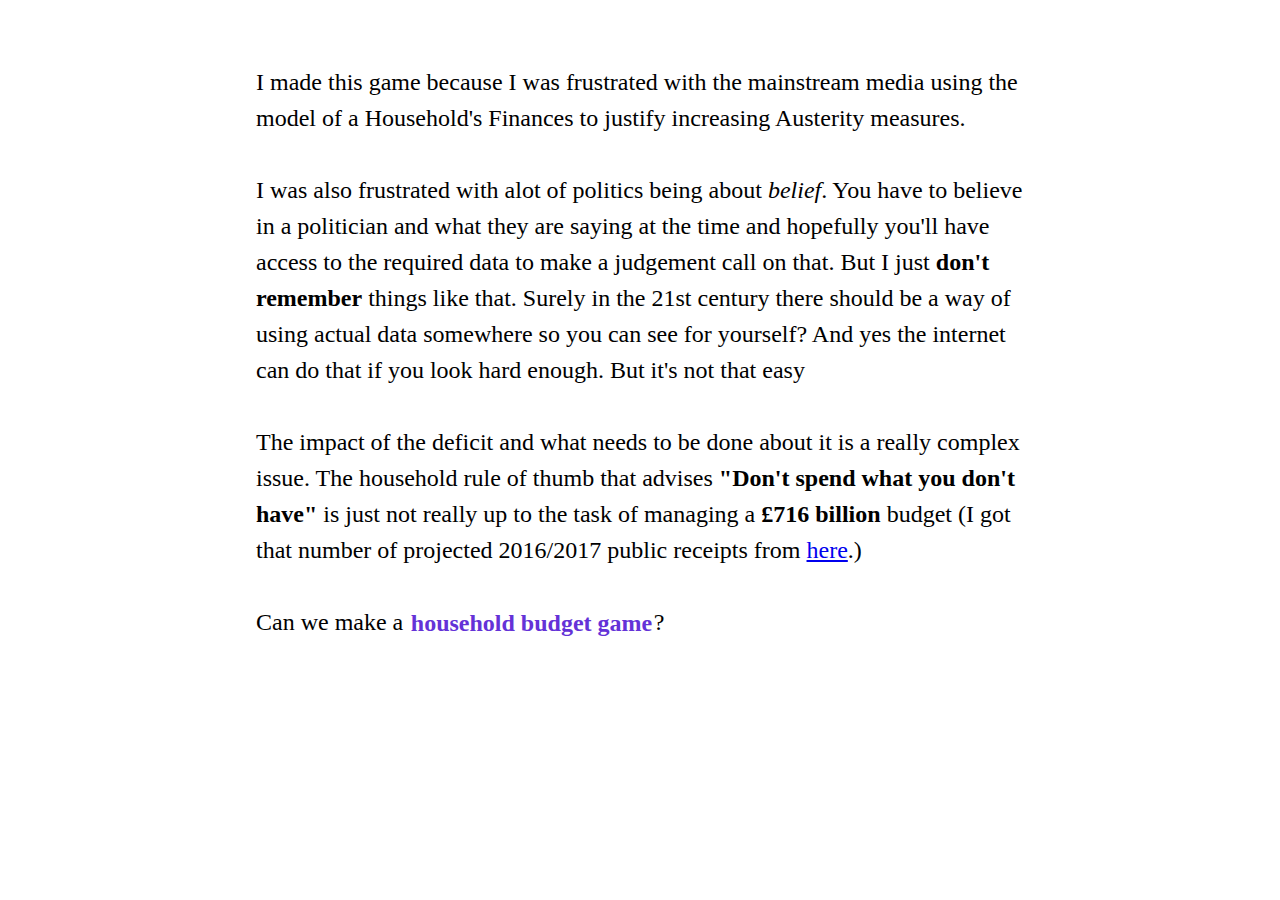
<file: AusterityInTheHome/AusterityInTheHome.html>
<!DOCTYPE html>
<html>
<head>
<meta charset="utf-8">
<title>AusterityInTheHome</title>
<style title="Twine CSS">@-webkit-keyframes appear{0%{opacity:0}to{opacity:1}}@keyframes appear{0%{opacity:0}to{opacity:1}}@-webkit-keyframes fade-in-out{0%,to{opacity:0}50%{opacity:1}}@keyframes fade-in-out{0%,to{opacity:0}50%{opacity:1}}@-webkit-keyframes rumble{50%{-webkit-transform:translateY(-0.2em);transform:translateY(-0.2em)}}@keyframes rumble{50%{-webkit-transform:translateY(-0.2em);transform:translateY(-0.2em)}}@-webkit-keyframes shudder{50%{-webkit-transform:translateX(0.2em);transform:translateX(0.2em)}}@keyframes shudder{50%{-webkit-transform:translateX(0.2em);transform:translateX(0.2em)}}@-webkit-keyframes box-flash{0%{background-color:white;color:white}}@keyframes box-flash{0%{background-color:white;color:white}}@-webkit-keyframes pulse{0%{-webkit-transform:scale(0, 0);transform:scale(0, 0)}20%{-webkit-transform:scale(1.2, 1.2);transform:scale(1.2, 1.2)}40%{-webkit-transform:scale(0.9, 0.9);transform:scale(0.9, 0.9)}60%{-webkit-transform:scale(1.05, 1.05);transform:scale(1.05, 1.05)}80%{-webkit-transform:scale(0.925, 0.925);transform:scale(0.925, 0.925)}to{-webkit-transform:scale(1, 1);transform:scale(1, 1)}}@keyframes pulse{0%{-webkit-transform:scale(0, 0);transform:scale(0, 0)}20%{-webkit-transform:scale(1.2, 1.2);transform:scale(1.2, 1.2)}40%{-webkit-transform:scale(0.9, 0.9);transform:scale(0.9, 0.9)}60%{-webkit-transform:scale(1.05, 1.05);transform:scale(1.05, 1.05)}80%{-webkit-transform:scale(0.925, 0.925);transform:scale(0.925, 0.925)}to{-webkit-transform:scale(1, 1);transform:scale(1, 1)}}@-webkit-keyframes shudder-in{0%, to{-webkit-transform:translateX(0em);transform:translateX(0em)}5%, 25%, 45%{-webkit-transform:translateX(-1em);transform:translateX(-1em)}15%, 35%, 55%{-webkit-transform:translateX(1em);transform:translateX(1em)}65%{-webkit-transform:translateX(-0.6em);transform:translateX(-0.6em)}75%{-webkit-transform:translateX(0.6em);transform:translateX(0.6em)}85%{-webkit-transform:translateX(-0.2em);transform:translateX(-0.2em)}95%{-webkit-transform:translateX(0.2em);transform:translateX(0.2em)}}@keyframes shudder-in{0%, to{-webkit-transform:translateX(0em);transform:translateX(0em)}5%, 25%, 45%{-webkit-transform:translateX(-1em);transform:translateX(-1em)}15%, 35%, 55%{-webkit-transform:translateX(1em);transform:translateX(1em)}65%{-webkit-transform:translateX(-0.6em);transform:translateX(-0.6em)}75%{-webkit-transform:translateX(0.6em);transform:translateX(0.6em)}85%{-webkit-transform:translateX(-0.2em);transform:translateX(-0.2em)}95%{-webkit-transform:translateX(0.2em);transform:translateX(0.2em)}}.debug-mode tw-expression[type=hookref]{background-color:rgba(115,123,140,0.15)}.debug-mode tw-expression[type=hookref]::after{font-size:0.8rem;padding-left:0.2rem;padding-right:0.2rem;vertical-align:top;content:"?" attr(name)}.debug-mode tw-expression[type=variable]{background-color:rgba(140,128,115,0.15)}.debug-mode tw-expression[type=variable]::after{font-size:0.8rem;padding-left:0.2rem;padding-right:0.2rem;vertical-align:top;content:"$" attr(name)}.debug-mode tw-expression[type=macro]:nth-of-type(4n+0){background-color:rgba(136,153,102,0.15)}.debug-mode tw-expression[type=macro]:nth-of-type(2n+1){background-color:rgba(102,153,102,0.15)}.debug-mode tw-expression[type=macro]:nth-of-type(4n+2){background-color:rgba(102,153,136,0.15)}.debug-mode tw-expression[type=macro][name="display"]{background-color:rgba(0,170,255,0.1) !important}.debug-mode tw-expression[type=macro][name="if"],.debug-mode tw-expression[type=macro][name="if"]+tw-hook:not([name]),.debug-mode tw-expression[type=macro][name="unless"],.debug-mode tw-expression[type=macro][name="unless"]+tw-hook:not([name]),.debug-mode tw-expression[type=macro][name="elseif"],.debug-mode tw-expression[type=macro][name="elseif"]+tw-hook:not([name]),.debug-mode tw-expression[type=macro][name="else"],.debug-mode tw-expression[type=macro][name="else"]+tw-hook:not([name]){background-color:rgba(0,255,0,0.1) !important}.debug-mode tw-expression[type=macro].false{background-color:rgba(255,0,0,0.2) !important}.debug-mode tw-expression[type=macro].false+tw-hook:not([name]){display:none}.debug-mode tw-expression[type=macro][name="a"],.debug-mode tw-expression[type=macro][name="array"],.debug-mode tw-expression[type=macro][name="datamap"],.debug-mode tw-expression[type=macro][name="dataset"],.debug-mode tw-expression[type=macro][name="colour"],.debug-mode tw-expression[type=macro][name="color"],.debug-mode tw-expression[type=macro][name="num"],.debug-mode tw-expression[type=macro][name="number"],.debug-mode tw-expression[type=macro][name="text"],.debug-mode tw-expression[type=macro][name="print"]{background-color:rgba(255,255,0,0.2) !important}.debug-mode tw-expression[type=macro][name="put"],.debug-mode tw-expression[type=macro][name="set"]{background-color:rgba(255,128,0,0.2) !important}.debug-mode tw-expression[type=macro][name="script"]{background-color:rgba(255,191,0,0.2) !important}.debug-mode tw-expression[type=macro][name="style"]{background-color:rgba(185,198,198,0.2) !important}.debug-mode tw-expression[type=macro][name^="link"],.debug-mode tw-expression[type=macro][name^="click"],.debug-mode tw-expression[type=macro][name^="mouseover"],.debug-mode tw-expression[type=macro][name^="mouseout"]{background-color:rgba(128,223,32,0.2) !important}.debug-mode tw-expression[type=macro][name^="replace"],.debug-mode tw-expression[type=macro][name^="prepend"],.debug-mode tw-expression[type=macro][name^="append"],.debug-mode tw-expression[type=macro][name^="remove"]{background-color:rgba(223,96,32,0.2) !important}.debug-mode tw-expression[type=macro][name="live"]{background-color:rgba(32,96,223,0.2) !important}.debug-mode tw-expression[type=macro]::before{content:"(" attr(name) ":)";padding:0 0.5rem;font-size:1rem;vertical-align:middle;line-height:normal;background-color:inherit;border:1px solid rgba(255,255,255,0.5)}.debug-mode tw-hook{background-color:rgba(0,85,255,0.1) !important}.debug-mode tw-hook::before{font-size:0.8rem;padding-left:0.2rem;padding-right:0.2rem;vertical-align:top;content:"["}.debug-mode tw-hook::after{font-size:0.8rem;padding-left:0.2rem;padding-right:0.2rem;vertical-align:top;content:"]"}.debug-mode tw-hook[name]::after{font-size:0.8rem;padding-left:0.2rem;padding-right:0.2rem;vertical-align:top;content:"]<" attr(name) "|"}.debug-mode tw-pseudo-hook{background-color:rgba(255,170,0,0.1) !important}.debug-mode tw-collapsed::before{font-size:0.8rem;padding-left:0.2rem;padding-right:0.2rem;vertical-align:top;content:"{"}.debug-mode tw-collapsed::after{font-size:0.8rem;padding-left:0.2rem;padding-right:0.2rem;vertical-align:top;content:"}"}.debug-mode tw-verbatim::before,.debug-mode tw-verbatim::after{font-size:0.8rem;padding-left:0.2rem;padding-right:0.2rem;vertical-align:top;content:"`"}.debug-mode tw-align[style*="text-align: center"]{background:linear-gradient(to right, rgba(255,204,189,0) 0%, rgba(255,204,189,0.25) 50%, rgba(255,204,189,0) 100%)}.debug-mode tw-align[style*="text-align: left"]{background:linear-gradient(to right, rgba(255,204,189,0.25) 0%, rgba(255,204,189,0) 100%)}.debug-mode tw-align[style*="text-align: right"]{background:linear-gradient(to right, rgba(255,204,189,0) 0%, rgba(255,204,189,0.25) 100%)}.debug-mode p{background-color:rgba(255,213,0,0.1)}.debug-mode tw-enchantment{animation:enchantment 0.5s infinite;-webkit-animation:enchantment 0.5s infinite;border:1px solid}.debug-mode tw-link::after,.debug-mode tw-broken-link::after{font-size:0.8rem;padding-left:0.2rem;padding-right:0.2rem;vertical-align:top;content:attr(passage-name)}.debug-mode tw-include{background-color:rgba(204,128,51,0.1)}.debug-mode tw-include::before{font-size:0.8rem;padding-left:0.2rem;padding-right:0.2rem;vertical-align:top;content:attr(type) ' "' attr(title) '"'}@keyframes enchantment{0%,to{border-color:#ffb366}50%{border-color:#6fc}}@-webkit-keyframes enchantment{0%,to{border-color:#ffb366}50%{border-color:#6fc}}tw-debugger{position:fixed;bottom:0;right:0;z-index:999999;min-width:10em;min-height:1em;padding:1em;font-size:1.5em;border-left:solid #000 2px;border-top:solid #000 2px;border-top-left-radius:0.5em;background:#fff;transition:opacity 0.2s;-webkit-transition:opacity 0.2s;opacity:0.8}@media screen and (max-width: 1280px){tw-debugger{font-size:1.25em}}@media screen and (max-width: 960px){tw-debugger{font-size:1em}}@media screen and (max-width: 640px){tw-debugger{font-size:0.8em}}tw-debugger:hover{opacity:1}.show-invisibles{border-radius:3px;border:solid #999 1px;background-color:#fff;font-size:inherit}.debug-mode .show-invisibles{background-color:#eee;box-shadow:inset #ddd 3px 5px 0.5em}tw-link,.link,tw-icon{cursor:pointer}tw-link,.enchantment-link{color:#4169E1;font-weight:bold;text-decoration:none;transition:color 0.2s ease-in-out}tw-link:hover,.enchantment-link:hover{color:DeepSkyBlue}tw-link:active,.enchantment-link:active{color:#DD4B39}.visited{color:#6941e1}.visited:hover{color:#E3E}tw-broken-link{color:#993333;border-bottom:2px solid #993333;cursor:not-allowed}.enchantment-mouseover{border-bottom:1px dashed #666}.enchantment-mouseout{border:rgba(64,149,191,0.25) 1px solid}.enchantment-mouseout:hover{background-color:rgba(64,149,191,0.25);border:transparent 1px solid;border-radius:0.2em}html{font:100% Georgia, serif;margin:0;background-color:transparent;color:#000;height:100%;overflow-x:hidden;box-sizing:border-box}*,:before,:after{position:relative;box-sizing:inherit}body{margin:0;background-color:transparent}tw-storydata{display:none}tw-story{display:-webkit-box;display:-webkit-flex;display:-moz-flex;display:-ms-flexbox;display:flex;-webkit-box-direction:normal;-webkit-box-orient:vertical;-webkit-flex-direction:column;-moz-flex-direction:column;-ms-flex-direction:column;flex-direction:column;width:60%;font-size:1.5em;line-height:1.5em;margin:5% auto}@media screen and (max-width: 1024px){tw-story{font-size:1.2em}}@media screen and (max-width: 896px){tw-story{font-size:1.05em}}@media screen and (max-width: 768px){tw-story{font-size:.9em}}tw-passage{display:block}tw-sidebar{left:-5em;width:3em;position:absolute;text-align:center;display:block}tw-icon{display:block;margin:0.5em 0;opacity:0.1;font-size:2.75em}tw-icon:hover{opacity:0.3}tw-error{display:inline-block;border-radius:0.2em;padding:0.2em;font-size:1rem;cursor:help}tw-error.error{background-color:rgba(223,58,190,0.4);color:black}tw-error.warning{background-color:rgba(223,140,58,0.4);color:black;display:none}.debug-mode tw-error.warning{display:inline}tw-error-explanation{display:block;font-size:0.8rem;line-height:1rem}tw-error-explanation-button{cursor:pointer;line-height:0em;border-radius:1px;border:1px solid black;font-size:0.8rem;margin:0 0.4rem;opacity:0.5}tw-error-explanation-button .folddown-arrowhead{display:inline-block}tw-notifier{border-radius:0.2em;padding:0.2em;font-size:1rem;background-color:rgba(223,182,58,0.4);display:none}.debug-mode tw-notifier{display:inline}tw-notifier::before{content:attr(message)}tw-colour{border:1px solid black;display:inline-block;width:1em;height:1em}h1{font-size:3em}h2{font-size:2.25em}h3{font-size:1.75em}h1,h2,h3,h4,h5,h6{line-height:1em;margin:0.6em 0}pre{font-size:1rem}small{font-size:70%}big{font-size:120%}mark{color:rgba(0,0,0,0.6);background-color:#ff9}ins{color:rgba(0,0,0,0.6);background-color:rgba(255,242,204,0.5);border-radius:0.5em;box-shadow:0em 0em 0.2em #ffe699;text-decoration:none}del{background-color:#000;text-decoration:none}center{text-align:center;margin:0 auto;width:60%}blink{text-decoration:none;animation:fade-in-out 1s steps(1, end) infinite alternate;-webkit-animation:fade-in-out 1s steps(1, end) infinite alternate}tw-align{display:block}tw-outline{color:white;text-shadow:-1px -1px 0 #000, 1px -1px 0 #000, -1px 1px 0 #000, 1px 1px 0 #000}tw-shadow{text-shadow:0.08em 0.08em 0.08em #000}tw-emboss{text-shadow:0.08em 0.08em 0em #000;color:white}tw-condense{letter-spacing:-0.08em}tw-expand{letter-spacing:0.1em}tw-blur{color:transparent;text-shadow:0em 0em 0.08em #000}tw-blurrier{color:transparent;text-shadow:0em 0em 0.2em #000}tw-blurrier::selection{background-color:transparent;color:transparent}tw-blurrier::-moz-selection{background-color:transparent;color:transparent}tw-smear{color:transparent;text-shadow:0em 0em 0.02em rgba(0,0,0,0.75),-0.2em 0em 0.5em rgba(0,0,0,0.5),0.2em 0em 0.5em rgba(0,0,0,0.5)}tw-mirror{display:inline-block;transform:scaleX(-1);-webkit-transform:scaleX(-1)}tw-upside-down{display:inline-block;transform:scaleY(-1);-webkit-transform:scaleY(-1)}tw-fade-in-out{text-decoration:none;animation:fade-in-out 2s ease-in-out infinite alternate;-webkit-animation:fade-in-out 2s ease-in-out infinite alternate}tw-rumble{-webkit-animation:rumble linear 0.1s 0s infinite;animation:rumble linear 0.1s 0s infinite;display:inline-block}tw-shudder{-webkit-animation:shudder linear 0.1s 0s infinite;animation:shudder linear 0.1s 0s infinite;display:inline-block}tw-shudder-in{animation:shudder-in 1s ease-out;-webkit-animation:shudder-in 1s ease-out}.transition-in{-webkit-animation:appear 0ms step-start;animation:appear 0ms step-start}.transition-out{-webkit-animation:appear 0ms step-end;animation:appear 0ms step-end}[data-t8n^=fade-in].transition-in,.transition-in[data-t8n^=dissolve]{-webkit-animation:appear 0.8s;animation:appear 0.8s}[data-t8n^=dissolve].transition-out{-webkit-animation:appear 0.8s reverse;animation:appear 0.8s reverse}[data-t8n^=shudder-in].transition-in,.transition-in[data-t8n^=shudder]{display:inline-block;-webkit-animation:shudder-in 0.8s;animation:shudder-in 0.8s}[data-t8n^=shudder-out].transition-out,.transition-out[data-t8n^=shudder]{display:inline-block;-webkit-animation:shudder-out 0.8s;animation:shudder-out 0.8s}[data-t8n^=boxflash].transition-in{-webkit-animation:box-flash 0.8s;animation:box-flash 0.8s}[data-t8n^=pulse].transition-in{-webkit-animation:pulse 0.8s;animation:pulse 0.8s}[data-t8n^=pulse].transition-out{-webkit-animation:pulse 0.8s reverse;animation:pulse 0.8s reverse}[data-t8n$=fast]{animation-duration:0.4s;-webkit-animation-duration:0.4s}[data-t8n$=slow]{animation-duration:1.2s;-webkit-animation-duration:1.2s}
</style>
</head>

<body>

<tw-story></tw-story>

<tw-storydata name="AusterityInTheHome" startnode="1" creator="Twine" creator-version="2.1.3" ifid="BC66A3B1-C950-4F48-BF99-DFD37E2EB3FA" format="Harlowe" format-version="1.2.4" options="" hidden><style role="stylesheet" id="twine-user-stylesheet" type="text/twine-css">tw-story tw-link, tw-story.enchantment-link:hover {
  color: rgb(100, 50, 215);
  padding: 1.5px !important;
  border: 8px !important;
}

/*tw-story tw-link, tw-story.tw-link:focus*/
tw-expression tw-link:focus {
  background-color: rgba(0, 255, 0, 0.6);
  color: rgb(0, 0, 0);
  padding: 1.5px;
  border: 1px;
}

tw-story tw-link, tw-story.tw-link:hover {
  /*background-color: rgba(127, 255, 0, 0.15);*/
  color: rgb(100, 50, 215);
  padding: 1.5px;
  border: 8px !important;
}

</style><script role="script" id="twine-user-script" type="text/twine-javascript"></script><tw-passagedata pid="1" name="Start" tags="" position="535,247">I made this game because I was frustrated with the mainstream media using the model of a Household&#x27;s Finances to justify increasing Austerity measures.

I was also frustrated with alot of politics being about //belief//. You have to believe in a politician and what they are saying at the time and hopefully you&#x27;ll have access to the required data to make a judgement call on that. But I just &#x27;&#x27;don&#x27;t remember&#x27;&#x27; things like that. Surely in the 21st century there should be a way of using actual data somewhere so you can see for yourself? And yes the internet can do that if you look hard enough. But it&#x27;s not that easy

The impact of the deficit and what needs to be done about it is a really complex issue. The household rule of thumb that advises &#x27;&#x27;&quot;Don&#x27;t spend what you don&#x27;t have&quot;&#x27;&#x27; is just not really up to the task of managing a &#x27;&#x27;£716 billion&#x27;&#x27; budget (I got that number of projected 2016/2017 public receipts from &lt;a target=&quot;_blank&quot; href=&quot;https://www.gov.uk/government/publications/budget-2016-documents/budget-2016#the-uk-economy-and-public-finances-1&quot;&gt;here&lt;/a&gt;.)

Can we make a [[household budget game|house]]?
(set: $budget to 750)(set: $rentpaid to false)(set: $shopped to false)
(set: $billspaid to false)(set: $seenmodel to false)

 </tw-passagedata><tw-passagedata pid="2" name="house" tags="" position="535,397">&lt;h3&gt;Austerity In The Home&lt;/h3&gt;
A game about shopping for the household.
You currently have &#x27;&#x27;£$budget&#x27;&#x27; in the household budget.

Pay the [[rent|rent]]
Do the [[shopping|shopping]]
Pay the [[bills|bills]]

{(if: $rentpaid is true and $shopped is true and $billspaid is true and $seenmodel is false)[
Ok you seem to be spent up. That&#x27;s it. You will start noticing the cutting of frontline services from now on.
Oh no! What to do...[[Maybe print some money?|QuantativeEasing]]
](else-if: $seenmodel is true)[

If you want to learn more about making &#x27;&#x27;Interactive Non-Fiction&#x27;&#x27; read more at

&lt;h4&gt;https://gitlab.com/DomesticScience/InteractiveNonFiction/&lt;/h4&gt;

](else:)[Watch [[telly|telly]] or something
]}</tw-passagedata><tw-passagedata pid="3" name="rent" tags="" position="535,547">
$rentpaid
{(if: $rentpaid is true)[
You have already paid it this month
](else-if: $rentpaid is false)[
(set: $budget to it - 500)Great you&#x27;ve paid the rent.
](else:)[]}

You&#x27;ve got &#x27;&#x27;£$budget&#x27;&#x27; left.
(set: $rentpaid to true)
Back to the [[kitchen|house]]
</tw-passagedata><tw-passagedata pid="4" name="shopping" tags="" position="425,547">{(if: $shopped is true)[
You have already been the shops this month. No crisps for you!
](else-if: $shopped is false)[
(set: $budget to it - 150)Great you&#x27;ve done the shopping.
](else:)[
]}

You&#x27;ve got &#x27;&#x27;£$budget&#x27;&#x27; left.
(set: $shopped to true)
Back to the [[kitchen|house]]</tw-passagedata><tw-passagedata pid="5" name="bills" tags="" position="665,547">{(if: $billspaid is true)[
You have already paid the bills. Yay.
](else-if: $billspaid is false)[
(set: $budget to it - 150)Great you&#x27;ve paid the bills.
](else:)[
]}

You&#x27;ve now got &#x27;&#x27;£$budget&#x27;&#x27; left.
(set: $billspaid to true)
Back to the [[kitchen|house]]</tw-passagedata><tw-passagedata pid="6" name="QuantativeEasing" tags="" position="315,547">No, you can&#x27;t do that as a household. Legally anyway. Ok so we&#x27;ve got a deficit of &#x27;&#x27;£$budget&#x27;&#x27; now. Oh dear. Better stop eating. 

That household simulator works for a household (kinda).

But it&#x27;s not really good enough to base economic policy on. Actually an economy can control it&#x27;s money supply by growing and getting more money from taxation or &#x27;&#x27;printing more money&#x27;&#x27;. But how can we make a game about money supply where things like //quantitive easing// or //investment// grow the economy in a way that&#x27;s based on //real accurate// data so we don&#x27;t have to //believe// what people say? So we can look it up and play with the figures ourselves? That&#x27;s why we need &#x27;&#x27;Interactive Non-Fiction!&#x27;&#x27;

&lt;img src=&quot;images/Chart_1_960x640.jpg&quot; width=&quot;600&quot;&gt;

Ok here&#x27;s a model of an economy that&#x27;s interactive (click: &quot;model&quot;)[(open-url: &quot;../Interactive-Models/index.html&quot;)
&#x27;&#x27;Hmm. Snazzy JS graphs. I still dont understand what to think about austerity though&#x27;&#x27;]


Surely somewhere there is a [[data set somewhere|data]] that can help us?&#x27;&#x27;]</tw-passagedata><tw-passagedata pid="7" name="telly" tags="" position="205,547">&lt;iframe width=&quot;560&quot; height=&quot;315&quot; src=&quot;https://www.youtube.com/embed/GjENnyQupow?start=488&quot; frameborder=&quot;0&quot; autoplay=&quot;1&quot; allowfullscreen&gt;&lt;/iframe&gt;
Not much on here just an old Newsnight

[[stop watching telly|house]] </tw-passagedata><tw-passagedata pid="8" name="data" tags="" position="315,697">Well I discovered this graph about how austerity affects GDP ie the growth of an economy which I got from &#x27;&#x27;http://www.newstatesman.com/economics/2013/07/austerity-has-cost-uk-3500-every-household&#x27;&#x27;

&lt;img width=&quot;600&quot; src=&quot;images/taylor.png&quot;&gt;
(set: $rentpaid to false)(set: $shopped to false)(set: $billspaid to false)(set: $seenmodel to true)

Which works out at costing each household &#x27;&#x27;£3500&#x27;&#x27; (set: $austerity_cost to (3500 / 12))(set: $budget to 750) according to &#x27;&#x27;Simon&#x27;&#x27; at &#x27;&#x27;https://mainlymacro.blogspot.co.uk/2013/07/how-much-has-austerity-cost-so-far.html&#x27;&#x27;

Put that in our silly game and that works out at &#x27;&#x27;£(round: $austerity_cost)&#x27;&#x27; less in our budget.
(set: $budget to $budget - (round: $austerity_cost))

Go back and play the [[game again|house]]

</tw-passagedata></tw-storydata>

<script title="Twine engine code" data-main="harlowe">"use strict";function _toConsumableArray(e){if(Array.isArray(e)){for(var t=0,n=Array(e.length);t<e.length;t++)n[t]=e[t];return n}return Array.from(e)}var _slicedToArray=function(){function e(e,t){var n=[],r=!0,o=!1,i=void 0;try{for(var a,s=e[Symbol.iterator]();!(r=(a=s.next()).done)&&(n.push(a.value),!t||n.length!==t);r=!0);}catch(e){o=!0,i=e}finally{try{!r&&s.return&&s.return()}finally{if(o)throw i}}return n}return function(t,n){if(Array.isArray(t))return t;if(Symbol.iterator in Object(t))return e(t,n);throw new TypeError("Invalid attempt to destructure non-iterable instance")}}(),_typeof="function"==typeof Symbol&&"symbol"==typeof Symbol.iterator?function(e){return typeof e}:function(e){return e&&"function"==typeof Symbol&&e.constructor===Symbol&&e!==Symbol.prototype?"symbol":typeof e};!function(){/**
 * @license almond 0.3.3 Copyright jQuery Foundation and other contributors.
 * Released under MIT license, http://github.com/requirejs/almond/LICENSE
 */
var requirejs,require,define;!function(e){function t(e,t){return v.call(e,t)}function n(e,t){var n,r,o,i,a,s,u,c,l,f,p,d,h=t&&t.split("/"),g=y.map,m=g&&g["*"]||{};if(e){for(e=e.split("/"),a=e.length-1,y.nodeIdCompat&&w.test(e[a])&&(e[a]=e[a].replace(w,"")),"."===e[0].charAt(0)&&h&&(d=h.slice(0,h.length-1),e=d.concat(e)),l=0;l<e.length;l++)if(p=e[l],"."===p)e.splice(l,1),l-=1;else if(".."===p){if(0===l||1===l&&".."===e[2]||".."===e[l-1])continue;l>0&&(e.splice(l-1,2),l-=2)}e=e.join("/")}if((h||m)&&g){for(n=e.split("/"),l=n.length;l>0;l-=1){if(r=n.slice(0,l).join("/"),h)for(f=h.length;f>0;f-=1)if(o=g[h.slice(0,f).join("/")],o&&(o=o[r])){i=o,s=l;break}if(i)break;!u&&m&&m[r]&&(u=m[r],c=l)}!i&&u&&(i=u,s=c),i&&(n.splice(0,s,i),e=n.join("/"))}return e}function r(t,n){return function(){var r=b.call(arguments,0);return"string"!=typeof r[0]&&1===r.length&&r.push(null),f.apply(e,r.concat([t,n]))}}function o(e){return function(t){return n(t,e)}}function i(e){return function(t){h[e]=t}}function a(n){if(t(g,n)){var r=g[n];delete g[n],m[n]=!0,l.apply(e,r)}if(!t(h,n)&&!t(m,n))throw new Error("No "+n);return h[n]}function s(e){var t,n=e?e.indexOf("!"):-1;return n>-1&&(t=e.substring(0,n),e=e.substring(n+1,e.length)),[t,e]}function u(e){return e?s(e):[]}function c(e){return function(){return y&&y.config&&y.config[e]||{}}}var l,f,p,d,h={},g={},y={},m={},v=Object.prototype.hasOwnProperty,b=[].slice,w=/\.js$/;p=function(e,t){var r,i=s(e),u=i[0],c=t[1];return e=i[1],u&&(u=n(u,c),r=a(u)),u?e=r&&r.normalize?r.normalize(e,o(c)):n(e,c):(e=n(e,c),i=s(e),u=i[0],e=i[1],u&&(r=a(u))),{f:u?u+"!"+e:e,n:e,pr:u,p:r}},d={require:function(e){return r(e)},exports:function(e){var t=h[e];return"undefined"!=typeof t?t:h[e]={}},module:function(e){return{id:e,uri:"",exports:h[e],config:c(e)}}},l=function(n,o,s,c){var l,f,y,v,b,w,x,T=[],O="undefined"==typeof s?"undefined":_typeof(s);if(c=c||n,w=u(c),"undefined"===O||"function"===O){for(o=!o.length&&s.length?["require","exports","module"]:o,b=0;b<o.length;b+=1)if(v=p(o[b],w),f=v.f,"require"===f)T[b]=d.require(n);else if("exports"===f)T[b]=d.exports(n),x=!0;else if("module"===f)l=T[b]=d.module(n);else if(t(h,f)||t(g,f)||t(m,f))T[b]=a(f);else{if(!v.p)throw new Error(n+" missing "+f);v.p.load(v.n,r(c,!0),i(f),{}),T[b]=h[f]}y=s?s.apply(h[n],T):void 0,n&&(l&&l.exports!==e&&l.exports!==h[n]?h[n]=l.exports:y===e&&x||(h[n]=y))}else n&&(h[n]=s)},requirejs=require=f=function(t,n,r,o,i){if("string"==typeof t)return d[t]?d[t](n):a(p(t,u(n)).f);if(!t.splice){if(y=t,y.deps&&f(y.deps,y.callback),!n)return;n.splice?(t=n,n=r,r=null):t=e}return n=n||function(){},"function"==typeof r&&(r=o,o=i),o?l(e,t,n,r):setTimeout(function(){l(e,t,n,r)},4),f},f.config=function(e){return f(e)},requirejs._defined=h,define=function(e,n,r){if("string"!=typeof e)throw new Error("See almond README: incorrect module build, no module name");n.splice||(r=n,n=[]),t(h,e)||t(g,e)||(g[e]=[e,n,r])},define.amd={jQuery:!0}}(),define("almond",function(){}),function(e,t){"object"===("undefined"==typeof module?"undefined":_typeof(module))&&"object"===_typeof(module.exports)?module.exports=e.document?t(e,!0):function(e){if(!e.document)throw new Error("jQuery requires a window with a document");return t(e)}:t(e)}("undefined"!=typeof window?window:this,function(e,t){function n(e,t){t=t||te;var n=t.createElement("script");n.text=e,t.head.appendChild(n).parentNode.removeChild(n)}function r(e){var t=!!e&&"length"in e&&e.length,n=he.type(e);return"function"===n||he.isWindow(e)?!1:"array"===n||0===t||"number"==typeof t&&t>0&&t-1 in e}function o(e,t,n){return he.isFunction(t)?he.grep(e,function(e,r){return!!t.call(e,r,e)!==n}):t.nodeType?he.grep(e,function(e){return e===t!==n}):"string"!=typeof t?he.grep(e,function(e){return ae.call(t,e)>-1!==n}):je.test(t)?he.filter(t,e,n):(t=he.filter(t,e),he.grep(e,function(e){return ae.call(t,e)>-1!==n&&1===e.nodeType}))}function i(e,t){for(;(e=e[t])&&1!==e.nodeType;);return e}function a(e){var t={};return he.each(e.match(Ne)||[],function(e,n){t[n]=!0}),t}function s(e){return e}function u(e){throw e}function c(e,t,n){var r;try{e&&he.isFunction(r=e.promise)?r.call(e).done(t).fail(n):e&&he.isFunction(r=e.then)?r.call(e,t,n):t.call(void 0,e)}catch(e){n.call(void 0,e)}}function l(){te.removeEventListener("DOMContentLoaded",l),e.removeEventListener("load",l),he.ready()}function f(){this.expando=he.expando+f.uid++}function p(e){return"true"===e?!0:"false"===e?!1:"null"===e?null:e===+e+""?+e:Le.test(e)?JSON.parse(e):e}function d(e,t,n){var r;if(void 0===n&&1===e.nodeType)if(r="data-"+t.replace(qe,"-$&").toLowerCase(),n=e.getAttribute(r),"string"==typeof n){try{n=p(n)}catch(e){}De.set(e,t,n)}else n=void 0;return n}function h(e,t,n,r){var o,i=1,a=20,s=r?function(){return r.cur()}:function(){return he.css(e,t,"")},u=s(),c=n&&n[3]||(he.cssNumber[t]?"":"px"),l=(he.cssNumber[t]||"px"!==c&&+u)&&He.exec(he.css(e,t));if(l&&l[3]!==c){c=c||l[3],n=n||[],l=+u||1;do i=i||".5",l/=i,he.style(e,t,l+c);while(i!==(i=s()/u)&&1!==i&&--a)}return n&&(l=+l||+u||0,o=n[1]?l+(n[1]+1)*n[2]:+n[2],r&&(r.unit=c,r.start=l,r.end=o)),o}function g(e){var t,n=e.ownerDocument,r=e.nodeName,o=Be[r];return o?o:(t=n.body.appendChild(n.createElement(r)),o=he.css(t,"display"),t.parentNode.removeChild(t),"none"===o&&(o="block"),Be[r]=o,o)}function y(e,t){for(var n,r,o=[],i=0,a=e.length;a>i;i++)r=e[i],r.style&&(n=r.style.display,t?("none"===n&&(o[i]=Fe.get(r,"display")||null,o[i]||(r.style.display="")),""===r.style.display&&ze(r)&&(o[i]=g(r))):"none"!==n&&(o[i]="none",Fe.set(r,"display",n)));for(i=0;a>i;i++)null!=o[i]&&(e[i].style.display=o[i]);return e}function m(e,t){var n;return n="undefined"!=typeof e.getElementsByTagName?e.getElementsByTagName(t||"*"):"undefined"!=typeof e.querySelectorAll?e.querySelectorAll(t||"*"):[],void 0===t||t&&he.nodeName(e,t)?he.merge([e],n):n}function v(e,t){for(var n=0,r=e.length;r>n;n++)Fe.set(e[n],"globalEval",!t||Fe.get(t[n],"globalEval"))}function b(e,t,n,r,o){for(var i,a,s,u,c,l,f=t.createDocumentFragment(),p=[],d=0,h=e.length;h>d;d++)if(i=e[d],i||0===i)if("object"===he.type(i))he.merge(p,i.nodeType?[i]:i);else if(Je.test(i)){for(a=a||f.appendChild(t.createElement("div")),s=(Ue.exec(i)||["",""])[1].toLowerCase(),u=Xe[s]||Xe._default,a.innerHTML=u[1]+he.htmlPrefilter(i)+u[2],l=u[0];l--;)a=a.lastChild;he.merge(p,a.childNodes),a=f.firstChild,a.textContent=""}else p.push(t.createTextNode(i));for(f.textContent="",d=0;i=p[d++];)if(r&&he.inArray(i,r)>-1)o&&o.push(i);else if(c=he.contains(i.ownerDocument,i),a=m(f.appendChild(i),"script"),c&&v(a),n)for(l=0;i=a[l++];)Ge.test(i.type||"")&&n.push(i);return f}function w(){return!0}function x(){return!1}function T(){try{return te.activeElement}catch(e){}}function O(e,t,n,r,o,i){var a,s;if("object"===("undefined"==typeof t?"undefined":_typeof(t))){"string"!=typeof n&&(r=r||n,n=void 0);for(s in t)O(e,s,n,r,t[s],i);return e}if(null==r&&null==o?(o=n,r=n=void 0):null==o&&("string"==typeof n?(o=r,r=void 0):(o=r,r=n,n=void 0)),o===!1)o=x;else if(!o)return e;return 1===i&&(a=o,o=function(e){return he().off(e),a.apply(this,arguments)},o.guid=a.guid||(a.guid=he.guid++)),e.each(function(){he.event.add(this,t,o,r,n)})}function j(e,t){return he.nodeName(e,"table")&&he.nodeName(11!==t.nodeType?t:t.firstChild,"tr")?e.getElementsByTagName("tbody")[0]||e:e}function S(e){return e.type=(null!==e.getAttribute("type"))+"/"+e.type,e}function k(e){var t=rt.exec(e.type);return t?e.type=t[1]:e.removeAttribute("type"),e}function C(e,t){var n,r,o,i,a,s,u,c;if(1===t.nodeType){if(Fe.hasData(e)&&(i=Fe.access(e),a=Fe.set(t,i),c=i.events)){delete a.handle,a.events={};for(o in c)for(n=0,r=c[o].length;r>n;n++)he.event.add(t,o,c[o][n])}De.hasData(e)&&(s=De.access(e),u=he.extend({},s),De.set(t,u))}}function A(e,t){var n=t.nodeName.toLowerCase();"input"===n&&Ve.test(e.type)?t.checked=e.checked:("input"===n||"textarea"===n)&&(t.defaultValue=e.defaultValue)}function E(e,t,r,o){t=oe.apply([],t);var i,a,s,u,c,l,f=0,p=e.length,d=p-1,h=t[0],g=he.isFunction(h);if(g||p>1&&"string"==typeof h&&!pe.checkClone&&nt.test(h))return e.each(function(n){var i=e.eq(n);g&&(t[0]=h.call(this,n,i.html())),E(i,t,r,o)});if(p&&(i=b(t,e[0].ownerDocument,!1,e,o),a=i.firstChild,1===i.childNodes.length&&(i=a),a||o)){for(s=he.map(m(i,"script"),S),u=s.length;p>f;f++)c=i,f!==d&&(c=he.clone(c,!0,!0),u&&he.merge(s,m(c,"script"))),r.call(e[f],c,f);if(u)for(l=s[s.length-1].ownerDocument,he.map(s,k),f=0;u>f;f++)c=s[f],Ge.test(c.type||"")&&!Fe.access(c,"globalEval")&&he.contains(l,c)&&(c.src?he._evalUrl&&he._evalUrl(c.src):n(c.textContent.replace(ot,""),l))}return e}function N(e,t,n){for(var r,o=t?he.filter(t,e):e,i=0;null!=(r=o[i]);i++)n||1!==r.nodeType||he.cleanData(m(r)),r.parentNode&&(n&&he.contains(r.ownerDocument,r)&&v(m(r,"script")),r.parentNode.removeChild(r));return e}function P(e,t,n){var r,o,i,a,s=e.style;return n=n||st(e),n&&(a=n.getPropertyValue(t)||n[t],""!==a||he.contains(e.ownerDocument,e)||(a=he.style(e,t)),!pe.pixelMarginRight()&&at.test(a)&&it.test(t)&&(r=s.width,o=s.minWidth,i=s.maxWidth,s.minWidth=s.maxWidth=s.width=a,a=n.width,s.width=r,s.minWidth=o,s.maxWidth=i)),void 0!==a?a+"":a}function I(e,t){return{get:function(){return e()?void delete this.get:(this.get=t).apply(this,arguments)}}}function _(e){if(e in pt)return e;for(var t=e[0].toUpperCase()+e.slice(1),n=ft.length;n--;)if(e=ft[n]+t,e in pt)return e}function M(e,t,n){var r=He.exec(t);return r?Math.max(0,r[2]-(n||0))+(r[3]||"px"):t}function F(e,t,n,r,o){var i,a=0;for(i=n===(r?"border":"content")?4:"width"===t?1:0;4>i;i+=2)"margin"===n&&(a+=he.css(e,n+$e[i],!0,o)),r?("content"===n&&(a-=he.css(e,"padding"+$e[i],!0,o)),"margin"!==n&&(a-=he.css(e,"border"+$e[i]+"Width",!0,o))):(a+=he.css(e,"padding"+$e[i],!0,o),"padding"!==n&&(a+=he.css(e,"border"+$e[i]+"Width",!0,o)));return a}function D(e,t,n){var r,o=!0,i=st(e),a="border-box"===he.css(e,"boxSizing",!1,i);if(e.getClientRects().length&&(r=e.getBoundingClientRect()[t]),0>=r||null==r){if(r=P(e,t,i),(0>r||null==r)&&(r=e.style[t]),at.test(r))return r;o=a&&(pe.boxSizingReliable()||r===e.style[t]),r=parseFloat(r)||0}return r+F(e,t,n||(a?"border":"content"),o,i)+"px"}function L(e,t,n,r,o){return new L.prototype.init(e,t,n,r,o)}function q(){ht&&(e.requestAnimationFrame(q),he.fx.tick())}function R(){return e.setTimeout(function(){dt=void 0}),dt=he.now()}function H(e,t){var n,r=0,o={height:e};for(t=t?1:0;4>r;r+=2-t)n=$e[r],o["margin"+n]=o["padding"+n]=e;return t&&(o.opacity=o.width=e),o}function $(e,t,n){for(var r,o=(B.tweeners[t]||[]).concat(B.tweeners["*"]),i=0,a=o.length;a>i;i++)if(r=o[i].call(n,t,e))return r}function z(e,t,n){var r,o,i,a,s,u,c,l,f="width"in t||"height"in t,p=this,d={},h=e.style,g=e.nodeType&&ze(e),m=Fe.get(e,"fxshow");n.queue||(a=he._queueHooks(e,"fx"),null==a.unqueued&&(a.unqueued=0,s=a.empty.fire,a.empty.fire=function(){a.unqueued||s()}),a.unqueued++,p.always(function(){p.always(function(){a.unqueued--,he.queue(e,"fx").length||a.empty.fire()})}));for(r in t)if(o=t[r],gt.test(o)){if(delete t[r],i=i||"toggle"===o,o===(g?"hide":"show")){if("show"!==o||!m||void 0===m[r])continue;g=!0}d[r]=m&&m[r]||he.style(e,r)}if(u=!he.isEmptyObject(t),u||!he.isEmptyObject(d)){f&&1===e.nodeType&&(n.overflow=[h.overflow,h.overflowX,h.overflowY],c=m&&m.display,null==c&&(c=Fe.get(e,"display")),l=he.css(e,"display"),"none"===l&&(c?l=c:(y([e],!0),c=e.style.display||c,l=he.css(e,"display"),y([e]))),("inline"===l||"inline-block"===l&&null!=c)&&"none"===he.css(e,"float")&&(u||(p.done(function(){h.display=c}),null==c&&(l=h.display,c="none"===l?"":l)),h.display="inline-block")),n.overflow&&(h.overflow="hidden",p.always(function(){h.overflow=n.overflow[0],h.overflowX=n.overflow[1],h.overflowY=n.overflow[2]})),u=!1;for(r in d)u||(m?"hidden"in m&&(g=m.hidden):m=Fe.access(e,"fxshow",{display:c}),i&&(m.hidden=!g),g&&y([e],!0),p.done(function(){g||y([e]),Fe.remove(e,"fxshow");for(r in d)he.style(e,r,d[r])})),u=$(g?m[r]:0,r,p),r in m||(m[r]=u.start,g&&(u.end=u.start,u.start=0))}}function W(e,t){var n,r,o,i,a;for(n in e)if(r=he.camelCase(n),o=t[r],i=e[n],he.isArray(i)&&(o=i[1],i=e[n]=i[0]),n!==r&&(e[r]=i,delete e[n]),a=he.cssHooks[r],a&&"expand"in a){i=a.expand(i),delete e[r];for(n in i)n in e||(e[n]=i[n],t[n]=o)}else t[r]=o}function B(e,t,n){var r,o,i=0,a=B.prefilters.length,s=he.Deferred().always(function(){delete u.elem}),u=function(){if(o)return!1;for(var t=dt||R(),n=Math.max(0,c.startTime+c.duration-t),r=n/c.duration||0,i=1-r,a=0,u=c.tweens.length;u>a;a++)c.tweens[a].run(i);return s.notifyWith(e,[c,i,n]),1>i&&u?n:(s.resolveWith(e,[c]),!1)},c=s.promise({elem:e,props:he.extend({},t),opts:he.extend(!0,{specialEasing:{},easing:he.easing._default},n),originalProperties:t,originalOptions:n,startTime:dt||R(),duration:n.duration,tweens:[],createTween:function(t,n){var r=he.Tween(e,c.opts,t,n,c.opts.specialEasing[t]||c.opts.easing);return c.tweens.push(r),r},stop:function(t){var n=0,r=t?c.tweens.length:0;if(o)return this;for(o=!0;r>n;n++)c.tweens[n].run(1);return t?(s.notifyWith(e,[c,1,0]),s.resolveWith(e,[c,t])):s.rejectWith(e,[c,t]),this}}),l=c.props;for(W(l,c.opts.specialEasing);a>i;i++)if(r=B.prefilters[i].call(c,e,l,c.opts))return he.isFunction(r.stop)&&(he._queueHooks(c.elem,c.opts.queue).stop=he.proxy(r.stop,r)),r;return he.map(l,$,c),he.isFunction(c.opts.start)&&c.opts.start.call(e,c),he.fx.timer(he.extend(u,{elem:e,anim:c,queue:c.opts.queue})),c.progress(c.opts.progress).done(c.opts.done,c.opts.complete).fail(c.opts.fail).always(c.opts.always)}function V(e){var t=e.match(Ne)||[];return t.join(" ")}function U(e){return e.getAttribute&&e.getAttribute("class")||""}function G(e,t,n,r){var o;if(he.isArray(t))he.each(t,function(t,o){n||kt.test(e)?r(e,o):G(e+"["+("object"===("undefined"==typeof o?"undefined":_typeof(o))&&null!=o?t:"")+"]",o,n,r)});else if(n||"object"!==he.type(t))r(e,t);else for(o in t)G(e+"["+o+"]",t[o],n,r)}function X(e){return function(t,n){"string"!=typeof t&&(n=t,t="*");var r,o=0,i=t.toLowerCase().match(Ne)||[];if(he.isFunction(n))for(;r=i[o++];)"+"===r[0]?(r=r.slice(1)||"*",(e[r]=e[r]||[]).unshift(n)):(e[r]=e[r]||[]).push(n)}}function J(e,t,n,r){function o(s){var u;return i[s]=!0,he.each(e[s]||[],function(e,s){var c=s(t,n,r);return"string"!=typeof c||a||i[c]?a?!(u=c):void 0:(t.dataTypes.unshift(c),o(c),!1)}),u}var i={},a=e===qt;return o(t.dataTypes[0])||!i["*"]&&o("*")}function Y(e,t){var n,r,o=he.ajaxSettings.flatOptions||{};for(n in t)void 0!==t[n]&&((o[n]?e:r||(r={}))[n]=t[n]);return r&&he.extend(!0,e,r),e}function Q(e,t,n){for(var r,o,i,a,s=e.contents,u=e.dataTypes;"*"===u[0];)u.shift(),void 0===r&&(r=e.mimeType||t.getResponseHeader("Content-Type"));if(r)for(o in s)if(s[o]&&s[o].test(r)){u.unshift(o);break}if(u[0]in n)i=u[0];else{for(o in n){if(!u[0]||e.converters[o+" "+u[0]]){i=o;break}a||(a=o)}i=i||a}return i?(i!==u[0]&&u.unshift(i),n[i]):void 0}function Z(e,t,n,r){var o,i,a,s,u,c={},l=e.dataTypes.slice();if(l[1])for(a in e.converters)c[a.toLowerCase()]=e.converters[a];for(i=l.shift();i;)if(e.responseFields[i]&&(n[e.responseFields[i]]=t),!u&&r&&e.dataFilter&&(t=e.dataFilter(t,e.dataType)),u=i,i=l.shift())if("*"===i)i=u;else if("*"!==u&&u!==i){if(a=c[u+" "+i]||c["* "+i],!a)for(o in c)if(s=o.split(" "),s[1]===i&&(a=c[u+" "+s[0]]||c["* "+s[0]])){a===!0?a=c[o]:c[o]!==!0&&(i=s[0],l.unshift(s[1]));break}if(a!==!0)if(a&&e.throws)t=a(t);else try{t=a(t)}catch(e){return{state:"parsererror",error:a?e:"No conversion from "+u+" to "+i}}}return{state:"success",data:t}}function K(e){return he.isWindow(e)?e:9===e.nodeType&&e.defaultView}var ee=[],te=e.document,ne=Object.getPrototypeOf,re=ee.slice,oe=ee.concat,ie=ee.push,ae=ee.indexOf,se={},ue=se.toString,ce=se.hasOwnProperty,le=ce.toString,fe=le.call(Object),pe={},de="3.1.1",he=function e(t,n){return new e.fn.init(t,n)},ge=/^[\s\uFEFF\xA0]+|[\s\uFEFF\xA0]+$/g,ye=/^-ms-/,me=/-([a-z])/g,ve=function(e,t){return t.toUpperCase()};he.fn=he.prototype={jquery:de,constructor:he,length:0,toArray:function(){return re.call(this)},get:function(e){return null==e?re.call(this):0>e?this[e+this.length]:this[e]},pushStack:function(e){var t=he.merge(this.constructor(),e);return t.prevObject=this,t},each:function(e){return he.each(this,e)},map:function(e){return this.pushStack(he.map(this,function(t,n){return e.call(t,n,t)}))},slice:function(){return this.pushStack(re.apply(this,arguments))},first:function(){return this.eq(0)},last:function(){return this.eq(-1)},eq:function(e){var t=this.length,n=+e+(0>e?t:0);return this.pushStack(n>=0&&t>n?[this[n]]:[])},end:function(){return this.prevObject||this.constructor()},push:ie,sort:ee.sort,splice:ee.splice},he.extend=he.fn.extend=function(){var e,t,n,r,o,i,a=arguments[0]||{},s=1,u=arguments.length,c=!1;for("boolean"==typeof a&&(c=a,a=arguments[s]||{},s++),"object"===("undefined"==typeof a?"undefined":_typeof(a))||he.isFunction(a)||(a={}),s===u&&(a=this,s--);u>s;s++)if(null!=(e=arguments[s]))for(t in e)n=a[t],r=e[t],a!==r&&(c&&r&&(he.isPlainObject(r)||(o=he.isArray(r)))?(o?(o=!1,i=n&&he.isArray(n)?n:[]):i=n&&he.isPlainObject(n)?n:{},a[t]=he.extend(c,i,r)):void 0!==r&&(a[t]=r));return a},he.extend({expando:"jQuery"+(de+Math.random()).replace(/\D/g,""),isReady:!0,error:function(e){throw new Error(e)},noop:function(){},isFunction:function(e){return"function"===he.type(e)},isArray:Array.isArray,isWindow:function(e){return null!=e&&e===e.window},isNumeric:function(e){var t=he.type(e);return("number"===t||"string"===t)&&!isNaN(e-parseFloat(e))},isPlainObject:function(e){var t,n;return e&&"[object Object]"===ue.call(e)?(t=ne(e))?(n=ce.call(t,"constructor")&&t.constructor,"function"==typeof n&&le.call(n)===fe):!0:!1},isEmptyObject:function(e){var t;for(t in e)return!1;return!0},type:function(e){return null==e?e+"":"object"===("undefined"==typeof e?"undefined":_typeof(e))||"function"==typeof e?se[ue.call(e)]||"object":"undefined"==typeof e?"undefined":_typeof(e)},globalEval:function(e){n(e)},camelCase:function(e){return e.replace(ye,"ms-").replace(me,ve)},nodeName:function(e,t){return e.nodeName&&e.nodeName.toLowerCase()===t.toLowerCase()},each:function(e,t){var n,o=0;if(r(e))for(n=e.length;n>o&&t.call(e[o],o,e[o])!==!1;o++);else for(o in e)if(t.call(e[o],o,e[o])===!1)break;return e},trim:function(e){return null==e?"":(e+"").replace(ge,"")},makeArray:function(e,t){var n=t||[];return null!=e&&(r(Object(e))?he.merge(n,"string"==typeof e?[e]:e):ie.call(n,e)),n},inArray:function(e,t,n){return null==t?-1:ae.call(t,e,n)},merge:function(e,t){for(var n=+t.length,r=0,o=e.length;n>r;r++)e[o++]=t[r];return e.length=o,e},grep:function(e,t,n){for(var r,o=[],i=0,a=e.length,s=!n;a>i;i++)r=!t(e[i],i),r!==s&&o.push(e[i]);return o},map:function(e,t,n){var o,i,a=0,s=[];if(r(e))for(o=e.length;o>a;a++)i=t(e[a],a,n),null!=i&&s.push(i);else for(a in e)i=t(e[a],a,n),null!=i&&s.push(i);return oe.apply([],s)},guid:1,proxy:function e(t,n){var r,o,e;return"string"==typeof n&&(r=t[n],n=t,t=r),he.isFunction(t)?(o=re.call(arguments,2),e=function(){return t.apply(n||this,o.concat(re.call(arguments)))},e.guid=t.guid=t.guid||he.guid++,e):void 0},now:Date.now,support:pe}),"function"==typeof Symbol&&(he.fn[Symbol.iterator]=ee[Symbol.iterator]),he.each("Boolean Number String Function Array Date RegExp Object Error Symbol".split(" "),function(e,t){se["[object "+t+"]"]=t.toLowerCase()});var be=function(e){function t(e,t,n,r){var o,i,a,s,u,c,l,p=t&&t.ownerDocument,h=t?t.nodeType:9;if(n=n||[],"string"!=typeof e||!e||1!==h&&9!==h&&11!==h)return n;if(!r&&((t?t.ownerDocument||t:$)!==_&&I(t),t=t||_,F)){if(11!==h&&(u=me.exec(e)))if(o=u[1]){if(9===h){if(!(a=t.getElementById(o)))return n;if(a.id===o)return n.push(a),n}else if(p&&(a=p.getElementById(o))&&R(t,a)&&a.id===o)return n.push(a),n}else{if(u[2])return Z.apply(n,t.getElementsByTagName(e)),n;if((o=u[3])&&T.getElementsByClassName&&t.getElementsByClassName)return Z.apply(n,t.getElementsByClassName(o)),n}if(!(!T.qsa||U[e+" "]||D&&D.test(e))){if(1!==h)p=t,l=e;else if("object"!==t.nodeName.toLowerCase()){for((s=t.getAttribute("id"))?s=s.replace(xe,Te):t.setAttribute("id",s=H),c=k(e),i=c.length;i--;)c[i]="#"+s+" "+d(c[i]);l=c.join(","),p=ve.test(e)&&f(t.parentNode)||t}if(l)try{return Z.apply(n,p.querySelectorAll(l)),n}catch(e){}finally{s===H&&t.removeAttribute("id")}}}return A(e.replace(se,"$1"),t,n,r)}function n(){function e(n,r){return t.push(n+" ")>O.cacheLength&&delete e[t.shift()],e[n+" "]=r}var t=[];return e}function r(e){return e[H]=!0,e}function o(e){var t=_.createElement("fieldset");try{return!!e(t)}catch(e){return!1}finally{t.parentNode&&t.parentNode.removeChild(t),t=null}}function i(e,t){for(var n=e.split("|"),r=n.length;r--;)O.attrHandle[n[r]]=t}function a(e,t){var n=t&&e,r=n&&1===e.nodeType&&1===t.nodeType&&e.sourceIndex-t.sourceIndex;if(r)return r;if(n)for(;n=n.nextSibling;)if(n===t)return-1;return e?1:-1}function s(e){return function(t){var n=t.nodeName.toLowerCase();return"input"===n&&t.type===e}}function u(e){return function(t){var n=t.nodeName.toLowerCase();return("input"===n||"button"===n)&&t.type===e}}function c(e){return function(t){return"form"in t?t.parentNode&&t.disabled===!1?"label"in t?"label"in t.parentNode?t.parentNode.disabled===e:t.disabled===e:t.isDisabled===e||t.isDisabled!==!e&&je(t)===e:t.disabled===e:"label"in t?t.disabled===e:!1}}function l(e){return r(function(t){return t=+t,r(function(n,r){for(var o,i=e([],n.length,t),a=i.length;a--;)n[o=i[a]]&&(n[o]=!(r[o]=n[o]))})})}function f(e){return e&&"undefined"!=typeof e.getElementsByTagName&&e}function p(){}function d(e){for(var t=0,n=e.length,r="";n>t;t++)r+=e[t].value;return r}function h(e,t,n){var r=t.dir,o=t.next,i=o||r,a=n&&"parentNode"===i,s=W++;return t.first?function(t,n,o){for(;t=t[r];)if(1===t.nodeType||a)return e(t,n,o);return!1}:function(t,n,u){var c,l,f,p=[z,s];if(u){for(;t=t[r];)if((1===t.nodeType||a)&&e(t,n,u))return!0}else for(;t=t[r];)if(1===t.nodeType||a)if(f=t[H]||(t[H]={}),l=f[t.uniqueID]||(f[t.uniqueID]={}),o&&o===t.nodeName.toLowerCase())t=t[r]||t;else{if((c=l[i])&&c[0]===z&&c[1]===s)return p[2]=c[2];if(l[i]=p,p[2]=e(t,n,u))return!0}return!1}}function g(e){return e.length>1?function(t,n,r){for(var o=e.length;o--;)if(!e[o](t,n,r))return!1;return!0}:e[0]}function y(e,n,r){for(var o=0,i=n.length;i>o;o++)t(e,n[o],r);return r}function m(e,t,n,r,o){for(var i,a=[],s=0,u=e.length,c=null!=t;u>s;s++)(i=e[s])&&(!n||n(i,r,o))&&(a.push(i),c&&t.push(s));return a}function v(e,t,n,o,i,a){return o&&!o[H]&&(o=v(o)),i&&!i[H]&&(i=v(i,a)),r(function(r,a,s,u){var c,l,f,p=[],d=[],h=a.length,g=r||y(t||"*",s.nodeType?[s]:s,[]),v=!e||!r&&t?g:m(g,p,e,s,u),b=n?i||(r?e:h||o)?[]:a:v;if(n&&n(v,b,s,u),o)for(c=m(b,d),o(c,[],s,u),l=c.length;l--;)(f=c[l])&&(b[d[l]]=!(v[d[l]]=f));if(r){if(i||e){if(i){for(c=[],l=b.length;l--;)(f=b[l])&&c.push(v[l]=f);i(null,b=[],c,u)}for(l=b.length;l--;)(f=b[l])&&(c=i?ee(r,f):p[l])>-1&&(r[c]=!(a[c]=f))}}else b=m(b===a?b.splice(h,b.length):b),i?i(null,a,b,u):Z.apply(a,b)})}function b(e){for(var t,n,r,o=e.length,i=O.relative[e[0].type],a=i||O.relative[" "],s=i?1:0,u=h(function(e){return e===t},a,!0),c=h(function(e){return ee(t,e)>-1},a,!0),l=[function(e,n,r){var o=!i&&(r||n!==E)||((t=n).nodeType?u(e,n,r):c(e,n,r));return t=null,o}];o>s;s++)if(n=O.relative[e[s].type])l=[h(g(l),n)];else{if(n=O.filter[e[s].type].apply(null,e[s].matches),n[H]){for(r=++s;o>r&&!O.relative[e[r].type];r++);return v(s>1&&g(l),s>1&&d(e.slice(0,s-1).concat({value:" "===e[s-2].type?"*":""})).replace(se,"$1"),n,r>s&&b(e.slice(s,r)),o>r&&b(e=e.slice(r)),o>r&&d(e))}l.push(n)}return g(l)}function w(e,n){var o=n.length>0,i=e.length>0,a=function(r,a,s,u,c){var l,f,p,d=0,h="0",g=r&&[],y=[],v=E,b=r||i&&O.find.TAG("*",c),w=z+=null==v?1:Math.random()||.1,x=b.length;for(c&&(E=a===_||a||c);h!==x&&null!=(l=b[h]);h++){if(i&&l){for(f=0,a||l.ownerDocument===_||(I(l),s=!F);p=e[f++];)if(p(l,a||_,s)){u.push(l);break}c&&(z=w)}o&&((l=!p&&l)&&d--,r&&g.push(l))}if(d+=h,o&&h!==d){for(f=0;p=n[f++];)p(g,y,a,s);if(r){if(d>0)for(;h--;)g[h]||y[h]||(y[h]=Y.call(u));y=m(y)}Z.apply(u,y),c&&!r&&y.length>0&&d+n.length>1&&t.uniqueSort(u)}return c&&(z=w,E=v),g};return o?r(a):a}var x,T,O,j,S,k,C,A,E,N,P,I,_,M,F,D,L,q,R,H="sizzle"+1*new Date,$=e.document,z=0,W=0,B=n(),V=n(),U=n(),G=function(e,t){return e===t&&(P=!0),0},X={}.hasOwnProperty,J=[],Y=J.pop,Q=J.push,Z=J.push,K=J.slice,ee=function(e,t){for(var n=0,r=e.length;r>n;n++)if(e[n]===t)return n;return-1},te="checked|selected|async|autofocus|autoplay|controls|defer|disabled|hidden|ismap|loop|multiple|open|readonly|required|scoped",ne="[\\x20\\t\\r\\n\\f]",re="(?:\\\\.|[\\w-]|[^\x00-\\xa0])+",oe="\\["+ne+"*("+re+")(?:"+ne+"*([*^$|!~]?=)"+ne+"*(?:'((?:\\\\.|[^\\\\'])*)'|\"((?:\\\\.|[^\\\\\"])*)\"|("+re+"))|)"+ne+"*\\]",ie=":("+re+")(?:\\((('((?:\\\\.|[^\\\\'])*)'|\"((?:\\\\.|[^\\\\\"])*)\")|((?:\\\\.|[^\\\\()[\\]]|"+oe+")*)|.*)\\)|)",ae=new RegExp(ne+"+","g"),se=new RegExp("^"+ne+"+|((?:^|[^\\\\])(?:\\\\.)*)"+ne+"+$","g"),ue=new RegExp("^"+ne+"*,"+ne+"*"),ce=new RegExp("^"+ne+"*([>+~]|"+ne+")"+ne+"*"),le=new RegExp("="+ne+"*([^\\]'\"]*?)"+ne+"*\\]","g"),fe=new RegExp(ie),pe=new RegExp("^"+re+"$"),de={ID:new RegExp("^#("+re+")"),CLASS:new RegExp("^\\.("+re+")"),TAG:new RegExp("^("+re+"|[*])"),ATTR:new RegExp("^"+oe),PSEUDO:new RegExp("^"+ie),CHILD:new RegExp("^:(only|first|last|nth|nth-last)-(child|of-type)(?:\\("+ne+"*(even|odd|(([+-]|)(\\d*)n|)"+ne+"*(?:([+-]|)"+ne+"*(\\d+)|))"+ne+"*\\)|)","i"),bool:new RegExp("^(?:"+te+")$","i"),needsContext:new RegExp("^"+ne+"*[>+~]|:(even|odd|eq|gt|lt|nth|first|last)(?:\\("+ne+"*((?:-\\d)?\\d*)"+ne+"*\\)|)(?=[^-]|$)","i")},he=/^(?:input|select|textarea|button)$/i,ge=/^h\d$/i,ye=/^[^{]+\{\s*\[native \w/,me=/^(?:#([\w-]+)|(\w+)|\.([\w-]+))$/,ve=/[+~]/,be=new RegExp("\\\\([\\da-f]{1,6}"+ne+"?|("+ne+")|.)","ig"),we=function(e,t,n){var r="0x"+t-65536;return r!==r||n?t:0>r?String.fromCharCode(r+65536):String.fromCharCode(r>>10|55296,1023&r|56320)},xe=/([\0-\x1f\x7f]|^-?\d)|^-$|[^\0-\x1f\x7f-\uFFFF\w-]/g,Te=function(e,t){return t?"\x00"===e?"\ufffd":e.slice(0,-1)+"\\"+e.charCodeAt(e.length-1).toString(16)+" ":"\\"+e},Oe=function(){I()},je=h(function(e){return e.disabled===!0&&("form"in e||"label"in e)},{dir:"parentNode",next:"legend"});try{Z.apply(J=K.call($.childNodes),$.childNodes),J[$.childNodes.length].nodeType}catch(e){Z={apply:J.length?function(e,t){Q.apply(e,K.call(t))}:function(e,t){for(var n=e.length,r=0;e[n++]=t[r++];);e.length=n-1}}}T=t.support={},S=t.isXML=function(e){var t=e&&(e.ownerDocument||e).documentElement;return t?"HTML"!==t.nodeName:!1},I=t.setDocument=function(e){var t,n,r=e?e.ownerDocument||e:$;return r!==_&&9===r.nodeType&&r.documentElement?(_=r,M=_.documentElement,F=!S(_),$!==_&&(n=_.defaultView)&&n.top!==n&&(n.addEventListener?n.addEventListener("unload",Oe,!1):n.attachEvent&&n.attachEvent("onunload",Oe)),T.attributes=o(function(e){return e.className="i",!e.getAttribute("className")}),T.getElementsByTagName=o(function(e){return e.appendChild(_.createComment("")),!e.getElementsByTagName("*").length}),T.getElementsByClassName=ye.test(_.getElementsByClassName),T.getById=o(function(e){return M.appendChild(e).id=H,!_.getElementsByName||!_.getElementsByName(H).length}),T.getById?(O.filter.ID=function(e){var t=e.replace(be,we);return function(e){return e.getAttribute("id")===t}},O.find.ID=function(e,t){if("undefined"!=typeof t.getElementById&&F){var n=t.getElementById(e);return n?[n]:[]}}):(O.filter.ID=function(e){var t=e.replace(be,we);return function(e){var n="undefined"!=typeof e.getAttributeNode&&e.getAttributeNode("id");return n&&n.value===t}},O.find.ID=function(e,t){if("undefined"!=typeof t.getElementById&&F){var n,r,o,i=t.getElementById(e);if(i){if(n=i.getAttributeNode("id"),n&&n.value===e)return[i];for(o=t.getElementsByName(e),r=0;i=o[r++];)if(n=i.getAttributeNode("id"),n&&n.value===e)return[i]}return[]}}),O.find.TAG=T.getElementsByTagName?function(e,t){return"undefined"!=typeof t.getElementsByTagName?t.getElementsByTagName(e):T.qsa?t.querySelectorAll(e):void 0}:function(e,t){var n,r=[],o=0,i=t.getElementsByTagName(e);if("*"===e){for(;n=i[o++];)1===n.nodeType&&r.push(n);return r}return i},O.find.CLASS=T.getElementsByClassName&&function(e,t){return"undefined"!=typeof t.getElementsByClassName&&F?t.getElementsByClassName(e):void 0},L=[],D=[],(T.qsa=ye.test(_.querySelectorAll))&&(o(function(e){M.appendChild(e).innerHTML="<a id='"+H+"'></a><select id='"+H+"-\r\\' msallowcapture=''><option selected=''></option></select>",e.querySelectorAll("[msallowcapture^='']").length&&D.push("[*^$]="+ne+"*(?:''|\"\")"),e.querySelectorAll("[selected]").length||D.push("\\["+ne+"*(?:value|"+te+")"),e.querySelectorAll("[id~="+H+"-]").length||D.push("~="),e.querySelectorAll(":checked").length||D.push(":checked"),e.querySelectorAll("a#"+H+"+*").length||D.push(".#.+[+~]")}),o(function(e){e.innerHTML="<a href='' disabled='disabled'></a><select disabled='disabled'><option/></select>";var t=_.createElement("input");t.setAttribute("type","hidden"),e.appendChild(t).setAttribute("name","D"),e.querySelectorAll("[name=d]").length&&D.push("name"+ne+"*[*^$|!~]?="),2!==e.querySelectorAll(":enabled").length&&D.push(":enabled",":disabled"),M.appendChild(e).disabled=!0,2!==e.querySelectorAll(":disabled").length&&D.push(":enabled",":disabled"),e.querySelectorAll("*,:x"),D.push(",.*:")})),(T.matchesSelector=ye.test(q=M.matches||M.webkitMatchesSelector||M.mozMatchesSelector||M.oMatchesSelector||M.msMatchesSelector))&&o(function(e){T.disconnectedMatch=q.call(e,"*"),q.call(e,"[s!='']:x"),L.push("!=",ie)}),D=D.length&&new RegExp(D.join("|")),L=L.length&&new RegExp(L.join("|")),t=ye.test(M.compareDocumentPosition),R=t||ye.test(M.contains)?function(e,t){var n=9===e.nodeType?e.documentElement:e,r=t&&t.parentNode;return e===r||!(!r||1!==r.nodeType||!(n.contains?n.contains(r):e.compareDocumentPosition&&16&e.compareDocumentPosition(r)))}:function(e,t){if(t)for(;t=t.parentNode;)if(t===e)return!0;return!1},G=t?function(e,t){if(e===t)return P=!0,0;var n=!e.compareDocumentPosition-!t.compareDocumentPosition;return n?n:(n=(e.ownerDocument||e)===(t.ownerDocument||t)?e.compareDocumentPosition(t):1,1&n||!T.sortDetached&&t.compareDocumentPosition(e)===n?e===_||e.ownerDocument===$&&R($,e)?-1:t===_||t.ownerDocument===$&&R($,t)?1:N?ee(N,e)-ee(N,t):0:4&n?-1:1)}:function(e,t){if(e===t)return P=!0,0;var n,r=0,o=e.parentNode,i=t.parentNode,s=[e],u=[t];if(!o||!i)return e===_?-1:t===_?1:o?-1:i?1:N?ee(N,e)-ee(N,t):0;if(o===i)return a(e,t);for(n=e;n=n.parentNode;)s.unshift(n);for(n=t;n=n.parentNode;)u.unshift(n);for(;s[r]===u[r];)r++;return r?a(s[r],u[r]):s[r]===$?-1:u[r]===$?1:0},_):_},t.matches=function(e,n){return t(e,null,null,n)},t.matchesSelector=function(e,n){if((e.ownerDocument||e)!==_&&I(e),n=n.replace(le,"='$1']"),!(!T.matchesSelector||!F||U[n+" "]||L&&L.test(n)||D&&D.test(n)))try{var r=q.call(e,n);if(r||T.disconnectedMatch||e.document&&11!==e.document.nodeType)return r}catch(e){}return t(n,_,null,[e]).length>0},t.contains=function(e,t){return(e.ownerDocument||e)!==_&&I(e),R(e,t)},t.attr=function(e,t){(e.ownerDocument||e)!==_&&I(e);var n=O.attrHandle[t.toLowerCase()],r=n&&X.call(O.attrHandle,t.toLowerCase())?n(e,t,!F):void 0;return void 0!==r?r:T.attributes||!F?e.getAttribute(t):(r=e.getAttributeNode(t))&&r.specified?r.value:null},t.escape=function(e){return(e+"").replace(xe,Te)},t.error=function(e){throw new Error("Syntax error, unrecognized expression: "+e)},t.uniqueSort=function(e){var t,n=[],r=0,o=0;if(P=!T.detectDuplicates,N=!T.sortStable&&e.slice(0),e.sort(G),P){for(;t=e[o++];)t===e[o]&&(r=n.push(o));for(;r--;)e.splice(n[r],1)}return N=null,e},j=t.getText=function(e){var t,n="",r=0,o=e.nodeType;if(o){if(1===o||9===o||11===o){if("string"==typeof e.textContent)return e.textContent;for(e=e.firstChild;e;e=e.nextSibling)n+=j(e)}else if(3===o||4===o)return e.nodeValue}else for(;t=e[r++];)n+=j(t);return n},O=t.selectors={cacheLength:50,createPseudo:r,match:de,attrHandle:{},find:{},relative:{">":{dir:"parentNode",first:!0}," ":{dir:"parentNode"},"+":{dir:"previousSibling",first:!0},"~":{dir:"previousSibling"}},preFilter:{ATTR:function(e){return e[1]=e[1].replace(be,we),e[3]=(e[3]||e[4]||e[5]||"").replace(be,we),
"~="===e[2]&&(e[3]=" "+e[3]+" "),e.slice(0,4)},CHILD:function(e){return e[1]=e[1].toLowerCase(),"nth"===e[1].slice(0,3)?(e[3]||t.error(e[0]),e[4]=+(e[4]?e[5]+(e[6]||1):2*("even"===e[3]||"odd"===e[3])),e[5]=+(e[7]+e[8]||"odd"===e[3])):e[3]&&t.error(e[0]),e},PSEUDO:function(e){var t,n=!e[6]&&e[2];return de.CHILD.test(e[0])?null:(e[3]?e[2]=e[4]||e[5]||"":n&&fe.test(n)&&(t=k(n,!0))&&(t=n.indexOf(")",n.length-t)-n.length)&&(e[0]=e[0].slice(0,t),e[2]=n.slice(0,t)),e.slice(0,3))}},filter:{TAG:function(e){var t=e.replace(be,we).toLowerCase();return"*"===e?function(){return!0}:function(e){return e.nodeName&&e.nodeName.toLowerCase()===t}},CLASS:function(e){var t=B[e+" "];return t||(t=new RegExp("(^|"+ne+")"+e+"("+ne+"|$)"))&&B(e,function(e){return t.test("string"==typeof e.className&&e.className||"undefined"!=typeof e.getAttribute&&e.getAttribute("class")||"")})},ATTR:function(e,n,r){return function(o){var i=t.attr(o,e);return null==i?"!="===n:n?(i+="","="===n?i===r:"!="===n?i!==r:"^="===n?r&&0===i.indexOf(r):"*="===n?r&&i.indexOf(r)>-1:"$="===n?r&&i.slice(-r.length)===r:"~="===n?(" "+i.replace(ae," ")+" ").indexOf(r)>-1:"|="===n?i===r||i.slice(0,r.length+1)===r+"-":!1):!0}},CHILD:function(e,t,n,r,o){var i="nth"!==e.slice(0,3),a="last"!==e.slice(-4),s="of-type"===t;return 1===r&&0===o?function(e){return!!e.parentNode}:function(t,n,u){var c,l,f,p,d,h,g=i!==a?"nextSibling":"previousSibling",y=t.parentNode,m=s&&t.nodeName.toLowerCase(),v=!u&&!s,b=!1;if(y){if(i){for(;g;){for(p=t;p=p[g];)if(s?p.nodeName.toLowerCase()===m:1===p.nodeType)return!1;h=g="only"===e&&!h&&"nextSibling"}return!0}if(h=[a?y.firstChild:y.lastChild],a&&v){for(p=y,f=p[H]||(p[H]={}),l=f[p.uniqueID]||(f[p.uniqueID]={}),c=l[e]||[],d=c[0]===z&&c[1],b=d&&c[2],p=d&&y.childNodes[d];p=++d&&p&&p[g]||(b=d=0)||h.pop();)if(1===p.nodeType&&++b&&p===t){l[e]=[z,d,b];break}}else if(v&&(p=t,f=p[H]||(p[H]={}),l=f[p.uniqueID]||(f[p.uniqueID]={}),c=l[e]||[],d=c[0]===z&&c[1],b=d),b===!1)for(;(p=++d&&p&&p[g]||(b=d=0)||h.pop())&&((s?p.nodeName.toLowerCase()!==m:1!==p.nodeType)||!++b||(v&&(f=p[H]||(p[H]={}),l=f[p.uniqueID]||(f[p.uniqueID]={}),l[e]=[z,b]),p!==t)););return b-=o,b===r||b%r===0&&b/r>=0}}},PSEUDO:function(e,n){var o,i=O.pseudos[e]||O.setFilters[e.toLowerCase()]||t.error("unsupported pseudo: "+e);return i[H]?i(n):i.length>1?(o=[e,e,"",n],O.setFilters.hasOwnProperty(e.toLowerCase())?r(function(e,t){for(var r,o=i(e,n),a=o.length;a--;)r=ee(e,o[a]),e[r]=!(t[r]=o[a])}):function(e){return i(e,0,o)}):i}},pseudos:{not:r(function(e){var t=[],n=[],o=C(e.replace(se,"$1"));return o[H]?r(function(e,t,n,r){for(var i,a=o(e,null,r,[]),s=e.length;s--;)(i=a[s])&&(e[s]=!(t[s]=i))}):function(e,r,i){return t[0]=e,o(t,null,i,n),t[0]=null,!n.pop()}}),has:r(function(e){return function(n){return t(e,n).length>0}}),contains:r(function(e){return e=e.replace(be,we),function(t){return(t.textContent||t.innerText||j(t)).indexOf(e)>-1}}),lang:r(function(e){return pe.test(e||"")||t.error("unsupported lang: "+e),e=e.replace(be,we).toLowerCase(),function(t){var n;do if(n=F?t.lang:t.getAttribute("xml:lang")||t.getAttribute("lang"))return n=n.toLowerCase(),n===e||0===n.indexOf(e+"-");while((t=t.parentNode)&&1===t.nodeType);return!1}}),target:function(t){var n=e.location&&e.location.hash;return n&&n.slice(1)===t.id},root:function(e){return e===M},focus:function(e){return e===_.activeElement&&(!_.hasFocus||_.hasFocus())&&!!(e.type||e.href||~e.tabIndex)},enabled:c(!1),disabled:c(!0),checked:function(e){var t=e.nodeName.toLowerCase();return"input"===t&&!!e.checked||"option"===t&&!!e.selected},selected:function(e){return e.parentNode&&e.parentNode.selectedIndex,e.selected===!0},empty:function(e){for(e=e.firstChild;e;e=e.nextSibling)if(e.nodeType<6)return!1;return!0},parent:function(e){return!O.pseudos.empty(e)},header:function(e){return ge.test(e.nodeName)},input:function(e){return he.test(e.nodeName)},button:function(e){var t=e.nodeName.toLowerCase();return"input"===t&&"button"===e.type||"button"===t},text:function(e){var t;return"input"===e.nodeName.toLowerCase()&&"text"===e.type&&(null==(t=e.getAttribute("type"))||"text"===t.toLowerCase())},first:l(function(){return[0]}),last:l(function(e,t){return[t-1]}),eq:l(function(e,t,n){return[0>n?n+t:n]}),even:l(function(e,t){for(var n=0;t>n;n+=2)e.push(n);return e}),odd:l(function(e,t){for(var n=1;t>n;n+=2)e.push(n);return e}),lt:l(function(e,t,n){for(var r=0>n?n+t:n;--r>=0;)e.push(r);return e}),gt:l(function(e,t,n){for(var r=0>n?n+t:n;++r<t;)e.push(r);return e})}},O.pseudos.nth=O.pseudos.eq;for(x in{radio:!0,checkbox:!0,file:!0,password:!0,image:!0})O.pseudos[x]=s(x);for(x in{submit:!0,reset:!0})O.pseudos[x]=u(x);return p.prototype=O.filters=O.pseudos,O.setFilters=new p,k=t.tokenize=function(e,n){var r,o,i,a,s,u,c,l=V[e+" "];if(l)return n?0:l.slice(0);for(s=e,u=[],c=O.preFilter;s;){(!r||(o=ue.exec(s)))&&(o&&(s=s.slice(o[0].length)||s),u.push(i=[])),r=!1,(o=ce.exec(s))&&(r=o.shift(),i.push({value:r,type:o[0].replace(se," ")}),s=s.slice(r.length));for(a in O.filter)!(o=de[a].exec(s))||c[a]&&!(o=c[a](o))||(r=o.shift(),i.push({value:r,type:a,matches:o}),s=s.slice(r.length));if(!r)break}return n?s.length:s?t.error(e):V(e,u).slice(0)},C=t.compile=function(e,t){var n,r=[],o=[],i=U[e+" "];if(!i){for(t||(t=k(e)),n=t.length;n--;)i=b(t[n]),i[H]?r.push(i):o.push(i);i=U(e,w(o,r)),i.selector=e}return i},A=t.select=function(e,t,n,r){var o,i,a,s,u,c="function"==typeof e&&e,l=!r&&k(e=c.selector||e);if(n=n||[],1===l.length){if(i=l[0]=l[0].slice(0),i.length>2&&"ID"===(a=i[0]).type&&9===t.nodeType&&F&&O.relative[i[1].type]){if(t=(O.find.ID(a.matches[0].replace(be,we),t)||[])[0],!t)return n;c&&(t=t.parentNode),e=e.slice(i.shift().value.length)}for(o=de.needsContext.test(e)?0:i.length;o--&&(a=i[o],!O.relative[s=a.type]);)if((u=O.find[s])&&(r=u(a.matches[0].replace(be,we),ve.test(i[0].type)&&f(t.parentNode)||t))){if(i.splice(o,1),e=r.length&&d(i),!e)return Z.apply(n,r),n;break}}return(c||C(e,l))(r,t,!F,n,!t||ve.test(e)&&f(t.parentNode)||t),n},T.sortStable=H.split("").sort(G).join("")===H,T.detectDuplicates=!!P,I(),T.sortDetached=o(function(e){return 1&e.compareDocumentPosition(_.createElement("fieldset"))}),o(function(e){return e.innerHTML="<a href='#'></a>","#"===e.firstChild.getAttribute("href")})||i("type|href|height|width",function(e,t,n){return n?void 0:e.getAttribute(t,"type"===t.toLowerCase()?1:2)}),T.attributes&&o(function(e){return e.innerHTML="<input/>",e.firstChild.setAttribute("value",""),""===e.firstChild.getAttribute("value")})||i("value",function(e,t,n){return n||"input"!==e.nodeName.toLowerCase()?void 0:e.defaultValue}),o(function(e){return null==e.getAttribute("disabled")})||i(te,function(e,t,n){var r;return n?void 0:e[t]===!0?t.toLowerCase():(r=e.getAttributeNode(t))&&r.specified?r.value:null}),t}(e);he.find=be,he.expr=be.selectors,he.expr[":"]=he.expr.pseudos,he.uniqueSort=he.unique=be.uniqueSort,he.text=be.getText,he.isXMLDoc=be.isXML,he.contains=be.contains,he.escapeSelector=be.escape;var we=function(e,t,n){for(var r=[],o=void 0!==n;(e=e[t])&&9!==e.nodeType;)if(1===e.nodeType){if(o&&he(e).is(n))break;r.push(e)}return r},xe=function(e,t){for(var n=[];e;e=e.nextSibling)1===e.nodeType&&e!==t&&n.push(e);return n},Te=he.expr.match.needsContext,Oe=/^<([a-z][^\/\0>:\x20\t\r\n\f]*)[\x20\t\r\n\f]*\/?>(?:<\/\1>|)$/i,je=/^.[^:#\[\.,]*$/;he.filter=function(e,t,n){var r=t[0];return n&&(e=":not("+e+")"),1===t.length&&1===r.nodeType?he.find.matchesSelector(r,e)?[r]:[]:he.find.matches(e,he.grep(t,function(e){return 1===e.nodeType}))},he.fn.extend({find:function(e){var t,n,r=this.length,o=this;if("string"!=typeof e)return this.pushStack(he(e).filter(function(){for(t=0;r>t;t++)if(he.contains(o[t],this))return!0}));for(n=this.pushStack([]),t=0;r>t;t++)he.find(e,o[t],n);return r>1?he.uniqueSort(n):n},filter:function(e){return this.pushStack(o(this,e||[],!1))},not:function(e){return this.pushStack(o(this,e||[],!0))},is:function(e){return!!o(this,"string"==typeof e&&Te.test(e)?he(e):e||[],!1).length}});var Se,ke=/^(?:\s*(<[\w\W]+>)[^>]*|#([\w-]+))$/,Ce=he.fn.init=function(e,t,n){var r,o;if(!e)return this;if(n=n||Se,"string"==typeof e){if(r="<"===e[0]&&">"===e[e.length-1]&&e.length>=3?[null,e,null]:ke.exec(e),!r||!r[1]&&t)return!t||t.jquery?(t||n).find(e):this.constructor(t).find(e);if(r[1]){if(t=t instanceof he?t[0]:t,he.merge(this,he.parseHTML(r[1],t&&t.nodeType?t.ownerDocument||t:te,!0)),Oe.test(r[1])&&he.isPlainObject(t))for(r in t)he.isFunction(this[r])?this[r](t[r]):this.attr(r,t[r]);return this}return o=te.getElementById(r[2]),o&&(this[0]=o,this.length=1),this}return e.nodeType?(this[0]=e,this.length=1,this):he.isFunction(e)?void 0!==n.ready?n.ready(e):e(he):he.makeArray(e,this)};Ce.prototype=he.fn,Se=he(te);var Ae=/^(?:parents|prev(?:Until|All))/,Ee={children:!0,contents:!0,next:!0,prev:!0};he.fn.extend({has:function(e){var t=he(e,this),n=t.length;return this.filter(function(){for(var e=0;n>e;e++)if(he.contains(this,t[e]))return!0})},closest:function(e,t){var n,r=0,o=this.length,i=[],a="string"!=typeof e&&he(e);if(!Te.test(e))for(;o>r;r++)for(n=this[r];n&&n!==t;n=n.parentNode)if(n.nodeType<11&&(a?a.index(n)>-1:1===n.nodeType&&he.find.matchesSelector(n,e))){i.push(n);break}return this.pushStack(i.length>1?he.uniqueSort(i):i)},index:function(e){return e?"string"==typeof e?ae.call(he(e),this[0]):ae.call(this,e.jquery?e[0]:e):this[0]&&this[0].parentNode?this.first().prevAll().length:-1},add:function(e,t){return this.pushStack(he.uniqueSort(he.merge(this.get(),he(e,t))))},addBack:function(e){return this.add(null==e?this.prevObject:this.prevObject.filter(e))}}),he.each({parent:function e(t){var e=t.parentNode;return e&&11!==e.nodeType?e:null},parents:function(e){return we(e,"parentNode")},parentsUntil:function(e,t,n){return we(e,"parentNode",n)},next:function(e){return i(e,"nextSibling")},prev:function(e){return i(e,"previousSibling")},nextAll:function(e){return we(e,"nextSibling")},prevAll:function(e){return we(e,"previousSibling")},nextUntil:function(e,t,n){return we(e,"nextSibling",n)},prevUntil:function(e,t,n){return we(e,"previousSibling",n)},siblings:function(e){return xe((e.parentNode||{}).firstChild,e)},children:function(e){return xe(e.firstChild)},contents:function(e){return e.contentDocument||he.merge([],e.childNodes)}},function(e,t){he.fn[e]=function(n,r){var o=he.map(this,t,n);return"Until"!==e.slice(-5)&&(r=n),r&&"string"==typeof r&&(o=he.filter(r,o)),this.length>1&&(Ee[e]||he.uniqueSort(o),Ae.test(e)&&o.reverse()),this.pushStack(o)}});var Ne=/[^\x20\t\r\n\f]+/g;he.Callbacks=function(e){e="string"==typeof e?a(e):he.extend({},e);var t,n,r,o,i=[],s=[],u=-1,c=function(){for(o=e.once,r=t=!0;s.length;u=-1)for(n=s.shift();++u<i.length;)i[u].apply(n[0],n[1])===!1&&e.stopOnFalse&&(u=i.length,n=!1);e.memory||(n=!1),t=!1,o&&(i=n?[]:"")},l={add:function(){return i&&(n&&!t&&(u=i.length-1,s.push(n)),function t(n){he.each(n,function(n,r){he.isFunction(r)?e.unique&&l.has(r)||i.push(r):r&&r.length&&"string"!==he.type(r)&&t(r)})}(arguments),n&&!t&&c()),this},remove:function(){return he.each(arguments,function(e,t){for(var n;(n=he.inArray(t,i,n))>-1;)i.splice(n,1),u>=n&&u--}),this},has:function(e){return e?he.inArray(e,i)>-1:i.length>0},empty:function(){return i&&(i=[]),this},disable:function(){return o=s=[],i=n="",this},disabled:function(){return!i},lock:function(){return o=s=[],n||t||(i=n=""),this},locked:function(){return!!o},fireWith:function(e,n){return o||(n=n||[],n=[e,n.slice?n.slice():n],s.push(n),t||c()),this},fire:function(){return l.fireWith(this,arguments),this},fired:function(){return!!r}};return l},he.extend({Deferred:function(t){var n=[["notify","progress",he.Callbacks("memory"),he.Callbacks("memory"),2],["resolve","done",he.Callbacks("once memory"),he.Callbacks("once memory"),0,"resolved"],["reject","fail",he.Callbacks("once memory"),he.Callbacks("once memory"),1,"rejected"]],r="pending",o={state:function(){return r},always:function(){return i.done(arguments).fail(arguments),this},catch:function(e){return o.then(null,e)},pipe:function(){var e=arguments;return he.Deferred(function(t){he.each(n,function(n,r){var o=he.isFunction(e[r[4]])&&e[r[4]];i[r[1]](function(){var e=o&&o.apply(this,arguments);e&&he.isFunction(e.promise)?e.promise().progress(t.notify).done(t.resolve).fail(t.reject):t[r[0]+"With"](this,o?[e]:arguments)})}),e=null}).promise()},then:function(t,r,o){function i(t,n,r,o){return function(){var c=this,l=arguments,f=function(){var e,f;if(!(a>t)){if(e=r.apply(c,l),e===n.promise())throw new TypeError("Thenable self-resolution");f=e&&("object"===("undefined"==typeof e?"undefined":_typeof(e))||"function"==typeof e)&&e.then,he.isFunction(f)?o?f.call(e,i(a,n,s,o),i(a,n,u,o)):(a++,f.call(e,i(a,n,s,o),i(a,n,u,o),i(a,n,s,n.notifyWith))):(r!==s&&(c=void 0,l=[e]),(o||n.resolveWith)(c,l))}},p=o?f:function(){try{f()}catch(e){he.Deferred.exceptionHook&&he.Deferred.exceptionHook(e,p.stackTrace),t+1>=a&&(r!==u&&(c=void 0,l=[e]),n.rejectWith(c,l))}};t?p():(he.Deferred.getStackHook&&(p.stackTrace=he.Deferred.getStackHook()),e.setTimeout(p))}}var a=0;return he.Deferred(function(e){n[0][3].add(i(0,e,he.isFunction(o)?o:s,e.notifyWith)),n[1][3].add(i(0,e,he.isFunction(t)?t:s)),n[2][3].add(i(0,e,he.isFunction(r)?r:u))}).promise()},promise:function(e){return null!=e?he.extend(e,o):o}},i={};return he.each(n,function(e,t){var a=t[2],s=t[5];o[t[1]]=a.add,s&&a.add(function(){r=s},n[3-e][2].disable,n[0][2].lock),a.add(t[3].fire),i[t[0]]=function(){return i[t[0]+"With"](this===i?void 0:this,arguments),this},i[t[0]+"With"]=a.fireWith}),o.promise(i),t&&t.call(i,i),i},when:function(e){var t=arguments.length,n=t,r=Array(n),o=re.call(arguments),i=he.Deferred(),a=function(e){return function(n){r[e]=this,o[e]=arguments.length>1?re.call(arguments):n,--t||i.resolveWith(r,o)}};if(1>=t&&(c(e,i.done(a(n)).resolve,i.reject),"pending"===i.state()||he.isFunction(o[n]&&o[n].then)))return i.then();for(;n--;)c(o[n],a(n),i.reject);return i.promise()}});var Pe=/^(Eval|Internal|Range|Reference|Syntax|Type|URI)Error$/;he.Deferred.exceptionHook=function(t,n){e.console&&e.console.warn&&t&&Pe.test(t.name)&&e.console.warn("jQuery.Deferred exception: "+t.message,t.stack,n)},he.readyException=function(t){e.setTimeout(function(){throw t})};var Ie=he.Deferred();he.fn.ready=function(e){return Ie.then(e).catch(function(e){he.readyException(e)}),this},he.extend({isReady:!1,readyWait:1,holdReady:function(e){e?he.readyWait++:he.ready(!0)},ready:function(e){(e===!0?--he.readyWait:he.isReady)||(he.isReady=!0,e!==!0&&--he.readyWait>0||Ie.resolveWith(te,[he]))}}),he.ready.then=Ie.then,"complete"===te.readyState||"loading"!==te.readyState&&!te.documentElement.doScroll?e.setTimeout(he.ready):(te.addEventListener("DOMContentLoaded",l),e.addEventListener("load",l));var _e=function e(t,n,r,o,i,a,s){var u=0,c=t.length,l=null==r;if("object"===he.type(r)){i=!0;for(u in r)e(t,n,u,r[u],!0,a,s)}else if(void 0!==o&&(i=!0,he.isFunction(o)||(s=!0),l&&(s?(n.call(t,o),n=null):(l=n,n=function(e,t,n){return l.call(he(e),n)})),n))for(;c>u;u++)n(t[u],r,s?o:o.call(t[u],u,n(t[u],r)));return i?t:l?n.call(t):c?n(t[0],r):a},Me=function(e){return 1===e.nodeType||9===e.nodeType||!+e.nodeType};f.uid=1,f.prototype={cache:function(e){var t=e[this.expando];return t||(t={},Me(e)&&(e.nodeType?e[this.expando]=t:Object.defineProperty(e,this.expando,{value:t,configurable:!0}))),t},set:function(e,t,n){var r,o=this.cache(e);if("string"==typeof t)o[he.camelCase(t)]=n;else for(r in t)o[he.camelCase(r)]=t[r];return o},get:function(e,t){return void 0===t?this.cache(e):e[this.expando]&&e[this.expando][he.camelCase(t)]},access:function(e,t,n){return void 0===t||t&&"string"==typeof t&&void 0===n?this.get(e,t):(this.set(e,t,n),void 0!==n?n:t)},remove:function(e,t){var n,r=e[this.expando];if(void 0!==r){if(void 0!==t){he.isArray(t)?t=t.map(he.camelCase):(t=he.camelCase(t),t=t in r?[t]:t.match(Ne)||[]),n=t.length;for(;n--;)delete r[t[n]]}(void 0===t||he.isEmptyObject(r))&&(e.nodeType?e[this.expando]=void 0:delete e[this.expando])}},hasData:function(e){var t=e[this.expando];return void 0!==t&&!he.isEmptyObject(t)}};var Fe=new f,De=new f,Le=/^(?:\{[\w\W]*\}|\[[\w\W]*\])$/,qe=/[A-Z]/g;he.extend({hasData:function(e){return De.hasData(e)||Fe.hasData(e)},data:function(e,t,n){return De.access(e,t,n)},removeData:function(e,t){De.remove(e,t)},_data:function(e,t,n){return Fe.access(e,t,n)},_removeData:function(e,t){Fe.remove(e,t)}}),he.fn.extend({data:function e(t,n){var r,o,e,i=this[0],a=i&&i.attributes;if(void 0===t){if(this.length&&(e=De.get(i),1===i.nodeType&&!Fe.get(i,"hasDataAttrs"))){for(r=a.length;r--;)a[r]&&(o=a[r].name,0===o.indexOf("data-")&&(o=he.camelCase(o.slice(5)),d(i,o,e[o])));Fe.set(i,"hasDataAttrs",!0)}return e}return"object"===("undefined"==typeof t?"undefined":_typeof(t))?this.each(function(){De.set(this,t)}):_e(this,function(e){var n;if(i&&void 0===e){if(n=De.get(i,t),void 0!==n)return n;if(n=d(i,t),void 0!==n)return n}else this.each(function(){De.set(this,t,e)})},null,n,arguments.length>1,null,!0)},removeData:function(e){return this.each(function(){De.remove(this,e)})}}),he.extend({queue:function e(t,n,r){var e;return t?(n=(n||"fx")+"queue",e=Fe.get(t,n),r&&(!e||he.isArray(r)?e=Fe.access(t,n,he.makeArray(r)):e.push(r)),e||[]):void 0},dequeue:function(e,t){t=t||"fx";var n=he.queue(e,t),r=n.length,o=n.shift(),i=he._queueHooks(e,t),a=function(){he.dequeue(e,t)};"inprogress"===o&&(o=n.shift(),r--),o&&("fx"===t&&n.unshift("inprogress"),delete i.stop,o.call(e,a,i)),!r&&i&&i.empty.fire()},_queueHooks:function(e,t){var n=t+"queueHooks";return Fe.get(e,n)||Fe.access(e,n,{empty:he.Callbacks("once memory").add(function(){Fe.remove(e,[t+"queue",n])})})}}),he.fn.extend({queue:function(e,t){var n=2;return"string"!=typeof e&&(t=e,e="fx",n--),arguments.length<n?he.queue(this[0],e):void 0===t?this:this.each(function(){var n=he.queue(this,e,t);he._queueHooks(this,e),"fx"===e&&"inprogress"!==n[0]&&he.dequeue(this,e)})},dequeue:function(e){return this.each(function(){he.dequeue(this,e)})},clearQueue:function(e){return this.queue(e||"fx",[])},promise:function(e,t){var n,r=1,o=he.Deferred(),i=this,a=this.length,s=function(){--r||o.resolveWith(i,[i])};for("string"!=typeof e&&(t=e,e=void 0),e=e||"fx";a--;)n=Fe.get(i[a],e+"queueHooks"),n&&n.empty&&(r++,n.empty.add(s));return s(),o.promise(t)}});var Re=/[+-]?(?:\d*\.|)\d+(?:[eE][+-]?\d+|)/.source,He=new RegExp("^(?:([+-])=|)("+Re+")([a-z%]*)$","i"),$e=["Top","Right","Bottom","Left"],ze=function(e,t){return e=t||e,"none"===e.style.display||""===e.style.display&&he.contains(e.ownerDocument,e)&&"none"===he.css(e,"display")},We=function(e,t,n,r){var o,i,a={};for(i in t)a[i]=e.style[i],e.style[i]=t[i];o=n.apply(e,r||[]);for(i in t)e.style[i]=a[i];return o},Be={};he.fn.extend({show:function(){return y(this,!0)},hide:function(){return y(this)},toggle:function(e){return"boolean"==typeof e?e?this.show():this.hide():this.each(function(){ze(this)?he(this).show():he(this).hide()})}});var Ve=/^(?:checkbox|radio)$/i,Ue=/<([a-z][^\/\0>\x20\t\r\n\f]+)/i,Ge=/^$|\/(?:java|ecma)script/i,Xe={option:[1,"<select multiple='multiple'>","</select>"],thead:[1,"<table>","</table>"],col:[2,"<table><colgroup>","</colgroup></table>"],tr:[2,"<table><tbody>","</tbody></table>"],td:[3,"<table><tbody><tr>","</tr></tbody></table>"],_default:[0,"",""]};Xe.optgroup=Xe.option,Xe.tbody=Xe.tfoot=Xe.colgroup=Xe.caption=Xe.thead,Xe.th=Xe.td;var Je=/<|&#?\w+;/;!function(){var e=te.createDocumentFragment(),t=e.appendChild(te.createElement("div")),n=te.createElement("input");n.setAttribute("type","radio"),n.setAttribute("checked","checked"),n.setAttribute("name","t"),t.appendChild(n),pe.checkClone=t.cloneNode(!0).cloneNode(!0).lastChild.checked,t.innerHTML="<textarea>x</textarea>",pe.noCloneChecked=!!t.cloneNode(!0).lastChild.defaultValue}();var Ye=te.documentElement,Qe=/^key/,Ze=/^(?:mouse|pointer|contextmenu|drag|drop)|click/,Ke=/^([^.]*)(?:\.(.+)|)/;he.event={global:{},add:function(e,t,n,r,o){var i,a,s,u,c,l,f,p,d,h,g,y=Fe.get(e);if(y)for(n.handler&&(i=n,n=i.handler,o=i.selector),o&&he.find.matchesSelector(Ye,o),n.guid||(n.guid=he.guid++),(u=y.events)||(u=y.events={}),(a=y.handle)||(a=y.handle=function(t){return"undefined"!=typeof he&&he.event.triggered!==t.type?he.event.dispatch.apply(e,arguments):void 0}),t=(t||"").match(Ne)||[""],c=t.length;c--;)s=Ke.exec(t[c])||[],d=g=s[1],h=(s[2]||"").split(".").sort(),d&&(f=he.event.special[d]||{},d=(o?f.delegateType:f.bindType)||d,f=he.event.special[d]||{},l=he.extend({type:d,origType:g,data:r,handler:n,guid:n.guid,selector:o,needsContext:o&&he.expr.match.needsContext.test(o),namespace:h.join(".")},i),(p=u[d])||(p=u[d]=[],p.delegateCount=0,f.setup&&f.setup.call(e,r,h,a)!==!1||e.addEventListener&&e.addEventListener(d,a)),f.add&&(f.add.call(e,l),l.handler.guid||(l.handler.guid=n.guid)),o?p.splice(p.delegateCount++,0,l):p.push(l),he.event.global[d]=!0)},remove:function(e,t,n,r,o){var i,a,s,u,c,l,f,p,d,h,g,y=Fe.hasData(e)&&Fe.get(e);if(y&&(u=y.events)){for(t=(t||"").match(Ne)||[""],c=t.length;c--;)if(s=Ke.exec(t[c])||[],d=g=s[1],h=(s[2]||"").split(".").sort(),d){for(f=he.event.special[d]||{},d=(r?f.delegateType:f.bindType)||d,p=u[d]||[],s=s[2]&&new RegExp("(^|\\.)"+h.join("\\.(?:.*\\.|)")+"(\\.|$)"),a=i=p.length;i--;)l=p[i],!o&&g!==l.origType||n&&n.guid!==l.guid||s&&!s.test(l.namespace)||r&&r!==l.selector&&("**"!==r||!l.selector)||(p.splice(i,1),l.selector&&p.delegateCount--,f.remove&&f.remove.call(e,l));a&&!p.length&&(f.teardown&&f.teardown.call(e,h,y.handle)!==!1||he.removeEvent(e,d,y.handle),delete u[d])}else for(d in u)he.event.remove(e,d+t[c],n,r,!0);he.isEmptyObject(u)&&Fe.remove(e,"handle events")}},dispatch:function(e){var t,n,r,o,i,a,s=he.event.fix(e),u=new Array(arguments.length),c=(Fe.get(this,"events")||{})[s.type]||[],l=he.event.special[s.type]||{};for(u[0]=s,t=1;t<arguments.length;t++)u[t]=arguments[t];if(s.delegateTarget=this,!l.preDispatch||l.preDispatch.call(this,s)!==!1){for(a=he.event.handlers.call(this,s,c),t=0;(o=a[t++])&&!s.isPropagationStopped();)for(s.currentTarget=o.elem,n=0;(i=o.handlers[n++])&&!s.isImmediatePropagationStopped();)(!s.rnamespace||s.rnamespace.test(i.namespace))&&(s.handleObj=i,s.data=i.data,r=((he.event.special[i.origType]||{}).handle||i.handler).apply(o.elem,u),void 0!==r&&(s.result=r)===!1&&(s.preventDefault(),s.stopPropagation()));return l.postDispatch&&l.postDispatch.call(this,s),s.result}},handlers:function(e,t){var n,r,o,i,a,s=[],u=t.delegateCount,c=e.target;if(u&&c.nodeType&&!("click"===e.type&&e.button>=1))for(;c!==this;c=c.parentNode||this)if(1===c.nodeType&&("click"!==e.type||c.disabled!==!0)){for(i=[],a={},n=0;u>n;n++)r=t[n],o=r.selector+" ",void 0===a[o]&&(a[o]=r.needsContext?he(o,this).index(c)>-1:he.find(o,this,null,[c]).length),a[o]&&i.push(r);i.length&&s.push({elem:c,handlers:i})}return c=this,u<t.length&&s.push({elem:c,handlers:t.slice(u)}),s},addProp:function(e,t){Object.defineProperty(he.Event.prototype,e,{enumerable:!0,configurable:!0,get:he.isFunction(t)?function(){return this.originalEvent?t(this.originalEvent):void 0}:function(){return this.originalEvent?this.originalEvent[e]:void 0},set:function(t){Object.defineProperty(this,e,{enumerable:!0,configurable:!0,writable:!0,value:t})}})},fix:function(e){return e[he.expando]?e:new he.Event(e)},special:{load:{noBubble:!0},focus:{trigger:function(){return this!==T()&&this.focus?(this.focus(),!1):void 0},delegateType:"focusin"},blur:{trigger:function(){return this===T()&&this.blur?(this.blur(),!1):void 0},delegateType:"focusout"},click:{trigger:function(){return"checkbox"===this.type&&this.click&&he.nodeName(this,"input")?(this.click(),!1):void 0},_default:function(e){return he.nodeName(e.target,"a")}},beforeunload:{postDispatch:function(e){void 0!==e.result&&e.originalEvent&&(e.originalEvent.returnValue=e.result)}}}},he.removeEvent=function(e,t,n){e.removeEventListener&&e.removeEventListener(t,n)},he.Event=function(e,t){return this instanceof he.Event?(e&&e.type?(this.originalEvent=e,this.type=e.type,this.isDefaultPrevented=e.defaultPrevented||void 0===e.defaultPrevented&&e.returnValue===!1?w:x,this.target=e.target&&3===e.target.nodeType?e.target.parentNode:e.target,this.currentTarget=e.currentTarget,this.relatedTarget=e.relatedTarget):this.type=e,t&&he.extend(this,t),this.timeStamp=e&&e.timeStamp||he.now(),void(this[he.expando]=!0)):new he.Event(e,t)},he.Event.prototype={constructor:he.Event,isDefaultPrevented:x,isPropagationStopped:x,isImmediatePropagationStopped:x,isSimulated:!1,preventDefault:function(){var e=this.originalEvent;this.isDefaultPrevented=w,e&&!this.isSimulated&&e.preventDefault()},stopPropagation:function(){var e=this.originalEvent;this.isPropagationStopped=w,e&&!this.isSimulated&&e.stopPropagation()},stopImmediatePropagation:function(){var e=this.originalEvent;this.isImmediatePropagationStopped=w,e&&!this.isSimulated&&e.stopImmediatePropagation(),this.stopPropagation()}},he.each({altKey:!0,bubbles:!0,cancelable:!0,changedTouches:!0,ctrlKey:!0,detail:!0,eventPhase:!0,metaKey:!0,pageX:!0,pageY:!0,shiftKey:!0,view:!0,char:!0,charCode:!0,key:!0,keyCode:!0,button:!0,buttons:!0,clientX:!0,clientY:!0,offsetX:!0,offsetY:!0,pointerId:!0,pointerType:!0,screenX:!0,screenY:!0,targetTouches:!0,toElement:!0,touches:!0,which:function(e){var t=e.button;return null==e.which&&Qe.test(e.type)?null!=e.charCode?e.charCode:e.keyCode:!e.which&&void 0!==t&&Ze.test(e.type)?1&t?1:2&t?3:4&t?2:0:e.which}},he.event.addProp),he.each({mouseenter:"mouseover",mouseleave:"mouseout",pointerenter:"pointerover",pointerleave:"pointerout"},function(e,t){he.event.special[e]={delegateType:t,bindType:t,handle:function(e){var n,r=this,o=e.relatedTarget,i=e.handleObj;return(!o||o!==r&&!he.contains(r,o))&&(e.type=i.origType,n=i.handler.apply(this,arguments),e.type=t),n}}}),he.fn.extend({on:function(e,t,n,r){return O(this,e,t,n,r)},one:function(e,t,n,r){return O(this,e,t,n,r,1)},off:function(e,t,n){var r,o;if(e&&e.preventDefault&&e.handleObj)return r=e.handleObj,he(e.delegateTarget).off(r.namespace?r.origType+"."+r.namespace:r.origType,r.selector,r.handler),this;if("object"===("undefined"==typeof e?"undefined":_typeof(e))){for(o in e)this.off(o,t,e[o]);return this}return(t===!1||"function"==typeof t)&&(n=t,t=void 0),n===!1&&(n=x),this.each(function(){he.event.remove(this,e,n,t)})}});var et=/<(?!area|br|col|embed|hr|img|input|link|meta|param)(([a-z][^\/\0>\x20\t\r\n\f]*)[^>]*)\/>/gi,tt=/<script|<style|<link/i,nt=/checked\s*(?:[^=]|=\s*.checked.)/i,rt=/^true\/(.*)/,ot=/^\s*<!(?:\[CDATA\[|--)|(?:\]\]|--)>\s*$/g;he.extend({htmlPrefilter:function(e){return e.replace(et,"<$1></$2>")},clone:function e(t,n,r){var o,i,a,s,e=t.cloneNode(!0),u=he.contains(t.ownerDocument,t);if(!(pe.noCloneChecked||1!==t.nodeType&&11!==t.nodeType||he.isXMLDoc(t)))for(s=m(e),a=m(t),o=0,i=a.length;i>o;o++)A(a[o],s[o]);if(n)if(r)for(a=a||m(t),s=s||m(e),o=0,i=a.length;i>o;o++)C(a[o],s[o]);else C(t,e);return s=m(e,"script"),s.length>0&&v(s,!u&&m(t,"script")),e},cleanData:function(e){for(var t,n,r,o=he.event.special,i=0;void 0!==(n=e[i]);i++)if(Me(n)){if(t=n[Fe.expando]){if(t.events)for(r in t.events)o[r]?he.event.remove(n,r):he.removeEvent(n,r,t.handle);n[Fe.expando]=void 0}n[De.expando]&&(n[De.expando]=void 0)}}}),he.fn.extend({detach:function(e){return N(this,e,!0)},remove:function(e){return N(this,e)},text:function(e){return _e(this,function(e){return void 0===e?he.text(this):this.empty().each(function(){(1===this.nodeType||11===this.nodeType||9===this.nodeType)&&(this.textContent=e)})},null,e,arguments.length)},append:function(){return E(this,arguments,function(e){if(1===this.nodeType||11===this.nodeType||9===this.nodeType){var t=j(this,e);t.appendChild(e)}})},prepend:function(){return E(this,arguments,function(e){if(1===this.nodeType||11===this.nodeType||9===this.nodeType){var t=j(this,e);t.insertBefore(e,t.firstChild)}})},before:function(){return E(this,arguments,function(e){this.parentNode&&this.parentNode.insertBefore(e,this)})},after:function(){return E(this,arguments,function(e){this.parentNode&&this.parentNode.insertBefore(e,this.nextSibling)})},empty:function(){for(var e,t=0;null!=(e=this[t]);t++)1===e.nodeType&&(he.cleanData(m(e,!1)),e.textContent="");return this},clone:function(e,t){return e=null==e?!1:e,t=null==t?e:t,this.map(function(){return he.clone(this,e,t)})},html:function(e){return _e(this,function(e){var t=this[0]||{},n=0,r=this.length;if(void 0===e&&1===t.nodeType)return t.innerHTML;if("string"==typeof e&&!tt.test(e)&&!Xe[(Ue.exec(e)||["",""])[1].toLowerCase()]){e=he.htmlPrefilter(e);try{for(;r>n;n++)t=this[n]||{},1===t.nodeType&&(he.cleanData(m(t,!1)),t.innerHTML=e);t=0}catch(e){}}t&&this.empty().append(e)},null,e,arguments.length)},replaceWith:function(){var e=[];return E(this,arguments,function(t){var n=this.parentNode;he.inArray(this,e)<0&&(he.cleanData(m(this)),n&&n.replaceChild(t,this))},e)}}),he.each({appendTo:"append",prependTo:"prepend",insertBefore:"before",insertAfter:"after",replaceAll:"replaceWith"},function(e,t){he.fn[e]=function(e){for(var n,r=[],o=he(e),i=o.length-1,a=0;i>=a;a++)n=a===i?this:this.clone(!0),he(o[a])[t](n),ie.apply(r,n.get());return this.pushStack(r)}});var it=/^margin/,at=new RegExp("^("+Re+")(?!px)[a-z%]+$","i"),st=function(t){var n=t.ownerDocument.defaultView;return n&&n.opener||(n=e),n.getComputedStyle(t)};!function(){function t(){if(s){s.style.cssText="box-sizing:border-box;position:relative;display:block;margin:auto;border:1px;padding:1px;top:1%;width:50%",s.innerHTML="",Ye.appendChild(a);var t=e.getComputedStyle(s);n="1%"!==t.top,i="2px"===t.marginLeft,r="4px"===t.width,s.style.marginRight="50%",o="4px"===t.marginRight,Ye.removeChild(a),s=null}}var n,r,o,i,a=te.createElement("div"),s=te.createElement("div");s.style&&(s.style.backgroundClip="content-box",s.cloneNode(!0).style.backgroundClip="",pe.clearCloneStyle="content-box"===s.style.backgroundClip,a.style.cssText="border:0;width:8px;height:0;top:0;left:-9999px;padding:0;margin-top:1px;position:absolute",a.appendChild(s),he.extend(pe,{pixelPosition:function(){return t(),n},boxSizingReliable:function(){return t(),r},pixelMarginRight:function(){return t(),o},reliableMarginLeft:function(){return t(),i}}))}();var ut=/^(none|table(?!-c[ea]).+)/,ct={position:"absolute",visibility:"hidden",display:"block"},lt={letterSpacing:"0",fontWeight:"400"},ft=["Webkit","Moz","ms"],pt=te.createElement("div").style;he.extend({cssHooks:{opacity:{get:function(e,t){if(t){var n=P(e,"opacity");return""===n?"1":n}}}},cssNumber:{animationIterationCount:!0,columnCount:!0,fillOpacity:!0,flexGrow:!0,flexShrink:!0,fontWeight:!0,lineHeight:!0,opacity:!0,order:!0,orphans:!0,widows:!0,zIndex:!0,zoom:!0},cssProps:{float:"cssFloat"},style:function e(t,n,r,o){if(t&&3!==t.nodeType&&8!==t.nodeType&&t.style){var i,a,s,u=he.camelCase(n),e=t.style;return n=he.cssProps[u]||(he.cssProps[u]=_(u)||u),s=he.cssHooks[n]||he.cssHooks[u],void 0===r?s&&"get"in s&&void 0!==(i=s.get(t,!1,o))?i:e[n]:(a="undefined"==typeof r?"undefined":_typeof(r),"string"===a&&(i=He.exec(r))&&i[1]&&(r=h(t,n,i),a="number"),null!=r&&r===r&&("number"===a&&(r+=i&&i[3]||(he.cssNumber[u]?"":"px")),pe.clearCloneStyle||""!==r||0!==n.indexOf("background")||(e[n]="inherit"),s&&"set"in s&&void 0===(r=s.set(t,r,o))||(e[n]=r)),void 0)}},css:function(e,t,n,r){var o,i,a,s=he.camelCase(t);return t=he.cssProps[s]||(he.cssProps[s]=_(s)||s),a=he.cssHooks[t]||he.cssHooks[s],a&&"get"in a&&(o=a.get(e,!0,n)),void 0===o&&(o=P(e,t,r)),"normal"===o&&t in lt&&(o=lt[t]),""===n||n?(i=parseFloat(o),n===!0||isFinite(i)?i||0:o):o}}),he.each(["height","width"],function(e,t){he.cssHooks[t]={get:function(e,n,r){return n?!ut.test(he.css(e,"display"))||e.getClientRects().length&&e.getBoundingClientRect().width?D(e,t,r):We(e,ct,function(){return D(e,t,r)}):void 0},set:function(e,n,r){var o,i=r&&st(e),a=r&&F(e,t,r,"border-box"===he.css(e,"boxSizing",!1,i),i);return a&&(o=He.exec(n))&&"px"!==(o[3]||"px")&&(e.style[t]=n,n=he.css(e,t)),M(e,n,a)}}}),he.cssHooks.marginLeft=I(pe.reliableMarginLeft,function(e,t){return t?(parseFloat(P(e,"marginLeft"))||e.getBoundingClientRect().left-We(e,{
marginLeft:0},function(){return e.getBoundingClientRect().left}))+"px":void 0}),he.each({margin:"",padding:"",border:"Width"},function(e,t){he.cssHooks[e+t]={expand:function(n){for(var r=0,o={},i="string"==typeof n?n.split(" "):[n];4>r;r++)o[e+$e[r]+t]=i[r]||i[r-2]||i[0];return o}},it.test(e)||(he.cssHooks[e+t].set=M)}),he.fn.extend({css:function(e,t){return _e(this,function(e,t,n){var r,o,i={},a=0;if(he.isArray(t)){for(r=st(e),o=t.length;o>a;a++)i[t[a]]=he.css(e,t[a],!1,r);return i}return void 0!==n?he.style(e,t,n):he.css(e,t)},e,t,arguments.length>1)}}),he.Tween=L,L.prototype={constructor:L,init:function(e,t,n,r,o,i){this.elem=e,this.prop=n,this.easing=o||he.easing._default,this.options=t,this.start=this.now=this.cur(),this.end=r,this.unit=i||(he.cssNumber[n]?"":"px")},cur:function(){var e=L.propHooks[this.prop];return e&&e.get?e.get(this):L.propHooks._default.get(this)},run:function(e){var t,n=L.propHooks[this.prop];return this.pos=t=this.options.duration?he.easing[this.easing](e,this.options.duration*e,0,1,this.options.duration):e,this.now=(this.end-this.start)*t+this.start,this.options.step&&this.options.step.call(this.elem,this.now,this),n&&n.set?n.set(this):L.propHooks._default.set(this),this}},L.prototype.init.prototype=L.prototype,L.propHooks={_default:{get:function(e){var t;return 1!==e.elem.nodeType||null!=e.elem[e.prop]&&null==e.elem.style[e.prop]?e.elem[e.prop]:(t=he.css(e.elem,e.prop,""),t&&"auto"!==t?t:0)},set:function(e){he.fx.step[e.prop]?he.fx.step[e.prop](e):1!==e.elem.nodeType||null==e.elem.style[he.cssProps[e.prop]]&&!he.cssHooks[e.prop]?e.elem[e.prop]=e.now:he.style(e.elem,e.prop,e.now+e.unit)}}},L.propHooks.scrollTop=L.propHooks.scrollLeft={set:function(e){e.elem.nodeType&&e.elem.parentNode&&(e.elem[e.prop]=e.now)}},he.easing={linear:function(e){return e},swing:function(e){return.5-Math.cos(e*Math.PI)/2},_default:"swing"},he.fx=L.prototype.init,he.fx.step={};var dt,ht,gt=/^(?:toggle|show|hide)$/,yt=/queueHooks$/;he.Animation=he.extend(B,{tweeners:{"*":[function(e,t){var n=this.createTween(e,t);return h(n.elem,e,He.exec(t),n),n}]},tweener:function(e,t){he.isFunction(e)?(t=e,e=["*"]):e=e.match(Ne);for(var n,r=0,o=e.length;o>r;r++)n=e[r],B.tweeners[n]=B.tweeners[n]||[],B.tweeners[n].unshift(t)},prefilters:[z],prefilter:function(e,t){t?B.prefilters.unshift(e):B.prefilters.push(e)}}),he.speed=function(e,t,n){var r=e&&"object"===("undefined"==typeof e?"undefined":_typeof(e))?he.extend({},e):{complete:n||!n&&t||he.isFunction(e)&&e,duration:e,easing:n&&t||t&&!he.isFunction(t)&&t};return he.fx.off||te.hidden?r.duration=0:"number"!=typeof r.duration&&(r.duration=r.duration in he.fx.speeds?he.fx.speeds[r.duration]:he.fx.speeds._default),(null==r.queue||r.queue===!0)&&(r.queue="fx"),r.old=r.complete,r.complete=function(){he.isFunction(r.old)&&r.old.call(this),r.queue&&he.dequeue(this,r.queue)},r},he.fn.extend({fadeTo:function(e,t,n,r){return this.filter(ze).css("opacity",0).show().end().animate({opacity:t},e,n,r)},animate:function(e,t,n,r){var o=he.isEmptyObject(e),i=he.speed(t,n,r),a=function(){var t=B(this,he.extend({},e),i);(o||Fe.get(this,"finish"))&&t.stop(!0)};return a.finish=a,o||i.queue===!1?this.each(a):this.queue(i.queue,a)},stop:function(e,t,n){var r=function(e){var t=e.stop;delete e.stop,t(n)};return"string"!=typeof e&&(n=t,t=e,e=void 0),t&&e!==!1&&this.queue(e||"fx",[]),this.each(function(){var t=!0,o=null!=e&&e+"queueHooks",i=he.timers,a=Fe.get(this);if(o)a[o]&&a[o].stop&&r(a[o]);else for(o in a)a[o]&&a[o].stop&&yt.test(o)&&r(a[o]);for(o=i.length;o--;)i[o].elem!==this||null!=e&&i[o].queue!==e||(i[o].anim.stop(n),t=!1,i.splice(o,1));(t||!n)&&he.dequeue(this,e)})},finish:function(e){return e!==!1&&(e=e||"fx"),this.each(function(){var t,n=Fe.get(this),r=n[e+"queue"],o=n[e+"queueHooks"],i=he.timers,a=r?r.length:0;for(n.finish=!0,he.queue(this,e,[]),o&&o.stop&&o.stop.call(this,!0),t=i.length;t--;)i[t].elem===this&&i[t].queue===e&&(i[t].anim.stop(!0),i.splice(t,1));for(t=0;a>t;t++)r[t]&&r[t].finish&&r[t].finish.call(this);delete n.finish})}}),he.each(["toggle","show","hide"],function(e,t){var n=he.fn[t];he.fn[t]=function(e,r,o){return null==e||"boolean"==typeof e?n.apply(this,arguments):this.animate(H(t,!0),e,r,o)}}),he.each({slideDown:H("show"),slideUp:H("hide"),slideToggle:H("toggle"),fadeIn:{opacity:"show"},fadeOut:{opacity:"hide"},fadeToggle:{opacity:"toggle"}},function(e,t){he.fn[e]=function(e,n,r){return this.animate(t,e,n,r)}}),he.timers=[],he.fx.tick=function(){var e,t=0,n=he.timers;for(dt=he.now();t<n.length;t++)e=n[t],e()||n[t]!==e||n.splice(t--,1);n.length||he.fx.stop(),dt=void 0},he.fx.timer=function(e){he.timers.push(e),e()?he.fx.start():he.timers.pop()},he.fx.interval=13,he.fx.start=function(){ht||(ht=e.requestAnimationFrame?e.requestAnimationFrame(q):e.setInterval(he.fx.tick,he.fx.interval))},he.fx.stop=function(){e.cancelAnimationFrame?e.cancelAnimationFrame(ht):e.clearInterval(ht),ht=null},he.fx.speeds={slow:600,fast:200,_default:400},he.fn.delay=function(t,n){return t=he.fx?he.fx.speeds[t]||t:t,n=n||"fx",this.queue(n,function(n,r){var o=e.setTimeout(n,t);r.stop=function(){e.clearTimeout(o)}})},function(){var e=te.createElement("input"),t=te.createElement("select"),n=t.appendChild(te.createElement("option"));e.type="checkbox",pe.checkOn=""!==e.value,pe.optSelected=n.selected,e=te.createElement("input"),e.value="t",e.type="radio",pe.radioValue="t"===e.value}();var mt,vt=he.expr.attrHandle;he.fn.extend({attr:function(e,t){return _e(this,he.attr,e,t,arguments.length>1)},removeAttr:function(e){return this.each(function(){he.removeAttr(this,e)})}}),he.extend({attr:function(e,t,n){var r,o,i=e.nodeType;if(3!==i&&8!==i&&2!==i)return"undefined"==typeof e.getAttribute?he.prop(e,t,n):(1===i&&he.isXMLDoc(e)||(o=he.attrHooks[t.toLowerCase()]||(he.expr.match.bool.test(t)?mt:void 0)),void 0!==n?null===n?void he.removeAttr(e,t):o&&"set"in o&&void 0!==(r=o.set(e,n,t))?r:(e.setAttribute(t,n+""),n):o&&"get"in o&&null!==(r=o.get(e,t))?r:(r=he.find.attr(e,t),null==r?void 0:r))},attrHooks:{type:{set:function(e,t){if(!pe.radioValue&&"radio"===t&&he.nodeName(e,"input")){var n=e.value;return e.setAttribute("type",t),n&&(e.value=n),t}}}},removeAttr:function(e,t){var n,r=0,o=t&&t.match(Ne);if(o&&1===e.nodeType)for(;n=o[r++];)e.removeAttribute(n)}}),mt={set:function(e,t,n){return t===!1?he.removeAttr(e,n):e.setAttribute(n,n),n}},he.each(he.expr.match.bool.source.match(/\w+/g),function(e,t){var n=vt[t]||he.find.attr;vt[t]=function(e,t,r){var o,i,a=t.toLowerCase();return r||(i=vt[a],vt[a]=o,o=null!=n(e,t,r)?a:null,vt[a]=i),o}});var bt=/^(?:input|select|textarea|button)$/i,wt=/^(?:a|area)$/i;he.fn.extend({prop:function(e,t){return _e(this,he.prop,e,t,arguments.length>1)},removeProp:function(e){return this.each(function(){delete this[he.propFix[e]||e]})}}),he.extend({prop:function(e,t,n){var r,o,i=e.nodeType;if(3!==i&&8!==i&&2!==i)return 1===i&&he.isXMLDoc(e)||(t=he.propFix[t]||t,o=he.propHooks[t]),void 0!==n?o&&"set"in o&&void 0!==(r=o.set(e,n,t))?r:e[t]=n:o&&"get"in o&&null!==(r=o.get(e,t))?r:e[t]},propHooks:{tabIndex:{get:function(e){var t=he.find.attr(e,"tabindex");return t?parseInt(t,10):bt.test(e.nodeName)||wt.test(e.nodeName)&&e.href?0:-1}}},propFix:{for:"htmlFor",class:"className"}}),pe.optSelected||(he.propHooks.selected={get:function(e){var t=e.parentNode;return t&&t.parentNode&&t.parentNode.selectedIndex,null},set:function(e){var t=e.parentNode;t&&(t.selectedIndex,t.parentNode&&t.parentNode.selectedIndex)}}),he.each(["tabIndex","readOnly","maxLength","cellSpacing","cellPadding","rowSpan","colSpan","useMap","frameBorder","contentEditable"],function(){he.propFix[this.toLowerCase()]=this}),he.fn.extend({addClass:function(e){var t,n,r,o,i,a,s,u=0;if(he.isFunction(e))return this.each(function(t){he(this).addClass(e.call(this,t,U(this)))});if("string"==typeof e&&e)for(t=e.match(Ne)||[];n=this[u++];)if(o=U(n),r=1===n.nodeType&&" "+V(o)+" "){for(a=0;i=t[a++];)r.indexOf(" "+i+" ")<0&&(r+=i+" ");s=V(r),o!==s&&n.setAttribute("class",s)}return this},removeClass:function(e){var t,n,r,o,i,a,s,u=0;if(he.isFunction(e))return this.each(function(t){he(this).removeClass(e.call(this,t,U(this)))});if(!arguments.length)return this.attr("class","");if("string"==typeof e&&e)for(t=e.match(Ne)||[];n=this[u++];)if(o=U(n),r=1===n.nodeType&&" "+V(o)+" "){for(a=0;i=t[a++];)for(;r.indexOf(" "+i+" ")>-1;)r=r.replace(" "+i+" "," ");s=V(r),o!==s&&n.setAttribute("class",s)}return this},toggleClass:function(e,t){var n="undefined"==typeof e?"undefined":_typeof(e);return"boolean"==typeof t&&"string"===n?t?this.addClass(e):this.removeClass(e):this.each(he.isFunction(e)?function(n){he(this).toggleClass(e.call(this,n,U(this),t),t)}:function(){var t,r,o,i;if("string"===n)for(r=0,o=he(this),i=e.match(Ne)||[];t=i[r++];)o.hasClass(t)?o.removeClass(t):o.addClass(t);else(void 0===e||"boolean"===n)&&(t=U(this),t&&Fe.set(this,"__className__",t),this.setAttribute&&this.setAttribute("class",t||e===!1?"":Fe.get(this,"__className__")||""))})},hasClass:function(e){var t,n,r=0;for(t=" "+e+" ";n=this[r++];)if(1===n.nodeType&&(" "+V(U(n))+" ").indexOf(t)>-1)return!0;return!1}});var xt=/\r/g;he.fn.extend({val:function(e){var t,n,r,o=this[0];{if(arguments.length)return r=he.isFunction(e),this.each(function(n){var o;1===this.nodeType&&(o=r?e.call(this,n,he(this).val()):e,null==o?o="":"number"==typeof o?o+="":he.isArray(o)&&(o=he.map(o,function(e){return null==e?"":e+""})),t=he.valHooks[this.type]||he.valHooks[this.nodeName.toLowerCase()],t&&"set"in t&&void 0!==t.set(this,o,"value")||(this.value=o))});if(o)return t=he.valHooks[o.type]||he.valHooks[o.nodeName.toLowerCase()],t&&"get"in t&&void 0!==(n=t.get(o,"value"))?n:(n=o.value,"string"==typeof n?n.replace(xt,""):null==n?"":n)}}}),he.extend({valHooks:{option:{get:function(e){var t=he.find.attr(e,"value");return null!=t?t:V(he.text(e))}},select:{get:function(e){var t,n,r,o=e.options,i=e.selectedIndex,a="select-one"===e.type,s=a?null:[],u=a?i+1:o.length;for(r=0>i?u:a?i:0;u>r;r++)if(n=o[r],!(!n.selected&&r!==i||n.disabled||n.parentNode.disabled&&he.nodeName(n.parentNode,"optgroup"))){if(t=he(n).val(),a)return t;s.push(t)}return s},set:function(e,t){for(var n,r,o=e.options,i=he.makeArray(t),a=o.length;a--;)r=o[a],(r.selected=he.inArray(he.valHooks.option.get(r),i)>-1)&&(n=!0);return n||(e.selectedIndex=-1),i}}}}),he.each(["radio","checkbox"],function(){he.valHooks[this]={set:function(e,t){return he.isArray(t)?e.checked=he.inArray(he(e).val(),t)>-1:void 0}},pe.checkOn||(he.valHooks[this].get=function(e){return null===e.getAttribute("value")?"on":e.value})});var Tt=/^(?:focusinfocus|focusoutblur)$/;he.extend(he.event,{trigger:function(t,n,r,o){var i,a,s,u,c,l,f,p=[r||te],d=ce.call(t,"type")?t.type:t,h=ce.call(t,"namespace")?t.namespace.split("."):[];if(a=s=r=r||te,3!==r.nodeType&&8!==r.nodeType&&!Tt.test(d+he.event.triggered)&&(d.indexOf(".")>-1&&(h=d.split("."),d=h.shift(),h.sort()),c=d.indexOf(":")<0&&"on"+d,t=t[he.expando]?t:new he.Event(d,"object"===("undefined"==typeof t?"undefined":_typeof(t))&&t),t.isTrigger=o?2:3,t.namespace=h.join("."),t.rnamespace=t.namespace?new RegExp("(^|\\.)"+h.join("\\.(?:.*\\.|)")+"(\\.|$)"):null,t.result=void 0,t.target||(t.target=r),n=null==n?[t]:he.makeArray(n,[t]),f=he.event.special[d]||{},o||!f.trigger||f.trigger.apply(r,n)!==!1)){if(!o&&!f.noBubble&&!he.isWindow(r)){for(u=f.delegateType||d,Tt.test(u+d)||(a=a.parentNode);a;a=a.parentNode)p.push(a),s=a;s===(r.ownerDocument||te)&&p.push(s.defaultView||s.parentWindow||e)}for(i=0;(a=p[i++])&&!t.isPropagationStopped();)t.type=i>1?u:f.bindType||d,l=(Fe.get(a,"events")||{})[t.type]&&Fe.get(a,"handle"),l&&l.apply(a,n),l=c&&a[c],l&&l.apply&&Me(a)&&(t.result=l.apply(a,n),t.result===!1&&t.preventDefault());return t.type=d,o||t.isDefaultPrevented()||f._default&&f._default.apply(p.pop(),n)!==!1||!Me(r)||c&&he.isFunction(r[d])&&!he.isWindow(r)&&(s=r[c],s&&(r[c]=null),he.event.triggered=d,r[d](),he.event.triggered=void 0,s&&(r[c]=s)),t.result}},simulate:function(e,t,n){var r=he.extend(new he.Event,n,{type:e,isSimulated:!0});he.event.trigger(r,null,t)}}),he.fn.extend({trigger:function(e,t){return this.each(function(){he.event.trigger(e,t,this)})},triggerHandler:function(e,t){var n=this[0];return n?he.event.trigger(e,t,n,!0):void 0}}),he.each("blur focus focusin focusout resize scroll click dblclick mousedown mouseup mousemove mouseover mouseout mouseenter mouseleave change select submit keydown keypress keyup contextmenu".split(" "),function(e,t){he.fn[t]=function(e,n){return arguments.length>0?this.on(t,null,e,n):this.trigger(t)}}),he.fn.extend({hover:function(e,t){return this.mouseenter(e).mouseleave(t||e)}}),pe.focusin="onfocusin"in e,pe.focusin||he.each({focus:"focusin",blur:"focusout"},function(e,t){var n=function(e){he.event.simulate(t,e.target,he.event.fix(e))};he.event.special[t]={setup:function(){var r=this.ownerDocument||this,o=Fe.access(r,t);o||r.addEventListener(e,n,!0),Fe.access(r,t,(o||0)+1)},teardown:function(){var r=this.ownerDocument||this,o=Fe.access(r,t)-1;o?Fe.access(r,t,o):(r.removeEventListener(e,n,!0),Fe.remove(r,t))}}});var Ot=e.location,jt=he.now(),St=/\?/;he.parseXML=function(t){var n;if(!t||"string"!=typeof t)return null;try{n=(new e.DOMParser).parseFromString(t,"text/xml")}catch(e){n=void 0}return(!n||n.getElementsByTagName("parsererror").length)&&he.error("Invalid XML: "+t),n};var kt=/\[\]$/,Ct=/\r?\n/g,At=/^(?:submit|button|image|reset|file)$/i,Et=/^(?:input|select|textarea|keygen)/i;he.param=function(e,t){var n,r=[],o=function(e,t){var n=he.isFunction(t)?t():t;r[r.length]=encodeURIComponent(e)+"="+encodeURIComponent(null==n?"":n)};if(he.isArray(e)||e.jquery&&!he.isPlainObject(e))he.each(e,function(){o(this.name,this.value)});else for(n in e)G(n,e[n],t,o);return r.join("&")},he.fn.extend({serialize:function(){return he.param(this.serializeArray())},serializeArray:function(){return this.map(function(){var e=he.prop(this,"elements");return e?he.makeArray(e):this}).filter(function(){var e=this.type;return this.name&&!he(this).is(":disabled")&&Et.test(this.nodeName)&&!At.test(e)&&(this.checked||!Ve.test(e))}).map(function(e,t){var n=he(this).val();return null==n?null:he.isArray(n)?he.map(n,function(e){return{name:t.name,value:e.replace(Ct,"\r\n")}}):{name:t.name,value:n.replace(Ct,"\r\n")}}).get()}});var Nt=/%20/g,Pt=/#.*$/,It=/([?&])_=[^&]*/,_t=/^(.*?):[ \t]*([^\r\n]*)$/gm,Mt=/^(?:about|app|app-storage|.+-extension|file|res|widget):$/,Ft=/^(?:GET|HEAD)$/,Dt=/^\/\//,Lt={},qt={},Rt="*/".concat("*"),Ht=te.createElement("a");Ht.href=Ot.href,he.extend({active:0,lastModified:{},etag:{},ajaxSettings:{url:Ot.href,type:"GET",isLocal:Mt.test(Ot.protocol),global:!0,processData:!0,async:!0,contentType:"application/x-www-form-urlencoded; charset=UTF-8",accepts:{"*":Rt,text:"text/plain",html:"text/html",xml:"application/xml, text/xml",json:"application/json, text/javascript"},contents:{xml:/\bxml\b/,html:/\bhtml/,json:/\bjson\b/},responseFields:{xml:"responseXML",text:"responseText",json:"responseJSON"},converters:{"* text":String,"text html":!0,"text json":JSON.parse,"text xml":he.parseXML},flatOptions:{url:!0,context:!0}},ajaxSetup:function(e,t){return t?Y(Y(e,he.ajaxSettings),t):Y(he.ajaxSettings,e)},ajaxPrefilter:X(Lt),ajaxTransport:X(qt),ajax:function(t,n){function r(t,n,r,s){var c,p,d,w,x,T=n;l||(l=!0,u&&e.clearTimeout(u),o=void 0,a=s||"",O.readyState=t>0?4:0,c=t>=200&&300>t||304===t,r&&(w=Q(h,O,r)),w=Z(h,w,O,c),c?(h.ifModified&&(x=O.getResponseHeader("Last-Modified"),x&&(he.lastModified[i]=x),x=O.getResponseHeader("etag"),x&&(he.etag[i]=x)),204===t||"HEAD"===h.type?T="nocontent":304===t?T="notmodified":(T=w.state,p=w.data,d=w.error,c=!d)):(d=T,(t||!T)&&(T="error",0>t&&(t=0))),O.status=t,O.statusText=(n||T)+"",c?m.resolveWith(g,[p,T,O]):m.rejectWith(g,[O,T,d]),O.statusCode(b),b=void 0,f&&y.trigger(c?"ajaxSuccess":"ajaxError",[O,h,c?p:d]),v.fireWith(g,[O,T]),f&&(y.trigger("ajaxComplete",[O,h]),--he.active||he.event.trigger("ajaxStop")))}"object"===("undefined"==typeof t?"undefined":_typeof(t))&&(n=t,t=void 0),n=n||{};var o,i,a,s,u,c,l,f,p,d,h=he.ajaxSetup({},n),g=h.context||h,y=h.context&&(g.nodeType||g.jquery)?he(g):he.event,m=he.Deferred(),v=he.Callbacks("once memory"),b=h.statusCode||{},w={},x={},T="canceled",O={readyState:0,getResponseHeader:function(e){var t;if(l){if(!s)for(s={};t=_t.exec(a);)s[t[1].toLowerCase()]=t[2];t=s[e.toLowerCase()]}return null==t?null:t},getAllResponseHeaders:function(){return l?a:null},setRequestHeader:function(e,t){return null==l&&(e=x[e.toLowerCase()]=x[e.toLowerCase()]||e,w[e]=t),this},overrideMimeType:function(e){return null==l&&(h.mimeType=e),this},statusCode:function(e){var t;if(e)if(l)O.always(e[O.status]);else for(t in e)b[t]=[b[t],e[t]];return this},abort:function(e){var t=e||T;return o&&o.abort(t),r(0,t),this}};if(m.promise(O),h.url=((t||h.url||Ot.href)+"").replace(Dt,Ot.protocol+"//"),h.type=n.method||n.type||h.method||h.type,h.dataTypes=(h.dataType||"*").toLowerCase().match(Ne)||[""],null==h.crossDomain){c=te.createElement("a");try{c.href=h.url,c.href=c.href,h.crossDomain=Ht.protocol+"//"+Ht.host!=c.protocol+"//"+c.host}catch(e){h.crossDomain=!0}}if(h.data&&h.processData&&"string"!=typeof h.data&&(h.data=he.param(h.data,h.traditional)),J(Lt,h,n,O),l)return O;f=he.event&&h.global,f&&0===he.active++&&he.event.trigger("ajaxStart"),h.type=h.type.toUpperCase(),h.hasContent=!Ft.test(h.type),i=h.url.replace(Pt,""),h.hasContent?h.data&&h.processData&&0===(h.contentType||"").indexOf("application/x-www-form-urlencoded")&&(h.data=h.data.replace(Nt,"+")):(d=h.url.slice(i.length),h.data&&(i+=(St.test(i)?"&":"?")+h.data,delete h.data),h.cache===!1&&(i=i.replace(It,"$1"),d=(St.test(i)?"&":"?")+"_="+jt++ +d),h.url=i+d),h.ifModified&&(he.lastModified[i]&&O.setRequestHeader("If-Modified-Since",he.lastModified[i]),he.etag[i]&&O.setRequestHeader("If-None-Match",he.etag[i])),(h.data&&h.hasContent&&h.contentType!==!1||n.contentType)&&O.setRequestHeader("Content-Type",h.contentType),O.setRequestHeader("Accept",h.dataTypes[0]&&h.accepts[h.dataTypes[0]]?h.accepts[h.dataTypes[0]]+("*"!==h.dataTypes[0]?", "+Rt+"; q=0.01":""):h.accepts["*"]);for(p in h.headers)O.setRequestHeader(p,h.headers[p]);if(h.beforeSend&&(h.beforeSend.call(g,O,h)===!1||l))return O.abort();if(T="abort",v.add(h.complete),O.done(h.success),O.fail(h.error),o=J(qt,h,n,O)){if(O.readyState=1,f&&y.trigger("ajaxSend",[O,h]),l)return O;h.async&&h.timeout>0&&(u=e.setTimeout(function(){O.abort("timeout")},h.timeout));try{l=!1,o.send(w,r)}catch(e){if(l)throw e;r(-1,e)}}else r(-1,"No Transport");return O},getJSON:function(e,t,n){return he.get(e,t,n,"json")},getScript:function(e,t){return he.get(e,void 0,t,"script")}}),he.each(["get","post"],function(e,t){he[t]=function(e,n,r,o){return he.isFunction(n)&&(o=o||r,r=n,n=void 0),he.ajax(he.extend({url:e,type:t,dataType:o,data:n,success:r},he.isPlainObject(e)&&e))}}),he._evalUrl=function(e){return he.ajax({url:e,type:"GET",dataType:"script",cache:!0,async:!1,global:!1,throws:!0})},he.fn.extend({wrapAll:function(e){var t;return this[0]&&(he.isFunction(e)&&(e=e.call(this[0])),t=he(e,this[0].ownerDocument).eq(0).clone(!0),this[0].parentNode&&t.insertBefore(this[0]),t.map(function(){for(var e=this;e.firstElementChild;)e=e.firstElementChild;return e}).append(this)),this},wrapInner:function(e){return this.each(he.isFunction(e)?function(t){he(this).wrapInner(e.call(this,t))}:function(){var t=he(this),n=t.contents();n.length?n.wrapAll(e):t.append(e)})},wrap:function(e){var t=he.isFunction(e);return this.each(function(n){he(this).wrapAll(t?e.call(this,n):e)})},unwrap:function(e){return this.parent(e).not("body").each(function(){he(this).replaceWith(this.childNodes)}),this}}),he.expr.pseudos.hidden=function(e){return!he.expr.pseudos.visible(e)},he.expr.pseudos.visible=function(e){return!!(e.offsetWidth||e.offsetHeight||e.getClientRects().length)},he.ajaxSettings.xhr=function(){try{return new e.XMLHttpRequest}catch(e){}};var $t={0:200,1223:204},zt=he.ajaxSettings.xhr();pe.cors=!!zt&&"withCredentials"in zt,pe.ajax=zt=!!zt,he.ajaxTransport(function(t){var n,r;return pe.cors||zt&&!t.crossDomain?{send:function(o,i){var a,s=t.xhr();if(s.open(t.type,t.url,t.async,t.username,t.password),t.xhrFields)for(a in t.xhrFields)s[a]=t.xhrFields[a];t.mimeType&&s.overrideMimeType&&s.overrideMimeType(t.mimeType),t.crossDomain||o["X-Requested-With"]||(o["X-Requested-With"]="XMLHttpRequest");for(a in o)s.setRequestHeader(a,o[a]);n=function(e){return function(){n&&(n=r=s.onload=s.onerror=s.onabort=s.onreadystatechange=null,"abort"===e?s.abort():"error"===e?"number"!=typeof s.status?i(0,"error"):i(s.status,s.statusText):i($t[s.status]||s.status,s.statusText,"text"!==(s.responseType||"text")||"string"!=typeof s.responseText?{binary:s.response}:{text:s.responseText},s.getAllResponseHeaders()))}},s.onload=n(),r=s.onerror=n("error"),void 0!==s.onabort?s.onabort=r:s.onreadystatechange=function(){4===s.readyState&&e.setTimeout(function(){n&&r()})},n=n("abort");try{s.send(t.hasContent&&t.data||null)}catch(e){if(n)throw e}},abort:function(){n&&n()}}:void 0}),he.ajaxPrefilter(function(e){e.crossDomain&&(e.contents.script=!1)}),he.ajaxSetup({accepts:{script:"text/javascript, application/javascript, application/ecmascript, application/x-ecmascript"},contents:{script:/\b(?:java|ecma)script\b/},converters:{"text script":function(e){return he.globalEval(e),e}}}),he.ajaxPrefilter("script",function(e){void 0===e.cache&&(e.cache=!1),e.crossDomain&&(e.type="GET")}),he.ajaxTransport("script",function(e){if(e.crossDomain){var t,n;return{send:function(r,o){t=he("<script>").prop({charset:e.scriptCharset,src:e.url}).on("load error",n=function(e){t.remove(),n=null,e&&o("error"===e.type?404:200,e.type)}),te.head.appendChild(t[0])},abort:function(){n&&n()}}}});var Wt=[],Bt=/(=)\?(?=&|$)|\?\?/;he.ajaxSetup({jsonp:"callback",jsonpCallback:function(){var e=Wt.pop()||he.expando+"_"+jt++;return this[e]=!0,e}}),he.ajaxPrefilter("json jsonp",function(t,n,r){var o,i,a,s=t.jsonp!==!1&&(Bt.test(t.url)?"url":"string"==typeof t.data&&0===(t.contentType||"").indexOf("application/x-www-form-urlencoded")&&Bt.test(t.data)&&"data");return s||"jsonp"===t.dataTypes[0]?(o=t.jsonpCallback=he.isFunction(t.jsonpCallback)?t.jsonpCallback():t.jsonpCallback,s?t[s]=t[s].replace(Bt,"$1"+o):t.jsonp!==!1&&(t.url+=(St.test(t.url)?"&":"?")+t.jsonp+"="+o),t.converters["script json"]=function(){return a||he.error(o+" was not called"),a[0]},t.dataTypes[0]="json",i=e[o],e[o]=function(){a=arguments},r.always(function(){void 0===i?he(e).removeProp(o):e[o]=i,t[o]&&(t.jsonpCallback=n.jsonpCallback,Wt.push(o)),a&&he.isFunction(i)&&i(a[0]),a=i=void 0}),"script"):void 0}),pe.createHTMLDocument=function(){var e=te.implementation.createHTMLDocument("").body;return e.innerHTML="<form></form><form></form>",2===e.childNodes.length}(),he.parseHTML=function(e,t,n){if("string"!=typeof e)return[];"boolean"==typeof t&&(n=t,t=!1);var r,o,i;return t||(pe.createHTMLDocument?(t=te.implementation.createHTMLDocument(""),r=t.createElement("base"),r.href=te.location.href,t.head.appendChild(r)):t=te),o=Oe.exec(e),i=!n&&[],o?[t.createElement(o[1])]:(o=b([e],t,i),i&&i.length&&he(i).remove(),he.merge([],o.childNodes))},he.fn.load=function(e,t,n){var r,o,i,a=this,s=e.indexOf(" ");return s>-1&&(r=V(e.slice(s)),e=e.slice(0,s)),he.isFunction(t)?(n=t,t=void 0):t&&"object"===("undefined"==typeof t?"undefined":_typeof(t))&&(o="POST"),a.length>0&&he.ajax({url:e,type:o||"GET",dataType:"html",data:t}).done(function(e){i=arguments,a.html(r?he("<div>").append(he.parseHTML(e)).find(r):e)}).always(n&&function(e,t){a.each(function(){n.apply(this,i||[e.responseText,t,e])})}),this},he.each(["ajaxStart","ajaxStop","ajaxComplete","ajaxError","ajaxSuccess","ajaxSend"],function(e,t){he.fn[t]=function(e){return this.on(t,e)}}),he.expr.pseudos.animated=function(e){return he.grep(he.timers,function(t){return e===t.elem}).length},he.offset={setOffset:function(e,t,n){var r,o,i,a,s,u,c,l=he.css(e,"position"),f=he(e),p={};"static"===l&&(e.style.position="relative"),s=f.offset(),i=he.css(e,"top"),u=he.css(e,"left"),c=("absolute"===l||"fixed"===l)&&(i+u).indexOf("auto")>-1,c?(r=f.position(),a=r.top,o=r.left):(a=parseFloat(i)||0,o=parseFloat(u)||0),he.isFunction(t)&&(t=t.call(e,n,he.extend({},s))),null!=t.top&&(p.top=t.top-s.top+a),null!=t.left&&(p.left=t.left-s.left+o),"using"in t?t.using.call(e,p):f.css(p)}},he.fn.extend({offset:function(e){if(arguments.length)return void 0===e?this:this.each(function(t){he.offset.setOffset(this,e,t)});var t,n,r,o,i=this[0];if(i)return i.getClientRects().length?(r=i.getBoundingClientRect(),r.width||r.height?(o=i.ownerDocument,n=K(o),t=o.documentElement,{top:r.top+n.pageYOffset-t.clientTop,left:r.left+n.pageXOffset-t.clientLeft}):r):{top:0,left:0}},position:function(){if(this[0]){var e,t,n=this[0],r={top:0,left:0};return"fixed"===he.css(n,"position")?t=n.getBoundingClientRect():(e=this.offsetParent(),t=this.offset(),he.nodeName(e[0],"html")||(r=e.offset()),r={top:r.top+he.css(e[0],"borderTopWidth",!0),left:r.left+he.css(e[0],"borderLeftWidth",!0)}),{top:t.top-r.top-he.css(n,"marginTop",!0),left:t.left-r.left-he.css(n,"marginLeft",!0)}}},offsetParent:function(){return this.map(function(){for(var e=this.offsetParent;e&&"static"===he.css(e,"position");)e=e.offsetParent;return e||Ye})}}),he.each({scrollLeft:"pageXOffset",scrollTop:"pageYOffset"},function(e,t){var n="pageYOffset"===t;he.fn[e]=function(r){return _e(this,function(e,r,o){var i=K(e);return void 0===o?i?i[t]:e[r]:void(i?i.scrollTo(n?i.pageXOffset:o,n?o:i.pageYOffset):e[r]=o)},e,r,arguments.length)}}),he.each(["top","left"],function(e,t){he.cssHooks[t]=I(pe.pixelPosition,function(e,n){return n?(n=P(e,t),at.test(n)?he(e).position()[t]+"px":n):void 0})}),he.each({Height:"height",Width:"width"},function(e,t){he.each({padding:"inner"+e,content:t,"":"outer"+e},function(n,r){he.fn[r]=function(o,i){var a=arguments.length&&(n||"boolean"!=typeof o),s=n||(o===!0||i===!0?"margin":"border");return _e(this,function(t,n,o){var i;return he.isWindow(t)?0===r.indexOf("outer")?t["inner"+e]:t.document.documentElement["client"+e]:9===t.nodeType?(i=t.documentElement,Math.max(t.body["scroll"+e],i["scroll"+e],t.body["offset"+e],i["offset"+e],i["client"+e])):void 0===o?he.css(t,n,s):he.style(t,n,o,s)},t,a?o:void 0,a)}})}),he.fn.extend({bind:function(e,t,n){return this.on(e,null,t,n)},unbind:function(e,t){return this.off(e,null,t)},delegate:function(e,t,n,r){return this.on(t,e,n,r)},undelegate:function(e,t,n){return 1===arguments.length?this.off(e,"**"):this.off(t,e||"**",n)}}),he.parseJSON=JSON.parse,"function"==typeof define&&define.amd&&define("jquery",[],function(){return he});var Vt=e.jQuery,Ut=e.$;return he.noConflict=function(t){return e.$===he&&(e.$=Ut),t&&e.jQuery===he&&(e.jQuery=Vt),he},t||(e.jQuery=e.$=he),he}),/*!
  * https://github.com/paulmillr/es6-shim
  * @license es6-shim Copyright 2013-2016 by Paul Miller (http://paulmillr.com)
  *   and contributors,  MIT License
  * es6-shim: v0.35.1
  * see https://github.com/paulmillr/es6-shim/blob/0.35.1/LICENSE
  * Details and documentation:
  * https://github.com/paulmillr/es6-shim/
  */
function(e,t){"function"==typeof define&&define.amd?define("es6-shim",t):"object"===("undefined"==typeof exports?"undefined":_typeof(exports))?module.exports=t():e.returnExports=t()}(this,function(){var e,t=Function.call.bind(Function.apply),n=Function.call.bind(Function.call),r=Array.isArray,o=Object.keys,i=function(e){return function(){return!t(e,this,arguments)}},a=function(e){try{return e(),!1}catch(e){return!0}},s=function(e){try{return e()}catch(e){return!1}},u=i(a),c=function(){return!a(function(){Object.defineProperty({},"x",{get:function(){}})})},l=!!Object.defineProperty&&c(),f="foo"===function(){}.name,p=Function.call.bind(Array.prototype.forEach),d=Function.call.bind(Array.prototype.reduce),h=Function.call.bind(Array.prototype.filter),g=Function.call.bind(Array.prototype.some),y=function(e,t,n,r){!r&&t in e||(l?Object.defineProperty(e,t,{configurable:!0,enumerable:!1,writable:!0,value:n}):e[t]=n)},m=function(e,t,n){p(o(t),function(r){var o=t[r];y(e,r,o,!!n)})},v=Function.call.bind(Object.prototype.toString),b="function"==typeof/abc/?function(e){return"function"==typeof e&&"[object Function]"===v(e)}:function(e){return"function"==typeof e},w={getter:function(e,t,n){if(!l)throw new TypeError("getters require true ES5 support");Object.defineProperty(e,t,{configurable:!0,enumerable:!1,get:n})},proxy:function(e,t,n){if(!l)throw new TypeError("getters require true ES5 support");var r=Object.getOwnPropertyDescriptor(e,t);Object.defineProperty(n,t,{configurable:r.configurable,enumerable:r.enumerable,get:function(){return e[t]},set:function(n){e[t]=n}})},redefine:function(e,t,n){if(l){var r=Object.getOwnPropertyDescriptor(e,t);r.value=n,Object.defineProperty(e,t,r)}else e[t]=n},defineByDescriptor:function(e,t,n){l?Object.defineProperty(e,t,n):"value"in n&&(e[t]=n.value)},preserveToString:function(e,t){t&&b(t.toString)&&y(e,"toString",t.toString.bind(t),!0)}},x=Object.create||function(e,t){var n=function(){};n.prototype=e;var r=new n;return"undefined"!=typeof t&&o(t).forEach(function(e){w.defineByDescriptor(r,e,t[e])}),r},T=function(e,t){return Object.setPrototypeOf?s(function(){var n=function t(n){var r=new e(n);return Object.setPrototypeOf(r,t.prototype),r};return Object.setPrototypeOf(n,e),n.prototype=x(e.prototype,{constructor:{value:n}}),t(n)}):!1},O=function(){if("undefined"!=typeof self)return self;if("undefined"!=typeof window)return window;if("undefined"!=typeof global)return global;throw new Error("unable to locate global object")},j=O(),S=j.isFinite,k=Function.call.bind(String.prototype.indexOf),C=Function.apply.bind(Array.prototype.indexOf),A=Function.call.bind(Array.prototype.concat),E=Function.call.bind(String.prototype.slice),N=Function.call.bind(Array.prototype.push),P=Function.apply.bind(Array.prototype.push),I=Function.call.bind(Array.prototype.shift),_=Math.max,M=Math.min,F=Math.floor,D=Math.abs,L=Math.exp,q=Math.log,R=Math.sqrt,H=Function.call.bind(Object.prototype.hasOwnProperty),$=function(){},z=j.Symbol||{},W=z.species||"@@species",B=Number.isNaN||function(e){return e!==e},V=Number.isFinite||function(e){return"number"==typeof e&&S(e)},U=b(Math.sign)?Math.sign:function(e){var t=Number(e);return 0===t?t:B(t)?t:0>t?-1:1},G=function(e){return"[object Arguments]"===v(e)},X=function(e){return null!==e&&"object"===("undefined"==typeof e?"undefined":_typeof(e))&&"number"==typeof e.length&&e.length>=0&&"[object Array]"!==v(e)&&"[object Function]"===v(e.callee)},J=G(arguments)?G:X,Y={primitive:function(e){return null===e||"function"!=typeof e&&"object"!==("undefined"==typeof e?"undefined":_typeof(e))},string:function(e){return"[object String]"===v(e)},regex:function(e){return"[object RegExp]"===v(e)},symbol:function(e){return"function"==typeof j.Symbol&&"symbol"===("undefined"==typeof e?"undefined":_typeof(e))}},Q=function(e,t,n){var r=e[t];y(e,t,n,!0),w.preserveToString(e[t],r)},Z="function"==typeof z&&"function"==typeof z.for&&Y.symbol(z()),K=Y.symbol(z.iterator)?z.iterator:"_es6-shim iterator_";j.Set&&"function"==typeof(new j.Set)["@@iterator"]&&(K="@@iterator"),j.Reflect||y(j,"Reflect",{},!0);var ee=j.Reflect,te=String,ne={Call:function(e,n){var r=arguments.length>2?arguments[2]:[];if(!ne.IsCallable(e))throw new TypeError(e+" is not a function");return t(e,n,r)},RequireObjectCoercible:function(e,t){if(null==e)throw new TypeError(t||"Cannot call method on "+e);return e},TypeIsObject:function(e){return void 0===e||null===e||e===!0||e===!1?!1:"function"==typeof e||"object"===("undefined"==typeof e?"undefined":_typeof(e))},ToObject:function(e,t){return Object(ne.RequireObjectCoercible(e,t))},IsCallable:b,IsConstructor:function(e){return ne.IsCallable(e)},ToInt32:function(e){return ne.ToNumber(e)>>0},ToUint32:function(e){return ne.ToNumber(e)>>>0},ToNumber:function(e){if("[object Symbol]"===v(e))throw new TypeError("Cannot convert a Symbol value to a number");return+e},ToInteger:function(e){var t=ne.ToNumber(e);return B(t)?0:0!==t&&V(t)?(t>0?1:-1)*F(D(t)):t},ToLength:function(e){var t=ne.ToInteger(e);return 0>=t?0:t>Number.MAX_SAFE_INTEGER?Number.MAX_SAFE_INTEGER:t},SameValue:function(e,t){return e===t?0===e?1/e===1/t:!0:B(e)&&B(t)},SameValueZero:function(e,t){return e===t||B(e)&&B(t)},IsIterable:function(e){return ne.TypeIsObject(e)&&("undefined"!=typeof e[K]||J(e))},GetIterator:function(t){if(J(t))return new e(t,"value");var n=ne.GetMethod(t,K);if(!ne.IsCallable(n))throw new TypeError("value is not an iterable");var r=ne.Call(n,t);if(!ne.TypeIsObject(r))throw new TypeError("bad iterator");return r},GetMethod:function(e,t){var n=ne.ToObject(e)[t];if(void 0===n||null===n)return void 0;if(!ne.IsCallable(n))throw new TypeError("Method not callable: "+t);return n},IteratorComplete:function(e){return!!e.done},IteratorClose:function(e,t){var n=ne.GetMethod(e,"return");if(void 0!==n){var r,o;try{r=ne.Call(n,e)}catch(e){o=e}if(!t){if(o)throw o;if(!ne.TypeIsObject(r))throw new TypeError("Iterator's return method returned a non-object.")}}},IteratorNext:function(e){var t=arguments.length>1?e.next(arguments[1]):e.next();if(!ne.TypeIsObject(t))throw new TypeError("bad iterator");return t},IteratorStep:function(e){var t=ne.IteratorNext(e),n=ne.IteratorComplete(t);return n?!1:t},Construct:function(e,t,n,r){var o="undefined"==typeof n?e:n;if(!r&&ee.construct)return ee.construct(e,t,o);var i=o.prototype;ne.TypeIsObject(i)||(i=Object.prototype);var a=x(i),s=ne.Call(e,a,t);return ne.TypeIsObject(s)?s:a},SpeciesConstructor:function(e,t){var n=e.constructor;if(void 0===n)return t;if(!ne.TypeIsObject(n))throw new TypeError("Bad constructor");var r=n[W];if(void 0===r||null===r)return t;if(!ne.IsConstructor(r))throw new TypeError("Bad @@species");return r},CreateHTML:function(e,t,n,r){var o=ne.ToString(e),i="<"+t;if(""!==n){var a=ne.ToString(r),s=a.replace(/"/g,"&quot;");i+=" "+n+'="'+s+'"'}var u=i+">",c=u+o;return c+"</"+t+">"},IsRegExp:function(e){if(!ne.TypeIsObject(e))return!1;var t=e[z.match];return"undefined"!=typeof t?!!t:Y.regex(e)},ToString:function(e){return te(e)}};if(l&&Z){var re=function(e){if(Y.symbol(z[e]))return z[e];var t=z.for("Symbol."+e);return Object.defineProperty(z,e,{configurable:!1,enumerable:!1,writable:!1,value:t}),t};if(!Y.symbol(z.search)){var oe=re("search"),ie=String.prototype.search;y(RegExp.prototype,oe,function(e){return ne.Call(ie,e,[this])});var ae=function(e){var t=ne.RequireObjectCoercible(this);if(null!==e&&"undefined"!=typeof e){var n=ne.GetMethod(e,oe);if("undefined"!=typeof n)return ne.Call(n,e,[t])}return ne.Call(ie,t,[ne.ToString(e)])};Q(String.prototype,"search",ae)}if(!Y.symbol(z.replace)){var se=re("replace"),ue=String.prototype.replace;y(RegExp.prototype,se,function(e,t){return ne.Call(ue,e,[this,t])});var ce=function(e,t){var n=ne.RequireObjectCoercible(this);if(null!==e&&"undefined"!=typeof e){var r=ne.GetMethod(e,se);if("undefined"!=typeof r)return ne.Call(r,e,[n,t])}return ne.Call(ue,n,[ne.ToString(e),t])};Q(String.prototype,"replace",ce)}if(!Y.symbol(z.split)){var le=re("split"),fe=String.prototype.split;y(RegExp.prototype,le,function(e,t){return ne.Call(fe,e,[this,t])});var pe=function(e,t){var n=ne.RequireObjectCoercible(this);if(null!==e&&"undefined"!=typeof e){var r=ne.GetMethod(e,le);if("undefined"!=typeof r)return ne.Call(r,e,[n,t])}return ne.Call(fe,n,[ne.ToString(e),t])};Q(String.prototype,"split",pe)}var de=Y.symbol(z.match),he=de&&function(){var e={};return e[z.match]=function(){return 42},42!=="a".match(e)}();if(!de||he){var ge=re("match"),ye=String.prototype.match;y(RegExp.prototype,ge,function(e){return ne.Call(ye,e,[this])});var me=function(e){var t=ne.RequireObjectCoercible(this);if(null!==e&&"undefined"!=typeof e){var n=ne.GetMethod(e,ge);if("undefined"!=typeof n)return ne.Call(n,e,[t])}return ne.Call(ye,t,[ne.ToString(e)])};Q(String.prototype,"match",me)}}var ve=function(e,t,n){w.preserveToString(t,e),Object.setPrototypeOf&&Object.setPrototypeOf(e,t),l?p(Object.getOwnPropertyNames(e),function(r){r in $||n[r]||w.proxy(e,r,t)}):p(Object.keys(e),function(r){r in $||n[r]||(t[r]=e[r])}),t.prototype=e.prototype,w.redefine(e.prototype,"constructor",t)},be=function(){return this},we=function(e){l&&!H(e,W)&&w.getter(e,W,be)},xe=function(e,t){var n=t||function(){return this};y(e,K,n),!e[K]&&Y.symbol(K)&&(e[K]=n)},Te=function(e,t,n){l?Object.defineProperty(e,t,{configurable:!0,enumerable:!0,writable:!0,value:n}):e[t]=n},Oe=function(e,t,n){if(Te(e,t,n),!ne.SameValue(e[t],n))throw new TypeError("property is nonconfigurable")},je=function(e,t,n,r){if(!ne.TypeIsObject(e))throw new TypeError("Constructor requires `new`: "+t.name);var o=t.prototype;ne.TypeIsObject(o)||(o=n);var i=x(o);for(var a in r)if(H(r,a)){var s=r[a];y(i,a,s,!0)}return i};if(String.fromCodePoint&&1!==String.fromCodePoint.length){var Se=String.fromCodePoint;Q(String,"fromCodePoint",function(){return ne.Call(Se,this,arguments)})}var ke={fromCodePoint:function(){for(var e,t=[],n=0,r=arguments.length;r>n;n++){if(e=Number(arguments[n]),!ne.SameValue(e,ne.ToInteger(e))||0>e||e>1114111)throw new RangeError("Invalid code point "+e);65536>e?N(t,String.fromCharCode(e)):(e-=65536,N(t,String.fromCharCode((e>>10)+55296)),N(t,String.fromCharCode(e%1024+56320)))}return t.join("")},raw:function(e){var t=ne.ToObject(e,"bad callSite"),n=ne.ToObject(t.raw,"bad raw value"),r=n.length,o=ne.ToLength(r);if(0>=o)return"";for(var i,a,s,u,c=[],l=0;o>l&&(i=ne.ToString(l),s=ne.ToString(n[i]),N(c,s),!(l+1>=o));)a=l+1<arguments.length?arguments[l+1]:"",u=ne.ToString(a),N(c,u),l+=1;return c.join("")}};String.raw&&"xy"!==String.raw({raw:{0:"x",1:"y",length:2}})&&Q(String,"raw",ke.raw),m(String,ke);var Ce=function e(t,n){if(1>n)return"";if(n%2)return e(t,n-1)+t;var r=e(t,n/2);return r+r},Ae=1/0,Ee={repeat:function(e){var t=ne.ToString(ne.RequireObjectCoercible(this)),n=ne.ToInteger(e);if(0>n||n>=Ae)throw new RangeError("repeat count must be less than infinity and not overflow maximum string size");return Ce(t,n)},startsWith:function(e){var t=ne.ToString(ne.RequireObjectCoercible(this));if(ne.IsRegExp(e))throw new TypeError('Cannot call method "startsWith" with a regex');var n,r=ne.ToString(e);arguments.length>1&&(n=arguments[1]);var o=_(ne.ToInteger(n),0);return E(t,o,o+r.length)===r},endsWith:function(e){var t=ne.ToString(ne.RequireObjectCoercible(this));if(ne.IsRegExp(e))throw new TypeError('Cannot call method "endsWith" with a regex');var n,r=ne.ToString(e),o=t.length;arguments.length>1&&(n=arguments[1]);var i="undefined"==typeof n?o:ne.ToInteger(n),a=M(_(i,0),o);return E(t,a-r.length,a)===r},includes:function(e){if(ne.IsRegExp(e))throw new TypeError('"includes" does not accept a RegExp');var t,n=ne.ToString(e);return arguments.length>1&&(t=arguments[1]),-1!==k(this,n,t)},codePointAt:function(e){var t=ne.ToString(ne.RequireObjectCoercible(this)),n=ne.ToInteger(e),r=t.length;if(n>=0&&r>n){var o=t.charCodeAt(n),i=n+1===r;if(55296>o||o>56319||i)return o;var a=t.charCodeAt(n+1);return 56320>a||a>57343?o:1024*(o-55296)+(a-56320)+65536}}};if(String.prototype.includes&&"a".includes("a",1/0)!==!1&&Q(String.prototype,"includes",Ee.includes),String.prototype.startsWith&&String.prototype.endsWith){var Ne=a(function(){"/a/".startsWith(/a/)}),Pe=s(function(){return"abc".startsWith("a",1/0)===!1});Ne&&Pe||(Q(String.prototype,"startsWith",Ee.startsWith),Q(String.prototype,"endsWith",Ee.endsWith))}if(Z){var Ie=s(function(){var e=/a/;return e[z.match]=!1,"/a/".startsWith(e)});Ie||Q(String.prototype,"startsWith",Ee.startsWith);var _e=s(function(){var e=/a/;return e[z.match]=!1,"/a/".endsWith(e)});_e||Q(String.prototype,"endsWith",Ee.endsWith);var Me=s(function(){var e=/a/;return e[z.match]=!1,"/a/".includes(e)});Me||Q(String.prototype,"includes",Ee.includes)}m(String.prototype,Ee);var Fe=["	\n\f\r \xa0\u1680\u180e\u2000\u2001\u2002\u2003","\u2004\u2005\u2006\u2007\u2008\u2009\u200a\u202f\u205f\u3000\u2028","\u2029\ufeff"].join(""),De=new RegExp("(^["+Fe+"]+)|(["+Fe+"]+$)","g"),Le=function(){return ne.ToString(ne.RequireObjectCoercible(this)).replace(De,"")},qe=["\x85","\u200b","\ufffe"].join(""),Re=new RegExp("["+qe+"]","g"),He=/^[\-+]0x[0-9a-f]+$/i,$e=qe.trim().length!==qe.length;y(String.prototype,"trim",Le,$e);var ze=function(e){return{value:e,done:0===arguments.length}},We=function(e){ne.RequireObjectCoercible(e),this._s=ne.ToString(e),this._i=0};We.prototype.next=function(){var e=this._s,t=this._i;if("undefined"==typeof e||t>=e.length)return this._s=void 0,ze();var n,r,o=e.charCodeAt(t);return 55296>o||o>56319||t+1===e.length?r=1:(n=e.charCodeAt(t+1),r=56320>n||n>57343?1:2),this._i=t+r,ze(e.substr(t,r))},xe(We.prototype),xe(String.prototype,function(){return new We(this)});var Be={from:function(e){var t,r=this;arguments.length>1&&(t=arguments[1]);var o,i;if("undefined"==typeof t)o=!1;else{if(!ne.IsCallable(t))throw new TypeError("Array.from: when provided, the second argument must be a function");arguments.length>2&&(i=arguments[2]),o=!0}var a,s,u,c="undefined"!=typeof(J(e)||ne.GetMethod(e,K));if(c){s=ne.IsConstructor(r)?Object(new r):[];var l,f,p=ne.GetIterator(e);for(u=0;;){if(l=ne.IteratorStep(p),l===!1)break;f=l.value;try{o&&(f="undefined"==typeof i?t(f,u):n(t,i,f,u)),s[u]=f}catch(e){throw ne.IteratorClose(p,!0),e}u+=1}a=u}else{var d=ne.ToObject(e);a=ne.ToLength(d.length),s=ne.IsConstructor(r)?Object(new r(a)):new Array(a);var h;for(u=0;a>u;++u)h=d[u],o&&(h="undefined"==typeof i?t(h,u):n(t,i,h,u)),Oe(s,u,h)}return s.length=a,s},of:function(){for(var e=arguments.length,t=this,n=r(t)||!ne.IsCallable(t)?new Array(e):ne.Construct(t,[e]),o=0;e>o;++o)Oe(n,o,arguments[o]);return n.length=e,n}};m(Array,Be),we(Array),e=function(e,t){this.i=0,this.array=e,this.kind=t},m(e.prototype,{next:function(){var t=this.i,n=this.array;if(!(this instanceof e))throw new TypeError("Not an ArrayIterator");if("undefined"!=typeof n)for(var r=ne.ToLength(n.length);r>t;t++){var o,i=this.kind;return"key"===i?o=t:"value"===i?o=n[t]:"entry"===i&&(o=[t,n[t]]),this.i=t+1,ze(o)}return this.array=void 0,ze()}}),xe(e.prototype);var Ve=Array.of===Be.of||function(){var e=function(e){this.length=e};e.prototype=[];var t=Array.of.apply(e,[1,2]);return t instanceof e&&2===t.length}();Ve||Q(Array,"of",Be.of);var Ue={copyWithin:function(e,t){var n,r=ne.ToObject(this),o=ne.ToLength(r.length),i=ne.ToInteger(e),a=ne.ToInteger(t),s=0>i?_(o+i,0):M(i,o),u=0>a?_(o+a,0):M(a,o);arguments.length>2&&(n=arguments[2]);var c="undefined"==typeof n?o:ne.ToInteger(n),l=0>c?_(o+c,0):M(c,o),f=M(l-u,o-s),p=1;for(s>u&&u+f>s&&(p=-1,u+=f-1,s+=f-1);f>0;)u in r?r[s]=r[u]:delete r[s],u+=p,s+=p,f-=1;return r},fill:function(e){var t;arguments.length>1&&(t=arguments[1]);var n;arguments.length>2&&(n=arguments[2]);var r=ne.ToObject(this),o=ne.ToLength(r.length);t=ne.ToInteger("undefined"==typeof t?0:t),n=ne.ToInteger("undefined"==typeof n?o:n);for(var i=0>t?_(o+t,0):M(t,o),a=0>n?o+n:n,s=i;o>s&&a>s;++s)r[s]=e;return r},find:function(e){var t=ne.ToObject(this),r=ne.ToLength(t.length);if(!ne.IsCallable(e))throw new TypeError("Array#find: predicate must be a function");for(var o,i=arguments.length>1?arguments[1]:null,a=0;r>a;a++)if(o=t[a],i){if(n(e,i,o,a,t))return o}else if(e(o,a,t))return o},findIndex:function(e){var t=ne.ToObject(this),r=ne.ToLength(t.length);if(!ne.IsCallable(e))throw new TypeError("Array#findIndex: predicate must be a function");for(var o=arguments.length>1?arguments[1]:null,i=0;r>i;i++)if(o){if(n(e,o,t[i],i,t))return i}else if(e(t[i],i,t))return i;return-1},keys:function(){return new e(this,"key")},values:function(){return new e(this,"value")},entries:function(){return new e(this,"entry")}};if(Array.prototype.keys&&!ne.IsCallable([1].keys().next)&&delete Array.prototype.keys,Array.prototype.entries&&!ne.IsCallable([1].entries().next)&&delete Array.prototype.entries,Array.prototype.keys&&Array.prototype.entries&&!Array.prototype.values&&Array.prototype[K]&&(m(Array.prototype,{values:Array.prototype[K]}),Y.symbol(z.unscopables)&&(Array.prototype[z.unscopables].values=!0)),f&&Array.prototype.values&&"values"!==Array.prototype.values.name){var Ge=Array.prototype.values;Q(Array.prototype,"values",function(){return ne.Call(Ge,this,arguments)}),y(Array.prototype,K,Array.prototype.values,!0)}m(Array.prototype,Ue),1/[!0].indexOf(!0,-0)<0&&y(Array.prototype,"indexOf",function(){var e=C(this,arguments);return 0===e&&0>1/e?0:e},!0),xe(Array.prototype,function(){return this.values()}),Object.getPrototypeOf&&xe(Object.getPrototypeOf([].values()));var Xe=function(){return s(function(){return 0===Array.from({length:-1}).length})}(),Je=function(){var e=Array.from([0].entries());return 1===e.length&&r(e[0])&&0===e[0][0]&&0===e[0][1]}();Xe&&Je||Q(Array,"from",Be.from);var Ye=function(){return s(function(){return Array.from([0],void 0)})}();if(!Ye){var Qe=Array.from;Q(Array,"from",function(e){return arguments.length>1&&"undefined"!=typeof arguments[1]?ne.Call(Qe,this,arguments):n(Qe,this,e)})}var Ze=-(Math.pow(2,32)-1),Ke=function(e,t){var r={length:Ze};return r[t?(r.length>>>0)-1:0]=!0,s(function(){return n(e,r,function(){throw new RangeError("should not reach here")},[]),!0})};if(!Ke(Array.prototype.forEach)){var et=Array.prototype.forEach;Q(Array.prototype,"forEach",function(){return ne.Call(et,this.length>=0?this:[],arguments)},!0)}if(!Ke(Array.prototype.map)){var tt=Array.prototype.map;Q(Array.prototype,"map",function(){return ne.Call(tt,this.length>=0?this:[],arguments)},!0)}if(!Ke(Array.prototype.filter)){var nt=Array.prototype.filter;Q(Array.prototype,"filter",function(){return ne.Call(nt,this.length>=0?this:[],arguments)},!0)}if(!Ke(Array.prototype.some)){var rt=Array.prototype.some;Q(Array.prototype,"some",function(){return ne.Call(rt,this.length>=0?this:[],arguments)},!0)}if(!Ke(Array.prototype.every)){var ot=Array.prototype.every;Q(Array.prototype,"every",function(){return ne.Call(ot,this.length>=0?this:[],arguments)},!0)}if(!Ke(Array.prototype.reduce)){var it=Array.prototype.reduce;Q(Array.prototype,"reduce",function(){return ne.Call(it,this.length>=0?this:[],arguments)},!0)}if(!Ke(Array.prototype.reduceRight,!0)){var at=Array.prototype.reduceRight;Q(Array.prototype,"reduceRight",function(){return ne.Call(at,this.length>=0?this:[],arguments)},!0)}var st=8!==Number("0o10"),ut=2!==Number("0b10"),ct=g(qe,function(e){return 0===Number(e+0+e)});if(st||ut||ct){var lt=Number,ft=/^0b[01]+$/i,pt=/^0o[0-7]+$/i,dt=ft.test.bind(ft),ht=pt.test.bind(pt),gt=function(e){var t;if("function"==typeof e.valueOf&&(t=e.valueOf(),Y.primitive(t)))return t;if("function"==typeof e.toString&&(t=e.toString(),Y.primitive(t)))return t;throw new TypeError("No default value")},yt=Re.test.bind(Re),mt=He.test.bind(He),vt=function(){var e=function(t){var n;n=arguments.length>0?Y.primitive(t)?t:gt(t,"number"):0,"string"==typeof n&&(n=ne.Call(Le,n),dt(n)?n=parseInt(E(n,2),2):ht(n)?n=parseInt(E(n,2),8):(yt(n)||mt(n))&&(n=0/0));var r=this,o=s(function(){return lt.prototype.valueOf.call(r),!0});return r instanceof e&&!o?new lt(n):lt(n)};return e}();ve(lt,vt,{}),m(vt,{NaN:lt.NaN,MAX_VALUE:lt.MAX_VALUE,MIN_VALUE:lt.MIN_VALUE,NEGATIVE_INFINITY:lt.NEGATIVE_INFINITY,POSITIVE_INFINITY:lt.POSITIVE_INFINITY}),Number=vt,w.redefine(j,"Number",vt)}var bt=Math.pow(2,53)-1;m(Number,{MAX_SAFE_INTEGER:bt,MIN_SAFE_INTEGER:-bt,EPSILON:2.220446049250313e-16,parseInt:j.parseInt,parseFloat:j.parseFloat,isFinite:V,isInteger:function(e){return V(e)&&ne.ToInteger(e)===e},isSafeInteger:function(e){return Number.isInteger(e)&&D(e)<=Number.MAX_SAFE_INTEGER},isNaN:B}),y(Number,"parseInt",j.parseInt,Number.parseInt!==j.parseInt),[,1].find(function(e,t){return 0===t})||Q(Array.prototype,"find",Ue.find),0!==[,1].findIndex(function(e,t){return 0===t})&&Q(Array.prototype,"findIndex",Ue.findIndex);var wt=Function.bind.call(Function.bind,Object.prototype.propertyIsEnumerable),xt=function(e,t){l&&wt(e,t)&&Object.defineProperty(e,t,{enumerable:!1})},Tt=function(){for(var e=Number(this),t=arguments.length,n=t-e,r=new Array(0>n?0:n),o=e;t>o;++o)r[o-e]=arguments[o];return r},Ot=function(e){return function(t,n){return t[n]=e[n],t}},jt=function(e,t){var n,r=o(Object(t));return ne.IsCallable(Object.getOwnPropertySymbols)&&(n=h(Object.getOwnPropertySymbols(Object(t)),wt(t))),d(A(r,n||[]),Ot(t),e)},St={assign:function(e){var t=ne.ToObject(e,"Cannot convert undefined or null to object");return d(ne.Call(Tt,1,arguments),jt,t)},is:function(e,t){return ne.SameValue(e,t)}},kt=Object.assign&&Object.preventExtensions&&function(){var e=Object.preventExtensions({1:2});try{Object.assign(e,"xy")}catch(t){return"y"===e[1]}}();if(kt&&Q(Object,"assign",St.assign),m(Object,St),l){var Ct={setPrototypeOf:function(e,t){var r,o=function(e,t){if(!ne.TypeIsObject(e))throw new TypeError("cannot set prototype on a non-object");if(null!==t&&!ne.TypeIsObject(t))throw new TypeError("can only set prototype to an object or null"+t)},i=function(e,t){return o(e,t),n(r,e,t),e};try{r=e.getOwnPropertyDescriptor(e.prototype,t).set,n(r,{},null)}catch(n){if(e.prototype!=={}[t])return;r=function(e){this[t]=e},i.polyfill=i(i({},null),e.prototype)instanceof e}return i}(Object,"__proto__")};m(Object,Ct)}Object.setPrototypeOf&&Object.getPrototypeOf&&null!==Object.getPrototypeOf(Object.setPrototypeOf({},null))&&null===Object.getPrototypeOf(Object.create(null))&&!function(){var e=Object.create(null),t=Object.getPrototypeOf,n=Object.setPrototypeOf;Object.getPrototypeOf=function(n){var r=t(n);return r===e?null:r},Object.setPrototypeOf=function(t,r){var o=null===r?e:r;return n(t,o)},Object.setPrototypeOf.polyfill=!1}();var At=!a(function(){Object.keys("foo")});if(!At){var Et=Object.keys;Q(Object,"keys",function(e){return Et(ne.ToObject(e))}),o=Object.keys}var Nt=a(function(){Object.keys(/a/g)});if(Nt){var Pt=Object.keys;Q(Object,"keys",function(e){if(Y.regex(e)){var t=[];for(var n in e)H(e,n)&&N(t,n);return t}return Pt(e)}),o=Object.keys}if(Object.getOwnPropertyNames){var It=!a(function(){Object.getOwnPropertyNames("foo")});if(!It){var _t="object"===("undefined"==typeof window?"undefined":_typeof(window))?Object.getOwnPropertyNames(window):[],Mt=Object.getOwnPropertyNames;Q(Object,"getOwnPropertyNames",function(e){var t=ne.ToObject(e);if("[object Window]"===v(t))try{return Mt(t)}catch(e){return A([],_t)}return Mt(t)})}}if(Object.getOwnPropertyDescriptor){var Ft=!a(function(){Object.getOwnPropertyDescriptor("foo","bar")});if(!Ft){var Dt=Object.getOwnPropertyDescriptor;Q(Object,"getOwnPropertyDescriptor",function(e,t){return Dt(ne.ToObject(e),t)})}}if(Object.seal){var Lt=!a(function(){Object.seal("foo")});if(!Lt){var qt=Object.seal;Q(Object,"seal",function(e){return ne.TypeIsObject(e)?qt(e):e})}}if(Object.isSealed){var Rt=!a(function(){Object.isSealed("foo")});if(!Rt){var Ht=Object.isSealed;Q(Object,"isSealed",function(e){return ne.TypeIsObject(e)?Ht(e):!0})}}if(Object.freeze){var $t=!a(function(){Object.freeze("foo")});if(!$t){var zt=Object.freeze;Q(Object,"freeze",function(e){return ne.TypeIsObject(e)?zt(e):e})}}if(Object.isFrozen){var Wt=!a(function(){Object.isFrozen("foo")});if(!Wt){var Bt=Object.isFrozen;Q(Object,"isFrozen",function(e){return ne.TypeIsObject(e)?Bt(e):!0})}}if(Object.preventExtensions){var Vt=!a(function(){Object.preventExtensions("foo")});if(!Vt){var Ut=Object.preventExtensions;Q(Object,"preventExtensions",function(e){return ne.TypeIsObject(e)?Ut(e):e})}}if(Object.isExtensible){var Gt=!a(function(){Object.isExtensible("foo")});if(!Gt){var Xt=Object.isExtensible;Q(Object,"isExtensible",function(e){return ne.TypeIsObject(e)?Xt(e):!1})}}if(Object.getPrototypeOf){var Jt=!a(function(){Object.getPrototypeOf("foo")});if(!Jt){var Yt=Object.getPrototypeOf;Q(Object,"getPrototypeOf",function(e){return Yt(ne.ToObject(e))})}}var Qt=l&&function(){var e=Object.getOwnPropertyDescriptor(RegExp.prototype,"flags");return e&&ne.IsCallable(e.get)}();if(l&&!Qt){var Zt=function(){if(!ne.TypeIsObject(this))throw new TypeError("Method called on incompatible type: must be an object.");var e="";return this.global&&(e+="g"),this.ignoreCase&&(e+="i"),this.multiline&&(e+="m"),this.unicode&&(e+="u"),this.sticky&&(e+="y"),e};w.getter(RegExp.prototype,"flags",Zt)}var Kt=l&&s(function(){return"/a/i"===String(new RegExp(/a/g,"i"))}),en=Z&&l&&function(){var e=/./;return e[z.match]=!1,RegExp(e)===e}(),tn=s(function(){return"/abc/"===RegExp.prototype.toString.call({source:"abc"})}),nn=tn&&s(function(){return"/a/b"===RegExp.prototype.toString.call({source:"a",flags:"b"})});if(!tn||!nn){var rn=RegExp.prototype.toString;y(RegExp.prototype,"toString",function(){var e=ne.RequireObjectCoercible(this);if(Y.regex(e))return n(rn,e);var t=te(e.source),r=te(e.flags);return"/"+t+"/"+r},!0),w.preserveToString(RegExp.prototype.toString,rn)}if(l&&(!Kt||en)){var on=Object.getOwnPropertyDescriptor(RegExp.prototype,"flags").get,an=Object.getOwnPropertyDescriptor(RegExp.prototype,"source")||{},sn=function(){return this.source},un=ne.IsCallable(an.get)?an.get:sn,cn=RegExp,ln=function(){return function e(t,n){var r=ne.IsRegExp(t),o=this instanceof e;if(!o&&r&&"undefined"==typeof n&&t.constructor===e)return t;var i=t,a=n;return Y.regex(t)?(i=ne.Call(un,t),a="undefined"==typeof n?ne.Call(on,t):n,new e(i,a)):(r&&(i=t.source,a="undefined"==typeof n?t.flags:n),new cn(t,n))}}();ve(cn,ln,{$input:!0}),RegExp=ln,w.redefine(j,"RegExp",ln)}if(l){var fn={input:"$_",lastMatch:"$&",lastParen:"$+",leftContext:"$`",rightContext:"$'"};p(o(fn),function(e){e in RegExp&&!(fn[e]in RegExp)&&w.getter(RegExp,fn[e],function(){return RegExp[e]})})}we(RegExp);var pn=1/Number.EPSILON,dn=function(e){return e+pn-pn},hn=Math.pow(2,-23),gn=Math.pow(2,127)*(2-hn),yn=Math.pow(2,-126),mn=Math.E,vn=Math.LOG2E,bn=Math.LOG10E,wn=Number.prototype.clz;delete Number.prototype.clz;var xn={acosh:function(e){var t=Number(e);return B(t)||1>e?0/0:1===t?0:t===1/0?t:q(t/mn+R(t+1)*R(t-1)/mn)+1},asinh:function e(t){var n=Number(t);return 0!==n&&S(n)?0>n?-e(-n):q(n+R(n*n+1)):n},atanh:function(e){var t=Number(e);return B(t)||-1>t||t>1?0/0:-1===t?-(1/0):1===t?1/0:0===t?t:.5*q((1+t)/(1-t))},cbrt:function(e){var t=Number(e);if(0===t)return t;var n,r=0>t;return r&&(t=-t),t===1/0?n=1/0:(n=L(q(t)/3),n=(t/(n*n)+2*n)/3),r?-n:n},clz32:function(e){var t=Number(e),n=ne.ToUint32(t);return 0===n?32:wn?ne.Call(wn,n):31-F(q(n+.5)*vn)},cosh:function(e){var t=Number(e);return 0===t?1:B(t)?0/0:S(t)?(0>t&&(t=-t),t>21?L(t)/2:(L(t)+L(-t))/2):1/0},expm1:function(e){var t=Number(e);if(t===-(1/0))return-1;if(!S(t)||0===t)return t;if(D(t)>.5)return L(t)-1;for(var n=t,r=0,o=1;r+n!==r;)r+=n,o+=1,n*=t/o;return r},hypot:function(){for(var e=0,t=0,n=0;n<arguments.length;++n){var r=D(Number(arguments[n]));r>t?(e*=t/r*(t/r),e+=1,t=r):e+=r>0?r/t*(r/t):r}return t===1/0?1/0:t*R(e)},log2:function(e){return q(e)*vn},log10:function(e){return q(e)*bn},log1p:function(e){var t=Number(e);return-1>t||B(t)?0/0:0===t||t===1/0?t:-1===t?-(1/0):1+t-1===0?t:t*(q(1+t)/(1+t-1))},sign:U,sinh:function(e){var t=Number(e);return S(t)&&0!==t?D(t)<1?(Math.expm1(t)-Math.expm1(-t))/2:(L(t-1)-L(-t-1))*mn/2:t},tanh:function(e){var t=Number(e);return B(t)||0===t?t:t>=20?1:-20>=t?-1:(Math.expm1(t)-Math.expm1(-t))/(L(t)+L(-t))},trunc:function(e){var t=Number(e);return 0>t?-F(-t):F(t)},imul:function(e,t){var n=ne.ToUint32(e),r=ne.ToUint32(t),o=n>>>16&65535,i=65535&n,a=r>>>16&65535,s=65535&r;return i*s+(o*s+i*a<<16>>>0)|0},fround:function(e){var t=Number(e);if(0===t||t===1/0||t===-(1/0)||B(t))return t;var n=U(t),r=D(t);if(yn>r)return n*dn(r/yn/hn)*yn*hn;var o=(1+hn/Number.EPSILON)*r,i=o-(o-r);return i>gn||B(i)?n*(1/0):n*i}};m(Math,xn),y(Math,"log1p",xn.log1p,-1e-17!==Math.log1p(-1e-17)),y(Math,"asinh",xn.asinh,Math.asinh(-1e7)!==-Math.asinh(1e7)),y(Math,"tanh",xn.tanh,-2e-17!==Math.tanh(-2e-17)),y(Math,"acosh",xn.acosh,Math.acosh(Number.MAX_VALUE)===1/0),y(Math,"cbrt",xn.cbrt,Math.abs(1-Math.cbrt(1e-300)/1e-100)/Number.EPSILON>8),y(Math,"sinh",xn.sinh,-2e-17!==Math.sinh(-2e-17));var Tn=Math.expm1(10);y(Math,"expm1",xn.expm1,Tn>22025.465794806718||22025.465794806718>Tn);var On=Math.round,jn=0===Math.round(.5-Number.EPSILON/4)&&1===Math.round(-.5+Number.EPSILON/3.99),Sn=pn+1,kn=2*pn-1,Cn=[Sn,kn].every(function(e){return Math.round(e)===e});y(Math,"round",function(e){var t=F(e),n=-1===t?-0:t+1;return.5>e-t?t:n},!jn||!Cn),w.preserveToString(Math.round,On);var An=Math.imul;-5!==Math.imul(4294967295,5)&&(Math.imul=xn.imul,w.preserveToString(Math.imul,An)),2!==Math.imul.length&&Q(Math,"imul",function(){return ne.Call(An,Math,arguments)});var En=function(){var e=j.setTimeout;if("function"==typeof e||"object"===("undefined"==typeof e?"undefined":_typeof(e))){ne.IsPromise=function(e){return ne.TypeIsObject(e)?"undefined"==typeof e._promise?!1:!0:!1};var t,r=function(e){if(!ne.IsConstructor(e))throw new TypeError("Bad promise constructor");var t=this,n=function(e,n){if(void 0!==t.resolve||void 0!==t.reject)throw new TypeError("Bad Promise implementation!");t.resolve=e,t.reject=n};if(t.resolve=void 0,t.reject=void 0,t.promise=new e(n),!ne.IsCallable(t.resolve)||!ne.IsCallable(t.reject))throw new TypeError("Bad promise constructor")};"undefined"!=typeof window&&ne.IsCallable(window.postMessage)&&(t=function(){var e=[],t="zero-timeout-message",n=function(n){N(e,n),window.postMessage(t,"*")},r=function(n){if(n.source===window&&n.data===t){if(n.stopPropagation(),0===e.length)return;var r=I(e);r()}};return window.addEventListener("message",r,!0),n});var o,i,a=function(){var e=j.Promise,t=e&&e.resolve&&e.resolve();return t&&function(e){return t.then(e)}},s=ne.IsCallable(j.setImmediate)?j.setImmediate:"object"===("undefined"==typeof process?"undefined":_typeof(process))&&process.nextTick?process.nextTick:a()||(ne.IsCallable(t)?t():function(t){e(t,0)}),u=function(e){return e},c=function(e){throw e},l=0,f=1,p=2,d=0,h=1,g=2,y={},v=function(e,t,n){s(function(){b(e,t,n)})},b=function(e,t,n){var r,o;if(t===y)return e(n);try{r=e(n),o=t.resolve}catch(e){r=e,o=t.reject}o(r)},w=function(e,t){var n=e._promise,r=n.reactionLength;if(r>0&&(v(n.fulfillReactionHandler0,n.reactionCapability0,t),n.fulfillReactionHandler0=void 0,n.rejectReactions0=void 0,n.reactionCapability0=void 0,r>1))for(var o=1,i=0;r>o;o++,i+=3)v(n[i+d],n[i+g],t),e[i+d]=void 0,e[i+h]=void 0,e[i+g]=void 0;n.result=t,n.state=f,n.reactionLength=0},x=function(e,t){var n=e._promise,r=n.reactionLength;if(r>0&&(v(n.rejectReactionHandler0,n.reactionCapability0,t),n.fulfillReactionHandler0=void 0,n.rejectReactions0=void 0,n.reactionCapability0=void 0,r>1))for(var o=1,i=0;r>o;o++,i+=3)v(n[i+h],n[i+g],t),e[i+d]=void 0,e[i+h]=void 0,e[i+g]=void 0;n.result=t,n.state=p,n.reactionLength=0},T=function(e){var t=!1,n=function(n){var r;if(!t){if(t=!0,n===e)return x(e,new TypeError("Self resolution"));if(!ne.TypeIsObject(n))return w(e,n);try{r=n.then}catch(t){return x(e,t)}return ne.IsCallable(r)?void s(function(){S(e,n,r)}):w(e,n)}},r=function(n){return t?void 0:(t=!0,x(e,n))};return{resolve:n,reject:r}},O=function(e,t,r,o){e===i?n(e,t,r,o,y):n(e,t,r,o)},S=function(e,t,n){var r=T(e),o=r.resolve,i=r.reject;try{O(n,t,o,i)}catch(e){i(e)}},k=function(){var e=function(t){if(!(this instanceof e))throw new TypeError('Constructor Promise requires "new"');

if(this&&this._promise)throw new TypeError("Bad construction");if(!ne.IsCallable(t))throw new TypeError("not a valid resolver");var n=je(this,e,o,{_promise:{result:void 0,state:l,reactionLength:0,fulfillReactionHandler0:void 0,rejectReactionHandler0:void 0,reactionCapability0:void 0}}),r=T(n),i=r.reject;try{t(r.resolve,i)}catch(e){i(e)}return n};return e}();o=k.prototype;var C=function(e,t,n,r){var o=!1;return function(i){if(!o&&(o=!0,t[e]=i,0===--r.count)){var a=n.resolve;a(t)}}},A=function(e,t,n){for(var r,o,i=e.iterator,a=[],s={count:1},u=0;;){try{if(r=ne.IteratorStep(i),r===!1){e.done=!0;break}o=r.value}catch(t){throw e.done=!0,t}a[u]=void 0;var c=t.resolve(o),l=C(u,a,n,s);s.count+=1,O(c.then,c,l,n.reject),u+=1}if(0===--s.count){var f=n.resolve;f(a)}return n.promise},E=function(e,t,n){for(var r,o,i,a=e.iterator;;){try{if(r=ne.IteratorStep(a),r===!1){e.done=!0;break}o=r.value}catch(t){throw e.done=!0,t}i=t.resolve(o),O(i.then,i,n.resolve,n.reject)}return n.promise};return m(k,{all:function(e){var t=this;if(!ne.TypeIsObject(t))throw new TypeError("Promise is not object");var n,o,i=new r(t);try{return n=ne.GetIterator(e),o={iterator:n,done:!1},A(o,t,i)}catch(e){var a=e;if(o&&!o.done)try{ne.IteratorClose(n,!0)}catch(e){a=e}var s=i.reject;return s(a),i.promise}},race:function(e){var t=this;if(!ne.TypeIsObject(t))throw new TypeError("Promise is not object");var n,o,i=new r(t);try{return n=ne.GetIterator(e),o={iterator:n,done:!1},E(o,t,i)}catch(e){var a=e;if(o&&!o.done)try{ne.IteratorClose(n,!0)}catch(e){a=e}var s=i.reject;return s(a),i.promise}},reject:function(e){var t=this;if(!ne.TypeIsObject(t))throw new TypeError("Bad promise constructor");var n=new r(t),o=n.reject;return o(e),n.promise},resolve:function(e){var t=this;if(!ne.TypeIsObject(t))throw new TypeError("Bad promise constructor");if(ne.IsPromise(e)){var n=e.constructor;if(n===t)return e}var o=new r(t),i=o.resolve;return i(e),o.promise}}),m(o,{catch:function(e){return this.then(null,e)},then:function(e,t){var n=this;if(!ne.IsPromise(n))throw new TypeError("not a promise");var o,i=ne.SpeciesConstructor(n,k),a=arguments.length>2&&arguments[2]===y;o=a&&i===k?y:new r(i);var s,m=ne.IsCallable(e)?e:u,b=ne.IsCallable(t)?t:c,w=n._promise;if(w.state===l){if(0===w.reactionLength)w.fulfillReactionHandler0=m,w.rejectReactionHandler0=b,w.reactionCapability0=o;else{var x=3*(w.reactionLength-1);w[x+d]=m,w[x+h]=b,w[x+g]=o}w.reactionLength+=1}else if(w.state===f)s=w.result,v(m,o,s);else{if(w.state!==p)throw new TypeError("unexpected Promise state");s=w.result,v(b,o,s)}return o.promise}}),y=new r(k),i=o.then,k}}();if(j.Promise&&(delete j.Promise.accept,delete j.Promise.defer,delete j.Promise.prototype.chain),"function"==typeof En){m(j,{Promise:En});var Nn=T(j.Promise,function(e){return e.resolve(42).then(function(){})instanceof e}),Pn=!a(function(){j.Promise.reject(42).then(null,5).then(null,$)}),In=a(function(){j.Promise.call(3,$)}),_n=function(e){var t=e.resolve(5);t.constructor={};var n=e.resolve(t);try{n.then(null,$).then(null,$)}catch(e){return!0}return t===n}(j.Promise),Mn=l&&function(){var e=0,t=Object.defineProperty({},"then",{get:function(){e+=1}});return Promise.resolve(t),1===e}(),Fn=function e(t){var n=new Promise(t);t(3,function(){}),this.then=n.then,this.constructor=e};Fn.prototype=Promise.prototype,Fn.all=Promise.all;var Dn=s(function(){return!!Fn.all([1,2])});if(Nn&&Pn&&In&&!_n&&Mn&&!Dn||(Promise=En,Q(j,"Promise",En)),1!==Promise.all.length){var Ln=Promise.all;Q(Promise,"all",function(){return ne.Call(Ln,this,arguments)})}if(1!==Promise.race.length){var qn=Promise.race;Q(Promise,"race",function(){return ne.Call(qn,this,arguments)})}if(1!==Promise.resolve.length){var Rn=Promise.resolve;Q(Promise,"resolve",function(){return ne.Call(Rn,this,arguments)})}if(1!==Promise.reject.length){var Hn=Promise.reject;Q(Promise,"reject",function(){return ne.Call(Hn,this,arguments)})}xt(Promise,"all"),xt(Promise,"race"),xt(Promise,"resolve"),xt(Promise,"reject"),we(Promise)}var $n=function(e){var t=o(d(e,function(e,t){return e[t]=!0,e},{}));return e.join(":")===t.join(":")},zn=$n(["z","a","bb"]),Wn=$n(["z",1,"a","3",2]);if(l){var Bn=function(e){return zn?"undefined"==typeof e||null===e?"^"+ne.ToString(e):"string"==typeof e?"$"+e:"number"==typeof e?Wn?e:"n"+e:"boolean"==typeof e?"b"+e:null:null},Vn=function(){return Object.create?Object.create(null):{}},Un=function(e,t,o){if(r(o)||Y.string(o))p(o,function(e){if(!ne.TypeIsObject(e))throw new TypeError("Iterator value "+e+" is not an entry object");t.set(e[0],e[1])});else if(o instanceof e)n(e.prototype.forEach,o,function(e,n){t.set(n,e)});else{var i,a;if(null!==o&&"undefined"!=typeof o){if(a=t.set,!ne.IsCallable(a))throw new TypeError("bad map");i=ne.GetIterator(o)}if("undefined"!=typeof i)for(;;){var s=ne.IteratorStep(i);if(s===!1)break;var u=s.value;try{if(!ne.TypeIsObject(u))throw new TypeError("Iterator value "+u+" is not an entry object");n(a,t,u[0],u[1])}catch(e){throw ne.IteratorClose(i,!0),e}}}},Gn=function(e,t,o){if(r(o)||Y.string(o))p(o,function(e){t.add(e)});else if(o instanceof e)n(e.prototype.forEach,o,function(e){t.add(e)});else{var i,a;if(null!==o&&"undefined"!=typeof o){if(a=t.add,!ne.IsCallable(a))throw new TypeError("bad set");i=ne.GetIterator(o)}if("undefined"!=typeof i)for(;;){var s=ne.IteratorStep(i);if(s===!1)break;var u=s.value;try{n(a,t,u)}catch(e){throw ne.IteratorClose(i,!0),e}}}},Xn={Map:function(){var e={},t=function(e,t){this.key=e,this.value=t,this.next=null,this.prev=null};t.prototype.isRemoved=function(){return this.key===e};var r=function(e){return!!e._es6map},o=function(e,t){if(!ne.TypeIsObject(e)||!r(e))throw new TypeError("Method Map.prototype."+t+" called on incompatible receiver "+ne.ToString(e))},i=function(e,t){o(e,"[[MapIterator]]"),this.head=e._head,this.i=this.head,this.kind=t};i.prototype={next:function(){var e=this.i,t=this.kind,n=this.head;if("undefined"==typeof this.i)return ze();for(;e.isRemoved()&&e!==n;)e=e.prev;for(var r;e.next!==n;)if(e=e.next,!e.isRemoved())return r="key"===t?e.key:"value"===t?e.value:[e.key,e.value],this.i=e,ze(r);return this.i=void 0,ze()}},xe(i.prototype);var a,s=function e(){if(!(this instanceof e))throw new TypeError('Constructor Map requires "new"');if(this&&this._es6map)throw new TypeError("Bad construction");var n=je(this,e,a,{_es6map:!0,_head:null,_storage:Vn(),_size:0}),r=new t(null,null);return r.next=r.prev=r,n._head=r,arguments.length>0&&Un(e,n,arguments[0]),n};return a=s.prototype,w.getter(a,"size",function(){if("undefined"==typeof this._size)throw new TypeError("size method called on incompatible Map");return this._size}),m(a,{get:function(e){o(this,"get");var t=Bn(e);if(null!==t){var n=this._storage[t];return n?n.value:void 0}for(var r=this._head,i=r;(i=i.next)!==r;)if(ne.SameValueZero(i.key,e))return i.value},has:function(e){o(this,"has");var t=Bn(e);if(null!==t)return"undefined"!=typeof this._storage[t];for(var n=this._head,r=n;(r=r.next)!==n;)if(ne.SameValueZero(r.key,e))return!0;return!1},set:function(e,n){o(this,"set");var r,i=this._head,a=i,s=Bn(e);if(null!==s){if("undefined"!=typeof this._storage[s])return this._storage[s].value=n,this;r=this._storage[s]=new t(e,n),a=i.prev}for(;(a=a.next)!==i;)if(ne.SameValueZero(a.key,e))return a.value=n,this;return r=r||new t(e,n),ne.SameValue(-0,e)&&(r.key=0),r.next=this._head,r.prev=this._head.prev,r.prev.next=r,r.next.prev=r,this._size+=1,this},delete:function(t){o(this,"delete");var n=this._head,r=n,i=Bn(t);if(null!==i){if("undefined"==typeof this._storage[i])return!1;r=this._storage[i].prev,delete this._storage[i]}for(;(r=r.next)!==n;)if(ne.SameValueZero(r.key,t))return r.key=r.value=e,r.prev.next=r.next,r.next.prev=r.prev,this._size-=1,!0;return!1},clear:function(){o(this,"clear"),this._size=0,this._storage=Vn();for(var t=this._head,n=t,r=n.next;(n=r)!==t;)n.key=n.value=e,r=n.next,n.next=n.prev=t;t.next=t.prev=t},keys:function(){return o(this,"keys"),new i(this,"key")},values:function(){return o(this,"values"),new i(this,"value")},entries:function(){return o(this,"entries"),new i(this,"key+value")},forEach:function(e){o(this,"forEach");for(var t=arguments.length>1?arguments[1]:null,r=this.entries(),i=r.next();!i.done;i=r.next())t?n(e,t,i.value[1],i.value[0],this):e(i.value[1],i.value[0],this)}}),xe(a,a.entries),s}(),Set:function(){var e,t=function(e){return e._es6set&&"undefined"!=typeof e._storage},r=function(e,n){if(!ne.TypeIsObject(e)||!t(e))throw new TypeError("Set.prototype."+n+" called on incompatible receiver "+ne.ToString(e))},i=function t(){if(!(this instanceof t))throw new TypeError('Constructor Set requires "new"');if(this&&this._es6set)throw new TypeError("Bad construction");var n=je(this,t,e,{_es6set:!0,"[[SetData]]":null,_storage:Vn()});if(!n._es6set)throw new TypeError("bad set");return arguments.length>0&&Gn(t,n,arguments[0]),n};e=i.prototype;var a=function(e){var t=e;if("^null"===t)return null;if("^undefined"===t)return void 0;var n=t.charAt(0);return"$"===n?E(t,1):"n"===n?+E(t,1):"b"===n?"btrue"===t:+t},s=function(e){if(!e["[[SetData]]"]){var t=e["[[SetData]]"]=new Xn.Map;p(o(e._storage),function(e){var n=a(e);t.set(n,n)}),e["[[SetData]]"]=t}e._storage=null};return w.getter(i.prototype,"size",function(){return r(this,"size"),this._storage?o(this._storage).length:(s(this),this["[[SetData]]"].size)}),m(i.prototype,{has:function(e){r(this,"has");var t;return this._storage&&null!==(t=Bn(e))?!!this._storage[t]:(s(this),this["[[SetData]]"].has(e))},add:function(e){r(this,"add");var t;return this._storage&&null!==(t=Bn(e))?(this._storage[t]=!0,this):(s(this),this["[[SetData]]"].set(e,e),this)},delete:function(e){r(this,"delete");var t;if(this._storage&&null!==(t=Bn(e))){var n=H(this._storage,t);return delete this._storage[t]&&n}return s(this),this["[[SetData]]"].delete(e)},clear:function(){r(this,"clear"),this._storage&&(this._storage=Vn()),this["[[SetData]]"]&&this["[[SetData]]"].clear()},values:function(){return r(this,"values"),s(this),this["[[SetData]]"].values()},entries:function(){return r(this,"entries"),s(this),this["[[SetData]]"].entries()},forEach:function(e){r(this,"forEach");var t=arguments.length>1?arguments[1]:null,o=this;s(o),this["[[SetData]]"].forEach(function(r,i){t?n(e,t,i,i,o):e(i,i,o)})}}),y(i.prototype,"keys",i.prototype.values,!0),xe(i.prototype,i.prototype.values),i}()};if(j.Map||j.Set){var Jn=s(function(){return 2===new Map([[1,2]]).get(1)});if(!Jn){var Yn=j.Map;j.Map=function e(){if(!(this instanceof e))throw new TypeError('Constructor Map requires "new"');var t=new Yn;return arguments.length>0&&Un(e,t,arguments[0]),delete t.constructor,Object.setPrototypeOf(t,j.Map.prototype),t},j.Map.prototype=x(Yn.prototype),y(j.Map.prototype,"constructor",j.Map,!0),w.preserveToString(j.Map,Yn)}var Qn=new Map,Zn=function(){var e=new Map([[1,0],[2,0],[3,0],[4,0]]);return e.set(-0,e),e.get(0)===e&&e.get(-0)===e&&e.has(0)&&e.has(-0)}(),Kn=Qn.set(1,2)===Qn;if(!Zn||!Kn){var er=Map.prototype.set;Q(Map.prototype,"set",function(e,t){return n(er,this,0===e?0:e,t),this})}if(!Zn){var tr=Map.prototype.get,nr=Map.prototype.has;m(Map.prototype,{get:function(e){return n(tr,this,0===e?0:e)},has:function(e){return n(nr,this,0===e?0:e)}},!0),w.preserveToString(Map.prototype.get,tr),w.preserveToString(Map.prototype.has,nr)}var rr=new Set,or=function(e){return e.delete(0),e.add(-0),!e.has(0)}(rr),ir=rr.add(1)===rr;if(!or||!ir){var ar=Set.prototype.add;Set.prototype.add=function(e){return n(ar,this,0===e?0:e),this},w.preserveToString(Set.prototype.add,ar)}if(!or){var sr=Set.prototype.has;Set.prototype.has=function(e){return n(sr,this,0===e?0:e)},w.preserveToString(Set.prototype.has,sr);var ur=Set.prototype.delete;Set.prototype.delete=function(e){return n(ur,this,0===e?0:e)},w.preserveToString(Set.prototype.delete,ur)}var cr=T(j.Map,function(e){var t=new e([]);return t.set(42,42),t instanceof e}),lr=Object.setPrototypeOf&&!cr,fr=function(){try{return!(j.Map()instanceof j.Map)}catch(e){return e instanceof TypeError}}();if(0!==j.Map.length||lr||!fr){var pr=j.Map;j.Map=function e(){if(!(this instanceof e))throw new TypeError('Constructor Map requires "new"');var t=new pr;return arguments.length>0&&Un(e,t,arguments[0]),delete t.constructor,Object.setPrototypeOf(t,e.prototype),t},j.Map.prototype=pr.prototype,y(j.Map.prototype,"constructor",j.Map,!0),w.preserveToString(j.Map,pr)}var dr=T(j.Set,function(e){var t=new e([]);return t.add(42,42),t instanceof e}),hr=Object.setPrototypeOf&&!dr,gr=function(){try{return!(j.Set()instanceof j.Set)}catch(e){return e instanceof TypeError}}();if(0!==j.Set.length||hr||!gr){var yr=j.Set;j.Set=function e(){if(!(this instanceof e))throw new TypeError('Constructor Set requires "new"');var t=new yr;return arguments.length>0&&Gn(e,t,arguments[0]),delete t.constructor,Object.setPrototypeOf(t,e.prototype),t},j.Set.prototype=yr.prototype,y(j.Set.prototype,"constructor",j.Set,!0),w.preserveToString(j.Set,yr)}var mr=new j.Map,vr=!s(function(){return mr.keys().next().done});if(("function"!=typeof j.Map.prototype.clear||0!==(new j.Set).size||0!==mr.size||"function"!=typeof j.Map.prototype.keys||"function"!=typeof j.Set.prototype.keys||"function"!=typeof j.Map.prototype.forEach||"function"!=typeof j.Set.prototype.forEach||u(j.Map)||u(j.Set)||"function"!=typeof mr.keys().next||vr||!cr)&&m(j,{Map:Xn.Map,Set:Xn.Set},!0),j.Set.prototype.keys!==j.Set.prototype.values&&y(j.Set.prototype,"keys",j.Set.prototype.values,!0),xe(Object.getPrototypeOf((new j.Map).keys())),xe(Object.getPrototypeOf((new j.Set).keys())),f&&"has"!==j.Set.prototype.has.name){var br=j.Set.prototype.has;Q(j.Set.prototype,"has",function(e){return n(br,this,e)})}}m(j,Xn),we(j.Map),we(j.Set)}var wr=function(e){if(!ne.TypeIsObject(e))throw new TypeError("target must be an object")},xr={apply:function(){return ne.Call(ne.Call,null,arguments)},construct:function(e,t){if(!ne.IsConstructor(e))throw new TypeError("First argument must be a constructor.");var n=arguments.length>2?arguments[2]:e;if(!ne.IsConstructor(n))throw new TypeError("new.target must be a constructor.");return ne.Construct(e,t,n,"internal")},deleteProperty:function(e,t){if(wr(e),l){var n=Object.getOwnPropertyDescriptor(e,t);if(n&&!n.configurable)return!1}return delete e[t]},has:function(e,t){return wr(e),t in e}};Object.getOwnPropertyNames&&Object.assign(xr,{ownKeys:function(e){wr(e);var t=Object.getOwnPropertyNames(e);return ne.IsCallable(Object.getOwnPropertySymbols)&&P(t,Object.getOwnPropertySymbols(e)),t}});var Tr=function(e){return!a(e)};if(Object.preventExtensions&&Object.assign(xr,{isExtensible:function(e){return wr(e),Object.isExtensible(e)},preventExtensions:function(e){return wr(e),Tr(function(){Object.preventExtensions(e)})}}),l){var Or=function(e,t,n){var r=Object.getOwnPropertyDescriptor(e,t);if(!r){var o=Object.getPrototypeOf(e);return null===o?void 0:Or(o,t,n)}return"value"in r?r.value:r.get?ne.Call(r.get,n):void 0},jr=function(e,t,r,o){var i=Object.getOwnPropertyDescriptor(e,t);if(!i){var a=Object.getPrototypeOf(e);if(null!==a)return jr(a,t,r,o);i={value:void 0,writable:!0,enumerable:!0,configurable:!0}}if("value"in i){if(!i.writable)return!1;if(!ne.TypeIsObject(o))return!1;var s=Object.getOwnPropertyDescriptor(o,t);return s?ee.defineProperty(o,t,{value:r}):ee.defineProperty(o,t,{value:r,writable:!0,enumerable:!0,configurable:!0})}return i.set?(n(i.set,o,r),!0):!1};Object.assign(xr,{defineProperty:function(e,t,n){return wr(e),Tr(function(){Object.defineProperty(e,t,n)})},getOwnPropertyDescriptor:function(e,t){return wr(e),Object.getOwnPropertyDescriptor(e,t)},get:function(e,t){wr(e);var n=arguments.length>2?arguments[2]:e;return Or(e,t,n)},set:function(e,t,n){wr(e);var r=arguments.length>3?arguments[3]:e;return jr(e,t,n,r)}})}if(Object.getPrototypeOf){var Sr=Object.getPrototypeOf;xr.getPrototypeOf=function(e){return wr(e),Sr(e)}}if(Object.setPrototypeOf&&xr.getPrototypeOf){var kr=function(e,t){for(var n=t;n;){if(e===n)return!0;n=xr.getPrototypeOf(n)}return!1};Object.assign(xr,{setPrototypeOf:function(e,t){if(wr(e),null!==t&&!ne.TypeIsObject(t))throw new TypeError("proto must be an object or null");return t===ee.getPrototypeOf(e)?!0:ee.isExtensible&&!ee.isExtensible(e)?!1:kr(e,t)?!1:(Object.setPrototypeOf(e,t),!0)}})}var Cr=function(e,t){if(ne.IsCallable(j.Reflect[e])){var n=s(function(){return j.Reflect[e](1),j.Reflect[e](0/0),j.Reflect[e](!0),!0});n&&Q(j.Reflect,e,t)}else y(j.Reflect,e,t)};Object.keys(xr).forEach(function(e){Cr(e,xr[e])});var Ar=j.Reflect.getPrototypeOf;if(f&&Ar&&"getPrototypeOf"!==Ar.name&&Q(j.Reflect,"getPrototypeOf",function(e){return n(Ar,j.Reflect,e)}),j.Reflect.setPrototypeOf&&s(function(){return j.Reflect.setPrototypeOf(1,{}),!0})&&Q(j.Reflect,"setPrototypeOf",xr.setPrototypeOf),j.Reflect.defineProperty&&(s(function(){var e=!j.Reflect.defineProperty(1,"test",{value:1}),t="function"!=typeof Object.preventExtensions||!j.Reflect.defineProperty(Object.preventExtensions({}),"test",{});return e&&t})||Q(j.Reflect,"defineProperty",xr.defineProperty)),j.Reflect.construct&&(s(function(){var e=function(){};return j.Reflect.construct(function(){},[],e)instanceof e})||Q(j.Reflect,"construct",xr.construct)),"Invalid Date"!==String(new Date(0/0))){var Er=Date.prototype.toString,Nr=function(){var e=+this;return e!==e?"Invalid Date":ne.Call(Er,this)};Q(Date.prototype,"toString",Nr)}var Pr={anchor:function(e){return ne.CreateHTML(this,"a","name",e)},big:function(){return ne.CreateHTML(this,"big","","")},blink:function(){return ne.CreateHTML(this,"blink","","")},bold:function(){return ne.CreateHTML(this,"b","","")},fixed:function(){return ne.CreateHTML(this,"tt","","")},fontcolor:function(e){return ne.CreateHTML(this,"font","color",e)},fontsize:function(e){return ne.CreateHTML(this,"font","size",e)},italics:function(){return ne.CreateHTML(this,"i","","")},link:function(e){return ne.CreateHTML(this,"a","href",e)},small:function(){return ne.CreateHTML(this,"small","","")},strike:function(){return ne.CreateHTML(this,"strike","","")},sub:function(){return ne.CreateHTML(this,"sub","","")},sup:function(){return ne.CreateHTML(this,"sup","","")}};p(Object.keys(Pr),function(e){var t=String.prototype[e],r=!1;if(ne.IsCallable(t)){var o=n(t,"",' " '),i=A([],o.match(/"/g)).length;r=o!==o.toLowerCase()||i>2}else r=!0;r&&Q(String.prototype,e,Pr[e])});var Ir=function(){if(!Z)return!1;var e="object"===("undefined"==typeof JSON?"undefined":_typeof(JSON))&&"function"==typeof JSON.stringify?JSON.stringify:null;if(!e)return!1;if("undefined"!=typeof e(z()))return!0;if("[null]"!==e([z()]))return!0;var t={a:z()};return t[z()]=!0,"{}"!==e(t)?!0:!1}(),_r=s(function(){return Z?"{}"===JSON.stringify(Object(z()))&&"[{}]"===JSON.stringify([Object(z())]):!0});if(Ir||!_r){var Mr=JSON.stringify;Q(JSON,"stringify",function(e){if("symbol"!==("undefined"==typeof e?"undefined":_typeof(e))){var t;arguments.length>1&&(t=arguments[1]);var o=[e];if(r(t))o.push(t);else{var i=ne.IsCallable(t)?t:null,a=function(e,t){var r=i?n(i,this,e,t):t;return"symbol"!==("undefined"==typeof r?"undefined":_typeof(r))?Y.symbol(r)?Ot({})(r):r:void 0};o.push(a)}return arguments.length>2&&o.push(arguments[2]),Mr.apply(this,o)}})}return j}),define("jqueryplugins",["jquery"],function(e){e.prototype.extend({popAttr:function(e){var t=this.attr(e);return this.removeAttr(e),t},popData:function(e){var t=this.data(e);return this.removeData(e),t},tag:function(){return this[0]&&this[0].tagName&&this[0].tagName.toLowerCase()},textNodes:function(){return 1===this.length&&this[0]instanceof Text?[this[0]]:Array.from(this.add(this.contents().add(this.find("*").contents())).filter(function(){return this instanceof Text})).sort(function(e,t){return 2&e.compareDocumentPosition(t)?1:-1})},prevTextNode:function(){var e=this.first()[0],t=this.parent();if(!t.length)return null;var n=t.textNodes().filter(function(t){var n=t.compareDocumentPosition(e);return 4&n&&!(8&n)});return n=n[n.length-1],n?n:t.prevTextNode()},nextTextNode:function(){var e=this.last()[0],t=this.parent();if(!t.length)return null;var n=t.textNodes().filter(function(t){var n=t.compareDocumentPosition(e);return 2&n&&!(8&n)})[0];return n?n:t.nextTextNode()}})}),function(){function e(){for(var e=0;e<arguments.length;e++)for(var t in arguments[e])this[t]=arguments[e][t]}function t(e,t){e.childAt=e.childAt||{};for(var n=t.start;n<t.end;n+=1)e.childAt[n]=t}function n(e,t,n,r){return!(e.canFollow&&!(e.canFollow.indexOf(n&&n.type)>-1)||e.cannotFollow&&(-1!==e.cannotFollow.indexOf(n&&n.type)||e.cannotFollow.indexOf("text")>-1&&r)||e.peek&&e.peek!==t.slice(0,e.peek.length))}function r(e){for(var t=e.innerText,r=[],i=0,s=i,u=t.length,c=null;u>i;){for(var l=t.slice(i),f=(r.length?r[0]:e).innerMode,p=0,d=f.length;d>p;p+=1){var h=a[f[p]];if(n(h,l,c,i>s)&&h.pattern.test(l)){var g=h.pattern.exec(l),y=h.fn(g),m=!1,v=0;if(y.matches){for(;v<r.length;v+=1){var b=r[v].type;if(b in y.matches){m=!0;break}0===b.indexOf("verbatim")&&(b="verbatimOpener"),y.cannotCross&&y.cannotCross.indexOf(b)>-1&&(v=r.length-1)}if(v>=r.length&&!y.isFront)continue}i>s&&e.addChild({type:"text",text:t.slice(s,i),innerMode:f}),c=e.addChild(y),i+=c.text.length,s=i,m&&(o(e,c,r[v]),r=r.slice(v+1)),c.isFrontToken()&&r.unshift(c);break}}p===d&&(i+=1,null===c&&(c={type:"text"}))}for(i>s&&e.addChild({type:"text",text:t.slice(s,i),innerMode:(r.length?r[0]:e).innerMode});r.length>0;)r.shift().demote();return e}function o(e,n,r){var o=e.children.indexOf(n),i=e.children.indexOf(r);n.children=e.children.splice(i+1,o-(i+1)),n.children.forEach(function(e){t(n,e)}),n.type=n.matches[r.type],n.innerText="";for(var a=0,s=n.children.length;s>a;a++)n.innerText+=n.children[a].text;n.start=r.start,n.text=r.text+n.innerText+n.text,Object.keys(r).forEach(function(e){Object.hasOwnProperty.call(n,e)||(n[e]=r[e])}),n.isFront&&(n.isFront=!1),e.children.splice(i,1),t(e,n)}var i=void 0,a={};e.prototype={constructor:e,addChild:function(n){var o=this.lastChildEnd(),i=new e({start:o,end:n.text&&o+n.text.length,children:[]},n);return i.innerText&&r(i),this.children.push(i),t(this,i),i},lastChild:function(){return this.children?this.children[this.children.length-1]||null:null},lastChildEnd:function(){var e=this.lastChild();return e?e.end:this.start+Math.max(0,this.text.indexOf(this.innerText))},tokenAt:function(e){if(e<this.start||e>=this.end)return null;if(this.childAt)return this.childAt[e]&&this.childAt[e].tokenAt(e)||this;if(this.children.length)for(var t=0;t<this.children.length;t+=1){var n=this.children[t].tokenAt(e);if(n)return n}return this},pathAt:function(e){if(e<this.start||e>=this.end)return[];if(this.childAt)return(this.childAt[e]&&this.childAt[e].pathAt(e)||[]).concat(this);var t=[];if(this.children.length)for(var n=0;n<this.children.length;n+=1){var r=this.children[n].pathAt(e);if(r.length){t.concat(r);break}}return t.concat(this)},nearestTokenAt:function(e){return e<this.start||e>=this.end?null:this.children?this.children.reduce(function(t,n){return t||(e>=n.start&&e<n.end?n:null)},null):this},everyLeaf:function e(t){if(!this.children||0===this.children.length)return!!t(this);var n=void 0;return this.children.everyLeaf(function(){n=n&&!!e(t)})},isWhitespace:function(){return this.everyLeaf(function(e){return"whitespace"===e.type||!e.text.trim()})},isFrontToken:function(){return this.isFront},isBackToken:function(){return"matches"in this},demote:function(){this.type="text"},error:function(e){this.type="error",this.message=e},toString:function(){var e=this.type+"("+this.start+"\u2192"+this.end+")";return this.children&&this.children.length>0&&(e+="["+this.children+"]"),e}},i={lex:function(t,n){return r(new e({type:"root",start:n||0,end:t.length,text:t,innerText:t,children:[],childAt:{},innerMode:i.startMode}))},rules:a},"object"===("undefined"==typeof module?"undefined":_typeof(module))?module.exports=i:"function"==typeof define&&define.amd?define("lexer",[],function(){return i}):this&&this.loaded?(this.modules||(this.modules={}),this.modules.Lexer=i):this.TwineLexer=i}.call(eval("this")||("undefined"!=typeof global?global:window)),function(){function e(t){return t&&"object"===("undefined"==typeof t?"undefined":_typeof(t))?(Object.keys(t).forEach(function(n){t[n]=e(t[n])}),t):(t+"").replace(/[\-\[\]\/\{\}\(\)\*\+\?\.\\\^\$\|]/g,"\\$&")}function t(){return"[^"+Array.apply(0,arguments).map(e).join("")+"]*"}function n(e){return function(){return"("+e+Array.apply(0,arguments).join("|")+")"}}var r=void 0,o=n("?:"),i=n("?!"),a=n("?="),s="[ \\f\\t\\v\xa0\u1680\u180e\u2000-\u200a\u2028\u2029\u202f\u205f\u3000]*",u=s.replace("*","+"),c="\\b",l="\\\\\\n\\\\?|\\n\\\\",f="\\n(?!\\\\)",p="[\\w\\-\xc0-\xde\xdf-\xff\u0150\u0170\u0151\u0171]",d="[\\w\xc0-\xde\xdf-\xff\u0150\u0170\u0151\u0171]",h=o("\\n","$"),g="("+o(l,"[^\\n]")+"+)",y="\\*",m=s+"("+y+"+)"+u+g+h,v="(?:0\\.)",b=s+"("+v+"+)"+u+g+h,w=s+"-{3,}"+s+h,x=s+"(#{1,6})"+s+g+h,T=s+"(==+>|<=+|=+><=+|<==+>)"+s+h,O={opener:"\\[\\[(?!\\[)",text:"("+t("]")+")",rightSeparator:o("\\->","\\|"),leftSeparator:"<\\-",closer:"\\]\\]",legacySeparator:"\\|",legacyText:"("+o("[^\\|\\]]","\\]"+i("\\]"))+"+)"},j=p.replace("\\-","")+"*"+p.replace("\\-","").replace("\\w","a-zA-Z")+p.replace("\\-","")+"*",S="\\$("+j+")",k="'s"+u+"("+j+")",C="("+j+")"+u+"of"+c+i("it"+c),A="'s"+u,E="of"+c,N=o("it","time")+c,P="its"+u+"("+j+")",I="its"+u,_="("+j+")"+u+"of"+u+"it"+c,M="of"+c+u+"it"+c,F={opener:"\\(",name:"("+o(p.replace("]","\\/]")+p+"*",S)+"):",closer:"\\)"},D="<<[^>\\s]+\\s*(?:\\\\.|'(?:[^'\\\\]*\\\\.)*[^'\\\\]*'|\"(?:[^\"\\\\]*\\\\.)*[^\"\\\\]*\"|[^'\"\\\\>]|>(?!>))*>>",L={name:"[a-zA-Z][\\w\\-]*",attrs:"(?:\"[^\"]*\"|'[^']*'|[^'\">])*?"},q="\\|("+p.replace("]","_]")+"*)>",R="<("+p.replace("]","_]")+"*)\\|",H="\\b(\\d+(?:\\.\\d+)?(?:[eE][+\\-]?\\d+)?|NaN)"+i("m?s")+"\\b";O.main=O.opener+o(O.text+O.rightSeparator,O.text.replace("*","*?")+O.leftSeparator)+O.text,r={upperLetter:"[A-Z\xc0-\xde\u0150\u0170]",lowerLetter:"[a-z0-9_\\-\xdf-\xff\u0151\u0171]",anyLetter:p,anyLetterStrict:d,whitespace:u,escapedLine:l,br:f,commentFront:"<!--",commentBack:"-->",tag:"<\\/?"+L.name+L.attrs+">",tagPeek:"<",scriptStyleTag:"<("+o("script","style")+")"+L.attrs+">[^]*?<\\/\\1>",scriptStyleTagOpener:"<",url:"("+o("https?","mailto","javascript","ftp","data")+":\\/\\/[^\\s<]+[^<.,:;\"')\\]\\s])",bullet:y,hr:w,heading:x,align:T,bulleted:m,numbered:b,delOpener:e("~~"),italicOpener:e("//"),boldOpener:e("''"),supOpener:e("^^"),strongFront:e("**"),strongBack:e("**"),emFront:e("*"),emBack:e("*"),verbatimOpener:"`+",collapsedFront:"{",collapsedBack:"}",hookAppendedFront:"\\[",hookPrependedFront:q+"\\[",hookAnonymousFront:"\\[",hookBack:"\\]"+i(R),hookAppendedBack:"\\]"+R,passageLink:O.main+O.closer,passageLinkPeek:"[[",legacyLink:O.opener+O.legacyText+O.legacySeparator+O.legacyText+O.closer,legacyLinkPeek:"[[",simpleLink:O.opener+O.legacyText+O.closer,simpleLinkPeek:"[[",macroFront:F.opener+a(F.name),macroFrontPeek:"(",macroName:F.name,groupingFront:"\\("+i(F.name),groupingFrontPeek:"(",groupingBack:"\\)",twine1Macro:D,twine1MacroPeek:"<<",property:k,propertyPeek:"'s",belongingProperty:C,possessiveOperator:A,belongingOperator:E,belongingOperatorPeek:"of",itsOperator:I,itsOperatorPeek:"its",belongingItOperator:M,belongingItOperatorPeek:"of",variable:S,variablePeek:"$",hookRef:"\\?("+p+"+)\\b",hookRefPeek:"?",cssTime:"(\\d+\\.?\\d*|\\d*\\.?\\d+)(m?s)"+c,colour:o(o("Red","Orange","Yellow","Lime","Green","Cyan","Aqua","Blue","Navy","Purple","Fuchsia","Magenta","White","Gray","Grey","Black"),"#[\\dA-Fa-f]{3}(?:[\\dA-Fa-f]{3})?"),number:H,boolean:o("true","false")+c,identifier:N,itsProperty:P,itsPropertyPeek:"its",belongingItProperty:_,escapedStringChar:"\\\\[^\\n]",singleStringOpener:"'",doubleStringOpener:'"',is:"is"+i(" not"," in")+c,isNot:"is not"+c,and:"and"+c,or:"or"+c,not:"not"+c,inequality:o("<(?!=)","<=",">(?!=)",">="),isIn:"is in"+c,contains:"contains"+c,addition:e("+")+i("="),subtraction:e("-")+i("="),multiplication:e("*")+i("="),division:o("/","%")+i("="),comma:",",spread:"\\.\\.\\."+i("\\."),to:o("to"+c,"="),into:"into"+c,augmentedAssign:o("\\+","\\-","\\*","\\/","%")+"="},"object"===("undefined"==typeof module?"undefined":_typeof(module))?module.exports=r:"function"==typeof define&&define.amd?define("patterns",[],function(){return r}):this&&this.loaded?(this.modules||(this.modules={}),this.modules.Patterns=r):this.Patterns=r}.call(eval("this")||("undefined"!=typeof global?global:window)),function(){function e(e){function t(e){return e=e||"innerText",function(t){var n=t.reduceRight(function(e,t,n){return e||(n?t:"")},""),r={};return r[e]=n,r}}function r(e,t){var n={};return n[e]=t,function(){return{isFront:!0,matches:n,cannotCross:["verbatimOpener"]}}}function o(e,t){return Object.keys(t).forEach(function(n){var r=t[n].fn;t[n].fn=function(t){var o=r(t);return o.text||(o.text=t[0]),o.type||(o.type=n),o.innerMode||(o.innerMode=e),o}}),t}var i=Object.bind(0,null),a=[],s=[],u=o(a,{hr:{fn:i},bulleted:{fn:function(e){return{depth:e[1].length,innerText:e[2]}}},numbered:{fn:function(e){return{depth:e[1].length/2,innerText:e[2]}}},heading:{fn:function(e){return{depth:e[1].length,innerText:e[2]}}},align:{fn:function(e){var t=void 0,n=e[1],r=n.indexOf("><");return~r?(t=Math.round(r/(n.length-2)*50),25===t&&(t="center")):"<"===n[0]&&">"===n.slice(-1)?t="justify":n.indexOf(">")>-1?t="right":n.indexOf("<")>-1&&(t="left"),{align:t}}}});Object.keys(u).forEach(function(e){u[e].canFollow=[null,"br","hr","bulleted","numbered","heading","align"],u[e].cannotFollow=["text"]});var c=o(a,{twine1Macro:{fn:function(){return{type:"error",message:"Harlowe macros use a different syntax to Twine 1 and SugarCube macros."}}},br:{fn:i},emBack:{fn:function(){return{matches:{emFront:"em"},cannotCross:["verbatimOpener"]}}},strongBack:{fn:function(){return{matches:{strongFront:"strong"},cannotCross:["verbatimOpener"]}}},strongFront:{fn:function(){return{isFront:!0}}},emFront:{fn:function(){return{isFront:!0}}},boldOpener:{fn:r("boldOpener","bold")},italicOpener:{fn:r("italicOpener","italic")},delOpener:{fn:r("delOpener","del")},supOpener:{fn:r("supOpener","sup")},commentFront:{fn:function(){return{isFront:!0}}},commentBack:{fn:function(){return{matches:{commentFront:"comment"}}}},scriptStyleTag:{fn:i},tag:{fn:i},url:{fn:i},passageLink:{fn:function(e){var t=e[1],n=e[2],r=e[3];return{type:"twineLink",innerText:n?r:t,passage:t?r:n}}},simpleLink:{fn:function(e){return{type:"twineLink",innerText:e[1],passage:e[1]}}},hookPrependedFront:{fn:function(e){return{name:e[1],isFront:!0,tagPosition:"prepended"}}},hookAnonymousFront:{fn:function(){return{isFront:!0,demote:function(){this.error("This tagged hook doesn't have a matching ].")}}},canFollow:["macro","variable"]},hookAppendedFront:{fn:function(){return{isFront:!0}},cannotFollow:["macro","variable"]},hookBack:{fn:function(){return{type:"hookAppendedBack",matches:{hookPrependedFront:"hook",hookAnonymousFront:"hook"},cannotCross:["verbatimOpener"]}}},hookAppendedBack:{fn:function(e){return{name:e[1],tagPosition:"appended",matches:{hookAppendedFront:"hook"},cannotCross:["verbatimOpener"]}}},verbatimOpener:{fn:function(e){var t=e[0].length,n={};return n["verbatim"+t]="verbatim",{type:"verbatim"+t,isFront:!0,matches:n}}},collapsedFront:{fn:function(){return{isFront:!0}}},collapsedBack:{fn:function(){return{matches:{collapsedFront:"collapsed"},cannotCross:["verbatimOpener"]}}},escapedLine:{fn:i},legacyLink:{fn:function(e){return{type:"twineLink",innerText:e[1],passage:e[2]}}}}),l=o(s,{macroFront:{fn:function(e){return{isFront:!0,name:e[1]}}},groupingBack:{fn:function(){return{matches:{groupingFront:"grouping",macroFront:"macro"},cannotCross:["singleStringOpener","doubleStringOpener"]}}},hookRef:{fn:t("name")},variable:{fn:t("name")},whitespace:{fn:i,cannotFollow:"text"}}),f=o(s,Object.assign({macroName:{canFollow:["macroFront"],fn:function(e){return e[2]?{isMethodCall:!0,innerText:e[2]}:{isMethodCall:!1}}},groupingFront:{fn:function(){return{isFront:!0}}},property:{fn:t("name"),canFollow:["variable","hookRef","property","itsProperty","belongingItProperty","macro","grouping","string","boolean","number"]
},possessiveOperator:{fn:i},itsProperty:{cannotFollow:["text"],fn:t("name")},itsOperator:{cannotFollow:["text"],fn:i},belongingItProperty:{cannotFollow:["text"],fn:t("name")},belongingItOperator:{cannotFollow:["text"],fn:i},belongingProperty:{cannotFollow:["text"],fn:t("name")},belongingOperator:{cannotFollow:["text"],fn:i},escapedStringChar:{fn:function(){return{type:"text"}}},singleStringOpener:{fn:function(){return{isFront:!0,matches:{singleStringOpener:"string"}}}},doubleStringOpener:{fn:function(){return{isFront:!0,matches:{doubleStringOpener:"string"}}}},cssTime:{fn:function(e){return{value:+e[1]*("s"===e[2].toLowerCase()?1e3:1)}}},colour:{cannotFollow:["text"],fn:function(e){var t,n=e[0].toLowerCase(),r={red:"e61919",orange:"e68019",yellow:"e5e619",lime:"80e619",green:"19e619",cyan:"19e5e6",aqua:"19e5e6",blue:"197fe6",navy:"1919e6",purple:"7f19e6",fuchsia:"e619e5",magenta:"e619e5",white:"fff",black:"000",gray:"888",grey:"888"};return t=Object.hasOwnProperty.call(r,n)?"#"+r[n]:n,{colour:t}}},number:{fn:function(e){return{value:parseFloat(e[0])}}},addition:{fn:i},subtraction:{fn:i},multiplication:{fn:i},division:{fn:i},inequality:{fn:function(e){return{operator:e[0]}}},augmentedAssign:{fn:function(e){return{operator:e[0][0]}}},identifier:{fn:t("name"),cannotFollow:["text"]}},["boolean","is","to","into","and","or","not","isNot","contains","isIn"].reduce(function(e,t){return e[t]={fn:i,cannotFollow:["text"]},e},{}),["comma","spread","addition","subtraction","multiplication","division"].reduce(function(e,t){return e[t]={fn:i},e},{})));a.push.apply(a,_toConsumableArray(Object.keys(u)).concat(_toConsumableArray(Object.keys(c)),_toConsumableArray(Object.keys(l)))),s.push.apply(s,_toConsumableArray(Object.keys(l)).concat(_toConsumableArray(Object.keys(f))));var p=Object.assign({},u,c,l,f);return Object.keys(p).forEach(function(e){var t=n[e];p[e].pattern="string"!=typeof t?t:new RegExp("^(?:"+t+")","i"),n[e+"Peek"]&&(p[e].peek=n[e+"Peek"])}),Object.assign(e.rules,p),e.startMode=a,e}function t(t){var r=Object.freeze({lex:e(t).lex,Patterns:n});return r}var n=void 0;Object.assign=Object.assign||function(e){for(var t=1;t<arguments.length;t++){var n=arguments[t];for(var r in n)Object.hasOwnProperty.call(n,r)&&(e[r]=n[r])}return e},"object"===("undefined"==typeof module?"undefined":_typeof(module))?(n=require("patterns"),module.exports=t(require("lexer"))):"function"==typeof define&&define.amd?define("markup",["lexer","patterns"],function(e,r){return n=r,t(e)}):this&&this.loaded&&this.modules?(n=this.modules.Patterns,this.modules.Markup=t(this.modules.Lexer)):(n=this.Patterns,this.TwineMarkup=t(this.TwineLexer))}.call(eval("this")||("undefined"!=typeof global?global:window)),define("utils/selectors",[],function(){return Object.freeze({passage:"tw-passage",story:"tw-story",sidebar:"tw-sidebar",internalLink:"tw-link",brokenLink:"tw-broken-link",hook:"tw-hook",pseudoHook:"tw-pseudo-hook",enchantment:"tw-enchantment",expression:"tw-expression",enchanter:"[enchanter]",script:"[role=script]",stylesheet:"[role=stylesheet]",storyData:"tw-storydata",passageData:"tw-passagedata",whitespace:"tw-char[char=space], tw-char[char=tab], br",collapsed:"tw-collapsed"})}),define("utils/customelements",[],function(){if(document.registerElement){var e={};return function t(n){for(var r=Object.create(HTMLElement.prototype),o={},i=arguments.length,a=Array(i>1?i-1:0),s=1;i>s;s++)a[s-1]=arguments[s];a.forEach(function(e){o[e]={value:null}}),Object.defineProperties(r,o);var u=document.registerElement(n,{prototype:r});return e[n]=u,t}("tw-storydata","storyname","startnode","creator","creator-version","options")("tw-passagedata","name","pid","position")("tw-story")("tw-debugger")("tw-passage")("tw-link","passage-name")("tw-broken-link","passage-name")("tw-expression","type","name","js")("tw-sidebar")("tw-icon")("tw-align")("tw-collapsed")("tw-verbatim")("tw-hook","name","source")("tw-pseudo-hook")("tw-transition-container")("tw-error")("tw-error-explanation")("tw-error-explanation-button")("tw-notifier","message"),Object.freeze(e)}}),define("utils",["jquery","markup","utils/selectors","utils/customelements"],function(e,t,n){var r={configurable:0,writable:0},o={"transition-in":Object.create(null),"transition-out":Object.create(null)},i="audio,blockquote,canvas,div,h1,h2,h3,h4,h5,hr,ol,p,pre,table,ul,video,tw-align,tw-story,tw-passage".split(","),a="a,b,i,em,strong,sup,sub,abbr,acronym,s,strike,del,big,small,script,img,button,input,tw-link,tw-broken-link,tw-verbatim,tw-collapsed,tw-error".split(","),s=["audio"],u=void 0,c={lockProperties:function(e){for(var t=Object.keys(e),n={},o=0;o<t.length;o++)n[t[o]]=r;return Object.defineProperties(e,n)},lockProperty:function(e,t,n){var o=Object.create(r);return n&&(o.value=n),Object.defineProperty(e,t,o),e},getInheritedPropertyDescriptor:function(e,t){for(;e&&!e.hasOwnProperty(t);)e=Object.getPrototypeOf(e);return e&&Object.getOwnPropertyDescriptor(e,t)||null},toJSLiteral:JSON.stringify,toTSStringLiteral:function(e){var t=Math.max.apply(Math,_toConsumableArray((e.match(/(`+)/g)||[]).map(function(e){return e.length}).concat(0)))+1;return"`".repeat(t)+e+"`".repeat(t)},cssTimeUnit:function(e){if("string"==typeof e){if(e=e.toLowerCase(),"ms"===e.slice(-2))return+e.slice(0,-2)||0;if("s"===e.slice(-1))return 1e3*+e.slice(0,-1)||0}else if(Array.isArray(e)){var t=function(){var t=[];return e.forEach(function(e){var n=c.cssTimeUnit(e);n>0&&t.push(n)}),{v:t}}();if("object"===("undefined"==typeof t?"undefined":_typeof(t)))return t.v}return 0},nth:function(e){var t=(e+"").slice(-1);return e+("1"===t?"st":"2"===t?"nd":"3"===t?"rd":"th")},plural:function(e,t){return e+" "+t+(e>1?"s":"")},unescape:function(e){return e.replace(/&(?:amp|lt|gt|quot|nbsp|zwnj|#39|#96);/g,function(e){return{"&amp;":"&","&gt;":">","&lt;":"<","&quot;":'"',"&#39;":"'","&nbsp;":String.fromCharCode(160),"&zwnj;":String.fromCharCode(8204)}[e]})},escape:function(e){return e.replace(/[&><"']/g,function(e){return{"&":"&amp;",">":"&gt;","<":"&lt;",'"':"&quot;","'":"&#39;"}[e]})},insensitiveName:function(e){return(e+"").toLowerCase().replace(/-|_/g,"")},wrapHTMLTag:function(e,t){return"<"+t+">"+e+"</"+t+">"},findAndFilter:function(t,n){return t=e(t||c.storyElement),t.filter(n).add(t.find(n))},closestHookSpan:function(e){var t=e.closest(n.hook+","+n.pseudoHook);return t.length?t:e},childrenProbablyInline:function(e){var t=[];return Array.prototype.every.call(e.find("*"),function(e){return e.hidden||/none|inline/.test(e.style.display)?!0:i.indexOf(e.tagName.toLowerCase())>-1||/none|inline/.test(e.style.display)?!1:a.indexOf(e.tagName.toLowerCase())>-1?!0:(t.push(e),!0)})&&t.every(function(e){return/none|inline/.test(e.style.display)})},transitionReplace:function(t,n,r){t=c.closestHookSpan(t);var o=e("<tw-transition-container>").css("position","relative");o.insertBefore(t.first());var i=void 0;n&&(i=e("<tw-transition-container>").appendTo(o),n.appendTo(i));var a=e("<tw-transition-container>").css("position","absolute").prependTo(o);t.detach().appendTo(a),c.transitionOut(a,r),n&&c.transitionIn(i,r,function(){i.unwrap().children().first().unwrap()})},transitionOut:function(e,t){function n(){e.remove()}var r=c.childrenProbablyInline(e),o=e.length>1||!r||-1===["tw-hook","tw-passage"].indexOf(e.tag());o&&(e=e.wrapAll("<tw-transition-container>").parent()),e.attr("data-t8n",t).addClass("transition-out"),c.childrenProbablyInline(e)&&e.css("display","inline-block");var i=c.transitionTime(t,"transition-out");i?window.setTimeout(n,i):n()},transitionIn:function(e,t){function n(){var t=0===c.findAndFilter(e,s.join(",")).length;o&&t?e.contents().unwrap():e.removeClass("transition-in").removeAttr("data-t8n")}var r=c.childrenProbablyInline(e),o=e.length>1||!r||-1===["tw-hook","tw-passage"].indexOf(e.tag());o&&(e=e.wrapAll("<tw-transition-container>").parent()),e.attr("data-t8n",t).addClass("transition-in"),c.childrenProbablyInline(e)&&e.css("display","inline-block");var i=c.transitionTime(t,"transition-in");i?window.setTimeout(n,i):n()},transitionTime:function(t,n){var r=o[n];if(!r[t]){var i=e("<p>").appendTo(document.body).attr("data-t8n",t).addClass(n);r[t]=c.cssTimeUnit(i.css("animation-duration"))+c.cssTimeUnit(i.css("animation-delay")),i.remove()}return r[t]},$:function(t,n){return e(t,n||c.storyElement).not(".transition-out, .transition-out *")},log:function(e){window.console&&console.log(e)},impossible:function(e,t){window.console&&console.error(e+"(): "+t)},assert:function(e){window.console&&(e||console.error("Assertion failed!"))},assertMustHave:function(e,t){if(window.console)for(var n=0;n<t.length;n+=1)t[n]in e||console.error("Assertion failed: "+e+" lacks property "+t[n])},assertOnlyHas:function(e,t){if(window.console)for(var n in e)-1===t.indexOf(n)&&console.error("Assertion failed: "+e+" had unexpected property '"+n+"'!")},get storyElement(){return u}};return e(function(){return u=e(n.story)}),Object.freeze(c)}),define("twinescript/compiler",["utils"],function(e){function t(e){for(var t=arguments.length,n=Array(t>1?t-1:0),r=1;t>r;r++)n[r-1]=arguments[r];for(var o=0;o<e.length;o+=1)if(n.indexOf(e[o].type)>-1)return o;return 0/0}function n(e){for(var n=arguments.length,r=Array(n>1?n-1:0),o=1;n>o;o++)r[o-1]=arguments[o];return e.length-1-t.apply(void 0,[[].concat(_toConsumableArray(e)).reverse()].concat(r))}function r(e,a){if(!e)return"";e=[].concat(e);var s=e[0];if(1===e.length){if("identifier"===s.type)return a?"TwineError.create('keyword','I can\\'t use \\'"+s.text+"\\' in this position.') ":" Operations.Identifiers."+s.text.toLowerCase()+" ";if("variable"===s.type)return"VarRef.create(State.variables,"+o(s.name)+")"+(a?"":".get()");if("hookRef"===s.type)return a?"VarRef.create(section.selectHook('?"+s.name+"'), 'TwineScript_Assignee')":" section.selectHook('?"+s.name+"') ";if("string"===s.type)return s.text.replace(/\n/g,"\\n");if("colour"===s.type)return"Colour.create("+o(s.colour)+")";if("root"===s.type)return r(s.children)}var u=void 0,c=void 0,l=void 0,f=void 0,p=void 0,d=void 0,h=void 0,g=void 0,y=!0,m=!0,v=!1;return(u=t(e,"comma"))>-1?(p=",",m=!1):(u=t(e,"spread"))>-1?(p="Operations.makeSpreader(",f=r(e.splice(u+1))+")",y=!1):(u=t(e,"to"))>-1?(h="to",l="Operations.setIt("+r(e.slice(0,u),"varRef")+")"):(u=t(e,"into"))>-1?(h="into",f=r(e.slice(0,u),"varRef"),l="Operations.setIt("+r(e.slice(u+1),"varRef")+")"):(u=t(e,"augmentedAssign"))>-1?(h=e[u].operator,l=r(e.slice(0,u),"varRef"),f="Operations['"+h+"']("+(r(e.slice(0,u))+","+r(e.splice(u+1)))+")"):(u=t(e,"and","or"))>-1?d=e[u].type:(u=t(e,"is","isNot"))>-1?(v=!0,d=e[u].type):(u=t(e,"contains","isIn"))>-1?(v=!0,d=e[u].type):(u=t(e,"inequality"))>-1?(v=!0,d=e[u].operator):(u=t(e,"addition","subtraction"))>-1?(d=e[u].text,l=r(e.slice(0,u)),l.trim()||(l="0")):(u=t(e,"multiplication","division"))>-1?d=e[u].text:(u=t(e,"not"))>-1?(p="Operations.not(",f=r(e.splice(u+1))+")",y=!1):(u=t(e,"belongingProperty"))>-1?(f="VarRef.create("+r(e.slice(u+1),"varref")+","+o(e[u].name)+")"+(a?"":".get()"),p=" ",y=m=!1):(u=t(e,"belongingOperator","belongingItOperator"))>-1?(e[u].type.includes("It")&&(f="Operations.Identifiers.it",m=!1),g="belonging"):(u=n(e,"property"))>-1?(l="VarRef.create("+r(e.slice(0,u),"varref")+","+o(e[u].name)+")"+(a?"":".get()"),p=" ",y=m=!1):(u=n(e,"itsProperty"))>-1||(u=t(e,"belongingItProperty"))>-1?(l="VarRef.create(Operations.Identifiers.it,"+o(e[u].name)+").get()",p=" ",y=m=!1):(u=n(e,"possessiveOperator","itsOperator"))>-1?(e[u].type.includes("it")&&(l="Operations.Identifiers.it",y=!1),g="possessive"):(u=t(e,"macro"))>-1?(c=e[u].children[0],i("macroName"===c.type),p="Macros.run("+(c.isMethodCall?r(c.children):'"'+e[u].name+'"')+", [section,"+r(e[u].children.slice(1))+"])",y=m=!1):(u=t(e,"grouping"))>-1&&(p="("+r(e[u].children,a)+")",y=m=!1),u>-1?(d&&(a=!1),l=l||r(e.slice(0,u),a).trim(),f=f||r(e.splice(u+1)).trim(),v&&!l&&(l=" Operations.Identifiers.it "),y&&!l||m&&!f?"TwineError.create('operation','I need some code to be "+(y?"left ":"")+(y&&m?"and ":"")+(m?"right ":"")+'of "'+e[u].text+"\"')":p?l+p+f:h?"Operations.makeAssignmentRequest("+[l,f,o(h)]+")":g?"VarRef.create("+("belonging"===g?f:l)+",{computed:true,value:"+("belonging"===g?l:f)+"})"+(a?"":".get()"):d?" Operations["+o(d)+"]("+l+","+f+") ":""):1===e.length?((s.value||s.text)+"").trim()||" ":e.reduce(function(e,t){return e+r(t,a)},"")}var o=e.toJSLiteral,i=e.assert;return r}),define("internaltypes/twineerror",["jquery","utils"],function(e,t){var n=t.impossible,r=t.assert,o=t.escape,i={syntax:"The markup seems to contain a mistake.",saving:"I tried to save or load the game, but I couldn't do it.",operation:"I tried to use an operation on some data, but the data's type was incorrect.",macrocall:"I tried to use a macro, but its call wasn't written correctly.",datatype:"I tried to use a macro, but was given the wrong type of data to it.",keyword:"I was given a keyword in a way that I didn't understand.",changer:"This is a command to change a hook, but it isn't being used correctly.",infinite:"I almost ended up doing the same thing over and over, forever.",property:"I tried to access a value in a string/array/datamap, but I couldn't find it.",unimplemented:"I currently don't have this particular feature. I'm sorry.",javascript:"This error message was reported by your browser's Javascript engine. I don't understand it either, but it usually means that an expression was badly written."},a={create:function(e,t,o){return t||n("TwineError.create","called with only 1 string."),r(o||e in i),Object.assign(Object.create(this),{type:e,message:t,explanation:o})},fromError:function(e){return a.create("javascript","\u2615 "+e.message)},containsError:function(){for(var e=arguments.length,t=Array(e),n=0;e>n;n++)t[n]=arguments[n];return t.reduce(function(e,t){return e?e:t instanceof Error?t:a.isPrototypeOf(t)?t:Array.isArray(t)?a.containsError.apply(a,_toConsumableArray(t)):!1},!1)},createWarning:function(e,t){return Object.assign(this.create(e,t),{warning:!0})},render:function(t){t=t||"";var n=e("<tw-error class='"+("javascript"===this.type?"javascript ":"")+(this.warning?"warning":"error")+"' title='"+o(t)+"'>"+o(this.message)+"</tw-error>"),r=e("<tw-error-explanation>").text(this.explanation||i[this.type]).hide(),a=e("<tw-error-explanation-button tabindex=0>").html("<span class='folddown-arrowhead'>&#9658;</span>");return a.on("click",function(){r.toggle(),a.children(".folddown-arrowhead").css("transform","rotate("+(r.is(":visible")?"90deg":"0deg")+")")}),n.append(a).append(r),n}};return a}),define("renderer",["utils","markup","twinescript/compiler","internaltypes/twineerror"],function(e,t,n,r){function o(e,t){var n=c.render(e.children);return n&&i(n,t)}var i=e.wrapHTMLTag,a=e.escape,s=e.impossible,u=e.toJSLiteral,c=void 0,l="text-align: center; max-width:50%; ";return c={options:{},exec:function(){var e=void 0,n=void 0;return function(r){return"string"!=typeof r?(s("Renderer.exec","source was not a string, but "+("undefined"==typeof r?"undefined":_typeof(r))),""):r===e?n:(e=r,n=c.render(t.lex(r).children))}}(),render:function e(s){var f="";if(!s)return f;for(var p=s.length,d=0;p>d;d+=1){var h=s[d];switch(h.type){case"error":f+=r.create("syntax",h.message).render(a(h.text))[0].outerHTML;break;case"numbered":case"bulleted":var g="numbered"===h.type?"ol":"ul";f+="<"+g+">";for(var y=1;p>d&&s[d]&&s[d].type===h.type;)f+=("<"+g+">").repeat(Math.max(0,s[d].depth-y)),f+=("</"+g+">").repeat(Math.max(0,y-s[d].depth)),y=s[d].depth,f+=o(s[d],"li"),d+=1;d-=1,f+=("</"+g+">").repeat(y+1);break;case"align":for(;h&&"align"===h.type;){var m="",v="",b=h.align,w=d+=1;if("left"===b){d-=1;break}for(;p>d&&s[d]&&"align"!==s[d].type;)d+=1;switch(v+=e(s.slice(w,d)),b){case"center":m+=l+"margin-left: auto; margin-right: auto;";break;case"justify":case"right":m+="text-align: "+b+";";break;default:+b&&(m+=l+"margin-left: "+b+"%;")}f+="<tw-align "+(m?'style="'+m+'"':"")+(c.options.debug?' title="'+h.text+'"':"")+">"+v+"</tw-align>\n",h=s[d]}break;case"heading":f+=o(h,"h"+h.depth);break;case"br":case"hr":f+="<"+h.type+">";break;case"escapedLine":case"comment":break;case"inlineUrl":f+='<a class="link" href="'+a(h.text)+'">'+h.text+"</a>";break;case"scriptStyleTag":case"tag":f+=h.text.startsWith("</")?h.text:h.text.replace(/>$/," data-raw>");break;case"sub":case"sup":case"del":case"strong":case"em":f+=o(h,h.type);break;case"bold":f+=o(h,"b");break;case"italic":f+=o(h,"i");break;case"twineLink":var x=t.lex("(link-goto:"+u(h.innerText)+","+u(h.passage)+")");f+=e(x.children);break;case"hook":f+="<tw-hook "+(h.name?'name="'+h.name+'"':"")+(c.options.debug&&h.name?' title="Hook: ?'+h.name+'"':"")+' source="'+a(h.innerText)+'"></tw-hook>';break;case"verbatim":f+=i(a(h.innerText).replace(/\n/g,"<br>"),"tw-verbatim");break;case"collapsed":f+=o(h,"tw-collapsed");break;case"hookRef":case"variable":case"macro":f+='<tw-expression type="'+h.type+'" name="'+a(h.name||h.text)+'"'+(c.options.debug?' title="'+a(h.text)+'"':"")+' js="'+a(n(h))+'"></tw-expression>';break;default:f+=h.children&&h.children.length?e(h.children):h.text}}return f}},Object.freeze(c)}),define("passages",["jquery","utils","utils/selectors"],function(e,t,n){function r(e){return Object.assign(new Map([["source",o(e.html())],["tags",(e.attr("tags")||"").split(/\s/)],["name",e.attr("name")]]),{TwineScript_TypeName:"passage datamap",TwineScript_ObjectName:"a passage datamap"})}var o=t.unescape,i=Object.assign(new Map,{TwineScript_ObjectName:"the Passages datamap",getTagged:function(e){var t=[];return this.forEach(function(n){var r=n instanceof Map&&n.get("tags");Array.isArray(r)&&r.indexOf(e)>-1&&t.push(n)}),t.sort(function(e,t){return e.get("name")>t.get("name")})},create:r});return e(function(){Array.from(e(n.storyData+" > "+n.passageData)).forEach(function(t){t=e(t),i.set(t.attr("name"),new r(t))})}),i}),define("utils/naturalsort",[],function(){return function(e){return function t(n,r){var o,i,a,s,u=/(^-?[0-9]+(\.?[0-9]*)[df]?e?[0-9]?$|^0x[0-9a-f]+$|[0-9]+)/gi,c=/(^[ ]*|[ ]*$)/g,l=/(^([\w ]+,?[\w ]+)?[\w ]+,?[\w ]+\d+:\d+(:\d+)?[\w ]?|^\d{1,4}[\/\-]\d{1,4}[\/\-]\d{1,4}|^\w+, \w+ \d+, \d{4})/,f=/^0x[0-9a-f]+$/i,p=/^0/,d=function(e){return t.insensitive&&(""+e).toLowerCase()||""+e},h=d(n).replace(c,"")||"",g=d(r).replace(c,"")||"",y=h.replace(u,"\x00$1\x00").replace(/\0$/,"").replace(/^\0/,"").split("\x00"),m=g.replace(u,"\x00$1\x00").replace(/\0$/,"").replace(/^\0/,"").split("\x00"),v=parseInt(h.match(f))||1!==y.length&&h.match(l)&&Date.parse(h),b=parseInt(g.match(f))||v&&g.match(l)&&Date.parse(g)||null;if(e&&window.Intl&&window.Intl.Collator&&(a=window.Intl.Collator(e)),b){if(b>v)return-1;if(v>b)return 1}for(var w=0,x=Math.max(y.length,m.length);x>w;w++){if(o=!(y[w]||"").match(p)&&parseFloat(y[w])||y[w]||0,i=!(m[w]||"").match(p)&&parseFloat(m[w])||m[w]||0,isNaN(o)!==isNaN(i))return isNaN(o)?1:-1;if(("undefined"==typeof o?"undefined":_typeof(o))!==("undefined"==typeof i?"undefined":_typeof(i)))o+="",i+="";else if("string"==typeof o&&a&&(s=a.compare(o,i),0!==s))return s;if(i>o)return-1;if(o>i)return 1}return 0}}}),define("utils/operationutils",["utils","internaltypes/twineerror"],function(e,t){function n(e){return!!e&&("object"===("undefined"==typeof e?"undefined":_typeof(e))||"function"==typeof e)}function r(e){return Array.isArray(e)?"array":e instanceof Map?"datamap":e instanceof Set?"dataset":e&&"object"===("undefined"==typeof e?"undefined":_typeof(e))?"object":""}function o(e,n){if(d(e instanceof Map),"string"!=typeof n&&"number"!=typeof n)return t.create("property","Only strings and numbers can be used as data names for "+u(e)+", not "+u(n)+".");var r="string"==typeof n?+n:""+n;return!Number.isNaN(r)&&e.has(r)?t.create("property","You mustn't use both "+u(n)+" and "+u(r)+" as data names in the same datamap."):!0}function i(e){return"string"==typeof e||Array.isArray(e)}function a(e){if(!n(e))return e;if("function"==typeof e.TwineScript_Clone)return e.TwineScript_Clone();if(Array.isArray(e))return[].concat(_toConsumableArray(e));if(e instanceof Map)return Object.assign(new Map(e),e);if(e instanceof Set)return Object.assign(new Set(e),e);if("function"==typeof e)return Object.assign(e.bind(),e);switch(Object.getPrototypeOf(e)){case Object.prototype:return Object.assign({},e);case null:return Object.assign(Object.create(null),e)}return h("OperationUtils.clone","The value "+(e.toSource?e.toSource():e)+" cannot be cloned!"),e}function s(e,t,r){return"string"==typeof t&&n(r)&&"TwineScript_ToString"in r?e(t,r.TwineScript_ToString()):"string"==typeof r&&n(t)&&"TwineScript_ToString"in t?e(t.TwineScript_ToString(),r):!1}function u(e){return n(e)&&"TwineScript_ObjectName"in e?e.TwineScript_ObjectName:Array.isArray(e)?"an array":e instanceof Map?"a datamap":e instanceof Set?"a dataset":"boolean"==typeof e?"the logic value '"+e+"'":"string"==typeof e||"number"==typeof e?"the "+("undefined"==typeof e?"undefined":_typeof(e))+" "+g(e):void 0===e?"an empty variable":"...whatever this is"}function c(e){return e.innerType?"either"===e.pattern?(d(Array.isArray(e.innerType)),e.innerType.map(c).join(" or ")):"optional"===e.pattern?"(an optional) "+c(e.innerType):c(e.innerType):e===String||e===Number||e===Boolean?"a "+_typeof(e()):e===Map?"a datamap":e===Set?"a dataset":e===Array?"an array":n(e)&&"TwineScript_TypeName"in e?e.TwineScript_TypeName:u(e)}function l(e,t){return"object"!==("undefined"==typeof e?"undefined":_typeof(e))&&"object"!==("undefined"==typeof t?"undefined":_typeof(t))?e===t:Array.isArray(e)&&Array.isArray(t)?e.length!==t.length?!1:e.every(function(e,n){return l(t[n],e)}):e instanceof Map&&t instanceof Map?l(Array.from(e.entries()).sort(),Array.from(t.entries()).sort()):e instanceof Set&&t instanceof Set?l(Array.from(e.values()),Array.from(t.values())):e&&"function"==typeof e.TwineScript_is?e.TwineScript_is(t):e&&"object"===("undefined"==typeof e?"undefined":_typeof(e))&&t&&"object"===("undefined"==typeof t?"undefined":_typeof(t))&&Object.getPrototypeOf(e)===Object.prototype&&Object.getPrototypeOf(t)===Object.prototype?l(Object.getOwnPropertyNames(e).map(function(t){return[t,e[t]]}),Object.getOwnPropertyNames(t).map(function(e){return[e,t[e]]})):Object.is(e,t)}function f(e,t){if(e){if("string"==typeof e)return e.indexOf(t)>-1;if(Array.isArray(e))return e.some(function(e){return l(e,t)});if(e instanceof Set||e instanceof Map)return Array.from(e.keys()).some(function(e){return l(e,t)})}return l(e,t)}function p(e,n,o){if(!n||!o)return t.create("macrocall","The sub"+r(e)+" index values must not be 0 or NaN.");if(0>n&&(n=e.length+n+1),0>o&&(o=e.length+o+1),n>o)return p(e,o,n);var i="string"==typeof e;i&&(e=Array.from(e));var a=e.slice(n>0?n-1:n,o);return i?a.join(""):a}var d=e.assert,h=e.impossible,g=e.toJSLiteral,y=Object.freeze({isObject:n,isValidDatamapName:o,collectionType:r,isSequential:i,clone:a,coerceToString:s,objectName:u,typeName:c,is:l,contains:f,subset:p,numericIndex:/^(?:[1-9]\d*|0)$/});return y}),define("macros",["jquery","utils/naturalsort","utils","utils/operationutils","internaltypes/twineerror"],function(e,t,n,r,o){function i(e){return function(n){n=n.reduce(function(e,n){if(n&&n.spreader===!0)if(Array.isArray(n.value)||"string"==typeof n.value)for(var r=0;r<n.value.length;r++)e.push(n.value[r]);else e.push(n.value instanceof Set?Array.from(n.value).sort(t("en")):o.create("operation","I can't spread out "+h(n.value)+", which is not a string, dataset or array."));else e.push(n);return e},[]);var r=o.containsError(n);return r?r:e.apply(void 0,_toConsumableArray(n))}}function a(e,t){if(null===t)return void 0===e;if(t.innerType){if("optional"===t.pattern||"zero or more"===t.pattern)return void 0===e?!0:a(e,t.innerType);if("either"===t.pattern)return t.innerType.some(function(t){return a(e,t)});if("wrapped"===t.pattern)return a(e,t.innerType)}return void 0!==t&&void 0===e?!1:t!==y.TypeSignature.Any||void 0===e||e.TwineScript_Unobservable?t===String?"string"==typeof e:t===Boolean?"boolean"==typeof e:t===Number?"number"==typeof e:t===Array?Array.isArray(e):t===Map||t===Set?e instanceof t:Object.isPrototypeOf.call(t,e):!0}function s(e,t,n){if(!n)return t;n=[].concat(n),e="("+(Array.isArray(e)&&e.length>1?e[0]:e)+":)";var r=void 0;return r=n.length>0?"The "+e+" macro must only be given "+n.map(g).reduce(function(e,t,n,r){return e+(0===n?"":n<r.length-1?", ":", and ")+t},"")+(n.length>1?", in that order":"."):"The macro must not be given any data - just write "+e+".",function(i){for(var s=arguments.length,u=Array(s>1?s-1:0),c=1;s>c;c++)u[c-1]=arguments[c];for(var p=void 0,d=0,m=Math.max(u.length,n.length);m>d;d+=1){var v=n[d],b=u[d];if(d>=n.length&&!p)return o.create("typesignature",u.length-n.length+" too many values were given to this "+e+" macro.",r);if(v||(v=p),!v.innerType||"rest"!==v.pattern&&"zero or more"!==v.pattern||(p=v.innerType,"rest"===v.pattern&&(v=v.innerType)),!a(b,v))return void 0===b?o.create("typesignature","The "+e+" macro needs "+f(n.length-d,"more value")+".",r):b&&b.TwineScript_Unobservable&&v===y.TypeSignature.Any?o.create("typesignature",e+"'s "+l(d+1)+" value is not valid data for this macro.",r):o.create("typesignature",e+"'s "+l(d+1)+" value is "+h(b)+", but should be "+g(v)+".",v.message||r)}return t.apply(void 0,[i].concat(u))}}function u(e,t,n){Array.isArray(e)?e.forEach(function(e){return d(m,c(e),n)}):d(m,c(e),n)}var c=n.insensitiveName,l=n.nth,f=n.plural,p=n.assert,d=n.lockProperty,h=r.objectName,g=r.typeName,y=void 0,m={},v={};return y={has:function(e){return e=c(e),m.hasOwnProperty(e)},get:function(e){return e=c(e),m.hasOwnProperty(e)&&m[e]},add:function e(t,n,r){return u(t,"value",i(s(t,n,r))),e},addChanger:function e(t,n,r,o){return p(r),u(t,"changer",i(s(t,n,o))),v[Array.isArray(t)?t[0]:t]=r,e},getChangerFn:function(e){return v[e]},TypeSignature:{optional:function(e){return{pattern:"optional",innerType:e}},zeroOrMore:function(e){return{pattern:"zero or more",innerType:e}},either:function(){for(var e=arguments.length,t=Array(e),n=0;e>n;n++)t[n]=arguments[n];return{pattern:"either",innerType:t}},rest:function(e){return{pattern:"rest",innerType:e}},wrapped:function(e,t){return{pattern:"wrapped",innerType:e,message:t}},Any:{TwineScript_TypeName:"anything"}},run:function(e,t){return o.containsError(e)?e:y.has(e)?y.get(e)(t):o.create("macrocall","I can't run the macro '"+e+"' because it doesn't exist.")}},Object.freeze(y)}),define("datatypes/changercommand",["utils","macros","utils/operationutils"],function(e,t,n){var r=e.assert,o=n.is,i={changer:!0,TwineScript_TypeName:"a changer command",TwineScript_Print:function(){return"[A '"+this.macroName+"' command]"},create:function(e,t,n){return r(void 0===t||Array.isArray(t)),Object.assign(Object.create(this),{macroName:e,params:t,next:n||null,TwineScript_ObjectName:"a ("+e+":) command"})},"TwineScript_+":function(e){for(var t=this.TwineScript_Clone(),n=t;n.next;)n=n.next;return n.next=e,t},TwineScript_is:function(e){return i.isPrototypeOf(e)?this.macroName===e.macroName&&o(this.params,e.params)&&o(this.next,e.next):void 0},TwineScript_Clone:function(){return this.create(this.macroName,this.params,this.next)},run:function(e){t.getChangerFn(this.macroName).apply(void 0,[e].concat(_toConsumableArray(this.params))),this.next&&this.next.run(e)}};return Object.freeze(i)}),define("state",["utils","passages","datatypes/changercommand","internaltypes/twineerror","utils/operationutils"],function(e,t,n,r,o){var i=e.impossible,a=o.objectName,s={TwineScript_ObjectName:"this story's variables",TwineScript_Writeproof:[]},u={passage:"",variables:s,create:function(e,t){var n=Object.create(u);return n.passage=e||"",n.variables=Object.assign(Object.create(this.variables),t),n}},c=[],l=-1,f=u.create(),p=void 0,d=Object.assign({get passage(){return f.passage},get variables(){return f.variables},get pastLength(){return l},get futureLength(){return c.length-1-l},passageNameVisited:function(e){var n=0;if(!t.get(e))return 0;for(var r=0;l>=r;r++)n+=+(e===c[r].passage);return n},passageNameLastVisited:function(e){if(!t.get(e))return 1/0;if(e===f.passage)return 0;for(var n=l;n>0;n--)if(c[n].passage===e)return l-n+1;return 1/0},pastPassageNames:function(){for(var e=[],t=l-1;t>=0;t--)e.unshift(c[t].passage);return e},newPresent:function(e){f=(c[l]||u).create(e)},play:function(e){f||i("State.play","present is undefined!"),f.passage=e,c=c.slice(0,l+1).concat(f),l+=1,this.newPresent(e)},rewind:function(e){var t=1,n=!1;if(e)if("string"==typeof e){if(t=this.passageNameLastVisited(e),t===1/0)return}else"number"==typeof e&&(t=e);for(;t>0&&l>0;t--)n=!0,l-=1;return n&&this.newPresent(c[l].passage),n},fastForward:function(e){var t=1,n=!1;for("number"==typeof e&&(t=e);t>0&&c.length>0;t--)n=!0,l+=1;return n&&this.newPresent(c[l].passage),n},reset:function(){window.jasmine&&(c=[],l=-1,f=u.create(),p=void 0)}},function(){function e(t){return"number"==typeof t||"boolean"==typeof t||"string"==typeof t||null===t||Array.isArray(t)&&t.every(e)||t instanceof Set&&Array.from(t).every(e)||t instanceof Map&&Array.from(t.values()).every(e)||n.isPrototypeOf(t)}function t(e,t){return t instanceof Set?{"(dataset:)":Array.from(t)}:t instanceof Map?{"(datamap:)":Array.from(t)}:n.isPrototypeOf(t)?{changer:{name:t.macroName,params:t.params,next:t.next}}:t}function o(e,t){if(t&&"object"===("undefined"==typeof t?"undefined":_typeof(t))){if(Array.isArray(t["(dataset:)"]))return new Set(t["(dataset:)"]);if(Array.isArray(t["(datamap:)"]))return new Map(t["(datamap:)"]);if(t.changer&&"object"===_typeof(t.changer)){var r=t.changer,o=r.name,i=r.params,a=r.next;return n.create(o,i,a)}}return t}function i(){var n=c.slice(0,l+1),o=n.map(function(t){return Object.keys(t.variables).filter(function(n){return t.variables[n]&&!e(t.variables[n])}).map(function(e){return[e,t.variables[e]]})});if(p||(p=o.reduce(function(e,t,n){var r=_slicedToArray(t,2),o=r[0],i=r[1];return e||o&&[o,i,n+1]},void 0)),p){var i=p,s=_slicedToArray(i,3),u=s[0],f=s[1],d=s[2];return r.create("saving","The variable $"+u+" holds "+a(f)+" (which is, or contains, a complex data value) on turn "+d+"; the game can no longer be saved.")}try{return JSON.stringify(n,t)}catch(e){return!1}}function f(e){var t=void 0,n=s;try{t=JSON.parse(e,o)}catch(e){return!1}return Array.isArray(t)?(t=t.map(function(e){return"object"===("undefined"==typeof e?"undefined":_typeof(e))&&e.hasOwnProperty("passage")&&e.hasOwnProperty("variables")?(e.variables=Object.assign(Object.create(n),e.variables),n=e.variables,Object.assign(Object.create(u),e)):!1})).indexOf(!1)>-1?!1:(c=t,l=c.length-1,void this.newPresent(c[l].passage)):!1}return{serialise:i,deserialise:f}}());return Object.seal(u),Object.freeze(d)}),define("datatypes/colour",["utils","jquery"],function(e,t){function n(e){if(e in u)return u[e];var n=t("<p>").css("background-color",e).css("background-color");return n=n.startsWith("rgb")?n.match(/\d+/g).reduce(function(e,t,n){return e["rgb"[n]]=+t,e},{}):{r:192,g:192,b:192},u[e]=n,n}function r(e){return"string"!=typeof e?e:(e=e.replace("#",""),e=e.replace(a,"$1$1$2$2$3$3"),{r:parseInt(e.slice(0,2),16),g:parseInt(e.slice(2,4),16),b:parseInt(e.slice(4,6),16)})}var o=e.assert,i=/^([\da-fA-F])$/,a=/^([\da-fA-F])([\da-fA-F])([\da-fA-F])$/,s=/^([\da-fA-F])([\da-fA-F])([\da-fA-F])([\da-fA-F])([\da-fA-F])([\da-fA-F])$/,u=Object.create(null),c=Object.freeze({colour:!0,TwineScript_TypeName:"a colour",TwineScript_ObjectName:"a colour","TwineScript_+":function(e){var t=this,n=e;return c.create({r:Math.min(Math.round(.6*(t.r+n.r)),255),g:Math.min(Math.round(.6*(t.g+n.g)),255),b:Math.min(Math.round(.6*(t.b+n.b)),255)})},TwineScript_Print:function(){return"<tw-colour style='background-color:rgb("+[this.r,this.g,this.b].join(",")+");'></span>"},TwineScript_is:function(e){return c.isPrototypeOf(e)&&e.r===this.r&&e.g===this.g&&e.b===this.b},TwineScript_Clone:function(){return c.create(this)},toHexString:function(){return o(this!==c),"#"+this.r.toString(16).replace(i,"0$1")+this.g.toString(16).replace(i,"0$1")+this.b.toString(16).replace(i,"0$1")},create:function(e){return"string"==typeof e?this.create(c.isHexString(e)?r(e):n(e)):Object.assign(Object.create(this),e);

},isHexString:function(e){return"string"==typeof e&&"#"===e[0]&&(e.slice(1).match(a)||e.slice(1).match(s))}});return c}),define("utils/hookutils",["jquery","utils/selectors"],function(e,t){function n(e,t,n){var r=e.textContent.length;if(!(t>=r)){var o=void 0,i=[o=0===t?e:e.splitText(t)];return n&&(0>=n&&(n=r-n),r>n&&i.push(o.splitText(n-t))),i}}function r(e,t){var o=[],i="",a=[];if(!e.length||!t)return a;for(;e.length>0;){o.push(e[0]),i+=e[0].textContent,e.shift();var s=i.indexOf(t);if(s>-1){for(var u,c=i.length-(s+t.length);s>=o[0].textContent.length;)s-=o[0].textContent.length,o.shift();if(1===o.length){var l=n(o[0],s,s+t.length);a.push(l[0]),l[1]&&e.unshift(l[1]);break}a.push(n(o[0],s,o[0].length)[0]),(u=a).push.apply(u,_toConsumableArray(o.slice(1,-1)));var f=n(o[o.length-1],0,o[o.length-1].textContent.length-c);a.push(f[0]),f[1]&&e.unshift(f[1]),a=a.filter(Boolean);break}}return[a].concat(_toConsumableArray(r(e,t)))}var o={wrapTextNodes:function(t,n,o){var i=r(n.textNodes(),t),a=e();return i.forEach(function(t){a=a.add(e(t).wrapAll(o))}),a},selectorType:function(e){if(e&&"string"==typeof e){var t=/\?(\w*)/.exec(e);return t&&t.length?"hookRef":"<"===e[0]&&">"===e[e.length-1]?"html":"string"}return"undefined"},hookToSelector:function(e){return e=e.replace(/"/g,"&quot;"),t.hook+'[name="'+e+'"]'}};return Object.freeze(o)}),define("datatypes/hookset",["jquery","utils/hookutils"],function(e,t){function n(){return this.section.$(o(this.selector.slice(1)))}function r(e){for(var t=n.call(this),r=arguments.length,o=Array(r>1?r-1:0),i=1;r>i;i++)o[i-1]=arguments[i];return e in t&&t[e].apply(t,o)}var o=t.hookToSelector,i=Object.freeze({forEach:function(t){return r.call(this,"each",function(n){t(e(this),n)})},text:function(){return r.call(this,"text")},TwineScript_ToString:function(){return this.text()},TwineScript_Print:function(){return this.text()},get TwineScript_ObjectName(){return this.selector+" (a hook reference)"},TwineScript_TypeName:"a hook reference (like ?this)",set TwineScript_Assignee(e){this.section.renderInto(e,n.call(this),{append:"replace"})},get TwineScript_Assignee(){return this},TwineScript_AssignValue:function(){return r.call(this,"text")},TwineScript_DeleteValue:function(e){"TwineScript_Assignee"===e&&r.call(this,"text","")},create:function(e,t){var n=Object.create(this);return n.section=e,n.selector=t,Object.freeze(n)}});return i}),define("internaltypes/varref",["state","internaltypes/twineerror","utils/operationutils","datatypes/hookset"],function(e,t,n,r){function o(e,n){var r=void 0;if(e instanceof Map&&(r=t.containsError(b(e,n))))return r;if(g(e)){var o=void 0;if("number"==typeof n)n-=1;else if("string"==typeof n&&(o=/(\d+)(?:st|[nr]d|th)last/i.exec(n)))n=-o[1]+"";else if("string"==typeof n&&(o=/(\d+)(?:st|[nr]d|th)/i.exec(n)))n=o[1]-1+"";else if("last"===n)n=-1;else if("length"!==n)return t.create("property","You can only access position strings/numbers ('4th', 'last', '2ndlast', (2), etc.) and 'length' of "+y(e)+", not "+y(n)+".")}else if(e instanceof Set){if("length"!==n)return t.create("property","You can only get the 'length' of a "+y(e)+".","To check contained values, use the 'contains' operator.");n="size"}else if("number"==typeof e||"boolean"==typeof e)return t.create("property","You can't get data values from "+y(e)+".");return n}function i(e,n){var r=n.reduce(function(r,i,a){i.computed&&(i=i.value),i=Array.isArray(i)?i.map(function(t){return o(e,t)}):o(e,i);var s=void 0;return(s=t.containsError(r,i))?s:(a<n.length-1&&(e=p(e,i)),r.push(i),r)},[]);return{compiledPropertyChain:r,deepestObject:e}}function a(e,t){return void 0===e?e:e instanceof Map?e.get(t):(g(e)&&0>t-0&&(t=e.length+(t-0)),e[t])}function s(e){return e.computed?"("+y(e.value)+")":"'"+e+"'"}function u(e,n){if(Array.isArray(n))return n.map(function(t){return u(e,t)});var r="I won't add "+s(n)+" to "+y(e)+" because it's one of my special system collections.",o="I can't modify '"+s(n)+"' because it holds one of my special system collections.";if(e instanceof Map)return e.TwineScript_Sealed&&!e.has(n)?t.create("operation",r):e.TwineScript_Writeproof&&e.TwineScript_Writeproof.indexOf(n)>-1?t.create("operation",o):!0;if(g(e)){if("length"===n)return t.create("operation","I can't forcibly alter the length of "+y(e)+".");if(+n!==(0|n))return t.create("property",y(e)+" can only have position keys ('3rd', '1st', (5), etc.), not "+s(n)+".")}return!e.TwineScript_Sealed||n in e?e.TwineScript_Writeproof&&e.TwineScript_Writeproof.indexOf(n)>-1?t.create("operation",o):"number"==typeof e||"boolean"==typeof e?t.create("operation","You can't alter the data values of "+y(e)+"."):!0:t.create("operation",r)}function c(e,t,n){e instanceof Map?e.set(t,n):(g(e)&&0>t-0&&(t=e.length+(t-0)),e[t]=n)}function l(e,t){g(e)&&0>t-0&&(t=e.length+(t-0)),Array.isArray(e)&&v.exec(t)?e.splice(t,1):e instanceof Map||e instanceof Set?e.delete(t):e.TwineScript_DeleteValue?e.TwineScript_DeleteValue(t):delete e[t]}function f(e){function t(){return e}return{get:t,set:t,delete:t}}function p(n,r,o){if(Array.isArray(r))return r.map(function(e){return p(n,e,e)})["string"==typeof n?"join":"valueOf"]("");"string"==typeof n&&(n=[].concat(_toConsumableArray(n)));var i=a(n,r);return void 0===i?n===e.variables?w:t.create("property","I can't find a "+s(o)+" data name in "+y(n)):i}function d(e,n){var r=this,o=this.compiledPropertyChain.reduce(function(e,t){var n=void 0;return n=0===e.length?r.object:p.apply(void 0,_toConsumableArray(e[e.length-1])),e.push([n,t])&&e},[]).reduceRight(e,n);return t.containsError(o)?o:void 0}var h=n.isObject,g=n.isSequential,y=n.objectName,m=n.clone,v=n.numericIndex,b=n.isValidDatamapName,w=0,x=Object.freeze({varref:!0,get:function(){return p(this.deepestObject,this.compiledPropertyChain.slice(-1)[0],this.propertyChain.slice(-1)[0])},set:function(e){return e&&e.TwineScript_AssignValue&&(e=e.TwineScript_AssignValue()),d.call(this,function(e,n,o){var i=_slicedToArray(n,2),a=i[0],s=i[1],l=void 0;if(l=t.containsError(e,a,s)||t.containsError(h(a)&&u(a,s)))return l;if(r.isPrototypeOf(a)&&"string"!=typeof e)return t.create("datatype","You can only set hook references to strings, not "+y(e)+".");if("string"==typeof a){var f=function(){if("string"!=typeof e||e.length!==(Array.isArray(s)?s.length:1))return{v:t.create("datatype","I can't put this non-string value, "+y(e)+", in a string.")};a=[].concat(_toConsumableArray(a));var n=[].concat(_toConsumableArray(e));[].concat(s).forEach(function(e){0>0+e&&(e=a.length+(0+e)),a=[].concat(_toConsumableArray(a.slice(0,e)),[n.shift()],_toConsumableArray(a.slice(e+1)))}),a=a.join("")}();if("object"===("undefined"==typeof f?"undefined":_typeof(f)))return f.v}else h(a)&&(Array.isArray(s)&&g(e)?("string"==typeof e&&(e=[].concat(_toConsumableArray(e))),s.map(function(t,n){return[t,e[n]]}).forEach(function(e){var t=_slicedToArray(e,2),n=t[0],r=t[1];return c(a,n,r)})):c(a,s,e));return o>0&&(a=m(a)),a},e)},delete:function(){return d.call(this,function(e,n,r){var o=_slicedToArray(n,2),i=o[0],a=o[1],s=void 0;return(s=t.containsError(e,i,a)||t.containsError(h(i)&&u(i,a)))?s:(r>0&&(i=m(i)),null===e?h(i)&&(Array.isArray(a)?a.forEach(function(e){return l(i,e)}):l(i,a)):c(i,a,e),i)},null)},create:function(e,n){var r=void 0;if(r=t.containsError(e))return f(r);n=[].concat(n),x.isPrototypeOf(e)&&(n=e.propertyChain.concat(n),e=e.object);var o=i(e,n),a=o.compiledPropertyChain,s=o.deepestObject;return(r=t.containsError(a,s))?f(r):Object.assign(Object.create(x),{object:e,propertyChain:n,compiledPropertyChain:a,deepestObject:s})},get TwineScript_ObjectName(){return(this.object===e.variables?"$":y(this.object)+"'s ")+this.propertyChain.reduce(function(e,t){return e+"'s "+s(t)})}});return x}),define("internaltypes/assignmentrequest",["utils"],function(e){var t=e.assert,n=Object.freeze({assignmentRequest:!0,TwineScript_TypeName:"an assignment operation",TwineScript_ObjectName:"an assignment operation",TwineScript_Unobservable:!0,create:function(e,n,r){return t("propertyChain"in e&&"object"in e),Object.assign(Object.create(this),{dest:e,src:n,operator:r})}});return n}),define("twinescript/operations",["state","datatypes/colour","internaltypes/assignmentrequest","utils/operationutils","internaltypes/twineerror"],function(e,t,n,r,o){function i(e,t,n,r){return n=n||"do this to",function(i,a){1===t.length&&(a=i);var s=void 0;return(s=o.containsError(i,a))?s:("undefined"==typeof i?"undefined":_typeof(i))!==e||("undefined"==typeof a?"undefined":_typeof(a))!==e?o.create("operation","I can only "+n+" "+e+"s, not "+d(("undefined"==typeof i?"undefined":_typeof(i))!==e?i:a)+".",r):t(i,a)}}function a(e){return function(t,n){var r=void 0;return(r=o.containsError(t,n))?r:t&&t.varref?o.create("operation","I can't give an expression a new value."):("undefined"==typeof t?"undefined":_typeof(t))!==("undefined"==typeof n?"undefined":_typeof(n))||c(t)!==c(n)?l(e,t,n)||o.create("operation",d(t)+" isn't the same type of data as "+d(n)):e(t,n)}}function s(e){return function(t,n){var r=void 0;return(r=o.containsError(t,n))?r:(g=t,e(t,n))}}var u=r.isObject,c=r.collectionType,l=r.coerceToString,f=r.is,p=r.contains,d=r.objectName,h=void 0,g=0,y="If one of these values is a number, you may want to write a check that it 'is not 0'. Also, if one is a string, you may want to write a check that it 'is not \"\" '.";return h={create:function(e){var t=Object.create(this);return t.Identifiers={get it(){return g},get time(){return Date.now()-e.timestamp}},t},and:i("boolean",a(function(e,t){return e&&t}),"use 'and' to join",y),or:i("boolean",a(function(e,t){return e||t}),"use 'or' to join",y),not:i("boolean",function(e){return!e},"use 'not' to invert",y),"+":a(function(e,t){if(Array.isArray(e))return[].concat(_toConsumableArray(e),_toConsumableArray(t));var n=void 0;return e instanceof Map?(n=new Map(e),t.forEach(function(e,t){return n.set(t,e)}),n):e instanceof Set?(n=new Set(e),t.forEach(function(e){return n.add(e)}),n):"function"==typeof e["TwineScript_+"]?e["TwineScript_+"](t):"string|number|boolean".includes("undefined"==typeof e?"undefined":_typeof(e))?e+t:o.create("operation","I can't use + on "+d(e)+".")}),"-":a(function(e,t){if(Array.isArray(e))return e.filter(function(e){return-1===t.indexOf(e)});var n=void 0;return e instanceof Set?(n=new Set(e),t.forEach(function(e){return n.delete(e)}),n):"string"==typeof e?e.split(t).join(""):"number"==typeof e?e-t:o.create("operation","I can't use - on "+d(e)+".")}),"*":i("number",a(function(e,t){return e*t}),"multiply"),"/":i("number",a(function(e,t){return 0===t?o.create("operation","I can't divide "+d(e)+" by zero."):e/t}),"divide"),"%":i("number",a(function(e,t){return 0===t?o.create("operation","I can't modulo "+d(e)+" by zero."):e%t}),"modulus"),"<":s(i("number",a(function(e,t){return t>e}),"do < to")),">":s(i("number",a(function(e,t){return e>t}),"do > to")),"<=":s(i("number",a(function(e,t){return t>=e}),"do <= to")),">=":s(i("number",a(function(e,t){return e>=t}),"do >= to")),is:s(f),isNot:s(function(e,t){return!h.is(e,t)}),contains:s(p),isIn:s(function(e,t){return p(t,e)}),makeSpreader:function(e){return{value:e,spreader:!0}},makeAssignmentRequest:function(e,t,r){var i=o.containsError(e,t);return i?i:t&&t.TwineScript_Unobservable?o.create("operation","That type of value can't be stored."):u(e)&&"propertyChain"in e?n.create(e,t,r):o.create("operation","I can't store a new value inside "+d(e)+".")},setIt:function(e){return o.containsError(e)?e:e.varref?(g=e.get(),e):o.create("operation","I can't put a new value into "+d(e)+".")}},Object.freeze(h)}),define("twinescript/environ",["macros","state","utils","datatypes/colour","internaltypes/varref","internaltypes/twineerror","twinescript/operations"],function(Macros,State,Utils,Colour,VarRef,TwineError,OperationsProto){return function(section){"object"===("undefined"==typeof section?"undefined":_typeof(section))&&section||Utils.impossible("TwineScript.environ","no Section argument was given!");var Operations=OperationsProto.create(section);return section.eval=function(){try{return eval(Array.from(arguments).join(""))}catch(e){return Utils.log(e),Utils.log(Array.from(arguments).join("")),e}},section}}),define("internaltypes/pseudohookset",["jquery","utils/hookutils"],function(e,t){var n=t.wrapTextNodes,r=Object.freeze({forEach:function(t){var r=n(this.selector,this.section.dom,"<tw-pseudo-hook>").parent();r.each(function(n){t(e(this),n)}),r.contents().unwrap().parent().each(function(){this.normalize()})},create:function(e,t){var n=Object.create(this);return n.section=e,n.selector=t,n}});return r}),define("internaltypes/changedescriptor",["jquery","utils","renderer"],function(e,t,n){var r=t.assertOnlyHas,o=t.impossible,i=t.transitionIn,a=n.exec,s=void 0,u={source:"",enabled:!0,target:null,append:"append",transition:"instant",transitionTime:0,styles:null,attr:null,data:null,section:null,create:function(e,t){var n=Object.assign(Object.create(this),{attr:[].concat(this.attr||[]),styles:[].concat(this.styles||[])},e);return t&&t.run(n),n},update:function(){var e=this,t=this.target;Array.isArray(this.styles)&&setTimeout(function(){return t.css(Object.assign.apply(Object,_toConsumableArray([{}].concat(e.styles))))}),this.attr&&this.attr.forEach(function(e){return t.attr(e)}),this.data&&t.data(this.data)},render:function(){var t=this.target,n=this.source,u=this.transition,c=this.enabled,l=this.append;if(r(this,s),!t||!c)return e();if(!(l in t)){if("replace"!==l)return void o("Section.render","The target jQuery doesn't have a '"+l+"' method.");t.empty(),l="append"}var f=e(n&&e.parseHTML(a(n),document,!0));return t[l](f.length?f:void 0),this.update(),u&&i("replace"===l?t:f,u),f}};return s=Object.keys(u),Object.seal(u)}),define("internaltypes/twinenotifier",["jquery","utils"],function(e,t){var n=t.impossible,r={create:function(e){return e||n("TwineNotifier.create","called with only 1 string."),Object.assign(Object.create(r),{message:e})},render:function(){return e("<tw-notifier>").attr("message",this.message)}};return r}),define("section",["jquery","utils","utils/selectors","renderer","twinescript/environ","state","utils/hookutils","datatypes/hookset","internaltypes/pseudohookset","internaltypes/changedescriptor","internaltypes/twineerror","internaltypes/twinenotifier"],function(e,t,n,r,o,i,a,s,u,c,l,f){function p(e,r){var o=e.next(n.hook);if(r&&r.changer)if(o.length){var i=this.renderInto(o.popAttr("source"),o,r);if(!i)return e.addClass("false"),void("elseif"!==t.insensitiveName(e.attr("name"))&&(this.stack[0].lastHookShown=!1))}else e.replaceWith(l.create("changer","The ("+r.macroName+":) command should be assigned to a variable or attached to a hook.","Macros like this should usually be touching the left side of a hook: "+e.attr("title")+"[Some text]").render(e.attr("title")));else if(r&&r.live)g.call(this,o,r.delay,r.event);else if((r===!1||null===r||void 0===r)&&(o.removeAttr("source"),e.addClass("false"),o.length))return void(this.stack[0].lastHookShown=!1);o.length&&(this.stack[0].lastHookShown=!0)}function d(t){var n=this.eval(t.popAttr("js")||"");if(l.containsError(n))n instanceof Error&&(n=l.fromError(n)),t.replaceWith(n.render(t.attr("title"),t));else if(f.isPrototypeOf(n))t.append(n.render());else if(n&&n.TwineScript_Print&&!n.changer){if(n=n.TwineScript_Print(),n.earlyExit)return!1;n instanceof e?t.append(n):l.containsError(n)?(n instanceof Error&&(n=l.fromError(n)),t.replaceWith(n.render(t.attr("title"),t))):this.renderInto(n,t)}else"string"==typeof n||"number"==typeof n||"object"===("undefined"==typeof n?"undefined":_typeof(n))&&n&&n.toString!==Object.prototype.toString?this.renderInto(n+"",t):p.call(this,t,n)}function h(n){function r(t){return 0===e(this||t).parentsUntil("tw-collapsed").filter("tw-verbatim, tw-expression, [collapsing=false]").length}var o=n.prevTextNode();e(o).parents("tw-collapsed").length||(o=null);var i=n.nextTextNode();e(i).parents("tw-collapsed").length||(i=null),t.findAndFilter(n,"br:not([data-raw])").filter(r).replaceWith(document.createTextNode(" "));var a=n.textNodes(),s=0;a.reduce(function(e,t){return r(t)?(t.textContent=t.textContent.replace(/\s+/g," ")," "!==t.textContent[0]||e&&e.textContent&&!(e.textContent.search(/\s$/)>-1)||(t.textContent=t.textContent.slice(1)),t):document.createTextNode("A")},o),[].concat(_toConsumableArray(a)).reverse().every(function(e){return r(e)?e.textContent.match(/^\s*$/)?(s+=e.textContent.length,e.textContent="",!0):(e.textContent=e.textContent.replace(/\s+$/,function(e){return s+=e.length,""}),!1):!1}),s>0&&i&&(a[a.length-1].textContent+=" "),n[0]&&m()&&n[0].normalize()}function g(e,t){var r=this,o=e.popAttr("source")||"";t=void 0===t?20:t;var i=function i(){r.inDOM()&&(r.renderInto(o,e,{append:"replace"}),e.find(n.expression+"[name='stop']").length||r.inDOM()&&setTimeout(i,t))};setTimeout(i,t)}var y=void 0,m=function(){var t=void 0;return function(){if(void 0!==t)return t;var n=e("<p>");return n[0].normalize?(n.append(document.createTextNode("0-"),document.createTextNode("2"),document.createTextNode(""))[0].normalize(),t=1===n.contents().length):t=!1}}();return y={create:function(n){t.assert(n instanceof e&&1===n.length);var r=Object.assign(Object.create(this),{timestamp:Date.now(),dom:n||t.storyElement,stack:[],enchantments:[]});return r=o(r)},inDOM:function(){return e(t.storyElement).find(this.dom).length>0},$:function(e){return t.$(e,this.dom)},evaluateTwineMarkup:function(t){var n=e("<p>");this.renderInto(t,n);var r=void 0;return(r=n.find("tw-error")).length>0?r:n.text()},selectHook:function(e){if(s.isPrototypeOf(e)||u.isPrototypeOf(e))return e;switch(a.selectorType(e)){case"hookRef":return s.create(this,e);case"html":return t.findAndFilter(this.dom.add(t.storyElement),e.slice(1,-1));case"string":return u.create(this,e)}return null},renderInto:function(r,o,i){var a=c.create({target:o,source:r});if(a.section=this,i&&[].concat(i).forEach(function(e){e&&e.changer?e.run(a):Object.assign(a,e)}),"string"==typeof a.target&&(a.target=this.selectHook(a.target)),!a.target)return t.impossible("Section.renderInto","ChangeDescriptor has source but not a target!"),!1;var s=e();this.stack.length>=50?s=l.create("infinite","Printing this expression may have trapped me in an infinite loop.").render(o.attr("title")).replaceAll(o):a.target instanceof e?s=a.render():a.target.forEach(function(e){s=s.add(a.create({target:e}).render())}),this.stack.unshift(Object.create(null));var u=this;return t.findAndFilter(s,n.hook+","+n.expression).each(function(){var t=e(this);switch(t.tag()){case n.hook:t.attr("source")&&(u.renderInto(t.attr("source"),t),t.removeAttr("source"));break;case n.expression:return d.call(u,t)}}),s.length&&o instanceof e&&o.is(n.hook)&&o.parents("tw-collapsed").length>0&&h(s),t.findAndFilter(s,n.collapsed).each(function(){h(e(this))}),this.stack.shift(),0===this.stack.length&&this.updateEnchantments(),a.enabled},updateEnchantments:function(){this.enchantments.forEach(function(e){e.disenchant(),e.enchantScope()})}},Object.preventExtensions(y)}),define("engine",["jquery","utils","utils/selectors","state","section","passages"],function(e,t,n,r,o,i){function a(){var t=e("<tw-passage><tw-sidebar>"),o=t.children(n.sidebar);g.permalink&&r.save&&o.append('<tw-icon tabindex=0 class="permalink" title="Permanent link to this passage"><a href="#'+r.save()+'">&sect;');var i=e('<tw-icon tabindex=0 class="undo" title="Undo">&#8630;</tw-icon>').click(h.goBack),a=e('<tw-icon tabindex=0 class="redo" title="Redo">&#8631;</tw-icon>').click(h.goForward);return r.pastLength<=0&&i.css("visibility","hidden"),r.futureLength<=0&&a.css("visibility","hidden"),o.append(i).append(a),t}function s(e,t){return"<tw-include type="+e+" title='"+c(t.get("name"))+"'>"+t.get("source")+"</tw-include>"}function u(u,c){var h="instant",y=i.get(u),m=t.storyElement,v=m.parent();v.is(n.enchantment)&&(v=m.unwrap().parent()),y&&y instanceof Map&&y.has("source")||l("Engine.showPassage","There's no passage with the name \""+u+'"!'),m.detach();var b=t.$(m.children(f));!c&&h&&p(b,h);var w=a().appendTo(m);d(w.length>0);var x=o.create(w),T=y.get("source");T=(g.debug?i.getTagged("debug-header").map(s.bind(0,"debug-header")).join(""):"")+i.getTagged("header").map(s.bind(0,"header")).join("")+T+i.getTagged("footer").map(s.bind(0,"footer")).join("")+(g.debug?i.getTagged("debug-footer").map(s.bind(0,"debug-footer")).join(""):""),r.pastLength<=0&&(g.debug&&(T=i.getTagged("debug-startup").map(s.bind(0,"debug-startup")).join("")+T),T=i.getTagged("startup").map(s.bind(0,"startup")).join("")+T),x.renderInto(T,w,[{transition:"dissolve"}]),e("html").append(m.parent().length?m.parent():m),scroll(0,c?w.offset().top-.05*e(window).height():v.offset().top)}var c=t.escape,l=t.impossible,f=t.passageSelector,p=t.transitionOut,d=t.assert,h=void 0,g=Object.create(null);return h={goBack:function(){r.rewind()&&u(r.passage)},goForward:function(){r.fastForward()&&u(r.passage)},goToPassage:function(e,t){r.play(e),u(e,t)},showPassage:u,options:g},Object.freeze(h)}),define("macrolib/values",["macros","utils/operationutils","internaltypes/twineerror"],function(e,t,n){function r(e){return function(t){var r=e.apply(void 0,_toConsumableArray(t));return"number"!=typeof r||isNaN(r)?n.create("macrocall","This mathematical expression doesn't compute!"):r}}function o(){var e;return e=~~(Math.random()*arguments.length),arguments.length<=e?void 0:arguments[e]}var i=t.subset,a=t.objectName,s=e.TypeSignature,u=s.rest,c=s.zeroOrMore,l=s.Any;e.add(["text","string"],function(){for(var e=arguments.length,t=Array(e>1?e-1:0),n=1;e>n;n++)t[n-1]=arguments[n];return t.join("")},[c(e.TypeSignature.either(String,Number,Boolean,Array))])("substring",function(e,t,n,r){return i(t,n,r)},[String,Number,Number])(["num","number"],function(e,t){return Number.isNaN(+t)?n.create("macrocall","I couldn't convert "+a(t)+" to a number."):+t},[String]),{weekday:[function(){return["Sun","Mon","Tues","Wednes","Thurs","Fri","Satur"][(new Date).getDay()]+"day"},null],monthday:[function(){return(new Date).getDate()},null],currenttime:[function(){var e=new Date,t=e.getHours()<12,n=e.getHours()%12||12,r=(e.getMinutes()<10?"0":"")+e.getMinutes();return n+":"+r+" "+(t?"A":"P")+"M"},null],currentdate:[function(){return(new Date).toDateString()},null],min:[Math.min,u(Number)],max:[Math.max,u(Number)],abs:[Math.abs,Number],sign:[Math.sign,Number],sin:[Math.sin,Number],cos:[Math.cos,Number],tan:[Math.tan,Number],floor:[Math.floor,Number],round:[Math.round,Number],ceil:[Math.ceil,Number],pow:[r(Math.pow),Number,Number],exp:[Math.exp,Number],sqrt:[r(Math.sqrt),Number],log:[r(Math.log),Number],log10:[r(Math.log10),Number],log2:[r(Math.log2),Number],random:[function(e){var t=arguments.length>1&&void 0!==arguments[1]?arguments[1]:0;if(e!==(0|e)||t!==(0|t))return n.create("macrocall","(random:) only accepts whole numbers, not "+a(e!==(0|e)?e:t));var r=void 0,o=void 0;return t?(r=Math.min(e,t),o=Math.max(e,t)):(r=0,o=e),o+=1,~~(Math.random()*(o-r))+r},[Number,e.TypeSignature.optional(Number)]],either:[o,u(l)],alert:[function(e){return window.alert(e||"")||""},String],prompt:[function(e,t){return window.prompt(e||"",t||"")||""},String,String],confirm:[function(e){return window.confirm(e||"")},String],openURL:[function(e){return window.open(e)&&""},String],reload:[function(){return window.location.reload()||""},null],gotoURL:[function(){return window.location.assign()||""},String],pageURL:[function(){return window.location.href},null],"":function(){var t=this;Object.keys(this).forEach(function(n){n&&!function(){var r=t[n][0],o=t[n][1];e.add(n,function(){for(var e=arguments.length,t=Array(e>1?e-1:0),n=1;e>n;n++)t[n-1]=arguments[n];return r.apply(void 0,t)},o)}()})}}[""]()}),function(e){!function(){if(!e.requestAnimationFrame){if(e.webkitRequestAnimationFrame)return e.requestAnimationFrame=e.webkitRequestAnimationFrame,void(e.cancelAnimationFrame=e.webkitCancelAnimationFrame||e.webkitCancelRequestAnimationFrame);var t=0;e.requestAnimationFrame=function(n){var r=(new Date).getTime(),o=Math.max(0,16-(r-t)),i=e.setTimeout(function(){n(r+o)},o);return t=r+o,i},e.cancelAnimationFrame=function(e){clearTimeout(e)}}}(),"function"==typeof define&&define("requestAnimationFrame",[],function(){return e.requestAnimationFrame})}(window),define("macrolib/commands",["requestAnimationFrame","macros","utils","state","passages","engine","internaltypes/twineerror","utils/operationutils"],function(e,t,n,r,o,i,a,s){function u(e){return"("+e+" "+i.options.ifid+") "}var c=n.toJSLiteral,l=n.unescape,f=s.isObject,p=t.TypeSignature,d=p.Any,h=p.optional,g=!!localStorage&&function(){try{return localStorage.setItem("test","1"),localStorage.removeItem("test"),!0}catch(e){return!1}}();t.add("display",function(e,t){return{TwineScript_ObjectName:"a (display: "+c(t)+") command",TwineScript_TypeName:"a (display:) command",TwineScript_Print:function(){return o.has(t)?l(o.get(t).get("source")):a.create("macrocall","I can't (display:) the passage '"+t+"' because it doesn't exist.")}}},[String])("print",function e(t,n){if(a.containsError(n))return n;if(n&&"function"==typeof n.TwineScript_Print)n=n.TwineScript_Print();else if(n instanceof Map){if(n=Array.from(n.entries()),a.containsError(n))return n;n=n.reduce(function(n,r){return n+"<tr><td>"+e(t,r[0]).TwineScript_Print()+"</td><td>"+e(t,r[1]).TwineScript_Print()+"</td></tr>"},"<table class=datamap>")+"</table>"}else if(n instanceof Set)n=Array.from(n.values());else if(Array.isArray(n))n+="";else{if(f(n))throw new TypeError("I don't know how to print this value yet.");n+=""}return{TwineScript_ObjectName:"a (print: "+c(n)+") command",TwineScript_TypeName:"a (print:) command",TwineScript_Print:function(){return n}}},[d])("goto",function(t,n){return{TwineScript_ObjectName:"a (go-to: "+c(n)+") command",TwineScript_TypeName:"a (go-to:) command",TwineScript_Print:function(){return o.has(n)?(e(i.goToPassage.bind(i,n,!1)),{earlyExit:1}):a.create("macrocall","I can't (go-to:) the passage '"+n+"' because it doesn't exist.")}}},[String])("live",function(e,t){return{TwineScript_ObjectName:"a (live: "+t+") command",TwineScript_TypeName:"a (live:) command",live:!0,delay:t}},[h(Number)])("stop",function(){return{TwineScript_ObjectName:"a (stop:) command",TwineScript_TypeName:"a (stop:) command",TwineScript_Print:function(){return""}}},[])("savegame",function(e,t,n){if(n=n||"",!g)return!1;var o=r.serialise();if(a.containsError(o))return o;try{return localStorage.setItem(u("Saved Game")+t,o),localStorage.setItem(u("Saved Game Filename")+t,n),!0}catch(e){return!1}},[String,h(String)])("loadgame",function(t,n){return{TwineScript_ObjectName:"a (load-game:) command",TwineScript_TypeName:"a (load-game:) command",TwineScript_Print:function(){var t=localStorage.getItem(u("Saved Game")+n);return t?(r.deserialise(t),e(i.showPassage.bind(i,r.passage,!1)),{earlyExit:1}):a.create("saving","I can't find a save slot named '"+n+"'!")}}},[String])}),define("macrolib/datastructures",["jquery","utils/naturalsort","macros","utils/operationutils","state","engine","passages","internaltypes/assignmentrequest","internaltypes/twineerror","internaltypes/twinenotifier"],function(e,t,n,r,o,i,a,s,u,c){var l=r.objectName,f=r.subset,p=r.collectionType,d=r.isValidDatamapName,h=n.TypeSignature,g=h.optional,y=h.rest,m=h.zeroOrMore,v=h.Any;n.add("set",function(){for(var e="",t=0;t<(arguments.length<=1?0:arguments.length-1);t+=1){var n=arguments.length<=t+1?void 0:arguments[t+1];if("into"===n.operator)return u.create("macrocall","Please say 'to' when using the (set:) macro.");var r=n.dest.set(n.src);if(u.isPrototypeOf(r))return r;i.options.debug&&(e+=(e?"; ":"")+l(n.dest)+" is now "+l(n.src))}return{TwineScript_TypeName:"a (set:) operation",TwineScript_ObjectName:"a (set:) operation",TwineScript_Unobservable:!0,TwineScript_Print:function(){return e&&c.create(e).render()}}},[y(s)])("put",function(){for(var e="",t=0;t<(arguments.length<=1?0:arguments.length-1);t+=1){var n=arguments.length<=t+1?void 0:arguments[t+1];if("into"!==n.operator)return u.create("macrocall","Please say 'into' when using the (put:) macro.");var r=n.dest.set(n.src);if(u.isPrototypeOf(r))return r;i.options.debug&&(e+=(e?"; ":"")+l(n.dest)+" is now "+l(n.src))}return{TwineScript_TypeName:"a (put:) operation",TwineScript_ObjectName:"a (put:) operation",TwineScript_Unobservable:!0,TwineScript_Print:function(){return e&&c.create(e).render()}}},[y(s)])("move",function(e,t){if("into"!==t.operator)return u.create("macrocall","Please say 'into' when using the (move:) macro.");if(t.src&&t.src.varref){var n=t.src.get(),r=void 0;if(r=u.containsError(n))return r;t.dest.set(n),t.src.delete()}else t.dest.set(t.src),t.src.TwineScript_DeleteValue&&t.src.TwineScript_DeleteValue();return{TwineScript_TypeName:"a (move:) operation",TwineScript_ObjectName:"a (move:) operation",TwineScript_Unobservable:!0,TwineScript_Print:""}},[y(s)])(["a","array"],function(){for(var e=arguments.length,t=Array(e>1?e-1:0),n=1;e>n;n++)t[n-1]=arguments[n];return t},m(v))("range",function e(t,n,r){if(n>r)return e(t,r,n);var o=[n];for(r-=n;r-->0;)o.push(++n);return o},[Number,Number])("subarray",function(e,t,n,r){return f(t,n,r)},[Array,Number,Number])("shuffled",function(){for(var e=arguments.length,t=Array(e>1?e-1:0),n=1;e>n;n++)t[n-1]=arguments[n];return t.reduce(function(e,t,n){var r=Math.random()*(n+1)|0;return r===n?e.push(t):(e.push(e[r]),e[r]=t),e},[])},[v,y(v)])("sorted",function(){for(var e=arguments.length,n=Array(e>1?e-1:0),r=1;e>r;r++)n[r-1]=arguments[r];return n.sort(t("en"))},[String,y(String)])("rotated",function(e,t){for(var n=arguments.length,r=Array(n>2?n-2:0),o=2;n>o;o++)r[o-2]=arguments[o];return t*=-1,0===t?u.create("macrocall","I can't rotate these values by 0 positions."):Math.abs(t)>=r.length?u.create("macrocall","I can't rotate these "+r.length+" values by "+t+" positions."):r.slice(t).concat(r.slice(0,t))},[v,v,y(v)])("datanames",function(e,n){return Array.from(n.keys()).sort(t("en"))},[Map])("datavalues",function(e,n){return Array.from(n.entries()).sort(function(e,n){return[e[0],n[0]].sort(t("en"))[0]===e[0]?-1:1}).map(function(e){return e[1]})},[Map])("history",function(){return o.pastPassageNames()},[])("passage",function(e,t){return a.get(t||o.passage)||u.create("macrocall","There's no passage named '"+t+"' in this story.")},[g(String)])("savedgames",function(){function e(e){return"("+e+" "+i.options.ifid+") "}var t=0,n=void 0,r=new Map;do{n=localStorage.key(t),t+=1;var o=e("Saved Game");n&&n.startsWith(o)&&(n=n.slice(o.length),r.set(n,localStorage.getItem(e("Saved Game Filename")+n)))}while(n);return r},[])("datamap",function(){for(var e=arguments.length,t=Array(e>1?e-1:0),n=1;e>n;n++)t[n-1]=arguments[n];var r=void 0,o=new Map,i=t.reduce(function(e,t){var n=void 0;if(u.containsError(e))return e;if(void 0===r)r=t;else{if(n=u.containsError(d(o,r)))return n;if(o.has(r))return u.create("macrocall","You used the same data name ("+l(r)+") twice in the same (datamap:) call.");o.set(r,t),r=void 0}return e},!0);return u.containsError(i)?i:void 0!==r?u.create("macrocall","This datamap has a data name without a value."):o},m(v))("dataset",function(){for(var e=arguments.length,t=Array(e>1?e-1:0),n=1;e>n;n++)t[n-1]=arguments[n];return new Set(t)},m(v))("count",function(e,t,n){switch(p(t)){case"dataset":case"datamap":return+t.has(name);case"string":return"string"!=typeof n?new TypeError(l(t)+" can't contain  "+l(n)+" because it isn't a string."):t.split(n).length-1;case"array":return t.reduce(function(e,t){return e+(t===n)},0)}},[v,v])}),define("macrolib/stylechangers",["jquery","macros","utils","utils/selectors","datatypes/colour","datatypes/changercommand","internaltypes/twineerror"],function(e,t,n,r,o,i,a){var s=n.insensitiveName,u=n.assert,c=n.childrenProbablyInline,l=t.TypeSignature,f=l.either,p=l.wrapped,d=[p(Boolean,'If you gave a number, you may instead want to check that the number is not 0. If you gave a string, you may instead want to check that the string is not "".')];t.addChanger("if",function(e,t){return i.create("if",[t]);

},function(e,t){return e.enabled=e.enabled&&t},d)("unless",function(e,t){return i.create("unless",[!t])},function(e,t){return e.enabled=e.enabled&&t},d)("elseif",function(e,t){return"lastHookShown"in e.stack[0]?i.create("elseif",[e.stack[0].lastHookShown===!1&&!!t]):a.create("macrocall","There's no (if:) or something else before this to do (else-if:) with.")},function(e,t){return e.enabled=e.enabled&&t},d)("else",function(e){return"lastHookShown"in e.stack[0]?i.create("else",[e.stack[0].lastHookShown===!1]):a.create("macrocall","There's nothing before this to do (else:) with.")},function(e,t){return e.enabled=e.enabled&&t},null)(["hook"],function(e,t){return i.create("hook",[t])},function(e,t){return e.attr.push({name:t})},[String])(["transition","t8n"],function(e,t){var n=["dissolve","shudder","pulse"];return t=s(t),-1===n.indexOf(t)?a.create("macrocall","'"+t+'" is not a valid (transition:)',"Only the following names are recognised (capitalisation and hyphens ignored): "+n.join(", ")):i.create("transition",[t])},function(e,t){return e.transition=t,e},[String])("font",function(e,t){return i.create("font",[t])},function(e,t){return e.styles.push({"font-family":t}),e},[String])("align",function(e,t){var n=void 0,r=t.indexOf("><");if(!/^(==+>|<=+|=+><=+|<==+>)$/.test(t))return a.create("macrocall",'The (align:) macro requires an alignment arrow ("==>", "<==", "==><=" etc.) be provided, not "'+t+'"');if(~r){var o=Math.round(r/(t.length-2)*50);n=Object.assign({"text-align":"center","max-width":"50%"},25===o?{"margin-left":"auto","margin-right":"auto"}:{"margin-left":o+"%"})}else n="<"===t[0]&&">"===t.slice(-1)?{"text-align":"justify","max-width":"50%"}:t.includes(">")?{"text-align":"right"}:{"text-align":"left"};return n.display="block",i.create("align",[n])},function(e,t){e.styles.push(t)},[String])(["text-colour","text-color","color","colour"],function(e,t){return t&&t.colour&&(t=t.toHexString(t)),i.create("text-colour",[t])},function(e,t){return e.styles.push({color:t}),e},[f(String,o)])("text-rotate",function(e,t){return i.create("text-rotate",[t])},function(t,n){return t.styles.push({display:"inline-block",transform:function(){var t=e(this).css("transform")||"";return"none"===t&&(t=""),t+" rotate("+n+"deg)"}}),t},[Number])("background",function(e,t){return t&&t.colour&&(t=t.toHexString(t)),i.create("background",[t])},function(t,n){var r=void 0;return r=o.isHexString(n)?{"background-color":n}:{"background-size":"cover","background-image":"url("+n+")"},t.styles.push(r,{display:function(){return c(e(this))?"initial":"block"}}),t},[f(String,o)]).apply(void 0,_toConsumableArray(function(){var t={color:"transparent"},n=Object.assign(Object.create(null),{bold:{"font-weight":"bold"},italic:{"font-style":"italic"},underline:{"text-decoration":"underline"},strike:{"text-decoration":"line-through"},superscript:{"vertical-align":"super","font-size":".83em"},subscript:{"vertical-align":"sub","font-size":".83em"},blink:{animation:"fade-in-out 1s steps(1,end) infinite alternate"},shudder:{animation:"shudder linear 0.1s 0s infinite",display:"inline-block"},mark:{"background-color":"hsla(60, 100%, 50%, 0.6)"},condense:{"letter-spacing":"-0.08em"},expand:{"letter-spacing":"0.1em"},outline:[{"text-shadow":function(){var t=e(this).css("color");return"-1px -1px 0 "+t+", 1px -1px 0 "+t+",-1px  1px 0 "+t+", 1px  1px 0 "+t}},{color:function(){for(var t=e(this);t.length&&t[0]!==document;t=t.parent()){var n=t.css("background-color");if("transparent"!==n&&!n.match(/^\w+a\(.+?,\s*0\s*\)$/))return n}return"#fff"}}],shadow:{"text-shadow":function(){return"0.08em 0.08em 0.08em "+e(this).css("color")}},emboss:{"text-shadow":function(){return"0.08em 0.08em 0em "+e(this).css("color")}},smear:[{"text-shadow":function(){var t=e(this).css("color");return"0em   0em 0.02em "+t+",-0.2em 0em  0.5em "+t+", 0.2em 0em  0.5em "+t}},t],blur:[{"text-shadow":function(){return"0em 0em 0.08em "+e(this).css("color")}},t],blurrier:[{"text-shadow":function(){return"0em 0em 0.2em "+e(this).css("color")},"user-select":"none"},t],mirror:{display:"inline-block",transform:"scaleX(-1)"},upsidedown:{display:"inline-block",transform:"scaleY(-1)"},fadeinout:{animation:"fade-in-out 2s ease-in-out infinite alternate"},rumble:{animation:"rumble linear 0.1s 0s infinite",display:"inline-block"}});return["text-style",function(e,t){return t=s(t),t in n?i.create("text-style",[t]):a.create("macrocall","'"+t+'" is not a valid (textstyle:)',"Only the following names are recognised (capitalisation and hyphens ignored): "+Object.keys(n).join(", "))},function(e,t){return u(t in n),e.styles=e.styles.concat(n[t]),e}]}()).concat([[String]]))("css",function(e,t){return t.trim().endsWith(";")||(t+=";"),i.create("css",[t])},function(t,n){return t.attr.push({style:function(){return(e(this).attr("style")||"")+n}}),t},[String])}),define("internaltypes/enchantment",["jquery","utils","internaltypes/changedescriptor"],function(e,t,n){var r={create:function(n){return t.assertOnlyHas(n,["scope","attr","data","changer"]),Object.assign(Object.create(this),{enchantments:e()},n)},enchantScope:function(){var t=this,r=this.attr,o=this.data,i=this.changer,a=this.scope;a instanceof e&&(a=Array.prototype.map.call(a,function(t){return e(t)})),this.enchantments=e(),a.forEach(function(e){var a=e.wrapAll("<tw-enchantment>").parent();if(r&&a.attr(r),o&&a.data(o),i){var s=n.create({target:a});i.run(s),s.update()}e.is("tw-story")&&a.css({width:"100%",height:"100%"}),t.enchantments=t.enchantments.add(a)})},disenchant:function(){this.enchantments.each(function(){e(this).contents().unwrap()})}};return Object.freeze(r)}),define("macrolib/enchantments",["jquery","utils","macros","datatypes/hookset","datatypes/changercommand","internaltypes/enchantment","internaltypes/twineerror"],function(e,t,n,r,o,i,a){function s(n,s){return t.assert(n),e(function(){t.storyElement.on(n.event+".enchantment","."+n.classList.replace(/ /g,"."),function(){var t=e(this),n=t.data("enchantmentEvent");n&&n(t)})}),[function(e,t){return t.selector&&(t=t.selector),t?o.create(s,[t]):a.create("datatype","The string given to this ("+s+":) macro was empty.")},function(e,t){e.enabled=!1,n.rerender&&(e.target=t,e.append=n.rerender);var r=i.create({attr:Object.assign({class:n.classList},n.classList.includes("link")?{tabIndex:"0"}:{}),data:{enchantmentEvent:function(){if(n.once){var t=e.section.enchantments.indexOf(r);e.section.enchantments.splice(t,1),r.disenchant()}e.section.renderInto(e.source,null,Object.assign({},e,{enabled:!0}))}},scope:e.section.selectHook(t)});return e.section.enchantments.push(r),r.enchantScope(),e},u(r,String)]}var u=n.TypeSignature.either,c=["replace","append","prepend"];c.forEach(function(t){n.addChanger(t,function(e,n){return n?o.create(t,[n]):a.create("datatype","The string given to this ("+t+":) macro was empty.")},function(n,r){var o=e(n.target.context).parents().filter("tw-collapsed").length>0;return o||(n.attr=[].concat(_toConsumableArray(n.attr),[{collapsing:!1}])),n.target=r,n.append=t,n},u(r,String))});var l=[{name:"click",enchantDesc:{event:"click",once:!0,rerender:"",classList:"link enchantment-link"}},{name:"mouseover",enchantDesc:{event:"mouseenter",once:!0,rerender:"",classList:"enchantment-mouseover"}},{name:"mouseout",enchantDesc:{event:"mouseleave",once:!0,rerender:"",classList:"enchantment-mouseout"}}];l.forEach(function(e){return n.addChanger.apply(n,[e.name].concat(_toConsumableArray(s(e.enchantDesc,e.name))))}),c.forEach(function(e){l.forEach(function(t){var r=Object.assign({},t.enchantDesc,{rerender:e}),o=t.name+"-"+e;n.addChanger.apply(n,[o].concat(_toConsumableArray(s(r,o))))})})}),define("macrolib/links",["jquery","macros","utils","utils/selectors","state","passages","engine","datatypes/changercommand"],function(e,t,n,r,o,i,a,s){var u=t.TypeSignature.optional;e(function(){return e(n.storyElement).on("click.passage-link",r.internalLink,function(){var t=e(this),n=t.parent().data("clickEvent");if(n)return void n(t);var r=t.attr("passage-name");r&&a.goToPassage(r,!1)})}),[["link","link-replace"],["link-reveal"],["link-repeat"]].forEach(function(e){return t.addChanger(e,function(t,n){return s.create(e[0],[n])},function(t,n){var r=t.source;t.source="<tw-link tabindex=0>"+n+"</tw-link>",t.append="link"===e[0]?"replace":"append",t.data={clickEvent:function(n){t.source=r,t.section.renderInto(r+"",null,t),"link-reveal"===e[0]&&n.contents().unwrap()}}},[String])}),t.add(["link-goto"],function(t,r,a){return{TwineScript_TypeName:"a (link-goto: "+n.toJSLiteral(r)+", "+n.toJSLiteral(a)+") command",TwineScript_ObjectName:"a (link-goto:) command",TwineScript_Print:function(){var s=t.evaluateTwineMarkup(n.unescape(a||r));if(s instanceof e)return s;if(!i.has(s))return'<tw-broken-link passage-name="'+n.escape(s)+'">'+(r||a)+"</tw-broken-link>";var u=o.passageNameVisited(s);return"<tw-link tabindex=0 "+(u>0?'class="visited" ':"")+'passage-name="'+n.escape(s)+'">'+(r||a)+"</tw-link>"}}},[String,u(String)])}),define("macrolib",["utils","macrolib/values","macrolib/commands","macrolib/datastructures","macrolib/stylechangers","macrolib/enchantments","macrolib/links"],function(e){var t=e.log;t("Loaded the built-in macros.")}),define("repl",["utils","markup","twinescript/compiler","twinescript/environ"],function(e,t,n,r){window.REPL=function(e){var o=n(t.lex("(print:"+e+")"));return console.log(o),r({}).eval(o)},window.LEX=function(e){var n=t.lex(e);return 1===n.length?n[0]:n}}),require.config({paths:{jquery:"../node_modules/jquery/dist/jquery",almond:"../node_modules/almond/almond","es6-shim":"../node_modules/es6-shim/es6-shim",requestAnimationFrame:"../node_modules/requestanimationframe/app/requestAnimationFrame",jqueryplugins:"utils/jqueryplugins",markup:"./markup/markup",lexer:"./markup/lexer",patterns:"./markup/patterns"},deps:["jquery","es6-shim","jqueryplugins"]}),require(["jquery","renderer","state","engine","passages","utils/selectors","macrolib","repl"],function($,Renderer,State,Engine,Passages,Selectors){function _eval(text){return eval(text+"")}function testPlayCleanup(){["_","Backbone","Store","Mn","Marionette","saveAs","FastClick","JSZip","SVG","requestAnimFrame","UUID","XDate","CodeMirror","ui","nwui","AppPref","Passage","StoryFormat","Story","AppPrefCollection","PassageCollection","StoryCollection","StoryFormatCollection","WelcomeView","StoryItemView","StoryListView","PassageItemView","StoryEditView","TwineRouter","TransRegion","TwineApp","app","storyFormat"].forEach(function(e){try{delete window[e]}catch(t){window[e]=void 0}})}var _installHandlers=function(){var e=$(document.documentElement),t="<tw-debugger><button class='show-invisibles'>&#9903; Debug View</button></tw-debugger>";e.on("keydown",function(e){13===e.which&&"0"===e.target.getAttribute("tabindex")&&$(e.target).trigger("click")}),Engine.options.debug&&($(document.body).append(t),$(".show-invisibles").click(function(){e.toggleClass("debug-mode").is(".debug-mode")})),_installHandlers=null};!function(e){window.onerror=function(t,n,r,o,i){var a=i&&i.stack&&"\n"+i.stack.replace(/\([^\)]+\)/g,"")+"\n"||"("+t+")\n";alert("Sorry to interrupt, but this page's code has got itself in a mess. "+a+"(This is probably due to a bug in the Twine game engine.)"),window.onerror=e,"function"==typeof e&&e.apply(void 0,arguments)}}(window.onerror),$(function(){var e=$(Selectors.storyData);if(0!==e.length){"TwineApp"in window&&testPlayCleanup();var t=e.attr("options");t&&t.split(/\s/).forEach(function(e){Renderer.options[e]=Engine.options[e]=!0});var n=e.attr("startnode");return Renderer.options.ifid=Engine.options.ifid=e.attr("ifid"),n||(n=[].reduce.call($(Selectors.passageData),function(e,t){var n=t.getAttribute("pid");return e>n?n:e},1/0)),n=$(Selectors.passageData+"[pid="+n+"]").attr("name"),_installHandlers(),$(Selectors.script).each(function(e){try{_eval($(this).html())}catch(t){alert("There is a problem with this story's script (#"+(e+1)+"):\n\n"+t.message)}}),$(Selectors.stylesheet).each(function(e){$(document.head).append('<style data-title="Story stylesheet '+(e+1)+'">'+$(this).html())}),window.location.hash&&!window.location.hash.includes("stories")&&State.load(window.location.hash)?void Engine.showPassage(State.passage):void Engine.goToPassage(n)}})}),define("harlowe",function(){}),require(["harlowe"])}();</script>

<script src="../twine2Nav.js"></script>

</body>
</html>
</file>
<file: Interactive-Models/styles.css>
body {
    /*text-align: left;*/
    font-family:  'Lucida Grande';
    width: 90%;
    margin: 0 auto;
}

#form {
    background-color:#efefef;
    float: left;
    margin: 1%;
    padding: 15px;
    font-size: 10pt;
    font-family:  Helvetica;
}

#title {
    background-color:#efefef;
    margin: 1%;
    padding: 15px;
    text-align: center;
    font-size: 27pt;
    font-family:  Helvetica;

}

.column11 {
    background-color:#efefef;
    float: left;
    margin: 1%;
    position: relative;
    width: 31.3%;
}

.column11:before{
    content: "";
    display: block;
    padding-top: 100%;  /* initial ratio of 1:1*/
}

.column43 {
    background-color:#efefef;
    float: left;
    margin: 1%;
    position: relative;
    width: 23%;
}

.column43:before{
    content: "";
    display: block;
    padding-top: 75%;  /* initial ratio of 1:1*/
}

.plot {
   padding: 1%;
   position: absolute;
   top: 0;
   left: 0;
   bottom: 0;
   right: 0;
   font-size: 8pt;
}
</file>
<file: jumbotron-narrow.css>
/* Space out content a bit */
body {
  padding-top: 20px;
  padding-bottom: 20px;
}

/* Everything but the jumbotron gets side spacing for mobile first views */
.header,
.marketing,
.footer {
  padding-right: 15px;
  padding-left: 15px;
}

/* Custom page header */
.header {
  padding-bottom: 20px;
  border-bottom: 1px solid #e5e5e5;
}
/* Make the masthead heading the same height as the navigation */
.header h3 {
  margin-top: 0;
  margin-bottom: 0;
  line-height: 40px;
}

/* Custom page footer */
.footer {
  padding-top: 19px;
  color: #777;
  border-top: 1px solid #e5e5e5;
}

/* Customize container */
@media (min-width: 768px) {
  .container {
    max-width: 730px;
  }
}
.container-narrow > hr {
  margin: 30px 0;
}

/* Main marketing message and sign up button */
.jumbotron {
  text-align: center;
  border-bottom: 1px solid #e5e5e5;
}
.jumbotron .btn {
  padding: 14px 24px;
  font-size: 21px;
}

/* Supporting marketing content */
.marketing {
  margin: 40px 0;
}
.marketing p + h4 {
  margin-top: 28px;
}

/* Responsive: Portrait tablets and up */
@media screen and (min-width: 768px) {
  /* Remove the padding we set earlier */
  .header,
  .marketing,
  .footer {
    padding-right: 0;
    padding-left: 0;
  }
  /* Space out the masthead */
  .header {
    margin-bottom: 30px;
  }
  /* Remove the bottom border on the jumbotron for visual effect */
  .jumbotron {
    border-bottom: 0;
  }
}
</file>
